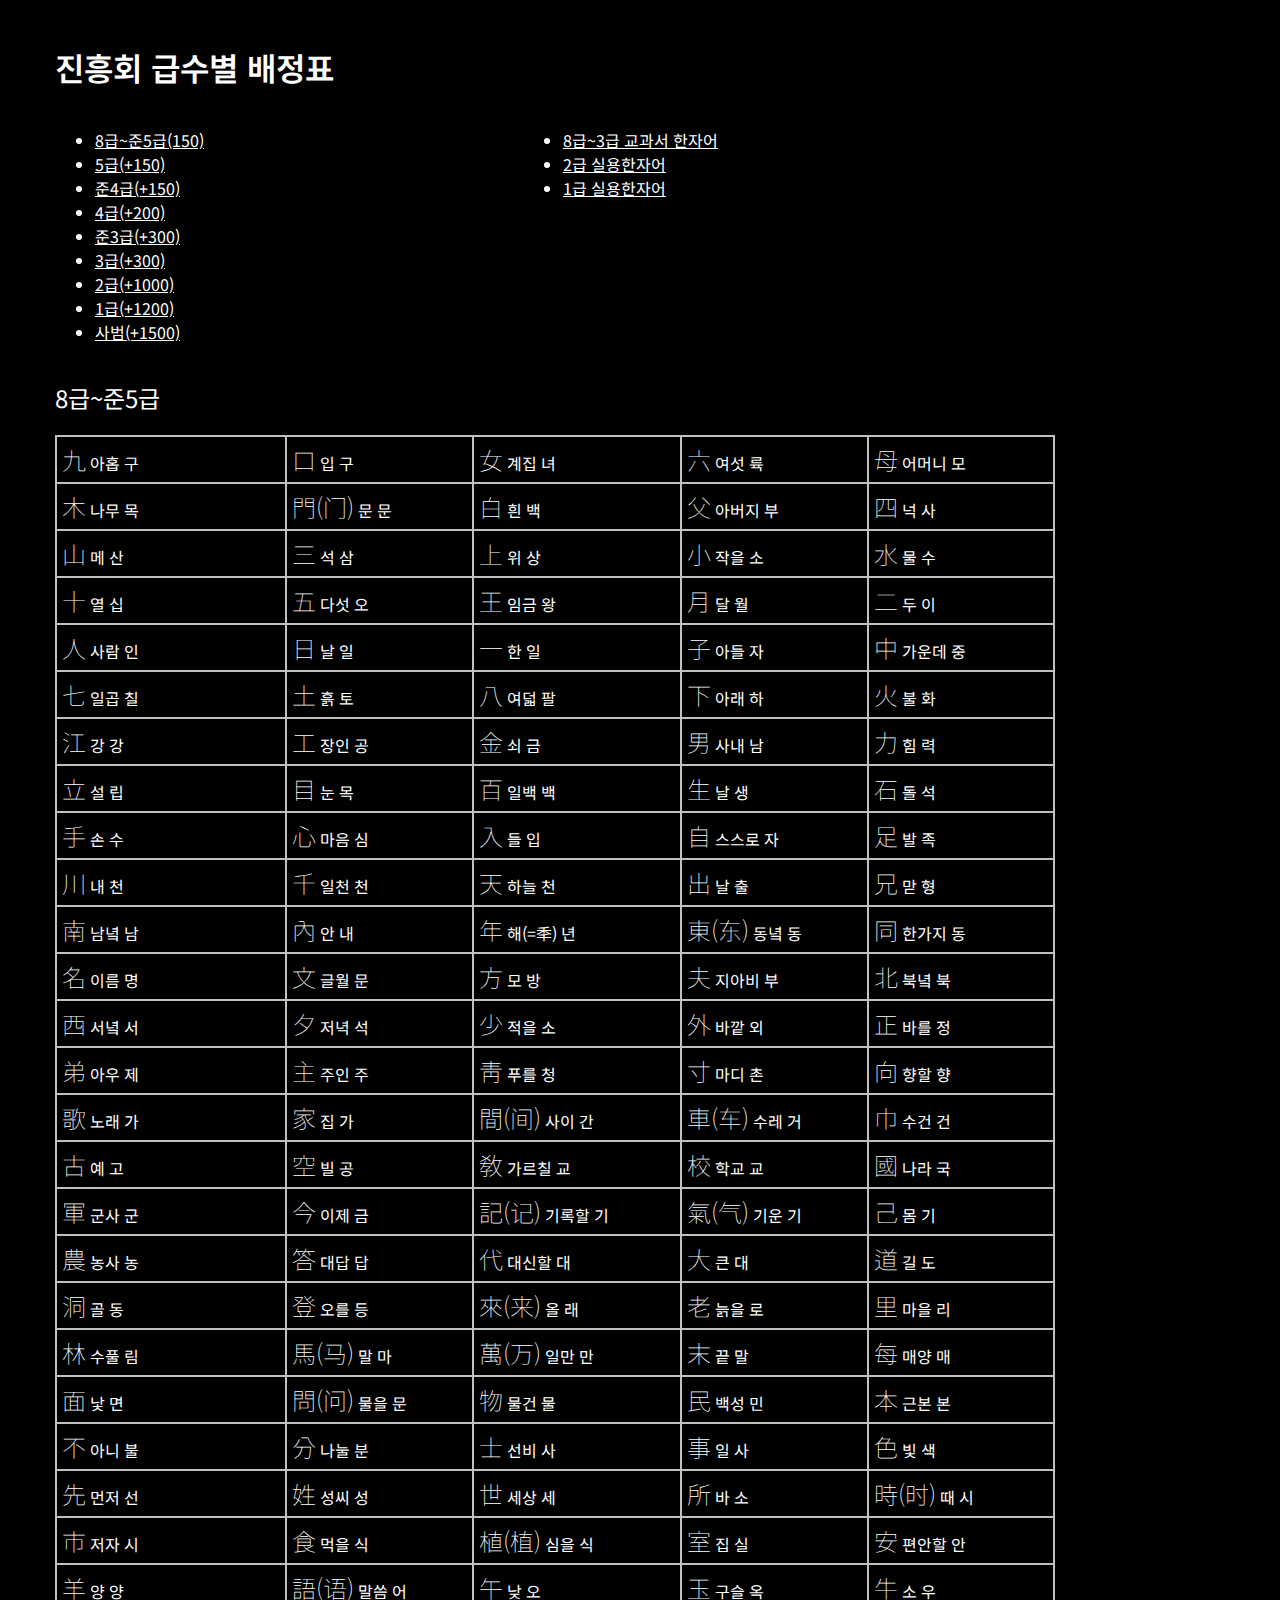
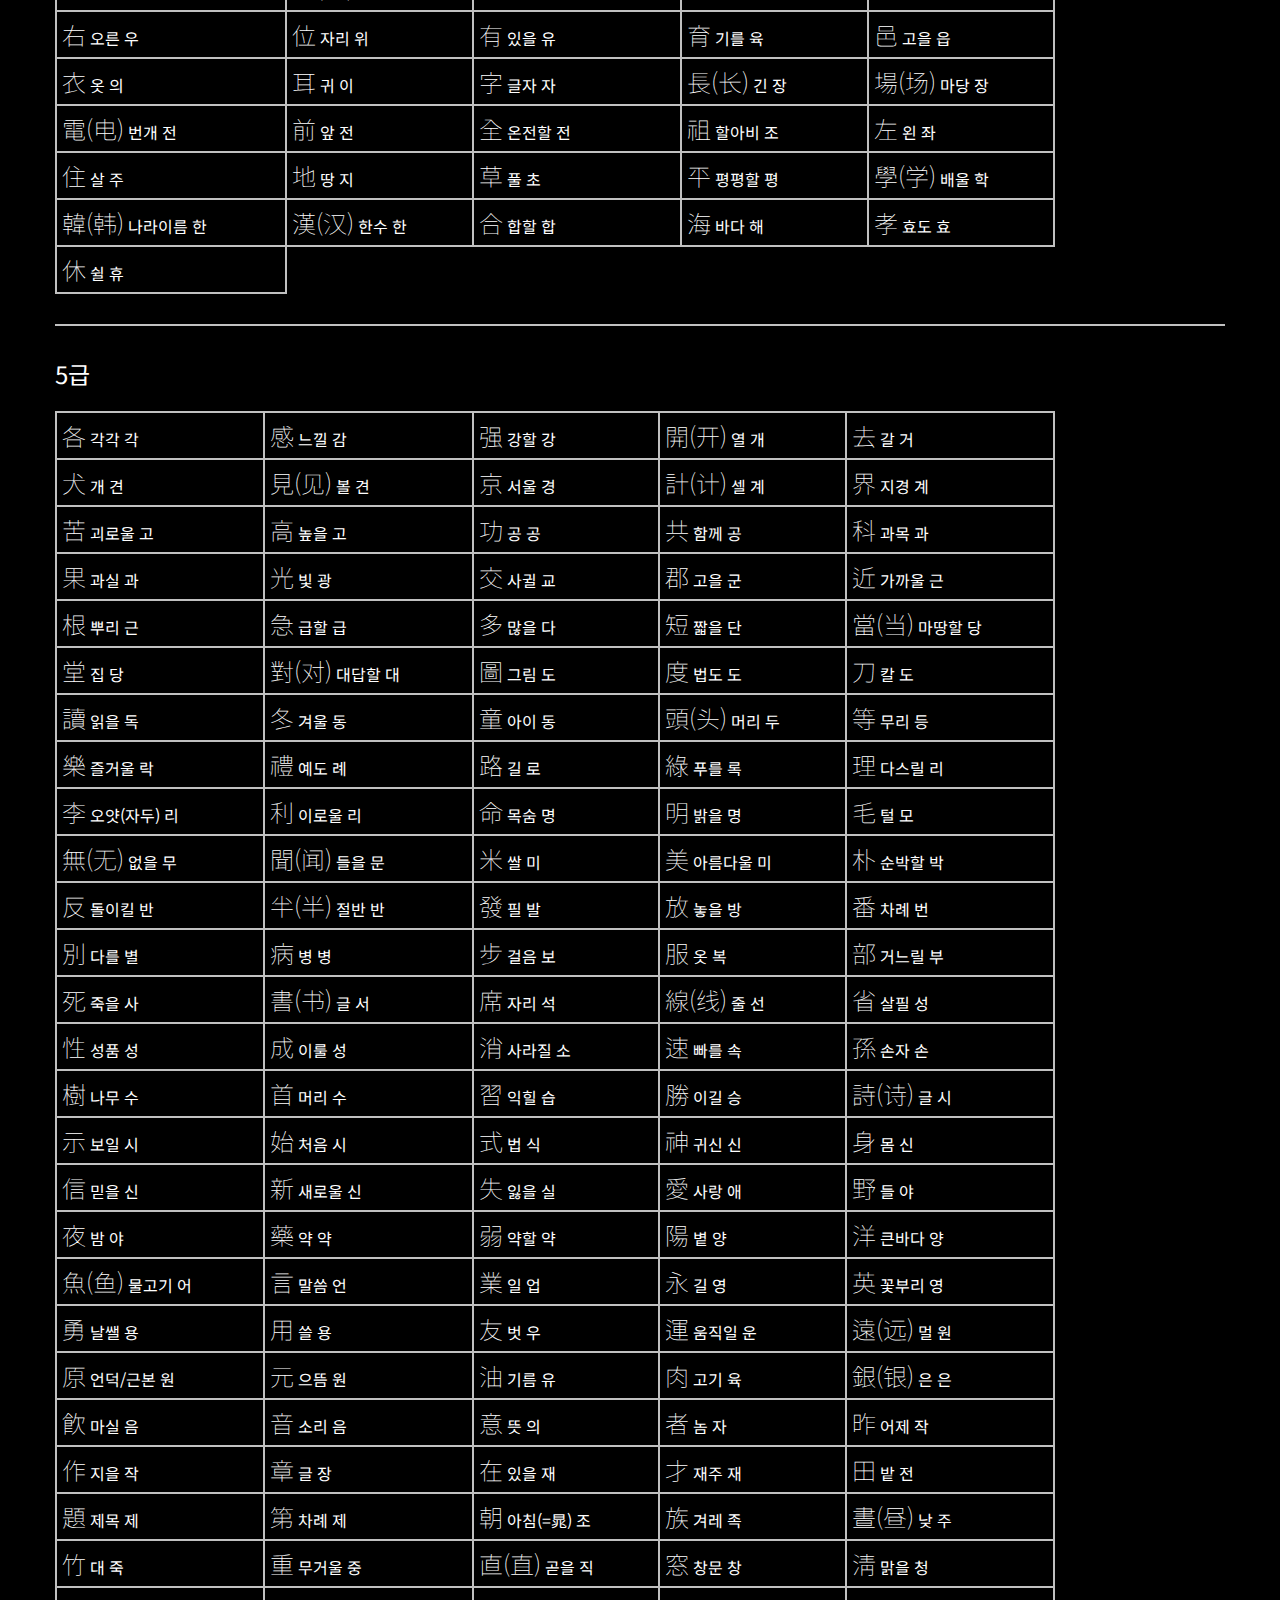
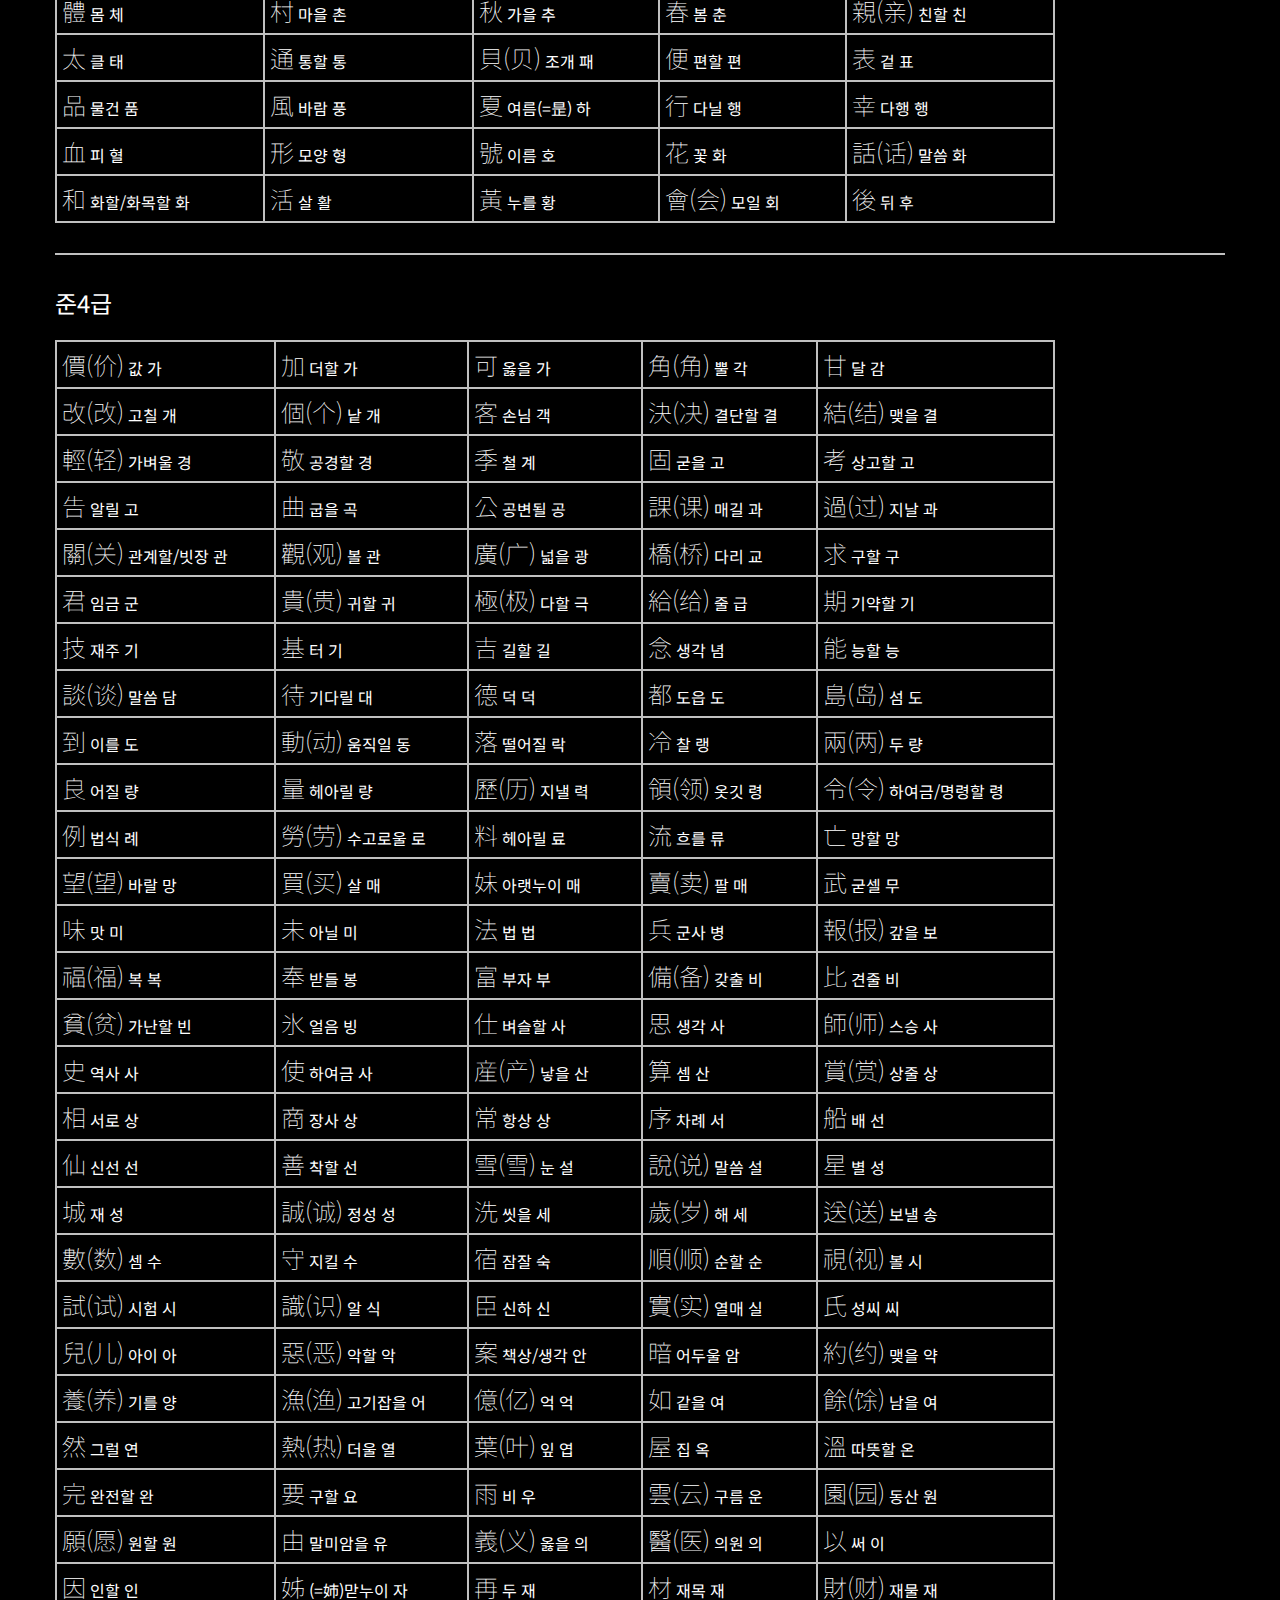
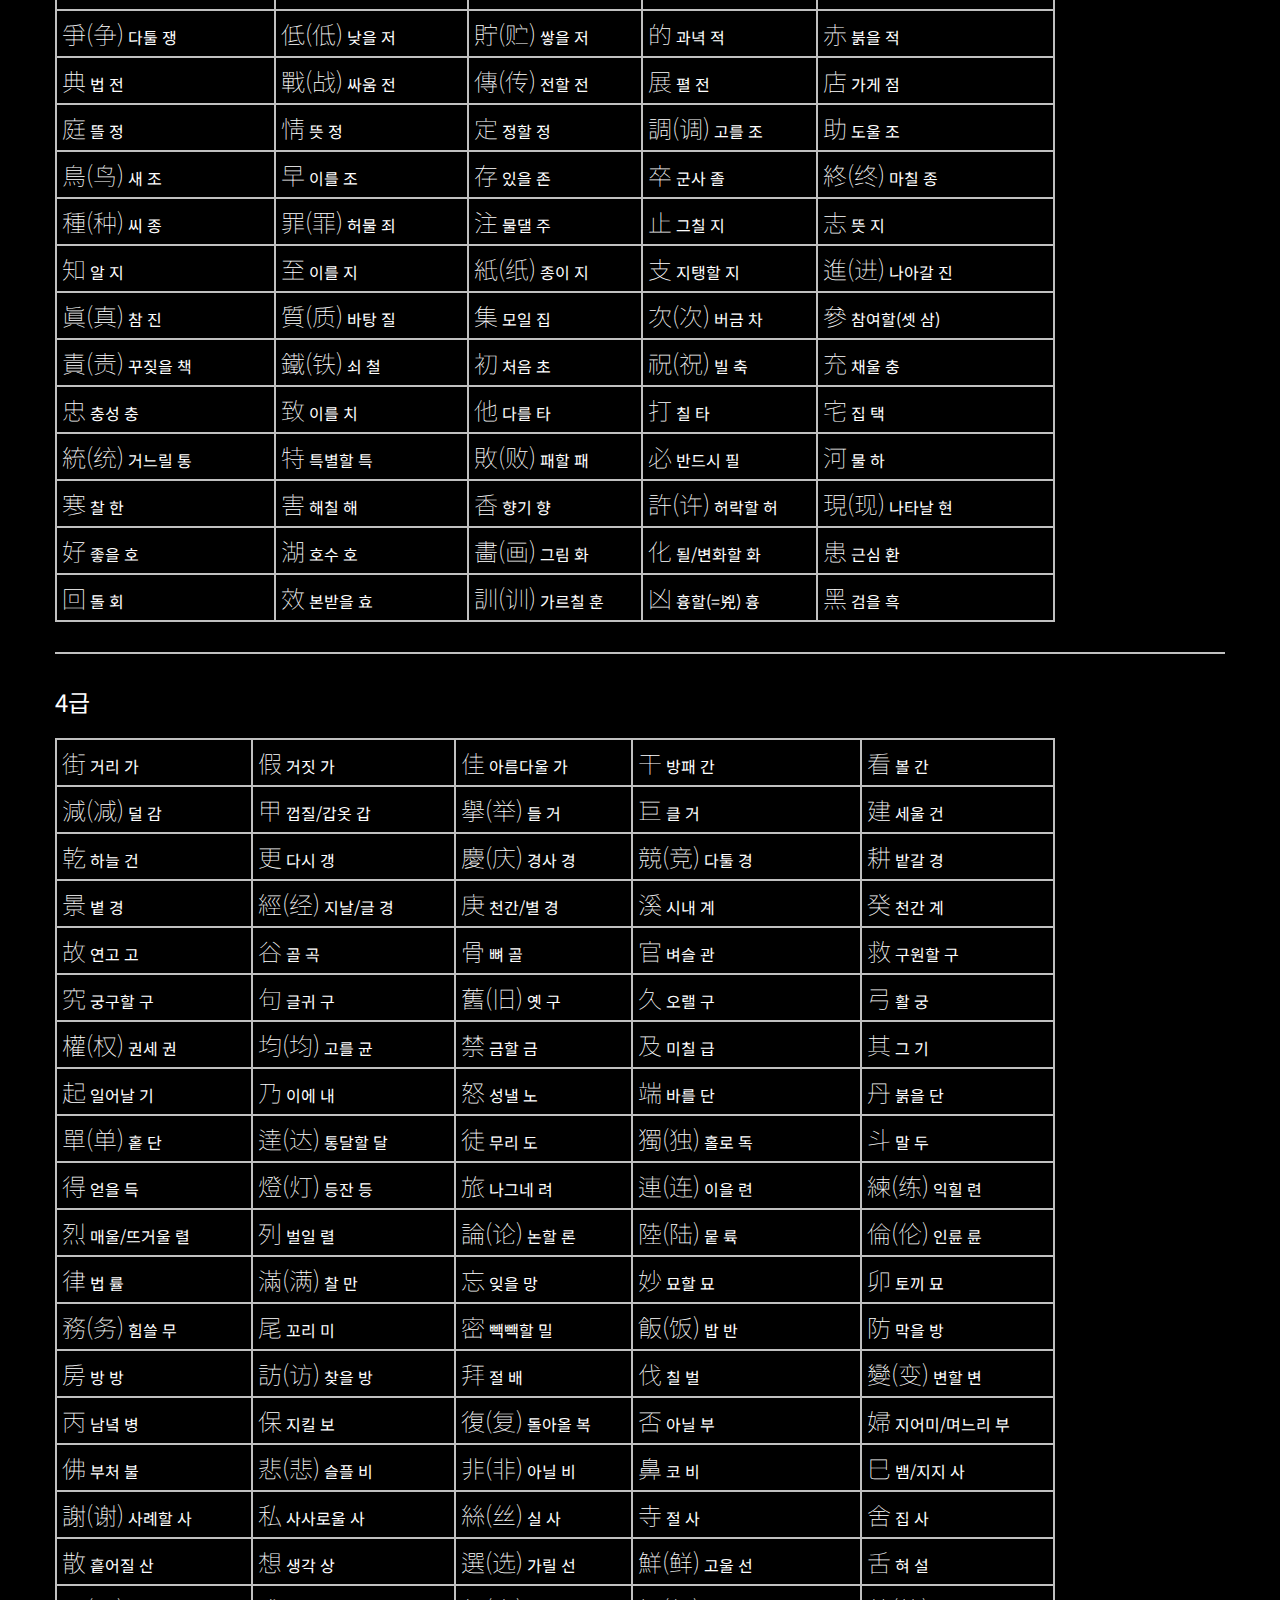
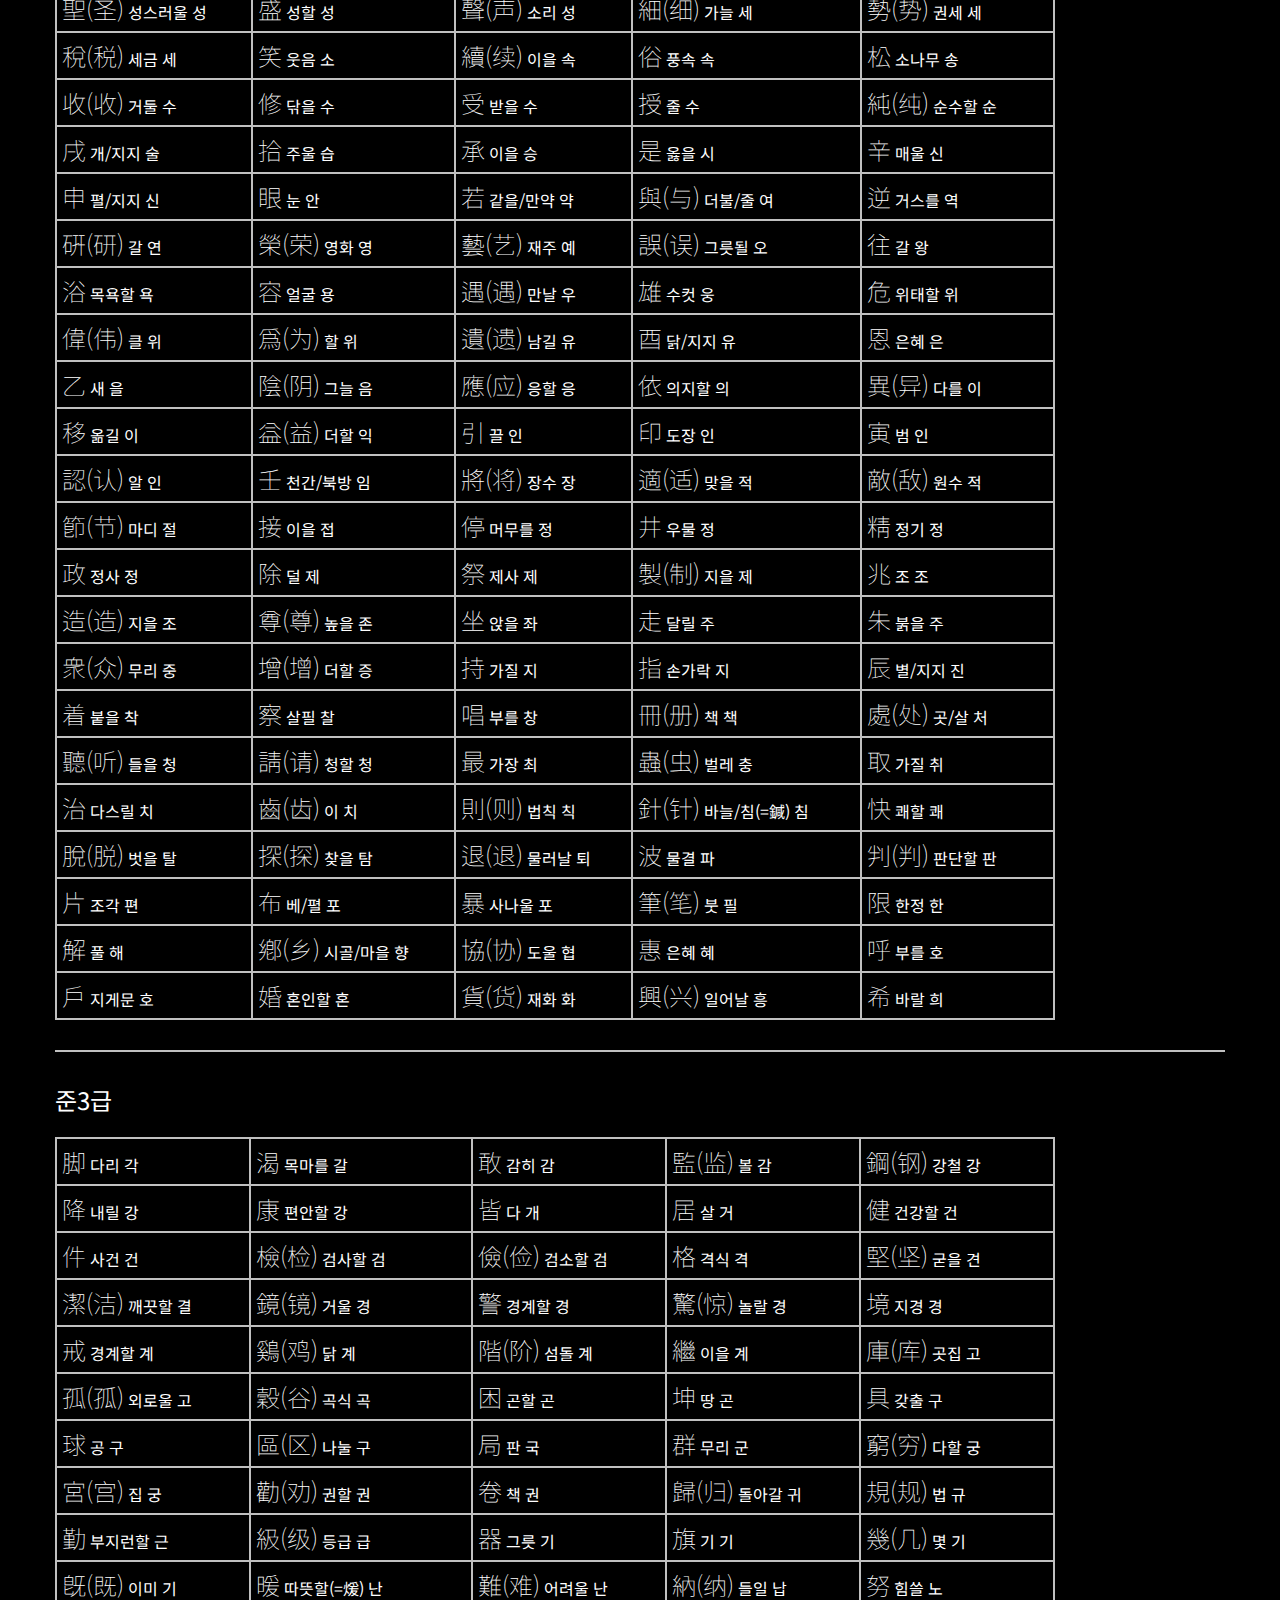
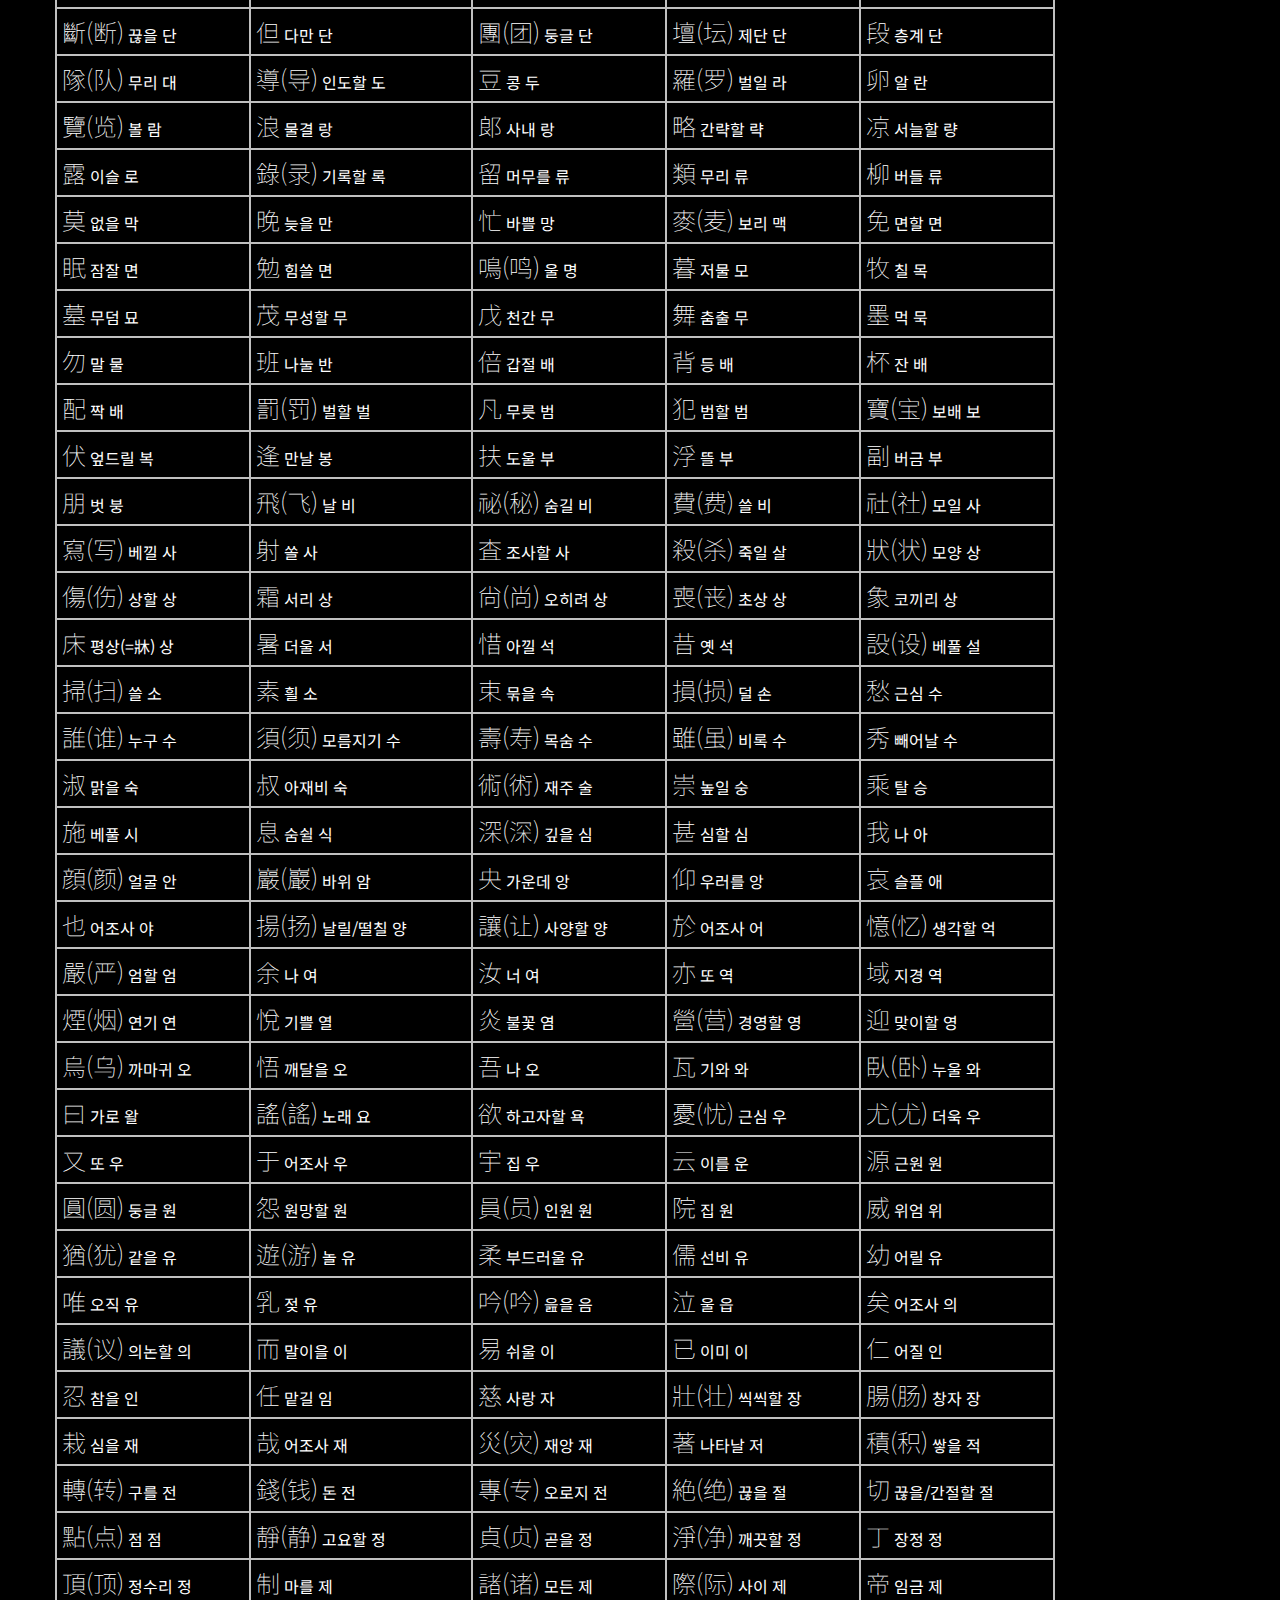
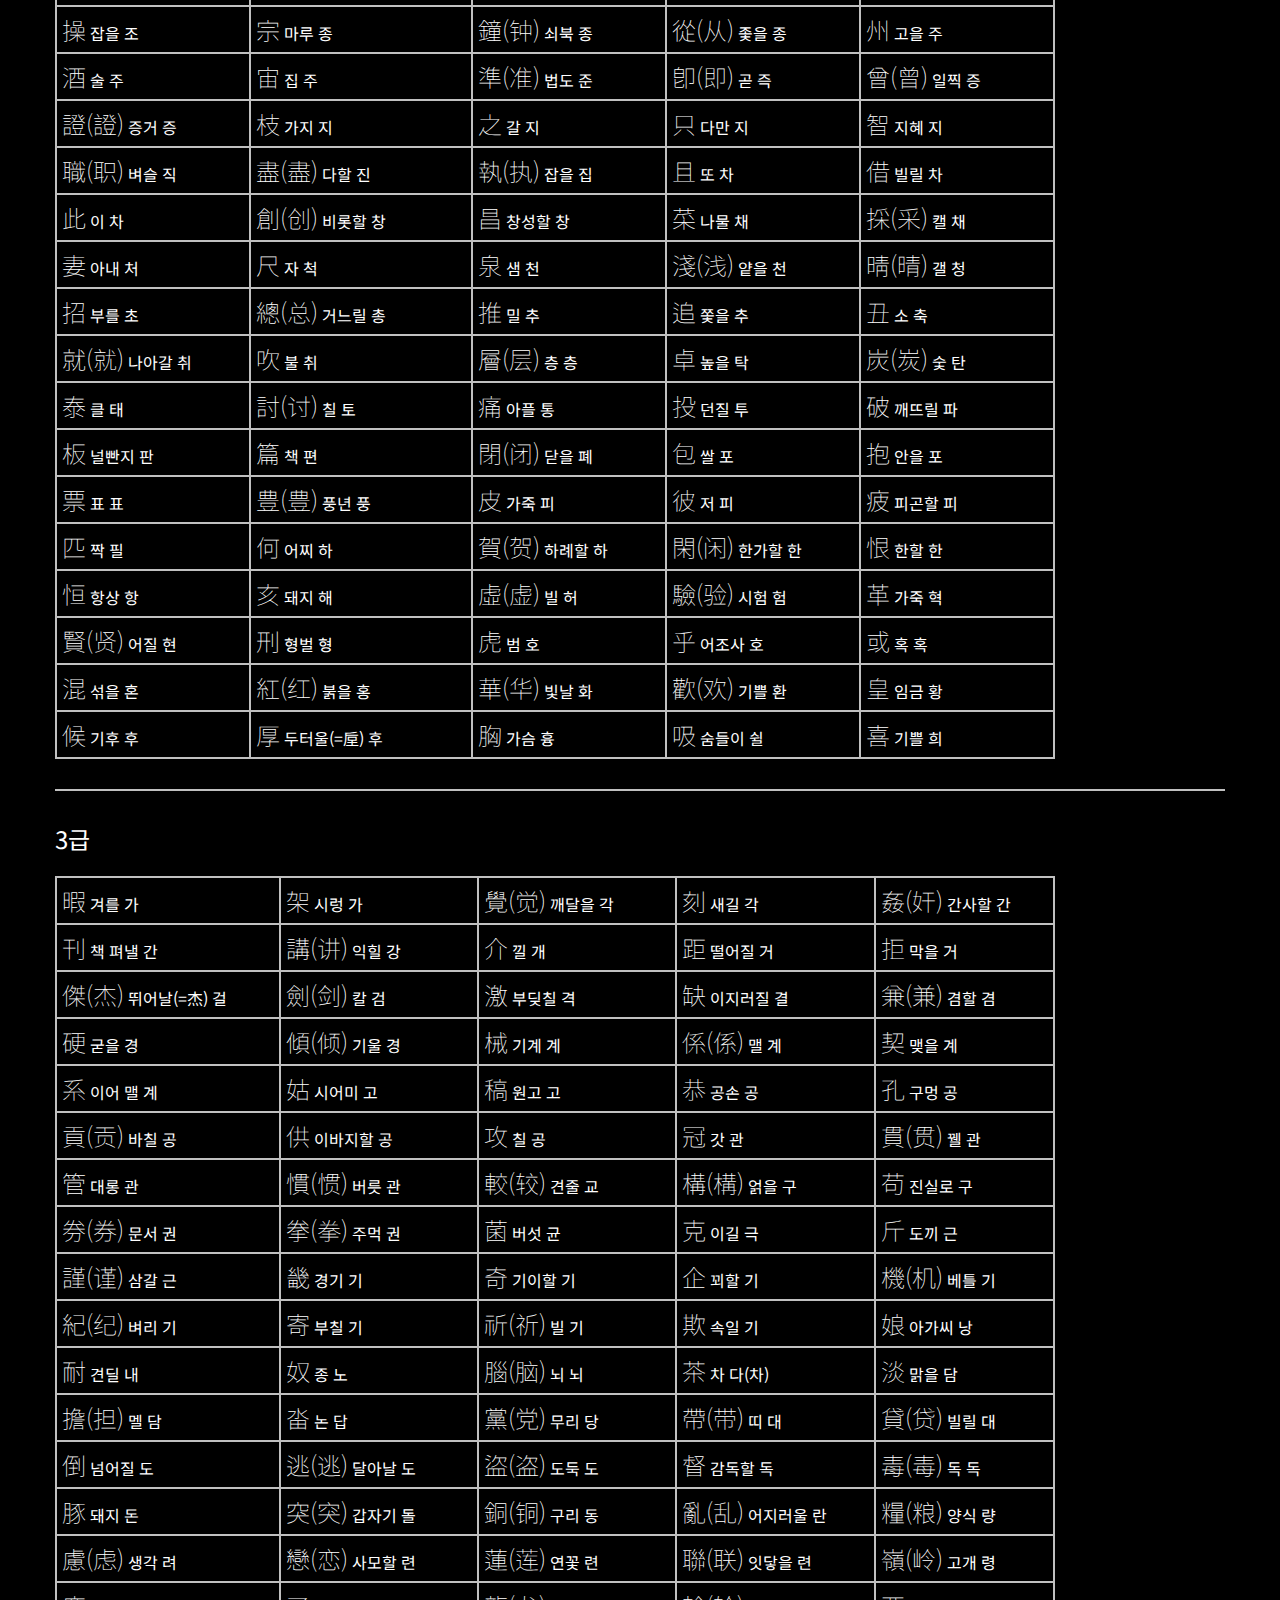
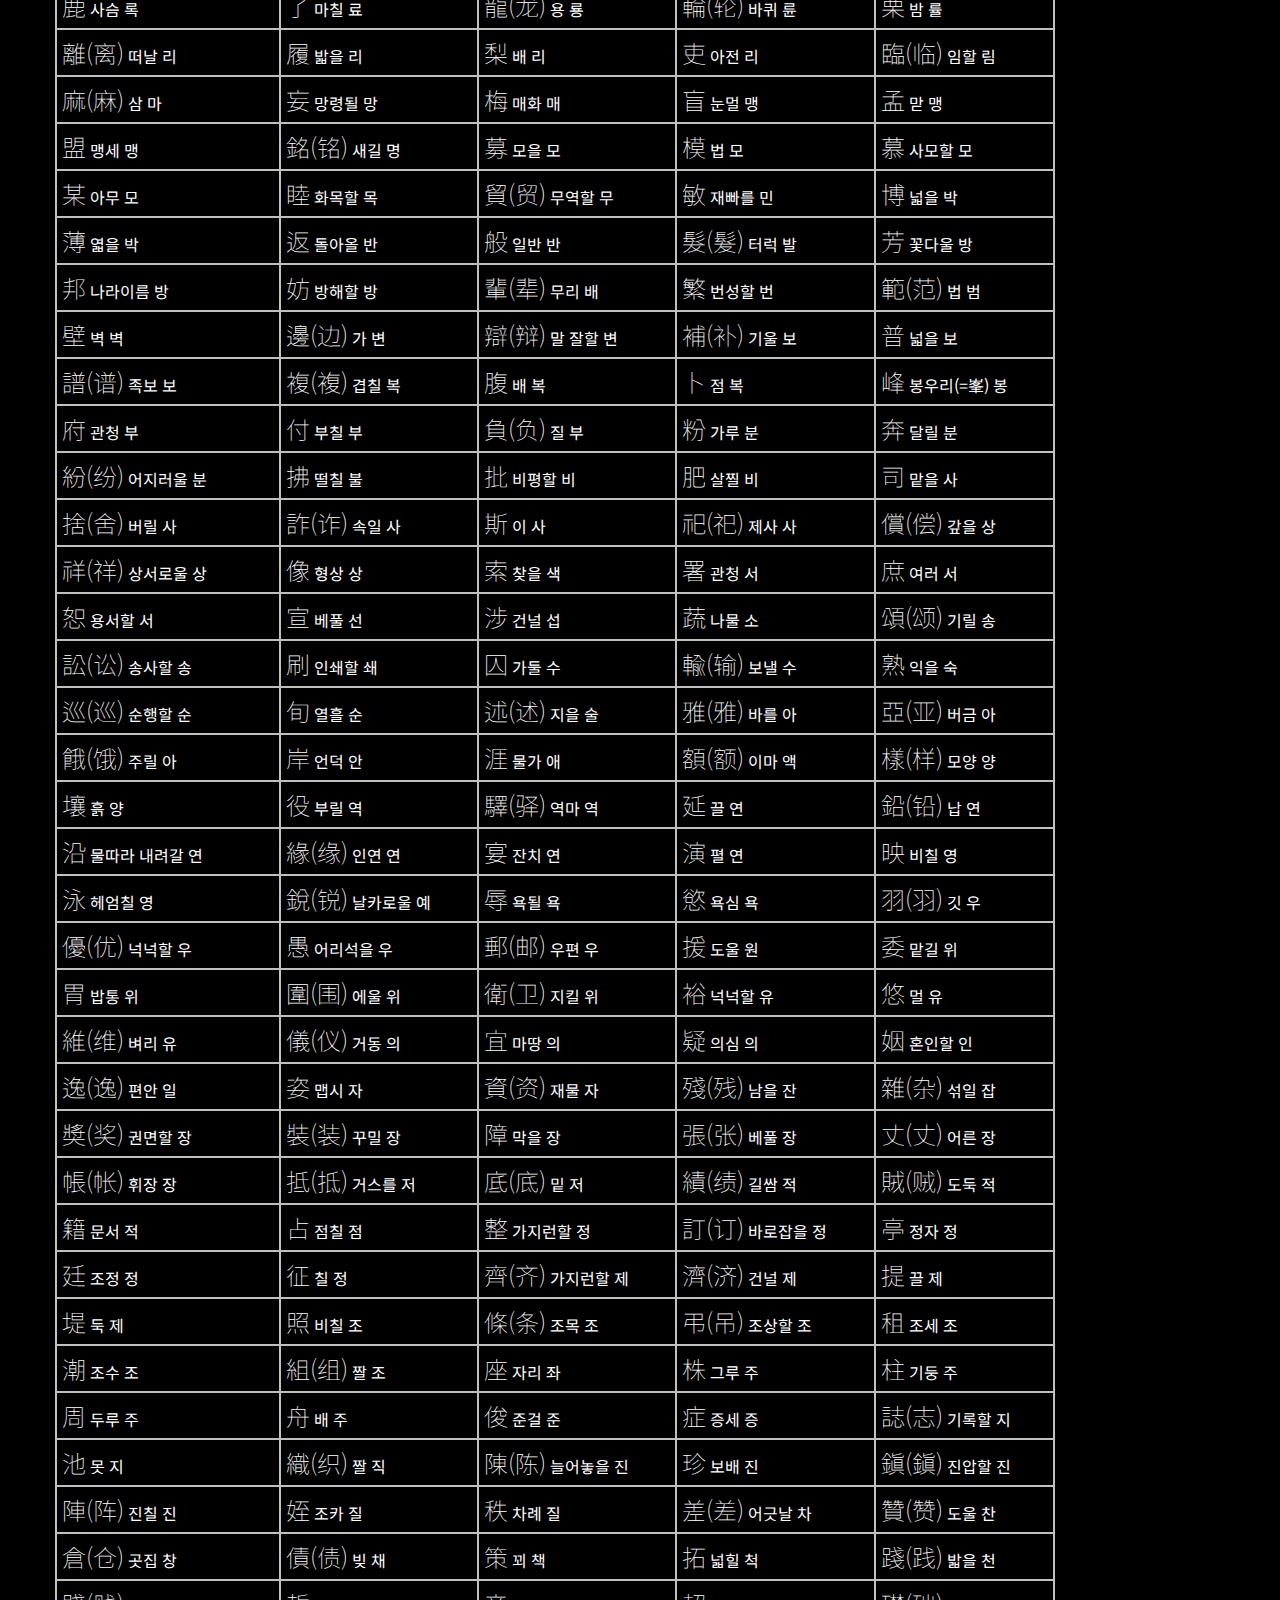
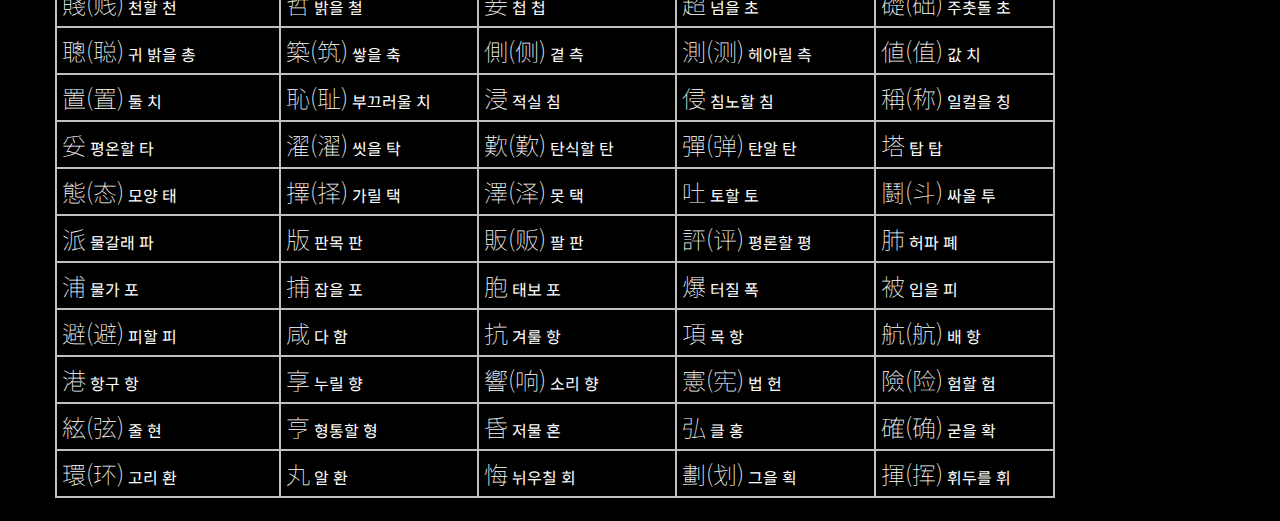
<file: hanja/kaphe/index.html>
<!DOCTYPE html>
<html lang="ko">
  <head>
    <meta http-equiv="Content-Type" content="text/html;charset=UTF-8" />
    <link rel="preconnect" href="https://fonts.googleapis.com" />
    <link rel="preconnect" href="https://fonts.gstatic.com" crossorigin />
    <link href="https://fonts.googleapis.com/css2?family=Noto+Sans+JP:wght@100..900&family=Noto+Sans+KR:wght@100..900&family=Noto+Sans+SC:wght@100..900&family=Noto+Sans+TC:wght@100..900&display=swap" rel="stylesheet" />
    <link rel="stylesheet" href="../main.css" />
    <link rel="stylesheet" href="./main.css" />
    <title>진흥회 급수별 배정표</title>
  </head>
  <body>
    <div class="container">
      <h1 id="heading">진흥회 급수별 배정표</h1>
      <div id="lists">
        <div id="chars">
          <ul>
            <li><a href="#list1">8급~준5급(150)</a></li>
            <li><a href="#list2">5급(+150)</a></li>
            <li><a href="#list3">준4급(+150)</a></li>
            <li><a href="#list4">4급(+200)</a></li>
            <li><a href="#list5">준3급(+300)</a></li>
            <li><a href="#list6">3급(+300)</a></li>
            <li><a href="./2/">2급(+1000)</a></li>
            <li><a href="./1/">1급(+1200)</a></li>
            <li><a href="./s/">사범(+1500)</a></li>
          </ul>
        </div>
        <div id="words">
          <ul>
            <li><a href="./words/">8급~3급 교과서 한자어</a></li>
            <li><a href="./words/2/">2급 실용한자어</a></li>
            <li><a href="./words/1/">1급 실용한자어</a></li>
          </ul>
        </div>
      </div>
      <div id="hanja">
        <h2 id="list1">8급~준5급</h2>
        <table>
          <tr><td><span class="hanja">九</span> 아홉 구</td><td><span class="hanja">口</span> 입 구</td><td><span class="hanja">女</span> 계집 녀</td><td><span class="hanja">六</span> 여섯 륙</td><td><span class="hanja">母</span> 어머니 모</td></tr><tr><td><span class="hanja">木</span> 나무 목</td><td><span class="hanja">門(<span class="zh">门</span>)</span> 문 문</td><td><span class="hanja">白</span> 흰 백</td><td><span class="hanja">父</span> 아버지 부</td><td><span class="hanja">四</span> 넉 사</td></tr><tr><td><span class="hanja">山</span> 메 산</td><td><span class="hanja">三</span> 석 삼</td><td><span class="hanja">上</span> 위 상</td><td><span class="hanja">小</span> 작을 소</td><td><span class="hanja">水</span> 물 수</td></tr><tr><td><span class="hanja">十</span> 열 십</td><td><span class="hanja">五</span> 다섯 오</td><td><span class="hanja">王</span> 임금 왕</td><td><span class="hanja">月</span> 달 월</td><td><span class="hanja">二</span> 두 이</td></tr><tr><td><span class="hanja">人</span> 사람 인</td><td><span class="hanja">日</span> 날 일</td><td><span class="hanja">一</span> 한 일</td><td><span class="hanja">子</span> 아들 자</td><td><span class="hanja">中</span> 가운데 중</td></tr><tr><td><span class="hanja">七</span> 일곱 칠</td><td><span class="hanja">土</span> 흙 토</td><td><span class="hanja">八</span> 여덟 팔</td><td><span class="hanja">下</span> 아래 하</td><td><span class="hanja">火</span> 불 화</td></tr><tr><td><span class="hanja">江</span> 강 강</td><td><span class="hanja">工</span> 장인 공</td><td><span class="hanja">金</span> 쇠 금</td><td><span class="hanja">男</span> 사내 남</td><td><span class="hanja">力</span> 힘 력</td></tr><tr><td><span class="hanja">立</span> 설 립</td><td><span class="hanja">目</span> 눈 목</td><td><span class="hanja">百</span> 일백 백</td><td><span class="hanja">生</span> 날 생</td><td><span class="hanja">石</span> 돌 석</td></tr><tr><td><span class="hanja">手</span> 손 수</td><td><span class="hanja">心</span> 마음 심</td><td><span class="hanja">入</span> 들 입</td><td><span class="hanja">自</span> 스스로 자</td><td><span class="hanja">足</span> 발 족</td></tr><tr><td><span class="hanja">川</span> 내 천</td><td><span class="hanja">千</span> 일천 천</td><td><span class="hanja">天</span> 하늘 천</td><td><span class="hanja">出</span> 날 출</td><td><span class="hanja">兄</span> 맏 형</td></tr><tr><td><span class="hanja">南</span> 남녘 남</td><td><span class="hanja">內</span> 안 내</td><td><span class="hanja">年</span> 해(=秊) 년</td><td><span class="hanja">東(<span class="zh">东</span>)</span> 동녘 동</td><td><span class="hanja">同</span> 한가지 동</td></tr><tr><td><span class="hanja">名</span> 이름 명</td><td><span class="hanja">文</span> 글월 문</td><td><span class="hanja">方</span> 모 방</td><td><span class="hanja">夫</span> 지아비 부</td><td><span class="hanja">北</span> 북녘 북</td></tr><tr><td><span class="hanja">西</span> 서녘 서</td><td><span class="hanja">夕</span> 저녁 석</td><td><span class="hanja">少</span> 적을 소</td><td><span class="hanja">外</span> 바깥 외</td><td><span class="hanja">正</span> 바를 정</td></tr><tr><td><span class="hanja">弟</span> 아우 제</td><td><span class="hanja">主</span> 주인 주</td><td><span class="hanja">靑</span> 푸를 청</td><td><span class="hanja">寸</span> 마디 촌</td><td><span class="hanja">向</span> 향할 향</td></tr><tr><td><span class="hanja">歌</span> 노래 가</td><td><span class="hanja">家</span> 집 가</td><td><span class="hanja">間(<span class="zh">间</span>)</span> 사이 간</td><td><span class="hanja">車(<span class="zh">车</span>)</span> 수레 거</td><td><span class="hanja">巾</span> 수건 건</td></tr><tr><td><span class="hanja">古</span> 예 고</td><td><span class="hanja">空</span> 빌 공</td><td><span class="hanja">敎</span> 가르칠 교</td><td><span class="hanja">校</span> 학교 교</td><td><span class="hanja">國</span> 나라 국</td></tr><tr><td><span class="hanja">軍</span> 군사 군</td><td><span class="hanja">今</span> 이제 금</td><td><span class="hanja">記(<span class="zh">记</span>)</span> 기록할 기</td><td><span class="hanja">氣(<span class="zh">气</span>)</span> 기운 기</td><td><span class="hanja">己</span> 몸 기</td></tr><tr><td><span class="hanja">農</span> 농사 농</td><td><span class="hanja">答</span> 대답 답</td><td><span class="hanja">代</span> 대신할 대</td><td><span class="hanja">大</span> 큰 대</td><td><span class="hanja">道</span> 길 도</td></tr><tr><td><span class="hanja">洞</span> 골 동</td><td><span class="hanja">登</span> 오를 등</td><td><span class="hanja">來(<span class="zh">来</span>)</span> 올 래</td><td><span class="hanja">老</span> 늙을 로</td><td><span class="hanja">里</span> 마을 리</td></tr><tr><td><span class="hanja">林</span> 수풀 림</td><td><span class="hanja">馬(<span class="zh">马</span>)</span> 말 마</td><td><span class="hanja">萬(<span class="zh">万</span>)</span> 일만 만</td><td><span class="hanja">末</span> 끝 말</td><td><span class="hanja">每</span> 매양 매</td></tr><tr><td><span class="hanja">面</span> 낯 면</td><td><span class="hanja">問(<span class="zh">问</span>)</span> 물을 문</td><td><span class="hanja">物</span> 물건 물</td><td><span class="hanja">民</span> 백성 민</td><td><span class="hanja">本</span> 근본 본</td></tr><tr><td><span class="hanja">不</span> 아니 불</td><td><span class="hanja">分</span> 나눌 분</td><td><span class="hanja">士</span> 선비 사</td><td><span class="hanja">事</span> 일 사</td><td><span class="hanja">色</span> 빛 색</td></tr><tr><td><span class="hanja">先</span> 먼저 선</td><td><span class="hanja">姓</span> 성씨 성</td><td><span class="hanja">世</span> 세상 세</td><td><span class="hanja">所</span> 바 소</td><td><span class="hanja">時(<span class="zh">时</span>)</span> 때 시</td></tr><tr><td><span class="hanja">市</span> 저자 시</td><td><span class="hanja">食</span> 먹을 식</td><td><span class="hanja">植(<span class="zh">植</span>)</span> 심을 식</td><td><span class="hanja">室</span> 집 실</td><td><span class="hanja">安</span> 편안할 안</td></tr><tr><td><span class="hanja">羊</span> 양 양</td><td><span class="hanja">語(<span class="zh">语</span>)</span> 말씀 어</td><td><span class="hanja">午</span> 낮 오</td><td><span class="hanja">玉</span> 구슬 옥</td><td><span class="hanja">牛</span> 소 우</td></tr><tr><td><span class="hanja">右</span> 오른 우</td><td><span class="hanja">位</span> 자리 위</td><td><span class="hanja">有</span> 있을 유</td><td><span class="hanja">育</span> 기를 육</td><td><span class="hanja">邑</span> 고을 읍</td></tr><tr><td><span class="hanja">衣</span> 옷 의</td><td><span class="hanja">耳</span> 귀 이</td><td><span class="hanja">字</span> 글자 자</td><td><span class="hanja">長(<span class="zh">长</span>)</span> 긴 장</td><td><span class="hanja">場(<span class="zh">场</span>)</span> 마당 장</td></tr><tr><td><span class="hanja">電(<span class="zh">电</span>)</span> 번개 전</td><td><span class="hanja">前</span> 앞 전</td><td><span class="hanja">全</span> 온전할 전</td><td><span class="hanja">祖</span> 할아비 조</td><td><span class="hanja">左</span> 왼 좌</td></tr><tr><td><span class="hanja">住</span> 살 주</td><td><span class="hanja">地</span> 땅 지</td><td><span class="hanja">草</span> 풀 초</td><td><span class="hanja">平</span> 평평할 평</td><td><span class="hanja">學(<span class="zh">学</span>)</span> 배울 학</td></tr><tr><td><span class="hanja">韓(<span class="zh">韩</span>)</span> 나라이름 한</td><td><span class="hanja">漢(<span class="zh">汉</span>)</span> 한수 한</td><td><span class="hanja">合</span> 합할 합</td><td><span class="hanja">海</span> 바다 해</td><td><span class="hanja">孝</span> 효도 효</td></tr><tr><td><span class="hanja">休</span> 쉴 휴</td></tr>
        </table>
        <hr />
        <h2 id="list2">5급</h2>
        <table>
          <tr><td><span class="hanja">各</span> 각각 각</td><td><span class="hanja">感</span> 느낄 감</td><td><span class="hanja">强</span> 강할 강</td><td><span class="hanja">開(<span class="zh">开</span>)</span> 열 개</td><td><span class="hanja">去</span> 갈 거</td></tr><tr><td><span class="hanja">犬</span> 개 견</td><td><span class="hanja">見(<span class="zh">见</span>)</span> 볼 견</td><td><span class="hanja">京</span> 서울 경</td><td><span class="hanja">計(<span class="zh">计</span>)</span> 셀 계</td><td><span class="hanja">界</span> 지경 계</td></tr><tr><td><span class="hanja">苦</span> 괴로울 고</td><td><span class="hanja">高</span> 높을 고</td><td><span class="hanja">功</span> 공 공</td><td><span class="hanja">共</span> 함께 공</td><td><span class="hanja">科</span> 과목 과</td></tr><tr><td><span class="hanja">果</span> 과실 과</td><td><span class="hanja">光</span> 빛 광</td><td><span class="hanja">交</span> 사귈 교</td><td><span class="hanja">郡</span> 고을 군</td><td><span class="hanja">近</span> 가까울 근</td></tr><tr><td><span class="hanja">根</span> 뿌리 근</td><td><span class="hanja">急</span> 급할 급</td><td><span class="hanja">多</span> 많을 다</td><td><span class="hanja">短</span> 짧을 단</td><td><span class="hanja">當(<span class="zh">当</span>)</span> 마땅할 당</td></tr><tr><td><span class="hanja">堂</span> 집 당</td><td><span class="hanja">對(<span class="zh">对</span>)</span> 대답할 대</td><td><span class="hanja">圖</span> 그림 도</td><td><span class="hanja">度</span> 법도 도</td><td><span class="hanja">刀</span> 칼 도</td></tr><tr><td><span class="hanja">讀</span> 읽을 독</td><td><span class="hanja">冬</span> 겨울 동</td><td><span class="hanja">童</span> 아이 동</td><td><span class="hanja">頭(<span class="zh">头</span>)</span> 머리 두</td><td><span class="hanja">等</span> 무리 등</td></tr><tr><td><span class="hanja">樂</span> 즐거울 락</td><td><span class="hanja">禮</span> 예도 례</td><td><span class="hanja">路</span> 길 로</td><td><span class="hanja">綠</span> 푸를 록</td><td><span class="hanja">理</span> 다스릴 리</td></tr><tr><td><span class="hanja">李</span> 오얏(자두) 리</td><td><span class="hanja">利</span> 이로울 리</td><td><span class="hanja">命</span> 목숨 명</td><td><span class="hanja">明</span> 밝을 명</td><td><span class="hanja">毛</span> 털 모</td></tr><tr><td><span class="hanja">無(<span class="zh">无</span>)</span> 없을 무</td><td><span class="hanja">聞(<span class="zh">闻</span>)</span> 들을 문</td><td><span class="hanja">米</span> 쌀 미</td><td><span class="hanja">美</span> 아름다울 미</td><td><span class="hanja">朴</span> 순박할 박</td></tr><tr><td><span class="hanja">反</span> 돌이킬 반</td><td><span class="hanja">半(<span class="zh">半</span>)</span> 절반 반</td><td><span class="hanja">發</span> 필 발</td><td><span class="hanja">放</span> 놓을 방</td><td><span class="hanja">番</span> 차례 번</td></tr><tr><td><span class="hanja">別</span> 다를 별</td><td><span class="hanja">病</span> 병 병</td><td><span class="hanja">步</span> 걸음 보</td><td><span class="hanja">服</span> 옷 복</td><td><span class="hanja">部</span> 거느릴 부</td></tr><tr><td><span class="hanja">死</span> 죽을 사</td><td><span class="hanja">書(<span class="zh">书</span>)</span> 글 서</td><td><span class="hanja">席</span> 자리 석</td><td><span class="hanja">線(<span class="zh">线</span>)</span> 줄 선</td><td><span class="hanja">省</span> 살필 성</td></tr><tr><td><span class="hanja">性</span> 성품 성</td><td><span class="hanja">成</span> 이룰 성</td><td><span class="hanja">消</span> 사라질 소</td><td><span class="hanja">速</span> 빠를 속</td><td><span class="hanja">孫</span> 손자 손</td></tr><tr><td><span class="hanja">樹</span> 나무 수</td><td><span class="hanja">首</span> 머리 수</td><td><span class="hanja">習</span> 익힐 습</td><td><span class="hanja">勝</span> 이길 승</td><td><span class="hanja">詩(<span class="zh">诗</span>)</span> 글 시</td></tr><tr><td><span class="hanja">示</span> 보일 시</td><td><span class="hanja">始</span> 처음 시</td><td><span class="hanja">式</span> 법 식</td><td><span class="hanja">神</span> 귀신 신</td><td><span class="hanja">身</span> 몸 신</td></tr><tr><td><span class="hanja">信</span> 믿을 신</td><td><span class="hanja">新</span> 새로울 신</td><td><span class="hanja">失</span> 잃을 실</td><td><span class="hanja">愛</span> 사랑 애</td><td><span class="hanja">野</span> 들 야</td></tr><tr><td><span class="hanja">夜</span> 밤 야</td><td><span class="hanja">藥</span> 약 약</td><td><span class="hanja">弱</span> 약할 약</td><td><span class="hanja">陽</span> 볕 양</td><td><span class="hanja">洋</span> 큰바다 양</td></tr><tr><td><span class="hanja">魚(<span class="zh">鱼</span>)</span> 물고기 어</td><td><span class="hanja">言</span> 말씀 언</td><td><span class="hanja">業</span> 일 업</td><td><span class="hanja">永</span> 길 영</td><td><span class="hanja">英</span> 꽃부리 영</td></tr><tr><td><span class="hanja">勇</span> 날쌜 용</td><td><span class="hanja">用</span> 쓸 용</td><td><span class="hanja">友</span> 벗 우</td><td><span class="hanja">運</span> 움직일 운</td><td><span class="hanja">遠(<span class="zh">远</span>)</span> 멀 원</td></tr><tr><td><span class="hanja">原</span> 언덕/근본 원</td><td><span class="hanja">元</span> 으뜸 원</td><td><span class="hanja">油</span> 기름 유</td><td><span class="hanja">肉</span> 고기 육</td><td><span class="hanja">銀(<span class="zh">银</span>)</span> 은 은</td></tr><tr><td><span class="hanja">飮</span> 마실 음</td><td><span class="hanja">音</span> 소리 음</td><td><span class="hanja">意</span> 뜻 의</td><td><span class="hanja">者</span> 놈 자</td><td><span class="hanja">昨</span> 어제 작</td></tr><tr><td><span class="hanja">作</span> 지을 작</td><td><span class="hanja">章</span> 글 장</td><td><span class="hanja">在</span> 있을 재</td><td><span class="hanja">才</span> 재주 재</td><td><span class="hanja">田</span> 밭 전</td></tr><tr><td><span class="hanja">題</span> 제목 제</td><td><span class="hanja">第</span> 차례 제</td><td><span class="hanja">朝</span> 아침(=晁) 조</td><td><span class="hanja">族</span> 겨레 족</td><td><span class="hanja">晝(<span class="zh">昼</span>)</span> 낮 주</td></tr><tr><td><span class="hanja">竹</span> 대 죽</td><td><span class="hanja">重</span> 무거울 중</td><td><span class="hanja">直(<span class="zh">直</span>)</span> 곧을 직</td><td><span class="hanja">窓</span> 창문 창</td><td><span class="hanja">淸</span> 맑을 청</td></tr><tr><td><span class="hanja">體</span> 몸 체</td><td><span class="hanja">村</span> 마을 촌</td><td><span class="hanja">秋</span> 가을 추</td><td><span class="hanja">春</span> 봄 춘</td><td><span class="hanja">親(<span class="zh">亲</span>)</span> 친할 친</td></tr><tr><td><span class="hanja">太</span> 클 태</td><td><span class="hanja">通</span> 통할 통</td><td><span class="hanja">貝(<span class="zh">贝</span>)</span> 조개 패</td><td><span class="hanja">便</span> 편할 편</td><td><span class="hanja">表</span> 겉 표</td></tr><tr><td><span class="hanja">品</span> 물건 품</td><td><span class="hanja">風</span> 바람 풍</td><td><span class="hanja">夏</span> 여름(=昰) 하</td><td><span class="hanja">行</span> 다닐 행</td><td><span class="hanja">幸</span> 다행 행</td></tr><tr><td><span class="hanja">血</span> 피 혈</td><td><span class="hanja">形</span> 모양 형</td><td><span class="hanja">號</span> 이름 호</td><td><span class="hanja">花</span> 꽃 화</td><td><span class="hanja">話(<span class="zh">话</span>)</span> 말씀 화</td></tr><tr><td><span class="hanja">和</span> 화할/화목할 화</td><td><span class="hanja">活</span> 살 활</td><td><span class="hanja">黃</span> 누를 황</td><td><span class="hanja">會(<span class="zh">会</span>)</span> 모일 회</td><td><span class="hanja">後</span> 뒤 후</td></tr>
        </table>
        <hr />
        <h2 id="list3">준4급</h2>
        <table>
          <tr><td><span class="hanja">價(<span class="zh">价</span>)</span> 값 가</td><td><span class="hanja">加</span> 더할 가</td><td><span class="hanja">可</span> 옳을 가</td><td><span class="hanja">角(<span class="zh">角</span>)</span> 뿔 각</td><td><span class="hanja">甘</span> 달 감</td></tr><tr><td><span class="hanja">改(<span class="zh">改</span>)</span> 고칠 개</td><td><span class="hanja">個(<span class="zh">个</span>)</span> 낱 개</td><td><span class="hanja">客</span> 손님 객</td><td><span class="hanja">決(<span class="zh">决</span>)</span> 결단할 결</td><td><span class="hanja">結(<span class="zh">结</span>)</span> 맺을 결</td></tr><tr><td><span class="hanja">輕(<span class="zh">轻</span>)</span> 가벼울 경</td><td><span class="hanja">敬</span> 공경할 경</td><td><span class="hanja">季</span> 철 계</td><td><span class="hanja">固</span> 굳을 고</td><td><span class="hanja">考</span> 상고할 고</td></tr><tr><td><span class="hanja">告</span> 알릴 고</td><td><span class="hanja">曲</span> 굽을 곡</td><td><span class="hanja">公</span> 공변될 공</td><td><span class="hanja">課(<span class="zh">课</span>)</span> 매길 과</td><td><span class="hanja">過(<span class="zh">过</span>)</span> 지날 과</td></tr><tr><td><span class="hanja">關(<span class="zh">关</span>)</span> 관계할/빗장 관</td><td><span class="hanja">觀(<span class="zh">观</span>)</span> 볼 관</td><td><span class="hanja">廣(<span class="zh">广</span>)</span> 넓을 광</td><td><span class="hanja">橋(<span class="zh">桥</span>)</span> 다리 교</td><td><span class="hanja">求</span> 구할 구</td></tr><tr><td><span class="hanja">君</span> 임금 군</td><td><span class="hanja">貴(<span class="zh">贵</span>)</span> 귀할 귀</td><td><span class="hanja">極(<span class="zh">极</span>)</span> 다할 극</td><td><span class="hanja">給(<span class="zh">给</span>)</span> 줄 급</td><td><span class="hanja">期</span> 기약할 기</td></tr><tr><td><span class="hanja">技</span> 재주 기</td><td><span class="hanja">基</span> 터 기</td><td><span class="hanja">吉</span> 길할 길</td><td><span class="hanja">念</span> 생각 념</td><td><span class="hanja">能</span> 능할 능</td></tr><tr><td><span class="hanja">談(<span class="zh">谈</span>)</span> 말씀 담</td><td><span class="hanja">待</span> 기다릴 대</td><td><span class="hanja">德</span> 덕 덕</td><td><span class="hanja">都</span> 도읍 도</td><td><span class="hanja">島(<span class="zh">岛</span>)</span> 섬 도</td></tr><tr><td><span class="hanja">到</span> 이를 도</td><td><span class="hanja">動(<span class="zh">动</span>)</span> 움직일 동</td><td><span class="hanja">落</span> 떨어질 락</td><td><span class="hanja">冷</span> 찰 랭</td><td><span class="hanja">兩(<span class="zh">两</span>)</span> 두 량</td></tr><tr><td><span class="hanja">良</span> 어질 량</td><td><span class="hanja">量</span> 헤아릴 량</td><td><span class="hanja">歷(<span class="zh">历</span>)</span> 지낼 력</td><td><span class="hanja">領(<span class="zh">领</span>)</span> 옷깃 령</td><td><span class="hanja">令(<span class="zh">令</span>)</span> 하여금/명령할 령</td></tr><tr><td><span class="hanja">例</span> 법식 례</td><td><span class="hanja">勞(<span class="zh">劳</span>)</span> 수고로울 로</td><td><span class="hanja">料</span> 헤아릴 료</td><td><span class="hanja">流</span> 흐를 류</td><td><span class="hanja">亡</span> 망할 망</td></tr><tr><td><span class="hanja">望(<span class="zh">望</span>)</span> 바랄 망</td><td><span class="hanja">買(<span class="zh">买</span>)</span> 살 매</td><td><span class="hanja">妹</span> 아랫누이 매</td><td><span class="hanja">賣(<span class="zh">卖</span>)</span> 팔 매</td><td><span class="hanja">武</span> 굳셀 무</td></tr><tr><td><span class="hanja">味</span> 맛 미</td><td><span class="hanja">未</span> 아닐 미</td><td><span class="hanja">法</span> 법 법</td><td><span class="hanja">兵</span> 군사 병</td><td><span class="hanja">報(<span class="zh">报</span>)</span> 갚을 보</td></tr><tr><td><span class="hanja">福(<span class="zh">福</span>)</span> 복 복</td><td><span class="hanja">奉</span> 받들 봉</td><td><span class="hanja">富</span> 부자 부</td><td><span class="hanja">備(<span class="zh">备</span>)</span> 갖출 비</td><td><span class="hanja">比</span> 견줄 비</td></tr><tr><td><span class="hanja">貧(<span class="zh">贫</span>)</span> 가난할 빈</td><td><span class="hanja">氷</span> 얼음 빙</td><td><span class="hanja">仕</span> 벼슬할 사</td><td><span class="hanja">思</span> 생각 사</td><td><span class="hanja">師(<span class="zh">师</span>)</span> 스승 사</td></tr><tr><td><span class="hanja">史</span> 역사 사</td><td><span class="hanja">使</span> 하여금 사</td><td><span class="hanja">産(<span class="zh">产</span>)</span> 낳을 산</td><td><span class="hanja">算</span> 셈 산</td><td><span class="hanja">賞(<span class="zh">赏</span>)</span> 상줄 상</td></tr><tr><td><span class="hanja">相</span> 서로 상</td><td><span class="hanja">商</span> 장사 상</td><td><span class="hanja">常</span> 항상 상</td><td><span class="hanja">序</span> 차례 서</td><td><span class="hanja">船</span> 배 선</td></tr><tr><td><span class="hanja">仙</span> 신선 선</td><td><span class="hanja">善</span> 착할 선</td><td><span class="hanja">雪(<span class="zh">雪</span>)</span> 눈 설</td><td><span class="hanja">說(<span class="zh">说</span>)</span> 말씀 설</td><td><span class="hanja">星</span> 별 성</td></tr><tr><td><span class="hanja">城</span> 재 성</td><td><span class="hanja">誠(<span class="zh">诚</span>)</span> 정성 성</td><td><span class="hanja">洗</span> 씻을 세</td><td><span class="hanja">歲(<span class="zh">岁</span>)</span> 해 세</td><td><span class="hanja">送(<span class="zh">送</span>)</span> 보낼 송</td></tr><tr><td><span class="hanja">數(<span class="zh">数</span>)</span> 셈 수</td><td><span class="hanja">守</span> 지킬 수</td><td><span class="hanja">宿</span> 잠잘 숙</td><td><span class="hanja">順(<span class="zh">顺</span>)</span> 순할 순</td><td><span class="hanja">視(<span class="zh">视</span>)</span> 볼 시</td></tr><tr><td><span class="hanja">試(<span class="zh">试</span>)</span> 시험 시</td><td><span class="hanja">識(<span class="zh">识</span>)</span> 알 식</td><td><span class="hanja">臣</span> 신하 신</td><td><span class="hanja">實(<span class="zh">实</span>)</span> 열매 실</td><td><span class="hanja">氏</span> 성씨 씨</td></tr><tr><td><span class="hanja">兒(<span class="zh">儿</span>)</span> 아이 아</td><td><span class="hanja">惡(<span class="zh">恶</span>)</span> 악할 악</td><td><span class="hanja">案</span> 책상/생각 안</td><td><span class="hanja">暗</span> 어두울 암</td><td><span class="hanja">約(<span class="zh">约</span>)</span> 맺을 약</td></tr><tr><td><span class="hanja">養(<span class="zh">养</span>)</span> 기를 양</td><td><span class="hanja">漁(<span class="zh">渔</span>)</span> 고기잡을 어</td><td><span class="hanja">億(<span class="zh">亿</span>)</span> 억 억</td><td><span class="hanja">如</span> 같을 여</td><td><span class="hanja">餘(<span class="zh">馀</span>)</span> 남을 여</td></tr><tr><td><span class="hanja">然</span> 그럴 연</td><td><span class="hanja">熱(<span class="zh">热</span>)</span> 더울 열</td><td><span class="hanja">葉(<span class="zh">叶</span>)</span> 잎 엽</td><td><span class="hanja">屋</span> 집 옥</td><td><span class="hanja">溫</span> 따뜻할 온</td></tr><tr><td><span class="hanja">完</span> 완전할 완</td><td><span class="hanja">要</span> 구할 요</td><td><span class="hanja">雨</span> 비 우</td><td><span class="hanja">雲(<span class="zh">云</span>)</span> 구름 운</td><td><span class="hanja">園(<span class="zh">园</span>)</span> 동산 원</td></tr><tr><td><span class="hanja">願(<span class="zh">愿</span>)</span> 원할 원</td><td><span class="hanja">由</span> 말미암을 유</td><td><span class="hanja">義(<span class="zh">义</span>)</span> 옳을 의</td><td><span class="hanja">醫(<span class="zh">医</span>)</span> 의원 의</td><td><span class="hanja">以</span> 써 이</td></tr><tr><td><span class="hanja">因</span> 인할 인</td><td><span class="hanja">姊</span> (=姉)맏누이 자</td><td><span class="hanja">再</span> 두 재</td><td><span class="hanja">材</span> 재목 재</td><td><span class="hanja">財(<span class="zh">财</span>)</span> 재물 재</td></tr><tr><td><span class="hanja">爭(<span class="zh">争</span>)</span> 다툴 쟁</td><td><span class="hanja">低(<span class="zh">低</span>)</span> 낮을 저</td><td><span class="hanja">貯(<span class="zh">贮</span>)</span> 쌓을 저</td><td><span class="hanja">的</span> 과녁 적</td><td><span class="hanja">赤</span> 붉을 적</td></tr><tr><td><span class="hanja">典</span> 법 전</td><td><span class="hanja">戰(<span class="zh">战</span>)</span> 싸움 전</td><td><span class="hanja">傳(<span class="zh">传</span>)</span> 전할 전</td><td><span class="hanja">展</span> 펼 전</td><td><span class="hanja">店</span> 가게 점</td></tr><tr><td><span class="hanja">庭</span> 뜰 정</td><td><span class="hanja">情</span> 뜻 정</td><td><span class="hanja">定</span> 정할 정</td><td><span class="hanja">調(<span class="zh">调</span>)</span> 고를 조</td><td><span class="hanja">助</span> 도울 조</td></tr><tr><td><span class="hanja">鳥(<span class="zh">鸟</span>)</span> 새 조</td><td><span class="hanja">早</span> 이를 조</td><td><span class="hanja">存</span> 있을 존</td><td><span class="hanja">卒</span> 군사 졸</td><td><span class="hanja">終(<span class="zh">终</span>)</span> 마칠 종</td></tr><tr><td><span class="hanja">種(<span class="zh">种</span>)</span> 씨 종</td><td><span class="hanja">罪(<span class="zh">罪</span>)</span> 허물 죄</td><td><span class="hanja">注</span> 물댈 주</td><td><span class="hanja">止</span> 그칠 지</td><td><span class="hanja">志</span> 뜻 지</td></tr><tr><td><span class="hanja">知</span> 알 지</td><td><span class="hanja">至</span> 이를 지</td><td><span class="hanja">紙(<span class="zh">纸</span>)</span> 종이 지</td><td><span class="hanja">支</span> 지탱할 지</td><td><span class="hanja">進(<span class="zh">进</span>)</span> 나아갈 진</td></tr><tr><td><span class="hanja">眞(<span class="zh">真</span>)</span> 참 진</td><td><span class="hanja">質(<span class="zh">质</span>)</span> 바탕 질</td><td><span class="hanja">集</span> 모일 집</td><td><span class="hanja">次(<span class="zh">次</span>)</span> 버금 차</td><td><span class="hanja">參</span> 참여할(셋 삼)</td></tr><tr><td><span class="hanja">責(<span class="zh">责</span>)</span> 꾸짖을 책</td><td><span class="hanja">鐵(<span class="zh">铁</span>)</span> 쇠 철</td><td><span class="hanja">初</span> 처음 초</td><td><span class="hanja">祝(<span class="zh">祝</span>)</span> 빌 축</td><td><span class="hanja">充</span> 채울 충</td></tr><tr><td><span class="hanja">忠</span> 충성 충</td><td><span class="hanja">致</span> 이를 치</td><td><span class="hanja">他</span> 다를 타</td><td><span class="hanja">打</span> 칠 타</td><td><span class="hanja">宅</span> 집 택</td></tr><tr><td><span class="hanja">統(<span class="zh">统</span>)</span> 거느릴 통</td><td><span class="hanja">特</span> 특별할 특</td><td><span class="hanja">敗(<span class="zh">败</span>)</span> 패할 패</td><td><span class="hanja">必</span> 반드시 필</td><td><span class="hanja">河</span> 물 하</td></tr><tr><td><span class="hanja">寒</span> 찰 한</td><td><span class="hanja">害</span> 해칠 해</td><td><span class="hanja">香</span> 향기 향</td><td><span class="hanja">許(<span class="zh">许</span>)</span> 허락할 허</td><td><span class="hanja">現(<span class="zh">现</span>)</span> 나타날 현</td></tr><tr><td><span class="hanja">好</span> 좋을 호</td><td><span class="hanja">湖</span> 호수 호</td><td><span class="hanja">畵(<span class="zh">画</span>)</span> 그림 화</td><td><span class="hanja">化</span> 될/변화할 화</td><td><span class="hanja">患</span> 근심 환</td></tr><tr><td><span class="hanja">回</span> 돌 회</td><td><span class="hanja">效</span> 본받을 효</td><td><span class="hanja">訓(<span class="zh">训</span>)</span> 가르칠 훈</td><td><span class="hanja">凶</span> 흉할(=兇) 흉</td><td><span class="hanja">黑</span> 검을 흑</td></tr>
        </table>
        <hr />
        <h2 id="list4">4급</h2>
        <table>
          <tr><td><span class="hanja">街</span> 거리 가</td><td><span class="hanja">假</span> 거짓 가</td><td><span class="hanja">佳</span> 아름다울 가</td><td><span class="hanja">干</span> 방패 간</td><td><span class="hanja">看</span> 볼 간</td></tr><tr><td><span class="hanja">減(<span class="zh">减</span>)</span> 덜 감</td><td><span class="hanja">甲</span> 껍질/갑옷 갑</td><td><span class="hanja">擧(<span class="zh">举</span>)</span> 들 거</td><td><span class="hanja">巨</span> 클 거</td><td><span class="hanja">建</span> 세울 건</td></tr><tr><td><span class="hanja">乾</span> 하늘 건</td><td><span class="hanja">更</span> 다시 갱</td><td><span class="hanja">慶(<span class="zh">庆</span>)</span> 경사 경</td><td><span class="hanja">競(<span class="zh">竞</span>)</span> 다툴 경</td><td><span class="hanja">耕</span> 밭갈 경</td></tr><tr><td><span class="hanja">景</span> 볕 경</td><td><span class="hanja">經(<span class="zh">经</span>)</span> 지날/글 경</td><td><span class="hanja">庚</span> 천간/별 경</td><td><span class="hanja">溪</span> 시내 계</td><td><span class="hanja">癸</span> 천간 계</td></tr><tr><td><span class="hanja">故</span> 연고 고</td><td><span class="hanja">谷</span> 골 곡</td><td><span class="hanja">骨</span> 뼈 골</td><td><span class="hanja">官</span> 벼슬 관</td><td><span class="hanja">救</span> 구원할 구</td></tr><tr><td><span class="hanja">究</span> 궁구할 구</td><td><span class="hanja">句</span> 글귀 구</td><td><span class="hanja">舊(<span class="zh">旧</span>)</span> 옛 구</td><td><span class="hanja">久</span> 오랠 구</td><td><span class="hanja">弓</span> 활 궁</td></tr><tr><td><span class="hanja">權(<span class="zh">权</span>)</span> 권세 권</td><td><span class="hanja">均(<span class="zh">均</span>)</span> 고를 균</td><td><span class="hanja">禁</span> 금할 금</td><td><span class="hanja">及</span> 미칠 급</td><td><span class="hanja">其</span> 그 기</td></tr><tr><td><span class="hanja">起</span> 일어날 기</td><td><span class="hanja">乃</span> 이에 내</td><td><span class="hanja">怒</span> 성낼 노</td><td><span class="hanja">端</span> 바를 단</td><td><span class="hanja">丹</span> 붉을 단</td></tr><tr><td><span class="hanja">單(<span class="zh">单</span>)</span> 홑 단</td><td><span class="hanja">達(<span class="zh">达</span>)</span> 통달할 달</td><td><span class="hanja">徒</span> 무리 도</td><td><span class="hanja">獨(<span class="zh">独</span>)</span> 홀로 독</td><td><span class="hanja">斗</span> 말 두</td></tr><tr><td><span class="hanja">得</span> 얻을 득</td><td><span class="hanja">燈(<span class="zh">灯</span>)</span> 등잔 등</td><td><span class="hanja">旅</span> 나그네 려</td><td><span class="hanja">連(<span class="zh">连</span>)</span> 이을 련</td><td><span class="hanja">練(<span class="zh">练</span>)</span> 익힐 련</td></tr><tr><td><span class="hanja">烈</span> 매울/뜨거울 렬</td><td><span class="hanja">列</span> 벌일 렬</td><td><span class="hanja">論(<span class="zh">论</span>)</span> 논할 론</td><td><span class="hanja">陸(<span class="zh">陆</span>)</span> 뭍 륙</td><td><span class="hanja">倫(<span class="zh">伦</span>)</span> 인륜 륜</td></tr><tr><td><span class="hanja">律</span> 법 률</td><td><span class="hanja">滿(<span class="zh">满</span>)</span> 찰 만</td><td><span class="hanja">忘</span> 잊을 망</td><td><span class="hanja">妙</span> 묘할 묘</td><td><span class="hanja">卯</span> 토끼 묘</td></tr><tr><td><span class="hanja">務(<span class="zh">务</span>)</span> 힘쓸 무</td><td><span class="hanja">尾</span> 꼬리 미</td><td><span class="hanja">密</span> 빽빽할 밀</td><td><span class="hanja">飯(<span class="zh">饭</span>)</span> 밥 반</td><td><span class="hanja">防</span> 막을 방</td></tr><tr><td><span class="hanja">房</span> 방 방</td><td><span class="hanja">訪(<span class="zh">访</span>)</span> 찾을 방</td><td><span class="hanja">拜</span> 절 배</td><td><span class="hanja">伐</span> 칠 벌</td><td><span class="hanja">變(<span class="zh">变</span>)</span> 변할 변</td></tr><tr><td><span class="hanja">丙</span> 남녘 병</td><td><span class="hanja">保</span> 지킬 보</td><td><span class="hanja">復(<span class="zh">复</span>)</span> 돌아올 복</td><td><span class="hanja">否</span> 아닐 부</td><td><span class="hanja">婦</span> 지어미/며느리 부</td></tr><tr><td><span class="hanja">佛</span> 부처 불</td><td><span class="hanja">悲(<span class="zh">悲</span>)</span> 슬플 비</td><td><span class="hanja">非(<span class="zh">非</span>)</span> 아닐 비</td><td><span class="hanja">鼻</span> 코 비</td><td><span class="hanja">巳</span> 뱀/지지 사</td></tr><tr><td><span class="hanja">謝(<span class="zh">谢</span>)</span> 사례할 사</td><td><span class="hanja">私</span> 사사로울 사</td><td><span class="hanja">絲(<span class="zh">丝</span>)</span> 실 사</td><td><span class="hanja">寺</span> 절 사</td><td><span class="hanja">舍</span> 집 사</td></tr><tr><td><span class="hanja">散</span> 흩어질 산</td><td><span class="hanja">想</span> 생각 상</td><td><span class="hanja">選(<span class="zh">选</span>)</span> 가릴 선</td><td><span class="hanja">鮮(<span class="zh">鲜</span>)</span> 고울 선</td><td><span class="hanja">舌</span> 혀 설</td></tr><tr><td><span class="hanja">聖(<span class="zh">圣</span>)</span> 성스러울 성</td><td><span class="hanja">盛</span> 성할 성</td><td><span class="hanja">聲(<span class="zh">声</span>)</span> 소리 성</td><td><span class="hanja">細(<span class="zh">细</span>)</span> 가늘 세</td><td><span class="hanja">勢(<span class="zh">势</span>)</span> 권세 세</td></tr><tr><td><span class="hanja">稅(<span class="zh">税</span>)</span> 세금 세</td><td><span class="hanja">笑</span> 웃음 소</td><td><span class="hanja">續(<span class="zh">续</span>)</span> 이을 속</td><td><span class="hanja">俗</span> 풍속 속</td><td><span class="hanja">松</span> 소나무 송</td></tr><tr><td><span class="hanja">收(<span class="zh">收</span>)</span> 거둘 수</td><td><span class="hanja">修</span> 닦을 수</td><td><span class="hanja">受</span> 받을 수</td><td><span class="hanja">授</span> 줄 수</td><td><span class="hanja">純(<span class="zh">纯</span>)</span> 순수할 순</td></tr><tr><td><span class="hanja">戌</span> 개/지지 술</td><td><span class="hanja">拾</span> 주울 습</td><td><span class="hanja">承</span> 이을 승</td><td><span class="hanja">是</span> 옳을 시</td><td><span class="hanja">辛</span> 매울 신</td></tr><tr><td><span class="hanja">申</span> 펼/지지 신</td><td><span class="hanja">眼</span> 눈 안</td><td><span class="hanja">若</span> 같을/만약 약</td><td><span class="hanja">與(<span class="zh">与</span>)</span> 더불/줄 여</td><td><span class="hanja">逆</span> 거스를 역</td></tr><tr><td><span class="hanja">硏(<span class="zh">研</span>)</span> 갈 연</td><td><span class="hanja">榮(<span class="zh">荣</span>)</span> 영화 영</td><td><span class="hanja">藝(<span class="zh">艺</span>)</span> 재주 예</td><td><span class="hanja">誤(<span class="zh">误</span>)</span> 그릇될 오</td><td><span class="hanja">往</span> 갈 왕</td></tr><tr><td><span class="hanja">浴</span> 목욕할 욕</td><td><span class="hanja">容</span> 얼굴 용</td><td><span class="hanja">遇(<span class="zh">遇</span>)</span> 만날 우</td><td><span class="hanja">雄</span> 수컷 웅</td><td><span class="hanja">危</span> 위태할 위</td></tr><tr><td><span class="hanja">偉(<span class="zh">伟</span>)</span> 클 위</td><td><span class="hanja">爲(<span class="zh">为</span>)</span> 할 위</td><td><span class="hanja">遺(<span class="zh">遗</span>)</span> 남길 유</td><td><span class="hanja">酉</span> 닭/지지 유</td><td><span class="hanja">恩</span> 은혜 은</td></tr><tr><td><span class="hanja">乙</span> 새 을</td><td><span class="hanja">陰(<span class="zh">阴</span>)</span> 그늘 음</td><td><span class="hanja">應(<span class="zh">应</span>)</span> 응할 응</td><td><span class="hanja">依</span> 의지할 의</td><td><span class="hanja">異(<span class="zh">异</span>)</span> 다를 이</td></tr><tr><td><span class="hanja">移</span> 옮길 이</td><td><span class="hanja">益(<span class="zh">益</span>)</span> 더할 익</td><td><span class="hanja">引</span> 끌 인</td><td><span class="hanja">印</span> 도장 인</td><td><span class="hanja">寅</span> 범 인</td></tr><tr><td><span class="hanja">認(<span class="zh">认</span>)</span> 알 인</td><td><span class="hanja">壬</span> 천간/북방 임</td><td><span class="hanja">將(<span class="zh">将</span>)</span> 장수 장</td><td><span class="hanja">適(<span class="zh">适</span>)</span> 맞을 적</td><td><span class="hanja">敵(<span class="zh">敌</span>)</span> 원수 적</td></tr><tr><td><span class="hanja">節(<span class="zh">节</span>)</span> 마디 절</td><td><span class="hanja">接</span> 이을 접</td><td><span class="hanja">停</span> 머무를 정</td><td><span class="hanja">井</span> 우물 정</td><td><span class="hanja">精</span> 정기 정</td></tr><tr><td><span class="hanja">政</span> 정사 정</td><td><span class="hanja">除</span> 덜 제</td><td><span class="hanja">祭</span> 제사 제</td><td><span class="hanja">製(<span class="zh">制</span>)</span> 지을 제</td><td><span class="hanja">兆</span> 조 조</td></tr><tr><td><span class="hanja">造(<span class="zh">造</span>)</span> 지을 조</td><td><span class="hanja">尊(<span class="zh">尊</span>)</span> 높을 존</td><td><span class="hanja">坐</span> 앉을 좌</td><td><span class="hanja">走</span> 달릴 주</td><td><span class="hanja">朱</span> 붉을 주</td></tr><tr><td><span class="hanja">衆(<span class="zh">众</span>)</span> 무리 중</td><td><span class="hanja">增(<span class="zh">增</span>)</span> 더할 증</td><td><span class="hanja">持</span> 가질 지</td><td><span class="hanja">指</span> 손가락 지</td><td><span class="hanja">辰</span> 별/지지 진</td></tr><tr><td><span class="hanja">着</span> 붙을 착</td><td><span class="hanja">察</span> 살필 찰</td><td><span class="hanja">唱</span> 부를 창</td><td><span class="hanja">冊(<span class="zh">册</span>)</span> 책 책</td><td><span class="hanja">處(<span class="zh">处</span>)</span> 곳/살 처</td></tr><tr><td><span class="hanja">聽(<span class="zh">听</span>)</span> 들을 청</td><td><span class="hanja">請(<span class="zh">请</span>)</span> 청할 청</td><td><span class="hanja">最</span> 가장 최</td><td><span class="hanja">蟲(<span class="zh">虫</span>)</span> 벌레 충</td><td><span class="hanja">取</span> 가질 취</td></tr><tr><td><span class="hanja">治</span> 다스릴 치</td><td><span class="hanja">齒(<span class="zh">齿</span>)</span> 이 치</td><td><span class="hanja">則(<span class="zh">则</span>)</span> 법칙 칙</td><td><span class="hanja">針(<span class="zh">针</span>)</span> 바늘/침(=鍼) 침</td><td><span class="hanja">快</span> 쾌할 쾌</td></tr><tr><td><span class="hanja">脫(<span class="zh">脱</span>)</span> 벗을 탈</td><td><span class="hanja">探(<span class="zh">探</span>)</span> 찾을 탐</td><td><span class="hanja">退(<span class="zh">退</span>)</span> 물러날 퇴</td><td><span class="hanja">波</span> 물결 파</td><td><span class="hanja">判(<span class="zh">判</span>)</span> 판단할 판</td></tr><tr><td><span class="hanja">片</span> 조각 편</td><td><span class="hanja">布</span> 베/펼 포</td><td><span class="hanja">暴</span> 사나울 포</td><td><span class="hanja">筆(<span class="zh">笔</span>)</span> 붓 필</td><td><span class="hanja">限</span> 한정 한</td></tr><tr><td><span class="hanja">解</span> 풀 해</td><td><span class="hanja">鄕(<span class="zh">乡</span>)</span> 시골/마을 향</td><td><span class="hanja">協(<span class="zh">协</span>)</span> 도울 협</td><td><span class="hanja">惠</span> 은혜 혜</td><td><span class="hanja">呼</span> 부를 호</td></tr><tr><td><span class="hanja">戶</span> 지게문 호</td><td><span class="hanja">婚</span> 혼인할 혼</td><td><span class="hanja">貨(<span class="zh">货</span>)</span> 재화 화</td><td><span class="hanja">興(<span class="zh">兴</span>)</span> 일어날 흥</td><td><span class="hanja">希</span> 바랄 희</td></tr>
        </table>
        <hr />
        <h2 id="list5">준3급</h2>
        <table>
          <tr><td><span class="hanja">脚</span> 다리 각</td><td><span class="hanja">渴</span> 목마를 갈</td><td><span class="hanja">敢</span> 감히 감</td><td><span class="hanja">監(<span class="zh">监</span>)</span> 볼 감</td><td><span class="hanja">鋼(<span class="zh">钢</span>)</span> 강철 강</td></tr><tr><td><span class="hanja">降</span> 내릴 강</td><td><span class="hanja">康</span> 편안할 강</td><td><span class="hanja">皆</span> 다 개</td><td><span class="hanja">居</span> 살 거</td><td><span class="hanja">健</span> 건강할 건</td></tr><tr><td><span class="hanja">件</span> 사건 건</td><td><span class="hanja">檢(<span class="zh">检</span>)</span> 검사할 검</td><td><span class="hanja">儉(<span class="zh">俭</span>)</span> 검소할 검</td><td><span class="hanja">格</span> 격식 격</td><td><span class="hanja">堅(<span class="zh">坚</span>)</span> 굳을 견</td></tr><tr><td><span class="hanja">潔(<span class="zh">洁</span>)</span> 깨끗할 결</td><td><span class="hanja">鏡(<span class="zh">镜</span>)</span> 거울 경</td><td><span class="hanja">警</span> 경계할 경</td><td><span class="hanja">驚(<span class="zh">惊</span>)</span> 놀랄 경</td><td><span class="hanja">境</span> 지경 경</td></tr><tr><td><span class="hanja">戒</span> 경계할 계</td><td><span class="hanja">鷄(<span class="zh">鸡</span>)</span> 닭 계</td><td><span class="hanja">階(<span class="zh">阶</span>)</span> 섬돌 계</td><td><span class="hanja">繼</span> 이을 계</td><td><span class="hanja">庫(<span class="zh">库</span>)</span> 곳집 고</td></tr><tr><td><span class="hanja">孤(<span class="zh">孤</span>)</span> 외로울 고</td><td><span class="hanja">穀(<span class="zh">谷</span>)</span> 곡식 곡</td><td><span class="hanja">困</span> 곤할 곤</td><td><span class="hanja">坤</span> 땅 곤</td><td><span class="hanja">具</span> 갖출 구</td></tr><tr><td><span class="hanja">球</span> 공 구</td><td><span class="hanja">區(<span class="zh">区</span>)</span> 나눌 구</td><td><span class="hanja">局</span> 판 국</td><td><span class="hanja">群</span> 무리 군</td><td><span class="hanja">窮(<span class="zh">穷</span>)</span> 다할 궁</td></tr><tr><td><span class="hanja">宮(<span class="zh">宫</span>)</span> 집 궁</td><td><span class="hanja">勸(<span class="zh">劝</span>)</span> 권할 권</td><td><span class="hanja">卷</span> 책 권</td><td><span class="hanja">歸(<span class="zh">归</span>)</span> 돌아갈 귀</td><td><span class="hanja">規(<span class="zh">规</span>)</span> 법 규</td></tr><tr><td><span class="hanja">勤</span> 부지런할 근</td><td><span class="hanja">級(<span class="zh">级</span>)</span> 등급 급</td><td><span class="hanja">器</span> 그릇 기</td><td><span class="hanja">旗</span> 기 기</td><td><span class="hanja">幾(<span class="zh">几</span>)</span> 몇 기</td></tr><tr><td><span class="hanja">旣(<span class="zh">既</span>)</span> 이미 기</td><td><span class="hanja">暖</span> 따뜻할(=煖) 난</td><td><span class="hanja">難(<span class="zh">难</span>)</span> 어려울 난</td><td><span class="hanja">納(<span class="zh">纳</span>)</span> 들일 납</td><td><span class="hanja">努</span> 힘쓸 노</td></tr><tr><td><span class="hanja">斷(<span class="zh">断</span>)</span> 끊을 단</td><td><span class="hanja">但</span> 다만 단</td><td><span class="hanja">團(<span class="zh">团</span>)</span> 둥글 단</td><td><span class="hanja">壇(<span class="zh">坛</span>)</span> 제단 단</td><td><span class="hanja">段</span> 층계 단</td></tr><tr><td><span class="hanja">隊(<span class="zh">队</span>)</span> 무리 대</td><td><span class="hanja">導(<span class="zh">导</span>)</span> 인도할 도</td><td><span class="hanja">豆</span> 콩 두</td><td><span class="hanja">羅(<span class="zh">罗</span>)</span> 벌일 라</td><td><span class="hanja">卵</span> 알 란</td></tr><tr><td><span class="hanja">覽(<span class="zh">览</span>)</span> 볼 람</td><td><span class="hanja">浪</span> 물결 랑</td><td><span class="hanja">郞</span> 사내 랑</td><td><span class="hanja">略</span> 간략할 략</td><td><span class="hanja">凉</span> 서늘할 량</td></tr><tr><td><span class="hanja">露</span> 이슬 로</td><td><span class="hanja">錄(<span class="zh">录</span>)</span> 기록할 록</td><td><span class="hanja">留</span> 머무를 류</td><td><span class="hanja">類</span> 무리 류</td><td><span class="hanja">柳</span> 버들 류</td></tr><tr><td><span class="hanja">莫</span> 없을 막</td><td><span class="hanja">晩</span> 늦을 만</td><td><span class="hanja">忙</span> 바쁠 망</td><td><span class="hanja">麥(<span class="zh">麦</span>)</span> 보리 맥</td><td><span class="hanja">免</span> 면할 면</td></tr><tr><td><span class="hanja">眠</span> 잠잘 면</td><td><span class="hanja">勉</span> 힘쓸 면</td><td><span class="hanja">鳴(<span class="zh">鸣</span>)</span> 울 명</td><td><span class="hanja">暮</span> 저물 모</td><td><span class="hanja">牧</span> 칠 목</td></tr><tr><td><span class="hanja">墓</span> 무덤 묘</td><td><span class="hanja">茂</span> 무성할 무</td><td><span class="hanja">戊</span> 천간 무</td><td><span class="hanja">舞</span> 춤출 무</td><td><span class="hanja">墨</span> 먹 묵</td></tr><tr><td><span class="hanja">勿</span> 말 물</td><td><span class="hanja">班</span> 나눌 반</td><td><span class="hanja">倍</span> 갑절 배</td><td><span class="hanja">背</span> 등 배</td><td><span class="hanja">杯</span> 잔 배</td></tr><tr><td><span class="hanja">配</span> 짝 배</td><td><span class="hanja">罰(<span class="zh">罚</span>)</span> 벌할 벌</td><td><span class="hanja">凡</span> 무릇 범</td><td><span class="hanja">犯</span> 범할 범</td><td><span class="hanja">寶(<span class="zh">宝</span>)</span> 보배 보</td></tr><tr><td><span class="hanja">伏</span> 엎드릴 복</td><td><span class="hanja">逢</span> 만날 봉</td><td><span class="hanja">扶</span> 도울 부</td><td><span class="hanja">浮</span> 뜰 부</td><td><span class="hanja">副</span> 버금 부</td></tr><tr><td><span class="hanja">朋</span> 벗 붕</td><td><span class="hanja">飛(<span class="zh">飞</span>)</span> 날 비</td><td><span class="hanja">祕(<span class="zh">秘</span>)</span> 숨길 비</td><td><span class="hanja">費(<span class="zh">费</span>)</span> 쓸 비</td><td><span class="hanja">社(<span class="zh">社</span>)</span> 모일 사</td></tr><tr><td><span class="hanja">寫(<span class="zh">写</span>)</span> 베낄 사</td><td><span class="hanja">射</span> 쏠 사</td><td><span class="hanja">査</span> 조사할 사</td><td><span class="hanja">殺(<span class="zh">杀</span>)</span> 죽일 살</td><td><span class="hanja">狀(<span class="zh">状</span>)</span> 모양 상</td></tr><tr><td><span class="hanja">傷(<span class="zh">伤</span>)</span> 상할 상</td><td><span class="hanja">霜</span> 서리 상</td><td><span class="hanja">尙(<span class="zh">尚</span>)</span> 오히려 상</td><td><span class="hanja">喪(<span class="zh">丧</span>)</span> 초상 상</td><td><span class="hanja">象</span> 코끼리 상</td></tr><tr><td><span class="hanja">床</span> 평상(=牀) 상</td><td><span class="hanja">暑</span> 더울 서</td><td><span class="hanja">惜</span> 아낄 석</td><td><span class="hanja">昔</span> 옛 석</td><td><span class="hanja">設(<span class="zh">设</span>)</span> 베풀 설</td></tr><tr><td><span class="hanja">掃(<span class="zh">扫</span>)</span> 쓸 소</td><td><span class="hanja">素</span> 흴 소</td><td><span class="hanja">束</span> 묶을 속</td><td><span class="hanja">損(<span class="zh">损</span>)</span> 덜 손</td><td><span class="hanja">愁</span> 근심 수</td></tr><tr><td><span class="hanja">誰(<span class="zh">谁</span>)</span> 누구 수</td><td><span class="hanja">須(<span class="zh">须</span>)</span> 모름지기 수</td><td><span class="hanja">壽(<span class="zh">寿</span>)</span> 목숨 수</td><td><span class="hanja">雖(<span class="zh">虽</span>)</span> 비록 수</td><td><span class="hanja">秀</span> 빼어날 수</td></tr><tr><td><span class="hanja">淑</span> 맑을 숙</td><td><span class="hanja">叔</span> 아재비 숙</td><td><span class="hanja">術(<span class="zh">術</span>)</span> 재주 술</td><td><span class="hanja">崇</span> 높일 숭</td><td><span class="hanja">乘</span> 탈 승</td></tr><tr><td><span class="hanja">施</span> 베풀 시</td><td><span class="hanja">息</span> 숨쉴 식</td><td><span class="hanja">深(<span class="zh">深</span>)</span> 깊을 심</td><td><span class="hanja">甚</span> 심할 심</td><td><span class="hanja">我</span> 나 아</td></tr><tr><td><span class="hanja">顔(<span class="zh">颜</span>)</span> 얼굴 안</td><td><span class="hanja">巖(<span class="zh">巖</span>)</span> 바위 암</td><td><span class="hanja">央</span> 가운데 앙</td><td><span class="hanja">仰</span> 우러를 앙</td><td><span class="hanja">哀</span> 슬플 애</td></tr><tr><td><span class="hanja">也</span> 어조사 야</td><td><span class="hanja">揚(<span class="zh">扬</span>)</span> 날릴/떨칠 양</td><td><span class="hanja">讓(<span class="zh">让</span>)</span> 사양할 양</td><td><span class="hanja">於</span> 어조사 어</td><td><span class="hanja">憶(<span class="zh">忆</span>)</span> 생각할 억</td></tr><tr><td><span class="hanja">嚴(<span class="zh">严</span>)</span> 엄할 엄</td><td><span class="hanja">余</span> 나 여</td><td><span class="hanja">汝</span> 너 여</td><td><span class="hanja">亦</span> 또 역</td><td><span class="hanja">域</span> 지경 역</td></tr><tr><td><span class="hanja">煙(<span class="zh">烟</span>)</span> 연기 연</td><td><span class="hanja">悅</span> 기쁠 열</td><td><span class="hanja">炎</span> 불꽃 염</td><td><span class="hanja">營(<span class="zh">营</span>)</span> 경영할 영</td><td><span class="hanja">迎</span> 맞이할 영</td></tr><tr><td><span class="hanja">烏(<span class="zh">乌</span>)</span> 까마귀 오</td><td><span class="hanja">悟</span> 깨달을 오</td><td><span class="hanja">吾</span> 나 오</td><td><span class="hanja">瓦</span> 기와 와</td><td><span class="hanja">臥(<span class="zh">卧</span>)</span> 누울 와</td></tr><tr><td><span class="hanja">曰</span> 가로 왈</td><td><span class="hanja">謠(<span class="zh">謠</span>)</span> 노래 요</td><td><span class="hanja">欲</span> 하고자할 욕</td><td><span class="hanja">憂(<span class="zh">忧</span>)</span> 근심 우</td><td><span class="hanja">尤(<span class="zh">尤</span>)</span> 더욱 우</td></tr><tr><td><span class="hanja">又</span> 또 우</td><td><span class="hanja">于</span> 어조사 우</td><td><span class="hanja">宇</span> 집 우</td><td><span class="hanja">云</span> 이를 운</td><td><span class="hanja">源</span> 근원 원</td></tr><tr><td><span class="hanja">圓(<span class="zh">圆</span>)</span> 둥글 원</td><td><span class="hanja">怨</span> 원망할 원</td><td><span class="hanja">員(<span class="zh">员</span>)</span> 인원 원</td><td><span class="hanja">院</span> 집 원</td><td><span class="hanja">威</span> 위엄 위</td></tr><tr><td><span class="hanja">猶(<span class="zh">犹</span>)</span> 같을 유</td><td><span class="hanja">遊(<span class="zh">游</span>)</span> 놀 유</td><td><span class="hanja">柔</span> 부드러울 유</td><td><span class="hanja">儒</span> 선비 유</td><td><span class="hanja">幼</span> 어릴 유</td></tr><tr><td><span class="hanja">唯</span> 오직 유</td><td><span class="hanja">乳</span> 젖 유</td><td><span class="hanja">吟(<span class="zh">吟</span>)</span> 읊을 음</td><td><span class="hanja">泣</span> 울 읍</td><td><span class="hanja">矣</span> 어조사 의</td></tr><tr><td><span class="hanja">議(<span class="zh">议</span>)</span> 의논할 의</td><td><span class="hanja">而</span> 말이을 이</td><td><span class="hanja">易</span> 쉬울 이</td><td><span class="hanja">已</span> 이미 이</td><td><span class="hanja">仁</span> 어질 인</td></tr><tr><td><span class="hanja">忍</span> 참을 인</td><td><span class="hanja">任</span> 맡길 임</td><td><span class="hanja">慈</span> 사랑 자</td><td><span class="hanja">壯(<span class="zh">壮</span>)</span> 씩씩할 장</td><td><span class="hanja">腸(<span class="zh">肠</span>)</span> 창자 장</td></tr><tr><td><span class="hanja">栽</span> 심을 재</td><td><span class="hanja">哉</span> 어조사 재</td><td><span class="hanja">災(<span class="zh">灾</span>)</span> 재앙 재</td><td><span class="hanja">著</span> 나타날 저</td><td><span class="hanja">積(<span class="zh">积</span>)</span> 쌓을 적</td></tr><tr><td><span class="hanja">轉(<span class="zh">转</span>)</span> 구를 전</td><td><span class="hanja">錢(<span class="zh">钱</span>)</span> 돈 전</td><td><span class="hanja">專(<span class="zh">专</span>)</span> 오로지 전</td><td><span class="hanja">絶(<span class="zh">绝</span>)</span> 끊을 절</td><td><span class="hanja">切</span> 끊을/간절할 절</td></tr><tr><td><span class="hanja">點(<span class="zh">点</span>)</span> 점 점</td><td><span class="hanja">靜(<span class="zh">静</span>)</span> 고요할 정</td><td><span class="hanja">貞(<span class="zh">贞</span>)</span> 곧을 정</td><td><span class="hanja">淨(<span class="zh">净</span>)</span> 깨끗할 정</td><td><span class="hanja">丁</span> 장정 정</td></tr><tr><td><span class="hanja">頂(<span class="zh">顶</span>)</span> 정수리 정</td><td><span class="hanja">制</span> 마를 제</td><td><span class="hanja">諸(<span class="zh">诸</span>)</span> 모든 제</td><td><span class="hanja">際(<span class="zh">际</span>)</span> 사이 제</td><td><span class="hanja">帝</span> 임금 제</td></tr><tr><td><span class="hanja">操</span> 잡을 조</td><td><span class="hanja">宗</span> 마루 종</td><td><span class="hanja">鐘(<span class="zh">钟</span>)</span> 쇠북 종</td><td><span class="hanja">從(<span class="zh">从</span>)</span> 좇을 종</td><td><span class="hanja">州</span> 고을 주</td></tr><tr><td><span class="hanja">酒</span> 술 주</td><td><span class="hanja">宙</span> 집 주</td><td><span class="hanja">準(<span class="zh">准</span>)</span> 법도 준</td><td><span class="hanja">卽(<span class="zh">即</span>)</span> 곧 즉</td><td><span class="hanja">曾(<span class="zh">曾</span>)</span> 일찍 증</td></tr><tr><td><span class="hanja">證(<span class="zh">證</span>)</span> 증거 증</td><td><span class="hanja">枝</span> 가지 지</td><td><span class="hanja">之</span> 갈 지</td><td><span class="hanja">只</span> 다만 지</td><td><span class="hanja">智</span> 지혜 지</td></tr><tr><td><span class="hanja">職(<span class="zh">职</span>)</span> 벼슬 직</td><td><span class="hanja">盡(<span class="zh">盡</span>)</span> 다할 진</td><td><span class="hanja">執(<span class="zh">执</span>)</span> 잡을 집</td><td><span class="hanja">且</span> 또 차</td><td><span class="hanja">借</span> 빌릴 차</td></tr><tr><td><span class="hanja">此</span> 이 차</td><td><span class="hanja">創(<span class="zh">创</span>)</span> 비롯할 창</td><td><span class="hanja">昌</span> 창성할 창</td><td><span class="hanja">菜</span> 나물 채</td><td><span class="hanja">採(<span class="zh">采</span>)</span> 캘 채</td></tr><tr><td><span class="hanja">妻</span> 아내 처</td><td><span class="hanja">尺</span> 자 척</td><td><span class="hanja">泉</span> 샘 천</td><td><span class="hanja">淺(<span class="zh">浅</span>)</span> 얕을 천</td><td><span class="hanja">晴(<span class="zh">晴</span>)</span> 갤 청</td></tr><tr><td><span class="hanja">招</span> 부를 초</td><td><span class="hanja">總(<span class="zh">总</span>)</span> 거느릴 총</td><td><span class="hanja">推</span> 밀 추</td><td><span class="hanja">追</span> 쫓을 추</td><td><span class="hanja">丑</span> 소 축</td></tr><tr><td><span class="hanja">就(<span class="zh">就</span>)</span> 나아갈 취</td><td><span class="hanja">吹</span> 불 취</td><td><span class="hanja">層(<span class="zh">层</span>)</span> 층 층</td><td><span class="hanja">卓</span> 높을 탁</td><td><span class="hanja">炭(<span class="zh">炭</span>)</span> 숯 탄</td></tr><tr><td><span class="hanja">泰</span> 클 태</td><td><span class="hanja">討(<span class="zh">讨</span>)</span> 칠 토</td><td><span class="hanja">痛</span> 아플 통</td><td><span class="hanja">投</span> 던질 투</td><td><span class="hanja">破</span> 깨뜨릴 파</td></tr><tr><td><span class="hanja">板</span> 널빤지 판</td><td><span class="hanja">篇</span> 책 편</td><td><span class="hanja">閉(<span class="zh">闭</span>)</span> 닫을 폐</td><td><span class="hanja">包</span> 쌀 포</td><td><span class="hanja">抱</span> 안을 포</td></tr><tr><td><span class="hanja">票</span> 표 표</td><td><span class="hanja">豊(<span class="zh">豊</span>)</span> 풍년 풍</td><td><span class="hanja">皮</span> 가죽 피</td><td><span class="hanja">彼</span> 저 피</td><td><span class="hanja">疲</span> 피곤할 피</td></tr><tr><td><span class="hanja">匹</span> 짝 필</td><td><span class="hanja">何</span> 어찌 하</td><td><span class="hanja">賀(<span class="zh">贺</span>)</span> 하례할 하</td><td><span class="hanja">閑(<span class="zh">闲</span>)</span> 한가할 한</td><td><span class="hanja">恨</span> 한할 한</td></tr><tr><td><span class="hanja">恒</span> 항상 항</td><td><span class="hanja">亥</span> 돼지 해</td><td><span class="hanja">虛(<span class="zh">虚</span>)</span> 빌 허</td><td><span class="hanja">驗(<span class="zh">验</span>)</span> 시험 험</td><td><span class="hanja">革</span> 가죽 혁</td></tr><tr><td><span class="hanja">賢(<span class="zh">贤</span>)</span> 어질 현</td><td><span class="hanja">刑</span> 형벌 형</td><td><span class="hanja">虎</span> 범 호</td><td><span class="hanja">乎</span> 어조사 호</td><td><span class="hanja">或</span> 혹 혹</td></tr><tr><td><span class="hanja">混</span> 섞을 혼</td><td><span class="hanja">紅(<span class="zh">红</span>)</span> 붉을 홍</td><td><span class="hanja">華(<span class="zh">华</span>)</span> 빛날 화</td><td><span class="hanja">歡(<span class="zh">欢</span>)</span> 기쁠 환</td><td><span class="hanja">皇</span> 임금 황</td></tr><tr><td><span class="hanja">候</span> 기후 후</td><td><span class="hanja">厚</span> 두터울(=垕) 후</td><td><span class="hanja">胸</span> 가슴 흉</td><td><span class="hanja">吸</span> 숨들이 쉴</td><td><span class="hanja">喜</span> 기쁠 희</td></tr>
        </table>
        <hr />
        <h2 id="list6">3급</h2>
        <table>
          <tr><td><span class="hanja">暇</span> 겨를 가</td><td><span class="hanja">架</span> 시렁 가</td><td><span class="hanja">覺(<span class="zh">觉</span>)</span> 깨달을 각</td><td><span class="hanja">刻</span> 새길 각</td><td><span class="hanja">姦(<span class="zh">奸</span>)</span> 간사할 간</td></tr><tr><td><span class="hanja">刊</span> 책 펴낼 간</td><td><span class="hanja">講(<span class="zh">讲</span>)</span> 익힐 강</td><td><span class="hanja">介</span> 낄 개</td><td><span class="hanja">距</span> 떨어질 거</td><td><span class="hanja">拒</span> 막을 거</td></tr><tr><td><span class="hanja">傑(<span class="zh">杰</span>)</span> 뛰어날(=杰) 걸</td><td><span class="hanja">劍(<span class="zh">剑</span>)</span> 칼 검</td><td><span class="hanja">激</span> 부딪칠 격</td><td><span class="hanja">缺</span> 이지러질 결</td><td><span class="hanja">兼(<span class="zh">兼</span>)</span> 겸할 겸</td></tr><tr><td><span class="hanja">硬</span> 굳을 경</td><td><span class="hanja">傾(<span class="zh">倾</span>)</span> 기울 경</td><td><span class="hanja">械</span> 기계 계</td><td><span class="hanja">係(<span class="zh">係</span>)</span> 맬 계</td><td><span class="hanja">契</span> 맺을 계</td></tr><tr><td><span class="hanja">系</span> 이어 맬 계</td><td><span class="hanja">姑</span> 시어미 고</td><td><span class="hanja">稿</span> 원고 고</td><td><span class="hanja">恭</span> 공손 공</td><td><span class="hanja">孔</span> 구멍 공</td></tr><tr><td><span class="hanja">貢(<span class="zh">贡</span>)</span> 바칠 공</td><td><span class="hanja">供</span> 이바지할 공</td><td><span class="hanja">攻</span> 칠 공</td><td><span class="hanja">冠</span> 갓 관</td><td><span class="hanja">貫(<span class="zh">贯</span>)</span> 꿸 관</td></tr><tr><td><span class="hanja">管</span> 대롱 관</td><td><span class="hanja">慣(<span class="zh">惯</span>)</span> 버릇 관</td><td><span class="hanja">較(<span class="zh">较</span>)</span> 견줄 교</td><td><span class="hanja">構(<span class="zh">構</span>)</span> 얽을 구</td><td><span class="hanja">苟</span> 진실로 구</td></tr><tr><td><span class="hanja">券(<span class="zh">券</span>)</span> 문서 권</td><td><span class="hanja">拳(<span class="zh">拳</span>)</span> 주먹 권</td><td><span class="hanja">菌</span> 버섯 균</td><td><span class="hanja">克</span> 이길 극</td><td><span class="hanja">斤</span> 도끼 근</td></tr><tr><td><span class="hanja">謹(<span class="zh">谨</span>)</span> 삼갈 근</td><td><span class="hanja">畿</span> 경기 기</td><td><span class="hanja">奇</span> 기이할 기</td><td><span class="hanja">企</span> 꾀할 기</td><td><span class="hanja">機(<span class="zh">机</span>)</span> 베틀 기</td></tr><tr><td><span class="hanja">紀(<span class="zh">纪</span>)</span> 벼리 기</td><td><span class="hanja">寄</span> 부칠 기</td><td><span class="hanja">祈(<span class="zh">祈</span>)</span> 빌 기</td><td><span class="hanja">欺</span> 속일 기</td><td><span class="hanja">娘</span> 아가씨 낭</td></tr><tr><td><span class="hanja">耐</span> 견딜 내</td><td><span class="hanja">奴</span> 종 노</td><td><span class="hanja">腦(<span class="zh">脑</span>)</span> 뇌 뇌</td><td><span class="hanja">茶</span> 차 다(차)</td><td><span class="hanja">淡</span> 맑을 담</td></tr><tr><td><span class="hanja">擔(<span class="zh">担</span>)</span> 멜 담</td><td><span class="hanja">畓</span> 논 답</td><td><span class="hanja">黨(<span class="zh">党</span>)</span> 무리 당</td><td><span class="hanja">帶(<span class="zh">带</span>)</span> 띠 대</td><td><span class="hanja">貸(<span class="zh">贷</span>)</span> 빌릴 대</td></tr><tr><td><span class="hanja">倒</span> 넘어질 도</td><td><span class="hanja">逃(<span class="zh">逃</span>)</span> 달아날 도</td><td><span class="hanja">盜(<span class="zh">盗</span>)</span> 도둑 도</td><td><span class="hanja">督</span> 감독할 독</td><td><span class="hanja">毒(<span class="zh">毒</span>)</span> 독 독</td></tr><tr><td><span class="hanja">豚</span> 돼지 돈</td><td><span class="hanja">突(<span class="zh">突</span>)</span> 갑자기 돌</td><td><span class="hanja">銅(<span class="zh">铜</span>)</span> 구리 동</td><td><span class="hanja">亂(<span class="zh">乱</span>)</span> 어지러울 란</td><td><span class="hanja">糧(<span class="zh">粮</span>)</span> 양식 량</td></tr><tr><td><span class="hanja">慮(<span class="zh">虑</span>)</span> 생각 려</td><td><span class="hanja">戀(<span class="zh">恋</span>)</span> 사모할 련</td><td><span class="hanja">蓮(<span class="zh">莲</span>)</span> 연꽃 련</td><td><span class="hanja">聯(<span class="zh">联</span>)</span> 잇닿을 련</td><td><span class="hanja">嶺(<span class="zh">岭</span>)</span> 고개 령</td></tr><tr><td><span class="hanja">鹿</span> 사슴 록</td><td><span class="hanja">了</span> 마칠 료</td><td><span class="hanja">龍(<span class="zh">龙</span>)</span> 용 룡</td><td><span class="hanja">輪(<span class="zh">轮</span>)</span> 바퀴 륜</td><td><span class="hanja">栗</span> 밤 률</td></tr><tr><td><span class="hanja">離(<span class="zh">离</span>)</span> 떠날 리</td><td><span class="hanja">履</span> 밟을 리</td><td><span class="hanja">梨</span> 배 리</td><td><span class="hanja">吏</span> 아전 리</td><td><span class="hanja">臨(<span class="zh">临</span>)</span> 임할 림</td></tr><tr><td><span class="hanja">麻(<span class="zh">麻</span>)</span> 삼 마</td><td><span class="hanja">妄</span> 망령될 망</td><td><span class="hanja">梅</span> 매화 매</td><td><span class="hanja">盲</span> 눈멀 맹</td><td><span class="hanja">孟</span> 맏 맹</td></tr><tr><td><span class="hanja">盟</span> 맹세 맹</td><td><span class="hanja">銘(<span class="zh">铭</span>)</span> 새길 명</td><td><span class="hanja">募</span> 모을 모</td><td><span class="hanja">模</span> 법 모</td><td><span class="hanja">慕</span> 사모할 모</td></tr><tr><td><span class="hanja">某</span> 아무 모</td><td><span class="hanja">睦</span> 화목할 목</td><td><span class="hanja">貿(<span class="zh">贸</span>)</span> 무역할 무</td><td><span class="hanja">敏</span> 재빠를 민</td><td><span class="hanja">博</span> 넓을 박</td></tr><tr><td><span class="hanja">薄</span> 엷을 박</td><td><span class="hanja">返</span> 돌아올 반</td><td><span class="hanja">般</span> 일반 반</td><td><span class="hanja">髮(<span class="zh">髮</span>)</span> 터럭 발</td><td><span class="hanja">芳</span> 꽃다울 방</td></tr><tr><td><span class="hanja">邦</span> 나라이름 방</td><td><span class="hanja">妨</span> 방해할 방</td><td><span class="hanja">輩(<span class="zh">辈</span>)</span> 무리 배</td><td><span class="hanja">繁</span> 번성할 번</td><td><span class="hanja">範(<span class="zh">范</span>)</span> 법 범</td></tr><tr><td><span class="hanja">壁</span> 벽 벽</td><td><span class="hanja">邊(<span class="zh">边</span>)</span> 가 변</td><td><span class="hanja">辯(<span class="zh">辩</span>)</span> 말 잘할 변</td><td><span class="hanja">補(<span class="zh">补</span>)</span> 기울 보</td><td><span class="hanja">普</span> 넓을 보</td></tr><tr><td><span class="hanja">譜(<span class="zh">谱</span>)</span> 족보 보</td><td><span class="hanja">複(<span class="zh">複</span>)</span> 겹칠 복</td><td><span class="hanja">腹</span> 배 복</td><td><span class="hanja">卜</span> 점 복</td><td><span class="hanja">峰</span> 봉우리(=峯) 봉</td></tr><tr><td><span class="hanja">府</span> 관청 부</td><td><span class="hanja">付</span> 부칠 부</td><td><span class="hanja">負(<span class="zh">负</span>)</span> 질 부</td><td><span class="hanja">粉</span> 가루 분</td><td><span class="hanja">奔</span> 달릴 분</td></tr><tr><td><span class="hanja">紛(<span class="zh">纷</span>)</span> 어지러울 분</td><td><span class="hanja">拂</span> 떨칠 불</td><td><span class="hanja">批</span> 비평할 비</td><td><span class="hanja">肥</span> 살찔 비</td><td><span class="hanja">司</span> 맡을 사</td></tr><tr><td><span class="hanja">捨(<span class="zh">舍</span>)</span> 버릴 사</td><td><span class="hanja">詐(<span class="zh">诈</span>)</span> 속일 사</td><td><span class="hanja">斯</span> 이 사</td><td><span class="hanja">祀(<span class="zh">祀</span>)</span> 제사 사</td><td><span class="hanja">償(<span class="zh">偿</span>)</span> 갚을 상</td></tr><tr><td><span class="hanja">祥(<span class="zh">祥</span>)</span> 상서로울 상</td><td><span class="hanja">像</span> 형상 상</td><td><span class="hanja">索</span> 찾을 색</td><td><span class="hanja">署</span> 관청 서</td><td><span class="hanja">庶</span> 여러 서</td></tr><tr><td><span class="hanja">恕</span> 용서할 서</td><td><span class="hanja">宣</span> 베풀 선</td><td><span class="hanja">涉</span> 건널 섭</td><td><span class="hanja">蔬</span> 나물 소</td><td><span class="hanja">頌(<span class="zh">颂</span>)</span> 기릴 송</td></tr><tr><td><span class="hanja">訟(<span class="zh">讼</span>)</span> 송사할 송</td><td><span class="hanja">刷</span> 인쇄할 쇄</td><td><span class="hanja">囚</span> 가둘 수</td><td><span class="hanja">輸(<span class="zh">输</span>)</span> 보낼 수</td><td><span class="hanja">熟</span> 익을 숙</td></tr><tr><td><span class="hanja">巡(<span class="zh">巡</span>)</span> 순행할 순</td><td><span class="hanja">旬</span> 열흘 순</td><td><span class="hanja">述(<span class="zh">述</span>)</span> 지을 술</td><td><span class="hanja">雅(<span class="zh">雅</span>)</span> 바를 아</td><td><span class="hanja">亞(<span class="zh">亚</span>)</span> 버금 아</td></tr><tr><td><span class="hanja">餓(<span class="zh">饿</span>)</span> 주릴 아</td><td><span class="hanja">岸</span> 언덕 안</td><td><span class="hanja">涯</span> 물가 애</td><td><span class="hanja">額(<span class="zh">额</span>)</span> 이마 액</td><td><span class="hanja">樣(<span class="zh">样</span>)</span> 모양 양</td></tr><tr><td><span class="hanja">壤</span> 흙 양</td><td><span class="hanja">役</span> 부릴 역</td><td><span class="hanja">驛(<span class="zh">驿</span>)</span> 역마 역</td><td><span class="hanja">延</span> 끌 연</td><td><span class="hanja">鉛(<span class="zh">铅</span>)</span> 납 연</td></tr><tr><td><span class="hanja">沿</span> 물따라 내려갈 연</td><td><span class="hanja">緣(<span class="zh">缘</span>)</span> 인연 연</td><td><span class="hanja">宴</span> 잔치 연</td><td><span class="hanja">演</span> 펼 연</td><td><span class="hanja">映</span> 비칠 영</td></tr><tr><td><span class="hanja">泳</span> 헤엄칠 영</td><td><span class="hanja">銳(<span class="zh">锐</span>)</span> 날카로울 예</td><td><span class="hanja">辱</span> 욕될 욕</td><td><span class="hanja">慾</span> 욕심 욕</td><td><span class="hanja">羽(<span class="zh">羽</span>)</span> 깃 우</td></tr><tr><td><span class="hanja">優(<span class="zh">优</span>)</span> 넉넉할 우</td><td><span class="hanja">愚</span> 어리석을 우</td><td><span class="hanja">郵(<span class="zh">邮</span>)</span> 우편 우</td><td><span class="hanja">援</span> 도울 원</td><td><span class="hanja">委</span> 맡길 위</td></tr><tr><td><span class="hanja">胃</span> 밥통 위</td><td><span class="hanja">圍(<span class="zh">围</span>)</span> 에울 위</td><td><span class="hanja">衛(<span class="zh">卫</span>)</span> 지킬 위</td><td><span class="hanja">裕</span> 넉넉할 유</td><td><span class="hanja">悠</span> 멀 유</td></tr><tr><td><span class="hanja">維(<span class="zh">维</span>)</span> 벼리 유</td><td><span class="hanja">儀(<span class="zh">仪</span>)</span> 거동 의</td><td><span class="hanja">宜</span> 마땅 의</td><td><span class="hanja">疑</span> 의심 의</td><td><span class="hanja">姻</span> 혼인할 인</td></tr><tr><td><span class="hanja">逸(<span class="zh">逸</span>)</span> 편안 일</td><td><span class="hanja">姿</span> 맵시 자</td><td><span class="hanja">資(<span class="zh">资</span>)</span> 재물 자</td><td><span class="hanja">殘(<span class="zh">残</span>)</span> 남을 잔</td><td><span class="hanja">雜(<span class="zh">杂</span>)</span> 섞일 잡</td></tr><tr><td><span class="hanja">奬(<span class="zh">奖</span>)</span> 권면할 장</td><td><span class="hanja">裝(<span class="zh">装</span>)</span> 꾸밀 장</td><td><span class="hanja">障</span> 막을 장</td><td><span class="hanja">張(<span class="zh">张</span>)</span> 베풀 장</td><td><span class="hanja">丈(<span class="zh">丈</span>)</span> 어른 장</td></tr><tr><td><span class="hanja">帳(<span class="zh">帐</span>)</span> 휘장 장</td><td><span class="hanja">抵(<span class="zh">抵</span>)</span> 거스를 저</td><td><span class="hanja">底(<span class="zh">底</span>)</span> 밑 저</td><td><span class="hanja">績(<span class="zh">绩</span>)</span> 길쌈 적</td><td><span class="hanja">賊(<span class="zh">贼</span>)</span> 도둑 적</td></tr><tr><td><span class="hanja">籍</span> 문서 적</td><td><span class="hanja">占</span> 점칠 점</td><td><span class="hanja">整</span> 가지런할 정</td><td><span class="hanja">訂(<span class="zh">订</span>)</span> 바로잡을 정</td><td><span class="hanja">亭</span> 정자 정</td></tr><tr><td><span class="hanja">廷</span> 조정 정</td><td><span class="hanja">征</span> 칠 정</td><td><span class="hanja">齊(<span class="zh">齐</span>)</span> 가지런할 제</td><td><span class="hanja">濟(<span class="zh">济</span>)</span> 건널 제</td><td><span class="hanja">提</span> 끌 제</td></tr><tr><td><span class="hanja">堤</span> 둑 제</td><td><span class="hanja">照</span> 비칠 조</td><td><span class="hanja">條(<span class="zh">条</span>)</span> 조목 조</td><td><span class="hanja">弔(<span class="zh">吊</span>)</span> 조상할 조</td><td><span class="hanja">租</span> 조세 조</td></tr><tr><td><span class="hanja">潮</span> 조수 조</td><td><span class="hanja">組(<span class="zh">组</span>)</span> 짤 조</td><td><span class="hanja">座</span> 자리 좌</td><td><span class="hanja">株</span> 그루 주</td><td><span class="hanja">柱</span> 기둥 주</td></tr><tr><td><span class="hanja">周</span> 두루 주</td><td><span class="hanja">舟</span> 배 주</td><td><span class="hanja">俊</span> 준걸 준</td><td><span class="hanja">症</span> 증세 증</td><td><span class="hanja">誌(<span class="zh">志</span>)</span> 기록할 지</td></tr><tr><td><span class="hanja">池</span> 못 지</td><td><span class="hanja">織(<span class="zh">织</span>)</span> 짤 직</td><td><span class="hanja">陳(<span class="zh">陈</span>)</span> 늘어놓을 진</td><td><span class="hanja">珍</span> 보배 진</td><td><span class="hanja">鎭(<span class="zh">鎭</span>)</span> 진압할 진</td></tr><tr><td><span class="hanja">陣(<span class="zh">阵</span>)</span> 진칠 진</td><td><span class="hanja">姪</span> 조카 질</td><td><span class="hanja">秩</span> 차례 질</td><td><span class="hanja">差(<span class="zh">差</span>)</span> 어긋날 차</td><td><span class="hanja">贊(<span class="zh">赞</span>)</span> 도울 찬</td></tr><tr><td><span class="hanja">倉(<span class="zh">仓</span>)</span> 곳집 창</td><td><span class="hanja">債(<span class="zh">债</span>)</span> 빚 채</td><td><span class="hanja">策</span> 꾀 책</td><td><span class="hanja">拓</span> 넓힐 척</td><td><span class="hanja">踐(<span class="zh">践</span>)</span> 밟을 천</td></tr><tr><td><span class="hanja">賤(<span class="zh">贱</span>)</span> 천할 천</td><td><span class="hanja">哲</span> 밝을 철</td><td><span class="hanja">妾</span> 첩 첩</td><td><span class="hanja">超</span> 넘을 초</td><td><span class="hanja">礎(<span class="zh">础</span>)</span> 주춧돌 초</td></tr><tr><td><span class="hanja">聰(<span class="zh">聪</span>)</span> 귀 밝을 총</td><td><span class="hanja">築(<span class="zh">筑</span>)</span> 쌓을 축</td><td><span class="hanja">側(<span class="zh">侧</span>)</span> 곁 측</td><td><span class="hanja">測(<span class="zh">测</span>)</span> 헤아릴 측</td><td><span class="hanja">値(<span class="zh">值</span>)</span> 값 치</td></tr><tr><td><span class="hanja">置(<span class="zh">置</span>)</span> 둘 치</td><td><span class="hanja">恥(<span class="zh">耻</span>)</span> 부끄러울 치</td><td><span class="hanja">浸</span> 적실 침</td><td><span class="hanja">侵</span> 침노할 침</td><td><span class="hanja">稱(<span class="zh">称</span>)</span> 일컬을 칭</td></tr><tr><td><span class="hanja">妥</span> 평온할 타</td><td><span class="hanja">濯(<span class="zh">濯</span>)</span> 씻을 탁</td><td><span class="hanja">歎(<span class="zh">歎</span>)</span> 탄식할 탄</td><td><span class="hanja">彈(<span class="zh">弹</span>)</span> 탄알 탄</td><td><span class="hanja">塔</span> 탑 탑</td></tr><tr><td><span class="hanja">態(<span class="zh">态</span>)</span> 모양 태</td><td><span class="hanja">擇(<span class="zh">择</span>)</span> 가릴 택</td><td><span class="hanja">澤(<span class="zh">泽</span>)</span> 못 택</td><td><span class="hanja">吐</span> 토할 토</td><td><span class="hanja">鬪(<span class="zh">斗</span>)</span> 싸울 투</td></tr><tr><td><span class="hanja">派</span> 물갈래 파</td><td><span class="hanja">版</span> 판목 판</td><td><span class="hanja">販(<span class="zh">贩</span>)</span> 팔 판</td><td><span class="hanja">評(<span class="zh">评</span>)</span> 평론할 평</td><td><span class="hanja">肺</span> 허파 폐</td></tr><tr><td><span class="hanja">浦</span> 물가 포</td><td><span class="hanja">捕</span> 잡을 포</td><td><span class="hanja">胞</span> 태보 포</td><td><span class="hanja">爆</span> 터질 폭</td><td><span class="hanja">被</span> 입을 피</td></tr><tr><td><span class="hanja">避(<span class="zh">避</span>)</span> 피할 피</td><td><span class="hanja">咸</span> 다 함</td><td><span class="hanja">抗</span> 겨룰 항</td><td><span class="hanja">項</span> 목 항</td><td><span class="hanja">航(<span class="zh">航</span>)</span> 배 항</td></tr><tr><td><span class="hanja">港</span> 항구 항</td><td><span class="hanja">享</span> 누릴 향</td><td><span class="hanja">響(<span class="zh">响</span>)</span> 소리 향</td><td><span class="hanja">憲(<span class="zh">宪</span>)</span> 법 헌</td><td><span class="hanja">險(<span class="zh">险</span>)</span> 험할 험</td></tr><tr><td><span class="hanja">絃(<span class="zh">弦</span>)</span> 줄 현</td><td><span class="hanja">亨</span> 형통할 형</td><td><span class="hanja">昏</span> 저물 혼</td><td><span class="hanja">弘</span> 클 홍</td><td><span class="hanja">確(<span class="zh">确</span>)</span> 굳을 확</td></tr><tr><td><span class="hanja">環(<span class="zh">环</span>)</span> 고리 환</td><td><span class="hanja">丸</span> 알 환</td><td><span class="hanja">悔</span> 뉘우칠 회</td><td><span class="hanja">劃(<span class="zh">划</span>)</span> 그을 획</td><td><span class="hanja">揮(<span class="zh">挥</span>)</span> 휘두를 휘</td></tr>
        </table>
      </div>
    </div>
    <script src="../js/main.js"></script>
  </body>
</html>
</file>
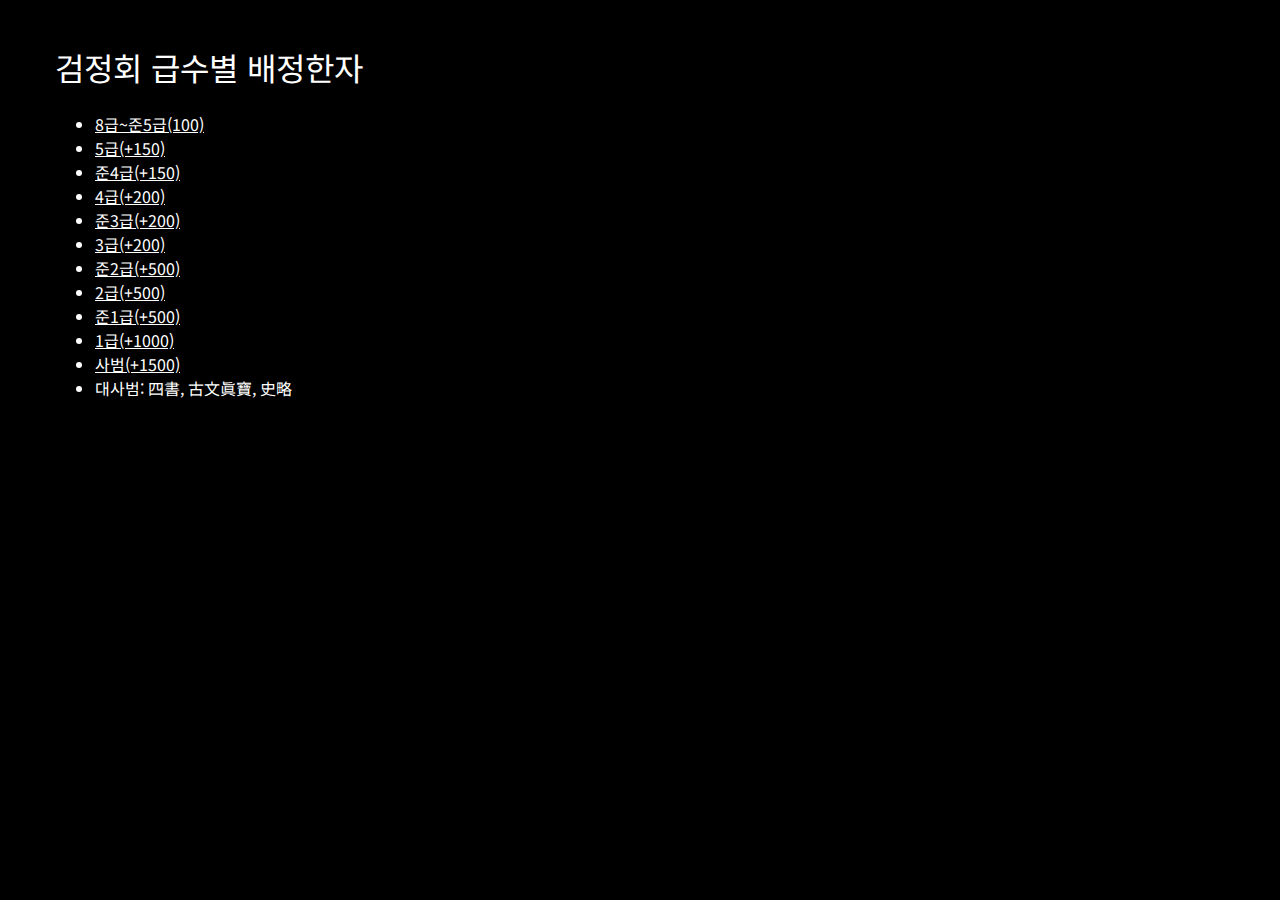
<file: hanja/kta/index.html>
<!DOCTYPE html>
<html lang="ko">
  <head>
    <meta http-equiv="Content-Type" content="text/html;charset=UTF-8" />
    <link rel="preconnect" href="https://fonts.googleapis.com" />
    <link rel="preconnect" href="https://fonts.gstatic.com" crossorigin />
    <link href="https://fonts.googleapis.com/css2?family=Noto+Sans+JP:wght@100..900&family=Noto+Sans+KR:wght@100..900&family=Noto+Sans+SC:wght@100..900&family=Noto+Sans+TC:wght@100..900&display=swap" rel="stylesheet" />
    <link rel="stylesheet" href="../main.css" />
    <title>검정회 급수별 배정한자</title>
  </head>
  <body>
    <div class="container">
      <h1>검정회 급수별 배정한자</h1>
      <ul>
        <li><a href="#list1">8급~준5급(100)</a></li>
        <li><a href="#list2">5급(+150)</a></li>
        <li><a href="#list3">준4급(+150)</a></li>
        <li><a href="#list4">4급(+200)</a></li>
        <li><a href="#list5">준3급(+200)</a></li>
        <li><a href="#list6">3급(+200)</a></li>
        <li><a href="#list7">준2급(+500)</a></li>
        <li><a href="#list8">2급(+500)</a></li>
        <li><a href="#list9">준1급(+500)</a></li>
        <li><a href="./1/">1급(+1000)</a></li>
        <li><a href="./s/">사범(+1500)</a></li>
        <li>대사범: 四書, 古文眞寶, 史略</li>
      </ul>
      <div id="list1">

      </div>
    </div>
  </body>
</html>
</file>
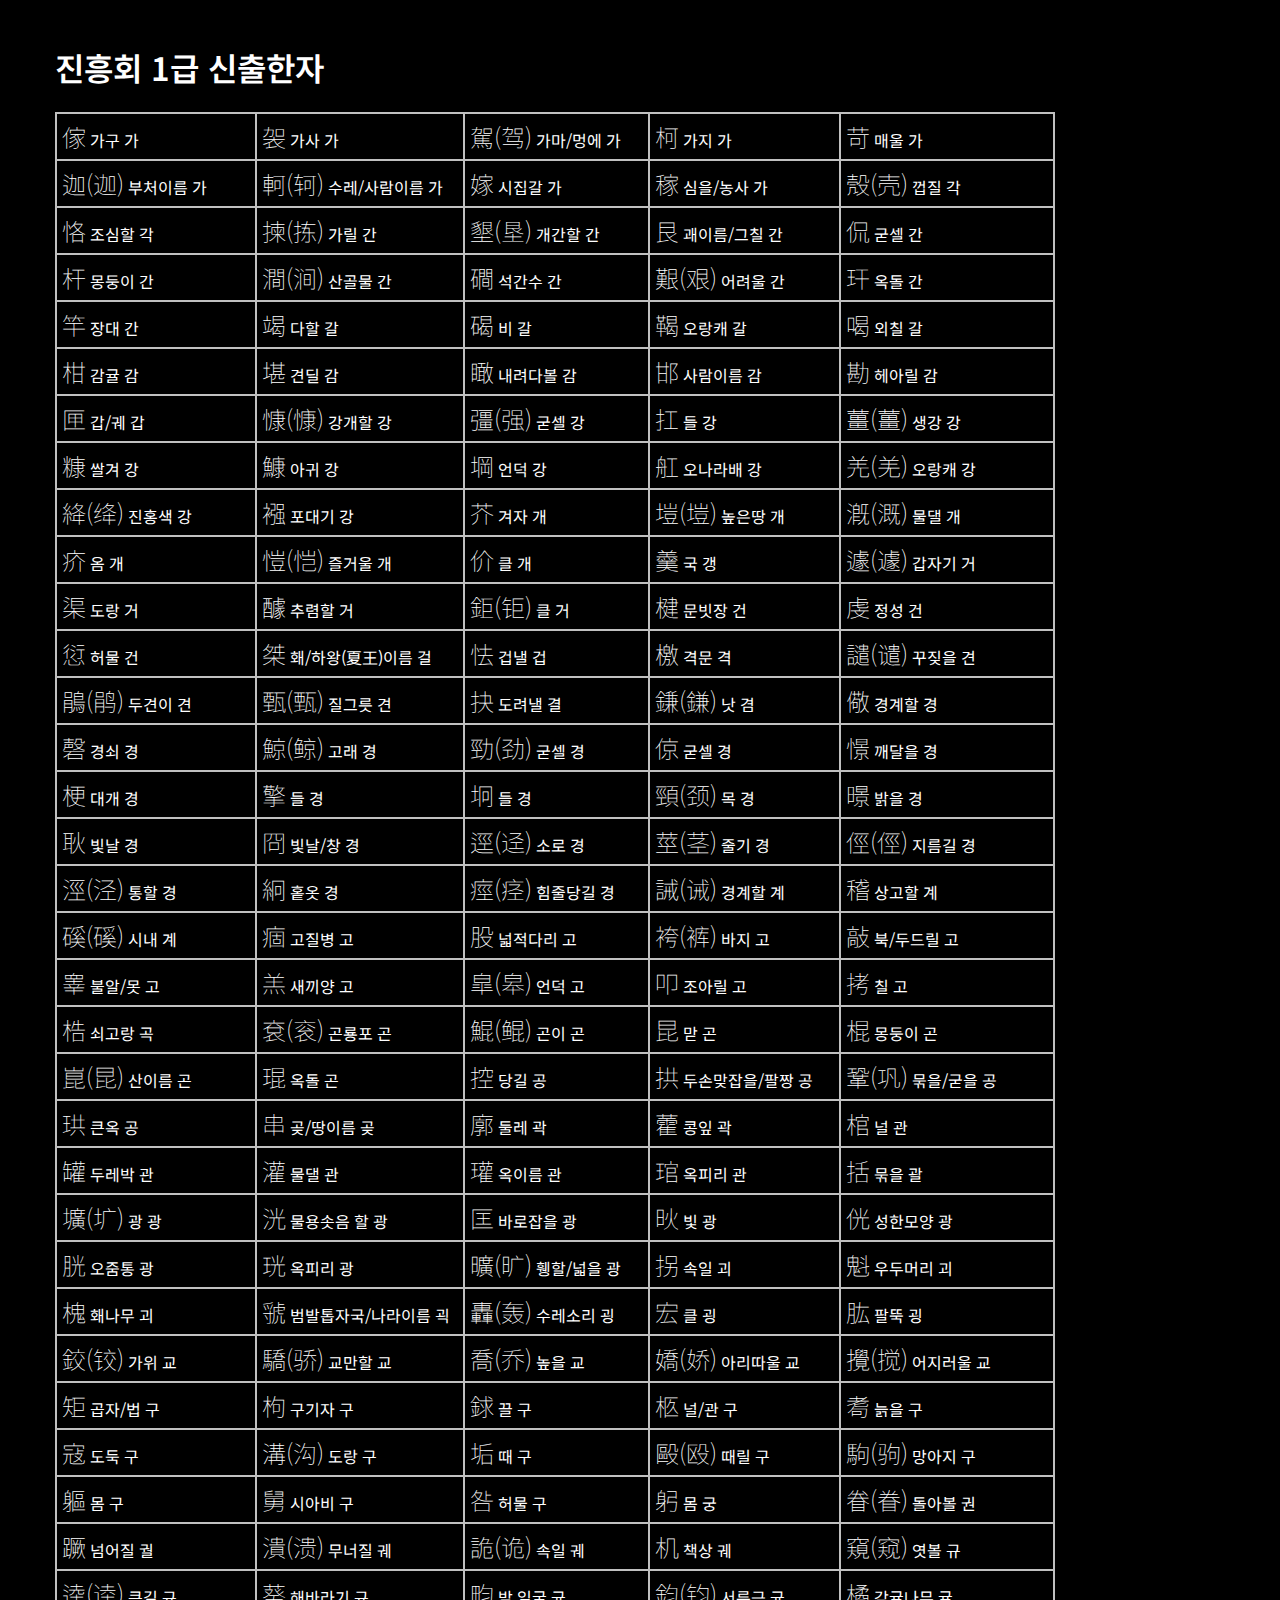
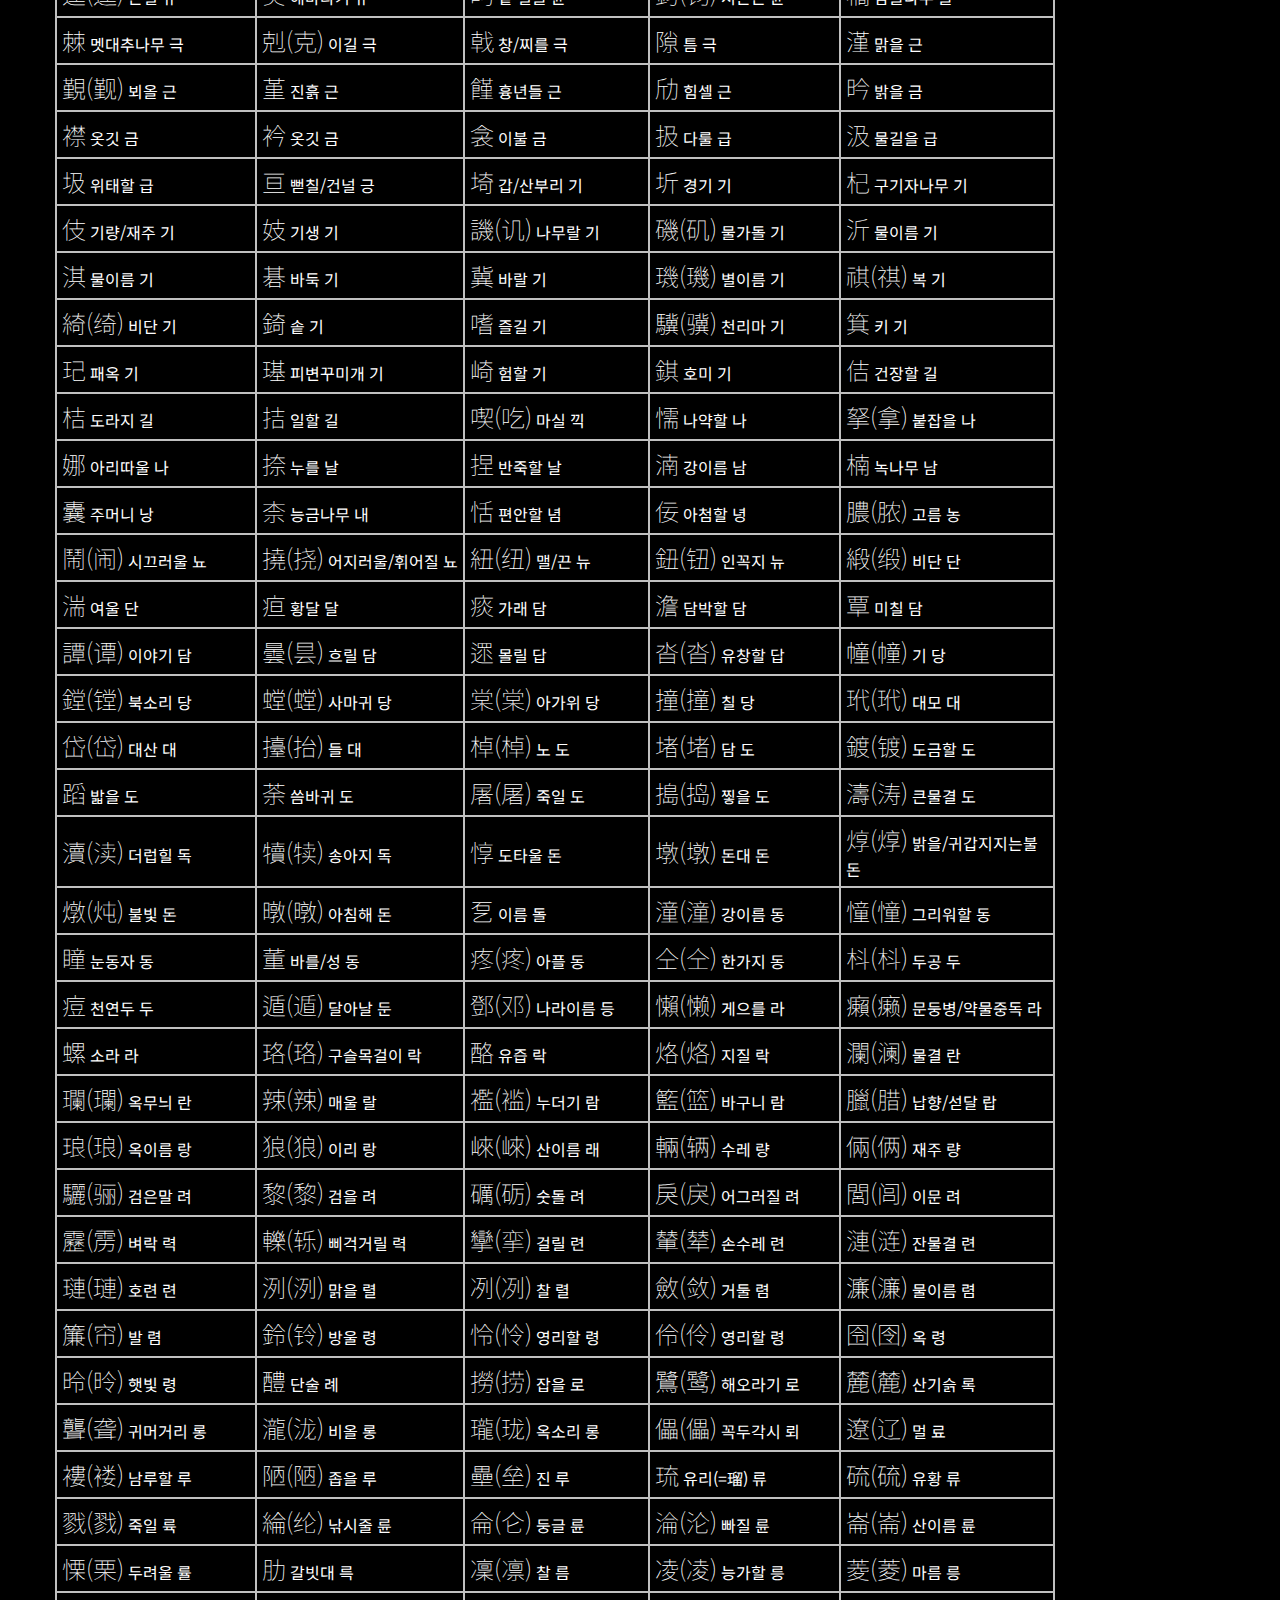
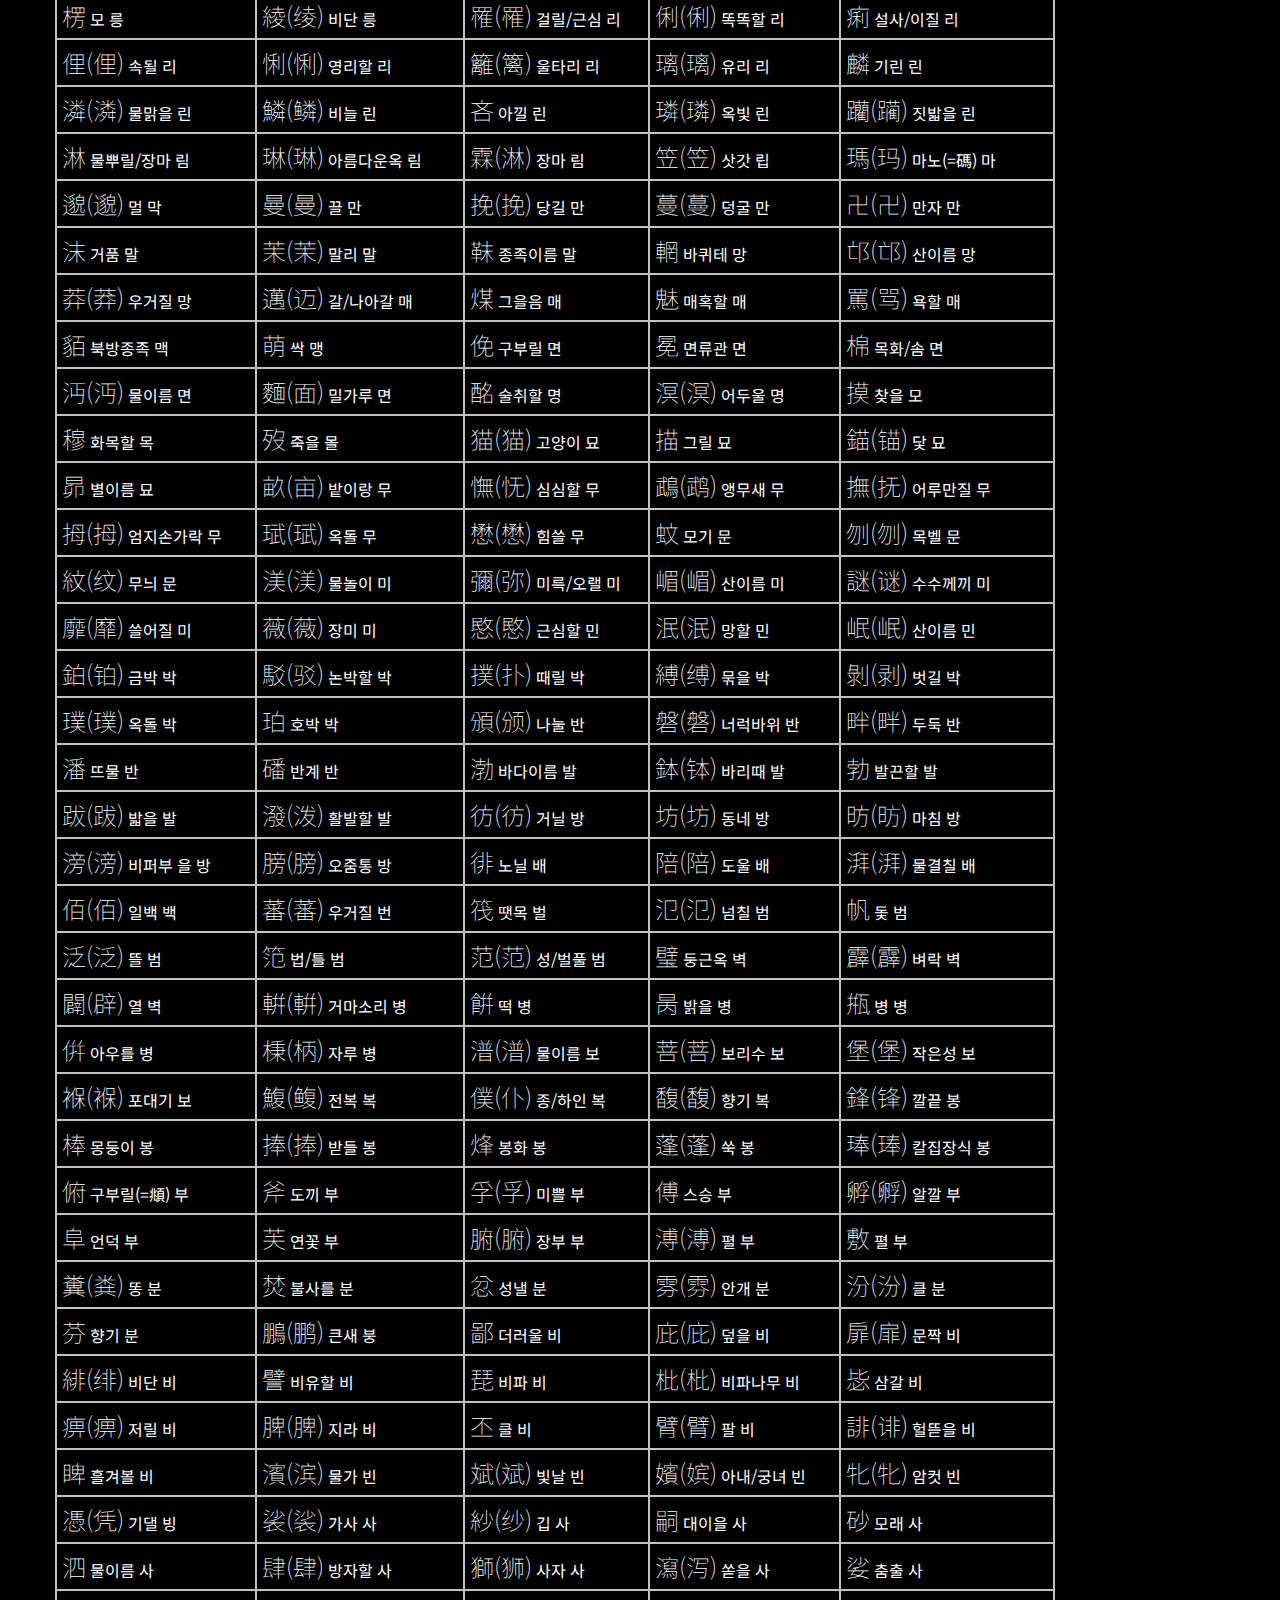
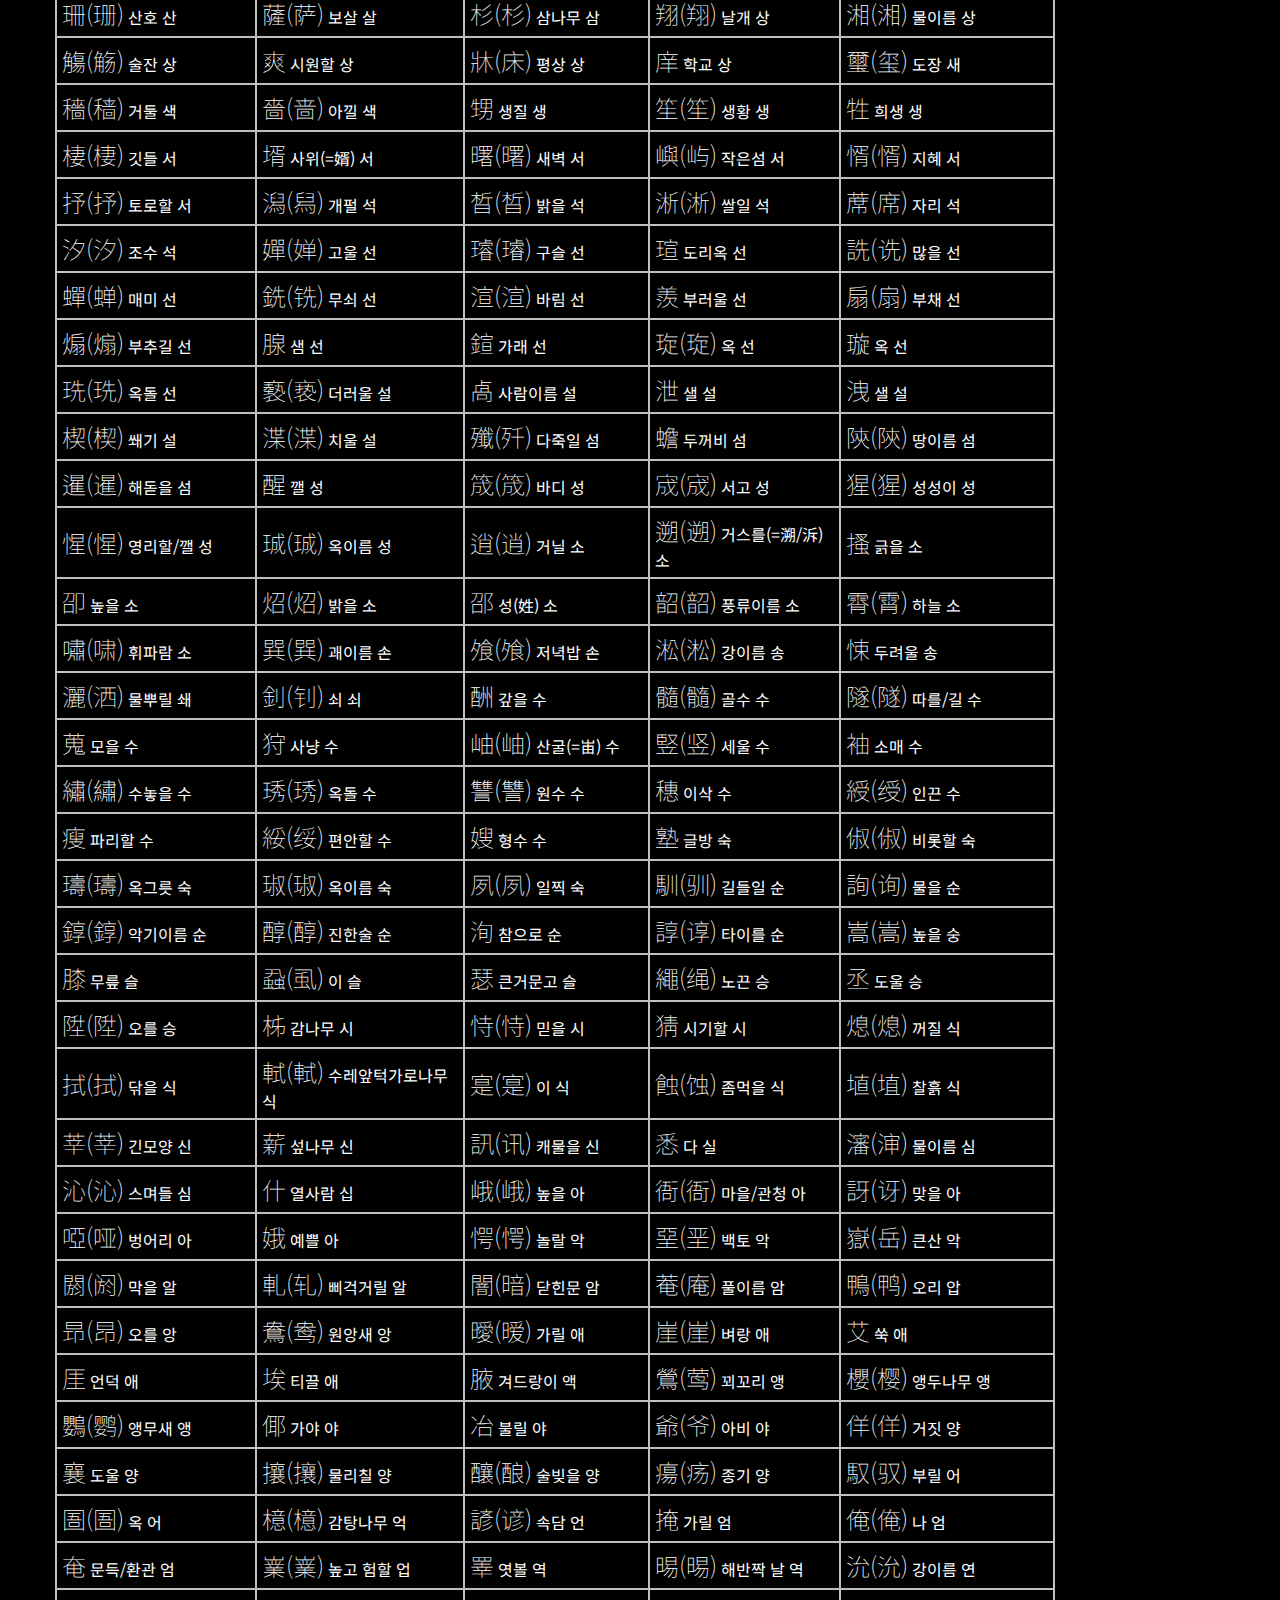
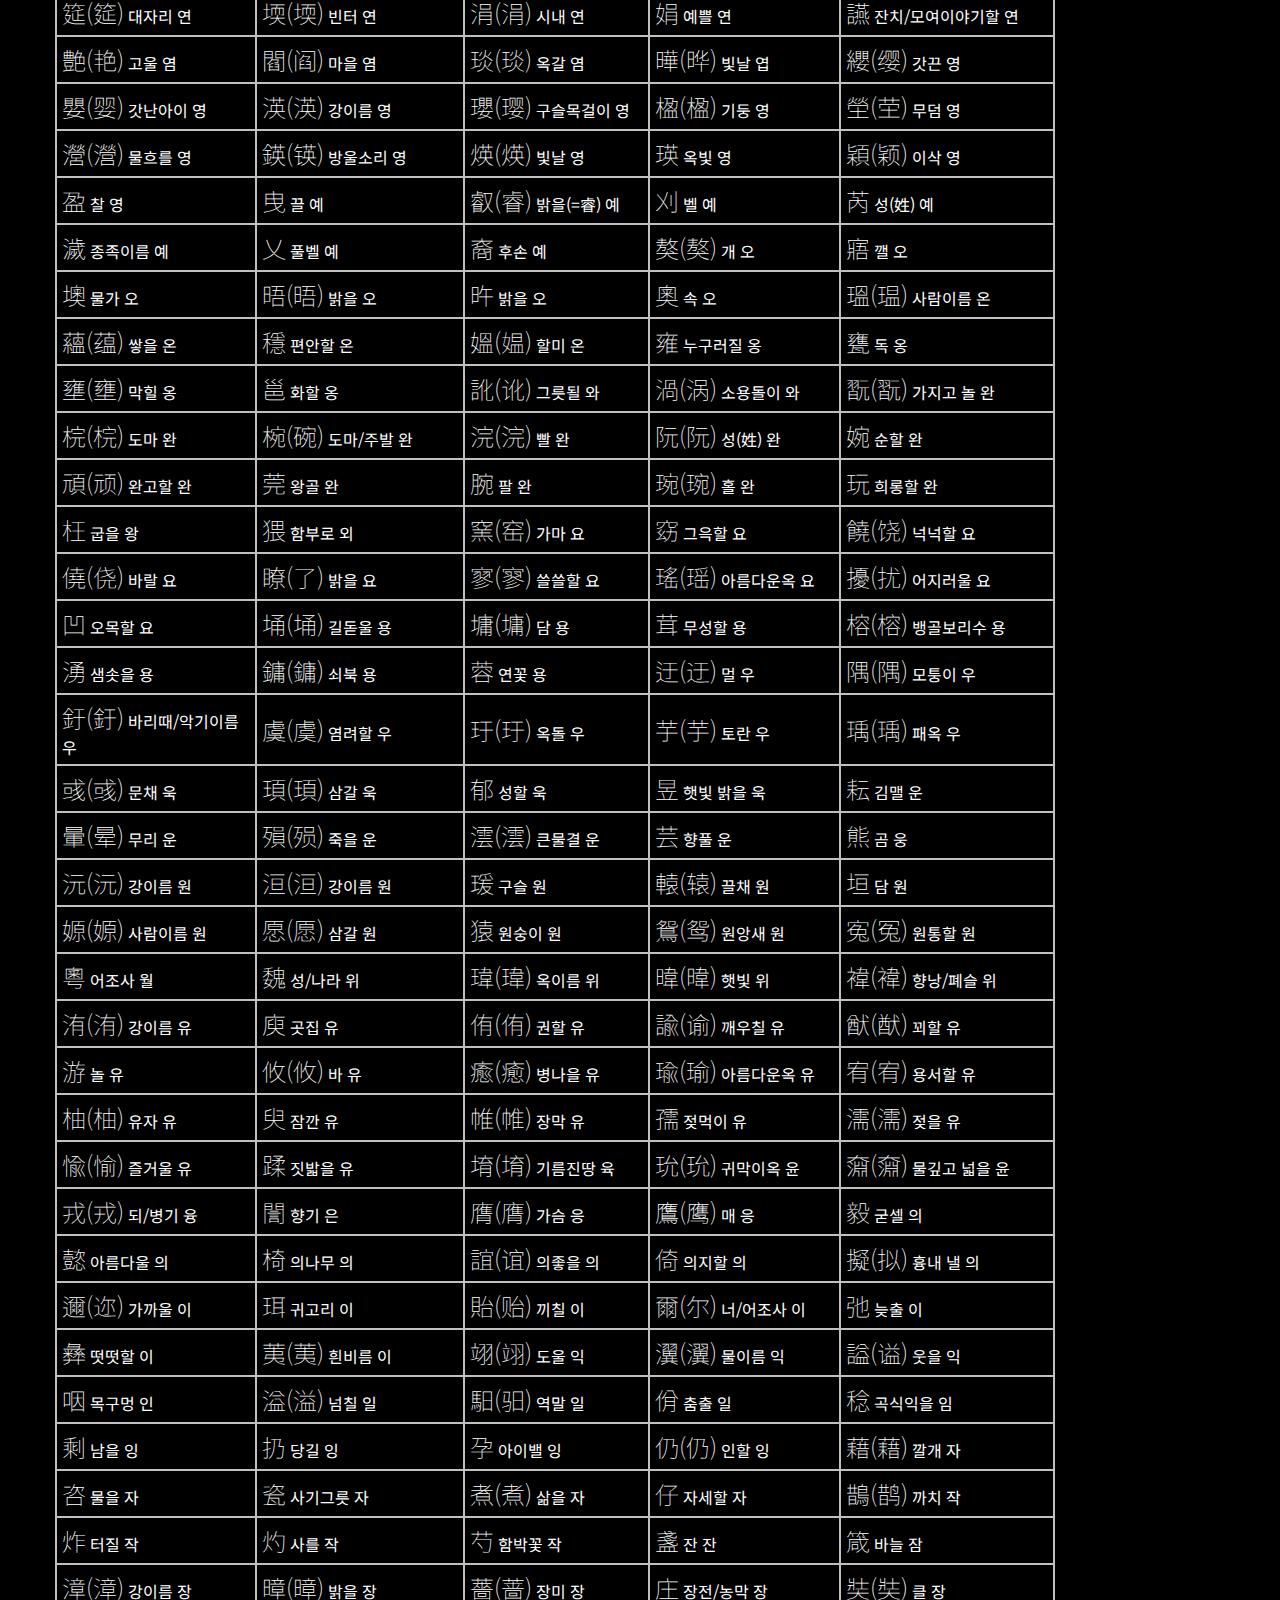
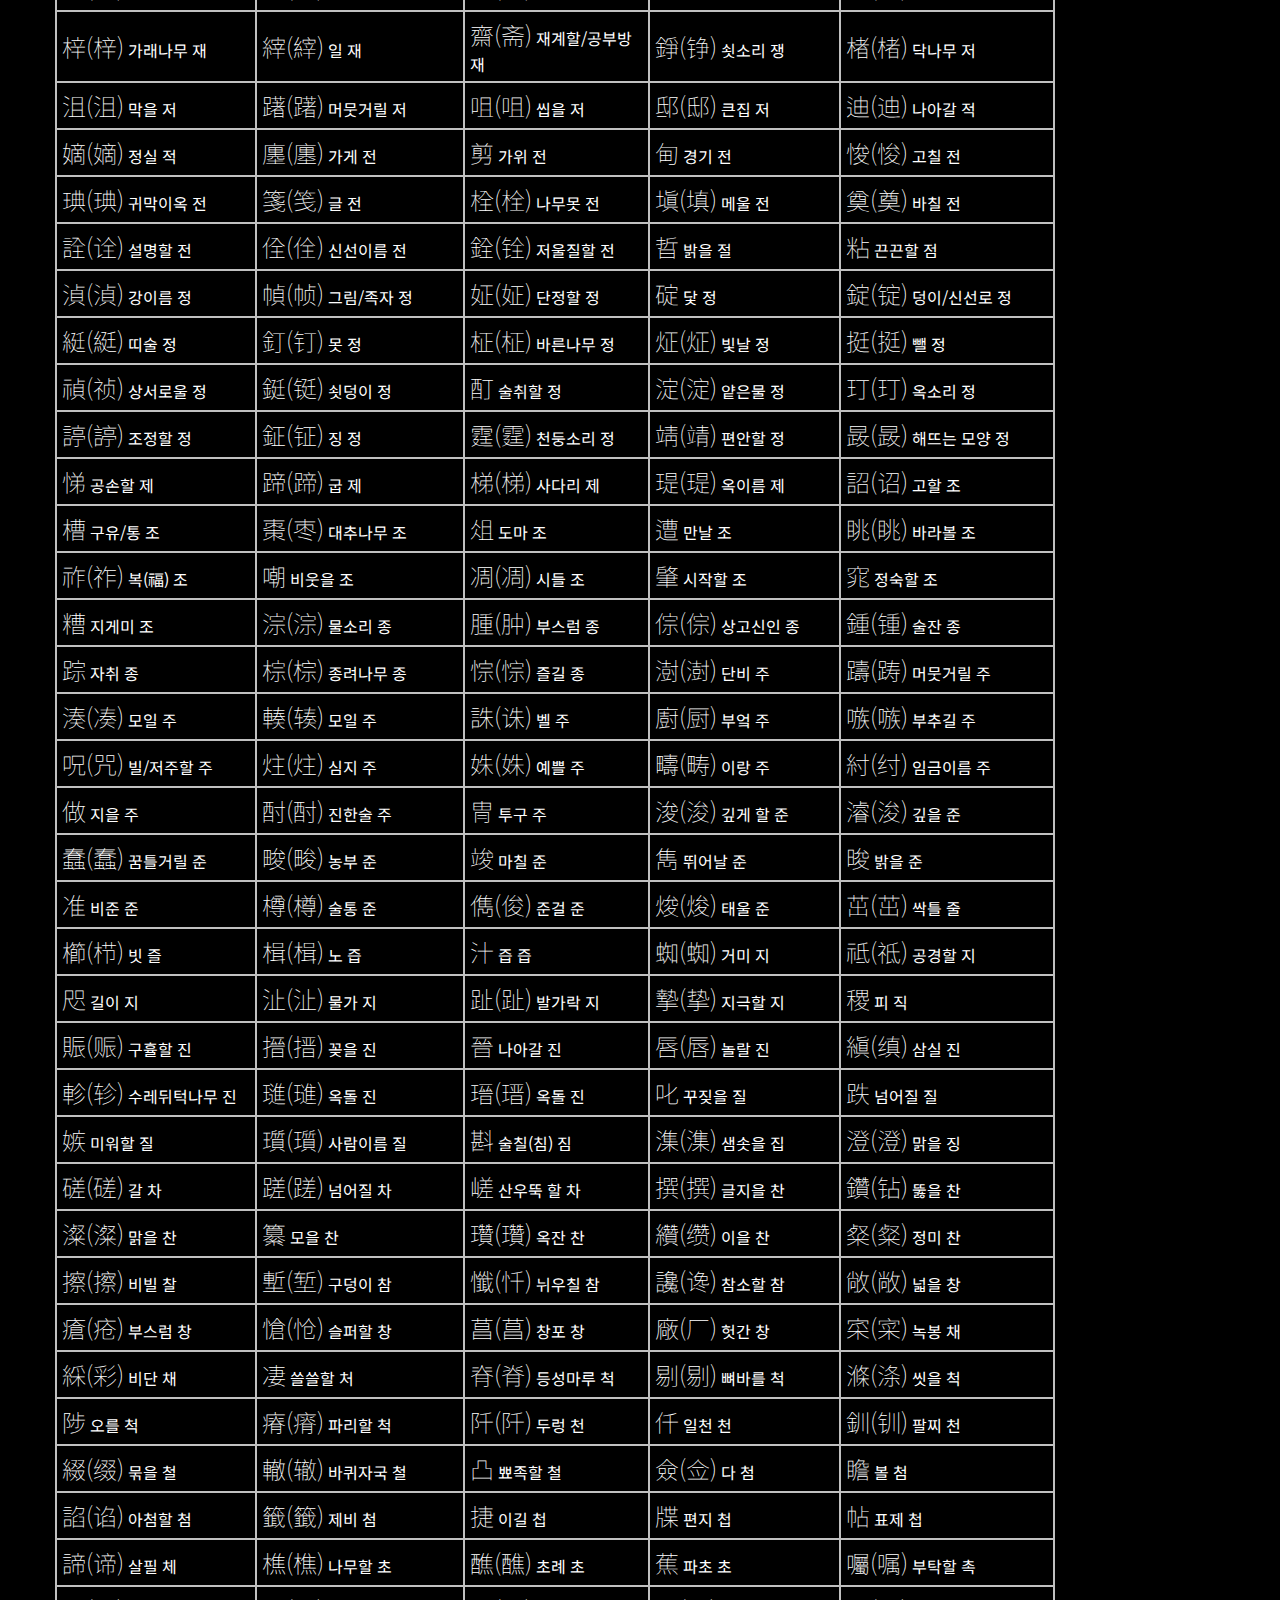
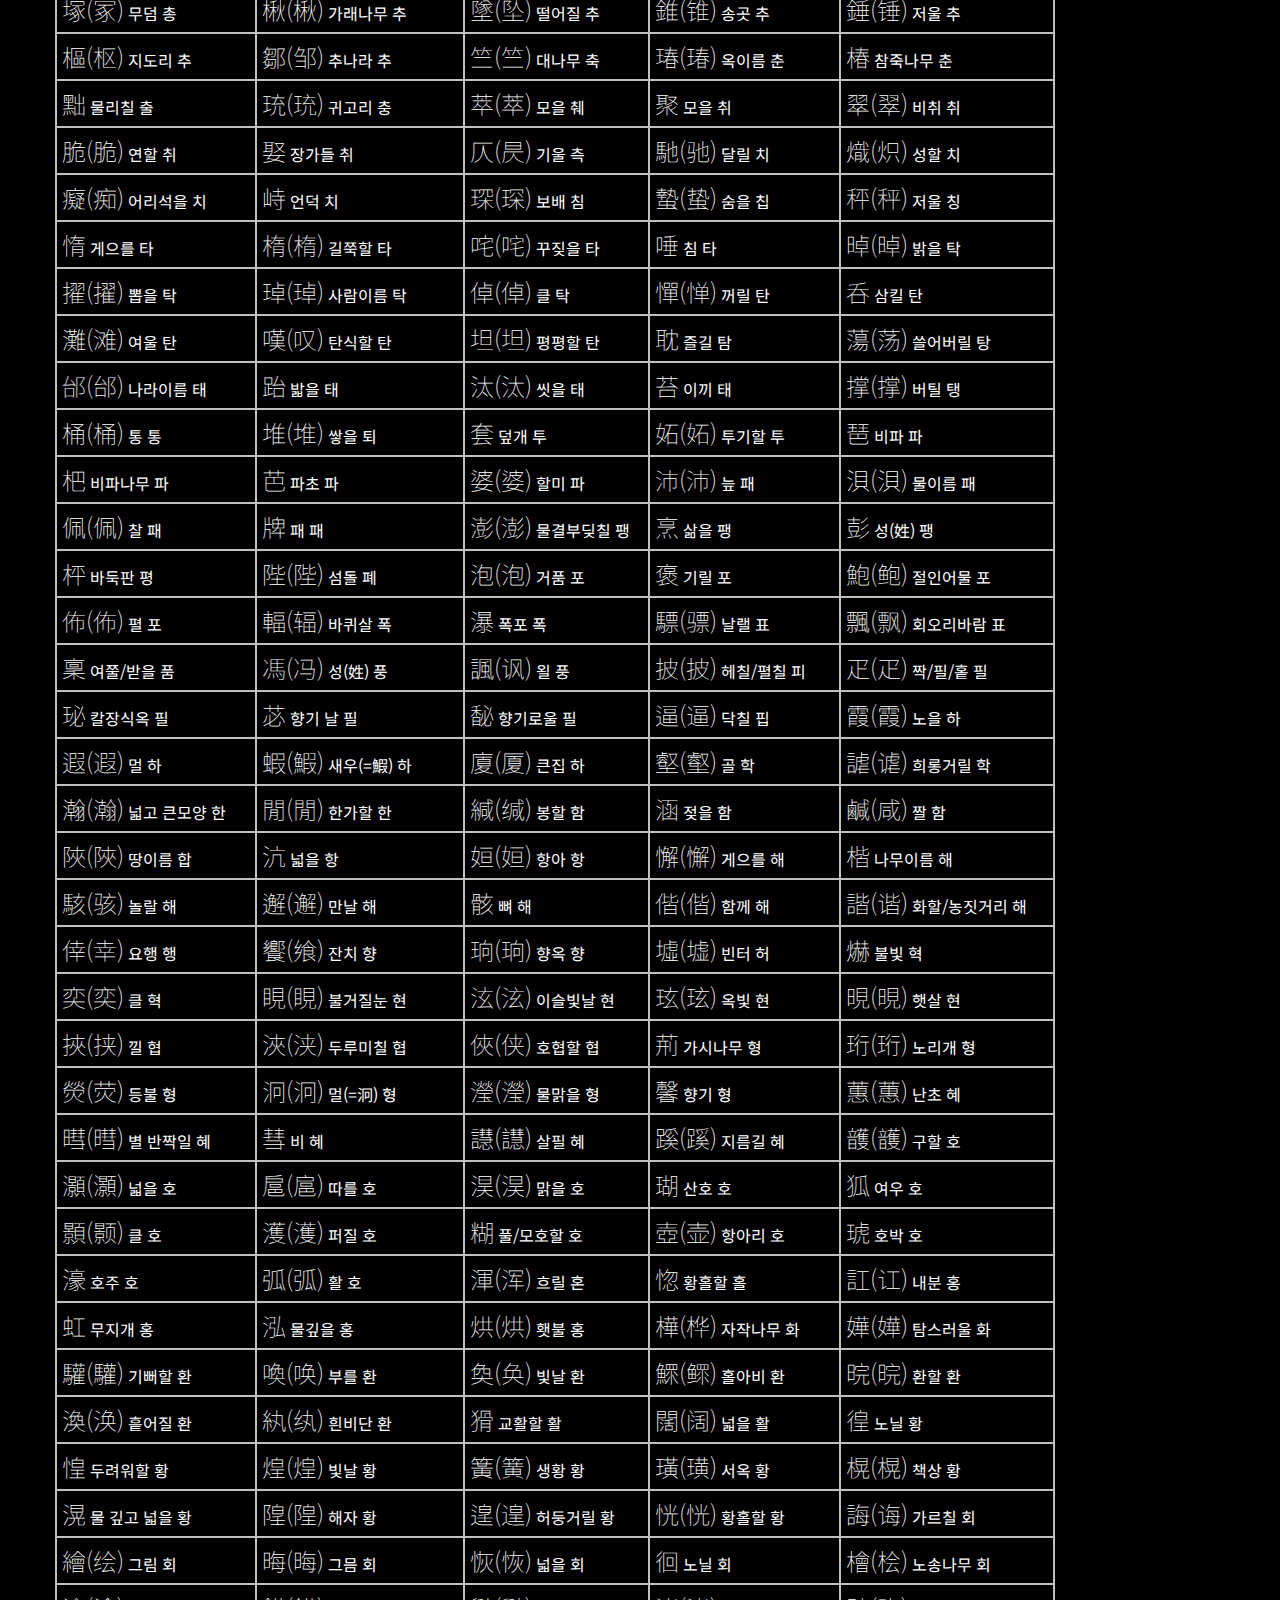
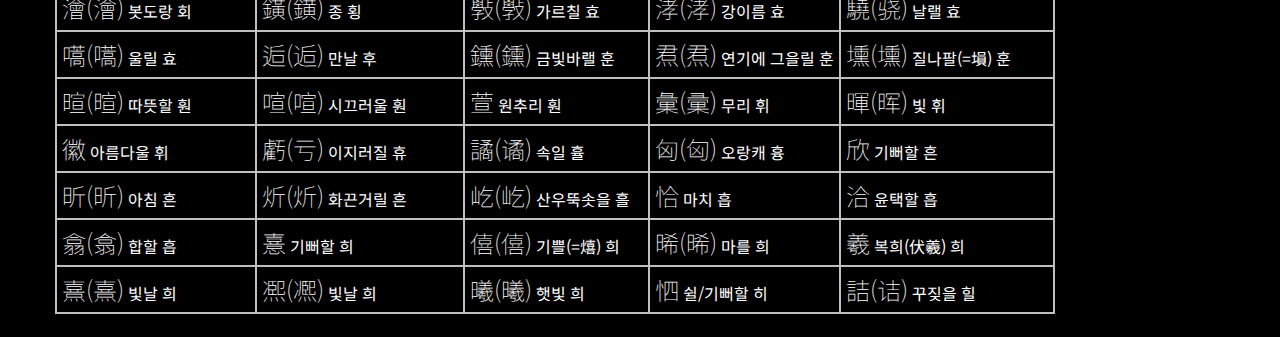
<file: hanja/kaphe/1/index.html>
<!DOCTYPE html>
<html lang="ko">
  <head>
    <meta http-equiv="Content-Type" content="text/html;charset=UTF-8" />
    <link rel="preconnect" href="https://fonts.googleapis.com" />
    <link rel="preconnect" href="https://fonts.gstatic.com" crossorigin />
    <link href="https://fonts.googleapis.com/css2?family=Noto+Sans+JP:wght@100..900&family=Noto+Sans+KR:wght@100..900&family=Noto+Sans+SC:wght@100..900&family=Noto+Sans+TC:wght@100..900&display=swap" rel="stylesheet" />
    <link rel="stylesheet" href="../../main.css" />
    <link rel="stylesheet" href="../main.css" />
    <title>진흥회 급수별 배정표</title>
  </head>
  <body>
    <div class="container">
      <h1 id="heading">진흥회 1급 신출한자</h1>
      <div id="hanja">
        <table>
          <tr><td><span class="hanja">傢</span> 가구 가</td><td><span class="hanja">袈</span> 가사 가</td><td><span class="hanja">駕(<span class="zh">驾</span>)</span> 가마/멍에 가</td><td><span class="hanja">柯</span> 가지 가</td><td><span class="hanja">苛</span> 매울 가</td></tr><tr><td><span class="hanja">迦(<span class="zh">迦</span>)</span> 부처이름 가</td><td><span class="hanja">軻(<span class="zh">轲</span>)</span> 수레/사람이름 가</td><td><span class="hanja">嫁</span> 시집갈 가</td><td><span class="hanja">稼</span> 심을/농사 가</td><td><span class="hanja">殼(<span class="zh">壳</span>)</span> 껍질 각</td></tr><tr><td><span class="hanja">恪</span> 조심할 각</td><td><span class="hanja">揀(<span class="zh">拣</span>)</span> 가릴 간</td><td><span class="hanja">墾(<span class="zh">垦</span>)</span> 개간할 간</td><td><span class="hanja">艮</span> 괘이름/그칠 간</td><td><span class="hanja">侃</span> 굳셀 간</td></tr><tr><td><span class="hanja">杆</span> 몽둥이 간</td><td><span class="hanja">澗(<span class="zh">涧</span>)</span> 산골물 간</td><td><span class="hanja">磵</span> 석간수 간</td><td><span class="hanja">艱(<span class="zh">艰</span>)</span> 어려울 간</td><td><span class="hanja">玕</span> 옥돌 간</td></tr><tr><td><span class="hanja">竿</span> 장대 간</td><td><span class="hanja">竭</span> 다할 갈</td><td><span class="hanja">碣</span> 비 갈</td><td><span class="hanja">鞨</span> 오랑캐 갈</td><td><span class="hanja">喝</span> 외칠 갈</td></tr><tr><td><span class="hanja">柑</span> 감귤 감</td><td><span class="hanja">堪</span> 견딜 감</td><td><span class="hanja">瞰</span> 내려다볼 감</td><td><span class="hanja">邯</span> 사람이름 감</td><td><span class="hanja">勘</span> 헤아릴 감</td></tr><tr><td><span class="hanja">匣</span> 갑/궤 갑</td><td><span class="hanja">慷(<span class="zh">慷</span>)</span> 강개할 강</td><td><span class="hanja">彊(<span class="zh">强</span>)</span> 굳셀 강</td><td><span class="hanja">扛</span> 들 강</td><td><span class="hanja">薑(<span class="zh">薑</span>)</span> 생강 강</td></tr><tr><td><span class="hanja">糠</span> 쌀겨 강</td><td><span class="hanja">鱇</span> 아귀 강</td><td><span class="hanja">堈</span> 언덕 강</td><td><span class="hanja">舡</span> 오나라배 강</td><td><span class="hanja">羌(<span class="zh">羌</span>)</span> 오랑캐 강</td></tr><tr><td><span class="hanja">絳(<span class="zh">绛</span>)</span> 진홍색 강</td><td><span class="hanja">襁</span> 포대기 강</td><td><span class="hanja">芥</span> 겨자 개</td><td><span class="hanja">塏(<span class="zh">塏</span>)</span> 높은땅 개</td><td><span class="hanja">漑(<span class="zh">溉</span>)</span> 물댈 개</td></tr><tr><td><span class="hanja">疥</span> 옴 개</td><td><span class="hanja">愷(<span class="zh">恺</span>)</span> 즐거울 개</td><td><span class="hanja">价</span> 클 개</td><td><span class="hanja">羹</span> 국 갱</td><td><span class="hanja">遽(<span class="zh">遽</span>)</span> 갑자기 거</td></tr><tr><td><span class="hanja">渠</span> 도랑 거</td><td><span class="hanja">醵</span> 추렴할 거</td><td><span class="hanja">鉅(<span class="zh">钜</span>)</span> 클 거</td><td><span class="hanja">楗</span> 문빗장 건</td><td><span class="hanja">虔</span> 정성 건</td></tr><tr><td><span class="hanja">愆</span> 허물 건</td><td><span class="hanja">桀</span> 홰/하왕(夏王)이름 걸</td><td><span class="hanja">怯</span> 겁낼 겁</td><td><span class="hanja">檄</span> 격문 격</td><td><span class="hanja">譴(<span class="zh">谴</span>)</span> 꾸짖을 견</td></tr><tr><td><span class="hanja">鵑(<span class="zh">鹃</span>)</span> 두견이 견</td><td><span class="hanja">甄(<span class="zh">甄</span>)</span> 질그릇 견</td><td><span class="hanja">抉</span> 도려낼 결</td><td><span class="hanja">鎌(<span class="zh">鎌</span>)</span> 낫 겸</td><td><span class="hanja">儆</span> 경계할 경</td></tr><tr><td><span class="hanja">磬</span> 경쇠 경</td><td><span class="hanja">鯨(<span class="zh">鲸</span>)</span> 고래 경</td><td><span class="hanja">勁(<span class="zh">劲</span>)</span> 굳셀 경</td><td><span class="hanja">倞</span> 굳셀 경</td><td><span class="hanja">憬</span> 깨달을 경</td></tr><tr><td><span class="hanja">梗</span> 대개 경</td><td><span class="hanja">擎</span> 들 경</td><td><span class="hanja">坰</span> 들 경</td><td><span class="hanja">頸(<span class="zh">颈</span>)</span> 목 경</td><td><span class="hanja">暻</span> 밝을 경</td></tr><tr><td><span class="hanja">耿</span> 빛날 경</td><td><span class="hanja">冏</span> 빛날/창 경</td><td><span class="hanja">逕(<span class="zh">迳</span>)</span> 소로 경</td><td><span class="hanja">莖(<span class="zh">茎</span>)</span> 줄기 경</td><td><span class="hanja">俓(<span class="zh">俓</span>)</span> 지름길 경</td></tr><tr><td><span class="hanja">涇(<span class="zh">泾</span>)</span> 통할 경</td><td><span class="hanja">絅</span> 홑옷 경</td><td><span class="hanja">痙(<span class="zh">痉</span>)</span> 힘줄당길 경</td><td><span class="hanja">誡(<span class="zh">诫</span>)</span> 경계할 계</td><td><span class="hanja">稽</span> 상고할 계</td></tr><tr><td><span class="hanja">磎(<span class="zh">磎</span>)</span> 시내 계</td><td><span class="hanja">痼</span> 고질병 고</td><td><span class="hanja">股</span> 넓적다리 고</td><td><span class="hanja">袴(<span class="zh">裤</span>)</span> 바지 고</td><td><span class="hanja">敲</span> 북/두드릴 고</td></tr><tr><td><span class="hanja">睾</span> 불알/못 고</td><td><span class="hanja">羔</span> 새끼양 고</td><td><span class="hanja">皐(<span class="zh">皋</span>)</span> 언덕 고</td><td><span class="hanja">叩</span> 조아릴 고</td><td><span class="hanja">拷</span> 칠 고</td></tr><tr><td><span class="hanja">梏</span> 쇠고랑 곡</td><td><span class="hanja">袞(<span class="zh">衮</span>)</span> 곤룡포 곤</td><td><span class="hanja">鯤(<span class="zh">鲲</span>)</span> 곤이 곤</td><td><span class="hanja">昆</span> 맏 곤</td><td><span class="hanja">棍</span> 몽둥이 곤</td></tr><tr><td><span class="hanja">崑(<span class="zh">昆</span>)</span> 산이름 곤</td><td><span class="hanja">琨</span> 옥돌 곤</td><td><span class="hanja">控</span> 당길 공</td><td><span class="hanja">拱</span> 두손맞잡을/팔짱 공</td><td><span class="hanja">鞏(<span class="zh">巩</span>)</span> 묶을/굳을 공</td></tr><tr><td><span class="hanja">珙</span> 큰옥 공</td><td><span class="hanja">串</span> 곶/땅이름 곶</td><td><span class="hanja">廓</span> 둘레 곽</td><td><span class="hanja">藿</span> 콩잎 곽</td><td><span class="hanja">棺</span> 널 관</td></tr><tr><td><span class="hanja">罐</span> 두레박 관</td><td><span class="hanja">灌</span> 물댈 관</td><td><span class="hanja">瓘</span> 옥이름 관</td><td><span class="hanja">琯</span> 옥피리 관</td><td><span class="hanja">括</span> 묶을 괄</td></tr><tr><td><span class="hanja">壙(<span class="zh">圹</span>)</span> 광 광</td><td><span class="hanja">洸</span> 물용솟음 할 광</td><td><span class="hanja">匡</span> 바로잡을 광</td><td><span class="hanja">炚</span> 빛 광</td><td><span class="hanja">侊</span> 성한모양 광</td></tr><tr><td><span class="hanja">胱</span> 오줌통 광</td><td><span class="hanja">珖</span> 옥피리 광</td><td><span class="hanja">曠(<span class="zh">旷</span>)</span> 휑할/넓을 광</td><td><span class="hanja">拐</span> 속일 괴</td><td><span class="hanja">魁</span> 우두머리 괴</td></tr><tr><td><span class="hanja">槐</span> 홰나무 괴</td><td><span class="hanja">虢</span> 범발톱자국/나라이름 괵</td><td><span class="hanja">轟(<span class="zh">轰</span>)</span> 수레소리 굉</td><td><span class="hanja">宏</span> 클 굉</td><td><span class="hanja">肱</span> 팔뚝 굉</td></tr><tr><td><span class="hanja">鉸(<span class="zh">铰</span>)</span> 가위 교</td><td><span class="hanja">驕(<span class="zh">骄</span>)</span> 교만할 교</td><td><span class="hanja">喬(<span class="zh">乔</span>)</span> 높을 교</td><td><span class="hanja">嬌(<span class="zh">娇</span>)</span> 아리따울 교</td><td><span class="hanja">攪(<span class="zh">搅</span>)</span> 어지러울 교</td></tr><tr><td><span class="hanja">矩</span> 곱자/법 구</td><td><span class="hanja">枸</span> 구기자 구</td><td><span class="hanja">銶</span> 끌 구</td><td><span class="hanja">柩</span> 널/관 구</td><td><span class="hanja">耈</span> 늙을 구</td></tr><tr><td><span class="hanja">寇</span> 도둑 구</td><td><span class="hanja">溝(<span class="zh">沟</span>)</span> 도랑 구</td><td><span class="hanja">垢</span> 때 구</td><td><span class="hanja">毆(<span class="zh">殴</span>)</span> 때릴 구</td><td><span class="hanja">駒(<span class="zh">驹</span>)</span> 망아지 구</td></tr><tr><td><span class="hanja">軀</span> 몸 구</td><td><span class="hanja">舅</span> 시아비 구</td><td><span class="hanja">咎</span> 허물 구</td><td><span class="hanja">躬</span> 몸 궁</td><td><span class="hanja">眷(<span class="zh">眷</span>)</span> 돌아볼 권</td></tr><tr><td><span class="hanja">蹶</span> 넘어질 궐</td><td><span class="hanja">潰(<span class="zh">溃</span>)</span> 무너질 궤</td><td><span class="hanja">詭(<span class="zh">诡</span>)</span> 속일 궤</td><td><span class="hanja">机</span> 책상 궤</td><td><span class="hanja">窺(<span class="zh">窥</span>)</span> 엿볼 규</td></tr><tr><td><span class="hanja">逵(<span class="zh">逵</span>)</span> 큰길 규</td><td><span class="hanja">葵</span> 해바라기 규</td><td><span class="hanja">畇</span> 밭 일굴 균</td><td><span class="hanja">鈞(<span class="zh">钧</span>)</span> 서른근 균</td><td><span class="hanja">橘</span> 감귤나무 귤</td></tr><tr><td><span class="hanja">棘</span> 멧대추나무 극</td><td><span class="hanja">剋(<span class="zh">克</span>)</span> 이길 극</td><td><span class="hanja">戟</span> 창/찌를 극</td><td><span class="hanja">隙</span> 틈 극</td><td><span class="hanja">漌</span> 맑을 근</td></tr><tr><td><span class="hanja">覲(<span class="zh">觐</span>)</span> 뵈올 근</td><td><span class="hanja">堇</span> 진흙 근</td><td><span class="hanja">饉</span> 흉년들 근</td><td><span class="hanja">劤</span> 힘셀 근</td><td><span class="hanja">昑</span> 밝을 금</td></tr><tr><td><span class="hanja">襟</span> 옷깃 금</td><td><span class="hanja">衿</span> 옷깃 금</td><td><span class="hanja">衾</span> 이불 금</td><td><span class="hanja">扱</span> 다룰 급</td><td><span class="hanja">汲</span> 물길을 급</td></tr><tr><td><span class="hanja">圾</span> 위태할 급</td><td><span class="hanja">亘</span> 뻗칠/건널 긍</td><td><span class="hanja">埼</span> 갑/산부리 기</td><td><span class="hanja">圻</span> 경기 기</td><td><span class="hanja">杞</span> 구기자나무 기</td></tr><tr><td><span class="hanja">伎</span> 기량/재주 기</td><td><span class="hanja">妓</span> 기생 기</td><td><span class="hanja">譏(<span class="zh">讥</span>)</span> 나무랄 기</td><td><span class="hanja">磯(<span class="zh">矶</span>)</span> 물가돌 기</td><td><span class="hanja">沂</span> 물이름 기</td></tr><tr><td><span class="hanja">淇</span> 물이름 기</td><td><span class="hanja">碁</span> 바둑 기</td><td><span class="hanja">冀</span> 바랄 기</td><td><span class="hanja">璣(<span class="zh">璣</span>)</span> 별이름 기</td><td><span class="hanja">祺(<span class="zh">祺</span>)</span> 복 기</td></tr><tr><td><span class="hanja">綺(<span class="zh">绮</span>)</span> 비단 기</td><td><span class="hanja">錡</span> 솥 기</td><td><span class="hanja">嗜</span> 즐길 기</td><td><span class="hanja">驥(<span class="zh">骥</span>)</span> 천리마 기</td><td><span class="hanja">箕</span> 키 기</td></tr><tr><td><span class="hanja">玘</span> 패옥 기</td><td><span class="hanja">璂</span> 피변꾸미개 기</td><td><span class="hanja">崎</span> 험할 기</td><td><span class="hanja">錤</span> 호미 기</td><td><span class="hanja">佶</span> 건장할 길</td></tr><tr><td><span class="hanja">桔</span> 도라지 길</td><td><span class="hanja">拮</span> 일할 길</td><td><span class="hanja">喫(<span class="zh">吃</span>)</span> 마실 끽</td><td><span class="hanja">懦</span> 나약할 나</td><td><span class="hanja">拏(<span class="zh">拿</span>)</span> 붙잡을 나</td></tr><tr><td><span class="hanja">娜</span> 아리따울 나</td><td><span class="hanja">捺</span> 누를 날</td><td><span class="hanja">捏</span> 반죽할 날</td><td><span class="hanja">湳</span> 강이름 남</td><td><span class="hanja">楠</span> 녹나무 남</td></tr><tr><td><span class="hanja">囊</span> 주머니 낭</td><td><span class="hanja">柰</span> 능금나무 내</td><td><span class="hanja">恬</span> 편안할 념</td><td><span class="hanja">佞</span> 아첨할 녕</td><td><span class="hanja">膿(<span class="zh">脓</span>)</span> 고름 농</td></tr><tr><td><span class="hanja">鬧(<span class="zh">闹</span>)</span> 시끄러울 뇨</td><td><span class="hanja">撓(<span class="zh">挠</span>)</span> 어지러울/휘어질 뇨</td><td><span class="hanja">紐(<span class="zh">纽</span>)</span> 맬/끈 뉴</td><td><span class="hanja">鈕(<span class="zh">钮</span>)</span> 인꼭지 뉴</td><td><span class="hanja">緞(<span class="zh">缎</span>)</span> 비단 단</td></tr><tr><td><span class="hanja">湍</span> 여울 단</td><td><span class="hanja">疸</span> 황달 달</td><td><span class="hanja">痰</span> 가래 담</td><td><span class="hanja">澹</span> 담박할 담</td><td><span class="hanja">覃</span> 미칠 담</td></tr><tr><td><span class="hanja">譚(<span class="zh">谭</span>)</span> 이야기 담</td><td><span class="hanja">曇(<span class="zh">昙</span>)</span> 흐릴 담</td><td><span class="hanja">遝</span> 몰릴 답</td><td><span class="hanja">沓(<span class="zh">沓</span>)</span> 유창할 답</td><td><span class="hanja">幢(<span class="zh">幢</span>)</span> 기 당</td></tr><tr><td><span class="hanja">鏜(<span class="zh">镗</span>)</span> 북소리 당</td><td><span class="hanja">螳(<span class="zh">螳</span>)</span> 사마귀 당</td><td><span class="hanja">棠(<span class="zh">棠</span>)</span> 아가위 당</td><td><span class="hanja">撞(<span class="zh">撞</span>)</span> 칠 당</td><td><span class="hanja">玳(<span class="zh">玳</span>)</span> 대모 대</td></tr><tr><td><span class="hanja">岱(<span class="zh">岱</span>)</span> 대산 대</td><td><span class="hanja">擡(<span class="zh">抬</span>)</span> 들 대</td><td><span class="hanja">棹(<span class="zh">棹</span>)</span> 노 도</td><td><span class="hanja">堵(<span class="zh">堵</span>)</span> 담 도</td><td><span class="hanja">鍍(<span class="zh">镀</span>)</span> 도금할 도</td></tr><tr><td><span class="hanja">蹈</span> 밟을 도</td><td><span class="hanja">荼</span> 씀바귀 도</td><td><span class="hanja">屠(<span class="zh">屠</span>)</span> 죽일 도</td><td><span class="hanja">搗(<span class="zh">捣</span>)</span> 찧을 도</td><td><span class="hanja">濤(<span class="zh">涛</span>)</span> 큰물결 도</td></tr><tr><td><span class="hanja">瀆(<span class="zh">渎</span>)</span> 더럽힐 독</td><td><span class="hanja">犢(<span class="zh">犊</span>)</span> 송아지 독</td><td><span class="hanja">惇</span> 도타울 돈</td><td><span class="hanja">墩(<span class="zh">墩</span>)</span> 돈대 돈</td><td><span class="hanja">焞(<span class="zh">焞</span>)</span> 밝을/귀갑지지는불 돈</td></tr><tr><td><span class="hanja">燉(<span class="zh">炖</span>)</span> 불빛 돈</td><td><span class="hanja">暾(<span class="zh">暾</span>)</span> 아침해 돈</td><td><span class="hanja">乭</span> 이름 돌</td><td><span class="hanja">潼(<span class="zh">潼</span>)</span> 강이름 동</td><td><span class="hanja">憧(<span class="zh">憧</span>)</span> 그리워할 동</td></tr><tr><td><span class="hanja">瞳</span> 눈동자 동</td><td><span class="hanja">董</span> 바를/성 동</td><td><span class="hanja">疼(<span class="zh">疼</span>)</span> 아플 동</td><td><span class="hanja">仝(<span class="zh">仝</span>)</span> 한가지 동</td><td><span class="hanja">枓(<span class="zh">枓</span>)</span> 두공 두</td></tr><tr><td><span class="hanja">痘</span> 천연두 두</td><td><span class="hanja">遁(<span class="zh">遁</span>)</span> 달아날 둔</td><td><span class="hanja">鄧(<span class="zh">邓</span>)</span> 나라이름 등</td><td><span class="hanja">懶(<span class="zh">懒</span>)</span> 게으를 라</td><td><span class="hanja">癩(<span class="zh">癞</span>)</span> 문둥병/약물중독 라</td></tr><tr><td><span class="hanja">螺</span> 소라 라</td><td><span class="hanja">珞(<span class="zh">珞</span>)</span> 구슬목걸이 락</td><td><span class="hanja">酪</span> 유즙 락</td><td><span class="hanja">烙(<span class="zh">烙</span>)</span> 지질 락</td><td><span class="hanja">瀾(<span class="zh">澜</span>)</span> 물결 란</td></tr><tr><td><span class="hanja">瓓(<span class="zh">瓓</span>)</span> 옥무늬 란</td><td><span class="hanja">辣(<span class="zh">辣</span>)</span> 매울 랄</td><td><span class="hanja">襤(<span class="zh">褴</span>)</span> 누더기 람</td><td><span class="hanja">籃(<span class="zh">篮</span>)</span> 바구니 람</td><td><span class="hanja">臘(<span class="zh">腊</span>)</span> 납향/섣달 랍</td></tr><tr><td><span class="hanja">琅(<span class="zh">琅</span>)</span> 옥이름 랑</td><td><span class="hanja">狼(<span class="zh">狼</span>)</span> 이리 랑</td><td><span class="hanja">崍(<span class="zh">崍</span>)</span> 산이름 래</td><td><span class="hanja">輛(<span class="zh">辆</span>)</span> 수레 량</td><td><span class="hanja">倆(<span class="zh">俩</span>)</span> 재주 량</td></tr><tr><td><span class="hanja">驪(<span class="zh">骊</span>)</span> 검은말 려</td><td><span class="hanja">黎(<span class="zh">黎</span>)</span> 검을 려</td><td><span class="hanja">礪(<span class="zh">砺</span>)</span> 숫돌 려</td><td><span class="hanja">戾(<span class="zh">戾</span>)</span> 어그러질 려</td><td><span class="hanja">閭(<span class="zh">闾</span>)</span> 이문 려</td></tr><tr><td><span class="hanja">靂(<span class="zh">雳</span>)</span> 벼락 력</td><td><span class="hanja">轢(<span class="zh">轹</span>)</span> 삐걱거릴 력</td><td><span class="hanja">攣(<span class="zh">挛</span>)</span> 걸릴 련</td><td><span class="hanja">輦(<span class="zh">辇</span>)</span> 손수레 련</td><td><span class="hanja">漣(<span class="zh">涟</span>)</span> 잔물결 련</td></tr><tr><td><span class="hanja">璉(<span class="zh">璉</span>)</span> 호련 련</td><td><span class="hanja">洌(<span class="zh">洌</span>)</span> 맑을 렬</td><td><span class="hanja">冽(<span class="zh">冽</span>)</span> 찰 렬</td><td><span class="hanja">斂(<span class="zh">敛</span>)</span> 거둘 렴</td><td><span class="hanja">濂(<span class="zh">濂</span>)</span> 물이름 렴</td></tr><tr><td><span class="hanja">簾(<span class="zh">帘</span>)</span> 발 렴</td><td><span class="hanja">鈴(<span class="zh">铃</span>)</span> 방울 령</td><td><span class="hanja">怜(<span class="zh">怜</span>)</span> 영리할 령</td><td><span class="hanja">伶(<span class="zh">伶</span>)</span> 영리할 령</td><td><span class="hanja">囹(<span class="zh">囹</span>)</span> 옥 령</td></tr><tr><td><span class="hanja">昤(<span class="zh">昤</span>)</span> 햇빛 령</td><td><span class="hanja">醴</span> 단술 례</td><td><span class="hanja">撈(<span class="zh">捞</span>)</span> 잡을 로</td><td><span class="hanja">鷺(<span class="zh">鹭</span>)</span> 해오라기 로</td><td><span class="hanja">麓(<span class="zh">麓</span>)</span> 산기슭 록</td></tr><tr><td><span class="hanja">聾(<span class="zh">聋</span>)</span> 귀머거리 롱</td><td><span class="hanja">瀧(<span class="zh">泷</span>)</span> 비올 롱</td><td><span class="hanja">瓏(<span class="zh">珑</span>)</span> 옥소리 롱</td><td><span class="hanja">儡(<span class="zh">儡</span>)</span> 꼭두각시 뢰</td><td><span class="hanja">遼(<span class="zh">辽</span>)</span> 멀 료</td></tr><tr><td><span class="hanja">褸(<span class="zh">褛</span>)</span> 남루할 루</td><td><span class="hanja">陋(<span class="zh">陋</span>)</span> 좁을 루</td><td><span class="hanja">壘(<span class="zh">垒</span>)</span> 진 루</td><td><span class="hanja">琉</span> 유리(=瑠) 류</td><td><span class="hanja">硫(<span class="zh">硫</span>)</span> 유황 류</td></tr><tr><td><span class="hanja">戮(<span class="zh">戮</span>)</span> 죽일 륙</td><td><span class="hanja">綸(<span class="zh">纶</span>)</span> 낚시줄 륜</td><td><span class="hanja">侖(<span class="zh">仑</span>)</span> 둥글 륜</td><td><span class="hanja">淪(<span class="zh">沦</span>)</span> 빠질 륜</td><td><span class="hanja">崙(<span class="zh">崙</span>)</span> 산이름 륜</td></tr><tr><td><span class="hanja">慄(<span class="zh">栗</span>)</span> 두려울 률</td><td><span class="hanja">肋</span> 갈빗대 륵</td><td><span class="hanja">凜(<span class="zh">凛</span>)</span> 찰 름</td><td><span class="hanja">凌(<span class="zh">凌</span>)</span> 능가할 릉</td><td><span class="hanja">菱(<span class="zh">菱</span>)</span> 마름 릉</td></tr><tr><td><span class="hanja">楞</span> 모 릉</td><td><span class="hanja">綾(<span class="zh">绫</span>)</span> 비단 릉</td><td><span class="hanja">罹(<span class="zh">罹</span>)</span> 걸릴/근심 리</td><td><span class="hanja">俐(<span class="zh">俐</span>)</span> 똑똑할 리</td><td><span class="hanja">痢</span> 설사/이질 리</td></tr><tr><td><span class="hanja">俚(<span class="zh">俚</span>)</span> 속될 리</td><td><span class="hanja">悧(<span class="zh">悧</span>)</span> 영리할 리</td><td><span class="hanja">籬(<span class="zh">篱</span>)</span> 울타리 리</td><td><span class="hanja">璃(<span class="zh">璃</span>)</span> 유리 리</td><td><span class="hanja">麟</span> 기린 린</td></tr><tr><td><span class="hanja">潾(<span class="zh">潾</span>)</span> 물맑을 린</td><td><span class="hanja">鱗(<span class="zh">鳞</span>)</span> 비늘 린</td><td><span class="hanja">吝</span> 아낄 린</td><td><span class="hanja">璘(<span class="zh">璘</span>)</span> 옥빛 린</td><td><span class="hanja">躪(<span class="zh">躏</span>)</span> 짓밟을 린</td></tr><tr><td><span class="hanja">淋</span> 물뿌릴/장마 림</td><td><span class="hanja">琳(<span class="zh">琳</span>)</span> 아름다운옥 림</td><td><span class="hanja">霖(<span class="zh">淋</span>)</span> 장마 림</td><td><span class="hanja">笠(<span class="zh">笠</span>)</span> 삿갓 립</td><td><span class="hanja">瑪(<span class="zh">玛</span>)</span> 마노(=碼) 마</td></tr><tr><td><span class="hanja">邈(<span class="zh">邈</span>)</span> 멀 막</td><td><span class="hanja">曼(<span class="zh">曼</span>)</span> 끌 만</td><td><span class="hanja">挽(<span class="zh">挽</span>)</span> 당길 만</td><td><span class="hanja">蔓(<span class="zh">蔓</span>)</span> 덩굴 만</td><td><span class="hanja">卍(<span class="zh">卍</span>)</span> 만자 만</td></tr><tr><td><span class="hanja">沫</span> 거품 말</td><td><span class="hanja">茉(<span class="zh">茉</span>)</span> 말리 말</td><td><span class="hanja">靺</span> 종족이름 말</td><td><span class="hanja">輞</span> 바퀴테 망</td><td><span class="hanja">邙(<span class="zh">邙</span>)</span> 산이름 망</td></tr><tr><td><span class="hanja">莽(<span class="zh">莽</span>)</span> 우거질 망</td><td><span class="hanja">邁(<span class="zh">迈</span>)</span> 갈/나아갈 매</td><td><span class="hanja">煤</span> 그을음 매</td><td><span class="hanja">魅</span> 매혹할 매</td><td><span class="hanja">罵(<span class="zh">骂</span>)</span> 욕할 매</td></tr><tr><td><span class="hanja">貊</span> 북방종족 맥</td><td><span class="hanja">萌</span> 싹 맹</td><td><span class="hanja">俛</span> 구부릴 면</td><td><span class="hanja">冕</span> 면류관 면</td><td><span class="hanja">棉</span> 목화/솜 면</td></tr><tr><td><span class="hanja">沔(<span class="zh">沔</span>)</span> 물이름 면</td><td><span class="hanja">麵(<span class="zh">面</span>)</span> 밀가루 면</td><td><span class="hanja">酩</span> 술취할 명</td><td><span class="hanja">溟(<span class="zh">溟</span>)</span> 어두울 명</td><td><span class="hanja">摸</span> 찾을 모</td></tr><tr><td><span class="hanja">穆</span> 화목할 목</td><td><span class="hanja">歿</span> 죽을 몰</td><td><span class="hanja">猫(<span class="zh">猫</span>)</span> 고양이 묘</td><td><span class="hanja">描</span> 그릴 묘</td><td><span class="hanja">錨(<span class="zh">锚</span>)</span> 닻 묘</td></tr><tr><td><span class="hanja">昴</span> 별이름 묘</td><td><span class="hanja">畝(<span class="zh">亩</span>)</span> 밭이랑 무</td><td><span class="hanja">憮(<span class="zh">怃</span>)</span> 심심할 무</td><td><span class="hanja">鵡(<span class="zh">鹉</span>)</span> 앵무새 무</td><td><span class="hanja">撫(<span class="zh">抚</span>)</span> 어루만질 무</td></tr><tr><td><span class="hanja">拇(<span class="zh">拇</span>)</span> 엄지손가락 무</td><td><span class="hanja">珷(<span class="zh">珷</span>)</span> 옥돌 무</td><td><span class="hanja">懋(<span class="zh">懋</span>)</span> 힘쓸 무</td><td><span class="hanja">蚊</span> 모기 문</td><td><span class="hanja">刎(<span class="zh">刎</span>)</span> 목벨 문</td></tr><tr><td><span class="hanja">紋(<span class="zh">纹</span>)</span> 무늬 문</td><td><span class="hanja">渼(<span class="zh">渼</span>)</span> 물놀이 미</td><td><span class="hanja">彌(<span class="zh">弥</span>)</span> 미륵/오랠 미</td><td><span class="hanja">嵋(<span class="zh">嵋</span>)</span> 산이름 미</td><td><span class="hanja">謎(<span class="zh">谜</span>)</span> 수수께끼 미</td></tr><tr><td><span class="hanja">靡(<span class="zh">靡</span>)</span> 쓸어질 미</td><td><span class="hanja">薇(<span class="zh">薇</span>)</span> 장미 미</td><td><span class="hanja">愍(<span class="zh">愍</span>)</span> 근심할 민</td><td><span class="hanja">泯(<span class="zh">泯</span>)</span> 망할 민</td><td><span class="hanja">岷(<span class="zh">岷</span>)</span> 산이름 민</td></tr><tr><td><span class="hanja">鉑(<span class="zh">铂</span>)</span> 금박 박</td><td><span class="hanja">駁(<span class="zh">驳</span>)</span> 논박할 박</td><td><span class="hanja">撲(<span class="zh">扑</span>)</span> 때릴 박</td><td><span class="hanja">縛(<span class="zh">缚</span>)</span> 묶을 박</td><td><span class="hanja">剝(<span class="zh">剥</span>)</span> 벗길 박</td></tr><tr><td><span class="hanja">璞(<span class="zh">璞</span>)</span> 옥돌 박</td><td><span class="hanja">珀</span> 호박 박</td><td><span class="hanja">頒(<span class="zh">颁</span>)</span> 나눌 반</td><td><span class="hanja">磐(<span class="zh">磐</span>)</span> 너럭바위 반</td><td><span class="hanja">畔(<span class="zh">畔</span>)</span> 두둑 반</td></tr><tr><td><span class="hanja">潘</span> 뜨물 반</td><td><span class="hanja">磻</span> 반계 반</td><td><span class="hanja">渤</span> 바다이름 발</td><td><span class="hanja">鉢(<span class="zh">钵</span>)</span> 바리때 발</td><td><span class="hanja">勃</span> 발끈할 발</td></tr><tr><td><span class="hanja">跋(<span class="zh">跋</span>)</span> 밟을 발</td><td><span class="hanja">潑(<span class="zh">泼</span>)</span> 활발할 발</td><td><span class="hanja">彷(<span class="zh">彷</span>)</span> 거닐 방</td><td><span class="hanja">坊(<span class="zh">坊</span>)</span> 동네 방</td><td><span class="hanja">昉(<span class="zh">昉</span>)</span> 마침 방</td></tr><tr><td><span class="hanja">滂(<span class="zh">滂</span>)</span> 비퍼부 을 방</td><td><span class="hanja">膀(<span class="zh">膀</span>)</span> 오줌통 방</td><td><span class="hanja">徘</span> 노닐 배</td><td><span class="hanja">陪(<span class="zh">陪</span>)</span> 도울 배</td><td><span class="hanja">湃(<span class="zh">湃</span>)</span> 물결칠 배</td></tr><tr><td><span class="hanja">佰(<span class="zh">佰</span>)</span> 일백 백</td><td><span class="hanja">蕃(<span class="zh">蕃</span>)</span> 우거질 번</td><td><span class="hanja">筏</span> 땟목 벌</td><td><span class="hanja">氾(<span class="zh">氾</span>)</span> 넘칠 범</td><td><span class="hanja">帆</span> 돛 범</td></tr><tr><td><span class="hanja">泛(<span class="zh">泛</span>)</span> 뜰 범</td><td><span class="hanja">笵</span> 법/틀 범</td><td><span class="hanja">范(<span class="zh">范</span>)</span> 성/벌풀 범</td><td><span class="hanja">璧</span> 둥근옥 벽</td><td><span class="hanja">霹(<span class="zh">霹</span>)</span> 벼락 벽</td></tr><tr><td><span class="hanja">闢(<span class="zh">辟</span>)</span> 열 벽</td><td><span class="hanja">輧(<span class="zh">輧</span>)</span> 거마소리 병</td><td><span class="hanja">餠</span> 떡 병</td><td><span class="hanja">昺</span> 밝을 병</td><td><span class="hanja">甁</span> 병 병</td></tr><tr><td><span class="hanja">倂</span> 아우를 병</td><td><span class="hanja">棅(<span class="zh">柄</span>)</span> 자루 병</td><td><span class="hanja">潽(<span class="zh">潽</span>)</span> 물이름 보</td><td><span class="hanja">菩(<span class="zh">菩</span>)</span> 보리수 보</td><td><span class="hanja">堡(<span class="zh">堡</span>)</span> 작은성 보</td></tr><tr><td><span class="hanja">褓(<span class="zh">褓</span>)</span> 포대기 보</td><td><span class="hanja">鰒(<span class="zh">鳆</span>)</span> 전복 복</td><td><span class="hanja">僕(<span class="zh">仆</span>)</span> 종/하인 복</td><td><span class="hanja">馥(<span class="zh">馥</span>)</span> 향기 복</td><td><span class="hanja">鋒(<span class="zh">锋</span>)</span> 깔끝 봉</td></tr><tr><td><span class="hanja">棒</span> 몽둥이 봉</td><td><span class="hanja">捧(<span class="zh">捧</span>)</span> 받들 봉</td><td><span class="hanja">烽</span> 봉화 봉</td><td><span class="hanja">蓬(<span class="zh">蓬</span>)</span> 쑥 봉</td><td><span class="hanja">琫(<span class="zh">琫</span>)</span> 칼집장식 봉</td></tr><tr><td><span class="hanja">俯</span> 구부릴(=頫) 부</td><td><span class="hanja">斧</span> 도끼 부</td><td><span class="hanja">孚(<span class="zh">孚</span>)</span> 미쁠 부</td><td><span class="hanja">傅</span> 스승 부</td><td><span class="hanja">孵(<span class="zh">孵</span>)</span> 알깔 부</td></tr><tr><td><span class="hanja">阜</span> 언덕 부</td><td><span class="hanja">芙</span> 연꽃 부</td><td><span class="hanja">腑(<span class="zh">腑</span>)</span> 장부 부</td><td><span class="hanja">溥(<span class="zh">溥</span>)</span> 펼 부</td><td><span class="hanja">敷</span> 펼 부</td></tr><tr><td><span class="hanja">糞(<span class="zh">粪</span>)</span> 똥 분</td><td><span class="hanja">焚</span> 불사를 분</td><td><span class="hanja">忿</span> 성낼 분</td><td><span class="hanja">雰(<span class="zh">雰</span>)</span> 안개 분</td><td><span class="hanja">汾(<span class="zh">汾</span>)</span> 클 분</td></tr><tr><td><span class="hanja">芬</span> 향기 분</td><td><span class="hanja">鵬(<span class="zh">鹏</span>)</span> 큰새 붕</td><td><span class="hanja">鄙</span> 더러울 비</td><td><span class="hanja">庇(<span class="zh">庇</span>)</span> 덮을 비</td><td><span class="hanja">扉(<span class="zh">扉</span>)</span> 문짝 비</td></tr><tr><td><span class="hanja">緋(<span class="zh">绯</span>)</span> 비단 비</td><td><span class="hanja">譬</span> 비유할 비</td><td><span class="hanja">琵</span> 비파 비</td><td><span class="hanja">枇(<span class="zh">枇</span>)</span> 비파나무 비</td><td><span class="hanja">毖</span> 삼갈 비</td></tr><tr><td><span class="hanja">痹(<span class="zh">痹</span>)</span> 저릴 비</td><td><span class="hanja">脾(<span class="zh">脾</span>)</span> 지라 비</td><td><span class="hanja">丕</span> 클 비</td><td><span class="hanja">臂(<span class="zh">臂</span>)</span> 팔 비</td><td><span class="hanja">誹(<span class="zh">诽</span>)</span> 헐뜯을 비</td></tr><tr><td><span class="hanja">睥</span> 흘겨볼 비</td><td><span class="hanja">濱(<span class="zh">滨</span>)</span> 물가 빈</td><td><span class="hanja">斌(<span class="zh">斌</span>)</span> 빛날 빈</td><td><span class="hanja">嬪(<span class="zh">嫔</span>)</span> 아내/궁녀 빈</td><td><span class="hanja">牝(<span class="zh">牝</span>)</span> 암컷 빈</td></tr><tr><td><span class="hanja">憑(<span class="zh">凭</span>)</span> 기댈 빙</td><td><span class="hanja">裟(<span class="zh">裟</span>)</span> 가사 사</td><td><span class="hanja">紗(<span class="zh">纱</span>)</span> 깁 사</td><td><span class="hanja">嗣</span> 대이을 사</td><td><span class="hanja">砂</span> 모래 사</td></tr><tr><td><span class="hanja">泗</span> 물이름 사</td><td><span class="hanja">肆(<span class="zh">肆</span>)</span> 방자할 사</td><td><span class="hanja">獅(<span class="zh">狮</span>)</span> 사자 사</td><td><span class="hanja">瀉(<span class="zh">泻</span>)</span> 쏟을 사</td><td><span class="hanja">娑</span> 춤출 사</td></tr><tr><td><span class="hanja">珊(<span class="zh">珊</span>)</span> 산호 산</td><td><span class="hanja">薩(<span class="zh">萨</span>)</span> 보살 살</td><td><span class="hanja">杉(<span class="zh">杉</span>)</span> 삼나무 삼</td><td><span class="hanja">翔(<span class="zh">翔</span>)</span> 날개 상</td><td><span class="hanja">湘(<span class="zh">湘</span>)</span> 물이름 상</td></tr><tr><td><span class="hanja">觴(<span class="zh">觞</span>)</span> 술잔 상</td><td><span class="hanja">爽</span> 시원할 상</td><td><span class="hanja">牀(<span class="zh">床</span>)</span> 평상 상</td><td><span class="hanja">庠</span> 학교 상</td><td><span class="hanja">璽(<span class="zh">玺</span>)</span> 도장 새</td></tr><tr><td><span class="hanja">穡(<span class="zh">穑</span>)</span> 거둘 색</td><td><span class="hanja">嗇(<span class="zh">啬</span>)</span> 아낄 색</td><td><span class="hanja">甥</span> 생질 생</td><td><span class="hanja">笙(<span class="zh">笙</span>)</span> 생황 생</td><td><span class="hanja">牲</span> 희생 생</td></tr><tr><td><span class="hanja">棲(<span class="zh">棲</span>)</span> 깃들 서</td><td><span class="hanja">壻</span> 사위(=婿) 서</td><td><span class="hanja">曙(<span class="zh">曙</span>)</span> 새벽 서</td><td><span class="hanja">嶼(<span class="zh">屿</span>)</span> 작은섬 서</td><td><span class="hanja">㥠(<span class="zh">㥠</span>)</span> 지혜 서</td></tr><tr><td><span class="hanja">抒(<span class="zh">抒</span>)</span> 토로할 서</td><td><span class="hanja">潟(<span class="zh">舄</span>)</span> 개펄 석</td><td><span class="hanja">晳(<span class="zh">晳</span>)</span> 밝을 석</td><td><span class="hanja">淅(<span class="zh">淅</span>)</span> 쌀일 석</td><td><span class="hanja">蓆(<span class="zh">席</span>)</span> 자리 석</td></tr><tr><td><span class="hanja">汐(<span class="zh">汐</span>)</span> 조수 석</td><td><span class="hanja">嬋(<span class="zh">婵</span>)</span> 고울 선</td><td><span class="hanja">璿(<span class="zh">璿</span>)</span> 구슬 선</td><td><span class="hanja">瑄</span> 도리옥 선</td><td><span class="hanja">詵(<span class="zh">诜</span>)</span> 많을 선</td></tr><tr><td><span class="hanja">蟬(<span class="zh">蝉</span>)</span> 매미 선</td><td><span class="hanja">銑(<span class="zh">铣</span>)</span> 무쇠 선</td><td><span class="hanja">渲(<span class="zh">渲</span>)</span> 바림 선</td><td><span class="hanja">羨</span> 부러울 선</td><td><span class="hanja">扇(<span class="zh">扇</span>)</span> 부채 선</td></tr><tr><td><span class="hanja">煽(<span class="zh">煽</span>)</span> 부추길 선</td><td><span class="hanja">腺</span> 샘 선</td><td><span class="hanja">鍹</span> 가래 선</td><td><span class="hanja">琁(<span class="zh">琁</span>)</span> 옥 선</td><td><span class="hanja">璇</span> 옥 선</td></tr><tr><td><span class="hanja">珗(<span class="zh">珗</span>)</span> 옥돌 선</td><td><span class="hanja">褻(<span class="zh">亵</span>)</span> 더러울 설</td><td><span class="hanja">卨</span> 사람이름 설</td><td><span class="hanja">泄</span> 샐 설</td><td><span class="hanja">洩</span> 샐 설</td></tr><tr><td><span class="hanja">楔(<span class="zh">楔</span>)</span> 쐐기 설</td><td><span class="hanja">渫(<span class="zh">渫</span>)</span> 치울 설</td><td><span class="hanja">殲(<span class="zh">歼</span>)</span> 다죽일 섬</td><td><span class="hanja">蟾</span> 두꺼비 섬</td><td><span class="hanja">陝(<span class="zh">陝</span>)</span> 땅이름 섬</td></tr><tr><td><span class="hanja">暹(<span class="zh">暹</span>)</span> 해돋을 섬</td><td><span class="hanja">醒</span> 깰 성</td><td><span class="hanja">筬(<span class="zh">筬</span>)</span> 바디 성</td><td><span class="hanja">宬(<span class="zh">宬</span>)</span> 서고 성</td><td><span class="hanja">猩(<span class="zh">猩</span>)</span> 성성이 성</td></tr><tr><td><span class="hanja">惺(<span class="zh">惺</span>)</span> 영리할/깰 성</td><td><span class="hanja">珹(<span class="zh">珹</span>)</span> 옥이름 성</td><td><span class="hanja">逍(<span class="zh">逍</span>)</span> 거닐 소</td><td><span class="hanja">遡(<span class="zh">遡</span>)</span> 거스를(=溯/泝) 소</td><td><span class="hanja">搔</span> 긁을 소</td></tr><tr><td><span class="hanja">卲</span> 높을 소</td><td><span class="hanja">炤(<span class="zh">炤</span>)</span> 밝을 소</td><td><span class="hanja">邵</span> 성(姓) 소</td><td><span class="hanja">韶(<span class="zh">韶</span>)</span> 풍류이름 소</td><td><span class="hanja">霄(<span class="zh">霄</span>)</span> 하늘 소</td></tr><tr><td><span class="hanja">嘯(<span class="zh">啸</span>)</span> 휘파람 소</td><td><span class="hanja">巽(<span class="zh">巽</span>)</span> 괘이름 손</td><td><span class="hanja">飧(<span class="zh">飧</span>)</span> 저녁밥 손</td><td><span class="hanja">淞(<span class="zh">淞</span>)</span> 강이름 송</td><td><span class="hanja">悚</span> 두려울 송</td></tr><tr><td><span class="hanja">灑(<span class="zh">洒</span>)</span> 물뿌릴 쇄</td><td><span class="hanja">釗(<span class="zh">钊</span>)</span> 쇠 쇠</td><td><span class="hanja">酬</span> 갚을 수</td><td><span class="hanja">髓(<span class="zh">髓</span>)</span> 골수 수</td><td><span class="hanja">隧(<span class="zh">隧</span>)</span> 따를/길 수</td></tr><tr><td><span class="hanja">蒐</span> 모을 수</td><td><span class="hanja">狩</span> 사냥 수</td><td><span class="hanja">岫(<span class="zh">岫</span>)</span> 산굴(=峀) 수</td><td><span class="hanja">竪(<span class="zh">竖</span>)</span> 세울 수</td><td><span class="hanja">袖</span> 소매 수</td></tr><tr><td><span class="hanja">繡(<span class="zh">繡</span>)</span> 수놓을 수</td><td><span class="hanja">琇(<span class="zh">琇</span>)</span> 옥돌 수</td><td><span class="hanja">讐(<span class="zh">讐</span>)</span> 원수 수</td><td><span class="hanja">穗</span> 이삭 수</td><td><span class="hanja">綬(<span class="zh">绶</span>)</span> 인끈 수</td></tr><tr><td><span class="hanja">瘦</span> 파리할 수</td><td><span class="hanja">綏(<span class="zh">绥</span>)</span> 편안할 수</td><td><span class="hanja">嫂</span> 형수 수</td><td><span class="hanja">塾</span> 글방 숙</td><td><span class="hanja">俶(<span class="zh">俶</span>)</span> 비롯할 숙</td></tr><tr><td><span class="hanja">璹(<span class="zh">璹</span>)</span> 옥그릇 숙</td><td><span class="hanja">琡(<span class="zh">琡</span>)</span> 옥이름 숙</td><td><span class="hanja">夙(<span class="zh">夙</span>)</span> 일찍 숙</td><td><span class="hanja">馴(<span class="zh">驯</span>)</span> 길들일 순</td><td><span class="hanja">詢(<span class="zh">询</span>)</span> 물을 순</td></tr><tr><td><span class="hanja">錞(<span class="zh">錞</span>)</span> 악기이름 순</td><td><span class="hanja">醇(<span class="zh">醇</span>)</span> 진한술 순</td><td><span class="hanja">洵</span> 참으로 순</td><td><span class="hanja">諄(<span class="zh">谆</span>)</span> 타이를 순</td><td><span class="hanja">嵩(<span class="zh">嵩</span>)</span> 높을 숭</td></tr><tr><td><span class="hanja">膝</span> 무릎 슬</td><td><span class="hanja">蝨(<span class="zh">虱</span>)</span> 이 슬</td><td><span class="hanja">瑟</span> 큰거문고 슬</td><td><span class="hanja">繩(<span class="zh">绳</span>)</span> 노끈 승</td><td><span class="hanja">丞</span> 도울 승</td></tr><tr><td><span class="hanja">陞(<span class="zh">陞</span>)</span> 오를 승</td><td><span class="hanja">柹</span> 감나무 시</td><td><span class="hanja">恃(<span class="zh">恃</span>)</span> 믿을 시</td><td><span class="hanja">猜</span> 시기할 시</td><td><span class="hanja">熄(<span class="zh">熄</span>)</span> 꺼질 식</td></tr><tr><td><span class="hanja">拭(<span class="zh">拭</span>)</span> 닦을 식</td><td><span class="hanja">軾(<span class="zh">軾</span>)</span> 수레앞턱가로나무 식</td><td><span class="hanja">寔(<span class="zh">寔</span>)</span> 이 식</td><td><span class="hanja">蝕(<span class="zh">蚀</span>)</span> 좀먹을 식</td><td><span class="hanja">埴(<span class="zh">埴</span>)</span> 찰흙 식</td></tr><tr><td><span class="hanja">莘(<span class="zh">莘</span>)</span> 긴모양 신</td><td><span class="hanja">薪</span> 섶나무 신</td><td><span class="hanja">訊(<span class="zh">讯</span>)</span> 캐물을 신</td><td><span class="hanja">悉</span> 다 실</td><td><span class="hanja">瀋(<span class="zh">渖</span>)</span> 물이름 심</td></tr><tr><td><span class="hanja">沁(<span class="zh">沁</span>)</span> 스며들 심</td><td><span class="hanja">什</span> 열사람 십</td><td><span class="hanja">峨(<span class="zh">峨</span>)</span> 높을 아</td><td><span class="hanja">衙(<span class="zh">衙</span>)</span> 마을/관청 아</td><td><span class="hanja">訝(<span class="zh">讶</span>)</span> 맞을 아</td></tr><tr><td><span class="hanja">啞(<span class="zh">哑</span>)</span> 벙어리 아</td><td><span class="hanja">娥</span> 예쁠 아</td><td><span class="hanja">愕(<span class="zh">愕</span>)</span> 놀랄 악</td><td><span class="hanja">堊(<span class="zh">垩</span>)</span> 백토 악</td><td><span class="hanja">嶽(<span class="zh">岳</span>)</span> 큰산 악</td></tr><tr><td><span class="hanja">閼(<span class="zh">阏</span>)</span> 막을 알</td><td><span class="hanja">軋(<span class="zh">轧</span>)</span> 삐걱거릴 알</td><td><span class="hanja">闇(<span class="zh">暗</span>)</span> 닫힌문 암</td><td><span class="hanja">菴(<span class="zh">庵</span>)</span> 풀이름 암</td><td><span class="hanja">鴨(<span class="zh">鸭</span>)</span> 오리 압</td></tr><tr><td><span class="hanja">昻(<span class="zh">昂</span>)</span> 오를 앙</td><td><span class="hanja">鴦(<span class="zh">鸯</span>)</span> 원앙새 앙</td><td><span class="hanja">曖(<span class="zh">暧</span>)</span> 가릴 애</td><td><span class="hanja">崖(<span class="zh">崖</span>)</span> 벼랑 애</td><td><span class="hanja">艾</span> 쑥 애</td></tr><tr><td><span class="hanja">厓</span> 언덕 애</td><td><span class="hanja">埃</span> 티끌 애</td><td><span class="hanja">腋</span> 겨드랑이 액</td><td><span class="hanja">鶯(<span class="zh">莺</span>)</span> 꾀꼬리 앵</td><td><span class="hanja">櫻(<span class="zh">樱</span>)</span> 앵두나무 앵</td></tr><tr><td><span class="hanja">鸚(<span class="zh">鹦</span>)</span> 앵무새 앵</td><td><span class="hanja">倻</span> 가야 야</td><td><span class="hanja">冶</span> 불릴 야</td><td><span class="hanja">爺(<span class="zh">爷</span>)</span> 아비 야</td><td><span class="hanja">佯(<span class="zh">佯</span>)</span> 거짓 양</td></tr><tr><td><span class="hanja">襄</span> 도울 양</td><td><span class="hanja">攘(<span class="zh">攘</span>)</span> 물리칠 양</td><td><span class="hanja">釀(<span class="zh">酿</span>)</span> 술빚을 양</td><td><span class="hanja">瘍(<span class="zh">疡</span>)</span> 종기 양</td><td><span class="hanja">馭(<span class="zh">驭</span>)</span> 부릴 어</td></tr><tr><td><span class="hanja">圄(<span class="zh">圄</span>)</span> 옥 어</td><td><span class="hanja">檍(<span class="zh">檍</span>)</span> 감탕나무 억</td><td><span class="hanja">諺(<span class="zh">谚</span>)</span> 속담 언</td><td><span class="hanja">掩</span> 가릴 엄</td><td><span class="hanja">俺(<span class="zh">俺</span>)</span> 나 엄</td></tr><tr><td><span class="hanja">奄</span> 문득/환관 엄</td><td><span class="hanja">嶪(<span class="zh">嶪</span>)</span> 높고 험할 업</td><td><span class="hanja">睪</span> 엿볼 역</td><td><span class="hanja">晹(<span class="zh">晹</span>)</span> 해반짝 날 역</td><td><span class="hanja">沇(<span class="zh">沇</span>)</span> 강이름 연</td></tr><tr><td><span class="hanja">筵(<span class="zh">筵</span>)</span> 대자리 연</td><td><span class="hanja">堧(<span class="zh">堧</span>)</span> 빈터 연</td><td><span class="hanja">涓(<span class="zh">涓</span>)</span> 시내 연</td><td><span class="hanja">娟</span> 예쁠 연</td><td><span class="hanja">讌</span> 잔치/모여이야기할 연</td></tr><tr><td><span class="hanja">艶(<span class="zh">艳</span>)</span> 고울 염</td><td><span class="hanja">閻(<span class="zh">阎</span>)</span> 마을 염</td><td><span class="hanja">琰(<span class="zh">琰</span>)</span> 옥갈 염</td><td><span class="hanja">曄(<span class="zh">晔</span>)</span> 빛날 엽</td><td><span class="hanja">纓(<span class="zh">缨</span>)</span> 갓끈 영</td></tr><tr><td><span class="hanja">嬰(<span class="zh">婴</span>)</span> 갓난아이 영</td><td><span class="hanja">渶(<span class="zh">渶</span>)</span> 강이름 영</td><td><span class="hanja">瓔(<span class="zh">璎</span>)</span> 구슬목걸이 영</td><td><span class="hanja">楹(<span class="zh">楹</span>)</span> 기둥 영</td><td><span class="hanja">塋(<span class="zh">茔</span>)</span> 무덤 영</td></tr><tr><td><span class="hanja">瀯(<span class="zh">瀯</span>)</span> 물흐를 영</td><td><span class="hanja">鍈(<span class="zh">锳</span>)</span> 방울소리 영</td><td><span class="hanja">煐(<span class="zh">煐</span>)</span> 빛날 영</td><td><span class="hanja">瑛</span> 옥빛 영</td><td><span class="hanja">穎(<span class="zh">颖</span>)</span> 이삭 영</td></tr><tr><td><span class="hanja">盈</span> 찰 영</td><td><span class="hanja">曳</span> 끌 예</td><td><span class="hanja">叡(<span class="zh">睿</span>)</span> 밝을(=睿) 예</td><td><span class="hanja">刈</span> 벨 예</td><td><span class="hanja">芮</span> 성(姓) 예</td></tr><tr><td><span class="hanja">濊</span> 종족이름 예</td><td><span class="hanja">乂</span> 풀벨 예</td><td><span class="hanja">裔</span> 후손 예</td><td><span class="hanja">獒(<span class="zh">獒</span>)</span> 개 오</td><td><span class="hanja">寤</span> 깰 오</td></tr><tr><td><span class="hanja">墺</span> 물가 오</td><td><span class="hanja">晤(<span class="zh">晤</span>)</span> 밝을 오</td><td><span class="hanja">旿</span> 밝을 오</td><td><span class="hanja">奧</span> 속 오</td><td><span class="hanja">瑥(<span class="zh">瑥</span>)</span> 사람이름 온</td></tr><tr><td><span class="hanja">蘊(<span class="zh">蕴</span>)</span> 쌓을 온</td><td><span class="hanja">穩</span> 편안할 온</td><td><span class="hanja">媼(<span class="zh">媪</span>)</span> 할미 온</td><td><span class="hanja">雍</span> 누구러질 옹</td><td><span class="hanja">甕</span> 독 옹</td></tr><tr><td><span class="hanja">壅(<span class="zh">壅</span>)</span> 막힐 옹</td><td><span class="hanja">邕</span> 화할 옹</td><td><span class="hanja">訛(<span class="zh">讹</span>)</span> 그릇될 와</td><td><span class="hanja">渦(<span class="zh">涡</span>)</span> 소용돌이 와</td><td><span class="hanja">翫(<span class="zh">翫</span>)</span> 가지고 놀 완</td></tr><tr><td><span class="hanja">梡(<span class="zh">梡</span>)</span> 도마 완</td><td><span class="hanja">椀(<span class="zh">碗</span>)</span> 도마/주발 완</td><td><span class="hanja">浣(<span class="zh">浣</span>)</span> 빨 완</td><td><span class="hanja">阮(<span class="zh">阮</span>)</span> 성(姓) 완</td><td><span class="hanja">婉</span> 순할 완</td></tr><tr><td><span class="hanja">頑(<span class="zh">顽</span>)</span> 완고할 완</td><td><span class="hanja">莞</span> 왕골 완</td><td><span class="hanja">腕</span> 팔 완</td><td><span class="hanja">琬(<span class="zh">琬</span>)</span> 홀 완</td><td><span class="hanja">玩</span> 희롱할 완</td></tr><tr><td><span class="hanja">枉</span> 굽을 왕</td><td><span class="hanja">猥</span> 함부로 외</td><td><span class="hanja">窯(<span class="zh">窑</span>)</span> 가마 요</td><td><span class="hanja">窈</span> 그윽할 요</td><td><span class="hanja">饒(<span class="zh">饶</span>)</span> 넉넉할 요</td></tr><tr><td><span class="hanja">僥(<span class="zh">侥</span>)</span> 바랄 요</td><td><span class="hanja">瞭(<span class="zh">了</span>)</span> 밝을 요</td><td><span class="hanja">寥(<span class="zh">寥</span>)</span> 쓸쓸할 요</td><td><span class="hanja">瑤(<span class="zh">瑶</span>)</span> 아름다운옥 요</td><td><span class="hanja">擾(<span class="zh">扰</span>)</span> 어지러울 요</td></tr><tr><td><span class="hanja">凹</span> 오목할 요</td><td><span class="hanja">埇(<span class="zh">埇</span>)</span> 길돋울 용</td><td><span class="hanja">墉(<span class="zh">墉</span>)</span> 담 용</td><td><span class="hanja">茸</span> 무성할 용</td><td><span class="hanja">榕(<span class="zh">榕</span>)</span> 뱅골보리수 용</td></tr><tr><td><span class="hanja">湧</span> 샘솟을 용</td><td><span class="hanja">鏞(<span class="zh">鏞</span>)</span> 쇠북 용</td><td><span class="hanja">蓉</span> 연꽃 용</td><td><span class="hanja">迂(<span class="zh">迂</span>)</span> 멀 우</td><td><span class="hanja">隅(<span class="zh">隅</span>)</span> 모퉁이 우</td></tr><tr><td><span class="hanja">釪(<span class="zh">釪</span>)</span> 바리때/악기이름 우</td><td><span class="hanja">虞(<span class="zh">虞</span>)</span> 염려할 우</td><td><span class="hanja">玗(<span class="zh">玗</span>)</span> 옥돌 우</td><td><span class="hanja">芋(<span class="zh">芋</span>)</span> 토란 우</td><td><span class="hanja">瑀(<span class="zh">瑀</span>)</span> 패옥 우</td></tr><tr><td><span class="hanja">彧(<span class="zh">彧</span>)</span> 문채 욱</td><td><span class="hanja">頊(<span class="zh">頊</span>)</span> 삼갈 욱</td><td><span class="hanja">郁</span> 성할 욱</td><td><span class="hanja">昱</span> 햇빛 밝을 욱</td><td><span class="hanja">耘</span> 김맬 운</td></tr><tr><td><span class="hanja">暈(<span class="zh">晕</span>)</span> 무리 운</td><td><span class="hanja">殞(<span class="zh">殒</span>)</span> 죽을 운</td><td><span class="hanja">澐(<span class="zh">澐</span>)</span> 큰물결 운</td><td><span class="hanja">芸</span> 향풀 운</td><td><span class="hanja">熊</span> 곰 웅</td></tr><tr><td><span class="hanja">沅(<span class="zh">沅</span>)</span> 강이름 원</td><td><span class="hanja">洹(<span class="zh">洹</span>)</span> 강이름 원</td><td><span class="hanja">瑗</span> 구슬 원</td><td><span class="hanja">轅(<span class="zh">辕</span>)</span> 끌채 원</td><td><span class="hanja">垣</span> 담 원</td></tr><tr><td><span class="hanja">嫄(<span class="zh">嫄</span>)</span> 사람이름 원</td><td><span class="hanja">愿(<span class="zh">愿</span>)</span> 삼갈 원</td><td><span class="hanja">猿</span> 원숭이 원</td><td><span class="hanja">鴛(<span class="zh">鸳</span>)</span> 원앙새 원</td><td><span class="hanja">寃(<span class="zh">冤</span>)</span> 원통할 원</td></tr><tr><td><span class="hanja">粵</span> 어조사 월</td><td><span class="hanja">魏</span> 성/나라 위</td><td><span class="hanja">瑋(<span class="zh">瑋</span>)</span> 옥이름 위</td><td><span class="hanja">暐(<span class="zh">暐</span>)</span> 햇빛 위</td><td><span class="hanja">褘(<span class="zh">褘</span>)</span> 향낭/폐슬 위</td></tr><tr><td><span class="hanja">洧(<span class="zh">洧</span>)</span> 강이름 유</td><td><span class="hanja">庾</span> 곳집 유</td><td><span class="hanja">侑(<span class="zh">侑</span>)</span> 권할 유</td><td><span class="hanja">諭(<span class="zh">谕</span>)</span> 깨우칠 유</td><td><span class="hanja">猷(<span class="zh">猷</span>)</span> 꾀할 유</td></tr><tr><td><span class="hanja">游</span> 놀 유</td><td><span class="hanja">攸(<span class="zh">攸</span>)</span> 바 유</td><td><span class="hanja">癒(<span class="zh">癒</span>)</span> 병나을 유</td><td><span class="hanja">瑜(<span class="zh">瑜</span>)</span> 아름다운옥 유</td><td><span class="hanja">宥(<span class="zh">宥</span>)</span> 용서할 유</td></tr><tr><td><span class="hanja">柚(<span class="zh">柚</span>)</span> 유자 유</td><td><span class="hanja">臾</span> 잠깐 유</td><td><span class="hanja">帷(<span class="zh">帷</span>)</span> 장막 유</td><td><span class="hanja">孺</span> 젖먹이 유</td><td><span class="hanja">濡(<span class="zh">濡</span>)</span> 젖을 유</td></tr><tr><td><span class="hanja">愉(<span class="zh">愉</span>)</span> 즐거울 유</td><td><span class="hanja">蹂</span> 짓밟을 유</td><td><span class="hanja">堉(<span class="zh">堉</span>)</span> 기름진땅 육</td><td><span class="hanja">玧(<span class="zh">玧</span>)</span> 귀막이옥 윤</td><td><span class="hanja">奫(<span class="zh">奫</span>)</span> 물깊고 넓을 윤</td></tr><tr><td><span class="hanja">戎(<span class="zh">戎</span>)</span> 되/병기 융</td><td><span class="hanja">誾</span> 향기 은</td><td><span class="hanja">膺(<span class="zh">膺</span>)</span> 가슴 응</td><td><span class="hanja">鷹(<span class="zh">鹰</span>)</span> 매 응</td><td><span class="hanja">毅</span> 굳셀 의</td></tr><tr><td><span class="hanja">懿</span> 아름다울 의</td><td><span class="hanja">椅</span> 의나무 의</td><td><span class="hanja">誼(<span class="zh">谊</span>)</span> 의좋을 의</td><td><span class="hanja">倚</span> 의지할 의</td><td><span class="hanja">擬(<span class="zh">拟</span>)</span> 흉내 낼 의</td></tr><tr><td><span class="hanja">邇(<span class="zh">迩</span>)</span> 가까울 이</td><td><span class="hanja">珥</span> 귀고리 이</td><td><span class="hanja">貽(<span class="zh">贻</span>)</span> 끼칠 이</td><td><span class="hanja">爾(<span class="zh">尔</span>)</span> 너/어조사 이</td><td><span class="hanja">弛</span> 늦출 이</td></tr><tr><td><span class="hanja">彝</span> 떳떳할 이</td><td><span class="hanja">荑(<span class="zh">荑</span>)</span> 흰비름 이</td><td><span class="hanja">翊(<span class="zh">翊</span>)</span> 도울 익</td><td><span class="hanja">瀷(<span class="zh">瀷</span>)</span> 물이름 익</td><td><span class="hanja">謚(<span class="zh">谥</span>)</span> 웃을 익</td></tr><tr><td><span class="hanja">咽</span> 목구멍 인</td><td><span class="hanja">溢(<span class="zh">溢</span>)</span> 넘칠 일</td><td><span class="hanja">馹(<span class="zh">驲</span>)</span> 역말 일</td><td><span class="hanja">佾</span> 춤출 일</td><td><span class="hanja">稔</span> 곡식익을 임</td></tr><tr><td><span class="hanja">剩</span> 남을 잉</td><td><span class="hanja">扔</span> 당길 잉</td><td><span class="hanja">孕</span> 아이밸 잉</td><td><span class="hanja">仍(<span class="zh">仍</span>)</span> 인할 잉</td><td><span class="hanja">藉(<span class="zh">藉</span>)</span> 깔개 자</td></tr><tr><td><span class="hanja">咨</span> 물을 자</td><td><span class="hanja">瓷</span> 사기그릇 자</td><td><span class="hanja">煮(<span class="zh">煮</span>)</span> 삶을 자</td><td><span class="hanja">仔</span> 자세할 자</td><td><span class="hanja">鵲(<span class="zh">鹊</span>)</span> 까치 작</td></tr><tr><td><span class="hanja">炸</span> 터질 작</td><td><span class="hanja">灼</span> 사를 작</td><td><span class="hanja">芍</span> 함박꽃 작</td><td><span class="hanja">盞</span> 잔 잔</td><td><span class="hanja">箴</span> 바늘 잠</td></tr><tr><td><span class="hanja">漳(<span class="zh">漳</span>)</span> 강이름 장</td><td><span class="hanja">暲(<span class="zh">暲</span>)</span> 밝을 장</td><td><span class="hanja">薔(<span class="zh">蔷</span>)</span> 장미 장</td><td><span class="hanja">庄</span> 장전/농막 장</td><td><span class="hanja">奘(<span class="zh">奘</span>)</span> 클 장</td></tr><tr><td><span class="hanja">梓(<span class="zh">梓</span>)</span> 가래나무 재</td><td><span class="hanja">縡(<span class="zh">縡</span>)</span> 일 재</td><td><span class="hanja">齋(<span class="zh">斋</span>)</span> 재계할/공부방 재</td><td><span class="hanja">錚(<span class="zh">铮</span>)</span> 쇳소리 쟁</td><td><span class="hanja">楮(<span class="zh">楮</span>)</span> 닥나무 저</td></tr><tr><td><span class="hanja">沮(<span class="zh">沮</span>)</span> 막을 저</td><td><span class="hanja">躇(<span class="zh">躇</span>)</span> 머뭇거릴 저</td><td><span class="hanja">咀(<span class="zh">咀</span>)</span> 씹을 저</td><td><span class="hanja">邸(<span class="zh">邸</span>)</span> 큰집 저</td><td><span class="hanja">迪(<span class="zh">迪</span>)</span> 나아갈 적</td></tr><tr><td><span class="hanja">嫡(<span class="zh">嫡</span>)</span> 정실 적</td><td><span class="hanja">廛(<span class="zh">廛</span>)</span> 가게 전</td><td><span class="hanja">剪</span> 가위 전</td><td><span class="hanja">甸</span> 경기 전</td><td><span class="hanja">悛(<span class="zh">悛</span>)</span> 고칠 전</td></tr><tr><td><span class="hanja">琠(<span class="zh">琠</span>)</span> 귀막이옥 전</td><td><span class="hanja">箋(<span class="zh">笺</span>)</span> 글 전</td><td><span class="hanja">栓(<span class="zh">栓</span>)</span> 나무못 전</td><td><span class="hanja">塡(<span class="zh">填</span>)</span> 메울 전</td><td><span class="hanja">奠(<span class="zh">奠</span>)</span> 바칠 전</td></tr><tr><td><span class="hanja">詮(<span class="zh">诠</span>)</span> 설명할 전</td><td><span class="hanja">佺(<span class="zh">佺</span>)</span> 신선이름 전</td><td><span class="hanja">銓(<span class="zh">铨</span>)</span> 저울질할 전</td><td><span class="hanja">晢</span> 밝을 절</td><td><span class="hanja">粘</span> 끈끈할 점</td></tr><tr><td><span class="hanja">湞(<span class="zh">湞</span>)</span> 강이름 정</td><td><span class="hanja">幀(<span class="zh">帧</span>)</span> 그림/족자 정</td><td><span class="hanja">姃(<span class="zh">姃</span>)</span> 단정할 정</td><td><span class="hanja">碇</span> 닻 정</td><td><span class="hanja">錠(<span class="zh">锭</span>)</span> 덩이/신선로 정</td></tr><tr><td><span class="hanja">綎(<span class="zh">綎</span>)</span> 띠술 정</td><td><span class="hanja">釘(<span class="zh">钉</span>)</span> 못 정</td><td><span class="hanja">柾(<span class="zh">柾</span>)</span> 바른나무 정</td><td><span class="hanja">炡(<span class="zh">炡</span>)</span> 빛날 정</td><td><span class="hanja">挺(<span class="zh">挺</span>)</span> 뺄 정</td></tr><tr><td><span class="hanja">禎(<span class="zh">祯</span>)</span> 상서로울 정</td><td><span class="hanja">鋌(<span class="zh">铤</span>)</span> 쇳덩이 정</td><td><span class="hanja">酊</span> 술취할 정</td><td><span class="hanja">淀(<span class="zh">淀</span>)</span> 얕은물 정</td><td><span class="hanja">玎(<span class="zh">玎</span>)</span> 옥소리 정</td></tr><tr><td><span class="hanja">諪(<span class="zh">諪</span>)</span> 조정할 정</td><td><span class="hanja">鉦(<span class="zh">钲</span>)</span> 징 정</td><td><span class="hanja">霆(<span class="zh">霆</span>)</span> 천둥소리 정</td><td><span class="hanja">靖(<span class="zh">靖</span>)</span> 편안할 정</td><td><span class="hanja">晸(<span class="zh">晸</span>)</span> 해뜨는 모양 정</td></tr><tr><td><span class="hanja">悌</span> 공손할 제</td><td><span class="hanja">蹄(<span class="zh">蹄</span>)</span> 굽 제</td><td><span class="hanja">梯(<span class="zh">梯</span>)</span> 사다리 제</td><td><span class="hanja">瑅(<span class="zh">瑅</span>)</span> 옥이름 제</td><td><span class="hanja">詔(<span class="zh">诏</span>)</span> 고할 조</td></tr><tr><td><span class="hanja">槽</span> 구유/통 조</td><td><span class="hanja">棗(<span class="zh">枣</span>)</span> 대추나무 조</td><td><span class="hanja">俎</span> 도마 조</td><td><span class="hanja">遭</span> 만날 조</td><td><span class="hanja">眺(<span class="zh">眺</span>)</span> 바라볼 조</td></tr><tr><td><span class="hanja">祚(<span class="zh">祚</span>)</span> 복(福) 조</td><td><span class="hanja">嘲</span> 비웃을 조</td><td><span class="hanja">凋(<span class="zh">凋</span>)</span> 시들 조</td><td><span class="hanja">肇</span> 시작할 조</td><td><span class="hanja">窕</span> 정숙할 조</td></tr><tr><td><span class="hanja">糟</span> 지게미 조</td><td><span class="hanja">淙(<span class="zh">淙</span>)</span> 물소리 종</td><td><span class="hanja">腫(<span class="zh">肿</span>)</span> 부스럼 종</td><td><span class="hanja">倧(<span class="zh">倧</span>)</span> 상고신인 종</td><td><span class="hanja">鍾(<span class="zh">锺</span>)</span> 술잔 종</td></tr><tr><td><span class="hanja">踪</span> 자취 종</td><td><span class="hanja">棕(<span class="zh">棕</span>)</span> 종려나무 종</td><td><span class="hanja">悰(<span class="zh">悰</span>)</span> 즐길 종</td><td><span class="hanja">澍(<span class="zh">澍</span>)</span> 단비 주</td><td><span class="hanja">躊(<span class="zh">踌</span>)</span> 머뭇거릴 주</td></tr><tr><td><span class="hanja">湊(<span class="zh">凑</span>)</span> 모일 주</td><td><span class="hanja">輳(<span class="zh">辏</span>)</span> 모일 주</td><td><span class="hanja">誅(<span class="zh">诛</span>)</span> 벨 주</td><td><span class="hanja">廚(<span class="zh">厨</span>)</span> 부엌 주</td><td><span class="hanja">嗾(<span class="zh">嗾</span>)</span> 부추길 주</td></tr><tr><td><span class="hanja">呪(<span class="zh">咒</span>)</span> 빌/저주할 주</td><td><span class="hanja">炷(<span class="zh">炷</span>)</span> 심지 주</td><td><span class="hanja">姝(<span class="zh">姝</span>)</span> 예쁠 주</td><td><span class="hanja">疇(<span class="zh">畴</span>)</span> 이랑 주</td><td><span class="hanja">紂(<span class="zh">纣</span>)</span> 임금이름 주</td></tr><tr><td><span class="hanja">做</span> 지을 주</td><td><span class="hanja">酎(<span class="zh">酎</span>)</span> 진한술 주</td><td><span class="hanja">冑</span> 투구 주</td><td><span class="hanja">浚(<span class="zh">浚</span>)</span> 깊게 할 준</td><td><span class="hanja">濬(<span class="zh">浚</span>)</span> 깊을 준</td></tr><tr><td><span class="hanja">蠢(<span class="zh">蠢</span>)</span> 꿈틀거릴 준</td><td><span class="hanja">畯(<span class="zh">畯</span>)</span> 농부 준</td><td><span class="hanja">竣</span> 마칠 준</td><td><span class="hanja">雋</span> 뛰어날  준</td><td><span class="hanja">晙</span> 밝을 준</td></tr><tr><td><span class="hanja">准</span> 비준 준</td><td><span class="hanja">樽(<span class="zh">樽</span>)</span> 술통 준</td><td><span class="hanja">儁(<span class="zh">俊</span>)</span> 준걸 준</td><td><span class="hanja">焌(<span class="zh">焌</span>)</span> 태울 준</td><td><span class="hanja">茁(<span class="zh">茁</span>)</span> 싹틀 줄</td></tr><tr><td><span class="hanja">櫛(<span class="zh">栉</span>)</span> 빗 즐</td><td><span class="hanja">楫(<span class="zh">楫</span>)</span> 노 즙</td><td><span class="hanja">汁</span> 즙 즙</td><td><span class="hanja">蜘(<span class="zh">蜘</span>)</span> 거미 지</td><td><span class="hanja">祗(<span class="zh">祗</span>)</span> 공경할 지</td></tr><tr><td><span class="hanja">咫</span> 길이 지</td><td><span class="hanja">沚(<span class="zh">沚</span>)</span> 물가 지</td><td><span class="hanja">趾(<span class="zh">趾</span>)</span> 발가락 지</td><td><span class="hanja">摯(<span class="zh">挚</span>)</span> 지극할 지</td><td><span class="hanja">稷</span> 피 직</td></tr><tr><td><span class="hanja">賑(<span class="zh">赈</span>)</span> 구휼할 진</td><td><span class="hanja">搢(<span class="zh">搢</span>)</span> 꽂을 진</td><td><span class="hanja">晉</span> 나아갈 진</td><td><span class="hanja">唇(<span class="zh">唇</span>)</span> 놀랄 진</td><td><span class="hanja">縝(<span class="zh">缜</span>)</span> 삼실 진</td></tr><tr><td><span class="hanja">軫(<span class="zh">轸</span>)</span> 수레뒤턱나무 진</td><td><span class="hanja">璡(<span class="zh">璡</span>)</span> 옥돌 진</td><td><span class="hanja">瑨(<span class="zh">瑨</span>)</span> 옥돌 진</td><td><span class="hanja">叱</span> 꾸짖을 질</td><td><span class="hanja">跌</span> 넘어질 질</td></tr><tr><td><span class="hanja">嫉</span> 미워할 질</td><td><span class="hanja">瓆(<span class="zh">瓆</span>)</span> 사람이름 질</td><td><span class="hanja">斟</span> 술칠(침) 짐</td><td><span class="hanja">潗(<span class="zh">潗</span>)</span> 샘솟을 집</td><td><span class="hanja">澄(<span class="zh">澄</span>)</span> 맑을 징</td></tr><tr><td><span class="hanja">磋(<span class="zh">磋</span>)</span> 갈 차</td><td><span class="hanja">蹉(<span class="zh">蹉</span>)</span> 넘어질 차</td><td><span class="hanja">嵯</span> 산우뚝 할 차</td><td><span class="hanja">撰(<span class="zh">撰</span>)</span> 글지을 찬</td><td><span class="hanja">鑽(<span class="zh">钻</span>)</span> 뚫을 찬</td></tr><tr><td><span class="hanja">澯(<span class="zh">澯</span>)</span> 맑을 찬</td><td><span class="hanja">纂</span> 모을 찬</td><td><span class="hanja">瓚(<span class="zh">瓚</span>)</span> 옥잔 찬</td><td><span class="hanja">纘(<span class="zh">缵</span>)</span> 이을 찬</td><td><span class="hanja">粲(<span class="zh">粲</span>)</span> 정미 찬</td></tr><tr><td><span class="hanja">擦(<span class="zh">擦</span>)</span> 비빌 찰</td><td><span class="hanja">塹(<span class="zh">堑</span>)</span> 구덩이 참</td><td><span class="hanja">懺(<span class="zh">忏</span>)</span> 뉘우칠 참</td><td><span class="hanja">讒(<span class="zh">谗</span>)</span> 참소할 참</td><td><span class="hanja">敞(<span class="zh">敞</span>)</span> 넓을 창</td></tr><tr><td><span class="hanja">瘡(<span class="zh">疮</span>)</span> 부스럼 창</td><td><span class="hanja">愴(<span class="zh">怆</span>)</span> 슬퍼할 창</td><td><span class="hanja">菖(<span class="zh">菖</span>)</span> 창포 창</td><td><span class="hanja">廠(<span class="zh">厂</span>)</span> 헛간 창</td><td><span class="hanja">寀(<span class="zh">寀</span>)</span> 녹봉 채</td></tr><tr><td><span class="hanja">綵(<span class="zh">彩</span>)</span> 비단 채</td><td><span class="hanja">凄</span> 쓸쓸할 처</td><td><span class="hanja">脊(<span class="zh">脊</span>)</span> 등성마루 척</td><td><span class="hanja">剔(<span class="zh">剔</span>)</span> 뼈바를 척</td><td><span class="hanja">滌(<span class="zh">涤</span>)</span> 씻을 척</td></tr><tr><td><span class="hanja">陟</span> 오를 척</td><td><span class="hanja">瘠(<span class="zh">瘠</span>)</span> 파리할 척</td><td><span class="hanja">阡(<span class="zh">阡</span>)</span> 두렁 천</td><td><span class="hanja">仟</span> 일천 천</td><td><span class="hanja">釧(<span class="zh">钏</span>)</span> 팔찌 천</td></tr><tr><td><span class="hanja">綴(<span class="zh">缀</span>)</span> 묶을 철</td><td><span class="hanja">轍(<span class="zh">辙</span>)</span> 바퀴자국 철</td><td><span class="hanja">凸</span> 뾰족할 철</td><td><span class="hanja">僉(<span class="zh">佥</span>)</span> 다 첨</td><td><span class="hanja">瞻</span> 볼 첨</td></tr><tr><td><span class="hanja">諂(<span class="zh">谄</span>)</span> 아첨할 첨</td><td><span class="hanja">籤(<span class="zh">籤</span>)</span> 제비 첨</td><td><span class="hanja">捷</span> 이길 첩</td><td><span class="hanja">牒</span> 편지 첩</td><td><span class="hanja">帖</span> 표제 첩</td></tr><tr><td><span class="hanja">諦(<span class="zh">谛</span>)</span> 살필 체</td><td><span class="hanja">樵(<span class="zh">樵</span>)</span> 나무할 초</td><td><span class="hanja">醮(<span class="zh">醮</span>)</span> 초례 초</td><td><span class="hanja">蕉</span> 파초 초</td><td><span class="hanja">囑(<span class="zh">嘱</span>)</span> 부탁할 촉</td></tr><tr><td><span class="hanja">塚(<span class="zh">冢</span>)</span> 무덤 총</td><td><span class="hanja">楸(<span class="zh">楸</span>)</span> 가래나무 추</td><td><span class="hanja">墜(<span class="zh">坠</span>)</span> 떨어질 추</td><td><span class="hanja">錐(<span class="zh">锥</span>)</span> 송곳 추</td><td><span class="hanja">錘(<span class="zh">锤</span>)</span> 저울 추</td></tr><tr><td><span class="hanja">樞(<span class="zh">枢</span>)</span> 지도리 추</td><td><span class="hanja">鄒(<span class="zh">邹</span>)</span> 추나라 추</td><td><span class="hanja">竺(<span class="zh">竺</span>)</span> 대나무 축</td><td><span class="hanja">瑃(<span class="zh">瑃</span>)</span> 옥이름 춘</td><td><span class="hanja">椿</span> 참죽나무 춘</td></tr><tr><td><span class="hanja">黜</span> 물리칠 출</td><td><span class="hanja">珫(<span class="zh">珫</span>)</span> 귀고리 충</td><td><span class="hanja">萃(<span class="zh">萃</span>)</span> 모을 췌</td><td><span class="hanja">聚</span> 모을 취</td><td><span class="hanja">翠(<span class="zh">翠</span>)</span> 비취 취</td></tr><tr><td><span class="hanja">脆(<span class="zh">脆</span>)</span> 연할 취</td><td><span class="hanja">娶</span> 장가들 취</td><td><span class="hanja">仄(<span class="zh">昃</span>)</span> 기울 측</td><td><span class="hanja">馳(<span class="zh">驰</span>)</span> 달릴 치</td><td><span class="hanja">熾(<span class="zh">炽</span>)</span> 성할 치</td></tr><tr><td><span class="hanja">癡(<span class="zh">痴</span>)</span> 어리석을 치</td><td><span class="hanja">峙</span> 언덕 치</td><td><span class="hanja">琛(<span class="zh">琛</span>)</span> 보배 침</td><td><span class="hanja">蟄(<span class="zh">蛰</span>)</span> 숨을 칩</td><td><span class="hanja">秤(<span class="zh">秤</span>)</span> 저울 칭</td></tr><tr><td><span class="hanja">惰</span> 게으를 타</td><td><span class="hanja">楕(<span class="zh">楕</span>)</span> 길쭉할 타</td><td><span class="hanja">咤(<span class="zh">咤</span>)</span> 꾸짖을 타</td><td><span class="hanja">唾</span> 침 타</td><td><span class="hanja">晫(<span class="zh">晫</span>)</span> 밝을 탁</td></tr><tr><td><span class="hanja">擢(<span class="zh">擢</span>)</span> 뽑을 탁</td><td><span class="hanja">琸(<span class="zh">琸</span>)</span> 사람이름 탁</td><td><span class="hanja">倬(<span class="zh">倬</span>)</span> 클 탁</td><td><span class="hanja">憚(<span class="zh">惮</span>)</span> 꺼릴 탄</td><td><span class="hanja">呑</span> 삼킬 탄</td></tr><tr><td><span class="hanja">灘(<span class="zh">滩</span>)</span> 여울 탄</td><td><span class="hanja">嘆(<span class="zh">叹</span>)</span> 탄식할 탄</td><td><span class="hanja">坦(<span class="zh">坦</span>)</span> 평평할 탄</td><td><span class="hanja">耽</span> 즐길 탐</td><td><span class="hanja">蕩(<span class="zh">荡</span>)</span> 쓸어버릴 탕</td></tr><tr><td><span class="hanja">邰(<span class="zh">邰</span>)</span> 나라이름 태</td><td><span class="hanja">跆</span> 밟을 태</td><td><span class="hanja">汰(<span class="zh">汰</span>)</span> 씻을 태</td><td><span class="hanja">苔</span> 이끼 태</td><td><span class="hanja">撑(<span class="zh">撑</span>)</span> 버틸 탱</td></tr><tr><td><span class="hanja">桶(<span class="zh">桶</span>)</span> 통 통</td><td><span class="hanja">堆(<span class="zh">堆</span>)</span> 쌓을 퇴</td><td><span class="hanja">套</span> 덮개 투</td><td><span class="hanja">妬(<span class="zh">妬</span>)</span> 투기할 투</td><td><span class="hanja">琶</span> 비파 파</td></tr><tr><td><span class="hanja">杷</span> 비파나무 파</td><td><span class="hanja">芭</span> 파초 파</td><td><span class="hanja">婆(<span class="zh">婆</span>)</span> 할미 파</td><td><span class="hanja">沛(<span class="zh">沛</span>)</span> 늪 패</td><td><span class="hanja">浿(<span class="zh">浿</span>)</span> 물이름 패</td></tr><tr><td><span class="hanja">佩(<span class="zh">佩</span>)</span> 찰 패</td><td><span class="hanja">牌</span> 패 패</td><td><span class="hanja">澎(<span class="zh">澎</span>)</span> 물결부딪칠 팽</td><td><span class="hanja">烹</span> 삶을 팽</td><td><span class="hanja">彭</span> 성(姓) 팽</td></tr><tr><td><span class="hanja">枰</span> 바둑판 평</td><td><span class="hanja">陛(<span class="zh">陛</span>)</span> 섬돌 폐</td><td><span class="hanja">泡(<span class="zh">泡</span>)</span> 거품 포</td><td><span class="hanja">褒</span> 기릴 포</td><td><span class="hanja">鮑(<span class="zh">鲍</span>)</span> 절인어물 포</td></tr><tr><td><span class="hanja">佈(<span class="zh">佈</span>)</span> 펼 포</td><td><span class="hanja">輻(<span class="zh">辐</span>)</span> 바퀴살 폭</td><td><span class="hanja">瀑</span> 폭포 폭</td><td><span class="hanja">驃(<span class="zh">骠</span>)</span> 날랠 표</td><td><span class="hanja">飄(<span class="zh">飘</span>)</span> 회오리바람 표</td></tr><tr><td><span class="hanja">稟</span> 여쭐/받을 품</td><td><span class="hanja">馮(<span class="zh">冯</span>)</span> 성(姓) 풍</td><td><span class="hanja">諷(<span class="zh">讽</span>)</span> 욀 풍</td><td><span class="hanja">披(<span class="zh">披</span>)</span> 헤칠/펼칠 피</td><td><span class="hanja">疋(<span class="zh">疋</span>)</span> 짝/필/홑 필</td></tr><tr><td><span class="hanja">珌</span> 칼장식옥 필</td><td><span class="hanja">苾</span> 향기 날 필</td><td><span class="hanja">馝</span> 향기로울 필</td><td><span class="hanja">逼(<span class="zh">逼</span>)</span> 닥칠 핍</td><td><span class="hanja">霞(<span class="zh">霞</span>)</span> 노을 하</td></tr><tr><td><span class="hanja">遐(<span class="zh">遐</span>)</span> 멀 하</td><td><span class="hanja">蝦(<span class="zh">鰕</span>)</span> 새우(=鰕) 하</td><td><span class="hanja">廈(<span class="zh">厦</span>)</span> 큰집 하</td><td><span class="hanja">壑(<span class="zh">壑</span>)</span> 골 학</td><td><span class="hanja">謔(<span class="zh">谑</span>)</span> 희롱거릴 학</td></tr><tr><td><span class="hanja">瀚(<span class="zh">瀚</span>)</span> 넓고 큰모양 한</td><td><span class="hanja">閒(<span class="zh">閒</span>)</span> 한가할 한</td><td><span class="hanja">緘(<span class="zh">缄</span>)</span> 봉할 함</td><td><span class="hanja">涵</span> 젖을 함</td><td><span class="hanja">鹹(<span class="zh">咸</span>)</span> 짤 함</td></tr><tr><td><span class="hanja">陜(<span class="zh">陜</span>)</span> 땅이름 합</td><td><span class="hanja">沆</span> 넓을 항</td><td><span class="hanja">姮(<span class="zh">姮</span>)</span> 항아 항</td><td><span class="hanja">懈(<span class="zh">懈</span>)</span> 게으를 해</td><td><span class="hanja">楷</span> 나무이름 해</td></tr><tr><td><span class="hanja">駭(<span class="zh">骇</span>)</span> 놀랄 해</td><td><span class="hanja">邂(<span class="zh">邂</span>)</span> 만날 해</td><td><span class="hanja">骸</span> 뼈 해</td><td><span class="hanja">偕(<span class="zh">偕</span>)</span> 함께 해</td><td><span class="hanja">諧(<span class="zh">谐</span>)</span> 화할/농짓거리 해</td></tr><tr><td><span class="hanja">倖(<span class="zh">幸</span>)</span> 요행 행</td><td><span class="hanja">饗(<span class="zh">飨</span>)</span> 잔치 향</td><td><span class="hanja">珦(<span class="zh">珦</span>)</span> 향옥 향</td><td><span class="hanja">墟(<span class="zh">墟</span>)</span> 빈터 허</td><td><span class="hanja">爀</span> 불빛 혁</td></tr><tr><td><span class="hanja">奕(<span class="zh">奕</span>)</span> 클 혁</td><td><span class="hanja">睍(<span class="zh">睍</span>)</span> 불거질눈 현</td><td><span class="hanja">泫(<span class="zh">泫</span>)</span> 이슬빛날 현</td><td><span class="hanja">玹(<span class="zh">玹</span>)</span> 옥빛 현</td><td><span class="hanja">晛(<span class="zh">晛</span>)</span> 햇살 현</td></tr><tr><td><span class="hanja">挾(<span class="zh">挟</span>)</span> 낄 협</td><td><span class="hanja">浹(<span class="zh">浃</span>)</span> 두루미칠 협</td><td><span class="hanja">俠(<span class="zh">侠</span>)</span> 호협할 협</td><td><span class="hanja">荊</span> 가시나무 형</td><td><span class="hanja">珩(<span class="zh">珩</span>)</span> 노리개 형</td></tr><tr><td><span class="hanja">熒(<span class="zh">荧</span>)</span> 등불 형</td><td><span class="hanja">泂(<span class="zh">泂</span>)</span> 멀(=泂) 형</td><td><span class="hanja">瀅(<span class="zh">瀅</span>)</span> 물맑을 형</td><td><span class="hanja">馨</span> 향기 형</td><td><span class="hanja">蕙(<span class="zh">蕙</span>)</span> 난초 혜</td></tr><tr><td><span class="hanja">暳(<span class="zh">暳</span>)</span> 별 반짝일 혜</td><td><span class="hanja">彗</span> 비 혜</td><td><span class="hanja">譿(<span class="zh">譿</span>)</span> 살필 혜</td><td><span class="hanja">蹊(<span class="zh">蹊</span>)</span> 지름길 혜</td><td><span class="hanja">頀(<span class="zh">頀</span>)</span> 구할 호</td></tr><tr><td><span class="hanja">灝(<span class="zh">灝</span>)</span> 넓을 호</td><td><span class="hanja">扈(<span class="zh">扈</span>)</span> 따를 호</td><td><span class="hanja">淏(<span class="zh">淏</span>)</span> 맑을 호</td><td><span class="hanja">瑚</span> 산호 호</td><td><span class="hanja">狐</span> 여우 호</td></tr><tr><td><span class="hanja">顥(<span class="zh">颢</span>)</span> 클 호</td><td><span class="hanja">濩(<span class="zh">濩</span>)</span> 퍼질 호</td><td><span class="hanja">糊</span> 풀/모호할 호</td><td><span class="hanja">壺(<span class="zh">壶</span>)</span> 항아리 호</td><td><span class="hanja">琥</span> 호박 호</td></tr><tr><td><span class="hanja">濠</span> 호주 호</td><td><span class="hanja">弧(<span class="zh">弧</span>)</span> 활 호</td><td><span class="hanja">渾(<span class="zh">浑</span>)</span> 흐릴 혼</td><td><span class="hanja">惚</span> 황홀할 홀</td><td><span class="hanja">訌(<span class="zh">讧</span>)</span> 내분 홍</td></tr><tr><td><span class="hanja">虹</span> 무지개 홍</td><td><span class="hanja">泓</span> 물깊을 홍</td><td><span class="hanja">烘(<span class="zh">烘</span>)</span> 횃불 홍</td><td><span class="hanja">樺(<span class="zh">桦</span>)</span> 자작나무 화</td><td><span class="hanja">嬅(<span class="zh">嬅</span>)</span> 탐스러울 화</td></tr><tr><td><span class="hanja">驩(<span class="zh">驩</span>)</span> 기뻐할 환</td><td><span class="hanja">喚(<span class="zh">唤</span>)</span> 부를 환</td><td><span class="hanja">奐(<span class="zh">奂</span>)</span> 빛날 환</td><td><span class="hanja">鰥(<span class="zh">鳏</span>)</span> 홀아비 환</td><td><span class="hanja">晥(<span class="zh">晥</span>)</span> 환할 환</td></tr><tr><td><span class="hanja">渙(<span class="zh">涣</span>)</span> 흩어질 환</td><td><span class="hanja">紈(<span class="zh">纨</span>)</span> 흰비단 환</td><td><span class="hanja">猾</span> 교활할 활</td><td><span class="hanja">闊(<span class="zh">阔</span>)</span> 넓을 활</td><td><span class="hanja">徨</span> 노닐 황</td></tr><tr><td><span class="hanja">惶</span> 두려워할 황</td><td><span class="hanja">煌(<span class="zh">煌</span>)</span> 빛날 황</td><td><span class="hanja">簧(<span class="zh">簧</span>)</span> 생황 황</td><td><span class="hanja">璜(<span class="zh">璜</span>)</span> 서옥 황</td><td><span class="hanja">榥(<span class="zh">榥</span>)</span> 책상 황</td></tr><tr><td><span class="hanja">滉</span> 물 깊고 넓을 황</td><td><span class="hanja">隍(<span class="zh">隍</span>)</span> 해자 황</td><td><span class="hanja">遑(<span class="zh">遑</span>)</span> 허둥거릴 황</td><td><span class="hanja">恍(<span class="zh">恍</span>)</span> 황홀할 황</td><td><span class="hanja">誨(<span class="zh">诲</span>)</span> 가르칠 회</td></tr><tr><td><span class="hanja">繪(<span class="zh">绘</span>)</span> 그림 회</td><td><span class="hanja">晦(<span class="zh">晦</span>)</span> 그믐 회</td><td><span class="hanja">恢(<span class="zh">恢</span>)</span> 넓을 회</td><td><span class="hanja">徊</span> 노닐 회</td><td><span class="hanja">檜(<span class="zh">桧</span>)</span> 노송나무 회</td></tr><tr><td><span class="hanja">澮(<span class="zh">澮</span>)</span> 봇도랑 회</td><td><span class="hanja">鐄(<span class="zh">鐄</span>)</span> 종 횡</td><td><span class="hanja">斅(<span class="zh">斅</span>)</span> 가르칠 효</td><td><span class="hanja">涍(<span class="zh">涍</span>)</span> 강이름 효</td><td><span class="hanja">驍(<span class="zh">骁</span>)</span> 날랠 효</td></tr><tr><td><span class="hanja">嚆(<span class="zh">嚆</span>)</span> 울릴 효</td><td><span class="hanja">逅(<span class="zh">逅</span>)</span> 만날 후</td><td><span class="hanja">鑂(<span class="zh">鑂</span>)</span> 금빛바랠 훈</td><td><span class="hanja">焄(<span class="zh">焄</span>)</span> 연기에 그을릴 훈</td><td><span class="hanja">壎(<span class="zh">壎</span>)</span> 질나팔(=塤) 훈</td></tr><tr><td><span class="hanja">暄(<span class="zh">暄</span>)</span> 따뜻할 훤</td><td><span class="hanja">喧(<span class="zh">喧</span>)</span> 시끄러울 훤</td><td><span class="hanja">萱</span> 원추리 훤</td><td><span class="hanja">彙(<span class="zh">彚</span>)</span> 무리 휘</td><td><span class="hanja">暉(<span class="zh">晖</span>)</span> 빛 휘</td></tr><tr><td><span class="hanja">徽</span> 아름다울 휘</td><td><span class="hanja">虧(<span class="zh">亏</span>)</span> 이지러질 휴</td><td><span class="hanja">譎(<span class="zh">谲</span>)</span> 속일 휼</td><td><span class="hanja">匈(<span class="zh">匈</span>)</span> 오랑캐 흉</td><td><span class="hanja">欣</span> 기뻐할 흔</td></tr><tr><td><span class="hanja">昕(<span class="zh">昕</span>)</span> 아침 흔</td><td><span class="hanja">炘(<span class="zh">炘</span>)</span> 화끈거릴 흔</td><td><span class="hanja">屹(<span class="zh">屹</span>)</span> 산우뚝솟을 흘</td><td><span class="hanja">恰</span> 마치 흡</td><td><span class="hanja">洽</span> 윤택할 흡</td></tr><tr><td><span class="hanja">翕(<span class="zh">翕</span>)</span> 합할 흡</td><td><span class="hanja">憙</span> 기뻐할 희</td><td><span class="hanja">僖(<span class="zh">僖</span>)</span> 기쁠(=熺) 희</td><td><span class="hanja">晞(<span class="zh">晞</span>)</span> 마를 희</td><td><span class="hanja">羲</span> 복희(伏羲) 희</td></tr><tr><td><span class="hanja">熹(<span class="zh">熹</span>)</span> 빛날 희</td><td><span class="hanja">凞(<span class="zh">凞</span>)</span> 빛날 희</td><td><span class="hanja">曦(<span class="zh">曦</span>)</span> 햇빛 희</td><td><span class="hanja">怬</span> 쉴/기뻐할 히</td><td><span class="hanja">詰(<span class="zh">诘</span>)</span> 꾸짖을 힐</td></tr>
        </table>
      </div>
    </div>
    <script src="../../js/main.js"></script>
  </body>
</html>
</file>
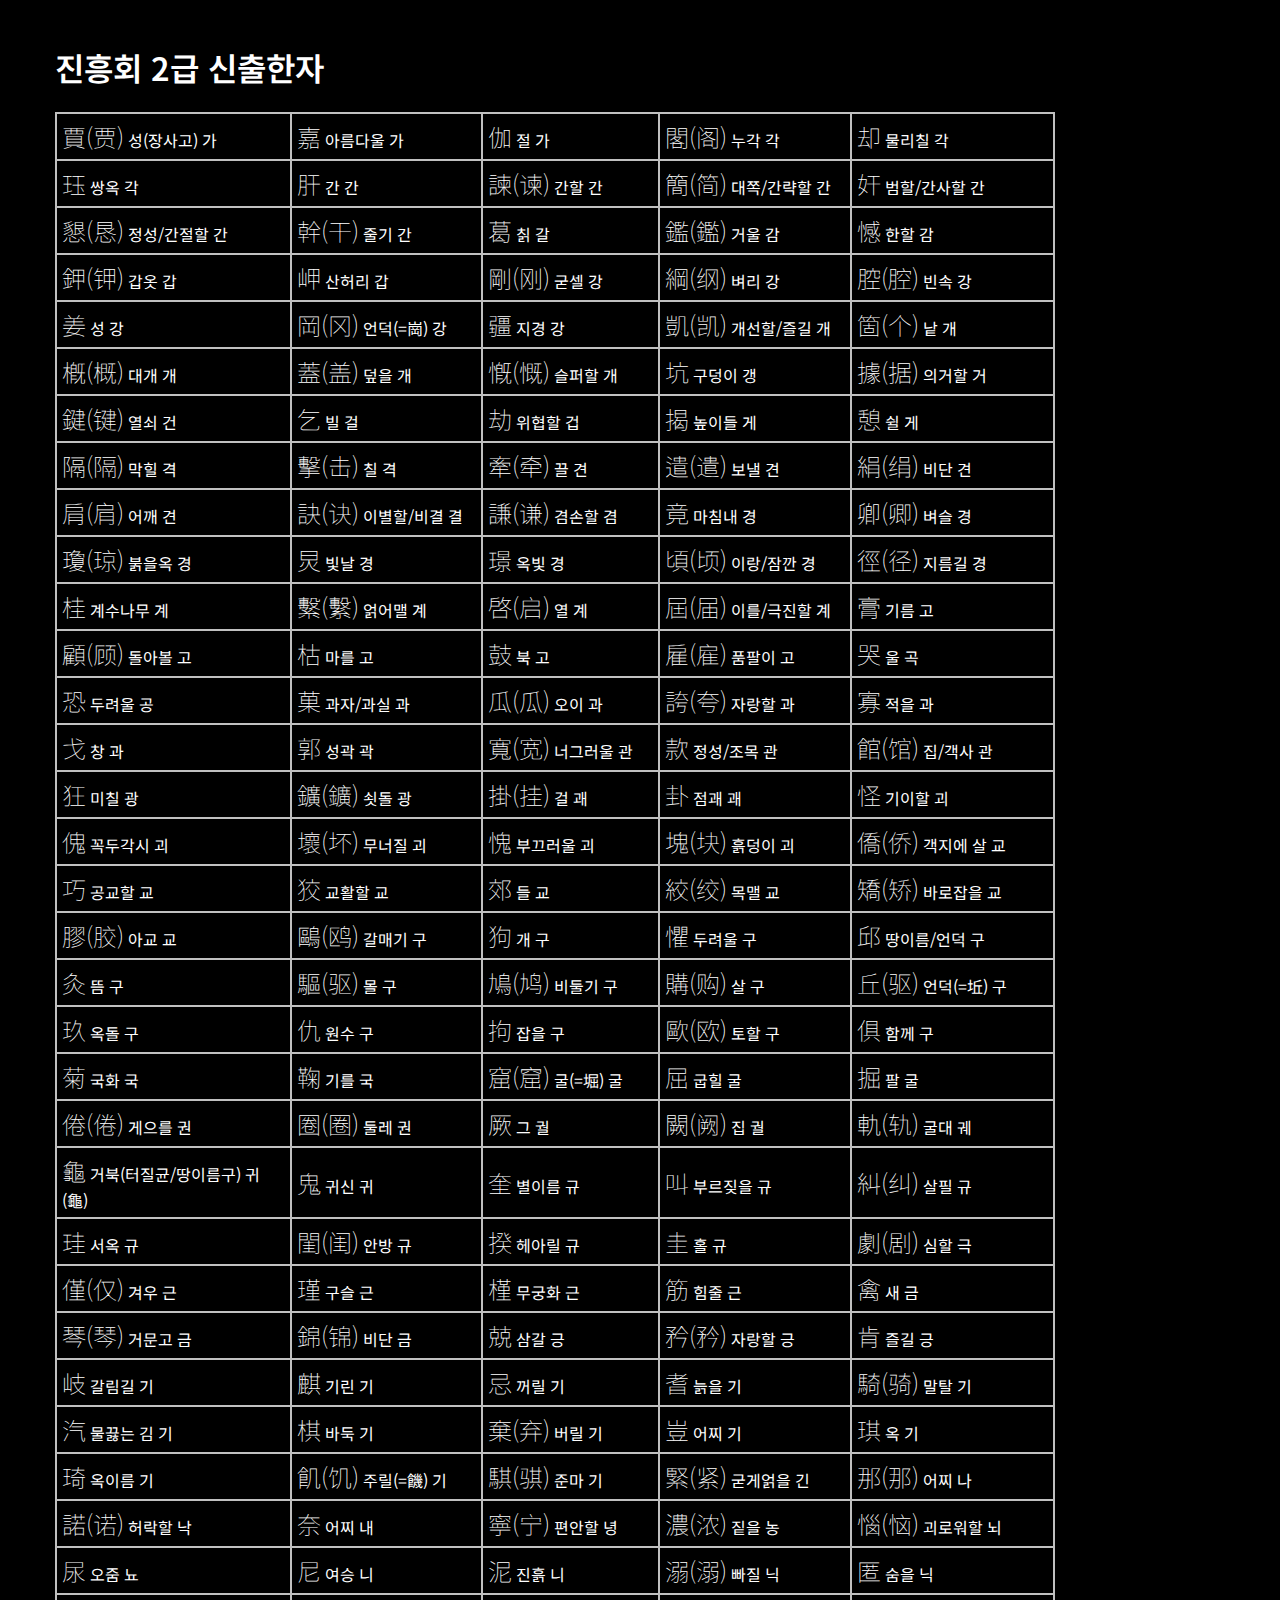
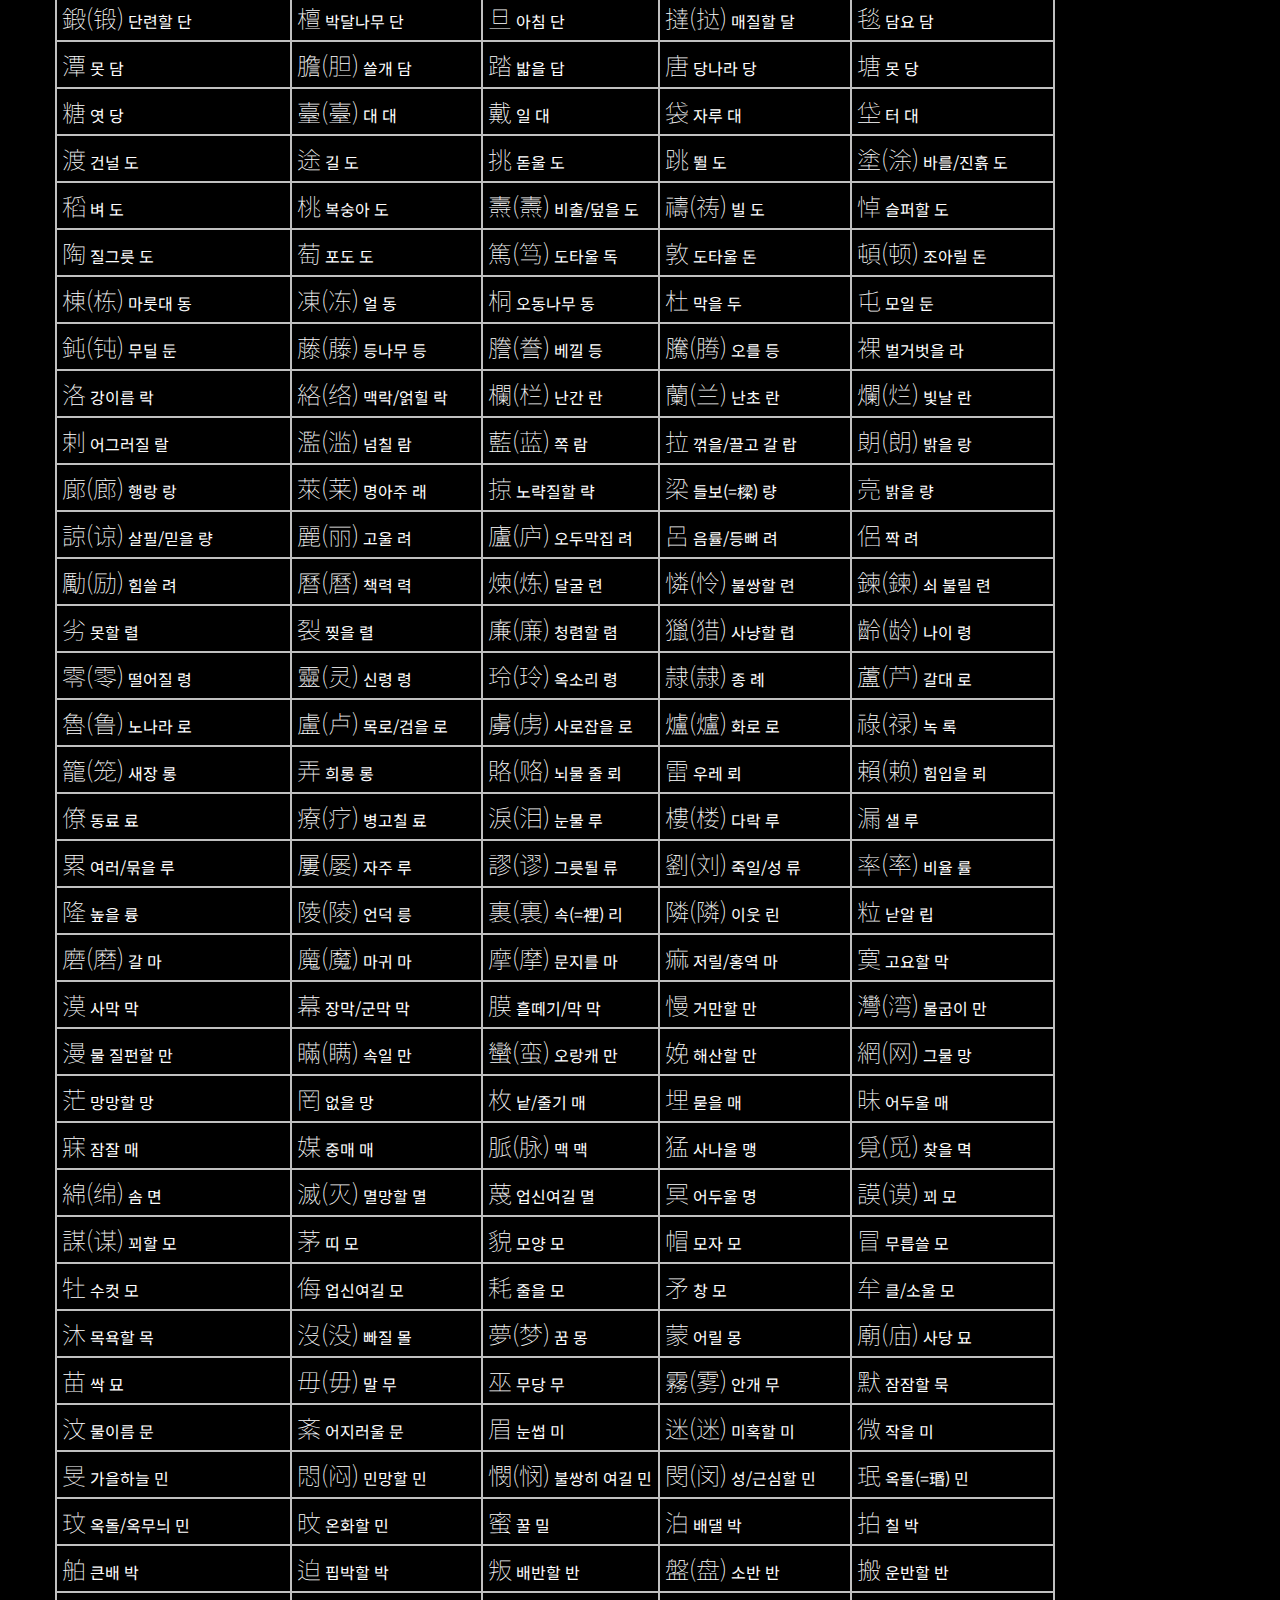
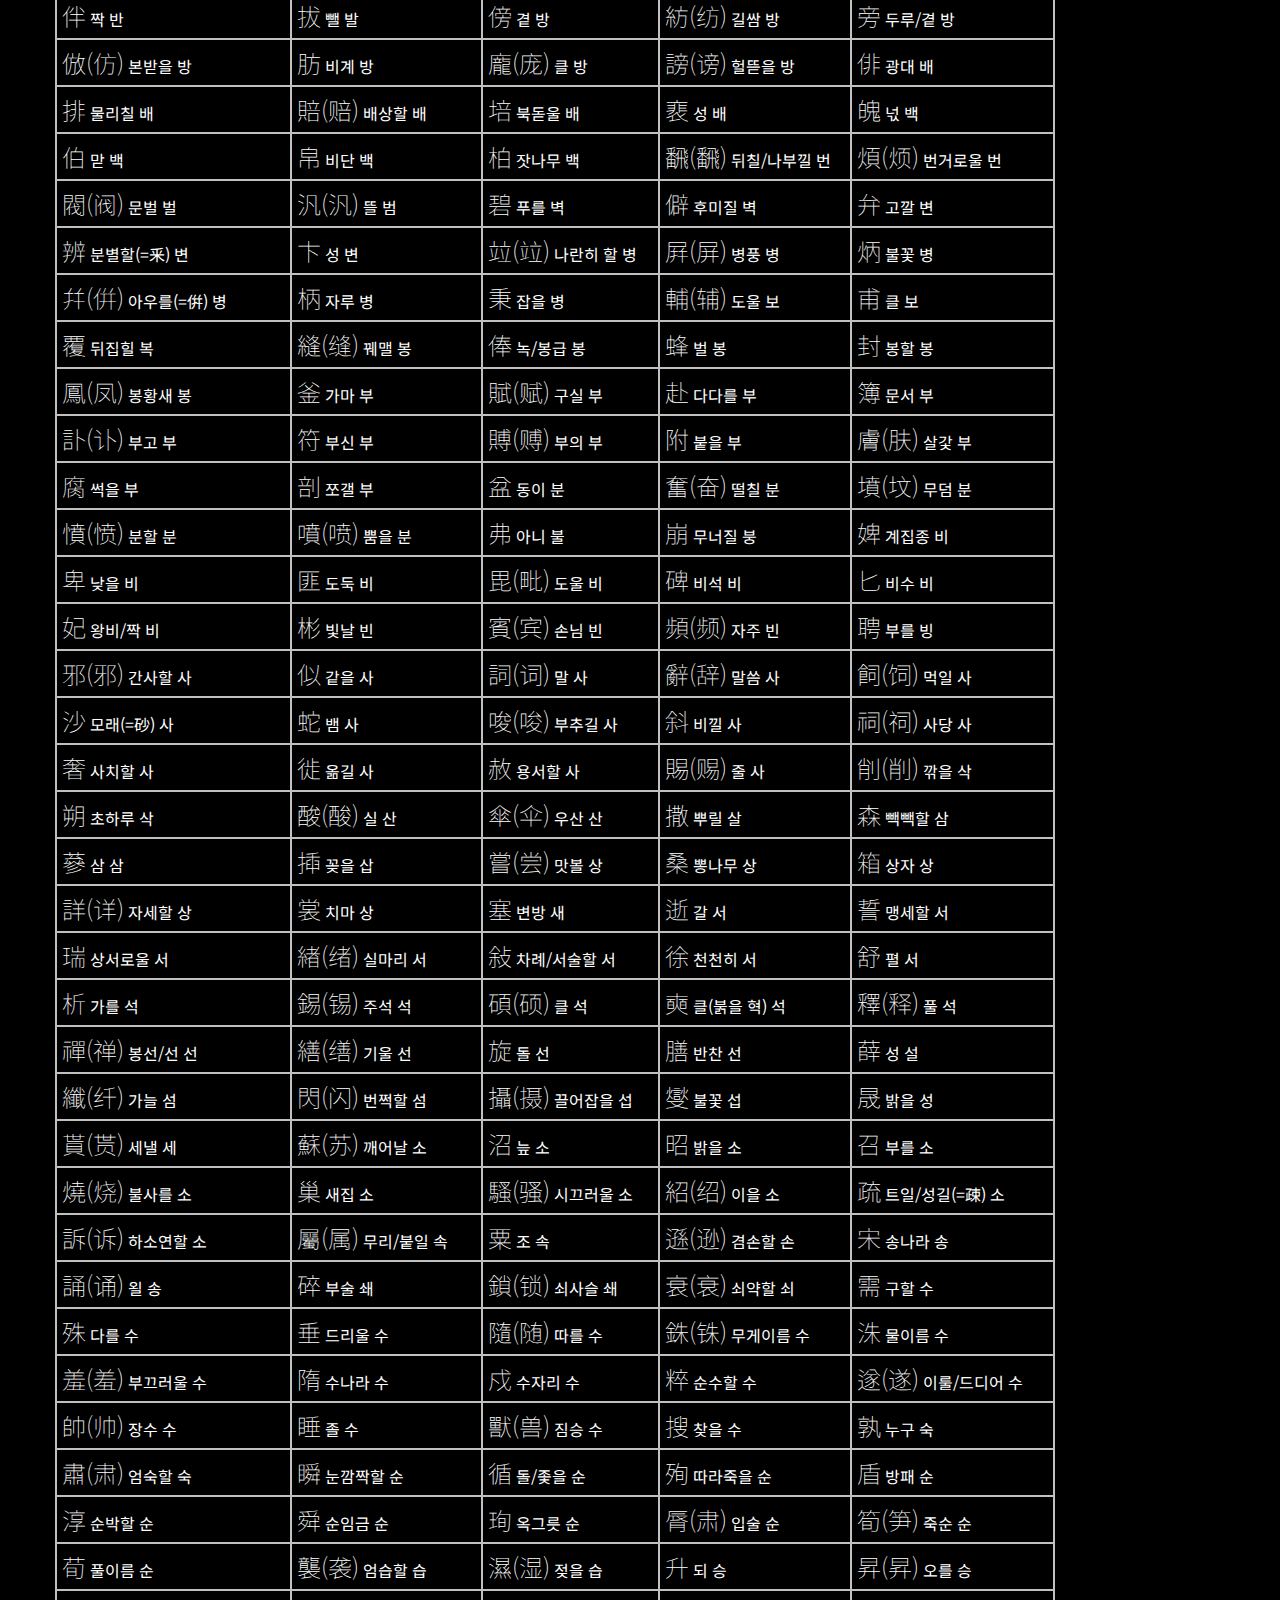
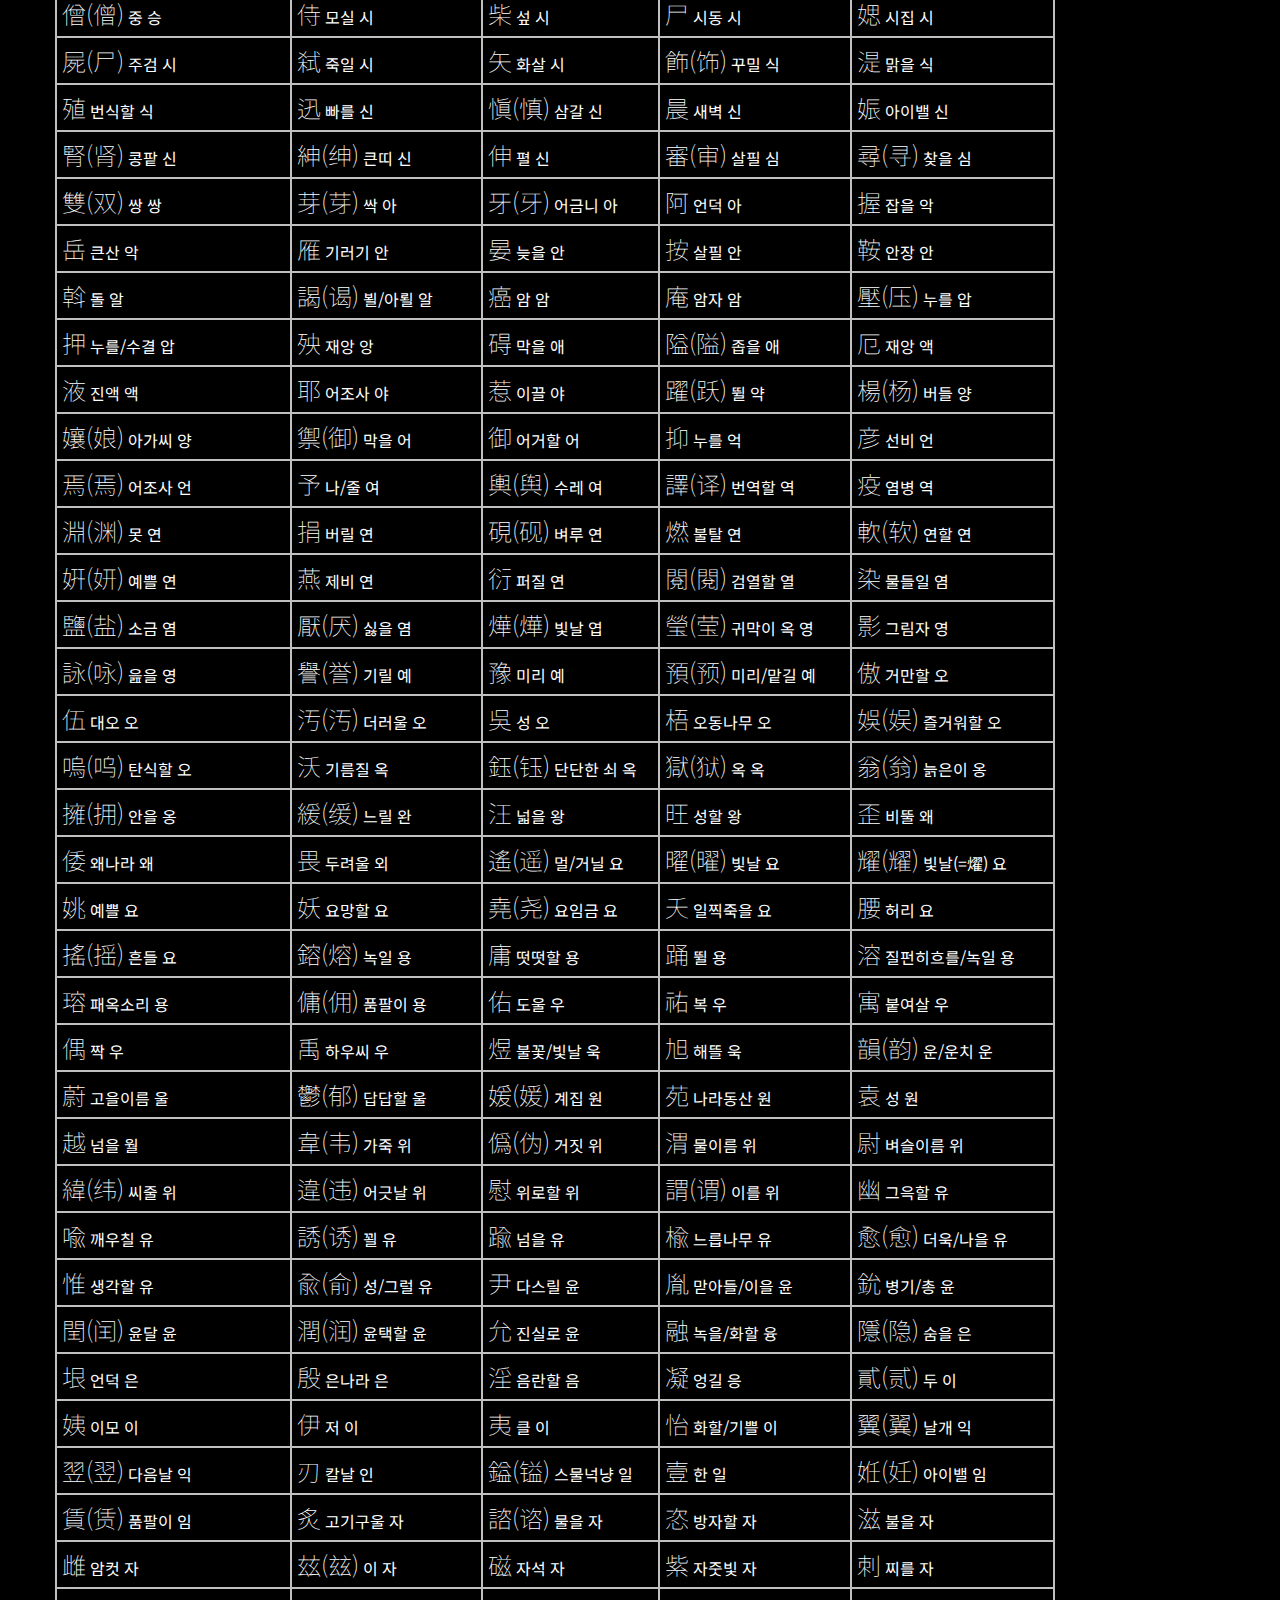
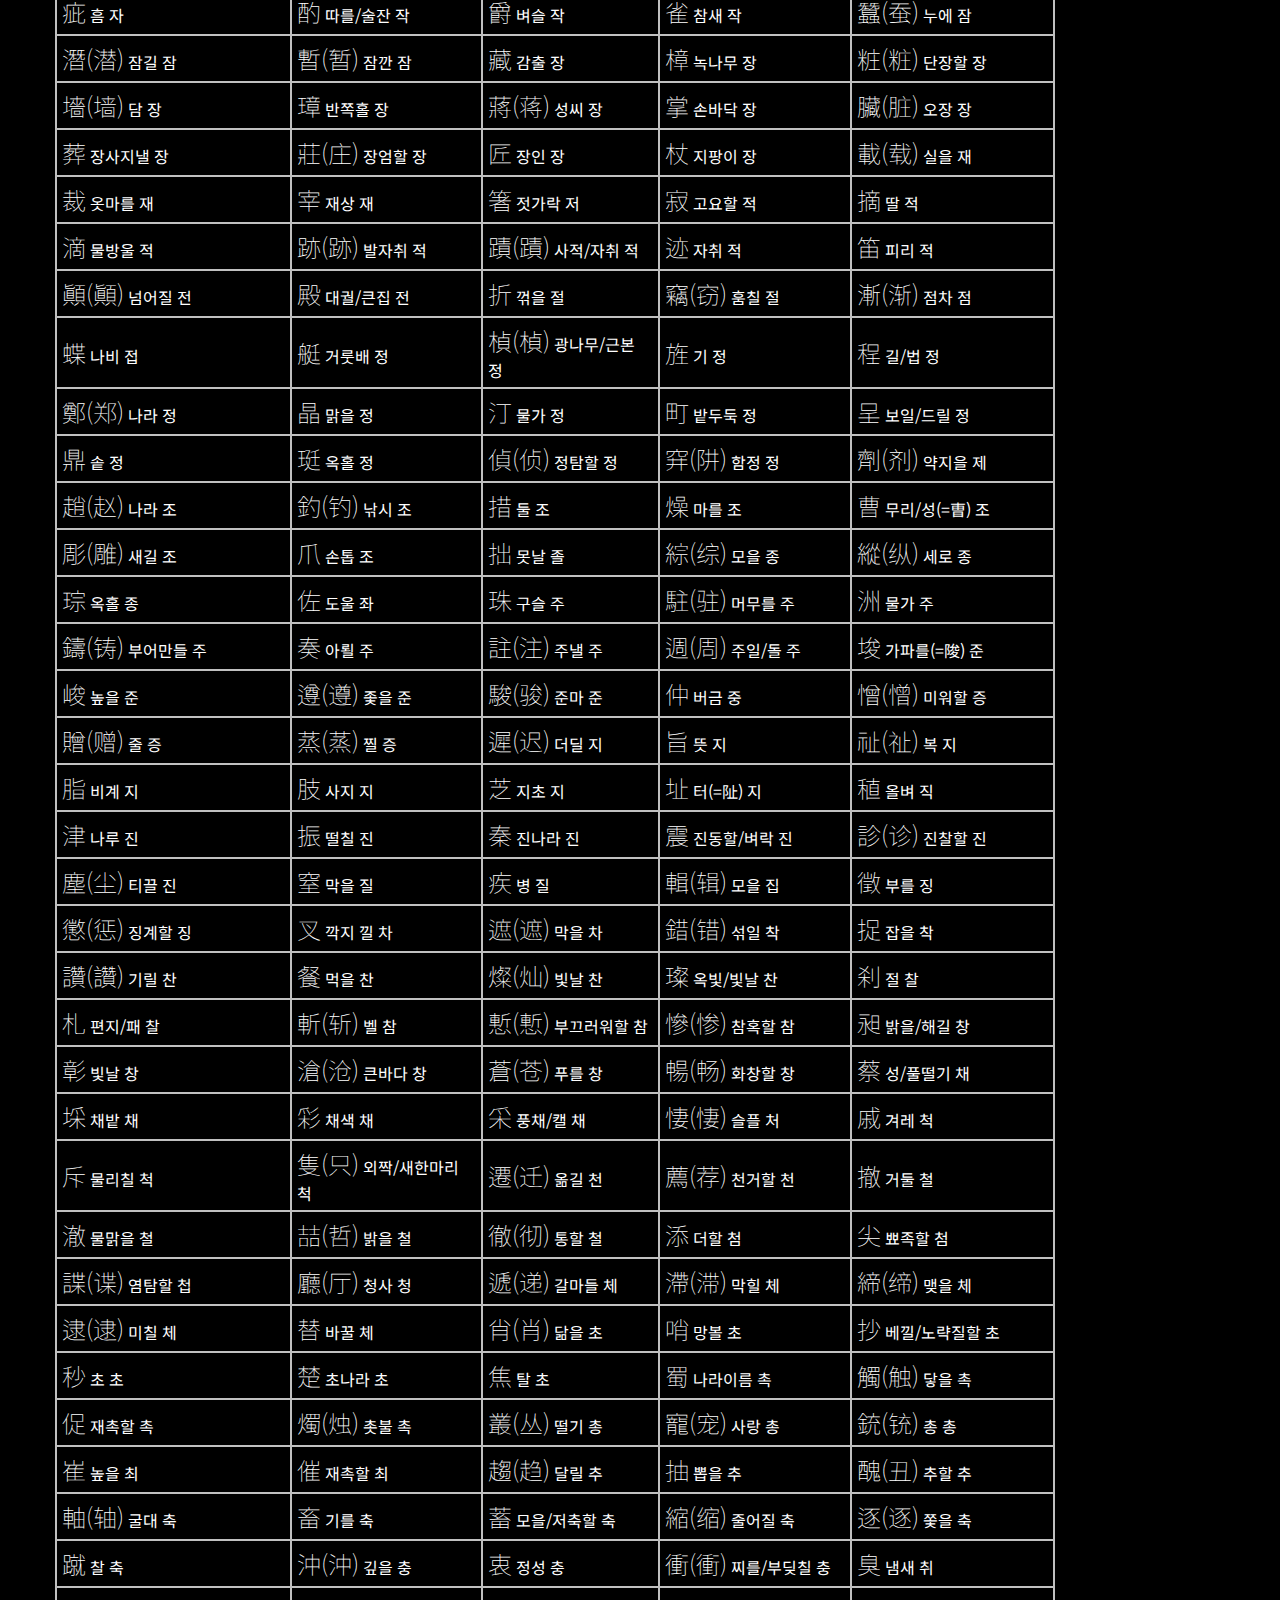
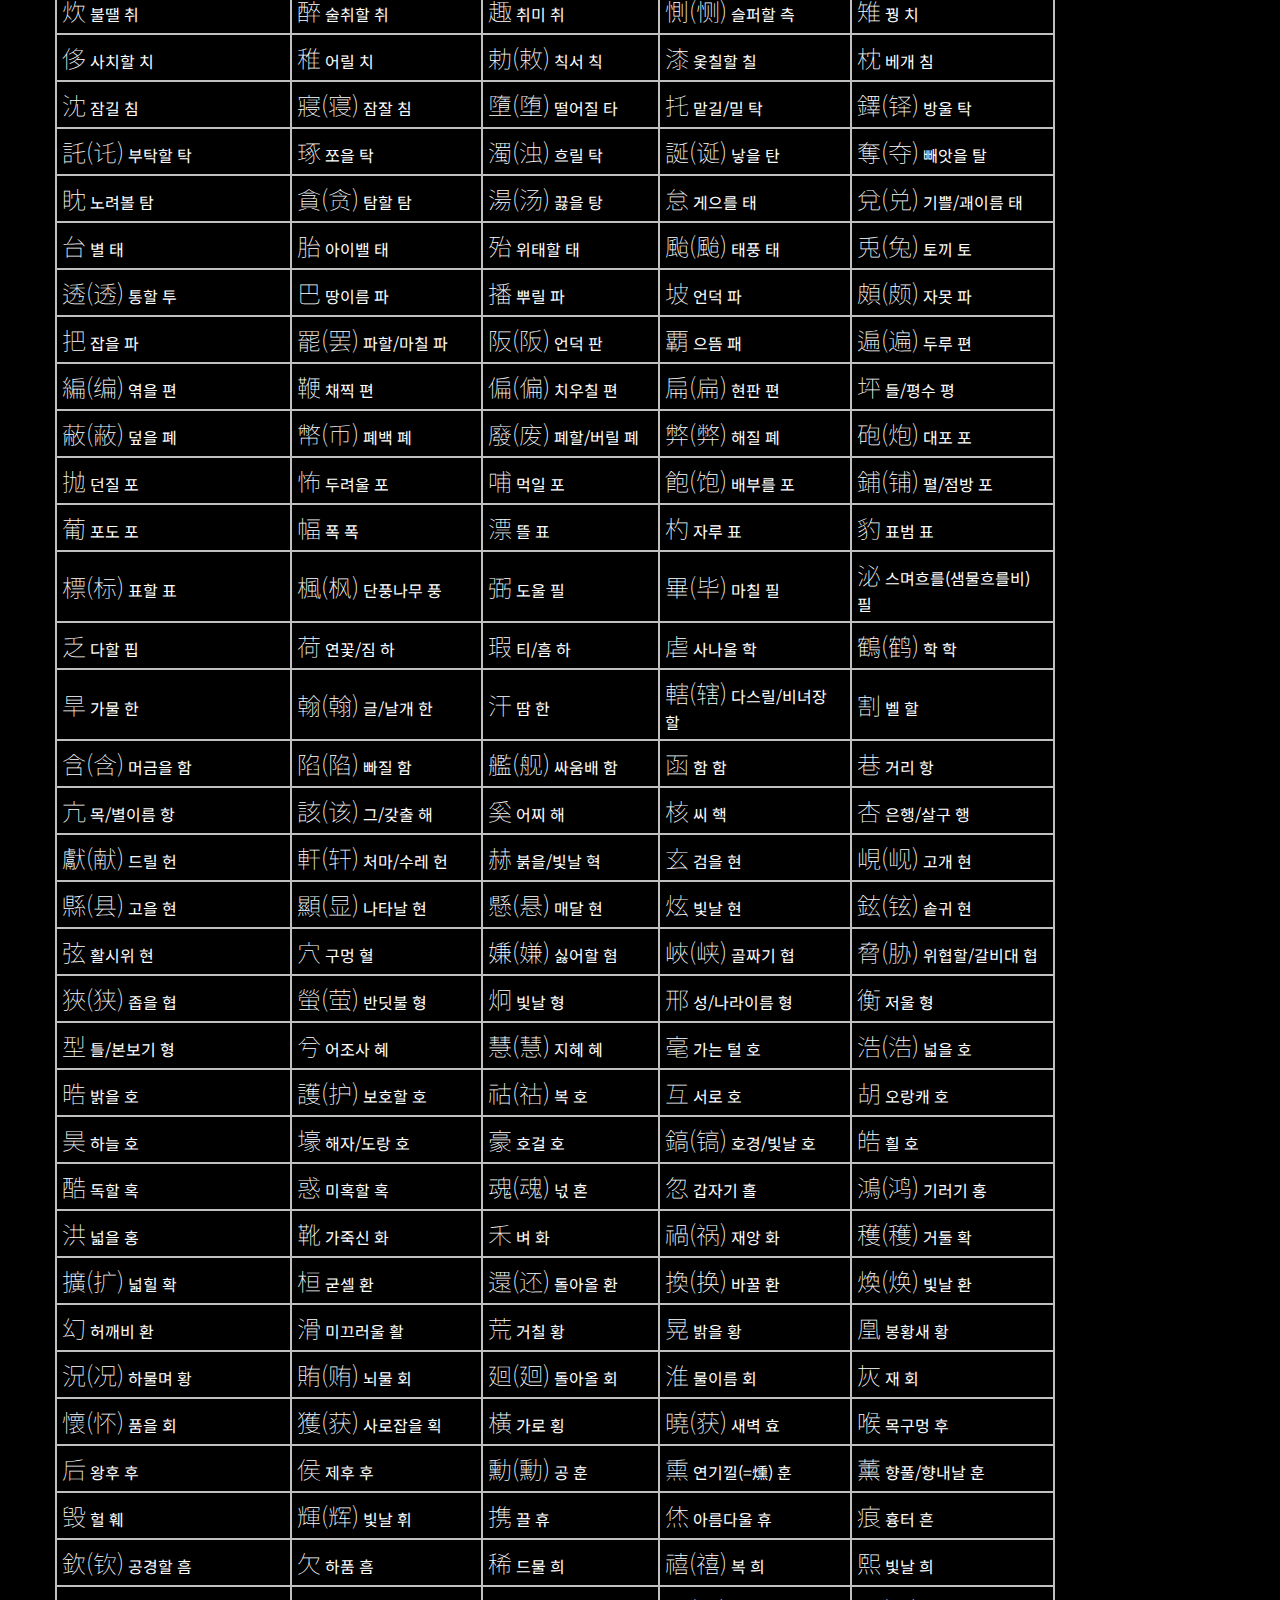
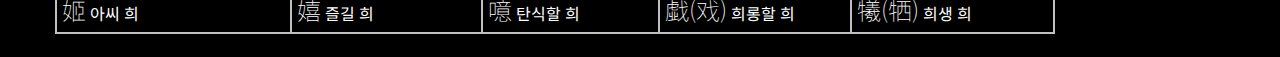
<file: hanja/kaphe/2/index.html>
<!DOCTYPE html>
<html lang="ko">
  <head>
    <meta http-equiv="Content-Type" content="text/html;charset=UTF-8" />
    <link rel="preconnect" href="https://fonts.googleapis.com" />
    <link rel="preconnect" href="https://fonts.gstatic.com" crossorigin />
    <link href="https://fonts.googleapis.com/css2?family=Noto+Sans+JP:wght@100..900&family=Noto+Sans+KR:wght@100..900&family=Noto+Sans+SC:wght@100..900&family=Noto+Sans+TC:wght@100..900&display=swap" rel="stylesheet" />
    <link rel="stylesheet" href="../../main.css" />
    <link rel="stylesheet" href="../main.css" />
    <title>진흥회 급수별 배정표</title>
  </head>
  <body>
    <div class="container">
      <h1 id="heading">진흥회 2급 신출한자</h1>
      <div id="hanja">
        <table>
          <tr><td><span class="hanja">賈(<span class="zh">贾</span>)</span> 성(장사고) 가</td><td><span class="hanja">嘉</span> 아름다울 가</td><td><span class="hanja">伽</span> 절 가</td><td><span class="hanja">閣(<span class="zh">阁</span>)</span> 누각 각</td><td><span class="hanja">却</span> 물리칠 각</td></tr><tr><td><span class="hanja">珏</span> 쌍옥 각</td><td><span class="hanja">肝</span> 간 간</td><td><span class="hanja">諫(<span class="zh">谏</span>)</span> 간할 간</td><td><span class="hanja">簡(<span class="zh">简</span>)</span> 대쪽/간략할 간</td><td><span class="hanja">奸</span> 범할/간사할 간</td></tr><tr><td><span class="hanja">懇(<span class="zh">恳</span>)</span> 정성/간절할 간</td><td><span class="hanja">幹(<span class="zh">干</span>)</span> 줄기 간</td><td><span class="hanja">葛</span> 칡 갈</td><td><span class="hanja">鑑(<span class="zh">鑑</span>)</span> 거울 감</td><td><span class="hanja">憾</span> 한할 감</td></tr><tr><td><span class="hanja">鉀(<span class="zh">钾</span>)</span> 갑옷 갑</td><td><span class="hanja">岬</span> 산허리 갑</td><td><span class="hanja">剛(<span class="zh">刚</span>)</span> 굳셀 강</td><td><span class="hanja">綱(<span class="zh">纲</span>)</span> 벼리 강</td><td><span class="hanja">腔(<span class="zh">腔</span>)</span> 빈속 강</td></tr><tr><td><span class="hanja">姜</span> 성 강</td><td><span class="hanja">岡(<span class="zh">冈</span>)</span> 언덕(=崗) 강</td><td><span class="hanja">疆</span> 지경 강</td><td><span class="hanja">凱(<span class="zh">凯</span>)</span> 개선할/즐길 개</td><td><span class="hanja">箇(<span class="zh">个</span>)</span> 낱 개</td></tr><tr><td><span class="hanja">槪(<span class="zh">概</span>)</span> 대개 개</td><td><span class="hanja">蓋(<span class="zh">盖</span>)</span> 덮을 개</td><td><span class="hanja">慨(<span class="zh">慨</span>)</span> 슬퍼할 개</td><td><span class="hanja">坑</span> 구덩이 갱</td><td><span class="hanja">據(<span class="zh">据</span>)</span> 의거할 거</td></tr><tr><td><span class="hanja">鍵(<span class="zh">键</span>)</span> 열쇠 건</td><td><span class="hanja">乞</span> 빌 걸</td><td><span class="hanja">劫</span> 위협할 겁</td><td><span class="hanja">揭</span> 높이들 게</td><td><span class="hanja">憩</span> 쉴 게</td></tr><tr><td><span class="hanja">隔(<span class="zh">隔</span>)</span> 막힐 격</td><td><span class="hanja">擊(<span class="zh">击</span>)</span> 칠 격</td><td><span class="hanja">牽(<span class="zh">牵</span>)</span> 끌 견</td><td><span class="hanja">遣(<span class="zh">遣</span>)</span> 보낼 견</td><td><span class="hanja">絹(<span class="zh">绢</span>)</span> 비단 견</td></tr><tr><td><span class="hanja">肩(<span class="zh">肩</span>)</span> 어깨 견</td><td><span class="hanja">訣(<span class="zh">诀</span>)</span> 이별할/비결 결</td><td><span class="hanja">謙(<span class="zh">谦</span>)</span> 겸손할 겸</td><td><span class="hanja">竟</span> 마침내 경</td><td><span class="hanja">卿(<span class="zh">卿</span>)</span> 벼슬 경</td></tr><tr><td><span class="hanja">瓊(<span class="zh">琼</span>)</span> 붉을옥 경</td><td><span class="hanja">炅</span> 빛날 경</td><td><span class="hanja">璟</span> 옥빛 경</td><td><span class="hanja">頃(<span class="zh">顷</span>)</span> 이랑/잠깐 경</td><td><span class="hanja">徑(<span class="zh">径</span>)</span> 지름길 경</td></tr><tr><td><span class="hanja">桂</span> 계수나무 계</td><td><span class="hanja">繫(<span class="zh">繫</span>)</span> 얽어맬 계</td><td><span class="hanja">啓(<span class="zh">启</span>)</span> 열 계</td><td><span class="hanja">屆(<span class="zh">届</span>)</span> 이를/극진할 계</td><td><span class="hanja">膏</span> 기름 고</td></tr><tr><td><span class="hanja">顧(<span class="zh">顾</span>)</span> 돌아볼 고</td><td><span class="hanja">枯</span> 마를 고</td><td><span class="hanja">鼓</span> 북 고</td><td><span class="hanja">雇(<span class="zh">雇</span>)</span> 품팔이 고</td><td><span class="hanja">哭</span> 울 곡</td></tr><tr><td><span class="hanja">恐</span> 두려울 공</td><td><span class="hanja">菓</span> 과자/과실 과</td><td><span class="hanja">瓜(<span class="zh">瓜</span>)</span> 오이 과</td><td><span class="hanja">誇(<span class="zh">夸</span>)</span> 자랑할 과</td><td><span class="hanja">寡</span> 적을 과</td></tr><tr><td><span class="hanja">戈</span> 창 과</td><td><span class="hanja">郭</span> 성곽 곽</td><td><span class="hanja">寬(<span class="zh">宽</span>)</span> 너그러울 관</td><td><span class="hanja">款</span> 정성/조목 관</td><td><span class="hanja">館(<span class="zh">馆</span>)</span> 집/객사 관</td></tr><tr><td><span class="hanja">狂</span> 미칠 광</td><td><span class="hanja">鑛(<span class="zh">鑛</span>)</span> 쇳돌 광</td><td><span class="hanja">掛(<span class="zh">挂</span>)</span> 걸 괘</td><td><span class="hanja">卦</span> 점괘 괘</td><td><span class="hanja">怪</span> 기이할 괴</td></tr><tr><td><span class="hanja">傀</span> 꼭두각시 괴</td><td><span class="hanja">壞(<span class="zh">坏</span>)</span> 무너질 괴</td><td><span class="hanja">愧</span> 부끄러울 괴</td><td><span class="hanja">塊(<span class="zh">块</span>)</span> 흙덩이 괴</td><td><span class="hanja">僑(<span class="zh">侨</span>)</span> 객지에 살 교</td></tr><tr><td><span class="hanja">巧</span> 공교할 교</td><td><span class="hanja">狡</span> 교활할 교</td><td><span class="hanja">郊</span> 들 교</td><td><span class="hanja">絞(<span class="zh">绞</span>)</span> 목맬 교</td><td><span class="hanja">矯(<span class="zh">矫</span>)</span> 바로잡을 교</td></tr><tr><td><span class="hanja">膠(<span class="zh">胶</span>)</span> 아교 교</td><td><span class="hanja">鷗(<span class="zh">鸥</span>)</span> 갈매기 구</td><td><span class="hanja">狗</span> 개 구</td><td><span class="hanja">懼</span> 두려울 구</td><td><span class="hanja">邱</span> 땅이름/언덕 구</td></tr><tr><td><span class="hanja">灸</span> 뜸 구</td><td><span class="hanja">驅(<span class="zh">驱</span>)</span> 몰 구</td><td><span class="hanja">鳩(<span class="zh">鸠</span>)</span> 비둘기 구</td><td><span class="hanja">購(<span class="zh">购</span>)</span> 살 구</td><td><span class="hanja">丘(<span class="zh">驱</span>)</span> 언덕(=坵) 구</td></tr><tr><td><span class="hanja">玖</span> 옥돌 구</td><td><span class="hanja">仇</span> 원수 구</td><td><span class="hanja">拘</span> 잡을 구</td><td><span class="hanja">歐(<span class="zh">欧</span>)</span> 토할 구</td><td><span class="hanja">俱</span> 함께 구</td></tr><tr><td><span class="hanja">菊</span> 국화 국</td><td><span class="hanja">鞠</span> 기를 국</td><td><span class="hanja">窟(<span class="zh">窟</span>)</span> 굴(=堀) 굴</td><td><span class="hanja">屈</span> 굽힐 굴</td><td><span class="hanja">掘</span> 팔 굴</td></tr><tr><td><span class="hanja">倦(<span class="zh">倦</span>)</span> 게으를 권</td><td><span class="hanja">圈(<span class="zh">圈</span>)</span> 둘레 권</td><td><span class="hanja">厥</span> 그 궐</td><td><span class="hanja">闕(<span class="zh">阙</span>)</span> 집 궐</td><td><span class="hanja">軌(<span class="zh">轨</span>)</span> 굴대 궤</td></tr><tr><td><span class="hanja">龜</span> 거북(터질균/땅이름구) 귀(龜)</td><td><span class="hanja">鬼</span> 귀신 귀</td><td><span class="hanja">奎</span> 별이름 규</td><td><span class="hanja">叫</span> 부르짖을 규</td><td><span class="hanja">糾(<span class="zh">纠</span>)</span> 살필 규</td></tr><tr><td><span class="hanja">珪</span> 서옥 규</td><td><span class="hanja">閨(<span class="zh">闺</span>)</span> 안방 규</td><td><span class="hanja">揆</span> 헤아릴 규</td><td><span class="hanja">圭</span> 홀 규</td><td><span class="hanja">劇(<span class="zh">剧</span>)</span> 심할 극</td></tr><tr><td><span class="hanja">僅(<span class="zh">仅</span>)</span> 겨우 근</td><td><span class="hanja">瑾</span> 구슬 근</td><td><span class="hanja">槿</span> 무궁화 근</td><td><span class="hanja">筋</span> 힘줄 근</td><td><span class="hanja">禽</span> 새 금</td></tr><tr><td><span class="hanja">琴(<span class="zh">琴</span>)</span> 거문고 금</td><td><span class="hanja">錦(<span class="zh">锦</span>)</span> 비단 금</td><td><span class="hanja">兢</span> 삼갈 긍</td><td><span class="hanja">矜(<span class="zh">矜</span>)</span> 자랑할 긍</td><td><span class="hanja">肯</span> 즐길 긍</td></tr><tr><td><span class="hanja">岐</span> 갈림길 기</td><td><span class="hanja">麒</span> 기린 기</td><td><span class="hanja">忌</span> 꺼릴 기</td><td><span class="hanja">耆</span> 늙을 기</td><td><span class="hanja">騎(<span class="zh">骑</span>)</span> 말탈 기</td></tr><tr><td><span class="hanja">汽</span> 물끓는 김 기</td><td><span class="hanja">棋</span> 바둑 기</td><td><span class="hanja">棄(<span class="zh">弃</span>)</span> 버릴 기</td><td><span class="hanja">豈</span> 어찌 기</td><td><span class="hanja">琪</span> 옥 기</td></tr><tr><td><span class="hanja">琦</span> 옥이름 기</td><td><span class="hanja">飢(<span class="zh">饥</span>)</span> 주릴(=饑) 기</td><td><span class="hanja">騏(<span class="zh">骐</span>)</span> 준마 기</td><td><span class="hanja">緊(<span class="zh">紧</span>)</span> 굳게얽을 긴</td><td><span class="hanja">那(<span class="zh">那</span>)</span> 어찌 나</td></tr><tr><td><span class="hanja">諾(<span class="zh">诺</span>)</span> 허락할 낙</td><td><span class="hanja">奈</span> 어찌 내</td><td><span class="hanja">寧(<span class="zh">宁</span>)</span> 편안할 녕</td><td><span class="hanja">濃(<span class="zh">浓</span>)</span> 짙을 농</td><td><span class="hanja">惱(<span class="zh">恼</span>)</span> 괴로워할 뇌</td></tr><tr><td><span class="hanja">尿</span> 오줌 뇨</td><td><span class="hanja">尼</span> 여승 니</td><td><span class="hanja">泥</span> 진흙 니</td><td><span class="hanja">溺(<span class="zh">溺</span>)</span> 빠질 닉</td><td><span class="hanja">匿</span> 숨을 닉</td></tr><tr><td><span class="hanja">鍛(<span class="zh">锻</span>)</span> 단련할 단</td><td><span class="hanja">檀</span> 박달나무 단</td><td><span class="hanja">旦</span> 아침 단</td><td><span class="hanja">撻(<span class="zh">挞</span>)</span> 매질할 달</td><td><span class="hanja">毯</span> 담요 담</td></tr><tr><td><span class="hanja">潭</span> 못 담</td><td><span class="hanja">膽(<span class="zh">胆</span>)</span> 쓸개 담</td><td><span class="hanja">踏</span> 밟을 답</td><td><span class="hanja">唐</span> 당나라 당</td><td><span class="hanja">塘</span> 못 당</td></tr><tr><td><span class="hanja">糖</span> 엿 당</td><td><span class="hanja">臺(<span class="zh">臺</span>)</span> 대 대</td><td><span class="hanja">戴</span> 일 대</td><td><span class="hanja">袋</span> 자루 대</td><td><span class="hanja">垈</span> 터 대</td></tr><tr><td><span class="hanja">渡</span> 건널 도</td><td><span class="hanja">途</span> 길 도</td><td><span class="hanja">挑</span> 돋울 도</td><td><span class="hanja">跳</span> 뛸 도</td><td><span class="hanja">塗(<span class="zh">涂</span>)</span> 바를/진흙 도</td></tr><tr><td><span class="hanja">稻</span> 벼 도</td><td><span class="hanja">桃</span> 복숭아 도</td><td><span class="hanja">燾(<span class="zh">燾</span>)</span> 비출/덮을 도</td><td><span class="hanja">禱(<span class="zh">祷</span>)</span> 빌 도</td><td><span class="hanja">悼</span> 슬퍼할 도</td></tr><tr><td><span class="hanja">陶</span> 질그릇 도</td><td><span class="hanja">萄</span> 포도 도</td><td><span class="hanja">篤(<span class="zh">笃</span>)</span> 도타울 독</td><td><span class="hanja">敦</span> 도타울 돈</td><td><span class="hanja">頓(<span class="zh">顿</span>)</span> 조아릴 돈</td></tr><tr><td><span class="hanja">棟(<span class="zh">栋</span>)</span> 마룻대 동</td><td><span class="hanja">凍(<span class="zh">冻</span>)</span> 얼 동</td><td><span class="hanja">桐</span> 오동나무 동</td><td><span class="hanja">杜</span> 막을 두</td><td><span class="hanja">屯</span> 모일 둔</td></tr><tr><td><span class="hanja">鈍(<span class="zh">钝</span>)</span> 무딜 둔</td><td><span class="hanja">藤(<span class="zh">藤</span>)</span> 등나무 등</td><td><span class="hanja">謄(<span class="zh">誊</span>)</span> 베낄 등</td><td><span class="hanja">騰(<span class="zh">腾</span>)</span> 오를 등</td><td><span class="hanja">裸</span> 벌거벗을 라</td></tr><tr><td><span class="hanja">洛</span> 강이름 락</td><td><span class="hanja">絡(<span class="zh">络</span>)</span> 맥락/얽힐 락</td><td><span class="hanja">欄(<span class="zh">栏</span>)</span> 난간 란</td><td><span class="hanja">蘭(<span class="zh">兰</span>)</span> 난초 란</td><td><span class="hanja">爛(<span class="zh">烂</span>)</span> 빛날 란</td></tr><tr><td><span class="hanja">剌</span> 어그러질 랄</td><td><span class="hanja">濫(<span class="zh">滥</span>)</span> 넘칠 람</td><td><span class="hanja">藍(<span class="zh">蓝</span>)</span> 쪽 람</td><td><span class="hanja">拉</span> 꺾을/끌고 갈 랍</td><td><span class="hanja">朗(<span class="zh">朗</span>)</span> 밝을 랑</td></tr><tr><td><span class="hanja">廊(<span class="zh">廊</span>)</span> 행랑 랑</td><td><span class="hanja">萊(<span class="zh">莱</span>)</span> 명아주 래</td><td><span class="hanja">掠</span> 노략질할 략</td><td><span class="hanja">梁</span> 들보(=樑) 량</td><td><span class="hanja">亮</span> 밝을 량</td></tr><tr><td><span class="hanja">諒(<span class="zh">谅</span>)</span> 살필/믿을 량</td><td><span class="hanja">麗(<span class="zh">丽</span>)</span> 고울 려</td><td><span class="hanja">廬(<span class="zh">庐</span>)</span> 오두막집 려</td><td><span class="hanja">呂</span> 음률/등뼈 려</td><td><span class="hanja">侶</span> 짝 려</td></tr><tr><td><span class="hanja">勵(<span class="zh">励</span>)</span> 힘쓸 려</td><td><span class="hanja">曆(<span class="zh">曆</span>)</span> 책력 력</td><td><span class="hanja">煉(<span class="zh">炼</span>)</span> 달굴 련</td><td><span class="hanja">憐(<span class="zh">怜</span>)</span> 불쌍할 련</td><td><span class="hanja">鍊(<span class="zh">鍊</span>)</span> 쇠 불릴 련</td></tr><tr><td><span class="hanja">劣</span> 못할 렬</td><td><span class="hanja">裂</span> 찢을 렬</td><td><span class="hanja">廉(<span class="zh">廉</span>)</span> 청렴할 렴</td><td><span class="hanja">獵(<span class="zh">猎</span>)</span> 사냥할 렵</td><td><span class="hanja">齡(<span class="zh">龄</span>)</span> 나이 령</td></tr><tr><td><span class="hanja">零(<span class="zh">零</span>)</span> 떨어질 령</td><td><span class="hanja">靈(<span class="zh">灵</span>)</span> 신령 령</td><td><span class="hanja">玲(<span class="zh">玲</span>)</span> 옥소리 령</td><td><span class="hanja">隷(<span class="zh">隷</span>)</span> 종 례</td><td><span class="hanja">蘆(<span class="zh">芦</span>)</span> 갈대 로</td></tr><tr><td><span class="hanja">魯(<span class="zh">鲁</span>)</span> 노나라 로</td><td><span class="hanja">盧(<span class="zh">卢</span>)</span> 목로/검을 로</td><td><span class="hanja">虜(<span class="zh">虏</span>)</span> 사로잡을 로</td><td><span class="hanja">爐(<span class="zh">爐</span>)</span> 화로 로</td><td><span class="hanja">祿(<span class="zh">禄</span>)</span> 녹 록</td></tr><tr><td><span class="hanja">籠(<span class="zh">笼</span>)</span> 새장 롱</td><td><span class="hanja">弄</span> 희롱 롱</td><td><span class="hanja">賂(<span class="zh">赂</span>)</span> 뇌물 줄 뢰</td><td><span class="hanja">雷</span> 우레 뢰</td><td><span class="hanja">賴(<span class="zh">赖</span>)</span> 힘입을 뢰</td></tr><tr><td><span class="hanja">僚</span> 동료 료</td><td><span class="hanja">療(<span class="zh">疗</span>)</span> 병고칠 료</td><td><span class="hanja">淚(<span class="zh">泪</span>)</span> 눈물 루</td><td><span class="hanja">樓(<span class="zh">楼</span>)</span> 다락 루</td><td><span class="hanja">漏</span> 샐 루</td></tr><tr><td><span class="hanja">累</span> 여러/묶을 루</td><td><span class="hanja">屢(<span class="zh">屡</span>)</span> 자주 루</td><td><span class="hanja">謬(<span class="zh">谬</span>)</span> 그릇될 류</td><td><span class="hanja">劉(<span class="zh">刘</span>)</span> 죽일/성 류</td><td><span class="hanja">率(<span class="zh">率</span>)</span> 비율 률</td></tr><tr><td><span class="hanja">隆</span> 높을 륭</td><td><span class="hanja">陵(<span class="zh">陵</span>)</span> 언덕 릉</td><td><span class="hanja">裏(<span class="zh">裏</span>)</span> 속(=裡) 리</td><td><span class="hanja">隣(<span class="zh">隣</span>)</span> 이웃 린</td><td><span class="hanja">粒</span> 낟알 립</td></tr><tr><td><span class="hanja">磨(<span class="zh">磨</span>)</span> 갈 마</td><td><span class="hanja">魔(<span class="zh">魔</span>)</span> 마귀 마</td><td><span class="hanja">摩(<span class="zh">摩</span>)</span> 문지를 마</td><td><span class="hanja">痲</span> 저릴/홍역 마</td><td><span class="hanja">寞</span> 고요할 막</td></tr><tr><td><span class="hanja">漠</span> 사막 막</td><td><span class="hanja">幕</span> 장막/군막 막</td><td><span class="hanja">膜</span> 흘떼기/막 막</td><td><span class="hanja">慢</span> 거만할 만</td><td><span class="hanja">灣(<span class="zh">湾</span>)</span> 물굽이 만</td></tr><tr><td><span class="hanja">漫</span> 물 질펀할 만</td><td><span class="hanja">瞞(<span class="zh">瞒</span>)</span> 속일 만</td><td><span class="hanja">蠻(<span class="zh">蛮</span>)</span> 오랑캐 만</td><td><span class="hanja">娩</span> 해산할 만</td><td><span class="hanja">網(<span class="zh">网</span>)</span> 그물 망</td></tr><tr><td><span class="hanja">茫</span> 망망할 망</td><td><span class="hanja">罔</span> 없을 망</td><td><span class="hanja">枚</span> 낱/줄기 매</td><td><span class="hanja">埋</span> 묻을 매</td><td><span class="hanja">昧</span> 어두울 매</td></tr><tr><td><span class="hanja">寐</span> 잠잘 매</td><td><span class="hanja">媒</span> 중매 매</td><td><span class="hanja">脈(<span class="zh">脉</span>)</span> 맥 맥</td><td><span class="hanja">猛</span> 사나울 맹</td><td><span class="hanja">覓(<span class="zh">觅</span>)</span> 찾을 멱</td></tr><tr><td><span class="hanja">綿(<span class="zh">绵</span>)</span> 솜 면</td><td><span class="hanja">滅(<span class="zh">灭</span>)</span> 멸망할 멸</td><td><span class="hanja">蔑</span> 업신여길 멸</td><td><span class="hanja">冥</span> 어두울 명</td><td><span class="hanja">謨(<span class="zh">谟</span>)</span> 꾀 모</td></tr><tr><td><span class="hanja">謀(<span class="zh">谋</span>)</span> 꾀할 모</td><td><span class="hanja">茅</span> 띠 모</td><td><span class="hanja">貌</span> 모양 모</td><td><span class="hanja">帽</span> 모자 모</td><td><span class="hanja">冒</span> 무릅쓸 모</td></tr><tr><td><span class="hanja">牡</span> 수컷 모</td><td><span class="hanja">侮</span> 업신여길 모</td><td><span class="hanja">耗</span> 줄을 모</td><td><span class="hanja">矛</span> 창 모</td><td><span class="hanja">牟</span> 클/소울 모</td></tr><tr><td><span class="hanja">沐</span> 목욕할 목</td><td><span class="hanja">沒(<span class="zh">没</span>)</span> 빠질 몰</td><td><span class="hanja">夢(<span class="zh">梦</span>)</span> 꿈 몽</td><td><span class="hanja">蒙</span> 어릴 몽</td><td><span class="hanja">廟(<span class="zh">庙</span>)</span> 사당 묘</td></tr><tr><td><span class="hanja">苗</span> 싹 묘</td><td><span class="hanja">毋(<span class="zh">毋</span>)</span> 말 무</td><td><span class="hanja">巫</span> 무당 무</td><td><span class="hanja">霧(<span class="zh">雾</span>)</span> 안개 무</td><td><span class="hanja">默</span> 잠잠할 묵</td></tr><tr><td><span class="hanja">汶</span> 물이름 문</td><td><span class="hanja">紊</span> 어지러울 문</td><td><span class="hanja">眉</span> 눈썹 미</td><td><span class="hanja">迷(<span class="zh">迷</span>)</span> 미혹할 미</td><td><span class="hanja">微</span> 작을 미</td></tr><tr><td><span class="hanja">旻</span> 가을하늘 민</td><td><span class="hanja">悶(<span class="zh">闷</span>)</span> 민망할 민</td><td><span class="hanja">憫(<span class="zh">悯</span>)</span> 불쌍히 여길 민</td><td><span class="hanja">閔(<span class="zh">闵</span>)</span> 성/근심할 민</td><td><span class="hanja">珉</span> 옥돌(=瑉) 민</td></tr><tr><td><span class="hanja">玟</span> 옥돌/옥무늬 민</td><td><span class="hanja">旼</span> 온화할 민</td><td><span class="hanja">蜜</span> 꿀 밀</td><td><span class="hanja">泊</span> 배댈 박</td><td><span class="hanja">拍</span> 칠 박</td></tr><tr><td><span class="hanja">舶</span> 큰배 박</td><td><span class="hanja">迫</span> 핍박할 박</td><td><span class="hanja">叛</span> 배반할 반</td><td><span class="hanja">盤(<span class="zh">盘</span>)</span> 소반 반</td><td><span class="hanja">搬</span> 운반할 반</td></tr><tr><td><span class="hanja">伴</span> 짝 반</td><td><span class="hanja">拔</span> 뺄 발</td><td><span class="hanja">傍</span> 곁 방</td><td><span class="hanja">紡(<span class="zh">纺</span>)</span> 길쌈 방</td><td><span class="hanja">旁</span> 두루/곁 방</td></tr><tr><td><span class="hanja">倣(<span class="zh">仿</span>)</span> 본받을 방</td><td><span class="hanja">肪</span> 비계 방</td><td><span class="hanja">龐(<span class="zh">庞</span>)</span> 클 방</td><td><span class="hanja">謗(<span class="zh">谤</span>)</span> 헐뜯을 방</td><td><span class="hanja">俳</span> 광대 배</td></tr><tr><td><span class="hanja">排</span> 물리칠 배</td><td><span class="hanja">賠(<span class="zh">赔</span>)</span> 배상할 배</td><td><span class="hanja">培</span> 북돋울 배</td><td><span class="hanja">裵</span> 성 배</td><td><span class="hanja">魄</span> 넋 백</td></tr><tr><td><span class="hanja">伯</span> 맏 백</td><td><span class="hanja">帛</span> 비단 백</td><td><span class="hanja">柏</span> 잣나무 백</td><td><span class="hanja">飜(<span class="zh">飜</span>)</span> 뒤칠/나부낄 번</td><td><span class="hanja">煩(<span class="zh">烦</span>)</span> 번거로울 번</td></tr><tr><td><span class="hanja">閥(<span class="zh">阀</span>)</span> 문벌 벌</td><td><span class="hanja">汎(<span class="zh">汎</span>)</span> 뜰 범</td><td><span class="hanja">碧</span> 푸를 벽</td><td><span class="hanja">僻</span> 후미질 벽</td><td><span class="hanja">弁</span> 고깔 변</td></tr><tr><td><span class="hanja">辨</span> 분별할(=釆) 변</td><td><span class="hanja">卞</span> 성 변</td><td><span class="hanja">竝(<span class="zh">竝</span>)</span> 나란히 할 병</td><td><span class="hanja">屛(<span class="zh">屏</span>)</span> 병풍 병</td><td><span class="hanja">炳</span> 불꽃 병</td></tr><tr><td><span class="hanja">幷(<span class="zh">倂</span>)</span> 아우를(=倂) 병</td><td><span class="hanja">柄</span> 자루 병</td><td><span class="hanja">秉</span> 잡을 병</td><td><span class="hanja">輔(<span class="zh">辅</span>)</span> 도울 보</td><td><span class="hanja">甫</span> 클 보</td></tr><tr><td><span class="hanja">覆</span> 뒤집힐 복</td><td><span class="hanja">縫(<span class="zh">缝</span>)</span> 꿰맬 봉</td><td><span class="hanja">俸</span> 녹/봉급 봉</td><td><span class="hanja">蜂</span> 벌 봉</td><td><span class="hanja">封</span> 봉할 봉</td></tr><tr><td><span class="hanja">鳳(<span class="zh">凤</span>)</span> 봉황새 봉</td><td><span class="hanja">釜</span> 가마 부</td><td><span class="hanja">賦(<span class="zh">赋</span>)</span> 구실 부</td><td><span class="hanja">赴</span> 다다를 부</td><td><span class="hanja">簿</span> 문서 부</td></tr><tr><td><span class="hanja">訃(<span class="zh">讣</span>)</span> 부고 부</td><td><span class="hanja">符</span> 부신 부</td><td><span class="hanja">賻(<span class="zh">赙</span>)</span> 부의 부</td><td><span class="hanja">附</span> 붙을 부</td><td><span class="hanja">膚(<span class="zh">肤</span>)</span> 살갗 부</td></tr><tr><td><span class="hanja">腐</span> 썩을 부</td><td><span class="hanja">剖</span> 쪼갤 부</td><td><span class="hanja">盆</span> 동이 분</td><td><span class="hanja">奮(<span class="zh">奋</span>)</span> 떨칠 분</td><td><span class="hanja">墳(<span class="zh">坟</span>)</span> 무덤 분</td></tr><tr><td><span class="hanja">憤(<span class="zh">愤</span>)</span> 분할 분</td><td><span class="hanja">噴(<span class="zh">喷</span>)</span> 뿜을 분</td><td><span class="hanja">弗</span> 아니 불</td><td><span class="hanja">崩</span> 무너질 붕</td><td><span class="hanja">婢</span> 계집종 비</td></tr><tr><td><span class="hanja">卑</span> 낮을 비</td><td><span class="hanja">匪</span> 도둑 비</td><td><span class="hanja">毘(<span class="zh">毗</span>)</span> 도울 비</td><td><span class="hanja">碑</span> 비석 비</td><td><span class="hanja">匕</span> 비수 비</td></tr><tr><td><span class="hanja">妃</span> 왕비/짝 비</td><td><span class="hanja">彬</span> 빛날 빈</td><td><span class="hanja">賓(<span class="zh">宾</span>)</span> 손님 빈</td><td><span class="hanja">頻(<span class="zh">频</span>)</span> 자주 빈</td><td><span class="hanja">聘</span> 부를 빙</td></tr><tr><td><span class="hanja">邪(<span class="zh">邪</span>)</span> 간사할 사</td><td><span class="hanja">似</span> 같을 사</td><td><span class="hanja">詞(<span class="zh">词</span>)</span> 말 사</td><td><span class="hanja">辭(<span class="zh">辞</span>)</span> 말씀 사</td><td><span class="hanja">飼(<span class="zh">饲</span>)</span> 먹일 사</td></tr><tr><td><span class="hanja">沙</span> 모래(=砂) 사</td><td><span class="hanja">蛇</span> 뱀 사</td><td><span class="hanja">唆(<span class="zh">唆</span>)</span> 부추길 사</td><td><span class="hanja">斜</span> 비낄 사</td><td><span class="hanja">祠(<span class="zh">祠</span>)</span> 사당 사</td></tr><tr><td><span class="hanja">奢</span> 사치할 사</td><td><span class="hanja">徙</span> 옮길 사</td><td><span class="hanja">赦</span> 용서할 사</td><td><span class="hanja">賜(<span class="zh">赐</span>)</span> 줄 사</td><td><span class="hanja">削(<span class="zh">削</span>)</span> 깎을 삭</td></tr><tr><td><span class="hanja">朔</span> 초하루 삭</td><td><span class="hanja">酸(<span class="zh">酸</span>)</span> 실 산</td><td><span class="hanja">傘(<span class="zh">伞</span>)</span> 우산 산</td><td><span class="hanja">撒</span> 뿌릴 살</td><td><span class="hanja">森</span> 빽빽할 삼</td></tr><tr><td><span class="hanja">蔘</span> 삼 삼</td><td><span class="hanja">揷</span> 꽂을 삽</td><td><span class="hanja">嘗(<span class="zh">尝</span>)</span> 맛볼 상</td><td><span class="hanja">桑</span> 뽕나무 상</td><td><span class="hanja">箱</span> 상자 상</td></tr><tr><td><span class="hanja">詳(<span class="zh">详</span>)</span> 자세할 상</td><td><span class="hanja">裳</span> 치마 상</td><td><span class="hanja">塞</span> 변방 새</td><td><span class="hanja">逝</span> 갈 서</td><td><span class="hanja">誓</span> 맹세할 서</td></tr><tr><td><span class="hanja">瑞</span> 상서로울 서</td><td><span class="hanja">緖(<span class="zh">绪</span>)</span> 실마리 서</td><td><span class="hanja">敍</span> 차례/서술할 서</td><td><span class="hanja">徐</span> 천천히 서</td><td><span class="hanja">舒</span> 펼 서</td></tr><tr><td><span class="hanja">析</span> 가를 석</td><td><span class="hanja">錫(<span class="zh">锡</span>)</span> 주석 석</td><td><span class="hanja">碩(<span class="zh">硕</span>)</span> 클 석</td><td><span class="hanja">奭</span> 클(붉을 혁) 석</td><td><span class="hanja">釋(<span class="zh">释</span>)</span> 풀 석</td></tr><tr><td><span class="hanja">禪(<span class="zh">禅</span>)</span> 봉선/선 선</td><td><span class="hanja">繕(<span class="zh">缮</span>)</span> 기울 선</td><td><span class="hanja">旋</span> 돌 선</td><td><span class="hanja">膳</span> 반찬 선</td><td><span class="hanja">薛</span> 성 설</td></tr><tr><td><span class="hanja">纖(<span class="zh">纤</span>)</span> 가늘 섬</td><td><span class="hanja">閃(<span class="zh">闪</span>)</span> 번쩍할 섬</td><td><span class="hanja">攝(<span class="zh">摄</span>)</span> 끌어잡을 섭</td><td><span class="hanja">燮</span> 불꽃 섭</td><td><span class="hanja">晟</span> 밝을 성</td></tr><tr><td><span class="hanja">貰(<span class="zh">贳</span>)</span> 세낼 세</td><td><span class="hanja">蘇(<span class="zh">苏</span>)</span> 깨어날 소</td><td><span class="hanja">沼</span> 늪 소</td><td><span class="hanja">昭</span> 밝을 소</td><td><span class="hanja">召</span> 부를 소</td></tr><tr><td><span class="hanja">燒(<span class="zh">烧</span>)</span> 불사를 소</td><td><span class="hanja">巢</span> 새집 소</td><td><span class="hanja">騷(<span class="zh">骚</span>)</span> 시끄러울 소</td><td><span class="hanja">紹(<span class="zh">绍</span>)</span> 이을 소</td><td><span class="hanja">疏</span> 트일/성길(=疎) 소</td></tr><tr><td><span class="hanja">訴(<span class="zh">诉</span>)</span> 하소연할 소</td><td><span class="hanja">屬(<span class="zh">属</span>)</span> 무리/붙일 속</td><td><span class="hanja">粟</span> 조 속</td><td><span class="hanja">遜(<span class="zh">逊</span>)</span> 겸손할 손</td><td><span class="hanja">宋</span> 송나라 송</td></tr><tr><td><span class="hanja">誦(<span class="zh">诵</span>)</span> 욀 송</td><td><span class="hanja">碎</span> 부술 쇄</td><td><span class="hanja">鎖(<span class="zh">锁</span>)</span> 쇠사슬 쇄</td><td><span class="hanja">衰(<span class="zh">衰</span>)</span> 쇠약할 쇠</td><td><span class="hanja">需</span> 구할 수</td></tr><tr><td><span class="hanja">殊</span> 다를 수</td><td><span class="hanja">垂</span> 드리울 수</td><td><span class="hanja">隨(<span class="zh">随</span>)</span> 따를 수</td><td><span class="hanja">銖(<span class="zh">铢</span>)</span> 무게이름 수</td><td><span class="hanja">洙</span> 물이름 수</td></tr><tr><td><span class="hanja">羞(<span class="zh">羞</span>)</span> 부끄러울 수</td><td><span class="hanja">隋</span> 수나라 수</td><td><span class="hanja">戍</span> 수자리 수</td><td><span class="hanja">粹</span> 순수할 수</td><td><span class="hanja">遂(<span class="zh">遂</span>)</span> 이룰/드디어 수</td></tr><tr><td><span class="hanja">帥(<span class="zh">帅</span>)</span> 장수 수</td><td><span class="hanja">睡</span> 졸 수</td><td><span class="hanja">獸(<span class="zh">兽</span>)</span> 짐승 수</td><td><span class="hanja">搜</span> 찾을 수</td><td><span class="hanja">孰</span> 누구 숙</td></tr><tr><td><span class="hanja">肅(<span class="zh">肃</span>)</span> 엄숙할 숙</td><td><span class="hanja">瞬</span> 눈깜짝할 순</td><td><span class="hanja">循</span> 돌/좇을 순</td><td><span class="hanja">殉</span> 따라죽을 순</td><td><span class="hanja">盾</span> 방패 순</td></tr><tr><td><span class="hanja">淳</span> 순박할 순</td><td><span class="hanja">舜</span> 순임금 순</td><td><span class="hanja">珣</span> 옥그릇 순</td><td><span class="hanja">脣(<span class="zh">肃</span>)</span> 입술 순</td><td><span class="hanja">筍(<span class="zh">笋</span>)</span> 죽순 순</td></tr><tr><td><span class="hanja">荀</span> 풀이름 순</td><td><span class="hanja">襲(<span class="zh">袭</span>)</span> 엄습할 습</td><td><span class="hanja">濕(<span class="zh">湿</span>)</span> 젖을 습</td><td><span class="hanja">升</span> 되 승</td><td><span class="hanja">昇(<span class="zh">昇</span>)</span> 오를 승</td></tr><tr><td><span class="hanja">僧(<span class="zh">僧</span>)</span> 중 승</td><td><span class="hanja">侍</span> 모실 시</td><td><span class="hanja">柴</span> 섶 시</td><td><span class="hanja">尸</span> 시동 시</td><td><span class="hanja">媤</span> 시집 시</td></tr><tr><td><span class="hanja">屍(<span class="zh">尸</span>)</span> 주검 시</td><td><span class="hanja">弑</span> 죽일 시</td><td><span class="hanja">矢</span> 화살 시</td><td><span class="hanja">飾(<span class="zh">饰</span>)</span> 꾸밀 식</td><td><span class="hanja">湜</span> 맑을 식</td></tr><tr><td><span class="hanja">殖</span> 번식할 식</td><td><span class="hanja">迅</span> 빠를 신</td><td><span class="hanja">愼(<span class="zh">慎</span>)</span> 삼갈 신</td><td><span class="hanja">晨</span> 새벽 신</td><td><span class="hanja">娠</span> 아이밸 신</td></tr><tr><td><span class="hanja">腎(<span class="zh">肾</span>)</span> 콩팥 신</td><td><span class="hanja">紳(<span class="zh">绅</span>)</span> 큰띠 신</td><td><span class="hanja">伸</span> 펼 신</td><td><span class="hanja">審(<span class="zh">审</span>)</span> 살필 심</td><td><span class="hanja">尋(<span class="zh">寻</span>)</span> 찾을 심</td></tr><tr><td><span class="hanja">雙(<span class="zh">双</span>)</span> 쌍 쌍</td><td><span class="hanja">芽(<span class="zh">芽</span>)</span> 싹 아</td><td><span class="hanja">牙(<span class="zh">牙</span>)</span> 어금니 아</td><td><span class="hanja">阿</span> 언덕 아</td><td><span class="hanja">握</span> 잡을 악</td></tr><tr><td><span class="hanja">岳</span> 큰산 악</td><td><span class="hanja">雁</span> 기러기 안</td><td><span class="hanja">晏</span> 늦을 안</td><td><span class="hanja">按</span> 살필 안</td><td><span class="hanja">鞍</span> 안장 안</td></tr><tr><td><span class="hanja">斡</span> 돌 알</td><td><span class="hanja">謁(<span class="zh">谒</span>)</span> 뵐/아뢸 알</td><td><span class="hanja">癌</span> 암 암</td><td><span class="hanja">庵</span> 암자 암</td><td><span class="hanja">壓(<span class="zh">压</span>)</span> 누를 압</td></tr><tr><td><span class="hanja">押</span> 누를/수결 압</td><td><span class="hanja">殃</span> 재앙 앙</td><td><span class="hanja">碍</span> 막을 애</td><td><span class="hanja">隘(<span class="zh">隘</span>)</span> 좁을 애</td><td><span class="hanja">厄</span> 재앙 액</td></tr><tr><td><span class="hanja">液</span> 진액 액</td><td><span class="hanja">耶</span> 어조사 야</td><td><span class="hanja">惹</span> 이끌 야</td><td><span class="hanja">躍(<span class="zh">跃</span>)</span> 뛸 약</td><td><span class="hanja">楊(<span class="zh">杨</span>)</span> 버들 양</td></tr><tr><td><span class="hanja">孃(<span class="zh">娘</span>)</span> 아가씨 양</td><td><span class="hanja">禦(<span class="zh">御</span>)</span> 막을 어</td><td><span class="hanja">御</span> 어거할 어</td><td><span class="hanja">抑</span> 누를 억</td><td><span class="hanja">彦</span> 선비 언</td></tr><tr><td><span class="hanja">焉(<span class="zh">焉</span>)</span> 어조사 언</td><td><span class="hanja">予</span> 나/줄 여</td><td><span class="hanja">輿(<span class="zh">舆</span>)</span> 수레 여</td><td><span class="hanja">譯(<span class="zh">译</span>)</span> 번역할 역</td><td><span class="hanja">疫</span> 염병 역</td></tr><tr><td><span class="hanja">淵(<span class="zh">渊</span>)</span> 못 연</td><td><span class="hanja">捐</span> 버릴 연</td><td><span class="hanja">硯(<span class="zh">砚</span>)</span> 벼루 연</td><td><span class="hanja">燃</span> 불탈 연</td><td><span class="hanja">軟(<span class="zh">软</span>)</span> 연할 연</td></tr><tr><td><span class="hanja">姸(<span class="zh">妍</span>)</span> 예쁠 연</td><td><span class="hanja">燕</span> 제비 연</td><td><span class="hanja">衍</span> 퍼질 연</td><td><span class="hanja">閱(<span class="zh">閱</span>)</span> 검열할 열</td><td><span class="hanja">染</span> 물들일 염</td></tr><tr><td><span class="hanja">鹽(<span class="zh">盐</span>)</span> 소금 염</td><td><span class="hanja">厭(<span class="zh">厌</span>)</span> 싫을 염</td><td><span class="hanja">燁(<span class="zh">燁</span>)</span> 빛날 엽</td><td><span class="hanja">瑩(<span class="zh">莹</span>)</span> 귀막이 옥 영</td><td><span class="hanja">影</span> 그림자 영</td></tr><tr><td><span class="hanja">詠(<span class="zh">咏</span>)</span> 읊을 영</td><td><span class="hanja">譽(<span class="zh">誉</span>)</span> 기릴 예</td><td><span class="hanja">豫</span> 미리 예</td><td><span class="hanja">預(<span class="zh">预</span>)</span> 미리/맡길 예</td><td><span class="hanja">傲</span> 거만할 오</td></tr><tr><td><span class="hanja">伍</span> 대오 오</td><td><span class="hanja">汚(<span class="zh">汚</span>)</span> 더러울 오</td><td><span class="hanja">吳</span> 성 오</td><td><span class="hanja">梧</span> 오동나무 오</td><td><span class="hanja">娛(<span class="zh">娱</span>)</span> 즐거워할 오</td></tr><tr><td><span class="hanja">嗚(<span class="zh">呜</span>)</span> 탄식할 오</td><td><span class="hanja">沃</span> 기름질 옥</td><td><span class="hanja">鈺(<span class="zh">钰</span>)</span> 단단한 쇠 옥</td><td><span class="hanja">獄(<span class="zh">狱</span>)</span> 옥 옥</td><td><span class="hanja">翁(<span class="zh">翁</span>)</span> 늙은이 옹</td></tr><tr><td><span class="hanja">擁(<span class="zh">拥</span>)</span> 안을 옹</td><td><span class="hanja">緩(<span class="zh">缓</span>)</span> 느릴 완</td><td><span class="hanja">汪</span> 넓을 왕</td><td><span class="hanja">旺</span> 성할 왕</td><td><span class="hanja">歪</span> 비뚤 왜</td></tr><tr><td><span class="hanja">倭</span> 왜나라 왜</td><td><span class="hanja">畏</span> 두려울 외</td><td><span class="hanja">遙(<span class="zh">遥</span>)</span> 멀/거닐 요</td><td><span class="hanja">曜(<span class="zh">曜</span>)</span> 빛날 요</td><td><span class="hanja">耀(<span class="zh">耀</span>)</span> 빛날(=燿) 요</td></tr><tr><td><span class="hanja">姚</span> 예쁠 요</td><td><span class="hanja">妖</span> 요망할 요</td><td><span class="hanja">堯(<span class="zh">尧</span>)</span> 요임금 요</td><td><span class="hanja">夭</span> 일찍죽을 요</td><td><span class="hanja">腰</span> 허리 요</td></tr><tr><td><span class="hanja">搖(<span class="zh">摇</span>)</span> 흔들 요</td><td><span class="hanja">鎔(<span class="zh">熔</span>)</span> 녹일 용</td><td><span class="hanja">庸</span> 떳떳할 용</td><td><span class="hanja">踊</span> 뛸 용</td><td><span class="hanja">溶</span> 질펀히흐를/녹일 용</td></tr><tr><td><span class="hanja">瑢</span> 패옥소리 용</td><td><span class="hanja">傭(<span class="zh">佣</span>)</span> 품팔이 용</td><td><span class="hanja">佑</span> 도울 우</td><td><span class="hanja">祐</span> 복 우</td><td><span class="hanja">寓</span> 붙여살 우</td></tr><tr><td><span class="hanja">偶</span> 짝 우</td><td><span class="hanja">禹</span> 하우씨 우</td><td><span class="hanja">煜</span> 불꽃/빛날 욱</td><td><span class="hanja">旭</span> 해뜰 욱</td><td><span class="hanja">韻(<span class="zh">韵</span>)</span> 운/운치 운</td></tr><tr><td><span class="hanja">蔚</span> 고을이름 울</td><td><span class="hanja">鬱(<span class="zh">郁</span>)</span> 답답할 울</td><td><span class="hanja">媛(<span class="zh">媛</span>)</span> 계집 원</td><td><span class="hanja">苑</span> 나라동산 원</td><td><span class="hanja">袁</span> 성 원</td></tr><tr><td><span class="hanja">越</span> 넘을 월</td><td><span class="hanja">韋(<span class="zh">韦</span>)</span> 가죽 위</td><td><span class="hanja">僞(<span class="zh">伪</span>)</span> 거짓 위</td><td><span class="hanja">渭</span> 물이름 위</td><td><span class="hanja">尉</span> 벼슬이름 위</td></tr><tr><td><span class="hanja">緯(<span class="zh">纬</span>)</span> 씨줄 위</td><td><span class="hanja">違(<span class="zh">违</span>)</span> 어긋날 위</td><td><span class="hanja">慰</span> 위로할 위</td><td><span class="hanja">謂(<span class="zh">谓</span>)</span> 이를 위</td><td><span class="hanja">幽</span> 그윽할 유</td></tr><tr><td><span class="hanja">喩</span> 깨우칠 유</td><td><span class="hanja">誘(<span class="zh">诱</span>)</span> 꾈 유</td><td><span class="hanja">踰</span> 넘을 유</td><td><span class="hanja">楡</span> 느릅나무 유</td><td><span class="hanja">愈(<span class="zh">愈</span>)</span> 더욱/나을 유</td></tr><tr><td><span class="hanja">惟</span> 생각할 유</td><td><span class="hanja">兪(<span class="zh">俞</span>)</span> 성/그럴 유</td><td><span class="hanja">尹</span> 다스릴 윤</td><td><span class="hanja">胤</span> 맏아들/이을 윤</td><td><span class="hanja">鈗</span> 병기/총 윤</td></tr><tr><td><span class="hanja">閏(<span class="zh">闰</span>)</span> 윤달 윤</td><td><span class="hanja">潤(<span class="zh">润</span>)</span> 윤택할 윤</td><td><span class="hanja">允</span> 진실로 윤</td><td><span class="hanja">融</span> 녹을/화할 융</td><td><span class="hanja">隱(<span class="zh">隐</span>)</span> 숨을 은</td></tr><tr><td><span class="hanja">垠</span> 언덕 은</td><td><span class="hanja">殷</span> 은나라 은</td><td><span class="hanja">淫</span> 음란할 음</td><td><span class="hanja">凝</span> 엉길 응</td><td><span class="hanja">貳(<span class="zh">贰</span>)</span> 두 이</td></tr><tr><td><span class="hanja">姨</span> 이모 이</td><td><span class="hanja">伊</span> 저 이</td><td><span class="hanja">夷</span> 클 이</td><td><span class="hanja">怡</span> 화할/기쁠 이</td><td><span class="hanja">翼(<span class="zh">翼</span>)</span> 날개 익</td></tr><tr><td><span class="hanja">翌(<span class="zh">翌</span>)</span> 다음날 익</td><td><span class="hanja">刃</span> 칼날 인</td><td><span class="hanja">鎰(<span class="zh">镒</span>)</span> 스물넉냥 일</td><td><span class="hanja">壹</span> 한 일</td><td><span class="hanja">姙(<span class="zh">妊</span>)</span> 아이밸 임</td></tr><tr><td><span class="hanja">賃(<span class="zh">赁</span>)</span> 품팔이 임</td><td><span class="hanja">炙</span> 고기구울 자</td><td><span class="hanja">諮(<span class="zh">谘</span>)</span> 물을 자</td><td><span class="hanja">恣</span> 방자할 자</td><td><span class="hanja">滋</span> 불을 자</td></tr><tr><td><span class="hanja">雌</span> 암컷 자</td><td><span class="hanja">玆(<span class="zh">玆</span>)</span> 이 자</td><td><span class="hanja">磁</span> 자석 자</td><td><span class="hanja">紫</span> 자줏빛 자</td><td><span class="hanja">刺</span> 찌를 자</td></tr><tr><td><span class="hanja">疵</span> 흠 자</td><td><span class="hanja">酌</span> 따를/술잔 작</td><td><span class="hanja">爵</span> 벼슬 작</td><td><span class="hanja">雀</span> 참새 작</td><td><span class="hanja">蠶(<span class="zh">蚕</span>)</span> 누에 잠</td></tr><tr><td><span class="hanja">潛(<span class="zh">潜</span>)</span> 잠길 잠</td><td><span class="hanja">暫(<span class="zh">暂</span>)</span> 잠깐 잠</td><td><span class="hanja">藏</span> 감출 장</td><td><span class="hanja">樟</span> 녹나무 장</td><td><span class="hanja">粧(<span class="zh">粧</span>)</span> 단장할 장</td></tr><tr><td><span class="hanja">墻(<span class="zh">墙</span>)</span> 담 장</td><td><span class="hanja">璋</span> 반쪽홀 장</td><td><span class="hanja">蔣(<span class="zh">蒋</span>)</span> 성씨 장</td><td><span class="hanja">掌</span> 손바닥 장</td><td><span class="hanja">臟(<span class="zh">脏</span>)</span> 오장 장</td></tr><tr><td><span class="hanja">葬</span> 장사지낼 장</td><td><span class="hanja">莊(<span class="zh">庄</span>)</span> 장엄할 장</td><td><span class="hanja">匠</span> 장인 장</td><td><span class="hanja">杖</span> 지팡이 장</td><td><span class="hanja">載(<span class="zh">载</span>)</span> 실을 재</td></tr><tr><td><span class="hanja">裁</span> 옷마를 재</td><td><span class="hanja">宰</span> 재상 재</td><td><span class="hanja">箸</span> 젓가락 저</td><td><span class="hanja">寂</span> 고요할 적</td><td><span class="hanja">摘</span> 딸 적</td></tr><tr><td><span class="hanja">滴</span> 물방울 적</td><td><span class="hanja">跡(<span class="zh">跡</span>)</span> 발자취 적</td><td><span class="hanja">蹟(<span class="zh">蹟</span>)</span> 사적/자취 적</td><td><span class="hanja">迹</span> 자취 적</td><td><span class="hanja">笛</span> 피리 적</td></tr><tr><td><span class="hanja">顚(<span class="zh">顚</span>)</span> 넘어질 전</td><td><span class="hanja">殿</span> 대궐/큰집 전</td><td><span class="hanja">折</span> 꺾을 절</td><td><span class="hanja">竊(<span class="zh">窃</span>)</span> 훔칠 절</td><td><span class="hanja">漸(<span class="zh">渐</span>)</span> 점차 점</td></tr><tr><td><span class="hanja">蝶</span> 나비 접</td><td><span class="hanja">艇</span> 거룻배 정</td><td><span class="hanja">楨(<span class="zh">楨</span>)</span> 광나무/근본 정</td><td><span class="hanja">旌</span> 기 정</td><td><span class="hanja">程</span> 길/법 정</td></tr><tr><td><span class="hanja">鄭(<span class="zh">郑</span>)</span> 나라 정</td><td><span class="hanja">晶</span> 맑을 정</td><td><span class="hanja">汀</span> 물가 정</td><td><span class="hanja">町</span> 밭두둑 정</td><td><span class="hanja">呈</span> 보일/드릴 정</td></tr><tr><td><span class="hanja">鼎</span> 솥 정</td><td><span class="hanja">珽</span> 옥홀 정</td><td><span class="hanja">偵(<span class="zh">侦</span>)</span> 정탐할 정</td><td><span class="hanja">穽(<span class="zh">阱</span>)</span> 함정 정</td><td><span class="hanja">劑(<span class="zh">剂</span>)</span> 약지을 제</td></tr><tr><td><span class="hanja">趙(<span class="zh">赵</span>)</span> 나라 조</td><td><span class="hanja">釣(<span class="zh">钓</span>)</span> 낚시 조</td><td><span class="hanja">措</span> 둘 조</td><td><span class="hanja">燥</span> 마를 조</td><td><span class="hanja">曹</span> 무리/성(=曺) 조</td></tr><tr><td><span class="hanja">彫(<span class="zh">雕</span>)</span> 새길 조</td><td><span class="hanja">爪</span> 손톱 조</td><td><span class="hanja">拙</span> 못날 졸</td><td><span class="hanja">綜(<span class="zh">综</span>)</span> 모을 종</td><td><span class="hanja">縱(<span class="zh">纵</span>)</span> 세로 종</td></tr><tr><td><span class="hanja">琮</span> 옥홀 종</td><td><span class="hanja">佐</span> 도울 좌</td><td><span class="hanja">珠</span> 구슬 주</td><td><span class="hanja">駐(<span class="zh">驻</span>)</span> 머무를 주</td><td><span class="hanja">洲</span> 물가 주</td></tr><tr><td><span class="hanja">鑄(<span class="zh">铸</span>)</span> 부어만들 주</td><td><span class="hanja">奏</span> 아뢸 주</td><td><span class="hanja">註(<span class="zh">注</span>)</span> 주낼 주</td><td><span class="hanja">週(<span class="zh">周</span>)</span> 주일/돌 주</td><td><span class="hanja">埈</span> 가파를(=陖) 준</td></tr><tr><td><span class="hanja">峻</span> 높을 준</td><td><span class="hanja">遵(<span class="zh">遵</span>)</span> 좇을 준</td><td><span class="hanja">駿(<span class="zh">骏</span>)</span> 준마 준</td><td><span class="hanja">仲</span> 버금 중</td><td><span class="hanja">憎(<span class="zh">憎</span>)</span> 미워할 증</td></tr><tr><td><span class="hanja">贈(<span class="zh">赠</span>)</span> 줄 증</td><td><span class="hanja">蒸(<span class="zh">蒸</span>)</span> 찔 증</td><td><span class="hanja">遲(<span class="zh">迟</span>)</span> 더딜 지</td><td><span class="hanja">旨</span> 뜻 지</td><td><span class="hanja">祉(<span class="zh">祉</span>)</span> 복 지</td></tr><tr><td><span class="hanja">脂</span> 비계 지</td><td><span class="hanja">肢</span> 사지 지</td><td><span class="hanja">芝</span> 지초 지</td><td><span class="hanja">址</span> 터(=阯) 지</td><td><span class="hanja">稙</span> 올벼 직</td></tr><tr><td><span class="hanja">津</span> 나루 진</td><td><span class="hanja">振</span> 떨칠 진</td><td><span class="hanja">秦</span> 진나라 진</td><td><span class="hanja">震</span> 진동할/벼락 진</td><td><span class="hanja">診(<span class="zh">诊</span>)</span> 진찰할 진</td></tr><tr><td><span class="hanja">塵(<span class="zh">尘</span>)</span> 티끌 진</td><td><span class="hanja">窒</span> 막을 질</td><td><span class="hanja">疾</span> 병 질</td><td><span class="hanja">輯(<span class="zh">辑</span>)</span> 모을 집</td><td><span class="hanja">徵</span> 부를 징</td></tr><tr><td><span class="hanja">懲(<span class="zh">惩</span>)</span> 징계할 징</td><td><span class="hanja">叉</span> 깍지 낄 차</td><td><span class="hanja">遮(<span class="zh">遮</span>)</span> 막을 차</td><td><span class="hanja">錯(<span class="zh">错</span>)</span> 섞일 착</td><td><span class="hanja">捉</span> 잡을 착</td></tr><tr><td><span class="hanja">讚(<span class="zh">讚</span>)</span> 기릴 찬</td><td><span class="hanja">餐</span> 먹을 찬</td><td><span class="hanja">燦(<span class="zh">灿</span>)</span> 빛날 찬</td><td><span class="hanja">璨</span> 옥빛/빛날 찬</td><td><span class="hanja">刹</span> 절 찰</td></tr><tr><td><span class="hanja">札</span> 편지/패 찰</td><td><span class="hanja">斬(<span class="zh">斩</span>)</span> 벨 참</td><td><span class="hanja">慙(<span class="zh">慙</span>)</span> 부끄러워할 참</td><td><span class="hanja">慘(<span class="zh">惨</span>)</span> 참혹할 참</td><td><span class="hanja">昶</span> 밝을/해길 창</td></tr><tr><td><span class="hanja">彰</span> 빛날 창</td><td><span class="hanja">滄(<span class="zh">沧</span>)</span> 큰바다 창</td><td><span class="hanja">蒼(<span class="zh">苍</span>)</span> 푸를 창</td><td><span class="hanja">暢(<span class="zh">畅</span>)</span> 화창할 창</td><td><span class="hanja">蔡</span> 성/풀떨기 채</td></tr><tr><td><span class="hanja">埰</span> 채밭 채</td><td><span class="hanja">彩</span> 채색 채</td><td><span class="hanja">采</span> 풍채/캘 채</td><td><span class="hanja">悽(<span class="zh">悽</span>)</span> 슬플 처</td><td><span class="hanja">戚</span> 겨레 척</td></tr><tr><td><span class="hanja">斥</span> 물리칠 척</td><td><span class="hanja">隻(<span class="zh">只</span>)</span> 외짝/새한마리 척</td><td><span class="hanja">遷(<span class="zh">迁</span>)</span> 옮길 천</td><td><span class="hanja">薦(<span class="zh">荐</span>)</span> 천거할 천</td><td><span class="hanja">撤</span> 거둘 철</td></tr><tr><td><span class="hanja">澈</span> 물맑을 철</td><td><span class="hanja">喆(<span class="zh">哲</span>)</span> 밝을 철</td><td><span class="hanja">徹(<span class="zh">彻</span>)</span> 통할 철</td><td><span class="hanja">添</span> 더할 첨</td><td><span class="hanja">尖</span> 뾰족할 첨</td></tr><tr><td><span class="hanja">諜(<span class="zh">谍</span>)</span> 염탐할 첩</td><td><span class="hanja">廳(<span class="zh">厅</span>)</span> 청사 청</td><td><span class="hanja">遞(<span class="zh">递</span>)</span> 갈마들 체</td><td><span class="hanja">滯(<span class="zh">滞</span>)</span> 막힐 체</td><td><span class="hanja">締(<span class="zh">缔</span>)</span> 맺을 체</td></tr><tr><td><span class="hanja">逮(<span class="zh">逮</span>)</span> 미칠 체</td><td><span class="hanja">替</span> 바꿀 체</td><td><span class="hanja">肖(<span class="zh">肖</span>)</span> 닮을 초</td><td><span class="hanja">哨</span> 망볼 초</td><td><span class="hanja">抄</span> 베낄/노략질할 초</td></tr><tr><td><span class="hanja">秒</span> 초 초</td><td><span class="hanja">楚</span> 초나라 초</td><td><span class="hanja">焦</span> 탈 초</td><td><span class="hanja">蜀</span> 나라이름 촉</td><td><span class="hanja">觸(<span class="zh">触</span>)</span> 닿을 촉</td></tr><tr><td><span class="hanja">促</span> 재촉할 촉</td><td><span class="hanja">燭(<span class="zh">烛</span>)</span> 촛불 촉</td><td><span class="hanja">叢(<span class="zh">丛</span>)</span> 떨기 총</td><td><span class="hanja">寵(<span class="zh">宠</span>)</span> 사랑 총</td><td><span class="hanja">銃(<span class="zh">铳</span>)</span> 총 총</td></tr><tr><td><span class="hanja">崔</span> 높을 최</td><td><span class="hanja">催</span> 재촉할 최</td><td><span class="hanja">趨(<span class="zh">趋</span>)</span> 달릴 추</td><td><span class="hanja">抽</span> 뽑을 추</td><td><span class="hanja">醜(<span class="zh">丑</span>)</span> 추할 추</td></tr><tr><td><span class="hanja">軸(<span class="zh">轴</span>)</span> 굴대 축</td><td><span class="hanja">畜</span> 기를 축</td><td><span class="hanja">蓄</span> 모을/저축할 축</td><td><span class="hanja">縮(<span class="zh">缩</span>)</span> 줄어질 축</td><td><span class="hanja">逐(<span class="zh">逐</span>)</span> 쫓을 축</td></tr><tr><td><span class="hanja">蹴</span> 찰 축</td><td><span class="hanja">沖(<span class="zh">沖</span>)</span> 깊을 충</td><td><span class="hanja">衷</span> 정성 충</td><td><span class="hanja">衝(<span class="zh">衝</span>)</span> 찌를/부딪칠 충</td><td><span class="hanja">臭</span> 냄새 취</td></tr><tr><td><span class="hanja">炊</span> 불땔 취</td><td><span class="hanja">醉</span> 술취할 취</td><td><span class="hanja">趣</span> 취미 취</td><td><span class="hanja">惻(<span class="zh">恻</span>)</span> 슬퍼할 측</td><td><span class="hanja">雉</span> 꿩 치</td></tr><tr><td><span class="hanja">侈</span> 사치할 치</td><td><span class="hanja">稚</span> 어릴 치</td><td><span class="hanja">勅(<span class="zh">敕</span>)</span> 칙서 칙</td><td><span class="hanja">漆</span> 옻칠할 칠</td><td><span class="hanja">枕</span> 베개 침</td></tr><tr><td><span class="hanja">沈</span> 잠길 침</td><td><span class="hanja">寢(<span class="zh">寝</span>)</span> 잠잘 침</td><td><span class="hanja">墮(<span class="zh">堕</span>)</span> 떨어질 타</td><td><span class="hanja">托</span> 맡길/밀 탁</td><td><span class="hanja">鐸(<span class="zh">铎</span>)</span> 방울 탁</td></tr><tr><td><span class="hanja">託(<span class="zh">讬</span>)</span> 부탁할 탁</td><td><span class="hanja">琢</span> 쪼을 탁</td><td><span class="hanja">濁(<span class="zh">浊</span>)</span> 흐릴 탁</td><td><span class="hanja">誕(<span class="zh">诞</span>)</span> 낳을 탄</td><td><span class="hanja">奪(<span class="zh">夺</span>)</span> 빼앗을 탈</td></tr><tr><td><span class="hanja">眈</span> 노려볼 탐</td><td><span class="hanja">貪(<span class="zh">贪</span>)</span> 탐할 탐</td><td><span class="hanja">湯(<span class="zh">汤</span>)</span> 끓을 탕</td><td><span class="hanja">怠</span> 게으를 태</td><td><span class="hanja">兌(<span class="zh">兑</span>)</span> 기쁠/괘이름 태</td></tr><tr><td><span class="hanja">台</span> 별 태</td><td><span class="hanja">胎</span> 아이밸 태</td><td><span class="hanja">殆</span> 위태할 태</td><td><span class="hanja">颱(<span class="zh">颱</span>)</span> 태풍 태</td><td><span class="hanja">兎(<span class="zh">兔</span>)</span> 토끼 토</td></tr><tr><td><span class="hanja">透(<span class="zh">透</span>)</span> 통할 투</td><td><span class="hanja">巴</span> 땅이름 파</td><td><span class="hanja">播</span> 뿌릴 파</td><td><span class="hanja">坡</span> 언덕 파</td><td><span class="hanja">頗(<span class="zh">颇</span>)</span> 자못 파</td></tr><tr><td><span class="hanja">把</span> 잡을 파</td><td><span class="hanja">罷(<span class="zh">罢</span>)</span> 파할/마칠 파</td><td><span class="hanja">阪(<span class="zh">阪</span>)</span> 언덕 판</td><td><span class="hanja">覇</span> 으뜸 패</td><td><span class="hanja">遍(<span class="zh">遍</span>)</span> 두루 편</td></tr><tr><td><span class="hanja">編(<span class="zh">编</span>)</span> 엮을 편</td><td><span class="hanja">鞭</span> 채찍 편</td><td><span class="hanja">偏(<span class="zh">偏</span>)</span> 치우칠 편</td><td><span class="hanja">扁(<span class="zh">扁</span>)</span> 현판 편</td><td><span class="hanja">坪</span> 들/평수 평</td></tr><tr><td><span class="hanja">蔽(<span class="zh">蔽</span>)</span> 덮을 폐</td><td><span class="hanja">幣(<span class="zh">币</span>)</span> 폐백 폐</td><td><span class="hanja">廢(<span class="zh">废</span>)</span> 폐할/버릴 폐</td><td><span class="hanja">弊(<span class="zh">弊</span>)</span> 해질 폐</td><td><span class="hanja">砲(<span class="zh">炮</span>)</span> 대포 포</td></tr><tr><td><span class="hanja">抛</span> 던질 포</td><td><span class="hanja">怖</span> 두려울 포</td><td><span class="hanja">哺</span> 먹일 포</td><td><span class="hanja">飽(<span class="zh">饱</span>)</span> 배부를 포</td><td><span class="hanja">鋪(<span class="zh">铺</span>)</span> 펼/점방 포</td></tr><tr><td><span class="hanja">葡</span> 포도 포</td><td><span class="hanja">幅</span> 폭 폭</td><td><span class="hanja">漂</span> 뜰 표</td><td><span class="hanja">杓</span> 자루 표</td><td><span class="hanja">豹</span> 표범 표</td></tr><tr><td><span class="hanja">標(<span class="zh">标</span>)</span> 표할 표</td><td><span class="hanja">楓(<span class="zh">枫</span>)</span> 단풍나무 풍</td><td><span class="hanja">弼</span> 도울 필</td><td><span class="hanja">畢(<span class="zh">毕</span>)</span> 마칠 필</td><td><span class="hanja">泌</span> 스며흐를(샘물흐를비) 필</td></tr><tr><td><span class="hanja">乏</span> 다할 핍</td><td><span class="hanja">荷</span> 연꽃/짐 하</td><td><span class="hanja">瑕</span> 티/흠 하</td><td><span class="hanja">虐</span> 사나울 학</td><td><span class="hanja">鶴(<span class="zh">鹤</span>)</span> 학 학</td></tr><tr><td><span class="hanja">旱</span> 가물 한</td><td><span class="hanja">翰(<span class="zh">翰</span>)</span> 글/날개 한</td><td><span class="hanja">汗</span> 땀 한</td><td><span class="hanja">轄(<span class="zh">辖</span>)</span> 다스릴/비녀장 할</td><td><span class="hanja">割</span> 벨 할</td></tr><tr><td><span class="hanja">含(<span class="zh">含</span>)</span> 머금을 함</td><td><span class="hanja">陷(<span class="zh">陷</span>)</span> 빠질 함</td><td><span class="hanja">艦(<span class="zh">舰</span>)</span> 싸움배 함</td><td><span class="hanja">函</span> 함 함</td><td><span class="hanja">巷</span> 거리 항</td></tr><tr><td><span class="hanja">亢</span> 목/별이름 항</td><td><span class="hanja">該(<span class="zh">该</span>)</span> 그/갖출 해</td><td><span class="hanja">奚</span> 어찌 해</td><td><span class="hanja">核</span> 씨 핵</td><td><span class="hanja">杏</span> 은행/살구 행</td></tr><tr><td><span class="hanja">獻(<span class="zh">献</span>)</span> 드릴 헌</td><td><span class="hanja">軒(<span class="zh">轩</span>)</span> 처마/수레 헌</td><td><span class="hanja">赫</span> 붉을/빛날 혁</td><td><span class="hanja">玄</span> 검을 현</td><td><span class="hanja">峴(<span class="zh">岘</span>)</span> 고개 현</td></tr><tr><td><span class="hanja">縣(<span class="zh">县</span>)</span> 고을 현</td><td><span class="hanja">顯(<span class="zh">显</span>)</span> 나타날 현</td><td><span class="hanja">懸(<span class="zh">悬</span>)</span> 매달 현</td><td><span class="hanja">炫</span> 빛날 현</td><td><span class="hanja">鉉(<span class="zh">铉</span>)</span> 솥귀 현</td></tr><tr><td><span class="hanja">弦</span> 활시위 현</td><td><span class="hanja">穴</span> 구멍 혈</td><td><span class="hanja">嫌(<span class="zh">嫌</span>)</span> 싫어할 혐</td><td><span class="hanja">峽(<span class="zh">峡</span>)</span> 골짜기 협</td><td><span class="hanja">脅(<span class="zh">胁</span>)</span> 위협할/갈비대 협</td></tr><tr><td><span class="hanja">狹(<span class="zh">狭</span>)</span> 좁을 협</td><td><span class="hanja">螢(<span class="zh">萤</span>)</span> 반딧불 형</td><td><span class="hanja">炯</span> 빛날 형</td><td><span class="hanja">邢</span> 성/나라이름 형</td><td><span class="hanja">衡</span> 저울 형</td></tr><tr><td><span class="hanja">型</span> 틀/본보기 형</td><td><span class="hanja">兮</span> 어조사 혜</td><td><span class="hanja">慧(<span class="zh">慧</span>)</span> 지혜 혜</td><td><span class="hanja">毫</span> 가는 털 호</td><td><span class="hanja">浩(<span class="zh">浩</span>)</span> 넓을 호</td></tr><tr><td><span class="hanja">晧</span> 밝을 호</td><td><span class="hanja">護(<span class="zh">护</span>)</span> 보호할 호</td><td><span class="hanja">祜(<span class="zh">祜</span>)</span> 복 호</td><td><span class="hanja">互</span> 서로 호</td><td><span class="hanja">胡</span> 오랑캐 호</td></tr><tr><td><span class="hanja">昊</span> 하늘 호</td><td><span class="hanja">壕</span> 해자/도랑 호</td><td><span class="hanja">豪</span> 호걸 호</td><td><span class="hanja">鎬(<span class="zh">镐</span>)</span> 호경/빛날 호</td><td><span class="hanja">皓</span> 흴 호</td></tr><tr><td><span class="hanja">酷</span> 독할 혹</td><td><span class="hanja">惑</span> 미혹할 혹</td><td><span class="hanja">魂(<span class="zh">魂</span>)</span> 넋 혼</td><td><span class="hanja">忽</span> 갑자기 홀</td><td><span class="hanja">鴻(<span class="zh">鸿</span>)</span> 기러기 홍</td></tr><tr><td><span class="hanja">洪</span> 넓을 홍</td><td><span class="hanja">靴</span> 가죽신 화</td><td><span class="hanja">禾</span> 벼 화</td><td><span class="hanja">禍(<span class="zh">祸</span>)</span> 재앙 화</td><td><span class="hanja">穫(<span class="zh">穫</span>)</span> 거둘 확</td></tr><tr><td><span class="hanja">擴(<span class="zh">扩</span>)</span> 넓힐 확</td><td><span class="hanja">桓</span> 굳셀 환</td><td><span class="hanja">還(<span class="zh">还</span>)</span> 돌아올 환</td><td><span class="hanja">換(<span class="zh">换</span>)</span> 바꿀 환</td><td><span class="hanja">煥(<span class="zh">焕</span>)</span> 빛날 환</td></tr><tr><td><span class="hanja">幻</span> 허깨비 환</td><td><span class="hanja">滑</span> 미끄러울 활</td><td><span class="hanja">荒</span> 거칠 황</td><td><span class="hanja">晃</span> 밝을 황</td><td><span class="hanja">凰</span> 봉황새 황</td></tr><tr><td><span class="hanja">況(<span class="zh">况</span>)</span> 하물며 황</td><td><span class="hanja">賄(<span class="zh">贿</span>)</span> 뇌물 회</td><td><span class="hanja">廻(<span class="zh">廻</span>)</span> 돌아올 회</td><td><span class="hanja">淮</span> 물이름 회</td><td><span class="hanja">灰</span> 재 회</td></tr><tr><td><span class="hanja">懷(<span class="zh">怀</span>)</span> 품을 회</td><td><span class="hanja">獲(<span class="zh">获</span>)</span> 사로잡을 획</td><td><span class="hanja">橫</span> 가로 횡</td><td><span class="hanja">曉(<span class="zh">获</span>)</span> 새벽 효</td><td><span class="hanja">喉</span> 목구멍 후</td></tr><tr><td><span class="hanja">后</span> 왕후 후</td><td><span class="hanja">侯</span> 제후 후</td><td><span class="hanja">勳(<span class="zh">勳</span>)</span> 공 훈</td><td><span class="hanja">熏</span> 연기낄(=燻) 훈</td><td><span class="hanja">薰</span> 향풀/향내날 훈</td></tr><tr><td><span class="hanja">毁</span> 헐 훼</td><td><span class="hanja">輝(<span class="zh">辉</span>)</span> 빛날 휘</td><td><span class="hanja">携</span> 끌 휴</td><td><span class="hanja">烋</span> 아름다울 휴</td><td><span class="hanja">痕</span> 흉터 흔</td></tr><tr><td><span class="hanja">欽(<span class="zh">钦</span>)</span> 공경할 흠</td><td><span class="hanja">欠</span> 하품 흠</td><td><span class="hanja">稀</span> 드물 희</td><td><span class="hanja">禧(<span class="zh">禧</span>)</span> 복 희</td><td><span class="hanja">熙</span> 빛날 희</td></tr><tr><td><span class="hanja">姬</span> 아씨 희</td><td><span class="hanja">嬉</span> 즐길 희</td><td><span class="hanja">噫</span> 탄식할 희</td><td><span class="hanja">戱(<span class="zh">戏</span>)</span> 희롱할 희</td><td><span class="hanja">犧(<span class="zh">牺</span>)</span> 희생 희</td></tr>
        </table>
      </div>
    </div>
    <script src="../../js/main.js"></script>
  </body>
</html>
</file>
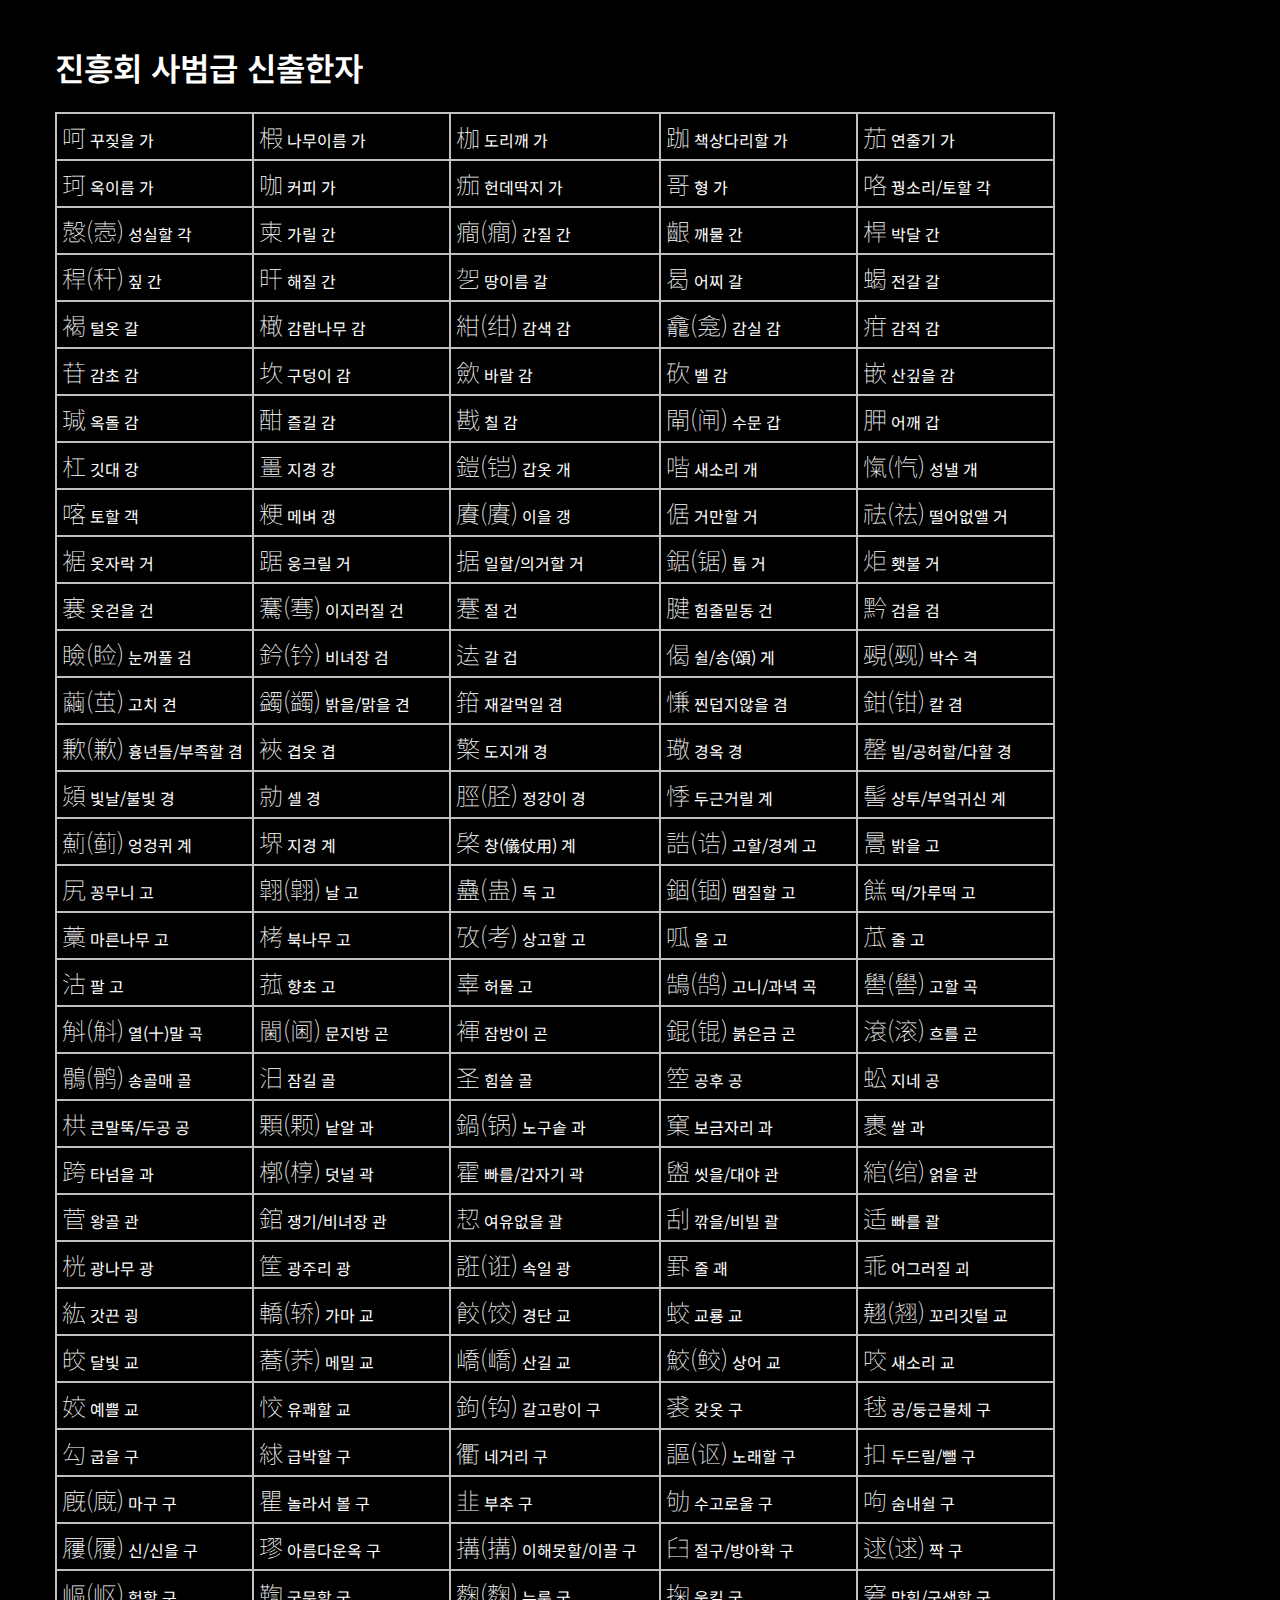
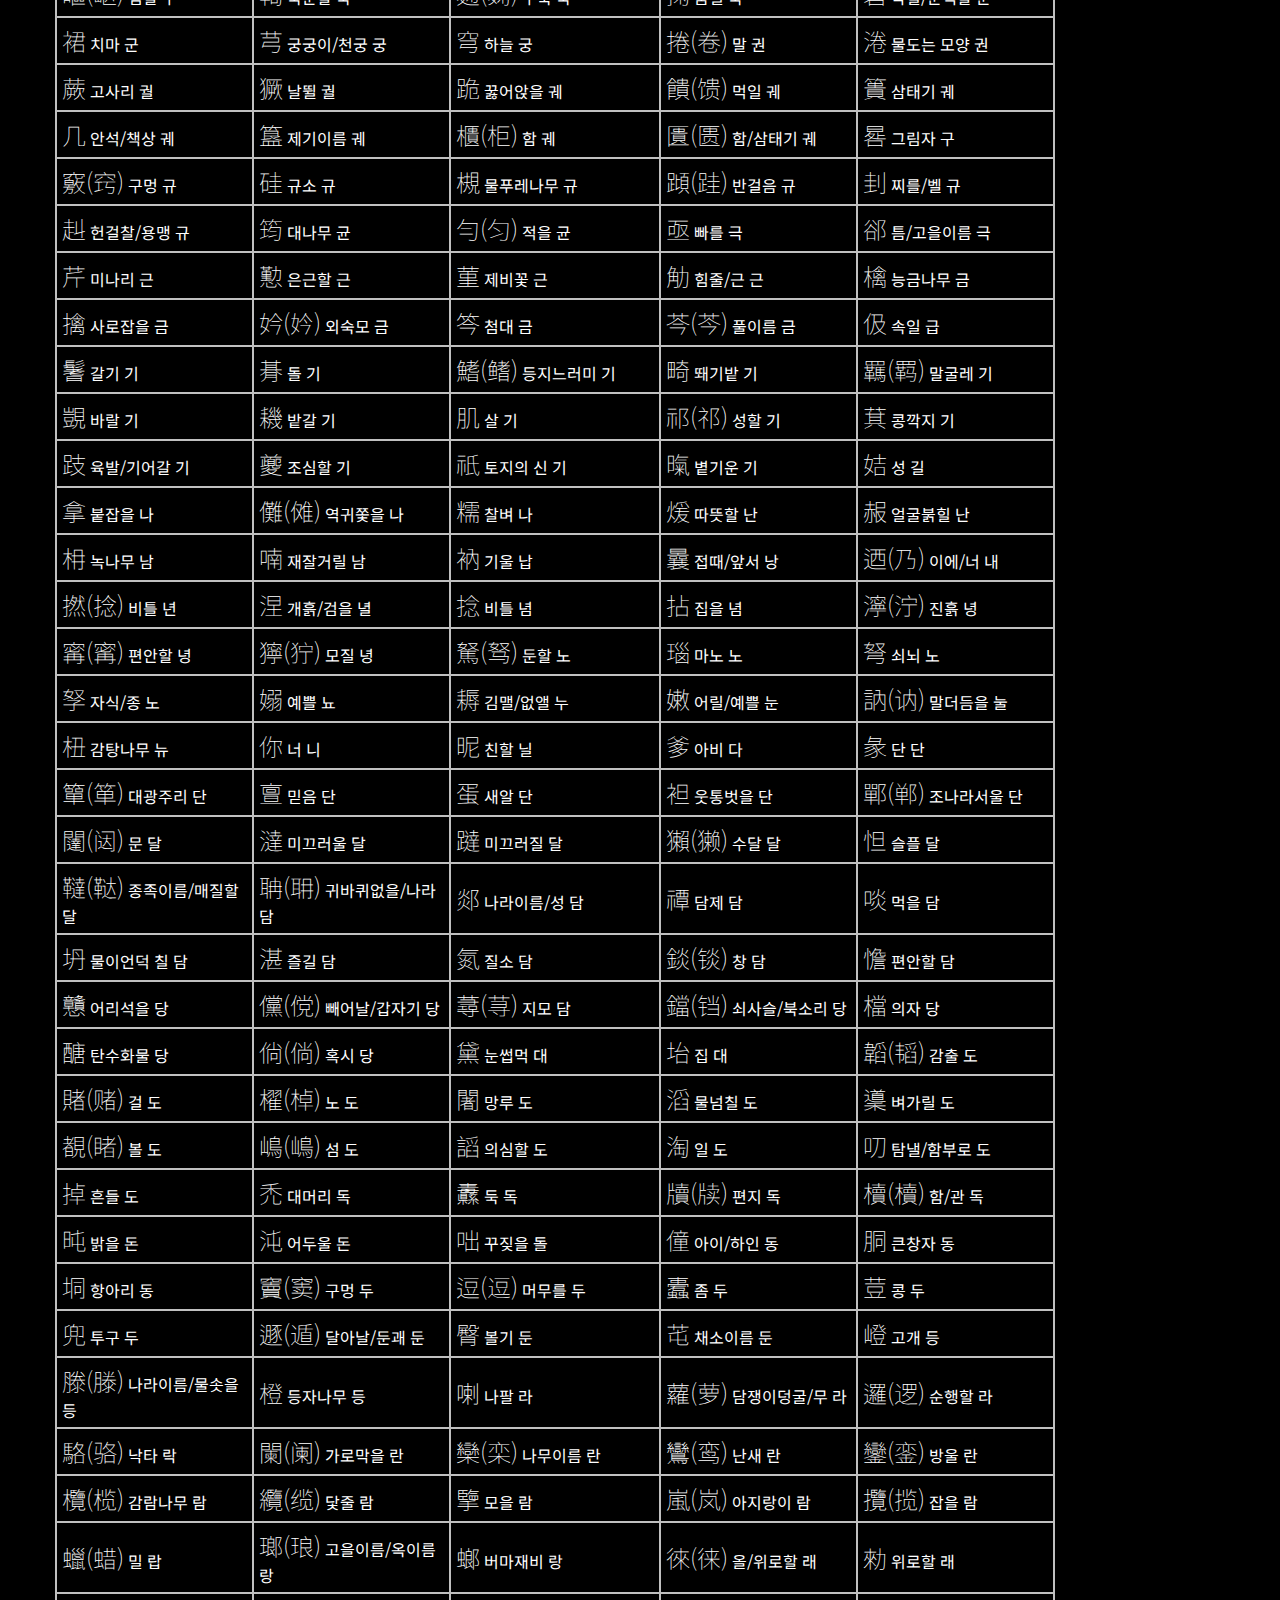
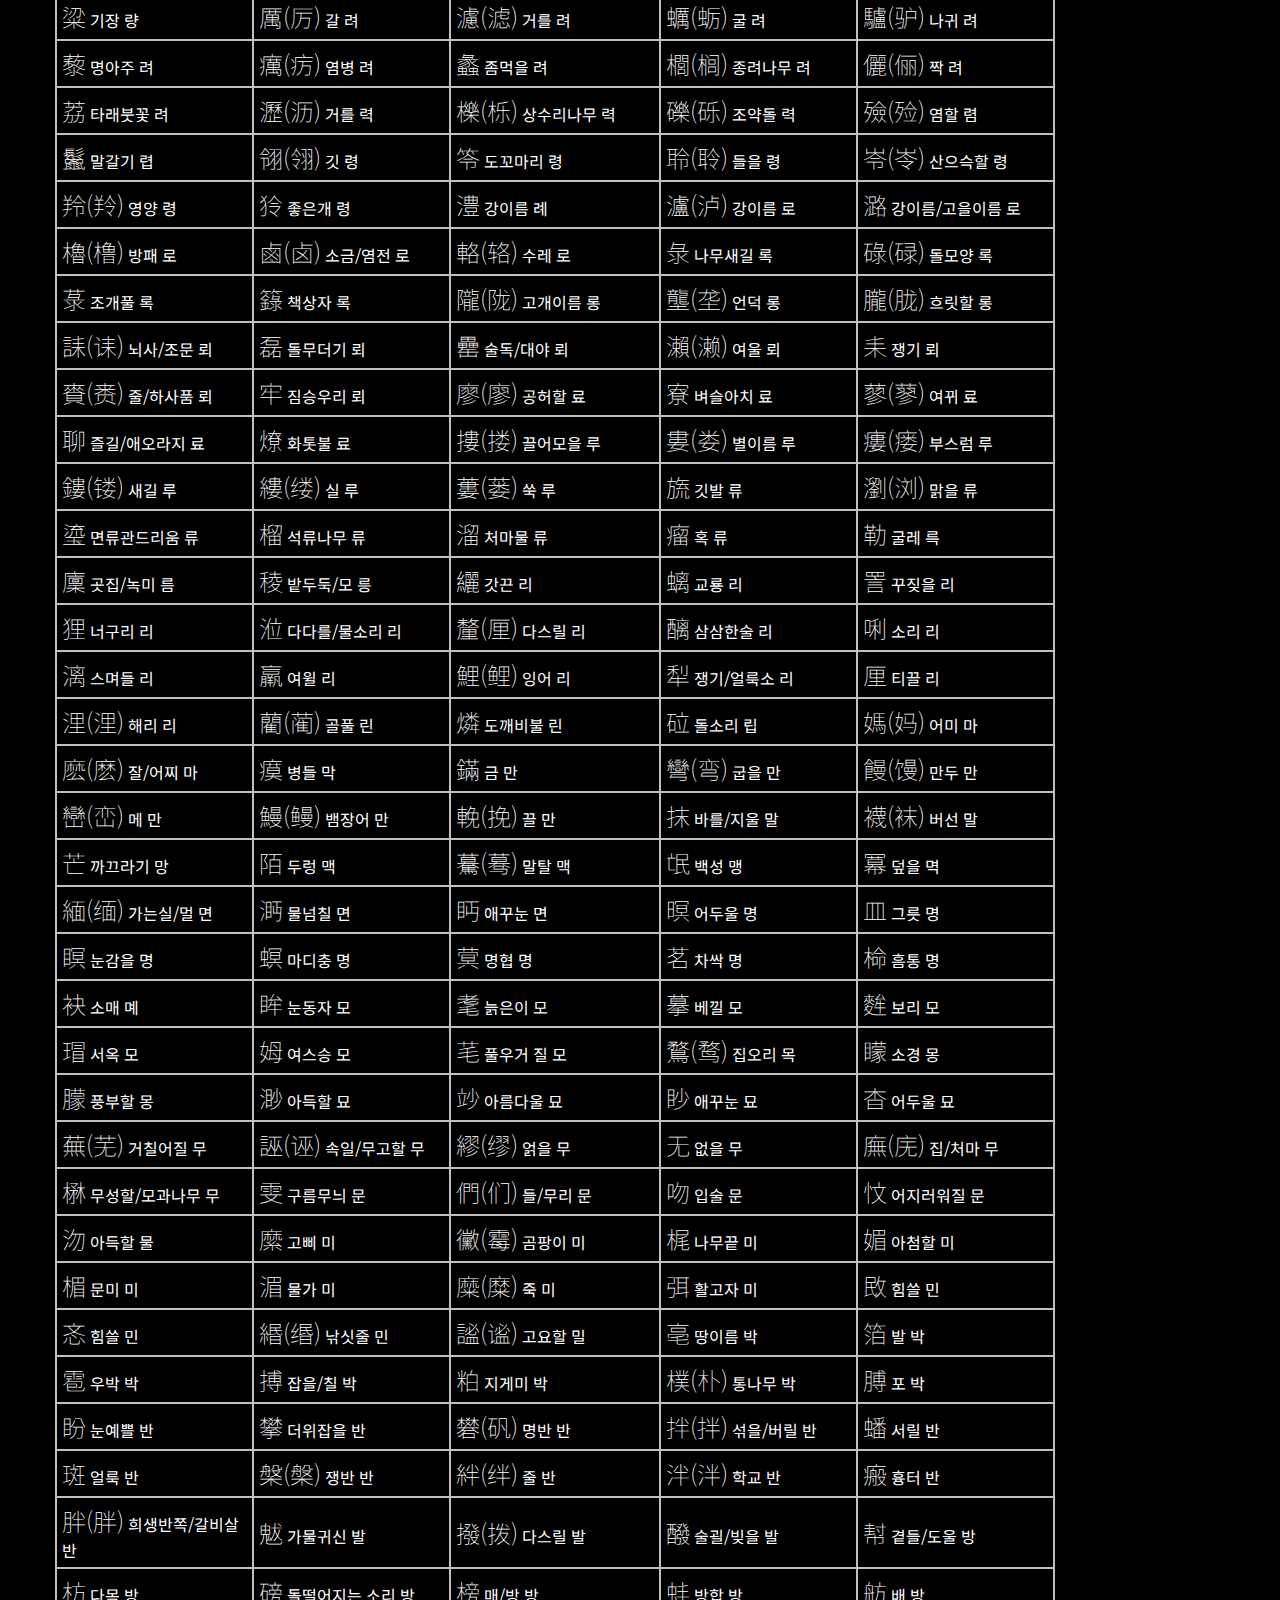
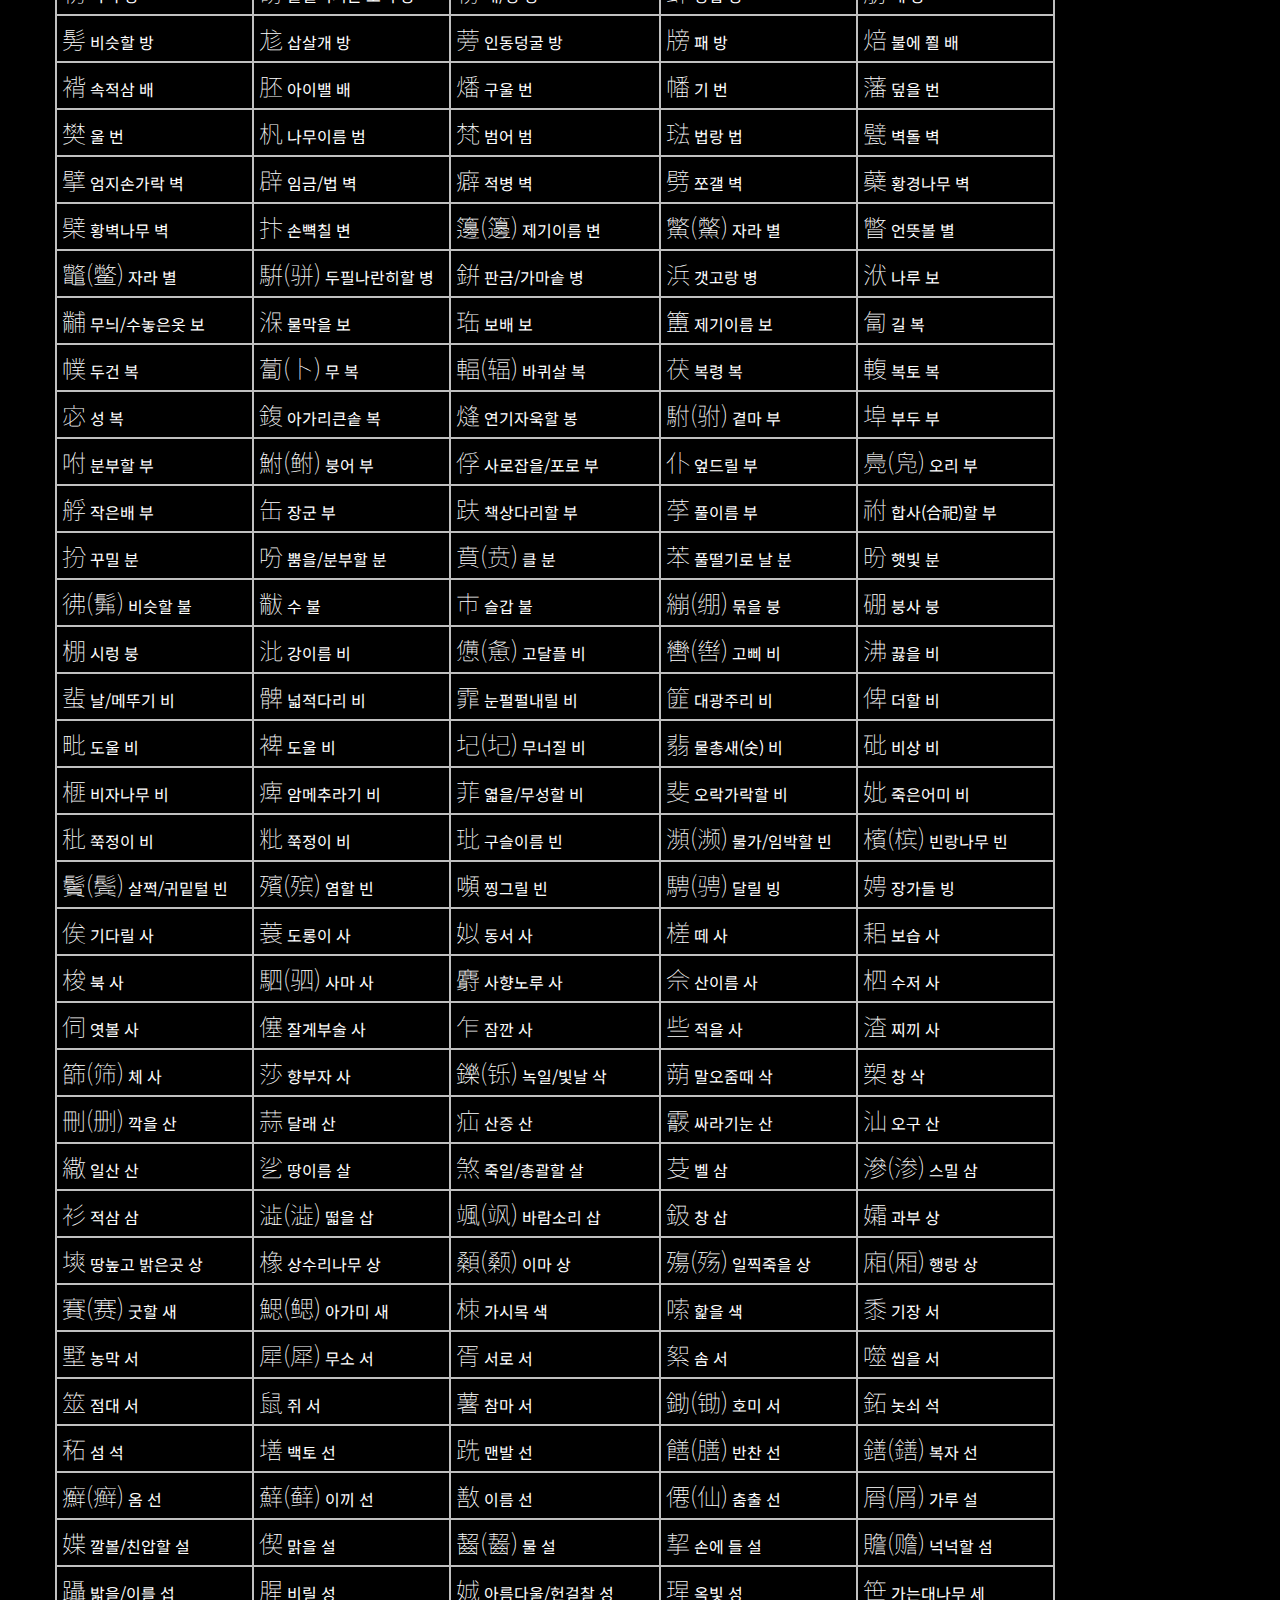
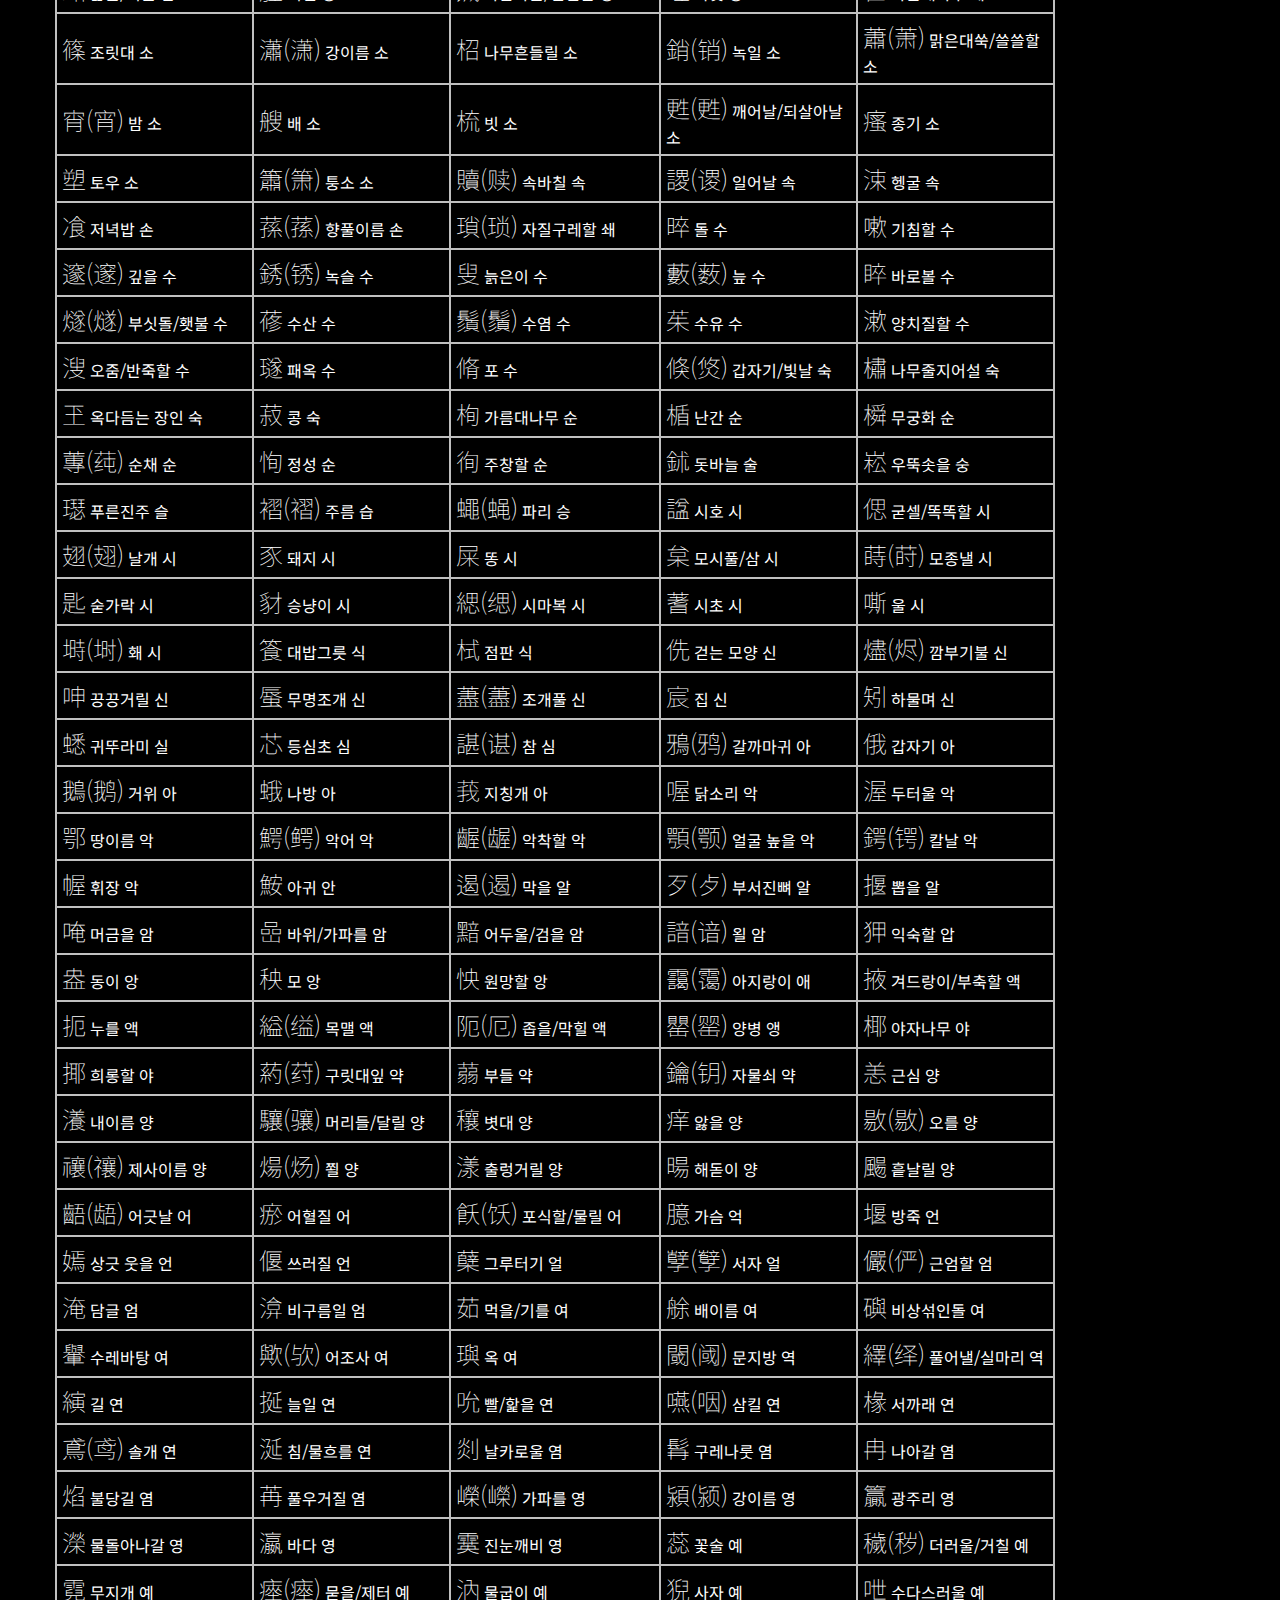
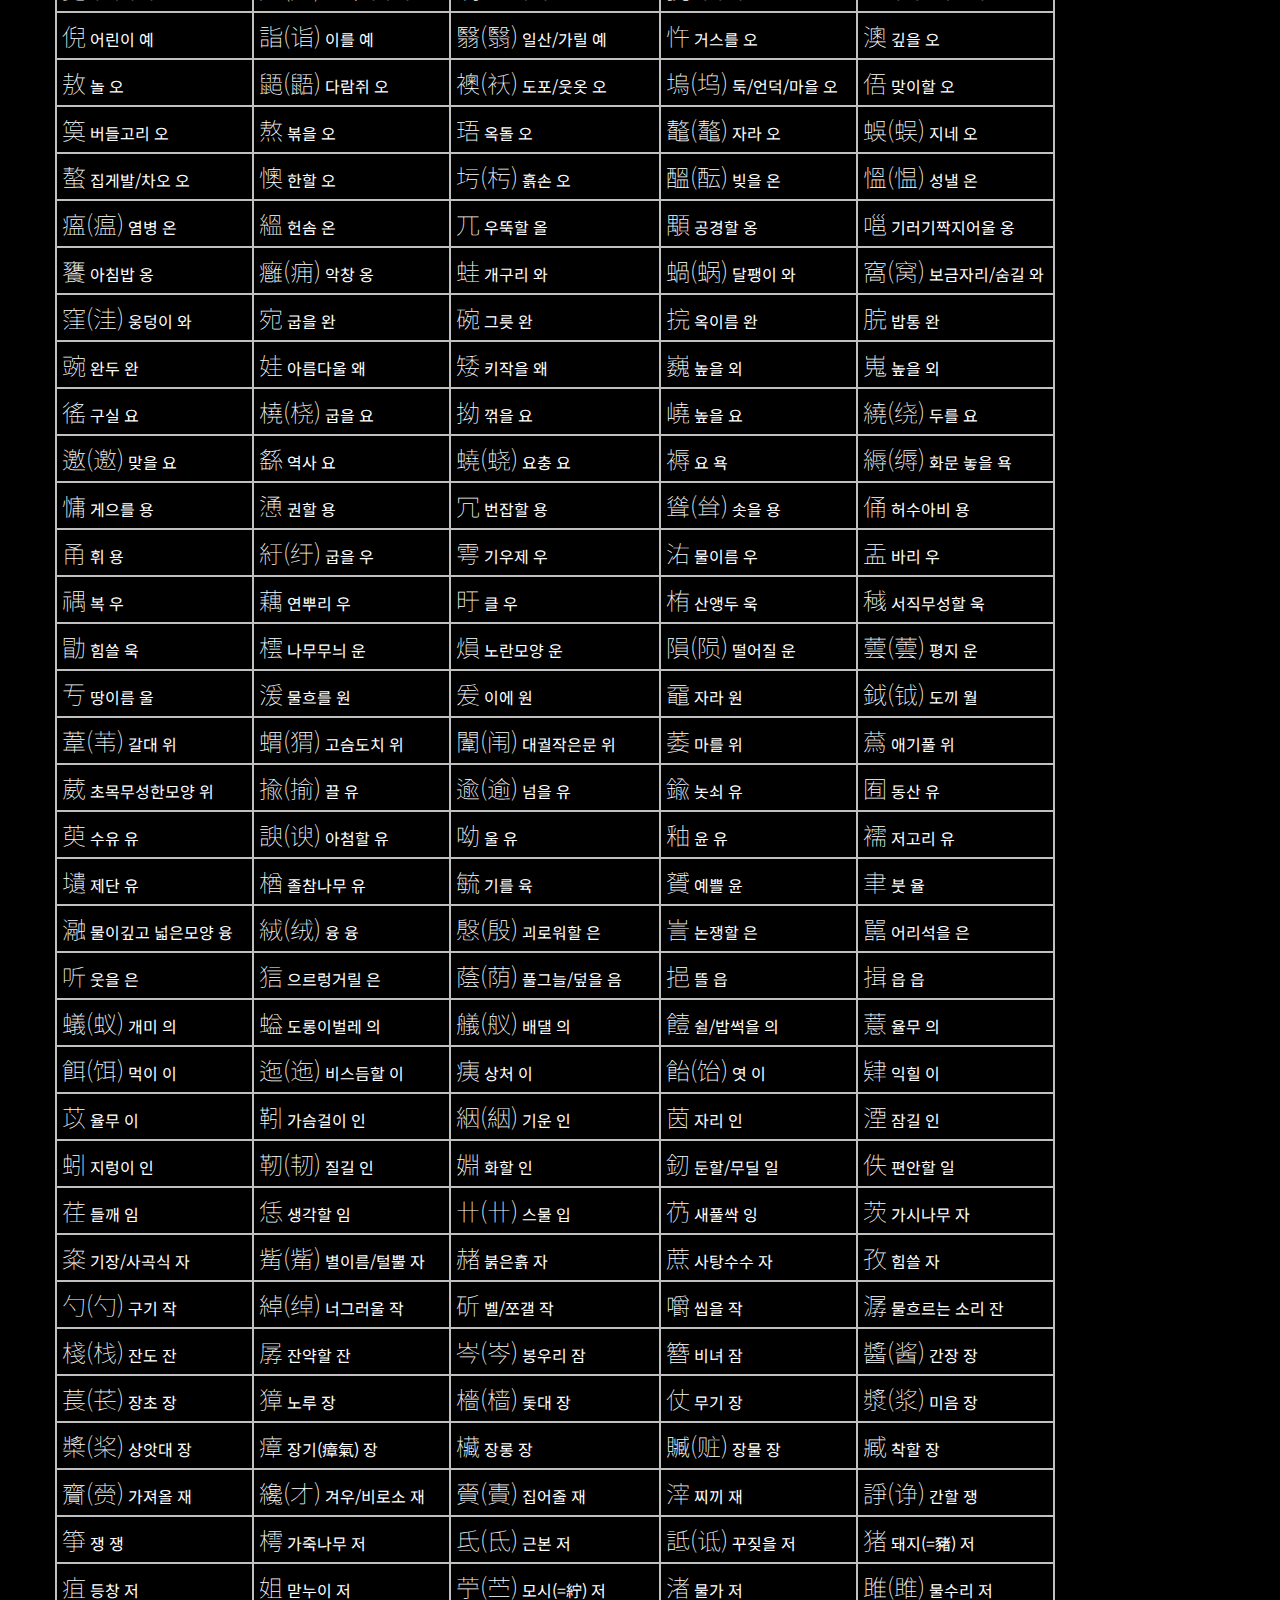
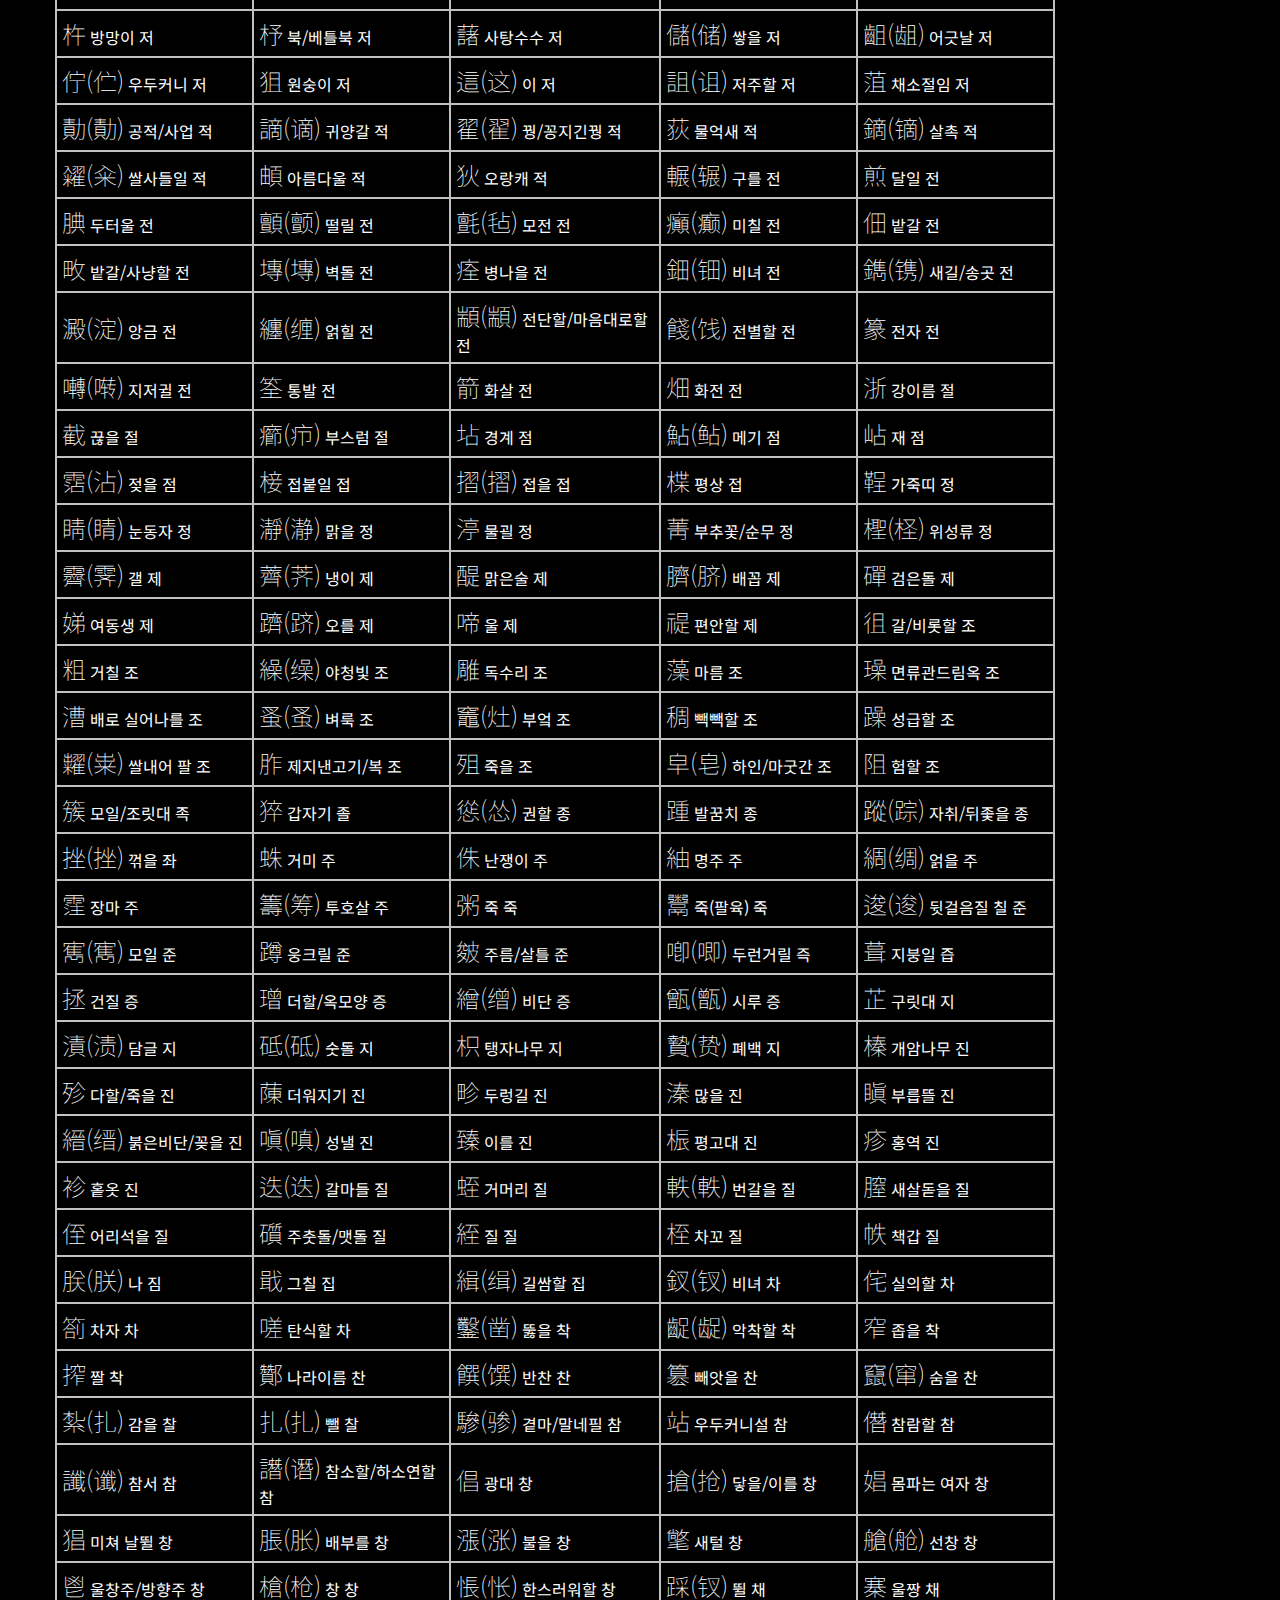
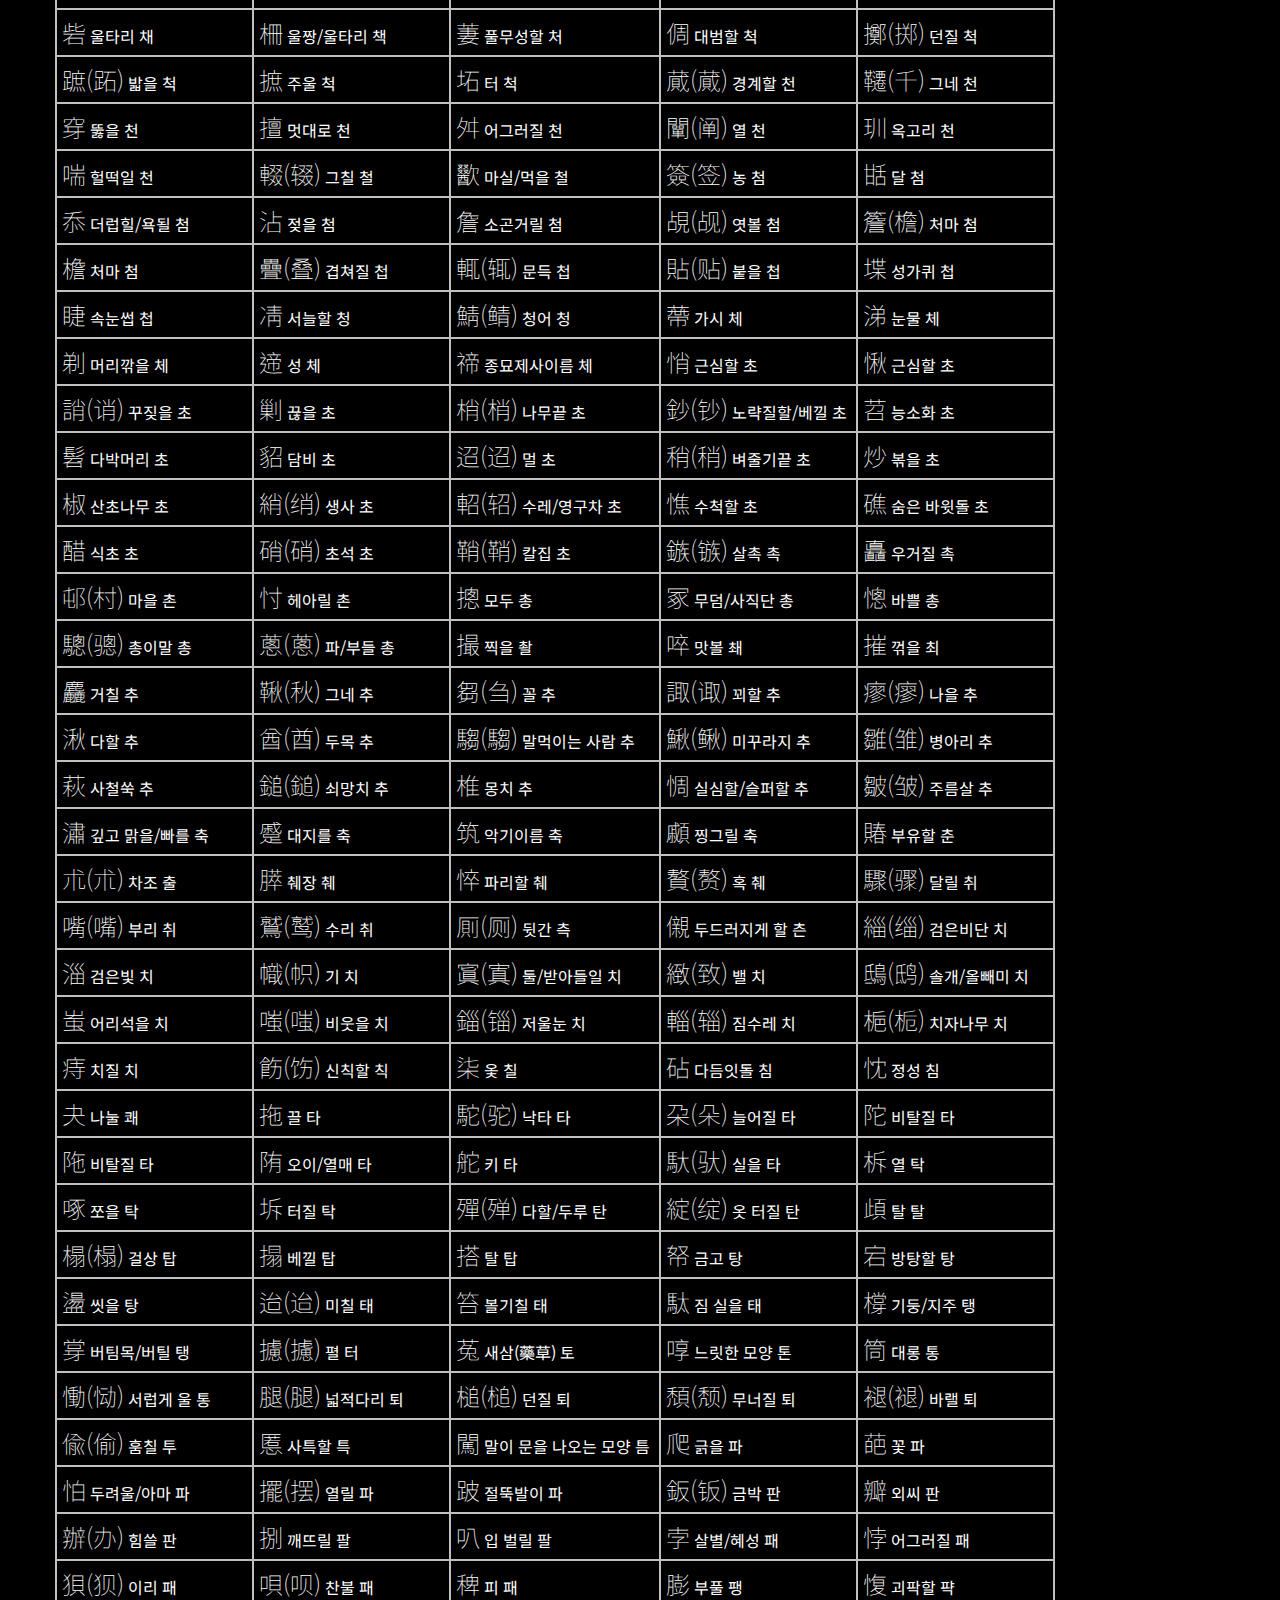
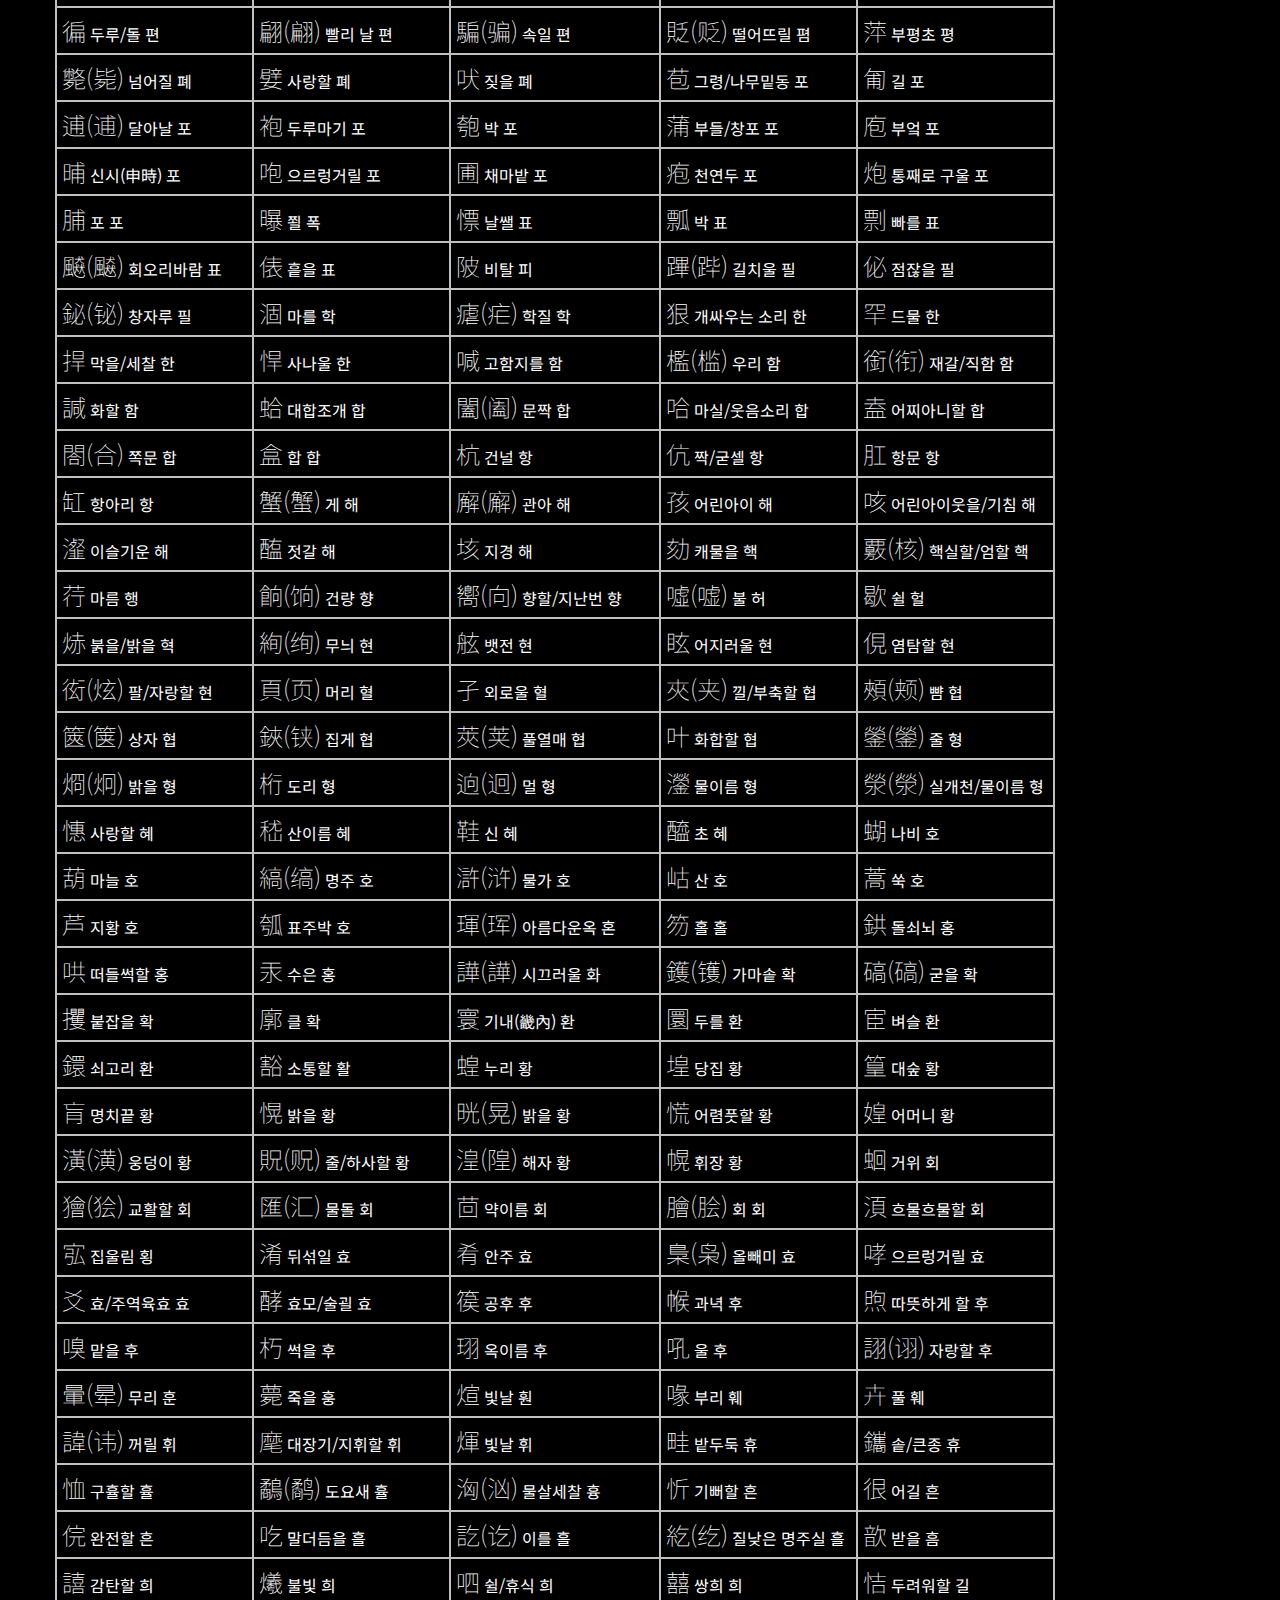
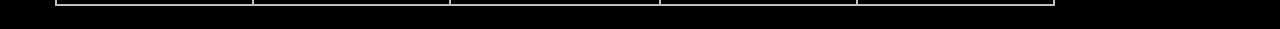
<file: hanja/kaphe/s/index.html>
<!DOCTYPE html>
<html lang="ko">
  <head>
    <meta http-equiv="Content-Type" content="text/html;charset=UTF-8" />
    <link rel="preconnect" href="https://fonts.googleapis.com" />
    <link rel="preconnect" href="https://fonts.gstatic.com" crossorigin />
    <link href="https://fonts.googleapis.com/css2?family=Noto+Sans+JP:wght@100..900&family=Noto+Sans+KR:wght@100..900&family=Noto+Sans+SC:wght@100..900&family=Noto+Sans+TC:wght@100..900&display=swap" rel="stylesheet" />
    <link rel="stylesheet" href="../../main.css" />
    <link rel="stylesheet" href="../main.css" />
    <title>진흥회 급수별 배정표</title>
  </head>
  <body>
    <div class="container">
      <h1 id="heading">진흥회 사범급 신출한자</h1>
      <div id="hanja">
        <table>
          <tr><td><span class="hanja">呵</span> 꾸짖을 가</td><td><span class="hanja">椵</span> 나무이름 가</td><td><span class="hanja">枷</span> 도리깨 가</td><td><span class="hanja">跏</span> 책상다리할 가</td><td><span class="hanja">茄</span> 연줄기 가</td></tr><tr><td><span class="hanja">珂</span> 옥이름 가</td><td><span class="hanja">咖</span> 커피 가</td><td><span class="hanja">痂</span> 헌데딱지 가</td><td><span class="hanja">哥</span> 형 가</td><td><span class="hanja">咯</span> 꿩소리/토할 각</td></tr><tr><td><span class="hanja">慤(<span class="zh">悫</span>)</span> 성실할 각</td><td><span class="hanja">柬</span> 가릴 간</td><td><span class="hanja">癎(<span class="zh">癎</span>)</span> 간질 간</td><td><span class="hanja">齦</span> 깨물 간</td><td><span class="hanja">桿</span> 박달 간</td></tr><tr><td><span class="hanja">稈(<span class="zh">秆</span>)</span> 짚 간</td><td><span class="hanja">旰</span> 해질 간</td><td><span class="hanja">乫</span> 땅이름 갈</td><td><span class="hanja">曷</span> 어찌 갈</td><td><span class="hanja">蝎</span> 전갈 갈</td></tr><tr><td><span class="hanja">褐</span> 털옷 갈</td><td><span class="hanja">橄</span> 감람나무 감</td><td><span class="hanja">紺(<span class="zh">绀</span>)</span> 감색 감</td><td><span class="hanja">龕(<span class="zh">龛</span>)</span> 감실 감</td><td><span class="hanja">疳</span> 감적 감</td></tr><tr><td><span class="hanja">苷</span> 감초 감</td><td><span class="hanja">坎</span> 구덩이 감</td><td><span class="hanja">歛</span> 바랄 감</td><td><span class="hanja">砍</span> 벨 감</td><td><span class="hanja">嵌</span> 산깊을 감</td></tr><tr><td><span class="hanja">瑊</span> 옥돌 감</td><td><span class="hanja">酣</span> 즐길 감</td><td><span class="hanja">戡</span> 칠 감</td><td><span class="hanja">閘(<span class="zh">闸</span>)</span> 수문 갑</td><td><span class="hanja">胛</span> 어깨 갑</td></tr><tr><td><span class="hanja">杠</span> 깃대 강</td><td><span class="hanja">畺</span> 지경 강</td><td><span class="hanja">鎧(<span class="zh">铠</span>)</span> 갑옷 개</td><td><span class="hanja">喈</span> 새소리 개</td><td><span class="hanja">愾(<span class="zh">忾</span>)</span> 성낼 개</td></tr><tr><td><span class="hanja">喀</span> 토할 객</td><td><span class="hanja">粳</span> 메벼 갱</td><td><span class="hanja">賡(<span class="zh">賡</span>)</span> 이을 갱</td><td><span class="hanja">倨</span> 거만할 거</td><td><span class="hanja">祛(<span class="zh">祛</span>)</span> 떨어없앨 거</td></tr><tr><td><span class="hanja">裾</span> 옷자락 거</td><td><span class="hanja">踞</span> 웅크릴 거</td><td><span class="hanja">据</span> 일할/의거할 거</td><td><span class="hanja">鋸(<span class="zh">锯</span>)</span> 톱 거</td><td><span class="hanja">炬</span> 횃불 거</td></tr><tr><td><span class="hanja">褰</span> 옷걷을 건</td><td><span class="hanja">騫(<span class="zh">骞</span>)</span> 이지러질 건</td><td><span class="hanja">蹇</span> 절 건</td><td><span class="hanja">腱</span> 힘줄밑동 건</td><td><span class="hanja">黔</span> 검을 검</td></tr><tr><td><span class="hanja">瞼(<span class="zh">睑</span>)</span> 눈꺼풀 검</td><td><span class="hanja">鈐(<span class="zh">钤</span>)</span> 비녀장 검</td><td><span class="hanja">迲</span> 갈 겁</td><td><span class="hanja">偈</span> 쉴/송(頌) 게</td><td><span class="hanja">覡(<span class="zh">觋</span>)</span> 박수 격</td></tr><tr><td><span class="hanja">繭(<span class="zh">茧</span>)</span> 고치 견</td><td><span class="hanja">蠲(<span class="zh">蠲</span>)</span> 밝을/맑을 견</td><td><span class="hanja">箝</span> 재갈먹일 겸</td><td><span class="hanja">慊</span> 찐덥지않을 겸</td><td><span class="hanja">鉗(<span class="zh">钳</span>)</span> 칼 겸</td></tr><tr><td><span class="hanja">歉(<span class="zh">歉</span>)</span> 흉년들/부족할 겸</td><td><span class="hanja">裌</span> 겹옷 겹</td><td><span class="hanja">檠</span> 도지개 경</td><td><span class="hanja">璥</span> 경옥 경</td><td><span class="hanja">罄</span> 빌/공허할/다할 경</td></tr><tr><td><span class="hanja">熲</span> 빛날/불빛 경</td><td><span class="hanja">勍</span> 셀 경</td><td><span class="hanja">脛(<span class="zh">胫</span>)</span> 정강이 경</td><td><span class="hanja">悸</span> 두근거릴 계</td><td><span class="hanja">髻</span> 상투/부엌귀신 계</td></tr><tr><td><span class="hanja">薊(<span class="zh">蓟</span>)</span> 엉겅퀴 계</td><td><span class="hanja">堺</span> 지경 계</td><td><span class="hanja">棨</span> 창(儀仗用) 계</td><td><span class="hanja">誥(<span class="zh">诰</span>)</span> 고할/경계 고</td><td><span class="hanja">暠</span> 밝을 고</td></tr><tr><td><span class="hanja">尻</span> 꽁무니 고</td><td><span class="hanja">翶(<span class="zh">翶</span>)</span> 날 고</td><td><span class="hanja">蠱(<span class="zh">蛊</span>)</span> 독 고</td><td><span class="hanja">錮(<span class="zh">锢</span>)</span> 땜질할 고</td><td><span class="hanja">餻</span> 떡/가루떡 고</td></tr><tr><td><span class="hanja">藁</span> 마른나무 고</td><td><span class="hanja">栲</span> 북나무 고</td><td><span class="hanja">攷(<span class="zh">考</span>)</span> 상고할 고</td><td><span class="hanja">呱</span> 울 고</td><td><span class="hanja">苽</span> 줄 고</td></tr><tr><td><span class="hanja">沽</span> 팔 고</td><td><span class="hanja">菰</span> 향초 고</td><td><span class="hanja">辜</span> 허물 고</td><td><span class="hanja">鵠(<span class="zh">鹄</span>)</span> 고니/과녁 곡</td><td><span class="hanja">嚳(<span class="zh">嚳</span>)</span> 고할 곡</td></tr><tr><td><span class="hanja">斛(<span class="zh">斛</span>)</span> 열(十)말 곡</td><td><span class="hanja">閫(<span class="zh">阃</span>)</span> 문지방 곤</td><td><span class="hanja">褌</span> 잠방이 곤</td><td><span class="hanja">錕(<span class="zh">锟</span>)</span> 붉은금 곤</td><td><span class="hanja">滾(<span class="zh">滚</span>)</span> 흐를 곤</td></tr><tr><td><span class="hanja">鶻(<span class="zh">鹘</span>)</span> 송골매 골</td><td><span class="hanja">汨</span> 잠길 골</td><td><span class="hanja">圣</span> 힘쓸 골</td><td><span class="hanja">箜</span> 공후 공</td><td><span class="hanja">蚣</span> 지네 공</td></tr><tr><td><span class="hanja">栱</span> 큰말뚝/두공 공</td><td><span class="hanja">顆(<span class="zh">颗</span>)</span> 낱알 과</td><td><span class="hanja">鍋(<span class="zh">锅</span>)</span> 노구솥 과</td><td><span class="hanja">窠</span> 보금자리 과</td><td><span class="hanja">裹</span> 쌀 과</td></tr><tr><td><span class="hanja">跨</span> 타넘을 과</td><td><span class="hanja">槨(<span class="zh">椁</span>)</span> 덧널 곽</td><td><span class="hanja">霍</span> 빠를/갑자기 곽</td><td><span class="hanja">盥</span> 씻을/대야 관</td><td><span class="hanja">綰(<span class="zh">绾</span>)</span> 얽을 관</td></tr><tr><td><span class="hanja">菅</span> 왕골 관</td><td><span class="hanja">錧</span> 쟁기/비녀장 관</td><td><span class="hanja">恝</span> 여유없을 괄</td><td><span class="hanja">刮</span> 깎을/비빌 괄</td><td><span class="hanja">适</span> 빠를 괄</td></tr><tr><td><span class="hanja">桄</span> 광나무 광</td><td><span class="hanja">筐</span> 광주리 광</td><td><span class="hanja">誑(<span class="zh">诳</span>)</span> 속일 광</td><td><span class="hanja">罫</span> 줄 괘</td><td><span class="hanja">乖</span> 어그러질 괴</td></tr><tr><td><span class="hanja">紘</span> 갓끈 굉</td><td><span class="hanja">轎(<span class="zh">轿</span>)</span> 가마 교</td><td><span class="hanja">餃(<span class="zh">饺</span>)</span> 경단 교</td><td><span class="hanja">蛟</span> 교룡 교</td><td><span class="hanja">翹(<span class="zh">翘</span>)</span> 꼬리깃털 교</td></tr><tr><td><span class="hanja">皎</span> 달빛 교</td><td><span class="hanja">蕎(<span class="zh">荞</span>)</span> 메밀 교</td><td><span class="hanja">嶠(<span class="zh">嶠</span>)</span> 산길 교</td><td><span class="hanja">鮫(<span class="zh">鲛</span>)</span> 상어 교</td><td><span class="hanja">咬</span> 새소리 교</td></tr><tr><td><span class="hanja">姣</span> 예쁠 교</td><td><span class="hanja">恔</span> 유쾌할 교</td><td><span class="hanja">鉤(<span class="zh">钩</span>)</span> 갈고랑이 구</td><td><span class="hanja">裘</span> 갖옷 구</td><td><span class="hanja">毬</span> 공/둥근물체 구</td></tr><tr><td><span class="hanja">勾</span> 굽을 구</td><td><span class="hanja">絿</span> 급박할 구</td><td><span class="hanja">衢</span> 네거리 구</td><td><span class="hanja">謳(<span class="zh">讴</span>)</span> 노래할 구</td><td><span class="hanja">扣</span> 두드릴/뺄 구</td></tr><tr><td><span class="hanja">廐(<span class="zh">廐</span>)</span> 마구 구</td><td><span class="hanja">瞿</span> 놀라서 볼 구</td><td><span class="hanja">韭</span> 부추 구</td><td><span class="hanja">劬</span> 수고로울 구</td><td><span class="hanja">呴</span> 숨내쉴 구</td></tr><tr><td><span class="hanja">屨(<span class="zh">屨</span>)</span> 신/신을 구</td><td><span class="hanja">璆</span> 아름다운옥 구</td><td><span class="hanja">搆(<span class="zh">搆</span>)</span> 이해못할/이끌 구</td><td><span class="hanja">臼</span> 절구/방아확 구</td><td><span class="hanja">逑(<span class="zh">逑</span>)</span> 짝 구</td></tr><tr><td><span class="hanja">嶇(<span class="zh">岖</span>)</span> 험할 구</td><td><span class="hanja">鞫</span> 국문할 국</td><td><span class="hanja">麴(<span class="zh">麴</span>)</span> 누룩 국</td><td><span class="hanja">掬</span> 움킬 국</td><td><span class="hanja">窘</span> 막힐/군색할 군</td></tr><tr><td><span class="hanja">裙</span> 치마 군</td><td><span class="hanja">芎</span> 궁궁이/천궁 궁</td><td><span class="hanja">穹</span> 하늘 궁</td><td><span class="hanja">捲(<span class="zh">卷</span>)</span> 말 권</td><td><span class="hanja">淃</span> 물도는 모양 권</td></tr><tr><td><span class="hanja">蕨</span> 고사리 궐</td><td><span class="hanja">獗</span> 날뛸 궐</td><td><span class="hanja">跪</span> 꿇어앉을 궤</td><td><span class="hanja">饋(<span class="zh">馈</span>)</span> 먹일 궤</td><td><span class="hanja">簣</span> 삼태기 궤</td></tr><tr><td><span class="hanja">几</span> 안석/책상 궤</td><td><span class="hanja">簋</span> 제기이름 궤</td><td><span class="hanja">櫃(<span class="zh">柜</span>)</span> 함 궤</td><td><span class="hanja">匱(<span class="zh">匮</span>)</span> 함/삼태기 궤</td><td><span class="hanja">晷</span> 그림자 구</td></tr><tr><td><span class="hanja">竅(<span class="zh">窍</span>)</span> 구멍 규</td><td><span class="hanja">硅</span> 규소 규</td><td><span class="hanja">槻</span> 물푸레나무 규</td><td><span class="hanja">蹞(<span class="zh">跬</span>)</span> 반걸음 규</td><td><span class="hanja">刲</span> 찌를/벨 규</td></tr><tr><td><span class="hanja">赳</span> 헌걸찰/용맹 규</td><td><span class="hanja">筠</span> 대나무 균</td><td><span class="hanja">勻(<span class="zh">匀</span>)</span> 적을 균</td><td><span class="hanja">亟</span> 빠를 극</td><td><span class="hanja">郤</span> 틈/고을이름 극</td></tr><tr><td><span class="hanja">芹</span> 미나리 근</td><td><span class="hanja">懃</span> 은근할 근</td><td><span class="hanja">菫</span> 제비꽃 근</td><td><span class="hanja">觔</span> 힘줄/근 근</td><td><span class="hanja">檎</span> 능금나무 금</td></tr><tr><td><span class="hanja">擒</span> 사로잡을 금</td><td><span class="hanja">妗(<span class="zh">妗</span>)</span> 외숙모 금</td><td><span class="hanja">笒</span> 첨대 금</td><td><span class="hanja">芩(<span class="zh">芩</span>)</span> 풀이름 금</td><td><span class="hanja">伋</span> 속일 급</td></tr><tr><td><span class="hanja">鬐</span> 갈기 기</td><td><span class="hanja">朞</span> 돌 기</td><td><span class="hanja">鰭(<span class="zh">鳍</span>)</span> 등지느러미 기</td><td><span class="hanja">畸</span> 뙈기밭 기</td><td><span class="hanja">羈(<span class="zh">羁</span>)</span> 말굴레 기</td></tr><tr><td><span class="hanja">覬</span> 바랄 기</td><td><span class="hanja">耭</span> 밭갈 기</td><td><span class="hanja">肌</span> 살 기</td><td><span class="hanja">祁(<span class="zh">祁</span>)</span> 성할 기</td><td><span class="hanja">萁</span> 콩깍지 기</td></tr><tr><td><span class="hanja">跂</span> 육발/기어갈 기</td><td><span class="hanja">夔</span> 조심할 기</td><td><span class="hanja">祇</span> 토지의 신 기</td><td><span class="hanja">暣</span> 볕기운 기</td><td><span class="hanja">姞</span> 성 길</td></tr><tr><td><span class="hanja">拿</span> 붙잡을 나</td><td><span class="hanja">儺(<span class="zh">傩</span>)</span> 역귀쫓을 나</td><td><span class="hanja">糯</span> 찰벼 나</td><td><span class="hanja">煖</span> 따뜻할 난</td><td><span class="hanja">赧</span> 얼굴붉힐 난</td></tr><tr><td><span class="hanja">枏</span> 녹나무 남</td><td><span class="hanja">喃</span> 재잘거릴 남</td><td><span class="hanja">衲</span> 기울 납</td><td><span class="hanja">曩</span> 접때/앞서 낭</td><td><span class="hanja">迺(<span class="zh">乃</span>)</span> 이에/너 내</td></tr><tr><td><span class="hanja">撚(<span class="zh">捻</span>)</span> 비틀 년</td><td><span class="hanja">涅</span> 개흙/검을 녈</td><td><span class="hanja">捻</span> 비틀 념</td><td><span class="hanja">拈</span> 집을 념</td><td><span class="hanja">濘(<span class="zh">泞</span>)</span> 진흙 녕</td></tr><tr><td><span class="hanja">寗(<span class="zh">寗</span>)</span> 편안할 녕</td><td><span class="hanja">獰(<span class="zh">狞</span>)</span> 모질 녕</td><td><span class="hanja">駑(<span class="zh">驽</span>)</span> 둔할 노</td><td><span class="hanja">瑙</span> 마노 노</td><td><span class="hanja">弩</span> 쇠뇌 노</td></tr><tr><td><span class="hanja">孥</span> 자식/종 노</td><td><span class="hanja">嫋</span> 예쁠 뇨</td><td><span class="hanja">耨</span> 김맬/없앨 누</td><td><span class="hanja">嫩</span> 어릴/예쁠 눈</td><td><span class="hanja">訥(<span class="zh">讷</span>)</span> 말더듬을 눌</td></tr><tr><td><span class="hanja">杻</span> 감탕나무 뉴</td><td><span class="hanja">你</span> 너 니</td><td><span class="hanja">昵</span> 친할 닐</td><td><span class="hanja">爹</span> 아비 다</td><td><span class="hanja">彖</span> 단 단</td></tr><tr><td><span class="hanja">簞(<span class="zh">箪</span>)</span> 대광주리 단</td><td><span class="hanja">亶</span> 믿음 단</td><td><span class="hanja">蛋</span> 새알 단</td><td><span class="hanja">袒</span> 웃통벗을 단</td><td><span class="hanja">鄲(<span class="zh">郸</span>)</span> 조나라서울 단</td></tr><tr><td><span class="hanja">闥(<span class="zh">闼</span>)</span> 문 달</td><td><span class="hanja">澾</span> 미끄러울 달</td><td><span class="hanja">躂</span> 미끄러질 달</td><td><span class="hanja">獺(<span class="zh">獭</span>)</span> 수달 달</td><td><span class="hanja">怛</span> 슬플 달</td></tr><tr><td><span class="hanja">韃(<span class="zh">鞑</span>)</span> 종족이름/매질할 달</td><td><span class="hanja">聃(<span class="zh">耼</span>)</span> 귀바퀴없을/나라 담</td><td><span class="hanja">郯</span> 나라이름/성 담</td><td><span class="hanja">禫</span> 담제 담</td><td><span class="hanja">啖</span> 먹을 담</td></tr><tr><td><span class="hanja">坍</span> 물이언덕 칠 담</td><td><span class="hanja">湛</span> 즐길 담</td><td><span class="hanja">氮</span> 질소 담</td><td><span class="hanja">錟(<span class="zh">锬</span>)</span> 창 담</td><td><span class="hanja">憺</span> 편안할 담</td></tr><tr><td><span class="hanja">戇</span> 어리석을 당</td><td><span class="hanja">儻(<span class="zh">傥</span>)</span> 빼어날/갑자기 당</td><td><span class="hanja">蕁(<span class="zh">荨</span>)</span> 지모 담</td><td><span class="hanja">鐺(<span class="zh">铛</span>)</span> 쇠사슬/북소리 당</td><td><span class="hanja">檔</span> 의자 당</td></tr><tr><td><span class="hanja">醣</span> 탄수화물 당</td><td><span class="hanja">倘(<span class="zh">倘</span>)</span> 혹시 당</td><td><span class="hanja">黛</span> 눈썹먹 대</td><td><span class="hanja">坮</span> 집 대</td><td><span class="hanja">韜(<span class="zh">韬</span>)</span> 감출 도</td></tr><tr><td><span class="hanja">賭(<span class="zh">赌</span>)</span> 걸 도</td><td><span class="hanja">櫂(<span class="zh">棹</span>)</span> 노 도</td><td><span class="hanja">闍</span> 망루 도</td><td><span class="hanja">滔</span> 물넘칠 도</td><td><span class="hanja">䆃</span> 벼가릴 도</td></tr><tr><td><span class="hanja">覩(<span class="zh">睹</span>)</span> 볼 도</td><td><span class="hanja">嶋(<span class="zh">嶋</span>)</span> 섬 도</td><td><span class="hanja">謟</span> 의심할 도</td><td><span class="hanja">淘</span> 일 도</td><td><span class="hanja">叨</span> 탐낼/함부로 도</td></tr><tr><td><span class="hanja">掉</span> 흔들 도</td><td><span class="hanja">禿</span> 대머리 독</td><td><span class="hanja">纛</span> 둑 독</td><td><span class="hanja">牘(<span class="zh">牍</span>)</span> 편지 독</td><td><span class="hanja">櫝(<span class="zh">櫝</span>)</span> 함/관 독</td></tr><tr><td><span class="hanja">旽</span> 밝을 돈</td><td><span class="hanja">沌</span> 어두울 돈</td><td><span class="hanja">咄</span> 꾸짖을 돌</td><td><span class="hanja">僮</span> 아이/하인 동</td><td><span class="hanja">胴</span> 큰창자 동</td></tr><tr><td><span class="hanja">垌</span> 항아리 동</td><td><span class="hanja">竇(<span class="zh">窦</span>)</span> 구멍 두</td><td><span class="hanja">逗(<span class="zh">逗</span>)</span> 머무를 두</td><td><span class="hanja">蠹</span> 좀 두</td><td><span class="hanja">荳</span> 콩 두</td></tr><tr><td><span class="hanja">兜</span> 투구 두</td><td><span class="hanja">遯(<span class="zh">遁</span>)</span> 달아날/둔괘 둔</td><td><span class="hanja">臀</span> 볼기 둔</td><td><span class="hanja">芚</span> 채소이름 둔</td><td><span class="hanja">嶝</span> 고개 등</td></tr><tr><td><span class="hanja">滕(<span class="zh">滕</span>)</span> 나라이름/물솟을 등</td><td><span class="hanja">橙</span> 등자나무 등</td><td><span class="hanja">喇</span> 나팔 라</td><td><span class="hanja">蘿(<span class="zh">萝</span>)</span> 담쟁이덩굴/무 라</td><td><span class="hanja">邏(<span class="zh">逻</span>)</span> 순행할 라</td></tr><tr><td><span class="hanja">駱(<span class="zh">骆</span>)</span> 낙타 락</td><td><span class="hanja">闌(<span class="zh">阑</span>)</span> 가로막을 란</td><td><span class="hanja">欒(<span class="zh">栾</span>)</span> 나무이름 란</td><td><span class="hanja">鸞(<span class="zh">鸾</span>)</span> 난새 란</td><td><span class="hanja">鑾(<span class="zh">銮</span>)</span> 방울 란</td></tr><tr><td><span class="hanja">欖(<span class="zh">榄</span>)</span> 감람나무 람</td><td><span class="hanja">纜(<span class="zh">缆</span>)</span> 닻줄 람</td><td><span class="hanja">擥</span> 모을 람</td><td><span class="hanja">嵐(<span class="zh">岚</span>)</span> 아지랑이 람</td><td><span class="hanja">攬(<span class="zh">揽</span>)</span> 잡을 람</td></tr><tr><td><span class="hanja">蠟(<span class="zh">蜡</span>)</span> 밀 랍</td><td><span class="hanja">瑯(<span class="zh">琅</span>)</span> 고을이름/옥이름 랑</td><td><span class="hanja">螂</span> 버마재비 랑</td><td><span class="hanja">徠(<span class="zh">徕</span>)</span> 올/위로할 래</td><td><span class="hanja">勑</span> 위로할 래</td></tr><tr><td><span class="hanja">粱</span> 기장 량</td><td><span class="hanja">厲(<span class="zh">厉</span>)</span> 갈 려</td><td><span class="hanja">濾(<span class="zh">滤</span>)</span> 거를 려</td><td><span class="hanja">蠣(<span class="zh">蛎</span>)</span> 굴 려</td><td><span class="hanja">驢(<span class="zh">驴</span>)</span> 나귀 려</td></tr><tr><td><span class="hanja">藜</span> 명아주 려</td><td><span class="hanja">癘(<span class="zh">疠</span>)</span> 염병 려</td><td><span class="hanja">蠡</span> 좀먹을 려</td><td><span class="hanja">櫚(<span class="zh">榈</span>)</span> 종려나무 려</td><td><span class="hanja">儷(<span class="zh">俪</span>)</span> 짝 려</td></tr><tr><td><span class="hanja">荔</span> 타래붓꽃 려</td><td><span class="hanja">瀝(<span class="zh">沥</span>)</span> 거를 력</td><td><span class="hanja">櫟(<span class="zh">栎</span>)</span> 상수리나무 력</td><td><span class="hanja">礫(<span class="zh">砾</span>)</span> 조약돌 력</td><td><span class="hanja">殮(<span class="zh">殓</span>)</span> 염할 렴</td></tr><tr><td><span class="hanja">鬣</span> 말갈기 렵</td><td><span class="hanja">翎(<span class="zh">翎</span>)</span> 깃 령</td><td><span class="hanja">笭</span> 도꼬마리 령</td><td><span class="hanja">聆(<span class="zh">聆</span>)</span> 들을 령</td><td><span class="hanja">岺(<span class="zh">岺</span>)</span> 산으슥할 령</td></tr><tr><td><span class="hanja">羚(<span class="zh">羚</span>)</span> 영양 령</td><td><span class="hanja">狑</span> 좋은개 령</td><td><span class="hanja">澧</span> 강이름 례</td><td><span class="hanja">瀘(<span class="zh">泸</span>)</span> 강이름 로</td><td><span class="hanja">潞</span> 강이름/고을이름 로</td></tr><tr><td><span class="hanja">櫓(<span class="zh">橹</span>)</span> 방패 로</td><td><span class="hanja">鹵(<span class="zh">卤</span>)</span> 소금/염전 로</td><td><span class="hanja">輅(<span class="zh">辂</span>)</span> 수레 로</td><td><span class="hanja">彔</span> 나무새길 록</td><td><span class="hanja">碌(<span class="zh">碌</span>)</span> 돌모양 록</td></tr><tr><td><span class="hanja">菉</span> 조개풀 록</td><td><span class="hanja">籙</span> 책상자 록</td><td><span class="hanja">隴(<span class="zh">陇</span>)</span> 고개이름 롱</td><td><span class="hanja">壟(<span class="zh">垄</span>)</span> 언덕 롱</td><td><span class="hanja">朧(<span class="zh">胧</span>)</span> 흐릿할 롱</td></tr><tr><td><span class="hanja">誄(<span class="zh">诔</span>)</span> 뇌사/조문 뢰</td><td><span class="hanja">磊</span> 돌무더기 뢰</td><td><span class="hanja">罍</span> 술독/대야 뢰</td><td><span class="hanja">瀨(<span class="zh">濑</span>)</span> 여울 뢰</td><td><span class="hanja">耒</span> 쟁기 뢰</td></tr><tr><td><span class="hanja">賚(<span class="zh">赉</span>)</span> 줄/하사품 뢰</td><td><span class="hanja">牢</span> 짐승우리 뢰</td><td><span class="hanja">廖(<span class="zh">廖</span>)</span> 공허할 료</td><td><span class="hanja">寮</span> 벼슬아치 료</td><td><span class="hanja">蓼(<span class="zh">蓼</span>)</span> 여뀌 료</td></tr><tr><td><span class="hanja">聊</span> 즐길/애오라지 료</td><td><span class="hanja">燎</span> 화톳불 료</td><td><span class="hanja">摟(<span class="zh">搂</span>)</span> 끌어모을 루</td><td><span class="hanja">婁(<span class="zh">娄</span>)</span> 별이름 루</td><td><span class="hanja">瘻(<span class="zh">瘘</span>)</span> 부스럼 루</td></tr><tr><td><span class="hanja">鏤(<span class="zh">镂</span>)</span> 새길 루</td><td><span class="hanja">縷(<span class="zh">缕</span>)</span> 실 루</td><td><span class="hanja">蔞(<span class="zh">蒌</span>)</span> 쑥 루</td><td><span class="hanja">旒</span> 깃발 류</td><td><span class="hanja">瀏(<span class="zh">浏</span>)</span> 맑을 류</td></tr><tr><td><span class="hanja">瑬</span> 면류관드리움 류</td><td><span class="hanja">榴</span> 석류나무 류</td><td><span class="hanja">溜</span> 처마물 류</td><td><span class="hanja">瘤</span> 혹 류</td><td><span class="hanja">勒</span> 굴레 륵</td></tr><tr><td><span class="hanja">廩</span> 곳집/녹미 름</td><td><span class="hanja">稜</span> 밭두둑/모 릉</td><td><span class="hanja">纚</span> 갓끈 리</td><td><span class="hanja">螭</span> 교룡 리</td><td><span class="hanja">詈</span> 꾸짖을 리</td></tr><tr><td><span class="hanja">狸</span> 너구리 리</td><td><span class="hanja">涖</span> 다다를/물소리 리</td><td><span class="hanja">釐(<span class="zh">厘</span>)</span> 다스릴 리</td><td><span class="hanja">醨</span> 삼삼한술 리</td><td><span class="hanja">唎</span> 소리 리</td></tr><tr><td><span class="hanja">漓</span> 스며들 리</td><td><span class="hanja">羸</span> 여윌 리</td><td><span class="hanja">鯉(<span class="zh">鲤</span>)</span> 잉어 리</td><td><span class="hanja">犁</span> 쟁기/얼룩소 리</td><td><span class="hanja">厘</span> 티끌 리</td></tr><tr><td><span class="hanja">浬(<span class="zh">浬</span>)</span> 해리 리</td><td><span class="hanja">藺(<span class="zh">蔺</span>)</span> 골풀 린</td><td><span class="hanja">燐</span> 도깨비불 린</td><td><span class="hanja">砬</span> 돌소리 립</td><td><span class="hanja">媽(<span class="zh">妈</span>)</span> 어미 마</td></tr><tr><td><span class="hanja">麽(<span class="zh">麽</span>)</span> 잘/어찌 마</td><td><span class="hanja">瘼</span> 병들 막</td><td><span class="hanja">鏋</span> 금 만</td><td><span class="hanja">彎(<span class="zh">弯</span>)</span> 굽을 만</td><td><span class="hanja">饅(<span class="zh">馒</span>)</span> 만두 만</td></tr><tr><td><span class="hanja">巒(<span class="zh">峦</span>)</span> 메 만</td><td><span class="hanja">鰻(<span class="zh">鳗</span>)</span> 뱀장어 만</td><td><span class="hanja">輓(<span class="zh">挽</span>)</span> 끌 만</td><td><span class="hanja">抹</span> 바를/지울 말</td><td><span class="hanja">襪(<span class="zh">袜</span>)</span> 버선 말</td></tr><tr><td><span class="hanja">芒</span> 까끄라기 망</td><td><span class="hanja">陌</span> 두렁 맥</td><td><span class="hanja">驀(<span class="zh">蓦</span>)</span> 말탈 맥</td><td><span class="hanja">氓</span> 백성 맹</td><td><span class="hanja">冪</span> 덮을 멱</td></tr><tr><td><span class="hanja">緬(<span class="zh">缅</span>)</span> 가는실/멀 면</td><td><span class="hanja">㴐</span> 물넘칠 면</td><td><span class="hanja">眄</span> 애꾸눈 면</td><td><span class="hanja">暝</span> 어두울 명</td><td><span class="hanja">皿</span> 그릇 명</td></tr><tr><td><span class="hanja">瞑</span> 눈감을 명</td><td><span class="hanja">螟</span> 마디충 명</td><td><span class="hanja">蓂</span> 명협 명</td><td><span class="hanja">茗</span> 차싹 명</td><td><span class="hanja">椧</span> 흠통 명</td></tr><tr><td><span class="hanja">袂</span> 소매 몌</td><td><span class="hanja">眸</span> 눈동자 모</td><td><span class="hanja">耄</span> 늙은이 모</td><td><span class="hanja">摹</span> 베낄 모</td><td><span class="hanja">麰</span> 보리 모</td></tr><tr><td><span class="hanja">瑁</span> 서옥 모</td><td><span class="hanja">姆</span> 여스승 모</td><td><span class="hanja">芼</span> 풀우거 질 모</td><td><span class="hanja">鶩(<span class="zh">鹜</span>)</span> 집오리 목</td><td><span class="hanja">矇</span> 소경 몽</td></tr><tr><td><span class="hanja">朦</span> 풍부할 몽</td><td><span class="hanja">渺</span> 아득할 묘</td><td><span class="hanja">竗</span> 아름다울 묘</td><td><span class="hanja">眇</span> 애꾸눈 묘</td><td><span class="hanja">杳</span> 어두울 묘</td></tr><tr><td><span class="hanja">蕪(<span class="zh">芜</span>)</span> 거칠어질 무</td><td><span class="hanja">誣(<span class="zh">诬</span>)</span> 속일/무고할 무</td><td><span class="hanja">繆(<span class="zh">缪</span>)</span> 얽을 무</td><td><span class="hanja">无</span> 없을 무</td><td><span class="hanja">廡(<span class="zh">庑</span>)</span> 집/처마 무</td></tr><tr><td><span class="hanja">楙</span> 무성할/모과나무 무</td><td><span class="hanja">雯</span> 구름무늬 문</td><td><span class="hanja">們(<span class="zh">们</span>)</span> 들/무리 문</td><td><span class="hanja">吻</span> 입술 문</td><td><span class="hanja">忟</span> 어지러워질 문</td></tr><tr><td><span class="hanja">沕</span> 아득할 물</td><td><span class="hanja">縻</span> 고삐 미</td><td><span class="hanja">黴(<span class="zh">霉</span>)</span> 곰팡이 미</td><td><span class="hanja">梶</span> 나무끝 미</td><td><span class="hanja">媚</span> 아첨할 미</td></tr><tr><td><span class="hanja">楣</span> 문미 미</td><td><span class="hanja">湄</span> 물가 미</td><td><span class="hanja">糜(<span class="zh">糜</span>)</span> 죽 미</td><td><span class="hanja">弭</span> 활고자 미</td><td><span class="hanja">敃</span> 힘쓸 민</td></tr><tr><td><span class="hanja">忞</span> 힘쓸 민</td><td><span class="hanja">緡(<span class="zh">缗</span>)</span> 낚싯줄 민</td><td><span class="hanja">謐(<span class="zh">谧</span>)</span> 고요할 밀</td><td><span class="hanja">亳</span> 땅이름 박</td><td><span class="hanja">箔</span> 발 박</td></tr><tr><td><span class="hanja">雹</span> 우박 박</td><td><span class="hanja">搏</span> 잡을/칠 박</td><td><span class="hanja">粕</span> 지게미 박</td><td><span class="hanja">樸(<span class="zh">朴</span>)</span> 통나무 박</td><td><span class="hanja">膊</span> 포 박</td></tr><tr><td><span class="hanja">盼</span> 눈예쁠 반</td><td><span class="hanja">攀</span> 더위잡을 반</td><td><span class="hanja">礬(<span class="zh">矾</span>)</span> 명반 반</td><td><span class="hanja">拌(<span class="zh">拌</span>)</span> 섞을/버릴 반</td><td><span class="hanja">蟠</span> 서릴 반</td></tr><tr><td><span class="hanja">斑</span> 얼룩 반</td><td><span class="hanja">槃(<span class="zh">槃</span>)</span> 쟁반 반</td><td><span class="hanja">絆(<span class="zh">绊</span>)</span> 줄 반</td><td><span class="hanja">泮(<span class="zh">泮</span>)</span> 학교 반</td><td><span class="hanja">瘢</span> 흉터 반</td></tr><tr><td><span class="hanja">胖(<span class="zh">胖</span>)</span> 희생반쪽/갈비살 반</td><td><span class="hanja">魃</span> 가물귀신 발</td><td><span class="hanja">撥(<span class="zh">拨</span>)</span> 다스릴 발</td><td><span class="hanja">醱</span> 술괼/빚을 발</td><td><span class="hanja">幇</span> 곁들/도울 방</td></tr><tr><td><span class="hanja">枋</span> 다목 방</td><td><span class="hanja">磅</span> 돌떨어지는 소리 방</td><td><span class="hanja">榜</span> 매/방 방</td><td><span class="hanja">蚌</span> 방합 방</td><td><span class="hanja">舫</span> 배 방</td></tr><tr><td><span class="hanja">髣</span> 비슷할 방</td><td><span class="hanja">尨</span> 삽살개 방</td><td><span class="hanja">蒡</span> 인동덩굴 방</td><td><span class="hanja">牓</span> 패 방</td><td><span class="hanja">焙</span> 불에 쬘 배</td></tr><tr><td><span class="hanja">褙</span> 속적삼 배</td><td><span class="hanja">胚</span> 아이밸 배</td><td><span class="hanja">燔</span> 구울 번</td><td><span class="hanja">幡</span> 기 번</td><td><span class="hanja">藩</span> 덮을 번</td></tr><tr><td><span class="hanja">樊</span> 울 번</td><td><span class="hanja">杋</span> 나무이름 범</td><td><span class="hanja">梵</span> 범어 범</td><td><span class="hanja">琺</span> 법랑 법</td><td><span class="hanja">甓</span> 벽돌 벽</td></tr><tr><td><span class="hanja">擘</span> 엄지손가락 벽</td><td><span class="hanja">辟</span> 임금/법 벽</td><td><span class="hanja">癖</span> 적병 벽</td><td><span class="hanja">劈</span> 쪼갤 벽</td><td><span class="hanja">蘗</span> 황경나무 벽</td></tr><tr><td><span class="hanja">檗</span> 황벽나무 벽</td><td><span class="hanja">抃</span> 손뼉칠 변</td><td><span class="hanja">籩(<span class="zh">籩</span>)</span> 제기이름 변</td><td><span class="hanja">鱉(<span class="zh">鱉</span>)</span> 자라 별</td><td><span class="hanja">瞥</span> 언뜻볼 별</td></tr><tr><td><span class="hanja">鼈(<span class="zh">鳖</span>)</span> 자라 별</td><td><span class="hanja">騈(<span class="zh">骈</span>)</span> 두필나란히할 병</td><td><span class="hanja">鉼</span> 판금/가마솥 병</td><td><span class="hanja">浜</span> 갯고랑 병</td><td><span class="hanja">洑</span> 나루 보</td></tr><tr><td><span class="hanja">黼</span> 무늬/수놓은옷 보</td><td><span class="hanja">湺</span> 물막을 보</td><td><span class="hanja">珤</span> 보배 보</td><td><span class="hanja">簠</span> 제기이름 보</td><td><span class="hanja">匐</span> 길 복</td></tr><tr><td><span class="hanja">幞</span> 두건 복</td><td><span class="hanja">蔔(<span class="zh">卜</span>)</span> 무 복</td><td><span class="hanja">輻(<span class="zh">辐</span>)</span> 바퀴살 복</td><td><span class="hanja">茯</span> 복령 복</td><td><span class="hanja">輹</span> 복토 복</td></tr><tr><td><span class="hanja">宓</span> 성 복</td><td><span class="hanja">鍑</span> 아가리큰솥 복</td><td><span class="hanja">熢</span> 연기자욱할 봉</td><td><span class="hanja">駙(<span class="zh">驸</span>)</span> 곁마 부</td><td><span class="hanja">埠</span> 부두 부</td></tr><tr><td><span class="hanja">咐</span> 분부할 부</td><td><span class="hanja">鮒(<span class="zh">鲋</span>)</span> 붕어 부</td><td><span class="hanja">俘</span> 사로잡을/포로 부</td><td><span class="hanja">仆</span> 엎드릴 부</td><td><span class="hanja">鳧(<span class="zh">凫</span>)</span> 오리 부</td></tr><tr><td><span class="hanja">艀</span> 작은배 부</td><td><span class="hanja">缶</span> 장군 부</td><td><span class="hanja">趺</span> 책상다리할 부</td><td><span class="hanja">莩</span> 풀이름 부</td><td><span class="hanja">祔</span> 합사(合祀)할 부</td></tr><tr><td><span class="hanja">扮</span> 꾸밀 분</td><td><span class="hanja">吩</span> 뿜을/분부할 분</td><td><span class="hanja">賁(<span class="zh">贲</span>)</span> 클 분</td><td><span class="hanja">苯</span> 풀떨기로 날 분</td><td><span class="hanja">昐</span> 햇빛 분</td></tr><tr><td><span class="hanja">彿(<span class="zh">髴</span>)</span> 비슷할 불</td><td><span class="hanja">黻</span> 수 불</td><td><span class="hanja">巿</span> 슬갑 불</td><td><span class="hanja">繃(<span class="zh">绷</span>)</span> 묶을 붕</td><td><span class="hanja">硼</span> 붕사 붕</td></tr><tr><td><span class="hanja">棚</span> 시렁 붕</td><td><span class="hanja">沘</span> 강이름 비</td><td><span class="hanja">憊(<span class="zh">惫</span>)</span> 고달플 비</td><td><span class="hanja">轡(<span class="zh">辔</span>)</span> 고삐 비</td><td><span class="hanja">沸</span> 끓을 비</td></tr><tr><td><span class="hanja">蜚</span> 날/메뚜기 비</td><td><span class="hanja">髀</span> 넓적다리 비</td><td><span class="hanja">霏</span> 눈펄펄내릴 비</td><td><span class="hanja">篚</span> 대광주리 비</td><td><span class="hanja">俾</span> 더할 비</td></tr><tr><td><span class="hanja">毗</span> 도울 비</td><td><span class="hanja">裨</span> 도울 비</td><td><span class="hanja">圮(<span class="zh">圮</span>)</span> 무너질 비</td><td><span class="hanja">翡</span> 물총새(숫) 비</td><td><span class="hanja">砒</span> 비상 비</td></tr><tr><td><span class="hanja">榧</span> 비자나무 비</td><td><span class="hanja">痺</span> 암메추라기 비</td><td><span class="hanja">菲</span> 엷을/무성할 비</td><td><span class="hanja">斐</span> 오락가락할 비</td><td><span class="hanja">妣</span> 죽은어미 비</td></tr><tr><td><span class="hanja">秕</span> 쭉정이 비</td><td><span class="hanja">粃</span> 쭉정이 비</td><td><span class="hanja">玭</span> 구슬이름 빈</td><td><span class="hanja">瀕(<span class="zh">濒</span>)</span> 물가/임박할 빈</td><td><span class="hanja">檳(<span class="zh">槟</span>)</span> 빈랑나무 빈</td></tr><tr><td><span class="hanja">鬢(<span class="zh">鬓</span>)</span> 살쩍/귀밑털 빈</td><td><span class="hanja">殯(<span class="zh">殡</span>)</span> 염할 빈</td><td><span class="hanja">嚬</span> 찡그릴 빈</td><td><span class="hanja">騁(<span class="zh">骋</span>)</span> 달릴 빙</td><td><span class="hanja">娉</span> 장가들 빙</td></tr><tr><td><span class="hanja">俟</span> 기다릴 사</td><td><span class="hanja">蓑</span> 도롱이 사</td><td><span class="hanja">姒</span> 동서 사</td><td><span class="hanja">槎</span> 떼 사</td><td><span class="hanja">耜</span> 보습 사</td></tr><tr><td><span class="hanja">梭</span> 북 사</td><td><span class="hanja">駟(<span class="zh">驷</span>)</span> 사마 사</td><td><span class="hanja">麝</span> 사향노루 사</td><td><span class="hanja">佘</span> 산이름 사</td><td><span class="hanja">柶</span> 수저 사</td></tr><tr><td><span class="hanja">伺</span> 엿볼 사</td><td><span class="hanja">僿</span> 잘게부술 사</td><td><span class="hanja">乍</span> 잠깐 사</td><td><span class="hanja">些</span> 적을 사</td><td><span class="hanja">渣</span> 찌끼 사</td></tr><tr><td><span class="hanja">篩(<span class="zh">筛</span>)</span> 체 사</td><td><span class="hanja">莎</span> 향부자 사</td><td><span class="hanja">鑠(<span class="zh">铄</span>)</span> 녹일/빛날 삭</td><td><span class="hanja">蒴</span> 말오줌때 삭</td><td><span class="hanja">槊</span> 창 삭</td></tr><tr><td><span class="hanja">刪(<span class="zh">删</span>)</span> 깍을 산</td><td><span class="hanja">蒜</span> 달래 산</td><td><span class="hanja">疝</span> 산증 산</td><td><span class="hanja">霰</span> 싸라기눈 산</td><td><span class="hanja">汕</span> 오구 산</td></tr><tr><td><span class="hanja">繖</span> 일산 산</td><td><span class="hanja">乷</span> 땅이름 살</td><td><span class="hanja">煞</span> 죽일/총괄할 살</td><td><span class="hanja">芟</span> 벨 삼</td><td><span class="hanja">滲(<span class="zh">渗</span>)</span> 스밀 삼</td></tr><tr><td><span class="hanja">衫</span> 적삼 삼</td><td><span class="hanja">澁(<span class="zh">澁</span>)</span> 떫을 삽</td><td><span class="hanja">颯(<span class="zh">飒</span>)</span> 바람소리 삽</td><td><span class="hanja">鈒</span> 창 삽</td><td><span class="hanja">孀</span> 과부 상</td></tr><tr><td><span class="hanja">塽</span> 땅높고 밝은곳 상</td><td><span class="hanja">橡</span> 상수리나무 상</td><td><span class="hanja">顙(<span class="zh">颡</span>)</span> 이마 상</td><td><span class="hanja">殤(<span class="zh">殇</span>)</span> 일찍죽을 상</td><td><span class="hanja">廂(<span class="zh">厢</span>)</span> 행랑 상</td></tr><tr><td><span class="hanja">賽(<span class="zh">赛</span>)</span> 굿할 새</td><td><span class="hanja">鰓(<span class="zh">鳃</span>)</span> 아가미 새</td><td><span class="hanja">栜</span> 가시목 색</td><td><span class="hanja">嗦</span> 핥을 색</td><td><span class="hanja">黍</span> 기장 서</td></tr><tr><td><span class="hanja">墅</span> 농막 서</td><td><span class="hanja">犀(<span class="zh">犀</span>)</span> 무소 서</td><td><span class="hanja">胥</span> 서로 서</td><td><span class="hanja">絮</span> 솜 서</td><td><span class="hanja">噬</span> 씹을 서</td></tr><tr><td><span class="hanja">筮</span> 점대 서</td><td><span class="hanja">鼠</span> 쥐 서</td><td><span class="hanja">薯</span> 참마 서</td><td><span class="hanja">鋤(<span class="zh">锄</span>)</span> 호미 서</td><td><span class="hanja">鉐</span> 놋쇠 석</td></tr><tr><td><span class="hanja">䄷</span> 섬 석</td><td><span class="hanja">墡</span> 백토 선</td><td><span class="hanja">跣</span> 맨발 선</td><td><span class="hanja">饍(<span class="zh">膳</span>)</span> 반찬 선</td><td><span class="hanja">鐥(<span class="zh">鐥</span>)</span> 복자 선</td></tr><tr><td><span class="hanja">癬(<span class="zh">癣</span>)</span> 옴 선</td><td><span class="hanja">蘚(<span class="zh">藓</span>)</span> 이끼 선</td><td><span class="hanja">敾</span> 이름 선</td><td><span class="hanja">僊(<span class="zh">仙</span>)</span> 춤출 선</td><td><span class="hanja">屑(<span class="zh">屑</span>)</span> 가루 설</td></tr><tr><td><span class="hanja">媟</span> 깔볼/친압할 설</td><td><span class="hanja">偰</span> 맑을 설</td><td><span class="hanja">齧(<span class="zh">齧</span>)</span> 물 설</td><td><span class="hanja">挈</span> 손에 들 설</td><td><span class="hanja">贍(<span class="zh">赡</span>)</span> 넉넉할 섬</td></tr><tr><td><span class="hanja">躡</span> 밟을/이를 섭</td><td><span class="hanja">腥</span> 비릴 성</td><td><span class="hanja">娍</span> 아름다울/헌걸찰 성</td><td><span class="hanja">瑆</span> 옥빛 성</td><td><span class="hanja">笹</span> 가는대나무 세</td></tr><tr><td><span class="hanja">篠</span> 조릿대 소</td><td><span class="hanja">瀟(<span class="zh">潇</span>)</span> 강이름 소</td><td><span class="hanja">柖</span> 나무흔들릴 소</td><td><span class="hanja">銷(<span class="zh">销</span>)</span> 녹일 소</td><td><span class="hanja">蕭(<span class="zh">萧</span>)</span> 맑은대쑥/쓸쓸할 소</td></tr><tr><td><span class="hanja">宵(<span class="zh">宵</span>)</span> 밤 소</td><td><span class="hanja">艘</span> 배 소</td><td><span class="hanja">梳</span> 빗 소</td><td><span class="hanja">甦(<span class="zh">甦</span>)</span> 깨어날/되살아날 소</td><td><span class="hanja">瘙</span> 종기 소</td></tr><tr><td><span class="hanja">塑</span> 토우 소</td><td><span class="hanja">簫(<span class="zh">箫</span>)</span> 퉁소 소</td><td><span class="hanja">贖(<span class="zh">赎</span>)</span> 속바칠 속</td><td><span class="hanja">謖(<span class="zh">谡</span>)</span> 일어날 속</td><td><span class="hanja">涑</span> 헹굴 속</td></tr><tr><td><span class="hanja">飡</span> 저녁밥 손</td><td><span class="hanja">蓀(<span class="zh">蓀</span>)</span> 향풀이름 손</td><td><span class="hanja">瑣(<span class="zh">琐</span>)</span> 자질구레할 쇄</td><td><span class="hanja">晬</span> 돌 수</td><td><span class="hanja">嗽</span> 기침할 수</td></tr><tr><td><span class="hanja">邃(<span class="zh">邃</span>)</span> 깊을 수</td><td><span class="hanja">銹(<span class="zh">锈</span>)</span> 녹슬 수</td><td><span class="hanja">叟</span> 늙은이 수</td><td><span class="hanja">藪(<span class="zh">薮</span>)</span> 늪 수</td><td><span class="hanja">睟</span> 바로볼 수</td></tr><tr><td><span class="hanja">燧(<span class="zh">燧</span>)</span> 부싯돌/횃불 수</td><td><span class="hanja">蓚</span> 수산 수</td><td><span class="hanja">鬚(<span class="zh">鬚</span>)</span> 수염 수</td><td><span class="hanja">茱</span> 수유 수</td><td><span class="hanja">漱</span> 양치질할 수</td></tr><tr><td><span class="hanja">溲</span> 오줌/반죽할 수</td><td><span class="hanja">璲</span> 패옥 수</td><td><span class="hanja">脩</span> 포 수</td><td><span class="hanja">倏(<span class="zh">焂</span>)</span> 갑자기/빛날 숙</td><td><span class="hanja">橚</span> 나무줄지어설 숙</td></tr><tr><td><span class="hanja">玊</span> 옥다듬는 장인 숙</td><td><span class="hanja">菽</span> 콩 숙</td><td><span class="hanja">栒</span> 가름대나무 순</td><td><span class="hanja">楯</span> 난간 순</td><td><span class="hanja">橓</span> 무궁화 순</td></tr><tr><td><span class="hanja">蓴(<span class="zh">莼</span>)</span> 순채 순</td><td><span class="hanja">恂</span> 정성 순</td><td><span class="hanja">徇</span> 주창할 순</td><td><span class="hanja">鉥</span> 돗바늘 술</td><td><span class="hanja">崧</span> 우뚝솟을 숭</td></tr><tr><td><span class="hanja">璱</span> 푸른진주 슬</td><td><span class="hanja">褶(<span class="zh">褶</span>)</span> 주름 습</td><td><span class="hanja">蠅(<span class="zh">蝇</span>)</span> 파리 승</td><td><span class="hanja">諡</span> 시호 시</td><td><span class="hanja">偲</span> 굳셀/똑똑할 시</td></tr><tr><td><span class="hanja">翅(<span class="zh">翅</span>)</span> 날개 시</td><td><span class="hanja">豕</span> 돼지 시</td><td><span class="hanja">屎</span> 똥 시</td><td><span class="hanja">枲</span> 모시풀/삼 시</td><td><span class="hanja">蒔(<span class="zh">莳</span>)</span> 모종낼 시</td></tr><tr><td><span class="hanja">匙</span> 숟가락 시</td><td><span class="hanja">豺</span> 승냥이 시</td><td><span class="hanja">緦(<span class="zh">缌</span>)</span> 시마복 시</td><td><span class="hanja">蓍</span> 시초 시</td><td><span class="hanja">嘶</span> 울 시</td></tr><tr><td><span class="hanja">塒(<span class="zh">埘</span>)</span> 홰 시</td><td><span class="hanja">篒</span> 대밥그릇 식</td><td><span class="hanja">栻</span> 점판 식</td><td><span class="hanja">侁</span> 걷는 모양 신</td><td><span class="hanja">燼(<span class="zh">烬</span>)</span> 깜부기불 신</td></tr><tr><td><span class="hanja">呻</span> 끙끙거릴 신</td><td><span class="hanja">蜃</span> 무명조개 신</td><td><span class="hanja">藎(<span class="zh">藎</span>)</span> 조개풀 신</td><td><span class="hanja">宸</span> 집 신</td><td><span class="hanja">矧</span> 하물며 신</td></tr><tr><td><span class="hanja">蟋</span> 귀뚜라미 실</td><td><span class="hanja">芯</span> 등심초 심</td><td><span class="hanja">諶(<span class="zh">谌</span>)</span> 참 심</td><td><span class="hanja">鴉(<span class="zh">鸦</span>)</span> 갈까마귀 아</td><td><span class="hanja">俄</span> 갑자기 아</td></tr><tr><td><span class="hanja">鵝(<span class="zh">鹅</span>)</span> 거위 아</td><td><span class="hanja">蛾</span> 나방 아</td><td><span class="hanja">莪</span> 지칭개 아</td><td><span class="hanja">喔</span> 닭소리 악</td><td><span class="hanja">渥</span> 두터울 악</td></tr><tr><td><span class="hanja">鄂</span> 땅이름 악</td><td><span class="hanja">鰐(<span class="zh">鳄</span>)</span> 악어 악</td><td><span class="hanja">齷(<span class="zh">龌</span>)</span> 악착할 악</td><td><span class="hanja">顎(<span class="zh">颚</span>)</span> 얼굴 높을 악</td><td><span class="hanja">鍔(<span class="zh">锷</span>)</span> 칼날 악</td></tr><tr><td><span class="hanja">幄</span> 휘장 악</td><td><span class="hanja">鮟</span> 아귀 안</td><td><span class="hanja">遏(<span class="zh">遏</span>)</span> 막을 알</td><td><span class="hanja">歹(<span class="zh">歺</span>)</span> 부서진뼈 알</td><td><span class="hanja">揠</span> 뽑을 알</td></tr><tr><td><span class="hanja">唵</span> 머금을 암</td><td><span class="hanja">嵒</span> 바위/가파를 암</td><td><span class="hanja">黯</span> 어두울/검을 암</td><td><span class="hanja">諳(<span class="zh">谙</span>)</span> 욀 암</td><td><span class="hanja">狎</span> 익숙할 압</td></tr><tr><td><span class="hanja">盎</span> 동이 앙</td><td><span class="hanja">秧</span> 모 앙</td><td><span class="hanja">怏</span> 원망할 앙</td><td><span class="hanja">靄(<span class="zh">霭</span>)</span> 아지랑이 애</td><td><span class="hanja">掖</span> 겨드랑이/부축할 액</td></tr><tr><td><span class="hanja">扼</span> 누를 액</td><td><span class="hanja">縊(<span class="zh">缢</span>)</span> 목맬 액</td><td><span class="hanja">阨(<span class="zh">厄</span>)</span> 좁을/막힐 액</td><td><span class="hanja">罌(<span class="zh">罂</span>)</span> 양병 앵</td><td><span class="hanja">椰</span> 야자나무 야</td></tr><tr><td><span class="hanja">揶</span> 희롱할 야</td><td><span class="hanja">葯(<span class="zh">荮</span>)</span> 구릿대잎 약</td><td><span class="hanja">蒻</span> 부들 약</td><td><span class="hanja">鑰(<span class="zh">钥</span>)</span> 자물쇠 약</td><td><span class="hanja">恙</span> 근심 양</td></tr><tr><td><span class="hanja">瀁</span> 내이름 양</td><td><span class="hanja">驤(<span class="zh">骧</span>)</span> 머리들/달릴 양</td><td><span class="hanja">穰</span> 볏대 양</td><td><span class="hanja">痒</span> 앓을 양</td><td><span class="hanja">敭(<span class="zh">敭</span>)</span> 오를 양</td></tr><tr><td><span class="hanja">禳(<span class="zh">禳</span>)</span> 제사이름 양</td><td><span class="hanja">煬(<span class="zh">炀</span>)</span> 쬘 양</td><td><span class="hanja">漾</span> 출렁거릴 양</td><td><span class="hanja">暘</span> 해돋이 양</td><td><span class="hanja">颺</span> 흩날릴 양</td></tr><tr><td><span class="hanja">齬(<span class="zh">龉</span>)</span> 어긋날 어</td><td><span class="hanja">瘀</span> 어혈질 어</td><td><span class="hanja">飫(<span class="zh">饫</span>)</span> 포식할/물릴 어</td><td><span class="hanja">臆</span> 가슴 억</td><td><span class="hanja">堰</span> 방죽 언</td></tr><tr><td><span class="hanja">嫣</span> 상긋 웃을 언</td><td><span class="hanja">偃</span> 쓰러질 언</td><td><span class="hanja">蘖</span> 그루터기 얼</td><td><span class="hanja">孼(<span class="zh">孼</span>)</span> 서자 얼</td><td><span class="hanja">儼(<span class="zh">俨</span>)</span> 근엄할 엄</td></tr><tr><td><span class="hanja">淹</span> 담글 엄</td><td><span class="hanja">渰</span> 비구름일 엄</td><td><span class="hanja">茹</span> 먹을/기를 여</td><td><span class="hanja">艅</span> 배이름 여</td><td><span class="hanja">礖</span> 비상섞인돌 여</td></tr><tr><td><span class="hanja">轝</span> 수레바탕 여</td><td><span class="hanja">歟(<span class="zh">欤</span>)</span> 어조사 여</td><td><span class="hanja">璵</span> 옥 여</td><td><span class="hanja">閾(<span class="zh">阈</span>)</span> 문지방 역</td><td><span class="hanja">繹(<span class="zh">绎</span>)</span> 풀어낼/실마리 역</td></tr><tr><td><span class="hanja">縯</span> 길 연</td><td><span class="hanja">挻</span> 늘일 연</td><td><span class="hanja">吮</span> 빨/핥을 연</td><td><span class="hanja">嚥(<span class="zh">咽</span>)</span> 삼킬 연</td><td><span class="hanja">椽</span> 서까래 연</td></tr><tr><td><span class="hanja">鳶(<span class="zh">鸢</span>)</span> 솔개 연</td><td><span class="hanja">涎</span> 침/물흐를 연</td><td><span class="hanja">剡</span> 날카로울 염</td><td><span class="hanja">髥</span> 구레나룻 염</td><td><span class="hanja">冉</span> 나아갈 염</td></tr><tr><td><span class="hanja">焰</span> 불당길 염</td><td><span class="hanja">苒</span> 풀우거질 염</td><td><span class="hanja">嶸(<span class="zh">嶸</span>)</span> 가파를 영</td><td><span class="hanja">潁(<span class="zh">颍</span>)</span> 강이름 영</td><td><span class="hanja">籯</span> 광주리 영</td></tr><tr><td><span class="hanja">濚</span> 물돌아나갈 영</td><td><span class="hanja">瀛</span> 바다 영</td><td><span class="hanja">霙</span> 진눈깨비 영</td><td><span class="hanja">蕊</span> 꽃술 예</td><td><span class="hanja">穢(<span class="zh">秽</span>)</span> 더러울/거칠 예</td></tr><tr><td><span class="hanja">霓</span> 무지개 예</td><td><span class="hanja">瘞(<span class="zh">瘞</span>)</span> 묻을/제터 예</td><td><span class="hanja">汭</span> 물굽이 예</td><td><span class="hanja">猊</span> 사자 예</td><td><span class="hanja">呭</span> 수다스러울 예</td></tr><tr><td><span class="hanja">倪</span> 어린이 예</td><td><span class="hanja">詣(<span class="zh">诣</span>)</span> 이를 예</td><td><span class="hanja">翳(<span class="zh">翳</span>)</span> 일산/가릴 예</td><td><span class="hanja">忤</span> 거스를 오</td><td><span class="hanja">澳</span> 깊을 오</td></tr><tr><td><span class="hanja">敖</span> 놀 오</td><td><span class="hanja">鼯(<span class="zh">鼯</span>)</span> 다람쥐 오</td><td><span class="hanja">襖(<span class="zh">袄</span>)</span> 도포/웃옷 오</td><td><span class="hanja">塢(<span class="zh">坞</span>)</span> 둑/언덕/마을 오</td><td><span class="hanja">俉</span> 맞이할 오</td></tr><tr><td><span class="hanja">筽</span> 버들고리 오</td><td><span class="hanja">熬</span> 볶을 오</td><td><span class="hanja">珸</span> 옥돌 오</td><td><span class="hanja">鼇(<span class="zh">鼇</span>)</span> 자라 오</td><td><span class="hanja">蜈(<span class="zh">蜈</span>)</span> 지네 오</td></tr><tr><td><span class="hanja">螯</span> 집게발/차오 오</td><td><span class="hanja">懊</span> 한할 오</td><td><span class="hanja">圬(<span class="zh">杇</span>)</span> 흙손 오</td><td><span class="hanja">醞(<span class="zh">酝</span>)</span> 빚을 온</td><td><span class="hanja">慍(<span class="zh">愠</span>)</span> 성낼 온</td></tr><tr><td><span class="hanja">瘟(<span class="zh">瘟</span>)</span> 염병 온</td><td><span class="hanja">縕</span> 헌솜 온</td><td><span class="hanja">兀</span> 우뚝할 올</td><td><span class="hanja">顒</span> 공경할 옹</td><td><span class="hanja">嗈</span> 기러기짝지어울 옹</td></tr><tr><td><span class="hanja">饔</span> 아침밥 옹</td><td><span class="hanja">癰(<span class="zh">痈</span>)</span> 악창 옹</td><td><span class="hanja">蛙</span> 개구리 와</td><td><span class="hanja">蝸(<span class="zh">蜗</span>)</span> 달팽이 와</td><td><span class="hanja">窩(<span class="zh">窝</span>)</span> 보금자리/숨길 와</td></tr><tr><td><span class="hanja">窪(<span class="zh">洼</span>)</span> 웅덩이 와</td><td><span class="hanja">宛</span> 굽을 완</td><td><span class="hanja">碗</span> 그릇 완</td><td><span class="hanja">捖</span> 옥이름 완</td><td><span class="hanja">脘</span> 밥통 완</td></tr><tr><td><span class="hanja">豌</span> 완두 완</td><td><span class="hanja">娃</span> 아름다울 왜</td><td><span class="hanja">矮</span> 키작을 왜</td><td><span class="hanja">巍</span> 높을 외</td><td><span class="hanja">嵬</span> 높을 외</td></tr><tr><td><span class="hanja">徭</span> 구실 요</td><td><span class="hanja">橈(<span class="zh">桡</span>)</span> 굽을 요</td><td><span class="hanja">拗</span> 꺾을 요</td><td><span class="hanja">嶢</span> 높을 요</td><td><span class="hanja">繞(<span class="zh">绕</span>)</span> 두를 요</td></tr><tr><td><span class="hanja">邀(<span class="zh">邀</span>)</span> 맞을 요</td><td><span class="hanja">繇</span> 역사 요</td><td><span class="hanja">蟯(<span class="zh">蛲</span>)</span> 요충 요</td><td><span class="hanja">褥</span> 요 욕</td><td><span class="hanja">縟(<span class="zh">缛</span>)</span> 화문 놓을 욕</td></tr><tr><td><span class="hanja">慵</span> 게으를 용</td><td><span class="hanja">慂</span> 권할 용</td><td><span class="hanja">冗</span> 번잡할 용</td><td><span class="hanja">聳(<span class="zh">耸</span>)</span> 솟을 용</td><td><span class="hanja">俑</span> 허수아비 용</td></tr><tr><td><span class="hanja">甬</span> 휘 용</td><td><span class="hanja">紆(<span class="zh">纡</span>)</span> 굽을 우</td><td><span class="hanja">雩</span> 기우제 우</td><td><span class="hanja">㳓</span> 물이름 우</td><td><span class="hanja">盂</span> 바리 우</td></tr><tr><td><span class="hanja">禑</span> 복 우</td><td><span class="hanja">藕</span> 연뿌리 우</td><td><span class="hanja">旴</span> 클 우</td><td><span class="hanja">栯</span> 산앵두 욱</td><td><span class="hanja">稶</span> 서직무성할 욱</td></tr><tr><td><span class="hanja">勖</span> 힘쓸 욱</td><td><span class="hanja">橒</span> 나무무늬 운</td><td><span class="hanja">熉</span> 노란모양 운</td><td><span class="hanja">隕(<span class="zh">陨</span>)</span> 떨어질 운</td><td><span class="hanja">蕓(<span class="zh">蕓</span>)</span> 평지 운</td></tr><tr><td><span class="hanja">亐</span> 땅이름 울</td><td><span class="hanja">湲</span> 물흐를 원</td><td><span class="hanja">爰</span> 이에 원</td><td><span class="hanja">黿</span> 자라 원</td><td><span class="hanja">鉞(<span class="zh">钺</span>)</span> 도끼 월</td></tr><tr><td><span class="hanja">葦(<span class="zh">苇</span>)</span> 갈대 위</td><td><span class="hanja">蝟(<span class="zh">猬</span>)</span> 고슴도치 위</td><td><span class="hanja">闈(<span class="zh">闱</span>)</span> 대궐작은문 위</td><td><span class="hanja">萎</span> 마를 위</td><td><span class="hanja">蔿</span> 애기풀 위</td></tr><tr><td><span class="hanja">葳</span> 초목무성한모양 위</td><td><span class="hanja">揄(<span class="zh">揄</span>)</span> 끌 유</td><td><span class="hanja">逾(<span class="zh">逾</span>)</span> 넘을 유</td><td><span class="hanja">鍮</span> 놋쇠 유</td><td><span class="hanja">囿</span> 동산 유</td></tr><tr><td><span class="hanja">萸</span> 수유 유</td><td><span class="hanja">諛(<span class="zh">谀</span>)</span> 아첨할 유</td><td><span class="hanja">呦</span> 울 유</td><td><span class="hanja">釉</span> 윤 유</td><td><span class="hanja">襦</span> 저고리 유</td></tr><tr><td><span class="hanja">壝</span> 제단 유</td><td><span class="hanja">楢</span> 졸참나무 유</td><td><span class="hanja">毓</span> 기를 육</td><td><span class="hanja">贇</span> 예쁠 윤</td><td><span class="hanja">聿</span> 붓 율</td></tr><tr><td><span class="hanja">瀜</span> 물이깊고 넓은모양 융</td><td><span class="hanja">絨(<span class="zh">绒</span>)</span> 융 융</td><td><span class="hanja">慇(<span class="zh">殷</span>)</span> 괴로워할 은</td><td><span class="hanja">訔</span> 논쟁할 은</td><td><span class="hanja">嚚</span> 어리석을 은</td></tr><tr><td><span class="hanja">听</span> 웃을 은</td><td><span class="hanja">狺</span> 으르렁거릴 은</td><td><span class="hanja">蔭(<span class="zh">荫</span>)</span> 풀그늘/덮을 음</td><td><span class="hanja">挹</span> 뜰 읍</td><td><span class="hanja">揖</span> 읍 읍</td></tr><tr><td><span class="hanja">蟻(<span class="zh">蚁</span>)</span> 개미 의</td><td><span class="hanja">螠</span> 도롱이벌레 의</td><td><span class="hanja">艤(<span class="zh">舣</span>)</span> 배댈 의</td><td><span class="hanja">饐</span> 쉴/밥썩을 의</td><td><span class="hanja">薏</span> 율무 의</td></tr><tr><td><span class="hanja">餌(<span class="zh">饵</span>)</span> 먹이 이</td><td><span class="hanja">迤(<span class="zh">迤</span>)</span> 비스듬할 이</td><td><span class="hanja">痍</span> 상처 이</td><td><span class="hanja">飴(<span class="zh">饴</span>)</span> 엿 이</td><td><span class="hanja">肄</span> 익힐 이</td></tr><tr><td><span class="hanja">苡</span> 율무 이</td><td><span class="hanja">靷</span> 가슴걸이 인</td><td><span class="hanja">絪(<span class="zh">絪</span>)</span> 기운 인</td><td><span class="hanja">茵</span> 자리 인</td><td><span class="hanja">湮</span> 잠길 인</td></tr><tr><td><span class="hanja">蚓</span> 지렁이 인</td><td><span class="hanja">靭(<span class="zh">韧</span>)</span> 질길 인</td><td><span class="hanja">婣</span> 화할 인</td><td><span class="hanja">釰</span> 둔할/무딜 일</td><td><span class="hanja">佚</span> 편안할 일</td></tr><tr><td><span class="hanja">荏</span> 들깨 임</td><td><span class="hanja">恁</span> 생각할 임</td><td><span class="hanja">卄(<span class="zh">卄</span>)</span> 스물 입</td><td><span class="hanja">芿</span> 새풀싹 잉</td><td><span class="hanja">茨</span> 가시나무 자</td></tr><tr><td><span class="hanja">粢</span> 기장/사곡식 자</td><td><span class="hanja">觜(<span class="zh">觜</span>)</span> 별이름/털뿔 자</td><td><span class="hanja">赭</span> 붉은흙 자</td><td><span class="hanja">蔗</span> 사탕수수 자</td><td><span class="hanja">孜</span> 힘쓸 자</td></tr><tr><td><span class="hanja">勺(<span class="zh">勺</span>)</span> 구기 작</td><td><span class="hanja">綽(<span class="zh">绰</span>)</span> 너그러울 작</td><td><span class="hanja">斫</span> 벨/쪼갤 작</td><td><span class="hanja">嚼</span> 씹을 작</td><td><span class="hanja">潺</span> 물흐르는 소리 잔</td></tr><tr><td><span class="hanja">棧(<span class="zh">栈</span>)</span> 잔도 잔</td><td><span class="hanja">孱</span> 잔약할 잔</td><td><span class="hanja">岑(<span class="zh">岑</span>)</span> 봉우리 잠</td><td><span class="hanja">簪</span> 비녀 잠</td><td><span class="hanja">醬(<span class="zh">酱</span>)</span> 간장 장</td></tr><tr><td><span class="hanja">萇(<span class="zh">苌</span>)</span> 장초 장</td><td><span class="hanja">獐</span> 노루 장</td><td><span class="hanja">檣(<span class="zh">樯</span>)</span> 돛대 장</td><td><span class="hanja">仗</span> 무기 장</td><td><span class="hanja">漿(<span class="zh">浆</span>)</span> 미음 장</td></tr><tr><td><span class="hanja">槳(<span class="zh">桨</span>)</span> 상앗대 장</td><td><span class="hanja">瘴</span> 장기(瘴氣) 장</td><td><span class="hanja">欌</span> 장롱 장</td><td><span class="hanja">贓(<span class="zh">赃</span>)</span> 장물 장</td><td><span class="hanja">臧</span> 착할 장</td></tr><tr><td><span class="hanja">齎(<span class="zh">赍</span>)</span> 가져올 재</td><td><span class="hanja">纔(<span class="zh">才</span>)</span> 겨우/비로소 재</td><td><span class="hanja">賫(<span class="zh">䝴</span>)</span> 집어줄 재</td><td><span class="hanja">滓</span> 찌끼 재</td><td><span class="hanja">諍(<span class="zh">诤</span>)</span> 간할 쟁</td></tr><tr><td><span class="hanja">箏</span> 쟁 쟁</td><td><span class="hanja">樗</span> 가죽나무 저</td><td><span class="hanja">氐(<span class="zh">氐</span>)</span> 근본 저</td><td><span class="hanja">詆(<span class="zh">诋</span>)</span> 꾸짖을 저</td><td><span class="hanja">猪</span> 돼지(=豬) 저</td></tr><tr><td><span class="hanja">疽</span> 등창 저</td><td><span class="hanja">姐</span> 맏누이 저</td><td><span class="hanja">苧(<span class="zh">苎</span>)</span> 모시(=紵) 저</td><td><span class="hanja">渚</span> 물가 저</td><td><span class="hanja">雎(<span class="zh">雎</span>)</span> 물수리 저</td></tr><tr><td><span class="hanja">杵</span> 방망이 저</td><td><span class="hanja">杼</span> 북/베틀북 저</td><td><span class="hanja">藷</span> 사탕수수 저</td><td><span class="hanja">儲(<span class="zh">储</span>)</span> 쌓을 저</td><td><span class="hanja">齟(<span class="zh">龃</span>)</span> 어긋날 저</td></tr><tr><td><span class="hanja">佇(<span class="zh">伫</span>)</span> 우두커니 저</td><td><span class="hanja">狙</span> 원숭이 저</td><td><span class="hanja">這(<span class="zh">这</span>)</span> 이 저</td><td><span class="hanja">詛(<span class="zh">诅</span>)</span> 저주할 저</td><td><span class="hanja">菹</span> 채소절임 저</td></tr><tr><td><span class="hanja">勣(<span class="zh">勣</span>)</span> 공적/사업 적</td><td><span class="hanja">謫(<span class="zh">谪</span>)</span> 귀양갈 적</td><td><span class="hanja">翟(<span class="zh">翟</span>)</span> 꿩/꽁지긴꿩 적</td><td><span class="hanja">荻</span> 물억새 적</td><td><span class="hanja">鏑(<span class="zh">镝</span>)</span> 살촉 적</td></tr><tr><td><span class="hanja">糴(<span class="zh">籴</span>)</span> 쌀사들일 적</td><td><span class="hanja">頔</span> 아름다울 적</td><td><span class="hanja">狄</span> 오랑캐 적</td><td><span class="hanja">輾(<span class="zh">辗</span>)</span> 구를 전</td><td><span class="hanja">煎</span> 달일 전</td></tr><tr><td><span class="hanja">腆</span> 두터울 전</td><td><span class="hanja">顫(<span class="zh">颤</span>)</span> 떨릴 전</td><td><span class="hanja">氈(<span class="zh">毡</span>)</span> 모전 전</td><td><span class="hanja">癲(<span class="zh">癫</span>)</span> 미칠 전</td><td><span class="hanja">佃</span> 밭갈 전</td></tr><tr><td><span class="hanja">畋</span> 밭갈/사냥할 전</td><td><span class="hanja">塼(<span class="zh">塼</span>)</span> 벽돌 전</td><td><span class="hanja">痊</span> 병나을 전</td><td><span class="hanja">鈿(<span class="zh">钿</span>)</span> 비녀 전</td><td><span class="hanja">鐫(<span class="zh">镌</span>)</span> 새길/송곳 전</td></tr><tr><td><span class="hanja">澱(<span class="zh">淀</span>)</span> 앙금 전</td><td><span class="hanja">纏(<span class="zh">缠</span>)</span> 얽힐 전</td><td><span class="hanja">顓(<span class="zh">顓</span>)</span> 전단할/마음대로할 전</td><td><span class="hanja">餞(<span class="zh">饯</span>)</span> 전별할 전</td><td><span class="hanja">篆</span> 전자 전</td></tr><tr><td><span class="hanja">囀(<span class="zh">啭</span>)</span> 지저귈 전</td><td><span class="hanja">筌</span> 통발 전</td><td><span class="hanja">箭</span> 화살 전</td><td><span class="hanja">畑</span> 화전 전</td><td><span class="hanja">浙</span> 강이름 절</td></tr><tr><td><span class="hanja">截</span> 끊을 절</td><td><span class="hanja">癤(<span class="zh">疖</span>)</span> 부스럼 절</td><td><span class="hanja">坫</span> 경계 점</td><td><span class="hanja">鮎(<span class="zh">鲇</span>)</span> 메기 점</td><td><span class="hanja">岾</span> 재 점</td></tr><tr><td><span class="hanja">霑(<span class="zh">沾</span>)</span> 젖을 점</td><td><span class="hanja">椄</span> 접붙일 접</td><td><span class="hanja">摺(<span class="zh">摺</span>)</span> 접을 접</td><td><span class="hanja">楪</span> 평상 접</td><td><span class="hanja">鞓</span> 가죽띠 정</td></tr><tr><td><span class="hanja">睛(<span class="zh">睛</span>)</span> 눈동자 정</td><td><span class="hanja">瀞(<span class="zh">瀞</span>)</span> 맑을 정</td><td><span class="hanja">渟</span> 물괼 정</td><td><span class="hanja">菁</span> 부추꽃/순무 정</td><td><span class="hanja">檉(<span class="zh">柽</span>)</span> 위성류 정</td></tr><tr><td><span class="hanja">霽(<span class="zh">霁</span>)</span> 갤 제</td><td><span class="hanja">薺(<span class="zh">荠</span>)</span> 냉이 제</td><td><span class="hanja">醍</span> 맑은술 제</td><td><span class="hanja">臍(<span class="zh">脐</span>)</span> 배꼽 제</td><td><span class="hanja">磾</span> 검은돌 제</td></tr><tr><td><span class="hanja">娣</span> 여동생 제</td><td><span class="hanja">躋(<span class="zh">跻</span>)</span> 오를 제</td><td><span class="hanja">啼</span> 울 제</td><td><span class="hanja">禔</span> 편안할 제</td><td><span class="hanja">徂</span> 갈/비롯할 조</td></tr><tr><td><span class="hanja">粗</span> 거칠 조</td><td><span class="hanja">繰(<span class="zh">缲</span>)</span> 야청빛 조</td><td><span class="hanja">雕</span> 독수리 조</td><td><span class="hanja">藻</span> 마름 조</td><td><span class="hanja">璪</span> 면류관드림옥 조</td></tr><tr><td><span class="hanja">漕</span> 배로 실어나를 조</td><td><span class="hanja">蚤(<span class="zh">蚤</span>)</span> 벼룩 조</td><td><span class="hanja">竈(<span class="zh">灶</span>)</span> 부엌 조</td><td><span class="hanja">稠</span> 빽빽할 조</td><td><span class="hanja">躁</span> 성급할 조</td></tr><tr><td><span class="hanja">糶(<span class="zh">粜</span>)</span> 쌀내어 팔 조</td><td><span class="hanja">胙</span> 제지낸고기/복 조</td><td><span class="hanja">殂</span> 죽을 조</td><td><span class="hanja">皁(<span class="zh">皂</span>)</span> 하인/마굿간 조</td><td><span class="hanja">阻</span> 험할 조</td></tr><tr><td><span class="hanja">簇</span> 모일/조릿대 족</td><td><span class="hanja">猝</span> 갑자기 졸</td><td><span class="hanja">慫(<span class="zh">怂</span>)</span> 권할 종</td><td><span class="hanja">踵</span> 발꿈치 종</td><td><span class="hanja">蹤(<span class="zh">踪</span>)</span> 자취/뒤좇을 종</td></tr><tr><td><span class="hanja">挫(<span class="zh">挫</span>)</span> 꺾을 좌</td><td><span class="hanja">蛛</span> 거미 주</td><td><span class="hanja">侏</span> 난쟁이 주</td><td><span class="hanja">紬</span> 명주 주</td><td><span class="hanja">綢(<span class="zh">绸</span>)</span> 얽을 주</td></tr><tr><td><span class="hanja">霔</span> 장마 주</td><td><span class="hanja">籌(<span class="zh">筹</span>)</span> 투호살 주</td><td><span class="hanja">粥</span> 죽 죽</td><td><span class="hanja">鬻</span> 죽(팔육) 죽</td><td><span class="hanja">逡(<span class="zh">逡</span>)</span> 뒷걸음질 칠 준</td></tr><tr><td><span class="hanja">寯(<span class="zh">寯</span>)</span> 모일 준</td><td><span class="hanja">蹲</span> 웅크릴 준</td><td><span class="hanja">皴</span> 주름/살틀 준</td><td><span class="hanja">喞(<span class="zh">唧</span>)</span> 두런거릴 즉</td><td><span class="hanja">葺</span> 지붕일 즙</td></tr><tr><td><span class="hanja">拯</span> 건질 증</td><td><span class="hanja">璔</span> 더할/옥모양 증</td><td><span class="hanja">繒(<span class="zh">缯</span>)</span> 비단 증</td><td><span class="hanja">甑(<span class="zh">甑</span>)</span> 시루 증</td><td><span class="hanja">芷</span> 구릿대 지</td></tr><tr><td><span class="hanja">漬(<span class="zh">渍</span>)</span> 담글 지</td><td><span class="hanja">砥(<span class="zh">砥</span>)</span> 숫돌 지</td><td><span class="hanja">枳</span> 탱자나무 지</td><td><span class="hanja">贄(<span class="zh">贽</span>)</span> 폐백 지</td><td><span class="hanja">榛</span> 개암나무 진</td></tr><tr><td><span class="hanja">殄</span> 다할/죽을 진</td><td><span class="hanja">蔯</span> 더워지기 진</td><td><span class="hanja">畛</span> 두렁길 진</td><td><span class="hanja">溱</span> 많을 진</td><td><span class="hanja">瞋</span> 부릅뜰 진</td></tr><tr><td><span class="hanja">縉(<span class="zh">缙</span>)</span> 붉은비단/꽂을 진</td><td><span class="hanja">嗔(<span class="zh">嗔</span>)</span> 성낼 진</td><td><span class="hanja">臻</span> 이를 진</td><td><span class="hanja">桭</span> 평고대 진</td><td><span class="hanja">疹</span> 홍역 진</td></tr><tr><td><span class="hanja">袗</span> 홑옷 진</td><td><span class="hanja">迭(<span class="zh">迭</span>)</span> 갈마들 질</td><td><span class="hanja">蛭</span> 거머리 질</td><td><span class="hanja">軼(<span class="zh">軼</span>)</span> 번갈을 질</td><td><span class="hanja">膣</span> 새살돋을 질</td></tr><tr><td><span class="hanja">侄</span> 어리석을 질</td><td><span class="hanja">礩</span> 주춧돌/맷돌 질</td><td><span class="hanja">絰</span> 질 질</td><td><span class="hanja">桎</span> 차꼬 질</td><td><span class="hanja">帙</span> 책갑 질</td></tr><tr><td><span class="hanja">朕(<span class="zh">朕</span>)</span> 나 짐</td><td><span class="hanja">戢</span> 그칠 집</td><td><span class="hanja">緝(<span class="zh">缉</span>)</span> 길쌈할 집</td><td><span class="hanja">釵(<span class="zh">钗</span>)</span> 비녀 차</td><td><span class="hanja">侘</span> 실의할 차</td></tr><tr><td><span class="hanja">箚</span> 차자 차</td><td><span class="hanja">嗟</span> 탄식할 차</td><td><span class="hanja">鑿(<span class="zh">凿</span>)</span> 뚫을 착</td><td><span class="hanja">齪(<span class="zh">龊</span>)</span> 악착할 착</td><td><span class="hanja">窄</span> 좁을 착</td></tr><tr><td><span class="hanja">搾</span> 짤 착</td><td><span class="hanja">酇</span> 나라이름 찬</td><td><span class="hanja">饌(<span class="zh">馔</span>)</span> 반찬 찬</td><td><span class="hanja">簒</span> 빼앗을 찬</td><td><span class="hanja">竄(<span class="zh">窜</span>)</span> 숨을 찬</td></tr><tr><td><span class="hanja">紮(<span class="zh">扎</span>)</span> 감을 찰</td><td><span class="hanja">扎(<span class="zh">扎</span>)</span> 뺄 찰</td><td><span class="hanja">驂(<span class="zh">骖</span>)</span> 곁마/말네필 참</td><td><span class="hanja">站</span> 우두커니설 참</td><td><span class="hanja">僭</span> 참람할 참</td></tr><tr><td><span class="hanja">讖(<span class="zh">谶</span>)</span> 참서 참</td><td><span class="hanja">譖(<span class="zh">谮</span>)</span> 참소할/하소연할 참</td><td><span class="hanja">倡</span> 광대 창</td><td><span class="hanja">搶(<span class="zh">抢</span>)</span> 닿을/이를 창</td><td><span class="hanja">娼</span> 몸파는 여자 창</td></tr><tr><td><span class="hanja">猖</span> 미쳐 날뛸 창</td><td><span class="hanja">脹(<span class="zh">胀</span>)</span> 배부를 창</td><td><span class="hanja">漲(<span class="zh">涨</span>)</span> 불을 창</td><td><span class="hanja">氅</span> 새털 창</td><td><span class="hanja">艙(<span class="zh">舱</span>)</span> 선창 창</td></tr><tr><td><span class="hanja">鬯</span> 울창주/방향주 창</td><td><span class="hanja">槍(<span class="zh">枪</span>)</span> 창 창</td><td><span class="hanja">悵(<span class="zh">怅</span>)</span> 한스러워할 창</td><td><span class="hanja">踩(<span class="zh">钗</span>)</span> 뛸 채</td><td><span class="hanja">寨</span> 울짱 채</td></tr><tr><td><span class="hanja">砦</span> 울타리 채</td><td><span class="hanja">柵</span> 울짱/울타리 책</td><td><span class="hanja">萋</span> 풀무성할 처</td><td><span class="hanja">倜</span> 대범할 척</td><td><span class="hanja">擲(<span class="zh">掷</span>)</span> 던질 척</td></tr><tr><td><span class="hanja">蹠(<span class="zh">跖</span>)</span> 밟을 척</td><td><span class="hanja">摭</span> 주울 척</td><td><span class="hanja">坧</span> 터 척</td><td><span class="hanja">蕆(<span class="zh">蕆</span>)</span> 경계할 천</td><td><span class="hanja">韆(<span class="zh">千</span>)</span> 그네 천</td></tr><tr><td><span class="hanja">穿</span> 뚫을 천</td><td><span class="hanja">擅</span> 멋대로 천</td><td><span class="hanja">舛</span> 어그러질 천</td><td><span class="hanja">闡(<span class="zh">阐</span>)</span> 열 천</td><td><span class="hanja">玔</span> 옥고리 천</td></tr><tr><td><span class="hanja">喘</span> 헐떡일 천</td><td><span class="hanja">輟(<span class="zh">辍</span>)</span> 그칠 철</td><td><span class="hanja">歠</span> 마실/먹을 철</td><td><span class="hanja">簽(<span class="zh">签</span>)</span> 농 첨</td><td><span class="hanja">甛</span> 달 첨</td></tr><tr><td><span class="hanja">忝</span> 더럽힐/욕될 첨</td><td><span class="hanja">沾</span> 젖을  첨</td><td><span class="hanja">詹</span> 소곤거릴 첨</td><td><span class="hanja">覘(<span class="zh">觇</span>)</span> 엿볼 첨</td><td><span class="hanja">簷(<span class="zh">檐</span>)</span> 처마 첨</td></tr><tr><td><span class="hanja">檐</span> 처마 첨</td><td><span class="hanja">疊(<span class="zh">叠</span>)</span> 겹쳐질 첩</td><td><span class="hanja">輒(<span class="zh">辄</span>)</span> 문득 첩</td><td><span class="hanja">貼(<span class="zh">贴</span>)</span> 붙을 첩</td><td><span class="hanja">堞</span> 성가퀴 첩</td></tr><tr><td><span class="hanja">睫</span> 속눈썹 첩</td><td><span class="hanja">凊</span> 서늘할 청</td><td><span class="hanja">鯖(<span class="zh">鲭</span>)</span> 청어 청</td><td><span class="hanja">蔕</span> 가시 체</td><td><span class="hanja">涕</span> 눈물 체</td></tr><tr><td><span class="hanja">剃</span> 머리깎을 체</td><td><span class="hanja">遆</span> 성 체</td><td><span class="hanja">禘</span> 종묘제사이름 체</td><td><span class="hanja">悄</span> 근심할 초</td><td><span class="hanja">愀</span> 근심할 초</td></tr><tr><td><span class="hanja">誚(<span class="zh">诮</span>)</span> 꾸짖을 초</td><td><span class="hanja">剿</span> 끊을 초</td><td><span class="hanja">梢(<span class="zh">梢</span>)</span> 나무끝 초</td><td><span class="hanja">鈔(<span class="zh">钞</span>)</span> 노략질할/베낄 초</td><td><span class="hanja">苕</span> 능소화 초</td></tr><tr><td><span class="hanja">髫</span> 다박머리 초</td><td><span class="hanja">貂</span> 담비 초</td><td><span class="hanja">迢(<span class="zh">迢</span>)</span> 멀 초</td><td><span class="hanja">稍(<span class="zh">稍</span>)</span> 벼줄기끝 초</td><td><span class="hanja">炒</span> 볶을 초</td></tr><tr><td><span class="hanja">椒</span> 산초나무 초</td><td><span class="hanja">綃(<span class="zh">绡</span>)</span> 생사 초</td><td><span class="hanja">軺(<span class="zh">轺</span>)</span> 수레/영구차 초</td><td><span class="hanja">憔</span> 수척할 초</td><td><span class="hanja">礁</span> 숨은 바윗돌 초</td></tr><tr><td><span class="hanja">醋</span> 식초 초</td><td><span class="hanja">硝(<span class="zh">硝</span>)</span> 초석 초</td><td><span class="hanja">鞘(<span class="zh">鞘</span>)</span> 칼집 초</td><td><span class="hanja">鏃(<span class="zh">镞</span>)</span> 살촉 촉</td><td><span class="hanja">矗</span> 우거질 촉</td></tr><tr><td><span class="hanja">邨(<span class="zh">村</span>)</span> 마을 촌</td><td><span class="hanja">忖</span> 헤아릴 촌</td><td><span class="hanja">摠</span> 모두 총</td><td><span class="hanja">冢</span> 무덤/사직단 총</td><td><span class="hanja">憁</span> 바쁠 총</td></tr><tr><td><span class="hanja">驄(<span class="zh">骢</span>)</span> 총이말 총</td><td><span class="hanja">蔥(<span class="zh">蔥</span>)</span> 파/부들 총</td><td><span class="hanja">撮</span> 찍을 촬</td><td><span class="hanja">啐</span> 맛볼 쵀</td><td><span class="hanja">摧</span> 꺾을 최</td></tr><tr><td><span class="hanja">麤</span> 거칠 추</td><td><span class="hanja">鞦(<span class="zh">秋</span>)</span> 그네 추</td><td><span class="hanja">芻(<span class="zh">刍</span>)</span> 꼴 추</td><td><span class="hanja">諏(<span class="zh">诹</span>)</span> 꾀할 추</td><td><span class="hanja">瘳(<span class="zh">瘳</span>)</span> 나을 추</td></tr><tr><td><span class="hanja">湫</span> 다할 추</td><td><span class="hanja">酋(<span class="zh">酋</span>)</span> 두목 추</td><td><span class="hanja">騶(<span class="zh">騶</span>)</span> 말먹이는 사람 추</td><td><span class="hanja">鰍(<span class="zh">鳅</span>)</span> 미꾸라지 추</td><td><span class="hanja">雛(<span class="zh">雏</span>)</span> 병아리 추</td></tr><tr><td><span class="hanja">萩</span> 사철쑥 추</td><td><span class="hanja">鎚(<span class="zh">鎚</span>)</span> 쇠망치 추</td><td><span class="hanja">椎</span> 몽치 추</td><td><span class="hanja">惆</span> 실심할/슬퍼할 추</td><td><span class="hanja">皺(<span class="zh">皱</span>)</span> 주름살 추</td></tr><tr><td><span class="hanja">潚</span> 깊고 맑을/빠를 축</td><td><span class="hanja">蹙</span> 대지를 축</td><td><span class="hanja">筑</span> 악기이름 축</td><td><span class="hanja">顣</span> 찡그릴 축</td><td><span class="hanja">賰</span> 부유할 춘</td></tr><tr><td><span class="hanja">朮(<span class="zh">朮</span>)</span> 차조 출</td><td><span class="hanja">膵</span> 췌장 췌</td><td><span class="hanja">悴</span> 파리할 췌</td><td><span class="hanja">贅(<span class="zh">赘</span>)</span> 혹 췌</td><td><span class="hanja">驟(<span class="zh">骤</span>)</span> 달릴 취</td></tr><tr><td><span class="hanja">嘴(<span class="zh">嘴</span>)</span> 부리 취</td><td><span class="hanja">鷲(<span class="zh">鹫</span>)</span> 수리 취</td><td><span class="hanja">厠(<span class="zh">厕</span>)</span> 뒷간 측</td><td><span class="hanja">儭</span> 두드러지게 할 츤</td><td><span class="hanja">緇(<span class="zh">缁</span>)</span> 검은비단 치</td></tr><tr><td><span class="hanja">淄</span> 검은빛 치</td><td><span class="hanja">幟(<span class="zh">帜</span>)</span> 기 치</td><td><span class="hanja">寘(<span class="zh">寘</span>)</span> 둘/받아들일 치</td><td><span class="hanja">緻(<span class="zh">致</span>)</span> 밸 치</td><td><span class="hanja">鴟(<span class="zh">鸱</span>)</span> 솔개/올빼미 치</td></tr><tr><td><span class="hanja">蚩</span> 어리석을 치</td><td><span class="hanja">嗤(<span class="zh">嗤</span>)</span> 비웃을 치</td><td><span class="hanja">錙(<span class="zh">锱</span>)</span> 저울눈 치</td><td><span class="hanja">輜(<span class="zh">辎</span>)</span> 짐수레 치</td><td><span class="hanja">梔(<span class="zh">栀</span>)</span> 치자나무 치</td></tr><tr><td><span class="hanja">痔</span> 치질 치</td><td><span class="hanja">飭(<span class="zh">饬</span>)</span> 신칙할 칙</td><td><span class="hanja">柒</span> 옻 칠</td><td><span class="hanja">砧</span> 다듬잇돌 침</td><td><span class="hanja">忱</span> 정성 침</td></tr><tr><td><span class="hanja">夬</span> 나눌 쾌</td><td><span class="hanja">拖</span> 끌 타</td><td><span class="hanja">駝(<span class="zh">驼</span>)</span> 낙타 타</td><td><span class="hanja">朶(<span class="zh">朵</span>)</span> 늘어질 타</td><td><span class="hanja">陀</span> 비탈질 타</td></tr><tr><td><span class="hanja">陁</span> 비탈질 타</td><td><span class="hanja">陏</span> 오이/열매 타</td><td><span class="hanja">舵</span> 키 타</td><td><span class="hanja">馱(<span class="zh">驮</span>)</span> 실을 타</td><td><span class="hanja">柝</span> 열 탁</td></tr><tr><td><span class="hanja">啄</span> 쪼을 탁</td><td><span class="hanja">坼</span> 터질 탁</td><td><span class="hanja">殫(<span class="zh">殚</span>)</span> 다할/두루 탄</td><td><span class="hanja">綻(<span class="zh">绽</span>)</span> 옷 터질 탄</td><td><span class="hanja">頉</span> 탈 탈</td></tr><tr><td><span class="hanja">榻(<span class="zh">榻</span>)</span> 걸상 탑</td><td><span class="hanja">搨</span> 베낄 탑</td><td><span class="hanja">搭</span> 탈 탑</td><td><span class="hanja">帑</span> 금고 탕</td><td><span class="hanja">宕</span> 방탕할 탕</td></tr><tr><td><span class="hanja">盪</span> 씻을 탕</td><td><span class="hanja">迨(<span class="zh">迨</span>)</span> 미칠 태</td><td><span class="hanja">笞</span> 볼기칠 태</td><td><span class="hanja">駄</span> 짐 실을 태</td><td><span class="hanja">橕</span> 기둥/지주 탱</td></tr><tr><td><span class="hanja">牚</span> 버팀목/버틸 탱</td><td><span class="hanja">攄(<span class="zh">攄</span>)</span> 펼 터</td><td><span class="hanja">菟</span> 새삼(藥草) 토</td><td><span class="hanja">啍</span> 느릿한 모양 톤</td><td><span class="hanja">筒</span> 대롱 통</td></tr><tr><td><span class="hanja">慟(<span class="zh">恸</span>)</span> 서럽게 울 통</td><td><span class="hanja">腿(<span class="zh">腿</span>)</span> 넓적다리 퇴</td><td><span class="hanja">槌(<span class="zh">槌</span>)</span> 던질 퇴</td><td><span class="hanja">頹(<span class="zh">颓</span>)</span> 무너질 퇴</td><td><span class="hanja">褪(<span class="zh">褪</span>)</span> 바랠 퇴</td></tr><tr><td><span class="hanja">偸(<span class="zh">偷</span>)</span> 훔칠 투</td><td><span class="hanja">慝</span> 사특할 특</td><td><span class="hanja">闖</span> 말이 문을 나오는 모양 틈</td><td><span class="hanja">爬</span> 긁을 파</td><td><span class="hanja">葩</span> 꽃 파</td></tr><tr><td><span class="hanja">怕</span> 두려울/아마 파</td><td><span class="hanja">擺(<span class="zh">摆</span>)</span> 열릴 파</td><td><span class="hanja">跛</span> 절뚝발이 파</td><td><span class="hanja">鈑(<span class="zh">钣</span>)</span> 금박 판</td><td><span class="hanja">瓣</span> 외씨 판</td></tr><tr><td><span class="hanja">辦(<span class="zh">办</span>)</span> 힘쓸 판</td><td><span class="hanja">捌</span> 깨뜨릴 팔</td><td><span class="hanja">叭</span> 입 벌릴 팔</td><td><span class="hanja">孛</span> 살별/혜성 패</td><td><span class="hanja">悖</span> 어그러질 패</td></tr><tr><td><span class="hanja">狽(<span class="zh">狈</span>)</span> 이리 패</td><td><span class="hanja">唄(<span class="zh">呗</span>)</span> 찬불 패</td><td><span class="hanja">稗</span> 피 패</td><td><span class="hanja">膨</span> 부풀 팽</td><td><span class="hanja">愎</span> 괴팍할 퍅</td></tr><tr><td><span class="hanja">徧</span> 두루/돌 편</td><td><span class="hanja">翩(<span class="zh">翩</span>)</span> 빨리 날 편</td><td><span class="hanja">騙(<span class="zh">骗</span>)</span> 속일 편</td><td><span class="hanja">貶(<span class="zh">贬</span>)</span> 떨어뜨릴 폄</td><td><span class="hanja">萍</span> 부평초 평</td></tr><tr><td><span class="hanja">斃(<span class="zh">毙</span>)</span> 넘어질 폐</td><td><span class="hanja">嬖</span> 사랑할 폐</td><td><span class="hanja">吠</span> 짖을 폐</td><td><span class="hanja">苞</span> 그령/나무밑동 포</td><td><span class="hanja">匍</span> 길 포</td></tr><tr><td><span class="hanja">逋(<span class="zh">逋</span>)</span> 달아날 포</td><td><span class="hanja">袍</span> 두루마기 포</td><td><span class="hanja">匏</span> 박 포</td><td><span class="hanja">蒲</span> 부들/창포 포</td><td><span class="hanja">庖</span> 부엌 포</td></tr><tr><td><span class="hanja">晡</span> 신시(申時) 포</td><td><span class="hanja">咆</span> 으르렁거릴 포</td><td><span class="hanja">圃</span> 채마밭 포</td><td><span class="hanja">疱</span> 천연두 포</td><td><span class="hanja">炮</span> 통째로 구울 포</td></tr><tr><td><span class="hanja">脯</span> 포 포</td><td><span class="hanja">曝</span> 쬘 폭</td><td><span class="hanja">慓</span> 날쌜 표</td><td><span class="hanja">瓢</span> 박 표</td><td><span class="hanja">剽</span> 빠를 표</td></tr><tr><td><span class="hanja">飇(<span class="zh">飇</span>)</span> 회오리바람 표</td><td><span class="hanja">俵</span> 흩을 표</td><td><span class="hanja">陂</span> 비탈 피</td><td><span class="hanja">蹕(<span class="zh">跸</span>)</span> 길치울 필</td><td><span class="hanja">佖</span> 점잖을 필</td></tr><tr><td><span class="hanja">鉍(<span class="zh">铋</span>)</span> 창자루 필</td><td><span class="hanja">涸</span> 마를 학</td><td><span class="hanja">瘧(<span class="zh">疟</span>)</span> 학질 학</td><td><span class="hanja">狠</span> 개싸우는 소리 한</td><td><span class="hanja">罕</span> 드물 한</td></tr><tr><td><span class="hanja">捍</span> 막을/세찰 한</td><td><span class="hanja">悍</span> 사나울 한</td><td><span class="hanja">喊</span> 고함지를 함</td><td><span class="hanja">檻(<span class="zh">槛</span>)</span> 우리 함</td><td><span class="hanja">銜(<span class="zh">衔</span>)</span> 재갈/직함 함</td></tr><tr><td><span class="hanja">諴</span> 화할 함</td><td><span class="hanja">蛤</span> 대합조개 합</td><td><span class="hanja">闔(<span class="zh">阖</span>)</span> 문짝 합</td><td><span class="hanja">哈</span> 마실/웃음소리 합</td><td><span class="hanja">盍</span> 어찌아니할 합</td></tr><tr><td><span class="hanja">閤(<span class="zh">合</span>)</span> 쪽문 합</td><td><span class="hanja">盒</span> 합 합</td><td><span class="hanja">杭</span> 건널 항</td><td><span class="hanja">伉</span> 짝/굳셀 항</td><td><span class="hanja">肛</span> 항문 항</td></tr><tr><td><span class="hanja">缸</span> 항아리 항</td><td><span class="hanja">蟹(<span class="zh">蟹</span>)</span> 게 해</td><td><span class="hanja">廨(<span class="zh">廨</span>)</span> 관아 해</td><td><span class="hanja">孩</span> 어린아이 해</td><td><span class="hanja">咳</span> 어린아이웃을/기침 해</td></tr><tr><td><span class="hanja">瀣</span> 이슬기운 해</td><td><span class="hanja">醢</span> 젓갈 해</td><td><span class="hanja">垓</span> 지경 해</td><td><span class="hanja">劾</span> 캐물을 핵</td><td><span class="hanja">覈(<span class="zh">核</span>)</span> 핵실할/엄할 핵</td></tr><tr><td><span class="hanja">荇</span> 마름 행</td><td><span class="hanja">餉(<span class="zh">饷</span>)</span> 건량 향</td><td><span class="hanja">嚮(<span class="zh">向</span>)</span> 향할/지난번 향</td><td><span class="hanja">噓(<span class="zh">嘘</span>)</span> 불 허</td><td><span class="hanja">歇</span> 쉴 헐</td></tr><tr><td><span class="hanja">焃</span> 붉을/밝을 혁</td><td><span class="hanja">絢(<span class="zh">绚</span>)</span> 무늬 현</td><td><span class="hanja">舷</span> 뱃전 현</td><td><span class="hanja">眩</span> 어지러울 현</td><td><span class="hanja">俔</span> 염탐할 현</td></tr><tr><td><span class="hanja">衒(<span class="zh">炫</span>)</span> 팔/자랑할 현</td><td><span class="hanja">頁(<span class="zh">页</span>)</span> 머리 혈</td><td><span class="hanja">孑</span> 외로울 혈</td><td><span class="hanja">夾(<span class="zh">夹</span>)</span> 낄/부축할 협</td><td><span class="hanja">頰(<span class="zh">颊</span>)</span> 뺨 협</td></tr><tr><td><span class="hanja">篋(<span class="zh">箧</span>)</span> 상자 협</td><td><span class="hanja">鋏(<span class="zh">铗</span>)</span> 집게 협</td><td><span class="hanja">莢(<span class="zh">荚</span>)</span> 풀열매 협</td><td><span class="hanja">叶</span> 화합할 협</td><td><span class="hanja">鎣(<span class="zh">鎣</span>)</span> 줄 형</td></tr><tr><td><span class="hanja">烱(<span class="zh">炯</span>)</span> 밝을 형</td><td><span class="hanja">桁</span> 도리 형</td><td><span class="hanja">逈(<span class="zh">迥</span>)</span> 멀 형</td><td><span class="hanja">灐</span> 물이름 형</td><td><span class="hanja">滎(<span class="zh">滎</span>)</span> 실개천/물이름 형</td></tr><tr><td><span class="hanja">憓</span> 사랑할 혜</td><td><span class="hanja">嵇</span> 산이름 혜</td><td><span class="hanja">鞋</span> 신 혜</td><td><span class="hanja">醯</span> 초 혜</td><td><span class="hanja">蝴</span> 나비 호</td></tr><tr><td><span class="hanja">葫</span> 마늘 호</td><td><span class="hanja">縞(<span class="zh">缟</span>)</span> 명주 호</td><td><span class="hanja">滸(<span class="zh">浒</span>)</span> 물가 호</td><td><span class="hanja">岵</span> 산 호</td><td><span class="hanja">蒿</span> 쑥 호</td></tr><tr><td><span class="hanja">芦</span> 지황 호</td><td><span class="hanja">瓠</span> 표주박 호</td><td><span class="hanja">琿(<span class="zh">珲</span>)</span> 아름다운옥 혼</td><td><span class="hanja">笏</span> 홀 홀</td><td><span class="hanja">鉷</span> 돌쇠뇌 홍</td></tr><tr><td><span class="hanja">哄</span> 떠들썩할 홍</td><td><span class="hanja">汞</span> 수은 홍</td><td><span class="hanja">譁(<span class="zh">譁</span>)</span> 시끄러울 화</td><td><span class="hanja">鑊(<span class="zh">镬</span>)</span> 가마솥 확</td><td><span class="hanja">碻(<span class="zh">碻</span>)</span> 굳을 확</td></tr><tr><td><span class="hanja">攫</span> 붙잡을 확</td><td><span class="hanja">廓</span> 클 확</td><td><span class="hanja">寰</span> 기내(畿內) 환</td><td><span class="hanja">圜</span> 두를 환</td><td><span class="hanja">宦</span> 벼슬 환</td></tr><tr><td><span class="hanja">鐶</span> 쇠고리 환</td><td><span class="hanja">豁</span> 소통할 활</td><td><span class="hanja">蝗</span> 누리 황</td><td><span class="hanja">堭</span> 당집 황</td><td><span class="hanja">篁</span> 대숲 황</td></tr><tr><td><span class="hanja">肓</span> 명치끝 황</td><td><span class="hanja">愰</span> 밝을 황</td><td><span class="hanja">晄(<span class="zh">晃</span>)</span> 밝을 황</td><td><span class="hanja">慌</span> 어렴풋할 황</td><td><span class="hanja">媓</span> 어머니 황</td></tr><tr><td><span class="hanja">潢(<span class="zh">潢</span>)</span> 웅덩이 황</td><td><span class="hanja">貺(<span class="zh">贶</span>)</span> 줄/하사할 황</td><td><span class="hanja">湟(<span class="zh">隍</span>)</span> 해자 황</td><td><span class="hanja">幌</span> 휘장 황</td><td><span class="hanja">蛔</span> 거위 회</td></tr><tr><td><span class="hanja">獪(<span class="zh">狯</span>)</span> 교활할 회</td><td><span class="hanja">匯(<span class="zh">汇</span>)</span> 물돌 회</td><td><span class="hanja">茴</span> 약이름 회</td><td><span class="hanja">膾(<span class="zh">脍</span>)</span> 회 회</td><td><span class="hanja">湏</span> 흐물흐물할 회</td></tr><tr><td><span class="hanja">宖</span> 집울림 횡</td><td><span class="hanja">淆</span> 뒤섞일 효</td><td><span class="hanja">肴</span> 안주 효</td><td><span class="hanja">梟(<span class="zh">枭</span>)</span> 올빼미 효</td><td><span class="hanja">哮</span> 으르렁거릴 효</td></tr><tr><td><span class="hanja">爻</span> 효/주역육효 효</td><td><span class="hanja">酵</span> 효모/술괼 효</td><td><span class="hanja">篌</span> 공후 후</td><td><span class="hanja">帿</span> 과녁 후</td><td><span class="hanja">煦</span> 따뜻하게 할 후</td></tr><tr><td><span class="hanja">嗅</span> 맡을 후</td><td><span class="hanja">朽</span> 썩을 후</td><td><span class="hanja">珝</span> 옥이름 후</td><td><span class="hanja">吼</span> 울 후</td><td><span class="hanja">詡(<span class="zh">诩</span>)</span> 자랑할 후</td></tr><tr><td><span class="hanja">暈(<span class="zh">晕</span>)</span> 무리 훈</td><td><span class="hanja">薨</span> 죽을 훙</td><td><span class="hanja">煊</span> 빛날 훤</td><td><span class="hanja">喙</span> 부리 훼</td><td><span class="hanja">卉</span> 풀 훼</td></tr><tr><td><span class="hanja">諱(<span class="zh">讳</span>)</span> 꺼릴 휘</td><td><span class="hanja">麾</span> 대장기/지휘할 휘</td><td><span class="hanja">煇</span> 빛날 휘</td><td><span class="hanja">畦</span> 밭두둑 휴</td><td><span class="hanja">鑴</span> 솥/큰종 휴</td></tr><tr><td><span class="hanja">恤</span> 구휼할 휼</td><td><span class="hanja">鷸(<span class="zh">鹬</span>)</span> 도요새 휼</td><td><span class="hanja">洶(<span class="zh">汹</span>)</span> 물살세찰 흉</td><td><span class="hanja">忻</span> 기뻐할 흔</td><td><span class="hanja">很</span> 어길 흔</td></tr><tr><td><span class="hanja">俒</span> 완전할 흔</td><td><span class="hanja">吃</span> 말더듬을 흘</td><td><span class="hanja">訖(<span class="zh">讫</span>)</span> 이를 흘</td><td><span class="hanja">紇(<span class="zh">纥</span>)</span> 질낮은 명주실 흘</td><td><span class="hanja">歆</span> 받을 흠</td></tr><tr><td><span class="hanja">譆</span> 감탄할 희</td><td><span class="hanja">爔</span> 불빛 희</td><td><span class="hanja">呬</span> 쉴/휴식 희</td><td><span class="hanja">囍</span> 쌍희 희</td><td><span class="hanja">恄</span> 두려워할 길</td></tr>
        </table>
      </div>
    </div>
    <script src="../../js/main.js"></script>
  </body>
</html>
</file>
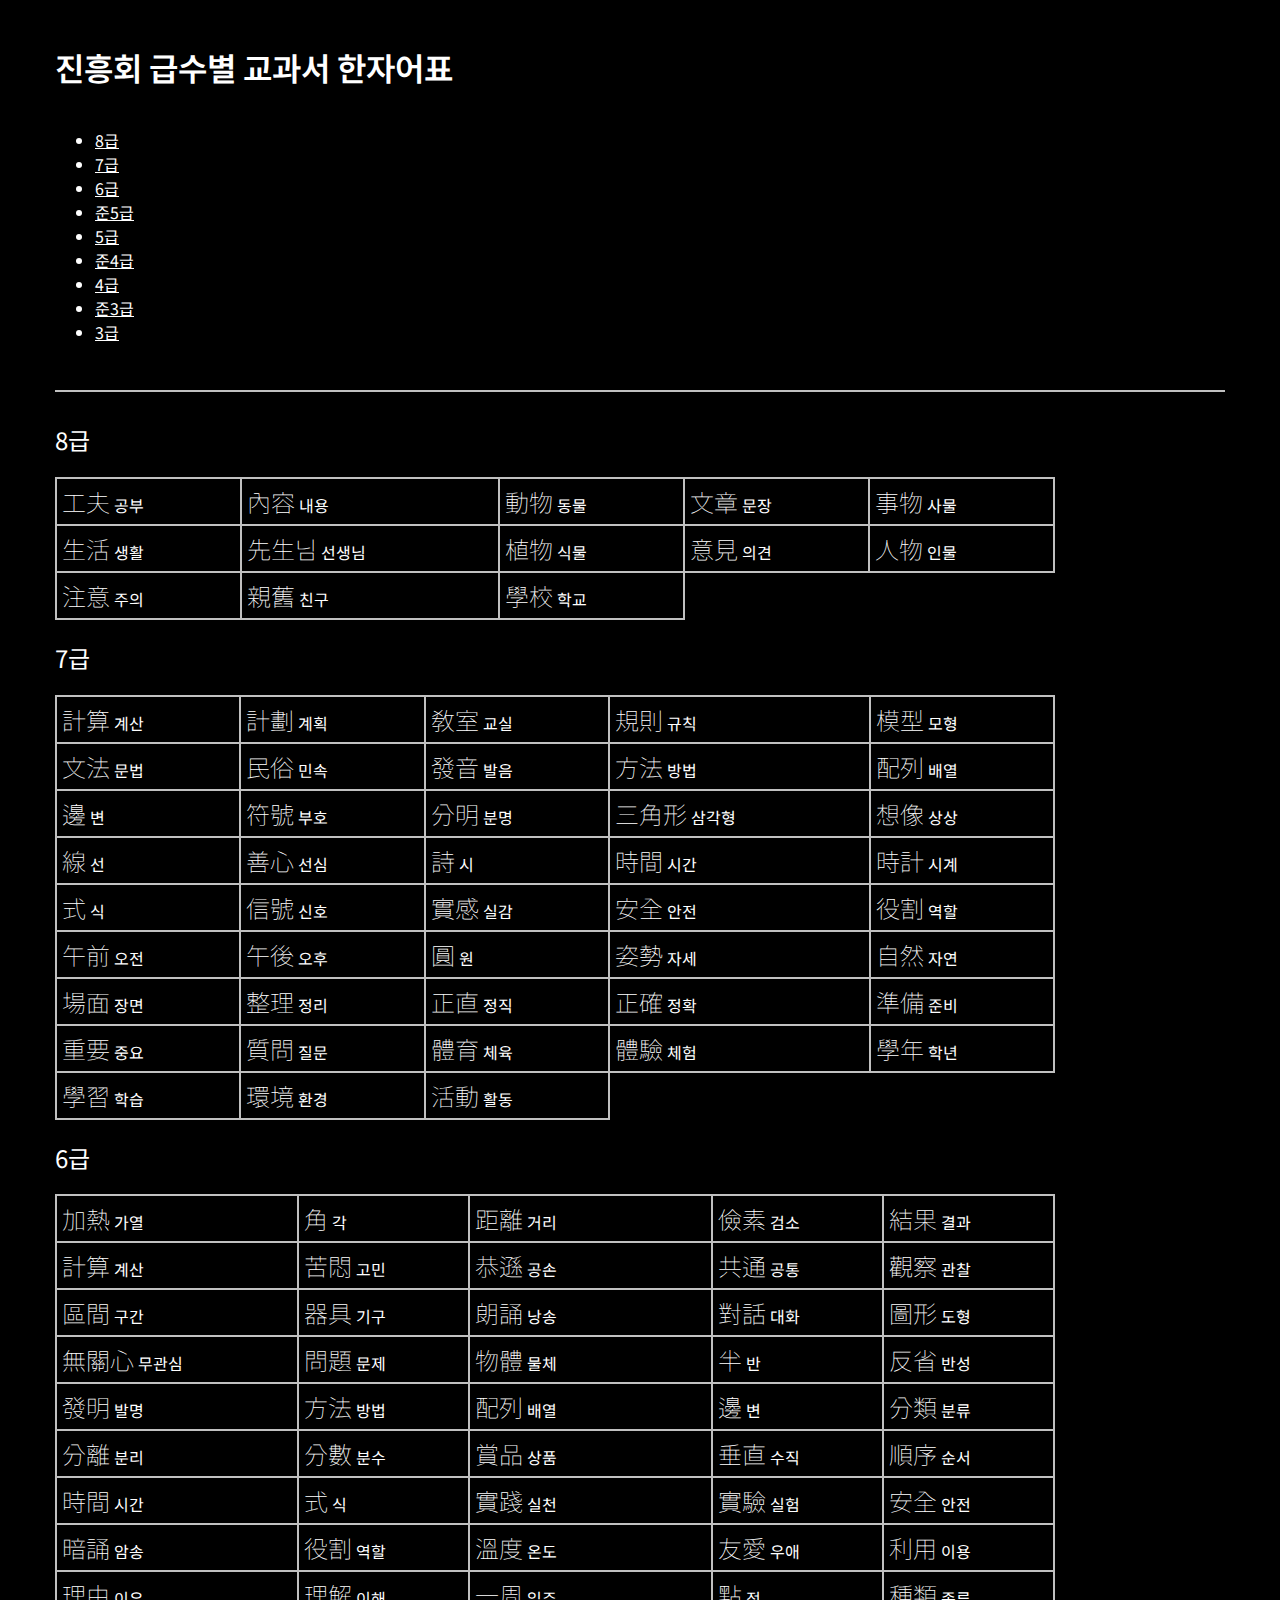
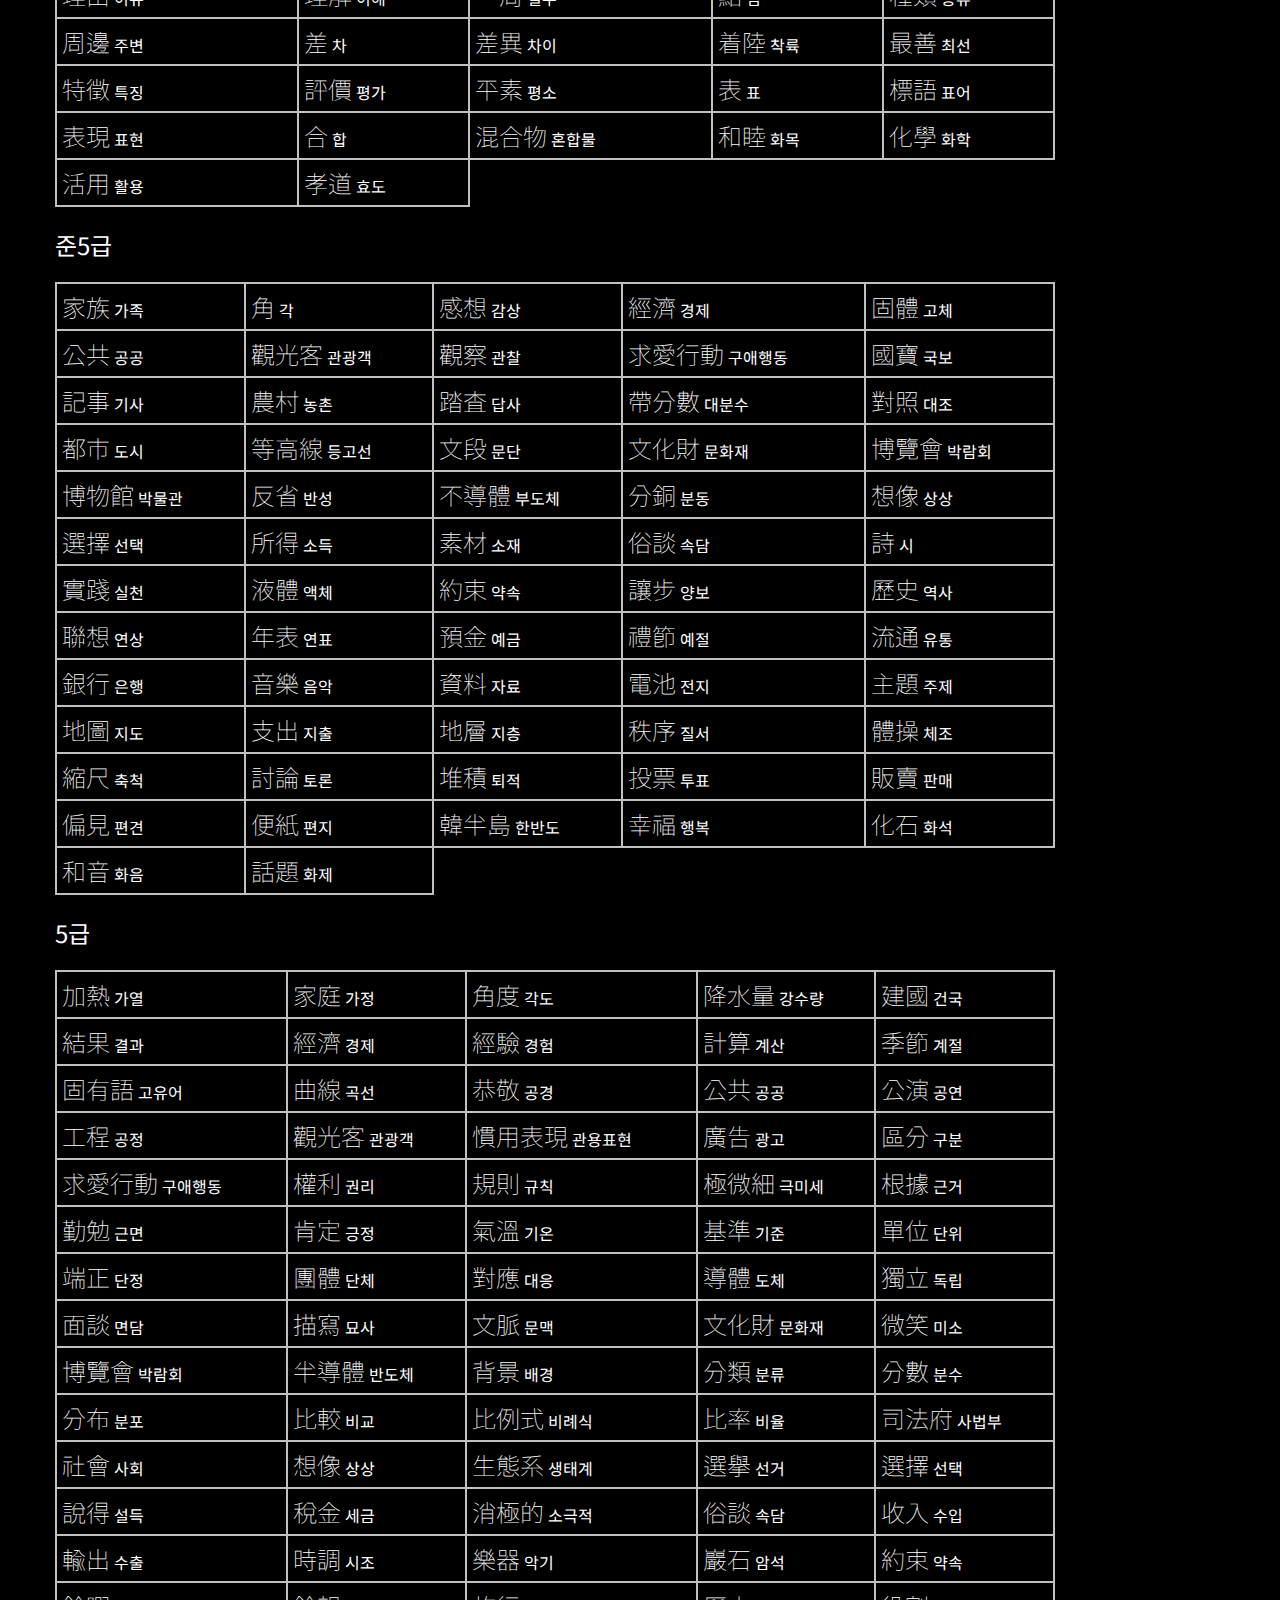
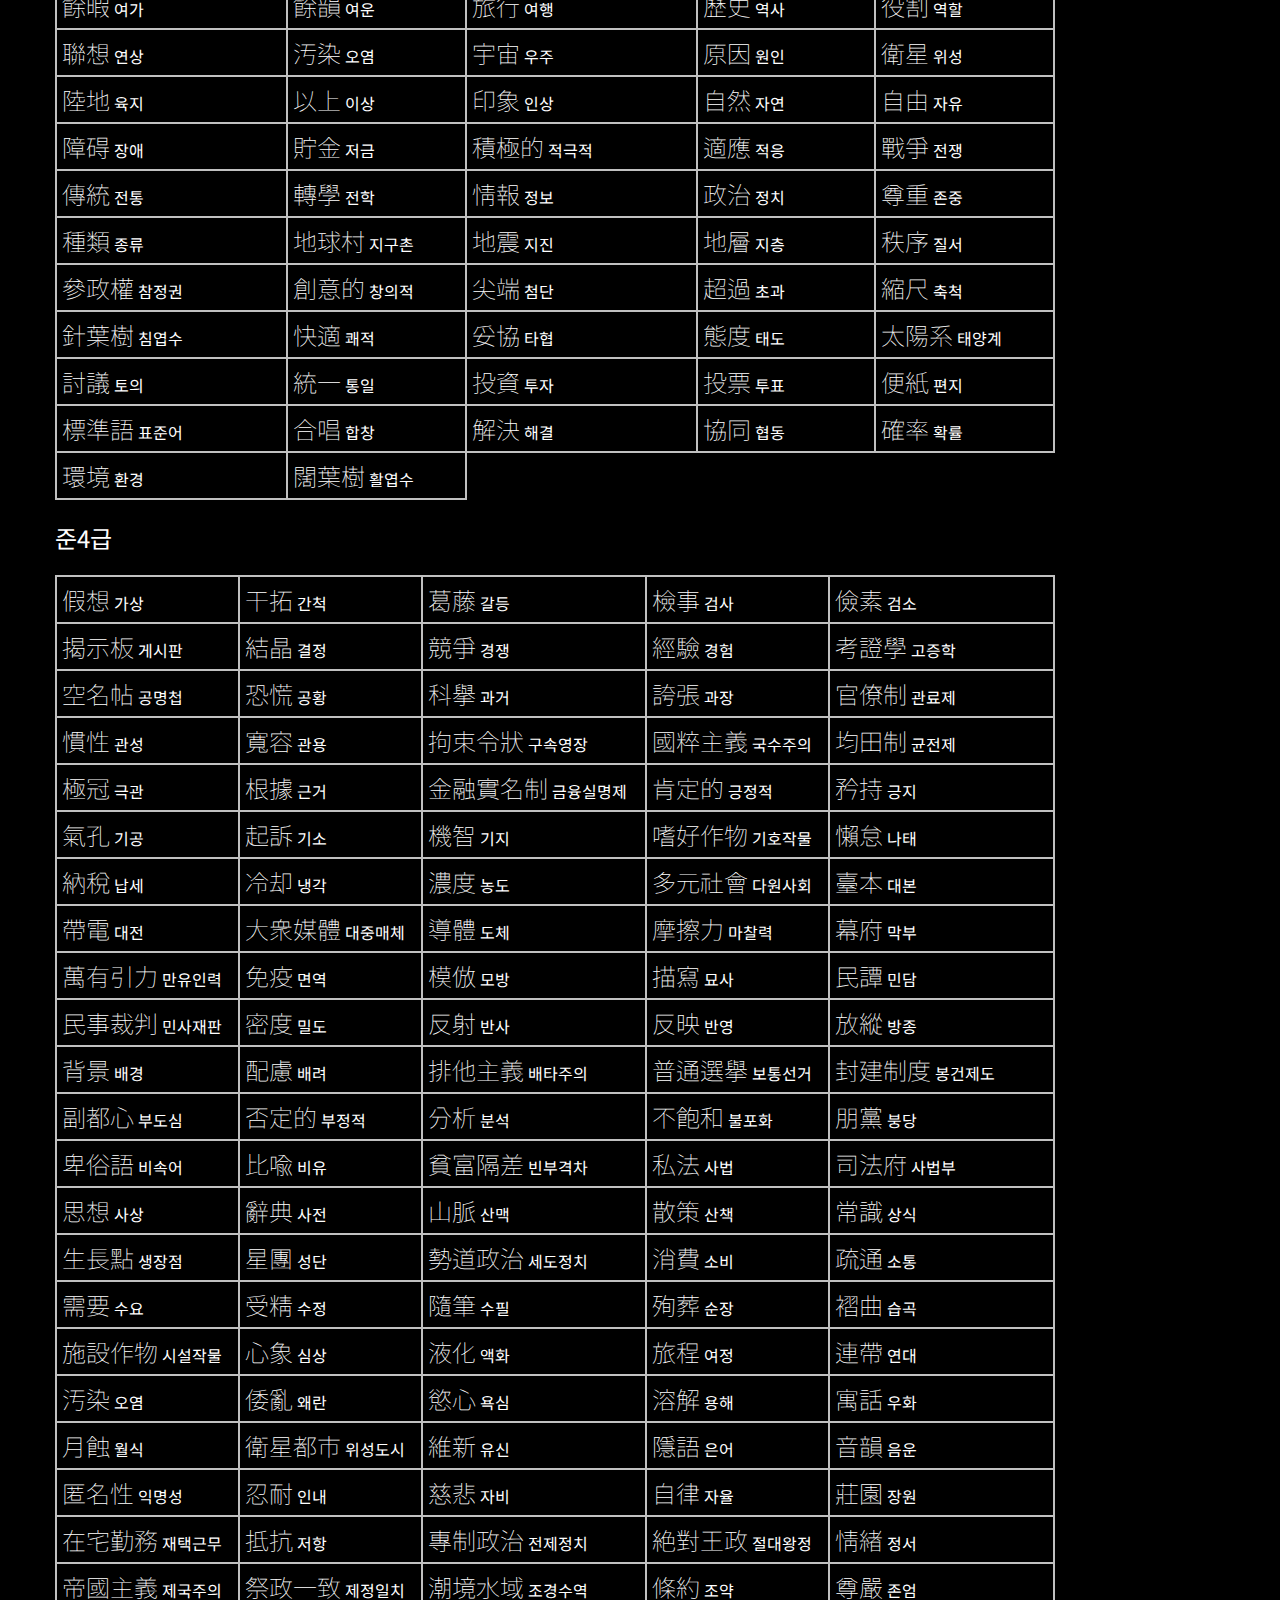
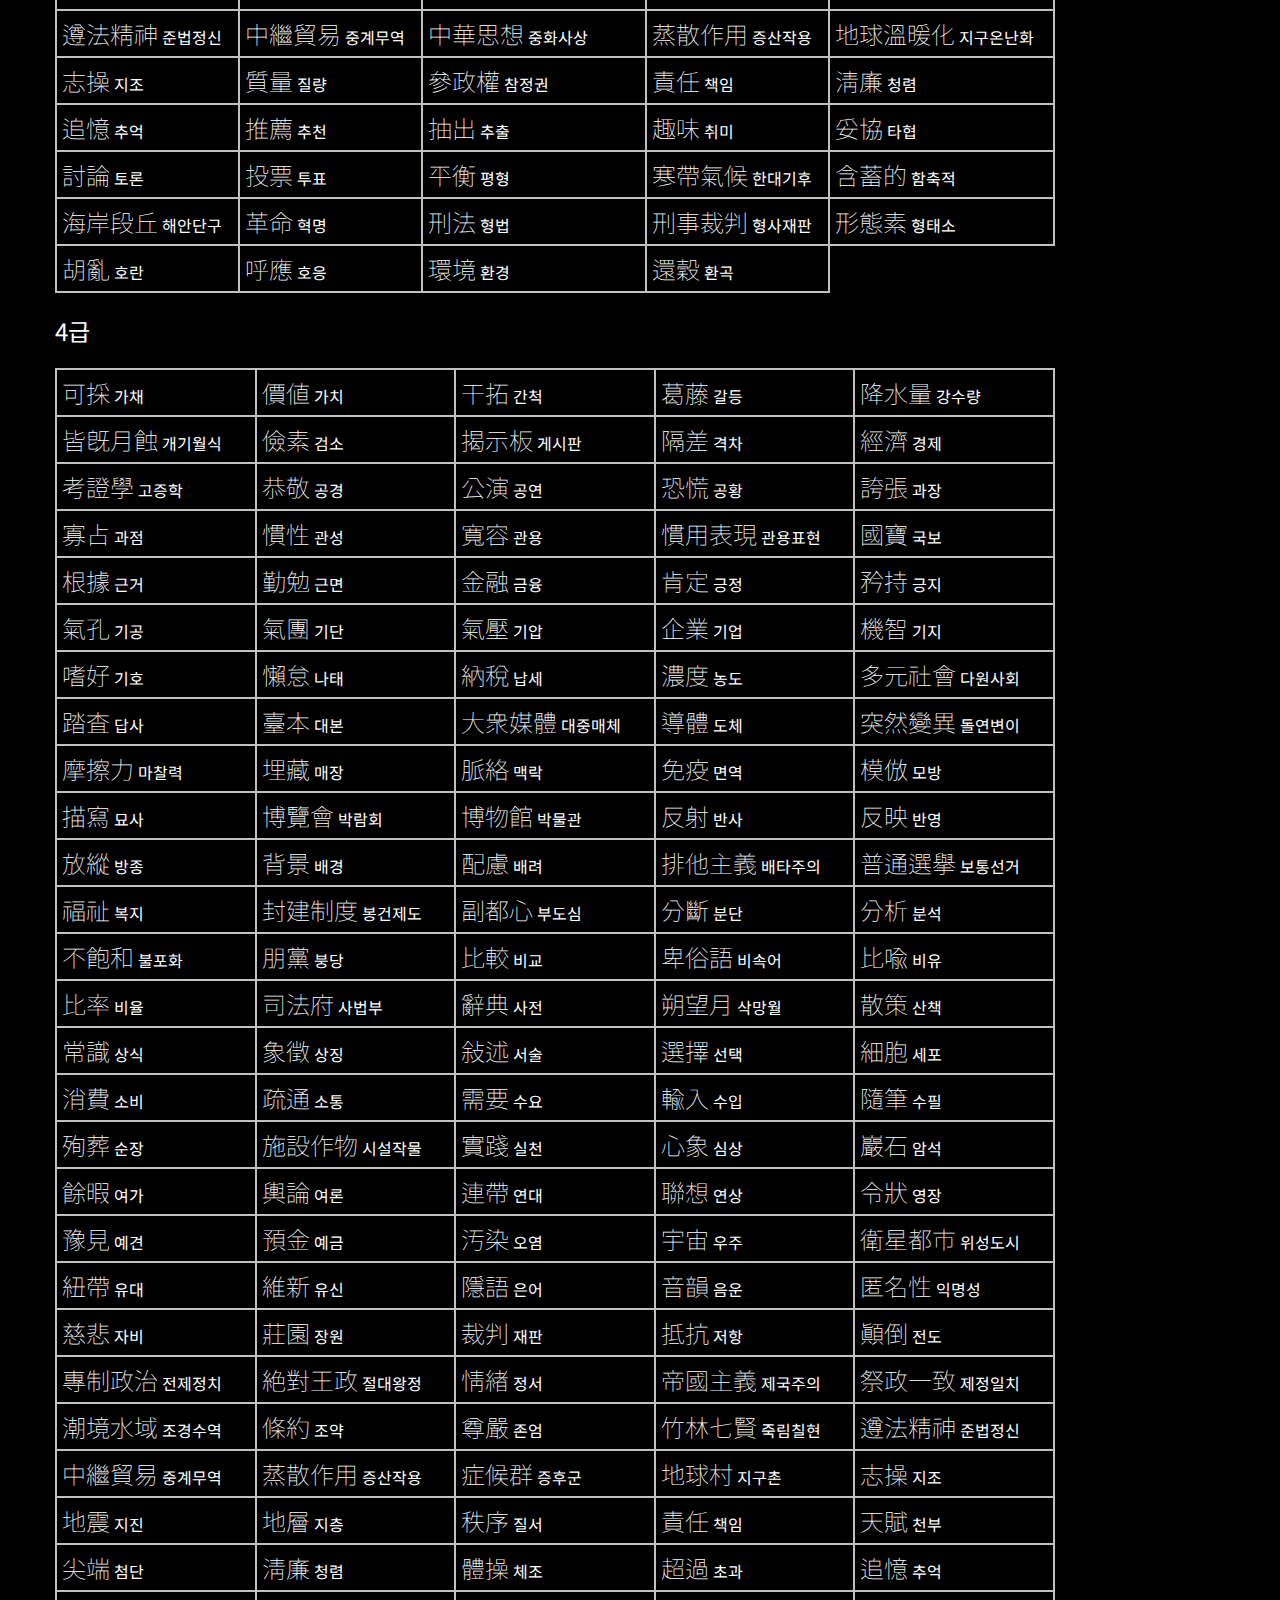
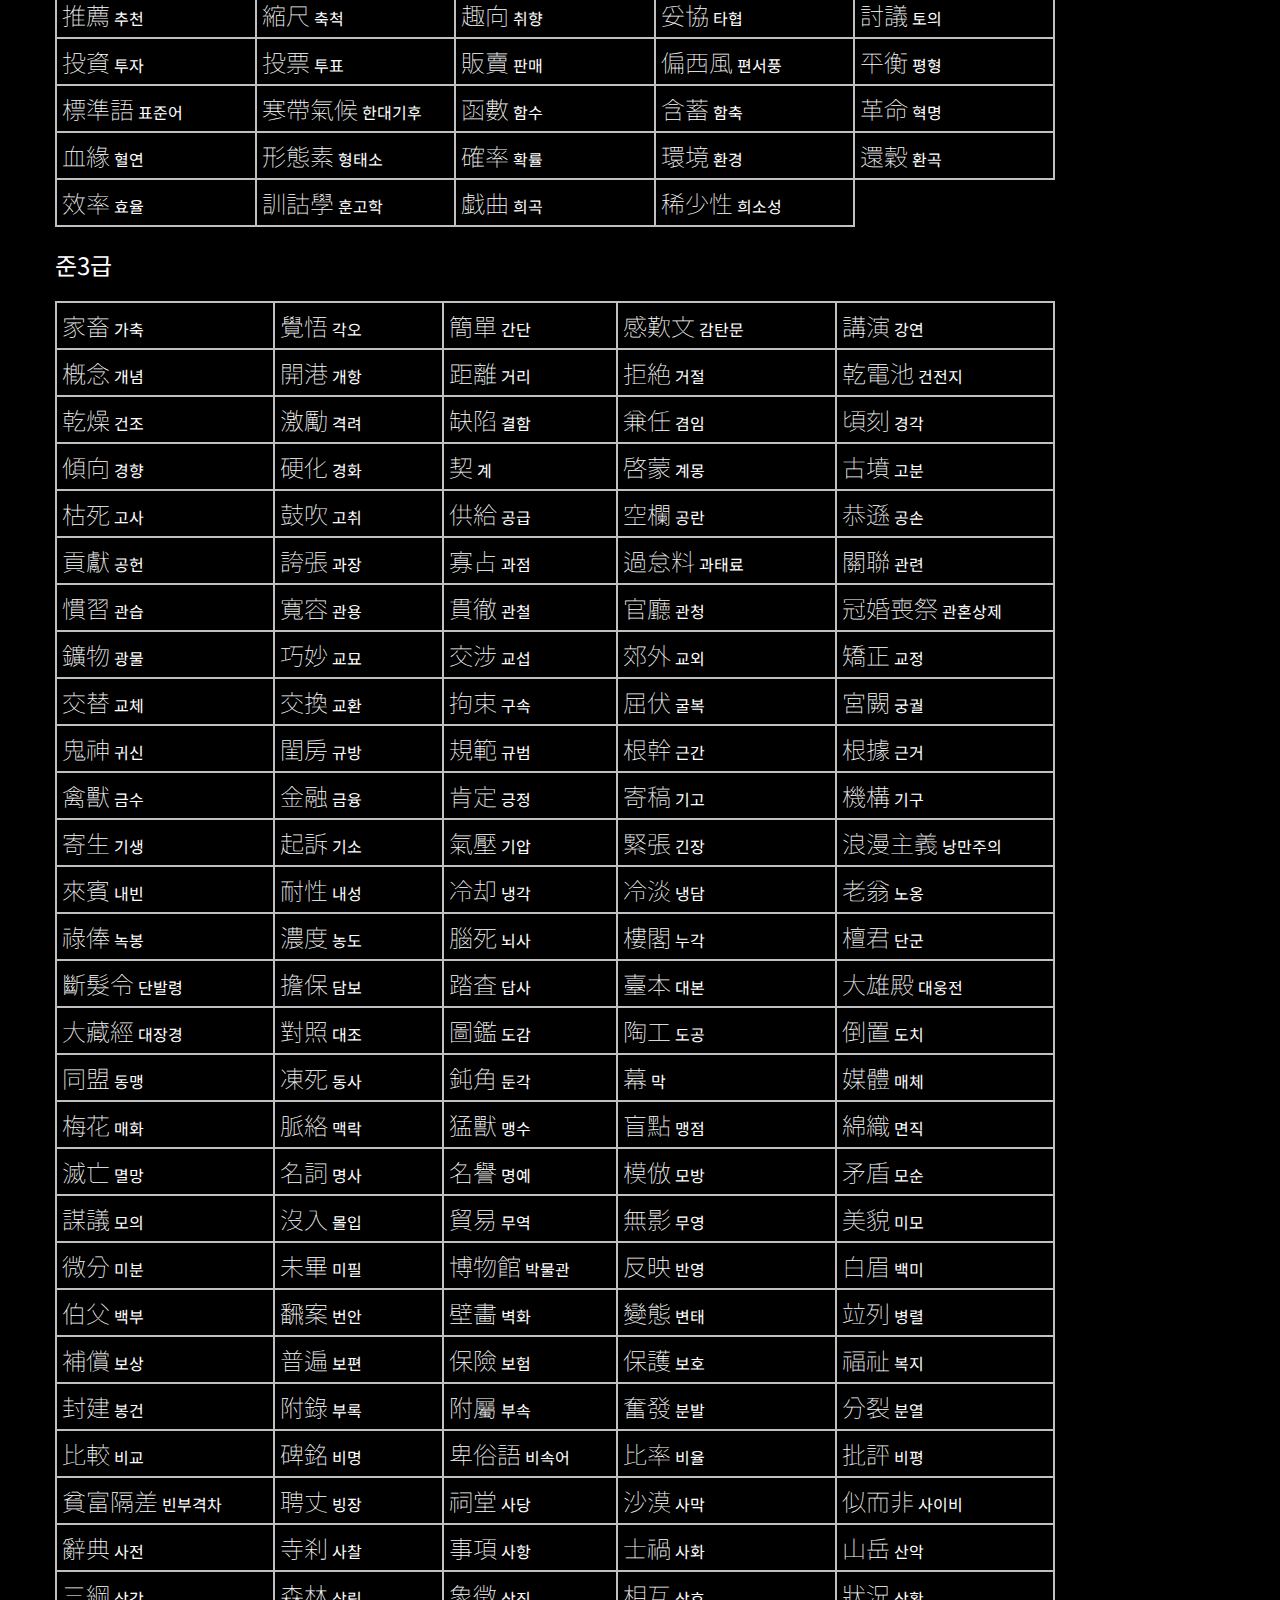
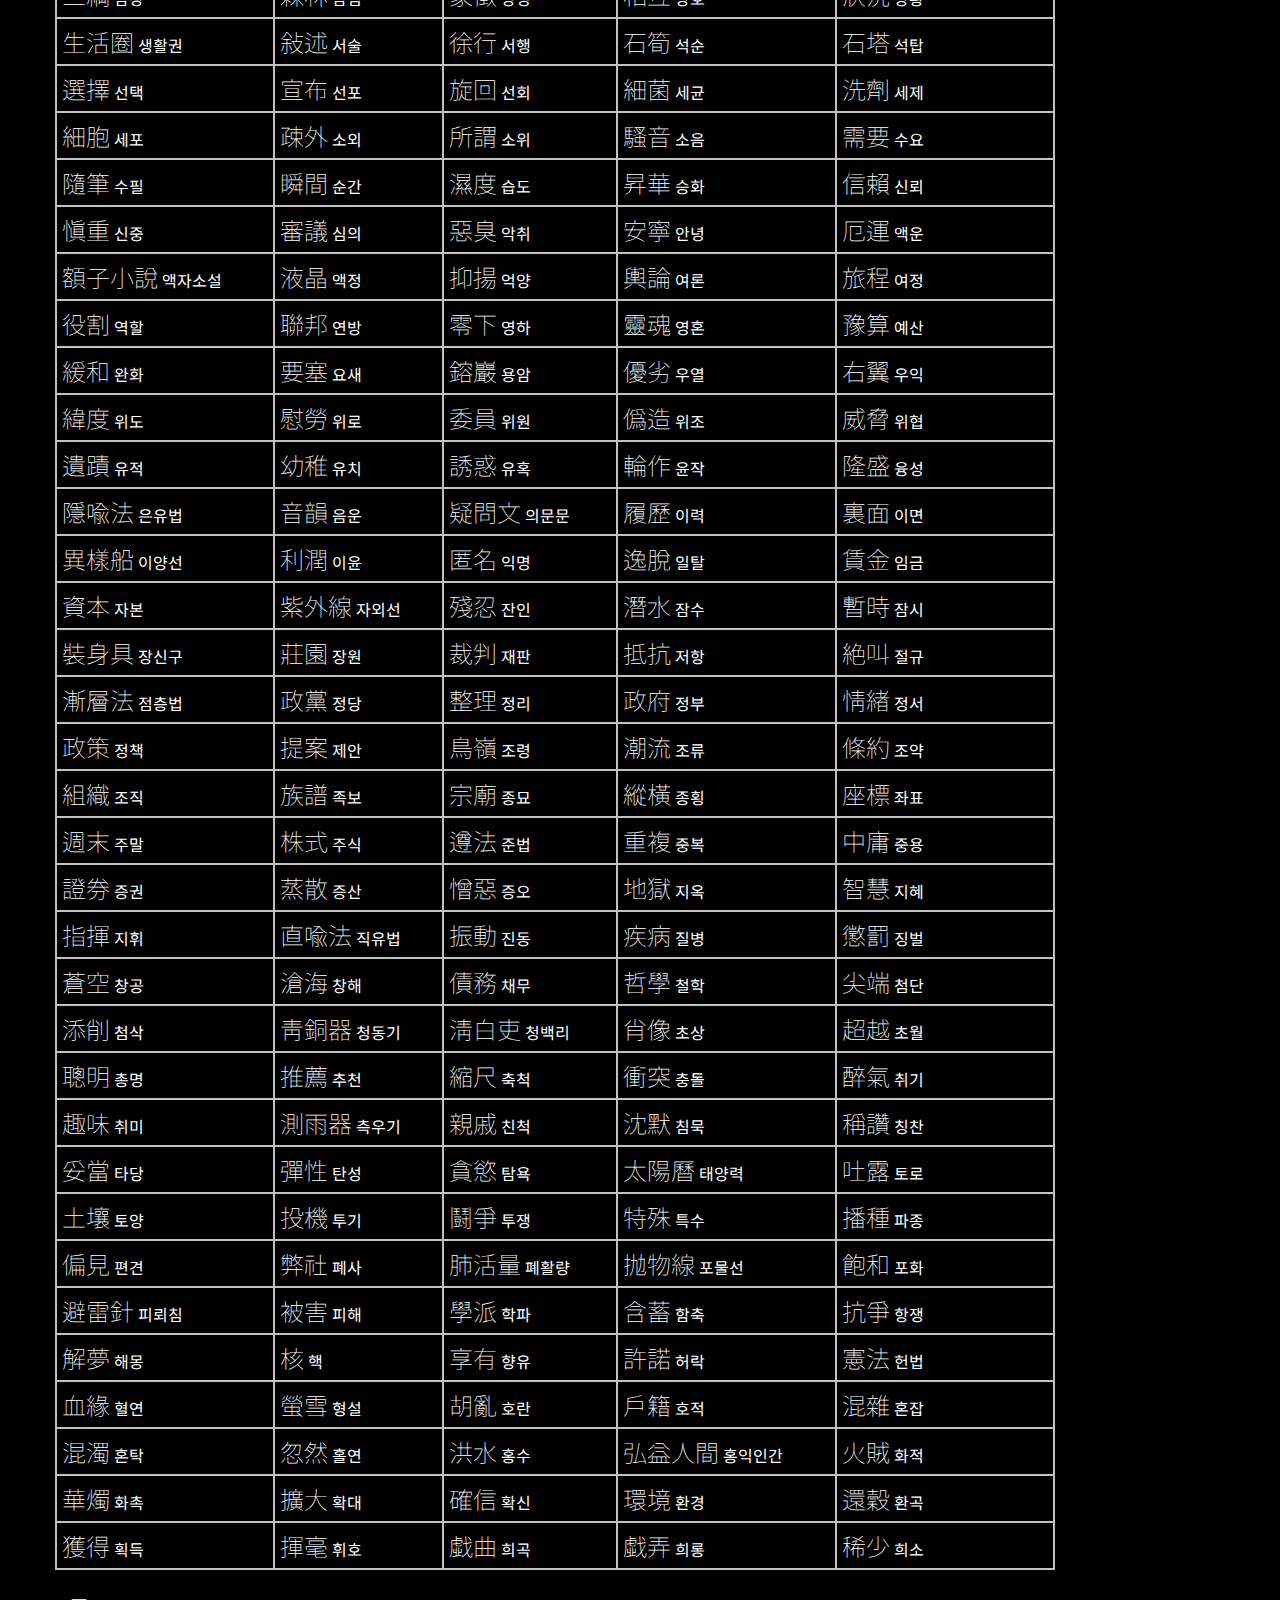
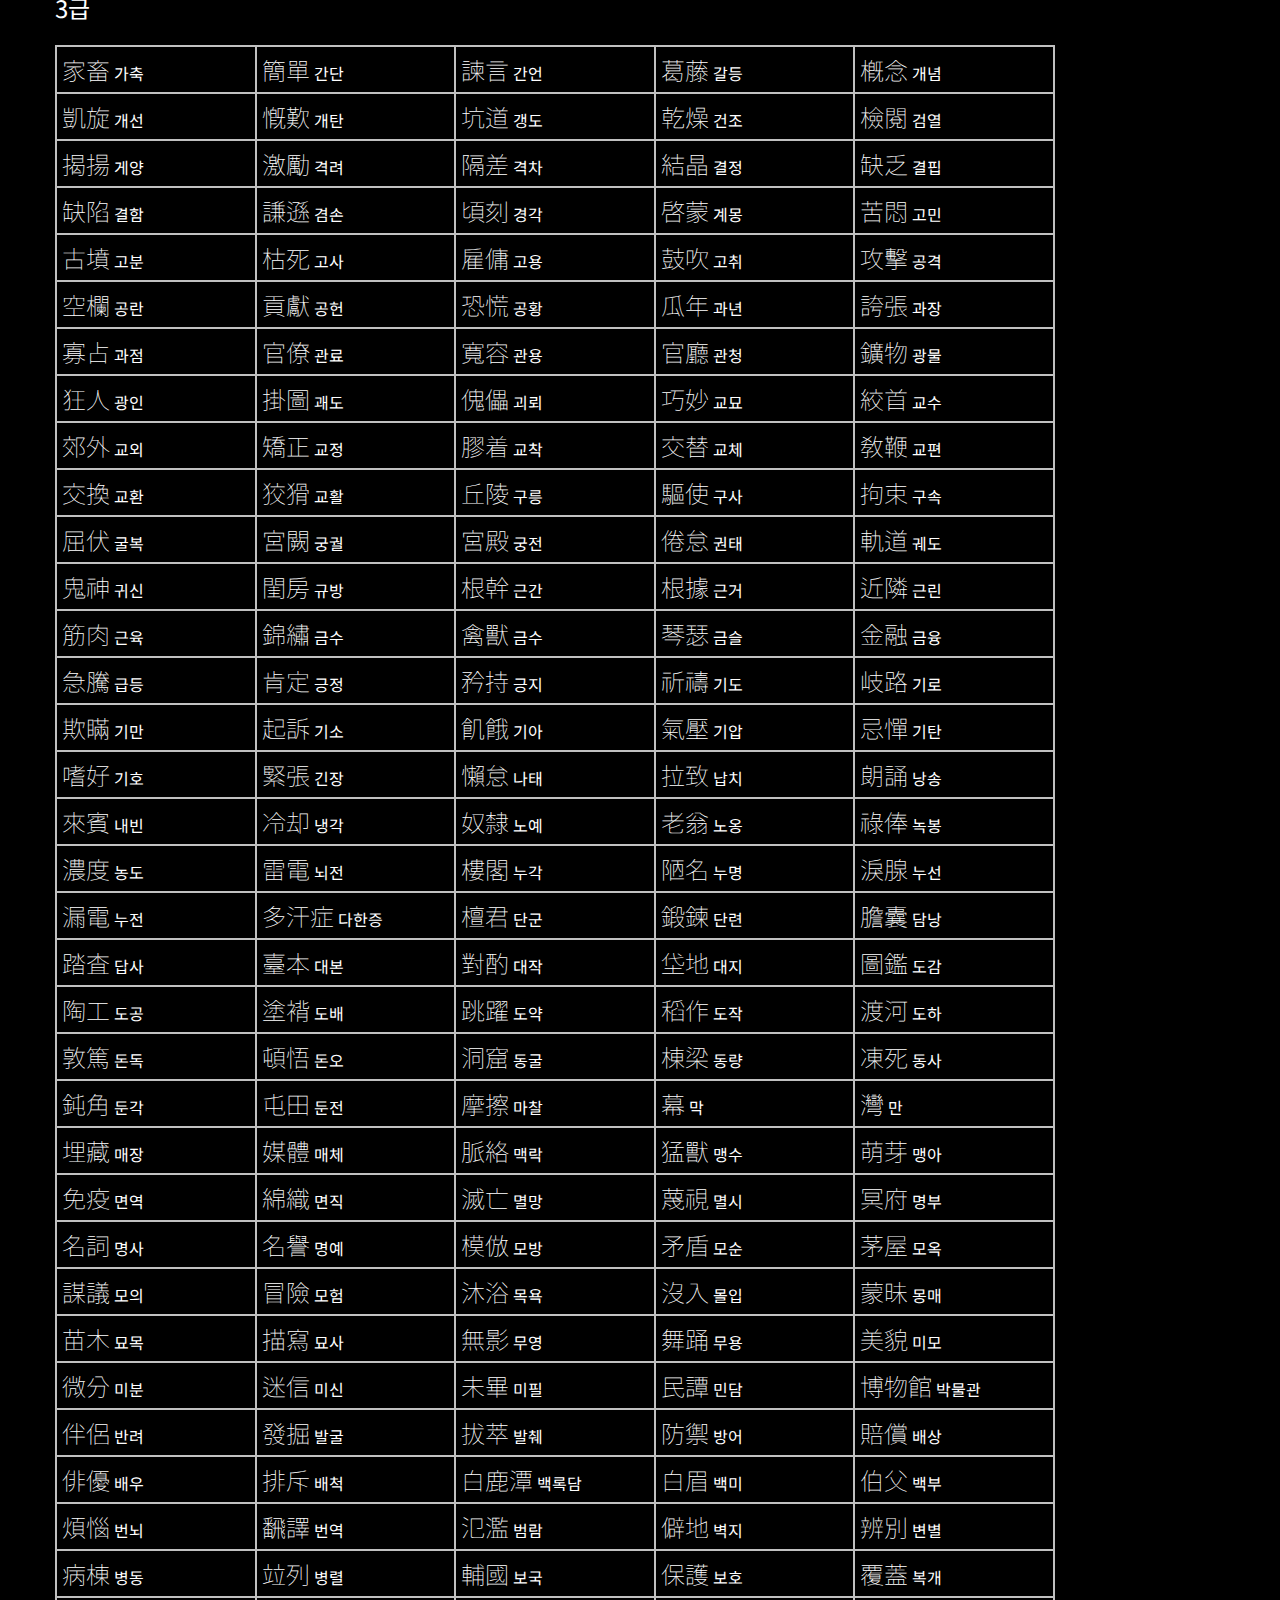
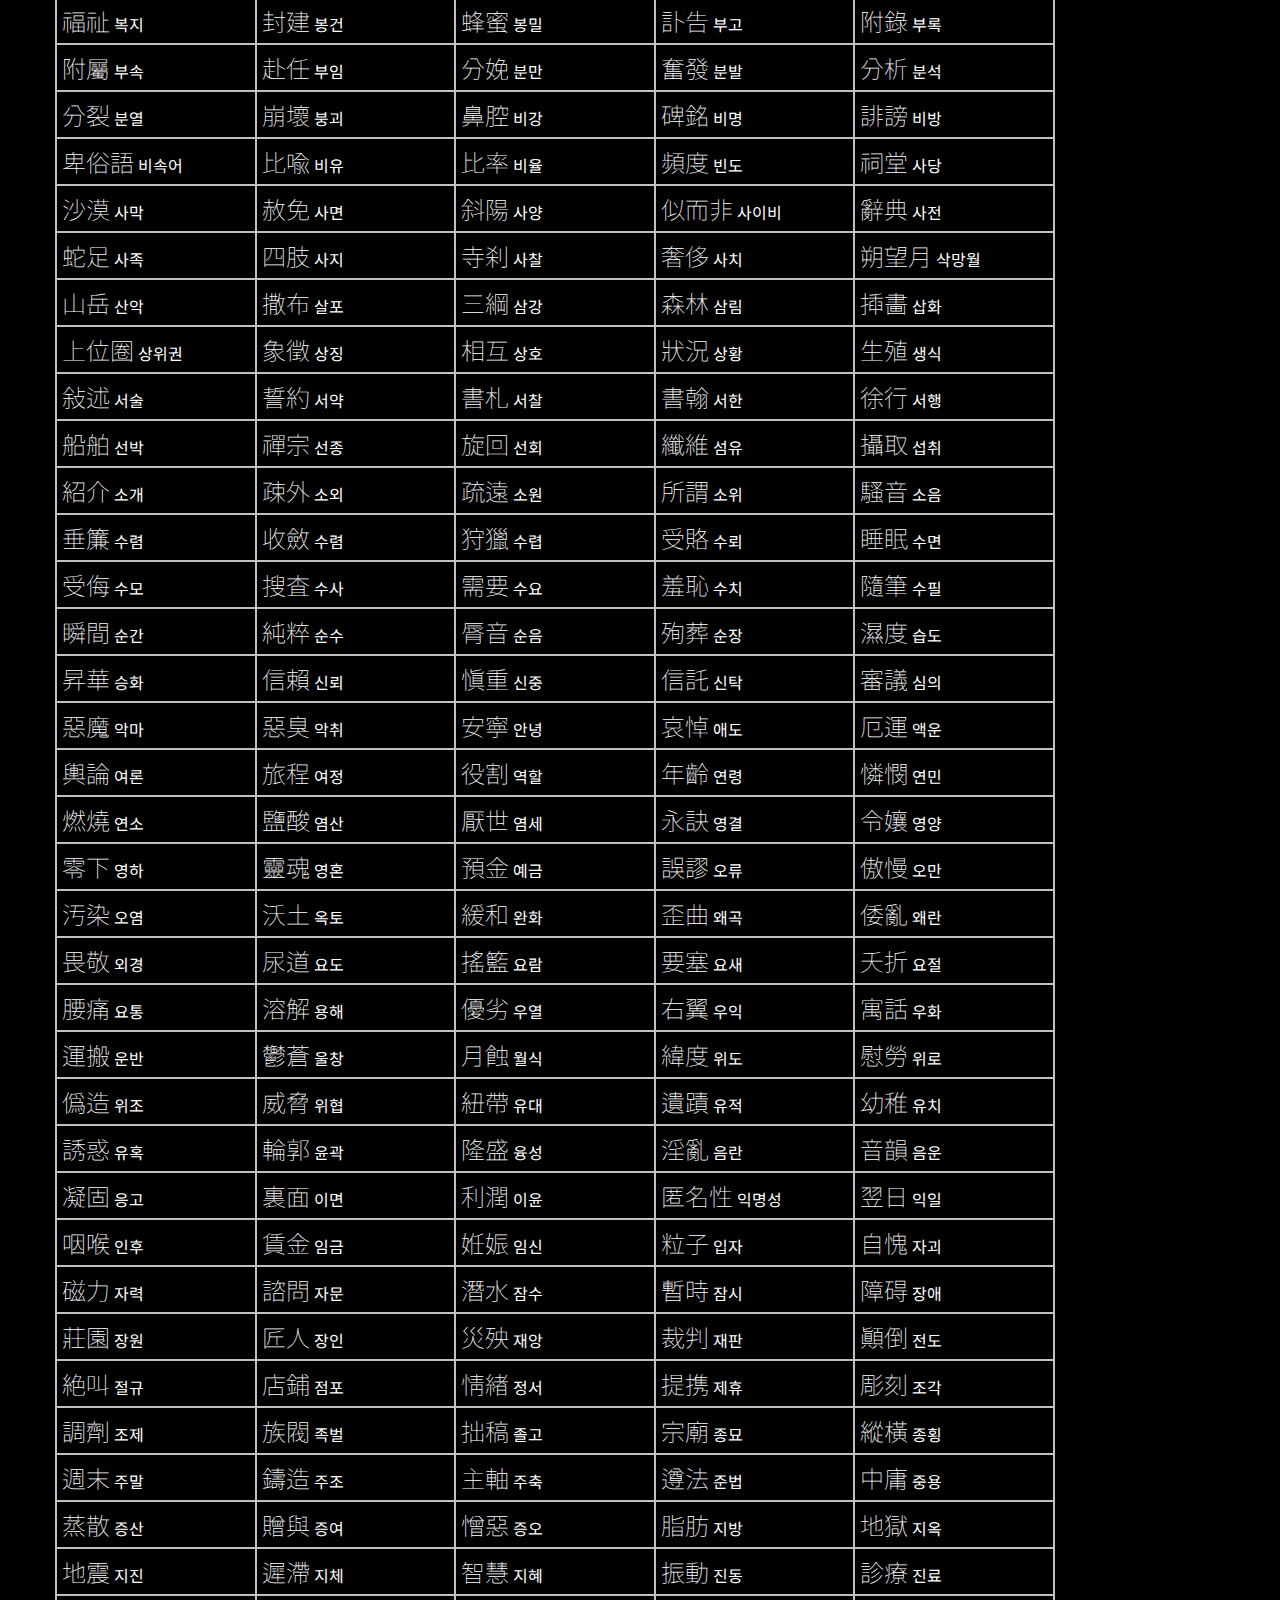
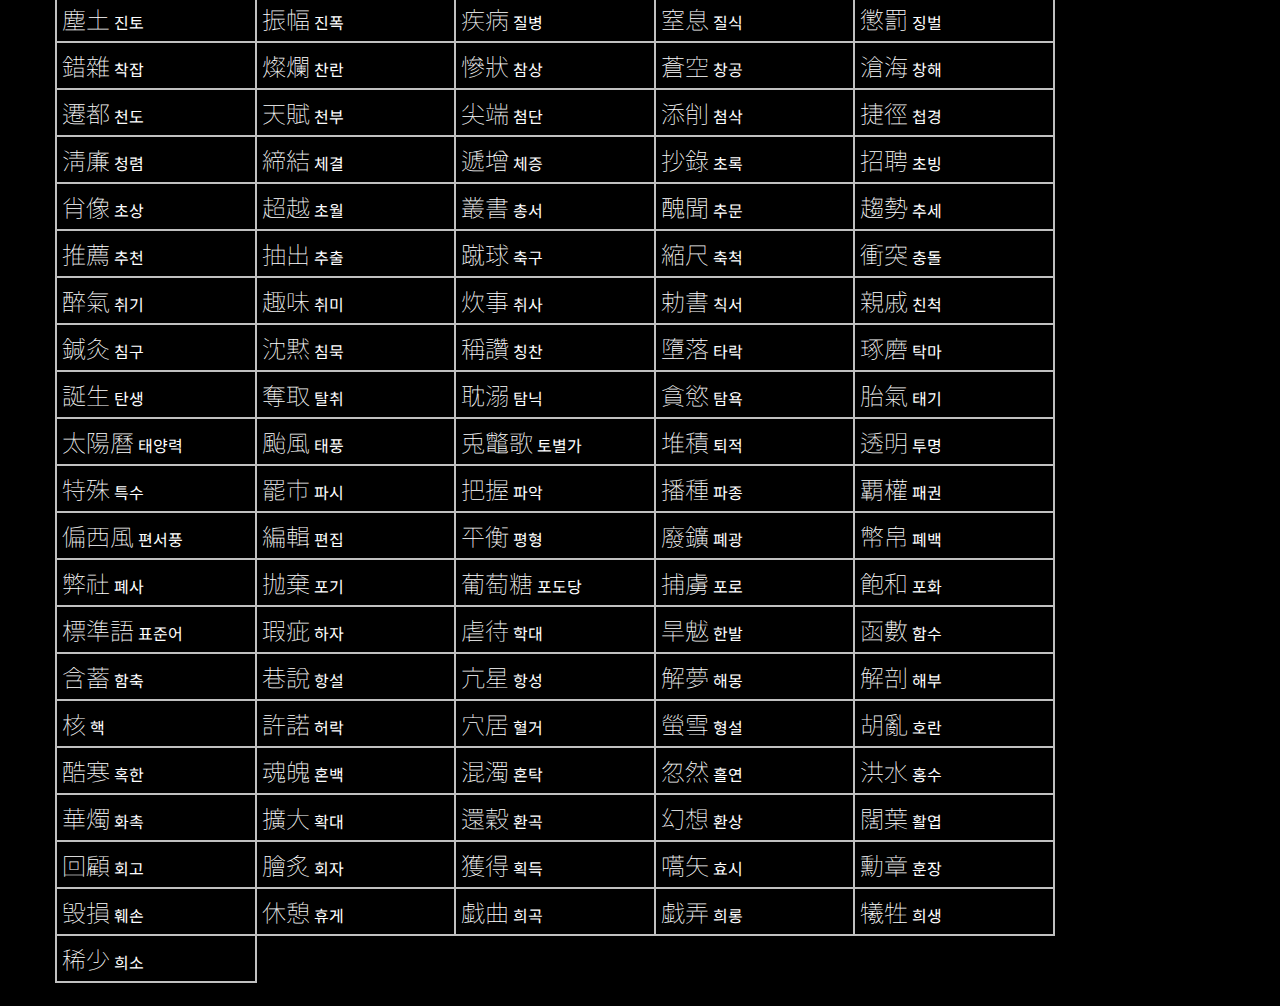
<file: hanja/kaphe/words/index.html>
<!DOCTYPE html>
<html lang="en">
<head>
  <meta charset="UTF-8" />
  <meta name="viewport" content="width=device-width, initial-scale=1.0" />
  <link rel="preconnect" href="https://fonts.googleapis.com" />
  <link rel="preconnect" href="https://fonts.gstatic.com" crossorigin />
  <link href="https://fonts.googleapis.com/css2?family=Noto+Sans+JP:wght@100..900&family=Noto+Sans+KR:wght@100..900&family=Noto+Sans+SC:wght@100..900&family=Noto+Sans+TC:wght@100..900&display=swap" rel="stylesheet" />
  <link rel="stylesheet" href="../../main.css" />
  <link rel="stylesheet" href="../main.css" />
  <title>진흥회 급수별 교과서 한자어표</title>
</head>
<body>
  <div class="container">
    <h1 id="heading">진흥회 급수별 교과서 한자어표</h1>
    <div id="lists">
      <div id="chars">
        <ul>
          <li><a href="#list1">8급</a></li>
          <li><a href="#list2">7급</a></li>
          <li><a href="#list3">6급</a></li>
          <li><a href="#list4">준5급</a></li>
          <li><a href="#list5">5급</a></li>
          <li><a href="#list6">준4급</a></li>
          <li><a href="#list7">4급</a></li>
          <li><a href="#list8">준3급</a></li>
          <li><a href="#list9">3급</a></li>
        </ul>
      </div>
    </div>
    <hr />
    <h2 id="list1">8급</h2>
    <table>
      <tr><td><span class="hanja">工夫</span> 공부</td><td><span class="hanja">內容</span> 내용</td><td><span class="hanja">動物</span> 동물</td><td><span class="hanja">文章</span> 문장</td><td><span class="hanja">事物</span> 사물</td></tr><tr><td><span class="hanja">生活</span> 생활</td><td><span class="hanja">先生님</span> 선생님</td><td><span class="hanja">植物</span> 식물</td><td><span class="hanja">意見</span> 의견</td><td><span class="hanja">人物</span> 인물</td></tr><tr><td><span class="hanja">注意</span> 주의</td><td><span class="hanja">親舊</span> 친구</td><td><span class="hanja">學校</span> 학교</td></tr>
    </table>
    <h2 id="list2">7급</h2>
    <table>
      <tr><td><span class="hanja">計算</span> 계산</td><td><span class="hanja">計劃</span> 계획</td><td><span class="hanja">敎室</span> 교실</td><td><span class="hanja">規則</span> 규칙</td><td><span class="hanja">模型</span> 모형</td></tr><tr><td><span class="hanja">文法</span> 문법</td><td><span class="hanja">民俗</span> 민속</td><td><span class="hanja">發音</span> 발음</td><td><span class="hanja">方法</span> 방법</td><td><span class="hanja">配列</span> 배열</td></tr><tr><td><span class="hanja">邊</span> 변</td><td><span class="hanja">符號</span> 부호</td><td><span class="hanja">分明</span> 분명</td><td><span class="hanja">三角形</span> 삼각형</td><td><span class="hanja">想像</span> 상상</td></tr><tr><td><span class="hanja">線</span> 선</td><td><span class="hanja">善心</span> 선심</td><td><span class="hanja">詩</span> 시</td><td><span class="hanja">時間</span> 시간</td><td><span class="hanja">時計</span> 시계</td></tr><tr><td><span class="hanja">式</span> 식</td><td><span class="hanja">信號</span> 신호</td><td><span class="hanja">實感</span> 실감</td><td><span class="hanja">安全</span> 안전</td><td><span class="hanja">役割</span> 역할</td></tr><tr><td><span class="hanja">午前</span> 오전</td><td><span class="hanja">午後</span> 오후</td><td><span class="hanja">圓</span> 원</td><td><span class="hanja">姿勢</span> 자세</td><td><span class="hanja">自然</span> 자연</td></tr><tr><td><span class="hanja">場面</span> 장면</td><td><span class="hanja">整理</span> 정리</td><td><span class="hanja">正直</span> 정직</td><td><span class="hanja">正確</span> 정확</td><td><span class="hanja">準備</span> 준비</td></tr><tr><td><span class="hanja">重要</span> 중요</td><td><span class="hanja">質問</span> 질문</td><td><span class="hanja">體育</span> 체육</td><td><span class="hanja">體驗</span> 체험</td><td><span class="hanja">學年</span> 학년</td></tr><tr><td><span class="hanja">學習</span> 학습</td><td><span class="hanja">環境</span> 환경</td><td><span class="hanja">活動</span> 활동</td></tr>
    </table>
    <h2 id="list3">6급</h2>
    <table>
      <tr><td><span class="hanja">加熱</span> 가열</td><td><span class="hanja">角</span> 각</td><td><span class="hanja">距離</span> 거리</td><td><span class="hanja">儉素</span> 검소</td><td><span class="hanja">結果</span> 결과</td></tr><tr><td><span class="hanja">計算</span> 계산</td><td><span class="hanja">苦悶</span> 고민</td><td><span class="hanja">恭遜</span> 공손</td><td><span class="hanja">共通</span> 공통</td><td><span class="hanja">觀察</span> 관찰</td></tr><tr><td><span class="hanja">區間</span> 구간</td><td><span class="hanja">器具</span> 기구</td><td><span class="hanja">朗誦</span> 낭송</td><td><span class="hanja">對話</span> 대화</td><td><span class="hanja">圖形</span> 도형</td></tr><tr><td><span class="hanja">無關心</span> 무관심</td><td><span class="hanja">問題</span> 문제</td><td><span class="hanja">物體</span> 물체</td><td><span class="hanja">半</span> 반</td><td><span class="hanja">反省</span> 반성</td></tr><tr><td><span class="hanja">發明</span> 발명</td><td><span class="hanja">方法</span> 방법</td><td><span class="hanja">配列</span> 배열</td><td><span class="hanja">邊</span> 변</td><td><span class="hanja">分類</span> 분류</td></tr><tr><td><span class="hanja">分離</span> 분리</td><td><span class="hanja">分數</span> 분수</td><td><span class="hanja">賞品</span> 상품</td><td><span class="hanja">垂直</span> 수직</td><td><span class="hanja">順序</span> 순서</td></tr><tr><td><span class="hanja">時間</span> 시간</td><td><span class="hanja">式</span> 식</td><td><span class="hanja">實踐</span> 실천</td><td><span class="hanja">實驗</span> 실험</td><td><span class="hanja">安全</span> 안전</td></tr><tr><td><span class="hanja">暗誦</span> 암송</td><td><span class="hanja">役割</span> 역할</td><td><span class="hanja">溫度</span> 온도</td><td><span class="hanja">友愛</span> 우애</td><td><span class="hanja">利用</span> 이용</td></tr><tr><td><span class="hanja">理由</span> 이유</td><td><span class="hanja">理解</span> 이해</td><td><span class="hanja">一周</span> 일주</td><td><span class="hanja">點</span> 점</td><td><span class="hanja">種類</span> 종류</td></tr><tr><td><span class="hanja">周邊</span> 주변</td><td><span class="hanja">差</span> 차</td><td><span class="hanja">差異</span> 차이</td><td><span class="hanja">着陸</span> 착륙</td><td><span class="hanja">最善</span> 최선</td></tr><tr><td><span class="hanja">特徵</span> 특징</td><td><span class="hanja">評價</span> 평가</td><td><span class="hanja">平素</span> 평소</td><td><span class="hanja">表</span> 표</td><td><span class="hanja">標語</span> 표어</td></tr><tr><td><span class="hanja">表現</span> 표현</td><td><span class="hanja">合</span> 합</td><td><span class="hanja">混合物</span> 혼합물</td><td><span class="hanja">和睦</span> 화목</td><td><span class="hanja">化學</span> 화학</td></tr><tr><td><span class="hanja">活用</span> 활용</td><td><span class="hanja">孝道</span> 효도</td></tr>
    </table>
    <h2 id="list4">준5급</h2>
    <table>
      <tr><td><span class="hanja">家族</span> 가족</td><td><span class="hanja">角</span> 각</td><td><span class="hanja">感想</span> 감상</td><td><span class="hanja">經濟</span> 경제</td><td><span class="hanja">固體</span> 고체</td></tr><tr><td><span class="hanja">公共</span> 공공</td><td><span class="hanja">觀光客</span> 관광객</td><td><span class="hanja">觀察</span> 관찰</td><td><span class="hanja">求愛行動</span> 구애행동</td><td><span class="hanja">國寶</span> 국보</td></tr><tr><td><span class="hanja">記事</span> 기사</td><td><span class="hanja">農村</span> 농촌</td><td><span class="hanja">踏査</span> 답사</td><td><span class="hanja">帶分數</span> 대분수</td><td><span class="hanja">對照</span> 대조</td></tr><tr><td><span class="hanja">都市</span> 도시</td><td><span class="hanja">等高線</span> 등고선</td><td><span class="hanja">文段</span> 문단</td><td><span class="hanja">文化財</span> 문화재</td><td><span class="hanja">博覽會</span> 박람회</td></tr><tr><td><span class="hanja">博物館</span> 박물관</td><td><span class="hanja">反省</span> 반성</td><td><span class="hanja">不導體</span> 부도체</td><td><span class="hanja">分銅</span> 분동</td><td><span class="hanja">想像</span> 상상</td></tr><tr><td><span class="hanja">選擇</span> 선택</td><td><span class="hanja">所得</span> 소득</td><td><span class="hanja">素材</span> 소재</td><td><span class="hanja">俗談</span> 속담</td><td><span class="hanja">詩</span> 시</td></tr><tr><td><span class="hanja">實踐</span> 실천</td><td><span class="hanja">液體</span> 액체</td><td><span class="hanja">約束</span> 약속</td><td><span class="hanja">讓步</span> 양보</td><td><span class="hanja">歷史</span> 역사</td></tr><tr><td><span class="hanja">聯想</span> 연상</td><td><span class="hanja">年表</span> 연표</td><td><span class="hanja">預金</span> 예금</td><td><span class="hanja">禮節</span> 예절</td><td><span class="hanja">流通</span> 유통</td></tr><tr><td><span class="hanja">銀行</span> 은행</td><td><span class="hanja">音樂</span> 음악</td><td><span class="hanja">資料</span> 자료</td><td><span class="hanja">電池</span> 전지</td><td><span class="hanja">主題</span> 주제</td></tr><tr><td><span class="hanja">地圖</span> 지도</td><td><span class="hanja">支出</span> 지출</td><td><span class="hanja">地層</span> 지층</td><td><span class="hanja">秩序</span> 질서</td><td><span class="hanja">體操</span> 체조</td></tr><tr><td><span class="hanja">縮尺</span> 축척</td><td><span class="hanja">討論</span> 토론</td><td><span class="hanja">堆積</span> 퇴적</td><td><span class="hanja">投票</span> 투표</td><td><span class="hanja">販賣</span> 판매</td></tr><tr><td><span class="hanja">偏見</span> 편견</td><td><span class="hanja">便紙</span> 편지</td><td><span class="hanja">韓半島</span> 한반도</td><td><span class="hanja">幸福</span> 행복</td><td><span class="hanja">化石</span> 화석</td></tr><tr><td><span class="hanja">和音</span> 화음</td><td><span class="hanja">話題</span> 화제</td></tr>
    </table>
    <h2 id="list5">5급</h2>
    <table>
      <tr><td><span class="hanja">加熱</span> 가열</td><td><span class="hanja">家庭</span> 가정</td><td><span class="hanja">角度</span> 각도</td><td><span class="hanja">降水量</span> 강수량</td><td><span class="hanja">建國</span> 건국</td></tr><tr><td><span class="hanja">結果</span> 결과</td><td><span class="hanja">經濟</span> 경제</td><td><span class="hanja">經驗</span> 경험</td><td><span class="hanja">計算</span> 계산</td><td><span class="hanja">季節</span> 계절</td></tr><tr><td><span class="hanja">固有語</span> 고유어</td><td><span class="hanja">曲線</span> 곡선</td><td><span class="hanja">恭敬</span> 공경</td><td><span class="hanja">公共</span> 공공</td><td><span class="hanja">公演</span> 공연</td></tr><tr><td><span class="hanja">工程</span> 공정</td><td><span class="hanja">觀光客</span> 관광객</td><td><span class="hanja">慣用表現</span> 관용표현</td><td><span class="hanja">廣告</span> 광고</td><td><span class="hanja">區分</span> 구분</td></tr><tr><td><span class="hanja">求愛行動</span> 구애행동</td><td><span class="hanja">權利</span> 권리</td><td><span class="hanja">規則</span> 규칙</td><td><span class="hanja">極微細</span> 극미세</td><td><span class="hanja">根據</span> 근거</td></tr><tr><td><span class="hanja">勤勉</span> 근면</td><td><span class="hanja">肯定</span> 긍정</td><td><span class="hanja">氣溫</span> 기온</td><td><span class="hanja">基準</span> 기준</td><td><span class="hanja">單位</span> 단위</td></tr><tr><td><span class="hanja">端正</span> 단정</td><td><span class="hanja">團體</span> 단체</td><td><span class="hanja">對應</span> 대응</td><td><span class="hanja">導體</span> 도체</td><td><span class="hanja">獨立</span> 독립</td></tr><tr><td><span class="hanja">面談</span> 면담</td><td><span class="hanja">描寫</span> 묘사</td><td><span class="hanja">文脈</span> 문맥</td><td><span class="hanja">文化財</span> 문화재</td><td><span class="hanja">微笑</span> 미소</td></tr><tr><td><span class="hanja">博覽會</span> 박람회</td><td><span class="hanja">半導體</span> 반도체</td><td><span class="hanja">背景</span> 배경</td><td><span class="hanja">分類</span> 분류</td><td><span class="hanja">分數</span> 분수</td></tr><tr><td><span class="hanja">分布</span> 분포</td><td><span class="hanja">比較</span> 비교</td><td><span class="hanja">比例式</span> 비례식</td><td><span class="hanja">比率</span> 비율</td><td><span class="hanja">司法府</span> 사법부</td></tr><tr><td><span class="hanja">社會</span> 사회</td><td><span class="hanja">想像</span> 상상</td><td><span class="hanja">生態系</span> 생태계</td><td><span class="hanja">選擧</span> 선거</td><td><span class="hanja">選擇</span> 선택</td></tr><tr><td><span class="hanja">說得</span> 설득</td><td><span class="hanja">稅金</span> 세금</td><td><span class="hanja">消極的</span> 소극적</td><td><span class="hanja">俗談</span> 속담</td><td><span class="hanja">收入</span> 수입</td></tr><tr><td><span class="hanja">輸出</span> 수출</td><td><span class="hanja">時調</span> 시조</td><td><span class="hanja">樂器</span> 악기</td><td><span class="hanja">巖石</span> 암석</td><td><span class="hanja">約束</span> 약속</td></tr><tr><td><span class="hanja">餘暇</span> 여가</td><td><span class="hanja">餘韻</span> 여운</td><td><span class="hanja">旅行</span> 여행</td><td><span class="hanja">歷史</span> 역사</td><td><span class="hanja">役割</span> 역할</td></tr><tr><td><span class="hanja">聯想</span> 연상</td><td><span class="hanja">汚染</span> 오염</td><td><span class="hanja">宇宙</span> 우주</td><td><span class="hanja">原因</span> 원인</td><td><span class="hanja">衛星</span> 위성</td></tr><tr><td><span class="hanja">陸地</span> 육지</td><td><span class="hanja">以上</span> 이상</td><td><span class="hanja">印象</span> 인상</td><td><span class="hanja">自然</span> 자연</td><td><span class="hanja">自由</span> 자유</td></tr><tr><td><span class="hanja">障碍</span> 장애</td><td><span class="hanja">貯金</span> 저금</td><td><span class="hanja">積極的</span> 적극적</td><td><span class="hanja">適應</span> 적응</td><td><span class="hanja">戰爭</span> 전쟁</td></tr><tr><td><span class="hanja">傳統</span> 전통</td><td><span class="hanja">轉學</span> 전학</td><td><span class="hanja">情報</span> 정보</td><td><span class="hanja">政治</span> 정치</td><td><span class="hanja">尊重</span> 존중</td></tr><tr><td><span class="hanja">種類</span> 종류</td><td><span class="hanja">地球村</span> 지구촌</td><td><span class="hanja">地震</span> 지진</td><td><span class="hanja">地層</span> 지층</td><td><span class="hanja">秩序</span> 질서</td></tr><tr><td><span class="hanja">參政權</span> 참정권</td><td><span class="hanja">創意的</span> 창의적</td><td><span class="hanja">尖端</span> 첨단</td><td><span class="hanja">超過</span> 초과</td><td><span class="hanja">縮尺</span> 축척</td></tr><tr><td><span class="hanja">針葉樹</span> 침엽수</td><td><span class="hanja">快適</span> 쾌적</td><td><span class="hanja">妥協</span> 타협</td><td><span class="hanja">態度</span> 태도</td><td><span class="hanja">太陽系</span> 태양계</td></tr><tr><td><span class="hanja">討議</span> 토의</td><td><span class="hanja">統一</span> 통일</td><td><span class="hanja">投資</span> 투자</td><td><span class="hanja">投票</span> 투표</td><td><span class="hanja">便紙</span> 편지</td></tr><tr><td><span class="hanja">標準語</span> 표준어</td><td><span class="hanja">合唱</span> 합창</td><td><span class="hanja">解決</span> 해결</td><td><span class="hanja">協同</span> 협동</td><td><span class="hanja">確率</span> 확률</td></tr><tr><td><span class="hanja">環境</span> 환경</td><td><span class="hanja">闊葉樹</span> 활엽수</td></tr>
    </table>
    <h2 id="list6">준4급</h2>
    <table>
      <tr><td><span class="hanja">假想</span> 가상</td><td><span class="hanja">干拓</span> 간척</td><td><span class="hanja">葛藤</span> 갈등</td><td><span class="hanja">檢事</span> 검사</td><td><span class="hanja">儉素</span> 검소</td></tr><tr><td><span class="hanja">揭示板</span> 게시판</td><td><span class="hanja">結晶</span> 결정</td><td><span class="hanja">競爭</span> 경쟁</td><td><span class="hanja">經驗</span> 경험</td><td><span class="hanja">考證學</span> 고증학</td></tr><tr><td><span class="hanja">空名帖</span> 공명첩</td><td><span class="hanja">恐慌</span> 공황</td><td><span class="hanja">科擧</span> 과거</td><td><span class="hanja">誇張</span> 과장</td><td><span class="hanja">官僚制</span> 관료제</td></tr><tr><td><span class="hanja">慣性</span> 관성</td><td><span class="hanja">寬容</span> 관용</td><td><span class="hanja">拘束令狀</span> 구속영장</td><td><span class="hanja">國粹主義</span> 국수주의</td><td><span class="hanja">均田制</span> 균전제</td></tr><tr><td><span class="hanja">極冠</span> 극관</td><td><span class="hanja">根據</span> 근거</td><td><span class="hanja">金融實名制</span> 금융실명제</td><td><span class="hanja">肯定的</span> 긍정적</td><td><span class="hanja">矜持</span> 긍지</td></tr><tr><td><span class="hanja">氣孔</span> 기공</td><td><span class="hanja">起訴</span> 기소</td><td><span class="hanja">機智</span> 기지</td><td><span class="hanja">嗜好作物</span> 기호작물</td><td><span class="hanja">懶怠</span> 나태</td></tr><tr><td><span class="hanja">納稅</span> 납세</td><td><span class="hanja">冷却</span> 냉각</td><td><span class="hanja">濃度</span> 농도</td><td><span class="hanja">多元社會</span> 다원사회</td><td><span class="hanja">臺本</span> 대본</td></tr><tr><td><span class="hanja">帶電</span> 대전</td><td><span class="hanja">大衆媒體</span> 대중매체</td><td><span class="hanja">導體</span> 도체</td><td><span class="hanja">摩擦力</span> 마찰력</td><td><span class="hanja">幕府</span> 막부</td></tr><tr><td><span class="hanja">萬有引力</span> 만유인력</td><td><span class="hanja">免疫</span> 면역</td><td><span class="hanja">模倣</span> 모방</td><td><span class="hanja">描寫</span> 묘사</td><td><span class="hanja">民譚</span> 민담</td></tr><tr><td><span class="hanja">民事裁判</span> 민사재판</td><td><span class="hanja">密度</span> 밀도</td><td><span class="hanja">反射</span> 반사</td><td><span class="hanja">反映</span> 반영</td><td><span class="hanja">放縱</span> 방종</td></tr><tr><td><span class="hanja">背景</span> 배경</td><td><span class="hanja">配慮</span> 배려</td><td><span class="hanja">排他主義</span> 배타주의</td><td><span class="hanja">普通選擧</span> 보통선거</td><td><span class="hanja">封建制度</span> 봉건제도</td></tr><tr><td><span class="hanja">副都心</span> 부도심</td><td><span class="hanja">否定的</span> 부정적</td><td><span class="hanja">分析</span> 분석</td><td><span class="hanja">不飽和</span> 불포화</td><td><span class="hanja">朋黨</span> 붕당</td></tr><tr><td><span class="hanja">卑俗語</span> 비속어</td><td><span class="hanja">比喩</span> 비유</td><td><span class="hanja">貧富隔差</span> 빈부격차</td><td><span class="hanja">私法</span> 사법</td><td><span class="hanja">司法府</span> 사법부</td></tr><tr><td><span class="hanja">思想</span> 사상</td><td><span class="hanja">辭典</span> 사전</td><td><span class="hanja">山脈</span> 산맥</td><td><span class="hanja">散策</span> 산책</td><td><span class="hanja">常識</span> 상식</td></tr><tr><td><span class="hanja">生長點</span> 생장점</td><td><span class="hanja">星團</span> 성단</td><td><span class="hanja">勢道政治</span> 세도정치</td><td><span class="hanja">消費</span> 소비</td><td><span class="hanja">疏通</span> 소통</td></tr><tr><td><span class="hanja">需要</span> 수요</td><td><span class="hanja">受精</span> 수정</td><td><span class="hanja">隨筆</span> 수필</td><td><span class="hanja">殉葬</span> 순장</td><td><span class="hanja">褶曲</span> 습곡</td></tr><tr><td><span class="hanja">施設作物</span> 시설작물</td><td><span class="hanja">心象</span> 심상</td><td><span class="hanja">液化</span> 액화</td><td><span class="hanja">旅程</span> 여정</td><td><span class="hanja">連帶</span> 연대</td></tr><tr><td><span class="hanja">汚染</span> 오염</td><td><span class="hanja">倭亂</span> 왜란</td><td><span class="hanja">慾心</span> 욕심</td><td><span class="hanja">溶解</span> 용해</td><td><span class="hanja">寓話</span> 우화</td></tr><tr><td><span class="hanja">月蝕</span> 월식</td><td><span class="hanja">衛星都市</span> 위성도시</td><td><span class="hanja">維新</span> 유신</td><td><span class="hanja">隱語</span> 은어</td><td><span class="hanja">音韻</span> 음운</td></tr><tr><td><span class="hanja">匿名性</span> 익명성</td><td><span class="hanja">忍耐</span> 인내</td><td><span class="hanja">慈悲</span> 자비</td><td><span class="hanja">自律</span> 자율</td><td><span class="hanja">莊園</span> 장원</td></tr><tr><td><span class="hanja">在宅勤務</span> 재택근무</td><td><span class="hanja">抵抗</span> 저항</td><td><span class="hanja">專制政治</span> 전제정치</td><td><span class="hanja">絶對王政</span> 절대왕정</td><td><span class="hanja">情緖</span> 정서</td></tr><tr><td><span class="hanja">帝國主義</span> 제국주의</td><td><span class="hanja">祭政一致</span> 제정일치</td><td><span class="hanja">潮境水域</span> 조경수역</td><td><span class="hanja">條約</span> 조약</td><td><span class="hanja">尊嚴</span> 존엄</td></tr><tr><td><span class="hanja">遵法精神</span> 준법정신</td><td><span class="hanja">中繼貿易</span> 중계무역</td><td><span class="hanja">中華思想</span> 중화사상</td><td><span class="hanja">蒸散作用</span> 증산작용</td><td><span class="hanja">地球溫暖化</span> 지구온난화</td></tr><tr><td><span class="hanja">志操</span> 지조</td><td><span class="hanja">質量</span> 질량</td><td><span class="hanja">參政權</span> 참정권</td><td><span class="hanja">責任</span> 책임</td><td><span class="hanja">淸廉</span> 청렴</td></tr><tr><td><span class="hanja">追憶</span> 추억</td><td><span class="hanja">推薦</span> 추천</td><td><span class="hanja">抽出</span> 추출</td><td><span class="hanja">趣味</span> 취미</td><td><span class="hanja">妥協</span> 타협</td></tr><tr><td><span class="hanja">討論</span> 토론</td><td><span class="hanja">投票</span> 투표</td><td><span class="hanja">平衡</span> 평형</td><td><span class="hanja">寒帶氣候</span> 한대기후</td><td><span class="hanja">含蓄的</span> 함축적</td></tr><tr><td><span class="hanja">海岸段丘</span> 해안단구</td><td><span class="hanja">革命</span> 혁명</td><td><span class="hanja">刑法</span> 형법</td><td><span class="hanja">刑事裁判</span> 형사재판</td><td><span class="hanja">形態素</span> 형태소</td></tr><tr><td><span class="hanja">胡亂</span> 호란</td><td><span class="hanja">呼應</span> 호응</td><td><span class="hanja">環境</span> 환경</td><td><span class="hanja">還穀</span> 환곡</td></tr>
    </table>
    <h2 id="list7">4급</h2>
    <table>
      <tr><td><span class="hanja">可採</span> 가채</td><td><span class="hanja">價値</span> 가치</td><td><span class="hanja">干拓</span> 간척</td><td><span class="hanja">葛藤</span> 갈등</td><td><span class="hanja">降水量</span> 강수량</td></tr><tr><td><span class="hanja">皆旣月蝕</span> 개기월식</td><td><span class="hanja">儉素</span> 검소</td><td><span class="hanja">揭示板</span> 게시판</td><td><span class="hanja">隔差</span> 격차</td><td><span class="hanja">經濟</span> 경제</td></tr><tr><td><span class="hanja">考證學</span> 고증학</td><td><span class="hanja">恭敬</span> 공경</td><td><span class="hanja">公演</span> 공연</td><td><span class="hanja">恐慌</span> 공황</td><td><span class="hanja">誇張</span> 과장</td></tr><tr><td><span class="hanja">寡占</span> 과점</td><td><span class="hanja">慣性</span> 관성</td><td><span class="hanja">寬容</span> 관용</td><td><span class="hanja">慣用表現</span> 관용표현</td><td><span class="hanja">國寶</span> 국보</td></tr><tr><td><span class="hanja">根據</span> 근거</td><td><span class="hanja">勤勉</span> 근면</td><td><span class="hanja">金融</span> 금융</td><td><span class="hanja">肯定</span> 긍정</td><td><span class="hanja">矜持</span> 긍지</td></tr><tr><td><span class="hanja">氣孔</span> 기공</td><td><span class="hanja">氣團</span> 기단</td><td><span class="hanja">氣壓</span> 기압</td><td><span class="hanja">企業</span> 기업</td><td><span class="hanja">機智</span> 기지</td></tr><tr><td><span class="hanja">嗜好</span> 기호</td><td><span class="hanja">懶怠</span> 나태</td><td><span class="hanja">納稅</span> 납세</td><td><span class="hanja">濃度</span> 농도</td><td><span class="hanja">多元社會</span> 다원사회</td></tr><tr><td><span class="hanja">踏査</span> 답사</td><td><span class="hanja">臺本</span> 대본</td><td><span class="hanja">大衆媒體</span> 대중매체</td><td><span class="hanja">導體</span> 도체</td><td><span class="hanja">突然變異</span> 돌연변이</td></tr><tr><td><span class="hanja">摩擦力</span> 마찰력</td><td><span class="hanja">埋藏</span> 매장</td><td><span class="hanja">脈絡</span> 맥락</td><td><span class="hanja">免疫</span> 면역</td><td><span class="hanja">模倣</span> 모방</td></tr><tr><td><span class="hanja">描寫</span> 묘사</td><td><span class="hanja">博覽會</span> 박람회</td><td><span class="hanja">博物館</span> 박물관</td><td><span class="hanja">反射</span> 반사</td><td><span class="hanja">反映</span> 반영</td></tr><tr><td><span class="hanja">放縱</span> 방종</td><td><span class="hanja">背景</span> 배경</td><td><span class="hanja">配慮</span> 배려</td><td><span class="hanja">排他主義</span> 배타주의</td><td><span class="hanja">普通選擧</span> 보통선거</td></tr><tr><td><span class="hanja">福祉</span> 복지</td><td><span class="hanja">封建制度</span> 봉건제도</td><td><span class="hanja">副都心</span> 부도심</td><td><span class="hanja">分斷</span> 분단</td><td><span class="hanja">分析</span> 분석</td></tr><tr><td><span class="hanja">不飽和</span> 불포화</td><td><span class="hanja">朋黨</span> 붕당</td><td><span class="hanja">比較</span> 비교</td><td><span class="hanja">卑俗語</span> 비속어</td><td><span class="hanja">比喩</span> 비유</td></tr><tr><td><span class="hanja">比率</span> 비율</td><td><span class="hanja">司法府</span> 사법부</td><td><span class="hanja">辭典</span> 사전</td><td><span class="hanja">朔望月</span> 삭망월</td><td><span class="hanja">散策</span> 산책</td></tr><tr><td><span class="hanja">常識</span> 상식</td><td><span class="hanja">象徵</span> 상징</td><td><span class="hanja">敍述</span> 서술</td><td><span class="hanja">選擇</span> 선택</td><td><span class="hanja">細胞</span> 세포</td></tr><tr><td><span class="hanja">消費</span> 소비</td><td><span class="hanja">疏通</span> 소통</td><td><span class="hanja">需要</span> 수요</td><td><span class="hanja">輸入</span> 수입</td><td><span class="hanja">隨筆</span> 수필</td></tr><tr><td><span class="hanja">殉葬</span> 순장</td><td><span class="hanja">施設作物</span> 시설작물</td><td><span class="hanja">實踐</span> 실천</td><td><span class="hanja">心象</span> 심상</td><td><span class="hanja">巖石</span> 암석</td></tr><tr><td><span class="hanja">餘暇</span> 여가</td><td><span class="hanja">輿論</span> 여론</td><td><span class="hanja">連帶</span> 연대</td><td><span class="hanja">聯想</span> 연상</td><td><span class="hanja">令狀</span> 영장</td></tr><tr><td><span class="hanja">豫見</span> 예견</td><td><span class="hanja">預金</span> 예금</td><td><span class="hanja">汚染</span> 오염</td><td><span class="hanja">宇宙</span> 우주</td><td><span class="hanja">衛星都市</span> 위성도시</td></tr><tr><td><span class="hanja">紐帶</span> 유대</td><td><span class="hanja">維新</span> 유신</td><td><span class="hanja">隱語</span> 은어</td><td><span class="hanja">音韻</span> 음운</td><td><span class="hanja">匿名性</span> 익명성</td></tr><tr><td><span class="hanja">慈悲</span> 자비</td><td><span class="hanja">莊園</span> 장원</td><td><span class="hanja">裁判</span> 재판</td><td><span class="hanja">抵抗</span> 저항</td><td><span class="hanja">顚倒</span> 전도</td></tr><tr><td><span class="hanja">專制政治</span> 전제정치</td><td><span class="hanja">絶對王政</span> 절대왕정</td><td><span class="hanja">情緖</span> 정서</td><td><span class="hanja">帝國主義</span> 제국주의</td><td><span class="hanja">祭政一致</span> 제정일치</td></tr><tr><td><span class="hanja">潮境水域</span> 조경수역</td><td><span class="hanja">條約</span> 조약</td><td><span class="hanja">尊嚴</span> 존엄</td><td><span class="hanja">竹林七賢</span> 죽림칠현</td><td><span class="hanja">遵法精神</span> 준법정신</td></tr><tr><td><span class="hanja">中繼貿易</span> 중계무역</td><td><span class="hanja">蒸散作用</span> 증산작용</td><td><span class="hanja">症候群</span> 증후군</td><td><span class="hanja">地球村</span> 지구촌</td><td><span class="hanja">志操</span> 지조</td></tr><tr><td><span class="hanja">地震</span> 지진</td><td><span class="hanja">地層</span> 지층</td><td><span class="hanja">秩序</span> 질서</td><td><span class="hanja">責任</span> 책임</td><td><span class="hanja">天賦</span> 천부</td></tr><tr><td><span class="hanja">尖端</span> 첨단</td><td><span class="hanja">淸廉</span> 청렴</td><td><span class="hanja">體操</span> 체조</td><td><span class="hanja">超過</span> 초과</td><td><span class="hanja">追憶</span> 추억</td></tr><tr><td><span class="hanja">推薦</span> 추천</td><td><span class="hanja">縮尺</span> 축척</td><td><span class="hanja">趣向</span> 취향</td><td><span class="hanja">妥協</span> 타협</td><td><span class="hanja">討議</span> 토의</td></tr><tr><td><span class="hanja">投資</span> 투자</td><td><span class="hanja">投票</span> 투표</td><td><span class="hanja">販賣</span> 판매</td><td><span class="hanja">偏西風</span> 편서풍</td><td><span class="hanja">平衡</span> 평형</td></tr><tr><td><span class="hanja">標準語</span> 표준어</td><td><span class="hanja">寒帶氣候</span> 한대기후</td><td><span class="hanja">函數</span> 함수</td><td><span class="hanja">含蓄</span> 함축</td><td><span class="hanja">革命</span> 혁명</td></tr><tr><td><span class="hanja">血緣</span> 혈연</td><td><span class="hanja">形態素</span> 형태소</td><td><span class="hanja">確率</span> 확률</td><td><span class="hanja">環境</span> 환경</td><td><span class="hanja">還穀</span> 환곡</td></tr><tr><td><span class="hanja">效率</span> 효율</td><td><span class="hanja">訓詁學</span> 훈고학</td><td><span class="hanja">戱曲</span> 희곡</td><td><span class="hanja">稀少性</span> 희소성</td></tr>
    </table>
    <h2 id="list8">준3급</h2>
    <table>
      <tr><td><span class="hanja">家畜</span> 가축 </td><td><span class="hanja">覺悟</span> 각오</td><td><span class="hanja">簡單</span> 간단 </td><td><span class="hanja">感歎文</span> 감탄문</td><td><span class="hanja">講演</span> 강연</td></tr><tr><td><span class="hanja">槪念</span> 개념 </td><td><span class="hanja">開港</span> 개항</td><td><span class="hanja">距離</span> 거리</td><td><span class="hanja">拒絶</span> 거절</td><td><span class="hanja">乾電池</span> 건전지</td></tr><tr><td><span class="hanja">乾燥</span> 건조 </td><td><span class="hanja">激勵</span> 격려 </td><td><span class="hanja">缺陷</span> 결함 </td><td><span class="hanja">兼任</span> 겸임</td><td><span class="hanja">頃刻</span> 경각 </td></tr><tr><td><span class="hanja">傾向</span> 경향</td><td><span class="hanja">硬化</span> 경화</td><td><span class="hanja">契</span> 계</td><td><span class="hanja">啓蒙</span> 계몽 </td><td><span class="hanja">古墳</span> 고분</td></tr><tr><td><span class="hanja">枯死</span> 고사 </td><td><span class="hanja">鼓吹</span> 고취 </td><td><span class="hanja">供給</span> 공급</td><td><span class="hanja">空欄</span> 공란 </td><td><span class="hanja">恭遜</span> 공손</td></tr><tr><td><span class="hanja">貢獻</span> 공헌 </td><td><span class="hanja">誇張</span> 과장 </td><td><span class="hanja">寡占</span> 과점 </td><td><span class="hanja">過怠料</span> 과태료</td><td><span class="hanja">關聯</span> 관련</td></tr><tr><td><span class="hanja">慣習</span> 관습</td><td><span class="hanja">寬容</span> 관용 </td><td><span class="hanja">貫徹</span> 관철</td><td><span class="hanja">官廳</span> 관청 </td><td><span class="hanja">冠婚喪祭</span> 관혼상제</td></tr><tr><td><span class="hanja">鑛物</span> 광물 </td><td><span class="hanja">巧妙</span> 교묘 </td><td><span class="hanja">交涉</span> 교섭</td><td><span class="hanja">郊外</span> 교외 </td><td><span class="hanja">矯正</span> 교정 </td></tr><tr><td><span class="hanja">交替</span> 교체 </td><td><span class="hanja">交換</span> 교환 </td><td><span class="hanja">拘束</span> 구속 </td><td><span class="hanja">屈伏</span> 굴복 </td><td><span class="hanja">宮闕</span> 궁궐</td></tr><tr><td><span class="hanja">鬼神</span> 귀신 </td><td><span class="hanja">閨房</span> 규방 </td><td><span class="hanja">規範</span> 규범</td><td><span class="hanja">根幹</span> 근간 </td><td><span class="hanja">根據</span> 근거 </td></tr><tr><td><span class="hanja">禽獸</span> 금수 </td><td><span class="hanja">金融</span> 금융</td><td><span class="hanja">肯定</span> 긍정 </td><td><span class="hanja">寄稿</span> 기고</td><td><span class="hanja">機構</span> 기구</td></tr><tr><td><span class="hanja">寄生</span> 기생</td><td><span class="hanja">起訴</span> 기소 </td><td><span class="hanja">氣壓</span> 기압 </td><td><span class="hanja">緊張</span> 긴장 </td><td><span class="hanja">浪漫主義</span> 낭만주의</td></tr><tr><td><span class="hanja">來賓</span> 내빈 </td><td><span class="hanja">耐性</span> 내성</td><td><span class="hanja">冷却</span> 냉각 </td><td><span class="hanja">冷淡</span> 냉담</td><td><span class="hanja">老翁</span> 노옹 </td></tr><tr><td><span class="hanja">祿俸</span> 녹봉</td><td><span class="hanja">濃度</span> 농도 </td><td><span class="hanja">腦死</span> 뇌사</td><td><span class="hanja">樓閣</span> 누각 </td><td><span class="hanja">檀君</span> 단군 </td></tr><tr><td><span class="hanja">斷髮令</span> 단발령</td><td><span class="hanja">擔保</span> 담보</td><td><span class="hanja">踏査</span> 답사 </td><td><span class="hanja">臺本</span> 대본 </td><td><span class="hanja">大雄殿</span> 대웅전</td></tr><tr><td><span class="hanja">大藏經</span> 대장경</td><td><span class="hanja">對照</span> 대조</td><td><span class="hanja">圖鑑</span> 도감 </td><td><span class="hanja">陶工</span> 도공 </td><td><span class="hanja">倒置</span> 도치</td></tr><tr><td><span class="hanja">同盟</span> 동맹</td><td><span class="hanja">凍死</span> 동사 </td><td><span class="hanja">鈍角</span> 둔각 </td><td><span class="hanja">幕</span> 막 </td><td><span class="hanja">媒體</span> 매체 </td></tr><tr><td><span class="hanja">梅花</span> 매화</td><td><span class="hanja">脈絡</span> 맥락 </td><td><span class="hanja">猛獸</span> 맹수 </td><td><span class="hanja">盲點</span> 맹점</td><td><span class="hanja">綿織</span> 면직 </td></tr><tr><td><span class="hanja">滅亡</span> 멸망 </td><td><span class="hanja">名詞</span> 명사 </td><td><span class="hanja">名譽</span> 명예 </td><td><span class="hanja">模倣</span> 모방</td><td><span class="hanja">矛盾</span> 모순 </td></tr><tr><td><span class="hanja">謀議</span> 모의 </td><td><span class="hanja">沒入</span> 몰입 </td><td><span class="hanja">貿易</span> 무역</td><td><span class="hanja">無影</span> 무영 </td><td><span class="hanja">美貌</span> 미모 </td></tr><tr><td><span class="hanja">微分</span> 미분 </td><td><span class="hanja">未畢</span> 미필 </td><td><span class="hanja">博物館</span> 박물관 </td><td><span class="hanja">反映</span> 반영</td><td><span class="hanja">白眉</span> 백미 </td></tr><tr><td><span class="hanja">伯父</span> 백부 </td><td><span class="hanja">飜案</span> 번안</td><td><span class="hanja">壁畵</span> 벽화</td><td><span class="hanja">變態</span> 변태</td><td><span class="hanja">竝列</span> 병렬 </td></tr><tr><td><span class="hanja">補償</span> 보상</td><td><span class="hanja">普遍</span> 보편</td><td><span class="hanja">保險</span> 보험</td><td><span class="hanja">保護</span> 보호 </td><td><span class="hanja">福祉</span> 복지</td></tr><tr><td><span class="hanja">封建</span> 봉건 </td><td><span class="hanja">附錄</span> 부록 </td><td><span class="hanja">附屬</span> 부속 </td><td><span class="hanja">奮發</span> 분발 </td><td><span class="hanja">分裂</span> 분열 </td></tr><tr><td><span class="hanja">比較</span> 비교</td><td><span class="hanja">碑銘</span> 비명 </td><td><span class="hanja">卑俗語</span> 비속어 </td><td><span class="hanja">比率</span> 비율 </td><td><span class="hanja">批評</span> 비평</td></tr><tr><td><span class="hanja">貧富隔差</span> 빈부격차</td><td><span class="hanja">聘丈</span> 빙장</td><td><span class="hanja">祠堂</span> 사당</td><td><span class="hanja">沙漠</span> 사막 </td><td><span class="hanja">似而非</span> 사이비 </td></tr><tr><td><span class="hanja">辭典</span> 사전 </td><td><span class="hanja">寺刹</span> 사찰</td><td><span class="hanja">事項</span> 사항</td><td><span class="hanja">士禍</span> 사화</td><td><span class="hanja">山岳</span> 산악 </td></tr><tr><td><span class="hanja">三綱</span> 삼강 </td><td><span class="hanja">森林</span> 삼림 </td><td><span class="hanja">象徵</span> 상징 </td><td><span class="hanja">相互</span> 상호 </td><td><span class="hanja">狀況</span> 상황 </td></tr><tr><td><span class="hanja">生活圈</span> 생활권</td><td><span class="hanja">敍述</span> 서술 </td><td><span class="hanja">徐行</span> 서행 </td><td><span class="hanja">石筍</span> 석순</td><td><span class="hanja">石塔</span> 석탑</td></tr><tr><td><span class="hanja">選擇</span> 선택</td><td><span class="hanja">宣布</span> 선포</td><td><span class="hanja">旋回</span> 선회 </td><td><span class="hanja">細菌</span> 세균</td><td><span class="hanja">洗劑</span> 세제</td></tr><tr><td><span class="hanja">細胞</span> 세포</td><td><span class="hanja">疎外</span> 소외 </td><td><span class="hanja">所謂</span> 소위 </td><td><span class="hanja">騷音</span> 소음</td><td><span class="hanja">需要</span> 수요 </td></tr><tr><td><span class="hanja">隨筆</span> 수필 </td><td><span class="hanja">瞬間</span> 순간 </td><td><span class="hanja">濕度</span> 습도</td><td><span class="hanja">昇華</span> 승화 </td><td><span class="hanja">信賴</span> 신뢰 </td></tr><tr><td><span class="hanja">愼重</span> 신중 </td><td><span class="hanja">審議</span> 심의 </td><td><span class="hanja">惡臭</span> 악취 </td><td><span class="hanja">安寧</span> 안녕 </td><td><span class="hanja">厄運</span> 액운 </td></tr><tr><td><span class="hanja">額子小說</span> 액자소설</td><td><span class="hanja">液晶</span> 액정</td><td><span class="hanja">抑揚</span> 억양</td><td><span class="hanja">輿論</span> 여론 </td><td><span class="hanja">旅程</span> 여정 </td></tr><tr><td><span class="hanja">役割</span> 역할 </td><td><span class="hanja">聯邦</span> 연방</td><td><span class="hanja">零下</span> 영하 </td><td><span class="hanja">靈魂</span> 영혼 </td><td><span class="hanja">豫算</span> 예산</td></tr><tr><td><span class="hanja">緩和</span> 완화 </td><td><span class="hanja">要塞</span> 요새 </td><td><span class="hanja">鎔巖</span> 용암</td><td><span class="hanja">優劣</span> 우열 </td><td><span class="hanja">右翼</span> 우익 </td></tr><tr><td><span class="hanja">緯度</span> 위도 </td><td><span class="hanja">慰勞</span> 위로 </td><td><span class="hanja">委員</span> 위원</td><td><span class="hanja">僞造</span> 위조 </td><td><span class="hanja">威脅</span> 위협 </td></tr><tr><td><span class="hanja">遺蹟</span> 유적 </td><td><span class="hanja">幼稚</span> 유치 </td><td><span class="hanja">誘惑</span> 유혹 </td><td><span class="hanja">輪作</span> 윤작</td><td><span class="hanja">隆盛</span> 융성 </td></tr><tr><td><span class="hanja">隱喩法</span> 은유법</td><td><span class="hanja">音韻</span> 음운 </td><td><span class="hanja">疑問文</span> 의문문</td><td><span class="hanja">履歷</span> 이력</td><td><span class="hanja">裏面</span> 이면 </td></tr><tr><td><span class="hanja">異樣船</span> 이양선</td><td><span class="hanja">利潤</span> 이윤 </td><td><span class="hanja">匿名</span> 익명</td><td><span class="hanja">逸脫</span> 일탈</td><td><span class="hanja">賃金</span> 임금 </td></tr><tr><td><span class="hanja">資本</span> 자본</td><td><span class="hanja">紫外線</span> 자외선</td><td><span class="hanja">殘忍</span> 잔인</td><td><span class="hanja">潛水</span> 잠수 </td><td><span class="hanja">暫時</span> 잠시 </td></tr><tr><td><span class="hanja">裝身具</span> 장신구</td><td><span class="hanja">莊園</span> 장원 </td><td><span class="hanja">裁判</span> 재판 </td><td><span class="hanja">抵抗</span> 저항</td><td><span class="hanja">絶叫</span> 절규 </td></tr><tr><td><span class="hanja">漸層法</span> 점층법</td><td><span class="hanja">政黨</span> 정당</td><td><span class="hanja">整理</span> 정리</td><td><span class="hanja">政府</span> 정부</td><td><span class="hanja">情緖</span> 정서 </td></tr><tr><td><span class="hanja">政策</span> 정책</td><td><span class="hanja">提案</span> 제안</td><td><span class="hanja">鳥嶺</span> 조령</td><td><span class="hanja">潮流</span> 조류</td><td><span class="hanja">條約</span> 조약</td></tr><tr><td><span class="hanja">組織</span> 조직</td><td><span class="hanja">族譜</span> 족보</td><td><span class="hanja">宗廟</span> 종묘</td><td><span class="hanja">縱橫</span> 종횡 </td><td><span class="hanja">座標</span> 좌표</td></tr><tr><td><span class="hanja">週末</span> 주말 </td><td><span class="hanja">株式</span> 주식</td><td><span class="hanja">遵法</span> 준법 </td><td><span class="hanja">重複</span> 중복</td><td><span class="hanja">中庸</span> 중용 </td></tr><tr><td><span class="hanja">證券</span> 증권</td><td><span class="hanja">蒸散</span> 증산 </td><td><span class="hanja">憎惡</span> 증오 </td><td><span class="hanja">地獄</span> 지옥 </td><td><span class="hanja">智慧</span> 지혜 </td></tr><tr><td><span class="hanja">指揮</span> 지휘</td><td><span class="hanja">直喩法</span> 직유법</td><td><span class="hanja">振動</span> 진동 </td><td><span class="hanja">疾病</span> 질병 </td><td><span class="hanja">懲罰</span> 징벌 </td></tr><tr><td><span class="hanja">蒼空</span> 창공 </td><td><span class="hanja">滄海</span> 창해 </td><td><span class="hanja">債務</span> 채무</td><td><span class="hanja">哲學</span> 철학</td><td><span class="hanja">尖端</span> 첨단 </td></tr><tr><td><span class="hanja">添削</span> 첨삭 </td><td><span class="hanja">靑銅器</span> 청동기</td><td><span class="hanja">淸白吏</span> 청백리</td><td><span class="hanja">肖像</span> 초상 </td><td><span class="hanja">超越</span> 초월 </td></tr><tr><td><span class="hanja">聰明</span> 총명</td><td><span class="hanja">推薦</span> 추천 </td><td><span class="hanja">縮尺</span> 축척 </td><td><span class="hanja">衝突</span> 충돌 </td><td><span class="hanja">醉氣</span> 취기 </td></tr><tr><td><span class="hanja">趣味</span> 취미 </td><td><span class="hanja">測雨器</span> 측우기</td><td><span class="hanja">親戚</span> 친척 </td><td><span class="hanja">沈默</span> 침묵 </td><td><span class="hanja">稱讚</span> 칭찬 </td></tr><tr><td><span class="hanja">妥當</span> 타당</td><td><span class="hanja">彈性</span> 탄성</td><td><span class="hanja">貪慾</span> 탐욕 </td><td><span class="hanja">太陽曆</span> 태양력 </td><td><span class="hanja">吐露</span> 토로</td></tr><tr><td><span class="hanja">土壤</span> 토양</td><td><span class="hanja">投機</span> 투기</td><td><span class="hanja">鬪爭</span> 투쟁</td><td><span class="hanja">特殊</span> 특수 </td><td><span class="hanja">播種</span> 파종 </td></tr><tr><td><span class="hanja">偏見</span> 편견</td><td><span class="hanja">弊社</span> 폐사 </td><td><span class="hanja">肺活量</span> 폐활량</td><td><span class="hanja">抛物線</span> 포물선</td><td><span class="hanja">飽和</span> 포화 </td></tr><tr><td><span class="hanja">避雷針</span> 피뢰침</td><td><span class="hanja">被害</span> 피해</td><td><span class="hanja">學派</span> 학파</td><td><span class="hanja">含蓄</span> 함축 </td><td><span class="hanja">抗爭</span> 항쟁</td></tr><tr><td><span class="hanja">解夢</span> 해몽 </td><td><span class="hanja">核</span> 핵 </td><td><span class="hanja">享有</span> 향유</td><td><span class="hanja">許諾</span> 허락 </td><td><span class="hanja">憲法</span> 헌법</td></tr><tr><td><span class="hanja">血緣</span> 혈연</td><td><span class="hanja">螢雪</span> 형설 </td><td><span class="hanja">胡亂</span> 호란 </td><td><span class="hanja">戶籍</span> 호적</td><td><span class="hanja">混雜</span> 혼잡</td></tr><tr><td><span class="hanja">混濁</span> 혼탁 </td><td><span class="hanja">忽然</span> 홀연 </td><td><span class="hanja">洪水</span> 홍수 </td><td><span class="hanja">弘益人間</span> 홍익인간</td><td><span class="hanja">火賊</span> 화적</td></tr><tr><td><span class="hanja">華燭</span> 화촉 </td><td><span class="hanja">擴大</span> 확대 </td><td><span class="hanja">確信</span> 확신</td><td><span class="hanja">環境</span> 환경</td><td><span class="hanja">還穀</span> 환곡 </td></tr><tr><td><span class="hanja">獲得</span> 획득 </td><td><span class="hanja">揮毫</span> 휘호</td><td><span class="hanja">戱曲</span> 희곡 </td><td><span class="hanja">戱弄</span> 희롱 </td><td><span class="hanja">稀少</span> 희소 </td></tr>
    </table>
    <h2 id="list9">3급</h2>
    <table>
      <tr><td><span class="hanja">家畜</span> 가축</td><td><span class="hanja">簡單</span> 간단</td><td><span class="hanja">諫言</span> 간언</td><td><span class="hanja">葛藤</span> 갈등</td><td><span class="hanja">槪念</span> 개념</td></tr><tr><td><span class="hanja">凱旋</span> 개선</td><td><span class="hanja">慨歎</span> 개탄</td><td><span class="hanja">坑道</span> 갱도</td><td><span class="hanja">乾燥</span> 건조</td><td><span class="hanja">檢閱</span> 검열</td></tr><tr><td><span class="hanja">揭揚</span> 게양</td><td><span class="hanja">激勵</span> 격려</td><td><span class="hanja">隔差</span> 격차</td><td><span class="hanja">結晶</span> 결정</td><td><span class="hanja">缺乏</span> 결핍</td></tr><tr><td><span class="hanja">缺陷</span> 결함</td><td><span class="hanja">謙遜</span> 겸손</td><td><span class="hanja">頃刻</span> 경각</td><td><span class="hanja">啓蒙</span> 계몽</td><td><span class="hanja">苦悶</span> 고민</td></tr><tr><td><span class="hanja">古墳</span> 고분</td><td><span class="hanja">枯死</span> 고사</td><td><span class="hanja">雇傭</span> 고용</td><td><span class="hanja">鼓吹</span> 고취</td><td><span class="hanja">攻擊</span> 공격</td></tr><tr><td><span class="hanja">空欄</span> 공란</td><td><span class="hanja">貢獻</span> 공헌</td><td><span class="hanja">恐慌</span> 공황</td><td><span class="hanja">瓜年</span> 과년</td><td><span class="hanja">誇張</span> 과장</td></tr><tr><td><span class="hanja">寡占</span> 과점</td><td><span class="hanja">官僚</span> 관료</td><td><span class="hanja">寬容</span> 관용</td><td><span class="hanja">官廳</span> 관청</td><td><span class="hanja">鑛物</span> 광물</td></tr><tr><td><span class="hanja">狂人</span> 광인</td><td><span class="hanja">掛圖</span> 괘도</td><td><span class="hanja">傀儡</span> 괴뢰</td><td><span class="hanja">巧妙</span> 교묘</td><td><span class="hanja">絞首</span> 교수</td></tr><tr><td><span class="hanja">郊外</span> 교외</td><td><span class="hanja">矯正</span> 교정</td><td><span class="hanja">膠着</span> 교착</td><td><span class="hanja">交替</span> 교체</td><td><span class="hanja">敎鞭</span> 교편</td></tr><tr><td><span class="hanja">交換</span> 교환</td><td><span class="hanja">狡猾</span> 교활</td><td><span class="hanja">丘陵</span> 구릉</td><td><span class="hanja">驅使</span> 구사</td><td><span class="hanja">拘束</span> 구속</td></tr><tr><td><span class="hanja">屈伏</span> 굴복</td><td><span class="hanja">宮闕</span> 궁궐</td><td><span class="hanja">宮殿</span> 궁전</td><td><span class="hanja">倦怠</span> 권태</td><td><span class="hanja">軌道</span> 궤도</td></tr><tr><td><span class="hanja">鬼神</span> 귀신</td><td><span class="hanja">閨房</span> 규방</td><td><span class="hanja">根幹</span> 근간</td><td><span class="hanja">根據</span> 근거</td><td><span class="hanja">近隣</span> 근린</td></tr><tr><td><span class="hanja">筋肉</span> 근육</td><td><span class="hanja">錦繡</span> 금수</td><td><span class="hanja">禽獸</span> 금수</td><td><span class="hanja">琴瑟</span> 금슬</td><td><span class="hanja">金融</span> 금융</td></tr><tr><td><span class="hanja">急騰</span> 급등</td><td><span class="hanja">肯定</span> 긍정</td><td><span class="hanja">矜持</span> 긍지</td><td><span class="hanja">祈禱</span> 기도</td><td><span class="hanja">岐路</span> 기로</td></tr><tr><td><span class="hanja">欺瞞</span> 기만</td><td><span class="hanja">起訴</span> 기소</td><td><span class="hanja">飢餓</span> 기아</td><td><span class="hanja">氣壓</span> 기압</td><td><span class="hanja">忌憚</span> 기탄</td></tr><tr><td><span class="hanja">嗜好</span> 기호</td><td><span class="hanja">緊張</span> 긴장</td><td><span class="hanja">懶怠</span> 나태</td><td><span class="hanja">拉致</span> 납치</td><td><span class="hanja">朗誦</span> 낭송</td></tr><tr><td><span class="hanja">來賓</span> 내빈</td><td><span class="hanja">冷却</span> 냉각</td><td><span class="hanja">奴隸</span> 노예</td><td><span class="hanja">老翁</span> 노옹</td><td><span class="hanja">祿俸</span> 녹봉</td></tr><tr><td><span class="hanja">濃度</span> 농도</td><td><span class="hanja">雷電</span> 뇌전</td><td><span class="hanja">樓閣</span> 누각</td><td><span class="hanja">陋名</span> 누명</td><td><span class="hanja">淚腺</span> 누선</td></tr><tr><td><span class="hanja">漏電</span> 누전</td><td><span class="hanja">多汗症</span> 다한증</td><td><span class="hanja">檀君</span> 단군</td><td><span class="hanja">鍛鍊</span> 단련</td><td><span class="hanja">膽囊</span> 담낭</td></tr><tr><td><span class="hanja">踏査</span> 답사</td><td><span class="hanja">臺本</span> 대본</td><td><span class="hanja">對酌</span> 대작</td><td><span class="hanja">垈地</span> 대지</td><td><span class="hanja">圖鑑</span> 도감</td></tr><tr><td><span class="hanja">陶工</span> 도공</td><td><span class="hanja">塗褙</span> 도배</td><td><span class="hanja">跳躍</span> 도약</td><td><span class="hanja">稻作</span> 도작</td><td><span class="hanja">渡河</span> 도하</td></tr><tr><td><span class="hanja">敦篤</span> 돈독</td><td><span class="hanja">頓悟</span> 돈오</td><td><span class="hanja">洞窟</span> 동굴</td><td><span class="hanja">棟梁</span> 동량</td><td><span class="hanja">凍死</span> 동사</td></tr><tr><td><span class="hanja">鈍角</span> 둔각</td><td><span class="hanja">屯田</span> 둔전</td><td><span class="hanja">摩擦</span> 마찰</td><td><span class="hanja">幕</span> 막</td><td><span class="hanja">灣</span> 만</td></tr><tr><td><span class="hanja">埋藏</span> 매장</td><td><span class="hanja">媒體</span> 매체</td><td><span class="hanja">脈絡</span> 맥락</td><td><span class="hanja">猛獸</span> 맹수</td><td><span class="hanja">萌芽</span> 맹아</td></tr><tr><td><span class="hanja">免疫</span> 면역</td><td><span class="hanja">綿織</span> 면직</td><td><span class="hanja">滅亡</span> 멸망</td><td><span class="hanja">蔑視</span> 멸시</td><td><span class="hanja">冥府</span> 명부</td></tr><tr><td><span class="hanja">名詞</span> 명사</td><td><span class="hanja">名譽</span> 명예</td><td><span class="hanja">模倣</span> 모방</td><td><span class="hanja">矛盾</span> 모순</td><td><span class="hanja">茅屋</span> 모옥</td></tr><tr><td><span class="hanja">謀議</span> 모의</td><td><span class="hanja">冒險</span> 모험</td><td><span class="hanja">沐浴</span> 목욕</td><td><span class="hanja">沒入</span> 몰입</td><td><span class="hanja">蒙昧</span> 몽매</td></tr><tr><td><span class="hanja">苗木</span> 묘목</td><td><span class="hanja">描寫</span> 묘사</td><td><span class="hanja">無影</span> 무영</td><td><span class="hanja">舞踊</span> 무용</td><td><span class="hanja">美貌</span> 미모</td></tr><tr><td><span class="hanja">微分</span> 미분</td><td><span class="hanja">迷信</span> 미신</td><td><span class="hanja">未畢</span> 미필</td><td><span class="hanja">民譚</span> 민담</td><td><span class="hanja">博物館</span> 박물관</td></tr><tr><td><span class="hanja">伴侶</span> 반려</td><td><span class="hanja">發掘</span> 발굴</td><td><span class="hanja">拔萃</span> 발췌</td><td><span class="hanja">防禦</span> 방어</td><td><span class="hanja">賠償</span> 배상</td></tr><tr><td><span class="hanja">俳優</span> 배우</td><td><span class="hanja">排斥</span> 배척</td><td><span class="hanja">白鹿潭</span> 백록담</td><td><span class="hanja">白眉</span> 백미</td><td><span class="hanja">伯父</span> 백부</td></tr><tr><td><span class="hanja">煩惱</span> 번뇌</td><td><span class="hanja">飜譯</span> 번역</td><td><span class="hanja">氾濫</span> 범람</td><td><span class="hanja">僻地</span> 벽지</td><td><span class="hanja">辨別</span> 변별</td></tr><tr><td><span class="hanja">病棟</span> 병동</td><td><span class="hanja">竝列</span> 병렬</td><td><span class="hanja">輔國</span> 보국</td><td><span class="hanja">保護</span> 보호</td><td><span class="hanja">覆蓋</span> 복개</td></tr><tr><td><span class="hanja">福祉</span> 복지</td><td><span class="hanja">封建</span> 봉건</td><td><span class="hanja">蜂蜜</span> 봉밀</td><td><span class="hanja">訃告</span> 부고</td><td><span class="hanja">附錄</span> 부록</td></tr><tr><td><span class="hanja">附屬</span> 부속</td><td><span class="hanja">赴任</span> 부임</td><td><span class="hanja">分娩</span> 분만</td><td><span class="hanja">奮發</span> 분발</td><td><span class="hanja">分析</span> 분석</td></tr><tr><td><span class="hanja">分裂</span> 분열</td><td><span class="hanja">崩壞</span> 붕괴</td><td><span class="hanja">鼻腔</span> 비강</td><td><span class="hanja">碑銘</span> 비명</td><td><span class="hanja">誹謗</span> 비방</td></tr><tr><td><span class="hanja">卑俗語</span> 비속어</td><td><span class="hanja">比喩</span> 비유</td><td><span class="hanja">比率</span> 비율</td><td><span class="hanja">頻度</span> 빈도</td><td><span class="hanja">祠堂</span> 사당</td></tr><tr><td><span class="hanja">沙漠</span> 사막</td><td><span class="hanja">赦免</span> 사면</td><td><span class="hanja">斜陽</span> 사양</td><td><span class="hanja">似而非</span> 사이비</td><td><span class="hanja">辭典</span> 사전</td></tr><tr><td><span class="hanja">蛇足</span> 사족</td><td><span class="hanja">四肢</span> 사지</td><td><span class="hanja">寺刹</span> 사찰</td><td><span class="hanja">奢侈</span> 사치</td><td><span class="hanja">朔望月</span> 삭망월</td></tr><tr><td><span class="hanja">山岳</span> 산악</td><td><span class="hanja">撒布</span> 살포</td><td><span class="hanja">三綱</span> 삼강</td><td><span class="hanja">森林</span> 삼림</td><td><span class="hanja">揷畵</span> 삽화</td></tr><tr><td><span class="hanja">上位圈</span> 상위권</td><td><span class="hanja">象徵</span> 상징</td><td><span class="hanja">相互</span> 상호</td><td><span class="hanja">狀況</span> 상황</td><td><span class="hanja">生殖</span> 생식</td></tr><tr><td><span class="hanja">敍述</span> 서술</td><td><span class="hanja">誓約</span> 서약</td><td><span class="hanja">書札</span> 서찰</td><td><span class="hanja">書翰</span> 서한</td><td><span class="hanja">徐行</span> 서행</td></tr><tr><td><span class="hanja">船舶</span> 선박</td><td><span class="hanja">禪宗</span> 선종</td><td><span class="hanja">旋回</span> 선회</td><td><span class="hanja">纖維</span> 섬유</td><td><span class="hanja">攝取</span> 섭취</td></tr><tr><td><span class="hanja">紹介</span> 소개</td><td><span class="hanja">疎外</span> 소외</td><td><span class="hanja">疏遠</span> 소원</td><td><span class="hanja">所謂</span> 소위</td><td><span class="hanja">騷音</span> 소음</td></tr><tr><td><span class="hanja">垂簾</span> 수렴</td><td><span class="hanja">收斂</span> 수렴</td><td><span class="hanja">狩獵</span> 수렵</td><td><span class="hanja">受賂</span> 수뢰</td><td><span class="hanja">睡眠</span> 수면</td></tr><tr><td><span class="hanja">受侮</span> 수모</td><td><span class="hanja">搜査</span> 수사</td><td><span class="hanja">需要</span> 수요</td><td><span class="hanja">羞恥</span> 수치</td><td><span class="hanja">隨筆</span> 수필</td></tr><tr><td><span class="hanja">瞬間</span> 순간</td><td><span class="hanja">純粹</span> 순수</td><td><span class="hanja">脣音</span> 순음</td><td><span class="hanja">殉葬</span> 순장</td><td><span class="hanja">濕度</span> 습도</td></tr><tr><td><span class="hanja">昇華</span> 승화</td><td><span class="hanja">信賴</span> 신뢰</td><td><span class="hanja">愼重</span> 신중</td><td><span class="hanja">信託</span> 신탁</td><td><span class="hanja">審議</span> 심의</td></tr><tr><td><span class="hanja">惡魔</span> 악마</td><td><span class="hanja">惡臭</span> 악취</td><td><span class="hanja">安寧</span> 안녕</td><td><span class="hanja">哀悼</span> 애도</td><td><span class="hanja">厄運</span> 액운</td></tr><tr><td><span class="hanja">輿論</span> 여론</td><td><span class="hanja">旅程</span> 여정</td><td><span class="hanja">役割</span> 역할</td><td><span class="hanja">年齡</span> 연령</td><td><span class="hanja">憐憫</span> 연민</td></tr><tr><td><span class="hanja">燃燒</span> 연소</td><td><span class="hanja">鹽酸</span> 염산</td><td><span class="hanja">厭世</span> 염세</td><td><span class="hanja">永訣</span> 영결</td><td><span class="hanja">令孃</span> 영양</td></tr><tr><td><span class="hanja">零下</span> 영하</td><td><span class="hanja">靈魂</span> 영혼</td><td><span class="hanja">預金</span> 예금</td><td><span class="hanja">誤謬</span> 오류</td><td><span class="hanja">傲慢</span> 오만</td></tr><tr><td><span class="hanja">汚染</span> 오염</td><td><span class="hanja">沃土</span> 옥토</td><td><span class="hanja">緩和</span> 완화</td><td><span class="hanja">歪曲</span> 왜곡</td><td><span class="hanja">倭亂</span> 왜란</td></tr><tr><td><span class="hanja">畏敬</span> 외경</td><td><span class="hanja">尿道</span> 요도</td><td><span class="hanja">搖籃</span> 요람</td><td><span class="hanja">要塞</span> 요새</td><td><span class="hanja">夭折</span> 요절</td></tr><tr><td><span class="hanja">腰痛</span> 요통</td><td><span class="hanja">溶解</span> 용해</td><td><span class="hanja">優劣</span> 우열</td><td><span class="hanja">右翼</span> 우익</td><td><span class="hanja">寓話</span> 우화</td></tr><tr><td><span class="hanja">運搬</span> 운반</td><td><span class="hanja">鬱蒼</span> 울창</td><td><span class="hanja">月蝕</span> 월식</td><td><span class="hanja">緯度</span> 위도</td><td><span class="hanja">慰勞</span> 위로</td></tr><tr><td><span class="hanja">僞造</span> 위조</td><td><span class="hanja">威脅</span> 위협</td><td><span class="hanja">紐帶</span> 유대</td><td><span class="hanja">遺蹟</span> 유적</td><td><span class="hanja">幼稚</span> 유치</td></tr><tr><td><span class="hanja">誘惑</span> 유혹</td><td><span class="hanja">輪郭</span> 윤곽</td><td><span class="hanja">隆盛</span> 융성</td><td><span class="hanja">淫亂</span> 음란</td><td><span class="hanja">音韻</span> 음운</td></tr><tr><td><span class="hanja">凝固</span> 응고</td><td><span class="hanja">裏面</span> 이면</td><td><span class="hanja">利潤</span> 이윤</td><td><span class="hanja">匿名性</span> 익명성</td><td><span class="hanja">翌日</span> 익일</td></tr><tr><td><span class="hanja">咽喉</span> 인후</td><td><span class="hanja">賃金</span> 임금</td><td><span class="hanja">姙娠</span> 임신</td><td><span class="hanja">粒子</span> 입자</td><td><span class="hanja">自愧</span> 자괴</td></tr><tr><td><span class="hanja">磁力</span> 자력</td><td><span class="hanja">諮問</span> 자문</td><td><span class="hanja">潛水</span> 잠수</td><td><span class="hanja">暫時</span> 잠시</td><td><span class="hanja">障碍</span> 장애</td></tr><tr><td><span class="hanja">莊園</span> 장원</td><td><span class="hanja">匠人</span> 장인</td><td><span class="hanja">災殃</span> 재앙</td><td><span class="hanja">裁判</span> 재판</td><td><span class="hanja">顚倒</span> 전도</td></tr><tr><td><span class="hanja">絶叫</span> 절규</td><td><span class="hanja">店鋪</span> 점포</td><td><span class="hanja">情緖</span> 정서</td><td><span class="hanja">提携</span> 제휴</td><td><span class="hanja">彫刻</span> 조각</td></tr><tr><td><span class="hanja">調劑</span> 조제</td><td><span class="hanja">族閥</span> 족벌</td><td><span class="hanja">拙稿</span> 졸고</td><td><span class="hanja">宗廟</span> 종묘</td><td><span class="hanja">縱橫</span> 종횡</td></tr><tr><td><span class="hanja">週末</span> 주말</td><td><span class="hanja">鑄造</span> 주조</td><td><span class="hanja">主軸</span> 주축</td><td><span class="hanja">遵法</span> 준법</td><td><span class="hanja">中庸</span> 중용</td></tr><tr><td><span class="hanja">蒸散</span> 증산</td><td><span class="hanja">贈與</span> 증여</td><td><span class="hanja">憎惡</span> 증오</td><td><span class="hanja">脂肪</span> 지방</td><td><span class="hanja">地獄</span> 지옥</td></tr><tr><td><span class="hanja">地震</span> 지진</td><td><span class="hanja">遲滯</span> 지체</td><td><span class="hanja">智慧</span> 지혜</td><td><span class="hanja">振動</span> 진동</td><td><span class="hanja">診療</span> 진료</td></tr><tr><td><span class="hanja">塵土</span> 진토</td><td><span class="hanja">振幅</span> 진폭</td><td><span class="hanja">疾病</span> 질병</td><td><span class="hanja">窒息</span> 질식</td><td><span class="hanja">懲罰</span> 징벌</td></tr><tr><td><span class="hanja">錯雜</span> 착잡</td><td><span class="hanja">燦爛</span> 찬란</td><td><span class="hanja">慘狀</span> 참상</td><td><span class="hanja">蒼空</span> 창공</td><td><span class="hanja">滄海</span> 창해</td></tr><tr><td><span class="hanja">遷都</span> 천도</td><td><span class="hanja">天賦</span> 천부</td><td><span class="hanja">尖端</span> 첨단</td><td><span class="hanja">添削</span> 첨삭</td><td><span class="hanja">捷徑</span> 첩경</td></tr><tr><td><span class="hanja">淸廉</span> 청렴</td><td><span class="hanja">締結</span> 체결</td><td><span class="hanja">遞增</span> 체증</td><td><span class="hanja">抄錄</span> 초록</td><td><span class="hanja">招聘</span> 초빙</td></tr><tr><td><span class="hanja">肖像</span> 초상</td><td><span class="hanja">超越</span> 초월</td><td><span class="hanja">叢書</span> 총서</td><td><span class="hanja">醜聞</span> 추문</td><td><span class="hanja">趨勢</span> 추세</td></tr><tr><td><span class="hanja">推薦</span> 추천</td><td><span class="hanja">抽出</span> 추출</td><td><span class="hanja">蹴球</span> 축구</td><td><span class="hanja">縮尺</span> 축척</td><td><span class="hanja">衝突</span> 충돌</td></tr><tr><td><span class="hanja">醉氣</span> 취기</td><td><span class="hanja">趣味</span> 취미</td><td><span class="hanja">炊事</span> 취사</td><td><span class="hanja">勅書</span> 칙서</td><td><span class="hanja">親戚</span> 친척</td></tr><tr><td><span class="hanja">鍼灸</span> 침구</td><td><span class="hanja">沈黙</span> 침묵</td><td><span class="hanja">稱讚</span> 칭찬</td><td><span class="hanja">墮落</span> 타락</td><td><span class="hanja">琢磨</span> 탁마</td></tr><tr><td><span class="hanja">誕生</span> 탄생</td><td><span class="hanja">奪取</span> 탈취</td><td><span class="hanja">耽溺</span> 탐닉</td><td><span class="hanja">貪慾</span> 탐욕</td><td><span class="hanja">胎氣</span> 태기</td></tr><tr><td><span class="hanja">太陽曆</span> 태양력</td><td><span class="hanja">颱風</span> 태풍</td><td><span class="hanja">兎鼈歌</span> 토별가</td><td><span class="hanja">堆積</span> 퇴적</td><td><span class="hanja">透明</span> 투명</td></tr><tr><td><span class="hanja">特殊</span> 특수</td><td><span class="hanja">罷市</span> 파시</td><td><span class="hanja">把握</span> 파악</td><td><span class="hanja">播種</span> 파종</td><td><span class="hanja">覇權</span> 패권</td></tr><tr><td><span class="hanja">偏西風</span> 편서풍</td><td><span class="hanja">編輯</span> 편집</td><td><span class="hanja">平衡</span> 평형</td><td><span class="hanja">廢鑛</span> 폐광</td><td><span class="hanja">幣帛</span> 폐백</td></tr><tr><td><span class="hanja">弊社</span> 폐사</td><td><span class="hanja">抛棄</span> 포기</td><td><span class="hanja">葡萄糖</span> 포도당</td><td><span class="hanja">捕虜</span> 포로</td><td><span class="hanja">飽和</span> 포화</td></tr><tr><td><span class="hanja">標準語</span> 표준어</td><td><span class="hanja">瑕疵</span> 하자</td><td><span class="hanja">虐待</span> 학대</td><td><span class="hanja">旱魃</span> 한발</td><td><span class="hanja">函數</span> 함수</td></tr><tr><td><span class="hanja">含蓄</span> 함축</td><td><span class="hanja">巷說</span> 항설</td><td><span class="hanja">亢星</span> 항성</td><td><span class="hanja">解夢</span> 해몽</td><td><span class="hanja">解剖</span> 해부</td></tr><tr><td><span class="hanja">核</span> 핵</td><td><span class="hanja">許諾</span> 허락</td><td><span class="hanja">穴居</span> 혈거</td><td><span class="hanja">螢雪</span> 형설</td><td><span class="hanja">胡亂</span> 호란</td></tr><tr><td><span class="hanja">酷寒</span> 혹한</td><td><span class="hanja">魂魄</span> 혼백</td><td><span class="hanja">混濁</span> 혼탁</td><td><span class="hanja">忽然</span> 홀연</td><td><span class="hanja">洪水</span> 홍수</td></tr><tr><td><span class="hanja">華燭</span> 화촉</td><td><span class="hanja">擴大</span> 확대</td><td><span class="hanja">還穀</span> 환곡</td><td><span class="hanja">幻想</span> 환상</td><td><span class="hanja">闊葉</span> 활엽</td></tr><tr><td><span class="hanja">回顧</span> 회고</td><td><span class="hanja">膾炙</span> 회자</td><td><span class="hanja">獲得</span> 획득</td><td><span class="hanja">嚆矢</span> 효시</td><td><span class="hanja">勳章</span> 훈장</td></tr><tr><td><span class="hanja">毁損</span> 훼손</td><td><span class="hanja">休憩</span> 휴게</td><td><span class="hanja">戱曲</span> 희곡</td><td><span class="hanja">戱弄</span> 희롱</td><td><span class="hanja">犧牲</span> 희생</td></tr><tr><td><span class="hanja">稀少</span> 희소</td></tr>
    </table>
  </div>
  <script src="../../js/main.js"></script>
</body>
</html>
</file>
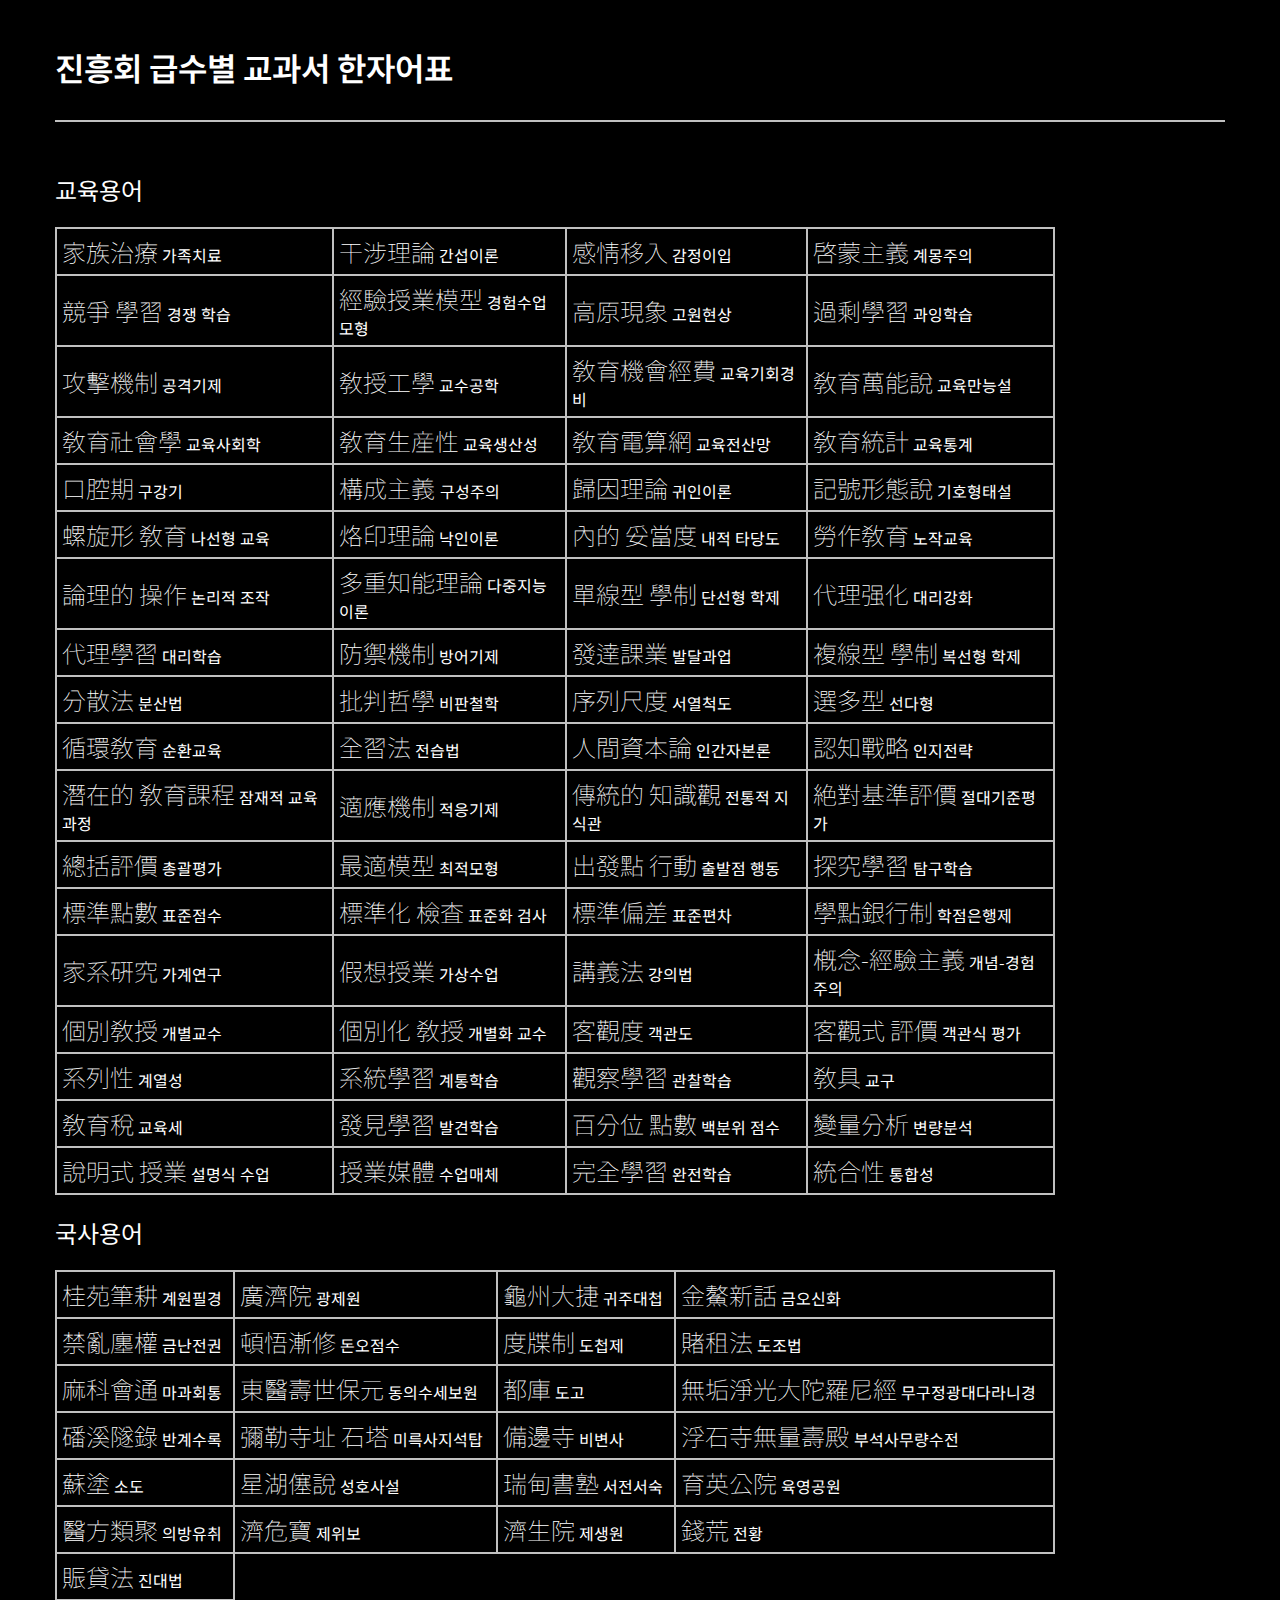
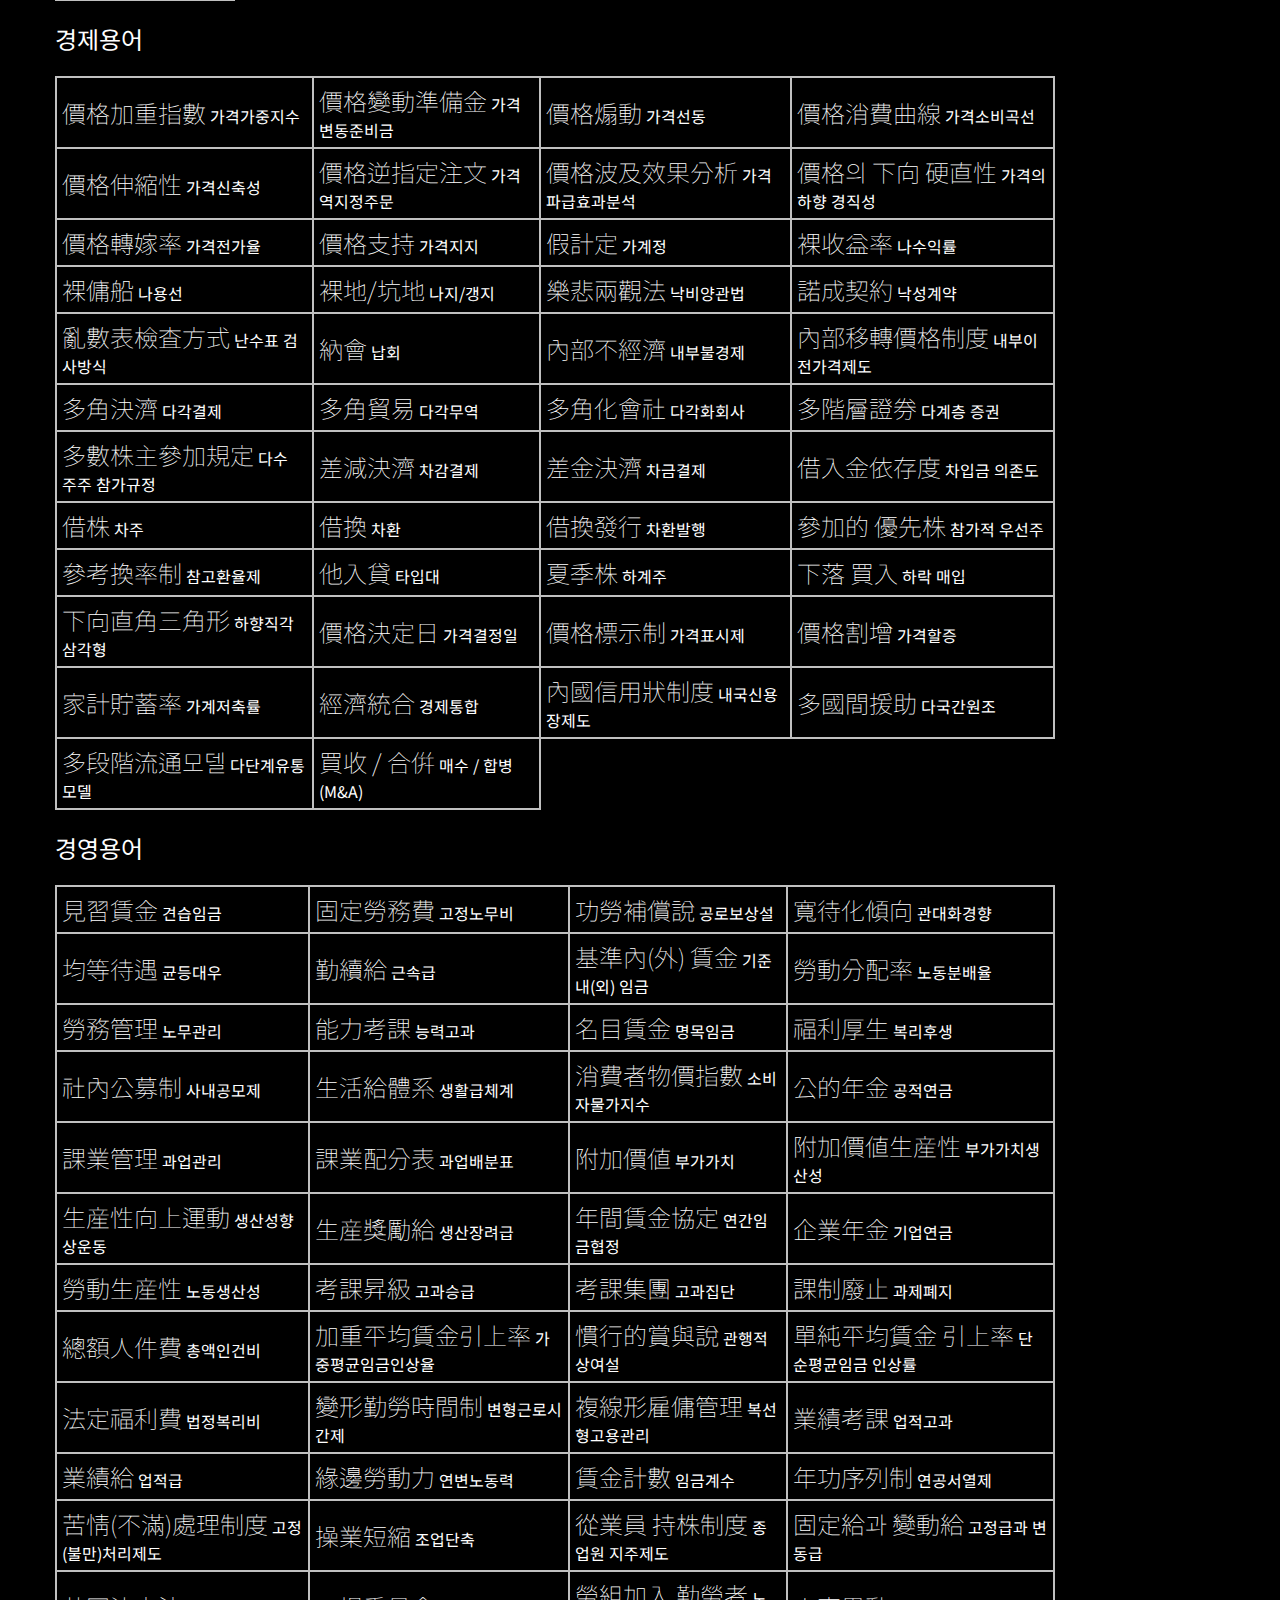
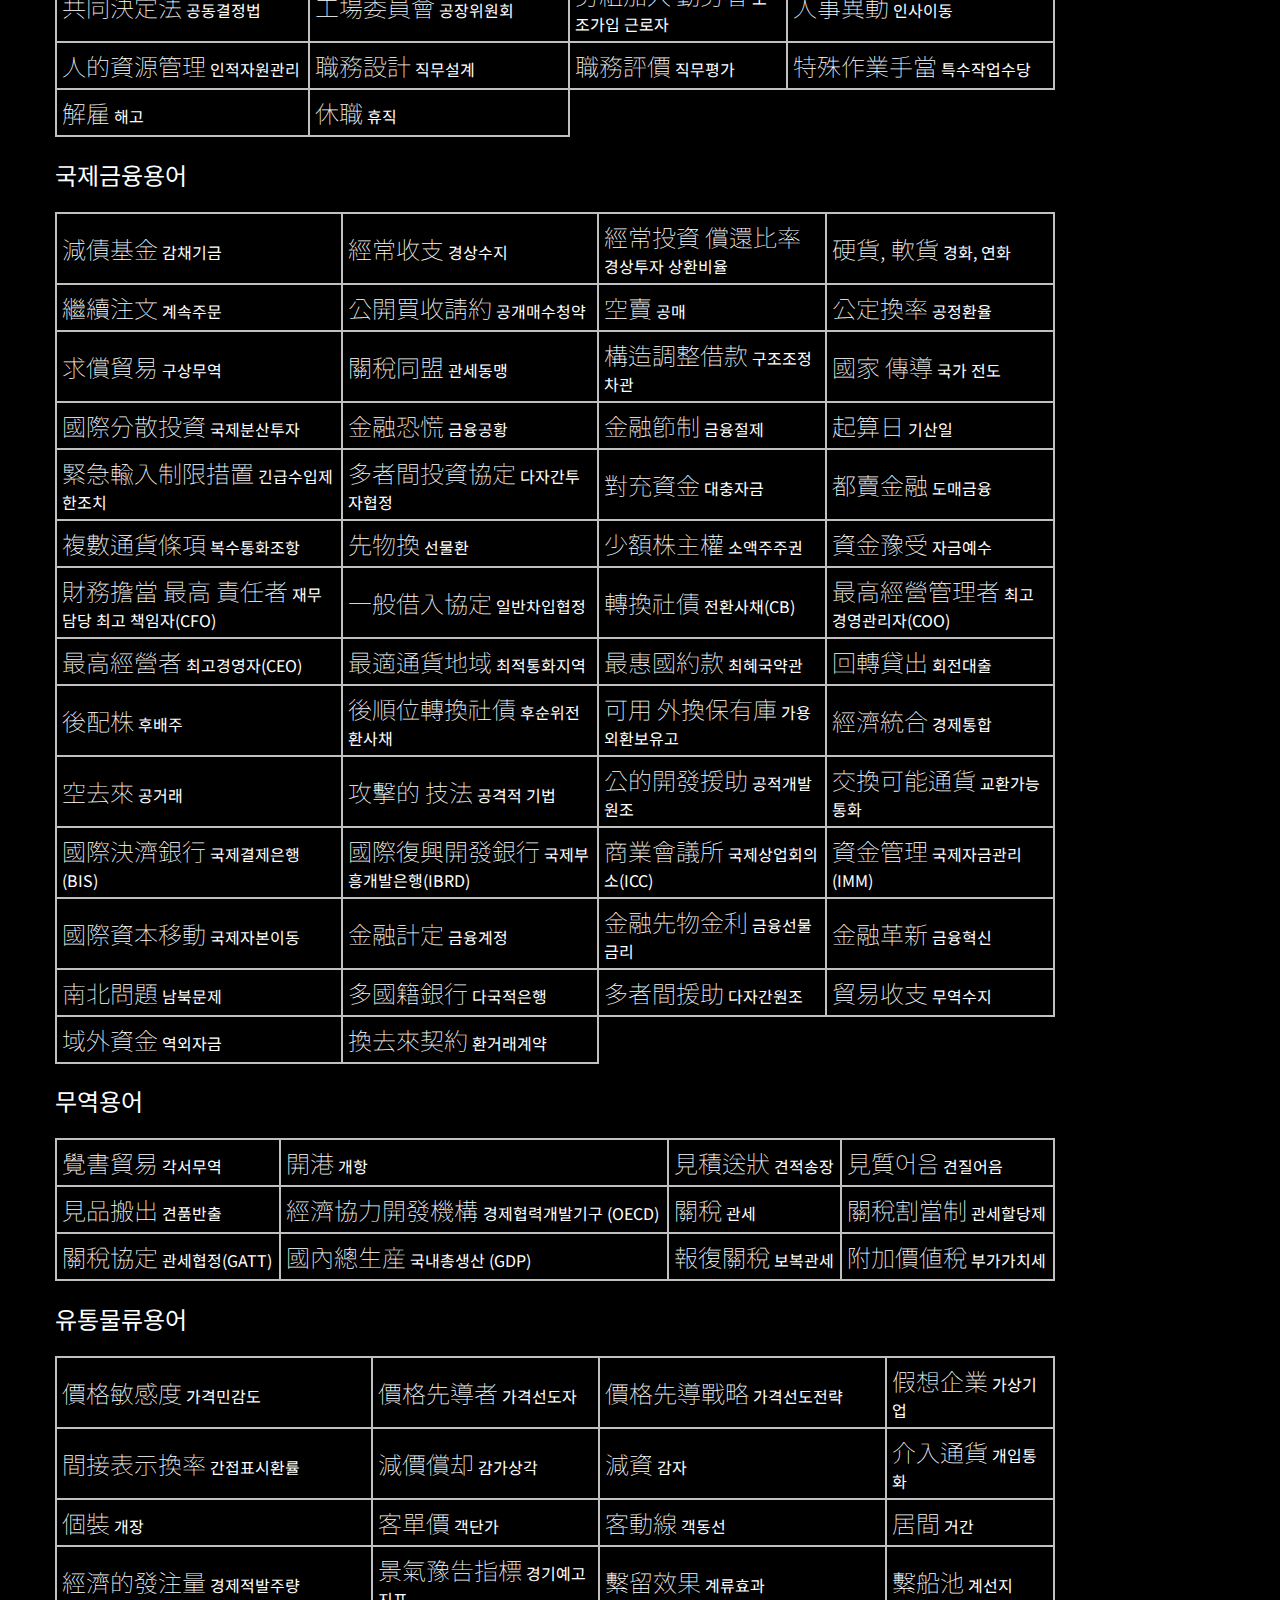
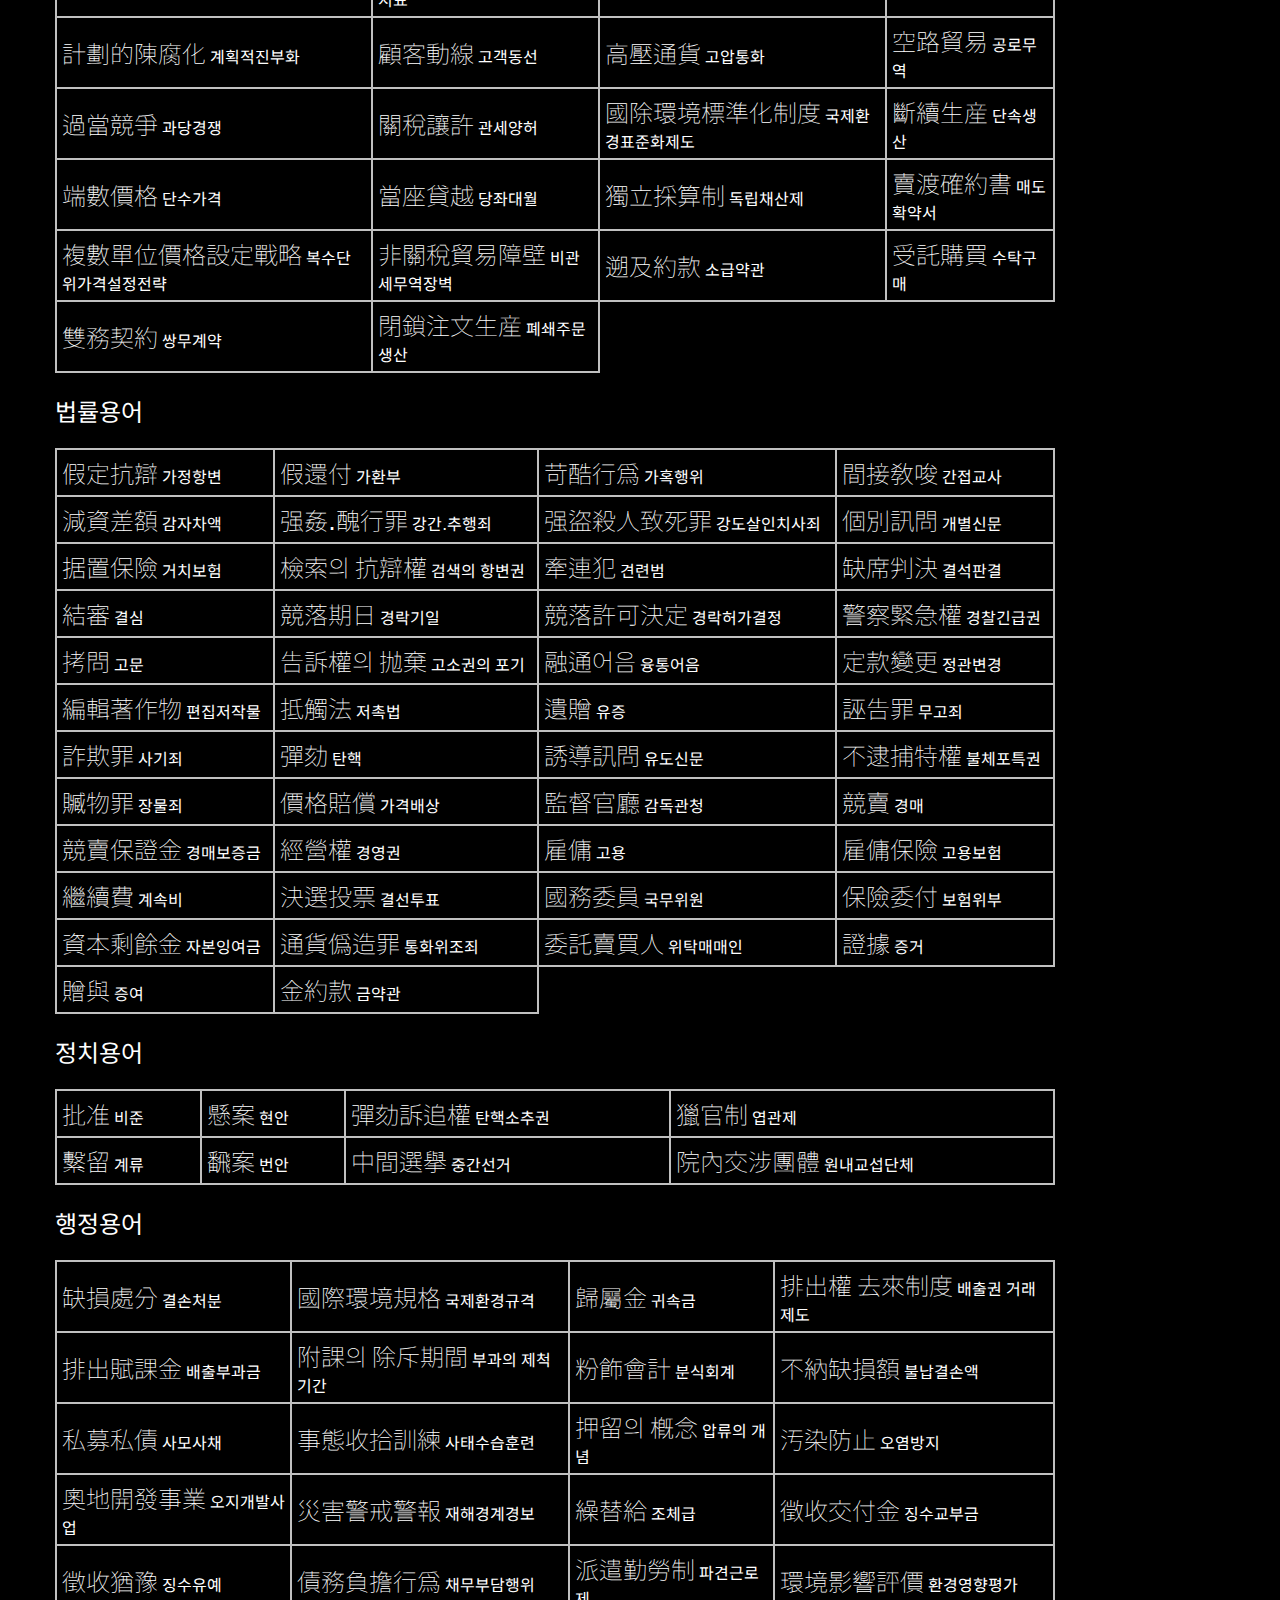
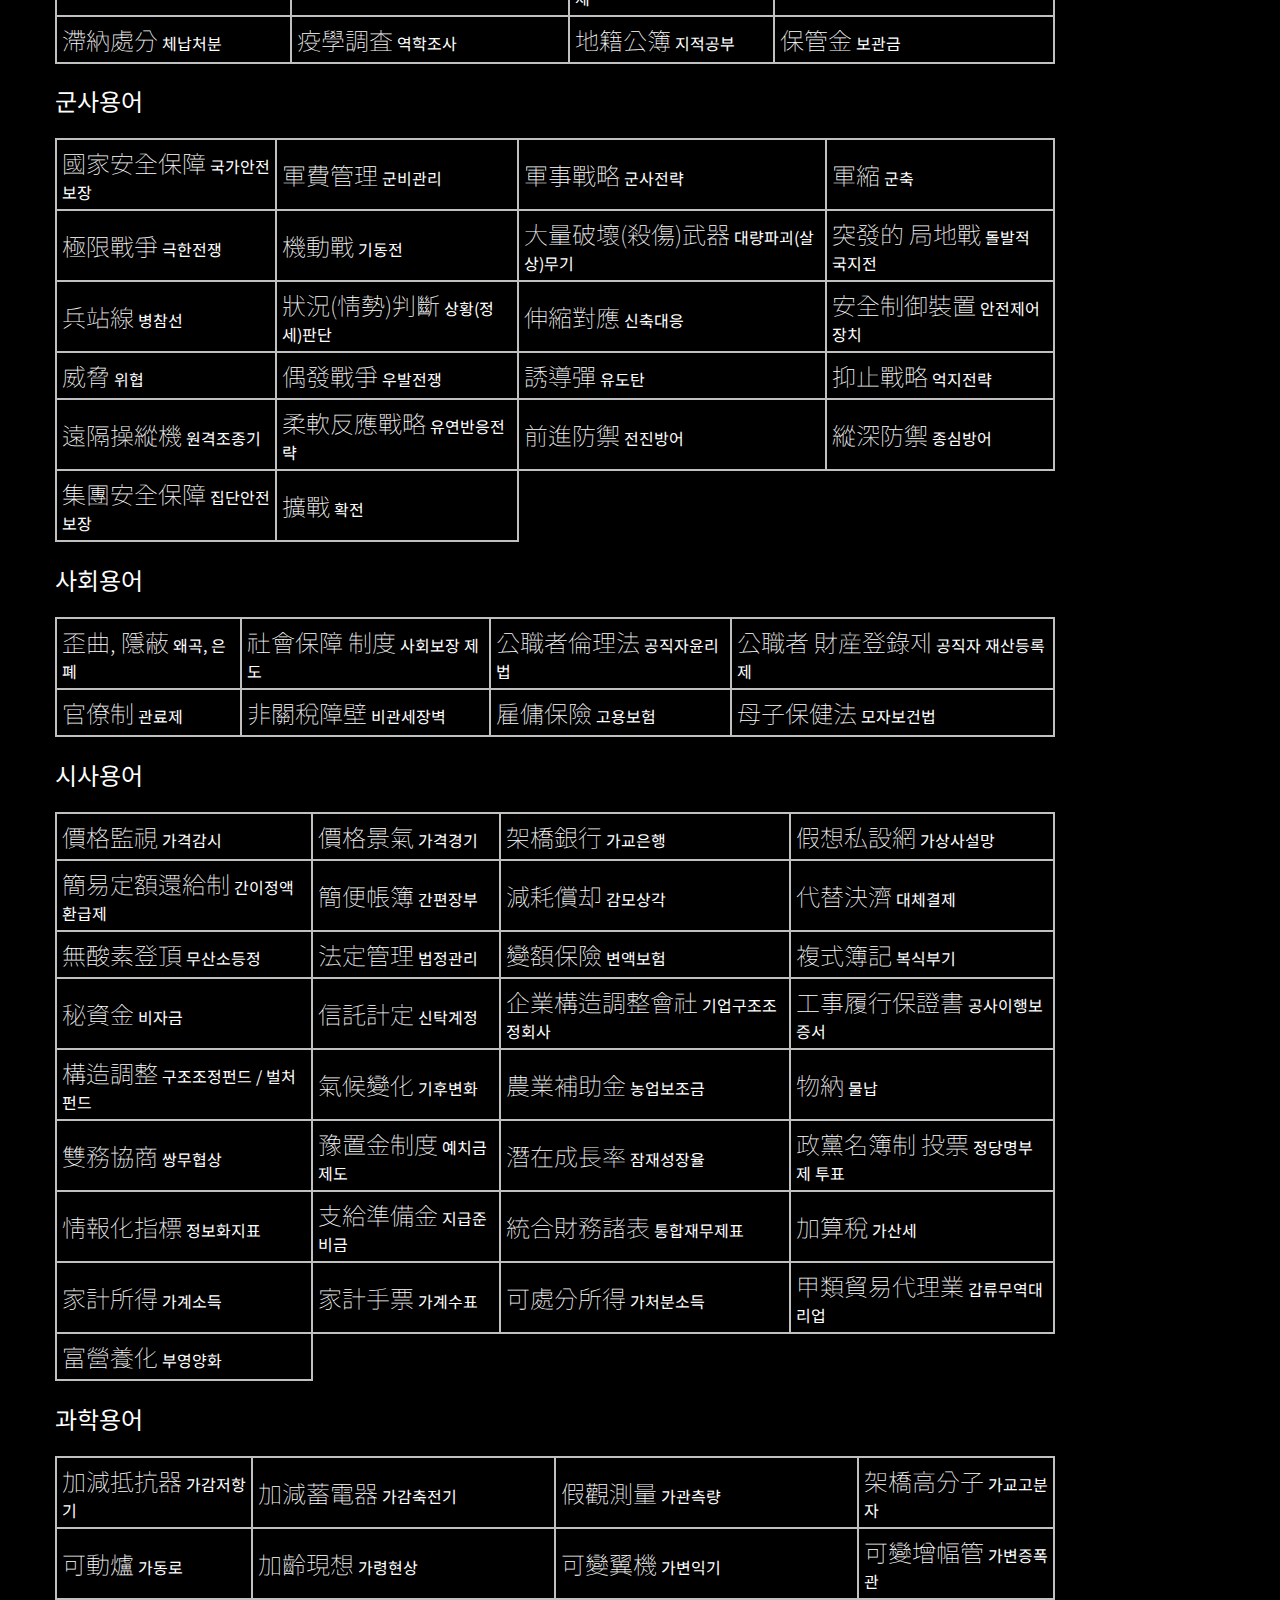
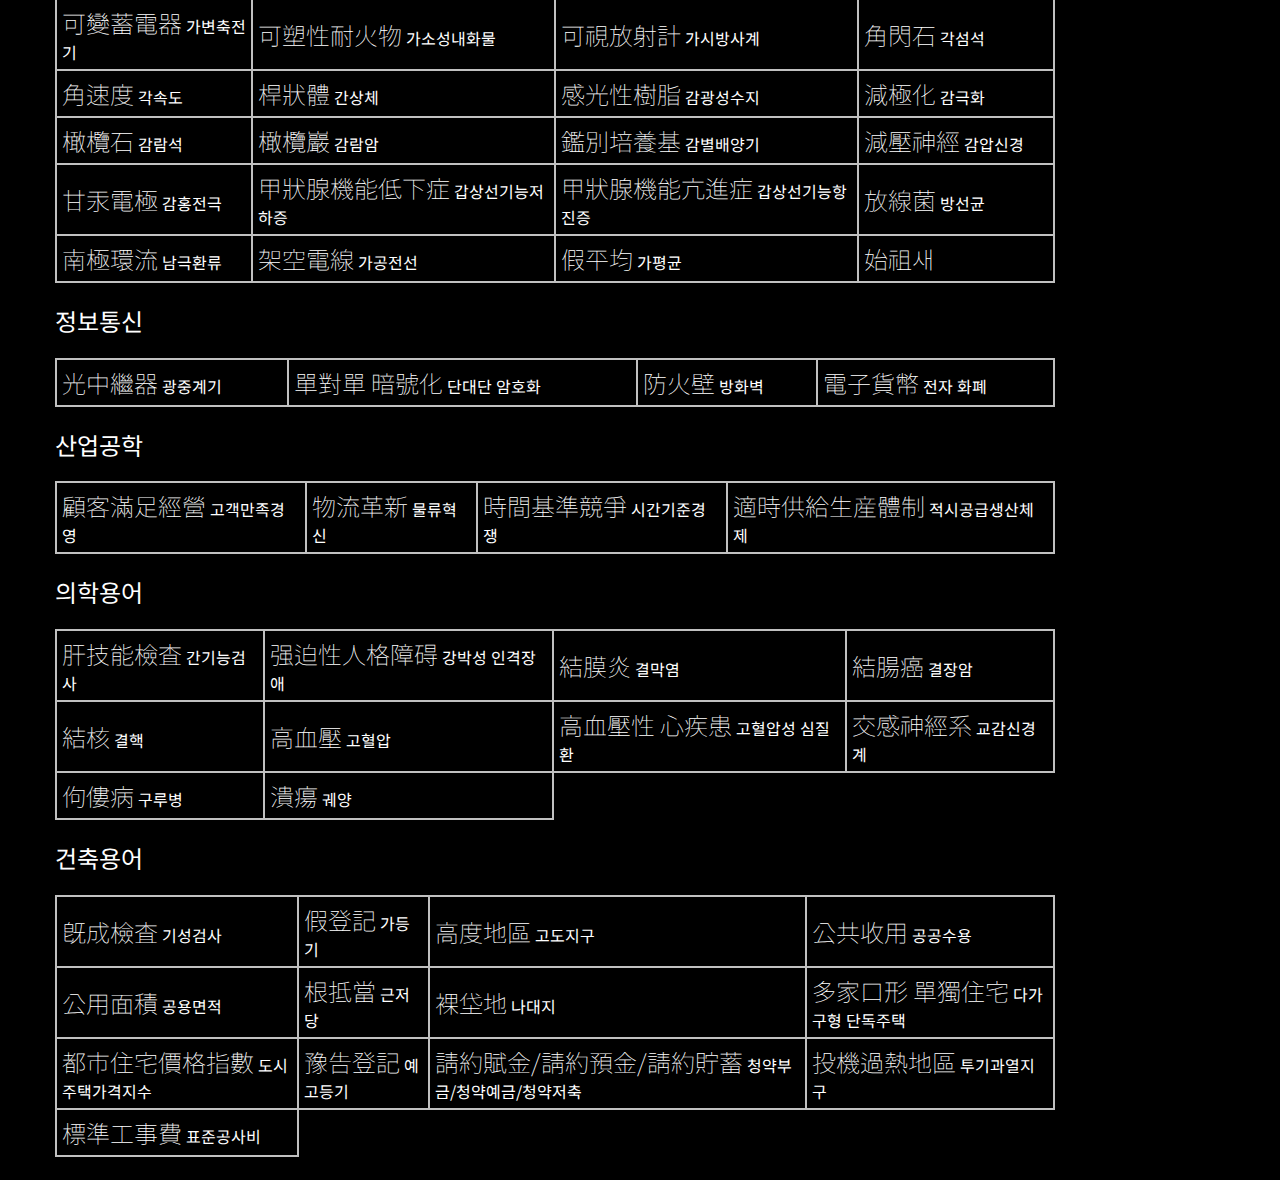
<file: hanja/kaphe/words/1/index.html>
<!DOCTYPE html>
<html lang="en">
<head>
  <meta charset="UTF-8" />
  <meta name="viewport" content="width=device-width, initial-scale=1.0" />
  <link rel="preconnect" href="https://fonts.googleapis.com" />
  <link rel="preconnect" href="https://fonts.gstatic.com" crossorigin />
  <link href="https://fonts.googleapis.com/css2?family=Noto+Sans+JP:wght@100..900&family=Noto+Sans+KR:wght@100..900&family=Noto+Sans+SC:wght@100..900&family=Noto+Sans+TC:wght@100..900&display=swap" rel="stylesheet" />
  <link rel="stylesheet" href="../../../main.css" />
  <link rel="stylesheet" href="../../main.css" />
  <title>진흥회 급수별 교과서 한자어표</title>
</head>
<body>
  <div class="container">
    <h1 id="heading">진흥회 급수별 교과서 한자어표</h1>
    <hr />
    <table></table><h2>교육용어</h2><table><tr><td><span class="hanja">家族治療</span> 가족치료</td><td><span class="hanja">干涉理論</span> 간섭이론</td><td><span class="hanja">感情移入</span> 감정이입</td><td><span class="hanja">啓蒙主義</span> 계몽주의</td></tr><tr><td><span class="hanja">競爭 學習</span> 경쟁 학습</td><td><span class="hanja">經驗授業模型</span> 경험수업모형</td><td><span class="hanja">高原現象</span> 고원현상</td><td><span class="hanja">過剩學習</span> 과잉학습</td></tr><tr><td><span class="hanja">攻擊機制</span> 공격기제</td><td><span class="hanja">敎授工學</span> 교수공학 </td><td><span class="hanja">敎育機會經費</span> 교육기회경비</td><td><span class="hanja">敎育萬能說</span> 교육만능설 </td></tr><tr><td><span class="hanja">敎育社會學</span> 교육사회학 </td><td><span class="hanja">敎育生産性</span> 교육생산성 </td><td><span class="hanja">敎育電算網</span> 교육전산망 </td><td><span class="hanja">敎育統計</span> 교육통계 </td></tr><tr><td><span class="hanja">口腔期</span> 구강기 </td><td><span class="hanja">構成主義 </span> 구성주의 </td><td><span class="hanja">歸因理論</span> 귀인이론</td><td><span class="hanja">記號形態說</span> 기호형태설</td></tr><tr><td><span class="hanja">螺旋形 敎育</span> 나선형 교육</td><td><span class="hanja">烙印理論</span> 낙인이론</td><td><span class="hanja">內的 妥當度</span> 내적 타당도</td><td><span class="hanja">勞作敎育</span> 노작교육</td></tr><tr><td><span class="hanja">論理的 操作</span> 논리적 조작</td><td><span class="hanja">多重知能理論</span> 다중지능이론 </td><td><span class="hanja">單線型 學制</span> 단선형 학제</td><td><span class="hanja">代理强化</span> 대리강화</td></tr><tr><td><span class="hanja">代理學習</span> 대리학습</td><td><span class="hanja">防禦機制</span> 방어기제</td><td><span class="hanja">發達課業</span> 발달과업</td><td><span class="hanja">複線型 學制</span> 복선형 학제</td></tr><tr><td><span class="hanja">分散法</span> 분산법</td><td><span class="hanja">批判哲學</span> 비판철학 </td><td><span class="hanja">序列尺度</span> 서열척도</td><td><span class="hanja">選多型</span> 선다형</td></tr><tr><td><span class="hanja">循環敎育</span> 순환교육</td><td><span class="hanja">全習法</span> 전습법</td><td><span class="hanja">人間資本論</span> 인간자본론 </td><td><span class="hanja">認知戰略</span> 인지전략</td></tr><tr><td><span class="hanja">潛在的 敎育課程</span> 잠재적 교육과정</td><td><span class="hanja">適應機制</span> 적응기제 </td><td><span class="hanja">傳統的 知識觀</span> 전통적 지식관 </td><td><span class="hanja">絶對基準評價</span> 절대기준평가</td></tr><tr><td><span class="hanja">總括評價</span> 총괄평가</td><td><span class="hanja">最適模型</span> 최적모형</td><td><span class="hanja">出發點 行動</span> 출발점 행동</td><td><span class="hanja">探究學習</span> 탐구학습</td></tr><tr><td><span class="hanja">標準點數</span> 표준점수</td><td><span class="hanja">標準化 檢査</span> 표준화 검사</td><td><span class="hanja">標準偏差</span> 표준편차</td><td><span class="hanja">學點銀行制</span> 학점은행제 </td></tr><tr><td><span class="hanja">家系硏究</span> 가계연구</td><td><span class="hanja">假想授業</span> 가상수업 </td><td><span class="hanja">講義法</span> 강의법</td><td><span class="hanja">槪念-經驗主義</span> 개념-경험주의 </td></tr><tr><td><span class="hanja">個別敎授</span> 개별교수</td><td><span class="hanja">個別化 敎授</span> 개별화 교수</td><td><span class="hanja">客觀度</span> 객관도</td><td><span class="hanja">客觀式 評價</span> 객관식 평가</td></tr><tr><td><span class="hanja">系列性</span> 계열성</td><td><span class="hanja">系統學習</span> 계통학습 </td><td><span class="hanja">觀察學習</span> 관찰학습</td><td><span class="hanja">敎具</span> 교구</td></tr><tr><td><span class="hanja">敎育稅</span> 교육세</td><td><span class="hanja">發見學習</span> 발견학습</td><td><span class="hanja">百分位 點數</span> 백분위 점수</td><td><span class="hanja">變量分析</span> 변량분석</td></tr><tr><td><span class="hanja">說明式 授業</span> 설명식 수업</td><td><span class="hanja">授業媒體</span> 수업매체</td><td><span class="hanja">完全學習</span> 완전학습</td><td><span class="hanja">統合性</span> 통합성</td></tr></table><h2>국사용어</h2><table><tr><td><span class="hanja">桂苑筆耕</span> 계원필경</td><td><span class="hanja">廣濟院</span> 광제원</td><td><span class="hanja">龜州大捷</span> 귀주대첩</td><td><span class="hanja">金鰲新話</span> 금오신화</td></tr><tr><td><span class="hanja">禁亂廛權</span> 금난전권</td><td><span class="hanja">頓悟漸修</span> 돈오점수</td><td><span class="hanja">度牒制</span> 도첩제</td><td><span class="hanja">賭租法</span> 도조법</td></tr><tr><td><span class="hanja">麻科會通</span> 마과회통</td><td><span class="hanja">東醫壽世保元</span> 동의수세보원</td><td><span class="hanja">都庫</span> 도고</td><td><span class="hanja">無垢淨光大陀羅尼經</span> 무구정광대다라니경</td></tr><tr><td><span class="hanja">磻溪隧錄</span> 반계수록</td><td><span class="hanja">彌勒寺址 石塔</span> 미륵사지석탑</td><td><span class="hanja">備邊寺</span> 비변사</td><td><span class="hanja">浮石寺無量壽殿 </span> 부석사무량수전</td></tr><tr><td><span class="hanja">蘇塗</span> 소도</td><td><span class="hanja">星湖僿說</span> 성호사설</td><td><span class="hanja">瑞甸書塾</span> 서전서숙</td><td><span class="hanja">育英公院</span> 육영공원</td></tr><tr><td><span class="hanja">醫方類聚</span> 의방유취</td><td><span class="hanja">濟危寶</span> 제위보</td><td><span class="hanja">濟生院</span> 제생원</td><td><span class="hanja">錢荒</span> 전황</td></tr><tr><td><span class="hanja">賑貸法</span> 진대법</td></tr></table><h2>경제용어</h2><table><tr><td><span class="hanja">價格加重指數</span> 가격가중지수</td><td><span class="hanja">價格變動準備金</span> 가격변동준비금</td><td><span class="hanja">價格煽動</span> 가격선동</td><td><span class="hanja">價格消費曲線</span> 가격소비곡선</td></tr><tr><td><span class="hanja">價格伸縮性</span> 가격신축성</td><td><span class="hanja">價格逆指定注文</span> 가격역지정주문</td><td><span class="hanja">價格波及效果分析</span> 가격파급효과분석</td><td><span class="hanja">價格의 下向 硬直性</span> 가격의 하향 경직성</td></tr><tr><td><span class="hanja">價格轉嫁率</span> 가격전가율</td><td><span class="hanja">價格支持</span> 가격지지</td><td><span class="hanja">假計定</span> 가계정</td><td><span class="hanja">裸收益率</span> 나수익률</td></tr><tr><td><span class="hanja">裸傭船</span> 나용선</td><td><span class="hanja">裸地/坑地</span> 나지/갱지</td><td><span class="hanja">樂悲兩觀法</span> 낙비양관법</td><td><span class="hanja">諾成契約</span> 낙성계약</td></tr><tr><td><span class="hanja">亂數表檢査方式</span> 난수표 검사방식</td><td><span class="hanja">納會</span> 납회</td><td><span class="hanja">內部不經濟</span> 내부불경제</td><td><span class="hanja">內部移轉價格制度</span> 내부이전가격제도</td></tr><tr><td><span class="hanja">多角決濟</span> 다각결제</td><td><span class="hanja">多角貿易</span> 다각무역</td><td><span class="hanja">多角化會社</span> 다각화회사</td><td><span class="hanja">多階層證券</span> 다계층 증권</td></tr><tr><td><span class="hanja">多數株主參加規定</span> 다수 주주 참가규정</td><td><span class="hanja">差減決濟</span> 차감결제</td><td><span class="hanja">差金決濟</span> 차금결제</td><td><span class="hanja">借入金依存度</span> 차입금 의존도</td></tr><tr><td><span class="hanja">借株</span> 차주</td><td><span class="hanja">借換</span> 차환</td><td><span class="hanja">借換發行</span> 차환발행</td><td><span class="hanja">參加的 優先株</span> 참가적 우선주</td></tr><tr><td><span class="hanja">參考換率制</span> 참고환율제</td><td><span class="hanja">他入貸</span> 타입대</td><td><span class="hanja">夏季株</span> 하계주</td><td><span class="hanja">下落 買入</span> 하락 매입</td></tr><tr><td><span class="hanja">下向直角三角形</span> 하향직각 삼각형</td><td><span class="hanja">價格決定日</span> 가격결정일</td><td><span class="hanja">價格標示制</span> 가격표시제</td><td><span class="hanja">價格割增</span> 가격할증</td></tr><tr><td><span class="hanja">家計貯蓄率</span> 가계저축률</td><td><span class="hanja">經濟統合</span> 경제통합</td><td><span class="hanja">內國信用狀制度</span> 내국신용장제도</td><td><span class="hanja">多國間援助</span> 다국간원조</td></tr><tr><td><span class="hanja">多段階流通모델</span> 다단계유통모델</td><td><span class="hanja">買收 / 合倂</span> 매수 / 합병 (M&A)</td></tr></table><h2>경영용어</h2><table><tr><td><span class="hanja">見習賃金</span> 견습임금 </td><td><span class="hanja">固定勞務費</span> 고정노무비 </td><td><span class="hanja">功勞補償說</span> 공로보상설 </td><td><span class="hanja">寬待化傾向</span> 관대화경향 </td></tr><tr><td><span class="hanja">均等待遇</span> 균등대우 </td><td><span class="hanja">勤續給</span> 근속급 </td><td><span class="hanja">基準內(外) 賃金</span> 기준내(외) 임금 </td><td><span class="hanja">勞動分配率</span> 노동분배율 </td></tr><tr><td><span class="hanja">勞務管理</span> 노무관리 </td><td><span class="hanja">能力考課</span> 능력고과 </td><td><span class="hanja">名目賃金</span> 명목임금 </td><td><span class="hanja">福利厚生</span> 복리후생 </td></tr><tr><td><span class="hanja">社內公募制</span> 사내공모제 </td><td><span class="hanja">生活給體系</span> 생활급체계 </td><td><span class="hanja">消費者物價指數</span> 소비자물가지수 </td><td><span class="hanja">公的年金</span> 공적연금 </td></tr><tr><td><span class="hanja">課業管理</span> 과업관리 </td><td><span class="hanja">課業配分表</span> 과업배분표 </td><td><span class="hanja">附加價値</span> 부가가치 </td><td><span class="hanja">附加價値生産性</span> 부가가치생산성 </td></tr><tr><td><span class="hanja">生産性向上運動</span> 생산성향상운동 </td><td><span class="hanja">生産獎勵給</span> 생산장려급 </td><td><span class="hanja">年間賃金協定</span> 연간임금협정 </td><td><span class="hanja">企業年金</span> 기업연금 </td></tr><tr><td><span class="hanja">勞動生産性</span> 노동생산성 </td><td><span class="hanja">考課昇級</span> 고과승급 </td><td><span class="hanja">考課集團</span> 고과집단 </td><td><span class="hanja">課制廢止</span> 과제폐지 </td></tr><tr><td><span class="hanja">總額人件費</span> 총액인건비 </td><td><span class="hanja">加重平均賃金引上率</span> 가중평균임금인상율  </td><td><span class="hanja">慣行的賞與說</span> 관행적상여설 </td><td><span class="hanja">單純平均賃金 引上率</span> 단순평균임금 인상률 </td></tr><tr><td><span class="hanja">法定福利費</span> 법정복리비 </td><td><span class="hanja">變形勤勞時間制</span> 변형근로시간제</td><td><span class="hanja">複線形雇傭管理</span> 복선형고용관리 </td><td><span class="hanja">業績考課</span> 업적고과 </td></tr><tr><td><span class="hanja">業績給</span> 업적급 </td><td><span class="hanja">緣邊勞動力</span> 연변노동력 </td><td><span class="hanja">賃金計數</span> 임금계수 </td><td><span class="hanja">年功序列制</span> 연공서열제 </td></tr><tr><td><span class="hanja">苦情(不滿)處理制度</span> 고정(불만)처리제도  </td><td><span class="hanja">操業短縮</span> 조업단축</td><td><span class="hanja">從業員 持株制度</span> 종업원 지주제도 </td><td><span class="hanja">固定給과 變動給</span> 고정급과 변동급 </td></tr><tr><td><span class="hanja">共同決定法</span> 공동결정법 </td><td><span class="hanja">工場委員會</span> 공장위원회 </td><td><span class="hanja">勞組加入 勤勞者</span> 노조가입 근로자</td><td><span class="hanja">人事異動</span> 인사이동 </td></tr><tr><td><span class="hanja">人的資源管理</span> 인적자원관리</td><td><span class="hanja">職務設計</span> 직무설계 </td><td><span class="hanja">職務評價</span> 직무평가 </td><td><span class="hanja">特殊作業手當</span> 특수작업수당 </td></tr><tr><td><span class="hanja">解雇</span> 해고 </td><td><span class="hanja">休職</span> 휴직 </td></tr></table><h2>국제금융용어</h2><table><tr><td><span class="hanja">減債基金</span> 감채기금</td><td><span class="hanja">經常收支</span> 경상수지</td><td><span class="hanja">經常投資 償還比率</span> 경상투자 상환비율</td><td><span class="hanja">硬貨, 軟貨</span> 경화, 연화</td></tr><tr><td><span class="hanja">繼續注文</span> 계속주문</td><td><span class="hanja">公開買收請約</span> 공개매수청약</td><td><span class="hanja">空賣</span> 공매</td><td><span class="hanja">公定換率</span> 공정환율</td></tr><tr><td><span class="hanja">求償貿易</span> 구상무역</td><td><span class="hanja">關稅同盟</span> 관세동맹</td><td><span class="hanja">構造調整借款</span> 구조조정차관</td><td><span class="hanja">國家 傳導</span> 국가 전도</td></tr><tr><td><span class="hanja">國際分散投資</span> 국제분산투자</td><td><span class="hanja">金融恐慌</span> 금융공황</td><td><span class="hanja">金融節制</span> 금융절제</td><td><span class="hanja">起算日</span> 기산일</td></tr><tr><td><span class="hanja">緊急輸入制限措置</span> 긴급수입제한조치</td><td><span class="hanja">多者間投資協定</span> 다자간투자협정</td><td><span class="hanja">對充資金</span> 대충자금</td><td><span class="hanja">都賣金融</span> 도매금융</td></tr><tr><td><span class="hanja">複數通貨條項</span> 복수통화조항</td><td><span class="hanja">先物換</span> 선물환</td><td><span class="hanja">少額株主權</span> 소액주주권 </td><td><span class="hanja">資金豫受</span> 자금예수</td></tr><tr><td><span class="hanja">財務擔當 最高 責任者</span> 재무담당 최고 책임자(CFO)</td><td><span class="hanja">一般借入協定</span> 일반차입협정</td><td><span class="hanja">轉換社債</span> 전환사채(CB)</td><td><span class="hanja">最高經營管理者</span> 최고경영관리자(COO)</td></tr><tr><td><span class="hanja">最高經營者</span> 최고경영자(CEO)</td><td><span class="hanja">最適通貨地域</span> 최적통화지역</td><td><span class="hanja">最惠國約款</span> 최혜국약관</td><td><span class="hanja">回轉貸出</span> 회전대출</td></tr><tr><td><span class="hanja">後配株</span> 후배주</td><td><span class="hanja">後順位轉換社債</span> 후순위전환사채</td><td><span class="hanja">可用 外換保有庫</span> 가용 외환보유고</td><td><span class="hanja">經濟統合</span> 경제통합</td></tr><tr><td><span class="hanja">空去來</span> 공거래</td><td><span class="hanja">攻擊的 技法</span> 공격적 기법</td><td><span class="hanja">公的開發援助</span> 공적개발원조</td><td><span class="hanja">交換可能通貨</span> 교환가능통화</td></tr><tr><td><span class="hanja">國際決濟銀行</span> 국제결제은행(BIS)</td><td><span class="hanja">國際復興開發銀行</span> 국제부흥개발은행(IBRD)</td><td><span class="hanja">商業會議所</span> 국제상업회의소(ICC)</td><td><span class="hanja">資金管理</span> 국제자금관리(IMM)</td></tr><tr><td><span class="hanja">國際資本移動</span> 국제자본이동</td><td><span class="hanja">金融計定</span> 금융계정</td><td><span class="hanja">金融先物金利</span> 금융선물금리</td><td><span class="hanja">金融革新</span> 금융혁신</td></tr><tr><td><span class="hanja">南北問題</span> 남북문제</td><td><span class="hanja">多國籍銀行</span> 다국적은행</td><td><span class="hanja">多者間援助</span> 다자간원조</td><td><span class="hanja">貿易收支</span> 무역수지</td></tr><tr><td><span class="hanja">域外資金</span> 역외자금</td><td><span class="hanja">換去來契約</span> 환거래계약</td></tr></table><h2>무역용어</h2><table><tr><td><span class="hanja">覺書貿易</span> 각서무역</td><td><span class="hanja">開港</span> 개항</td><td><span class="hanja">見積送狀</span> 견적송장</td><td><span class="hanja">見質어음</span> 견질어음  </td></tr><tr><td><span class="hanja">見品搬出</span> 견품반출</td><td><span class="hanja">經濟協力開發機構  </span> 경제협력개발기구 (OECD) </td><td><span class="hanja">關稅</span> 관세</td><td><span class="hanja">關稅割當制</span> 관세할당제 </td></tr><tr><td><span class="hanja">關稅協定</span> 관세협정(GATT) </td><td><span class="hanja">國內總生産</span> 국내총생산 (GDP) </td><td><span class="hanja">報復關稅</span> 보복관세</td><td><span class="hanja">附加價値稅</span> 부가가치세</td></tr></table><h2>유통물류용어</h2><table><tr><td><span class="hanja">價格敏感度</span> 가격민감도</td><td><span class="hanja">價格先導者</span> 가격선도자</td><td><span class="hanja">價格先導戰略</span> 가격선도전략</td><td><span class="hanja">假想企業</span> 가상기업</td></tr><tr><td><span class="hanja">間接表示換率</span> 간접표시환률</td><td><span class="hanja">減價償却</span> 감가상각</td><td><span class="hanja">減資</span> 감자</td><td><span class="hanja">介入通貨</span> 개입통화</td></tr><tr><td><span class="hanja">個裝</span> 개장</td><td><span class="hanja">客單價</span> 객단가</td><td><span class="hanja">客動線</span> 객동선</td><td><span class="hanja">居間</span> 거간</td></tr><tr><td><span class="hanja">經濟的發注量</span> 경제적발주량</td><td><span class="hanja">景氣豫告指標</span> 경기예고지표</td><td><span class="hanja">繫留效果</span> 계류효과</td><td><span class="hanja">繫船池</span> 계선지</td></tr><tr><td><span class="hanja">計劃的陳腐化</span> 계획적진부화</td><td><span class="hanja">顧客動線</span> 고객동선</td><td><span class="hanja">高壓通貨</span> 고압통화</td><td><span class="hanja">空路貿易</span> 공로무역</td></tr><tr><td><span class="hanja">過當競爭</span> 과당경쟁</td><td><span class="hanja">關稅讓許</span> 관세양허</td><td><span class="hanja">國除環境標準化制度</span> 국제환경표준화제도</td><td><span class="hanja">斷續生産</span> 단속생산</td></tr><tr><td><span class="hanja">端數價格</span> 단수가격</td><td><span class="hanja">當座貸越</span> 당좌대월</td><td><span class="hanja">獨立採算制</span> 독립채산제</td><td><span class="hanja">賣渡確約書</span> 매도확약서</td></tr><tr><td><span class="hanja">複數單位價格設定戰略</span> 복수단위가격설정전략</td><td><span class="hanja">非關稅貿易障壁</span> 비관세무역장벽</td><td><span class="hanja">遡及約款</span> 소급약관</td><td><span class="hanja">受託購買</span> 수탁구매</td></tr><tr><td><span class="hanja">雙務契約</span> 쌍무계약</td><td><span class="hanja">閉鎖注文生産</span> 폐쇄주문생산</td></tr></table><h2>법률용어</h2><table><tr><td><span class="hanja">假定抗辯</span> 가정항변</td><td><span class="hanja">假還付</span> 가환부   </td><td><span class="hanja">苛酷行爲</span> 가혹행위   </td><td><span class="hanja">間接敎唆</span> 간접교사</td></tr><tr><td><span class="hanja">減資差額</span> 감자차액</td><td><span class="hanja">强姦․醜行罪</span> 강간․추행죄   </td><td><span class="hanja">强盜殺人致死罪</span> 강도살인치사죄   </td><td><span class="hanja">個別訊問</span> 개별신문</td></tr><tr><td><span class="hanja">据置保險</span> 거치보험  </td><td><span class="hanja">檢索의 抗辯權</span> 검색의 항변권   </td><td><span class="hanja">牽連犯</span> 견련범   </td><td><span class="hanja">缺席判決</span> 결석판결  </td></tr><tr><td><span class="hanja">結審</span> 결심  </td><td><span class="hanja">競落期日</span> 경락기일   </td><td><span class="hanja">競落許可決定</span> 경락허가결정</td><td><span class="hanja">警察緊急權</span> 경찰긴급권  </td></tr><tr><td><span class="hanja">拷問</span> 고문   </td><td><span class="hanja">告訴權의 抛棄</span> 고소권의 포기   </td><td><span class="hanja">融通어음</span> 융통어음</td><td><span class="hanja">定款變更</span> 정관변경</td></tr><tr><td><span class="hanja">編輯著作物</span> 편집저작물</td><td><span class="hanja">抵觸法</span> 저촉법</td><td><span class="hanja">遺贈</span> 유증</td><td><span class="hanja">誣告罪</span> 무고죄</td></tr><tr><td><span class="hanja">詐欺罪</span> 사기죄</td><td><span class="hanja">彈劾</span> 탄핵</td><td><span class="hanja">誘導訊問</span> 유도신문</td><td><span class="hanja">不逮捕特權</span> 불체포특권</td></tr><tr><td><span class="hanja">贓物罪</span> 장물죄</td><td><span class="hanja">價格賠償</span> 가격배상 </td><td><span class="hanja">監督官廳</span> 감독관청  </td><td><span class="hanja">競賣</span> 경매</td></tr><tr><td><span class="hanja">競賣保證金</span> 경매보증금   </td><td><span class="hanja">經營權</span> 경영권   </td><td><span class="hanja">雇傭</span> 고용</td><td><span class="hanja">雇傭保險</span> 고용보험   </td></tr><tr><td><span class="hanja">繼續費</span> 계속비</td><td><span class="hanja">決選投票</span> 결선투표</td><td><span class="hanja">國務委員</span> 국무위원</td><td><span class="hanja">保險委付</span> 보험위부</td></tr><tr><td><span class="hanja">資本剩餘金</span> 자본잉여금</td><td><span class="hanja">通貨僞造罪</span> 통화위조죄</td><td><span class="hanja">委託賣買人</span> 위탁매매인</td><td><span class="hanja">證據</span> 증거</td></tr><tr><td><span class="hanja">贈與</span> 증여</td><td><span class="hanja">金約款</span> 금약관</td></tr></table><h2>정치용어</h2><table><tr><td><span class="hanja">批准</span> 비준 </td><td><span class="hanja">懸案</span> 현안 </td><td><span class="hanja">彈劾訴追權</span> 탄핵소추권</td><td><span class="hanja">獵官制</span> 엽관제</td></tr><tr><td><span class="hanja">繫留</span> 계류 </td><td><span class="hanja">飜案</span> 번안</td><td><span class="hanja">中間選擧</span> 중간선거</td><td><span class="hanja">院內交涉團體</span> 원내교섭단체</td></tr></table><h2>행정용어</h2><table><tr><td><span class="hanja">缺損處分</span> 결손처분</td><td><span class="hanja">國際環境規格</span> 국제환경규격</td><td><span class="hanja">歸屬金</span> 귀속금 </td><td><span class="hanja">排出權 去來制度</span> 배출권 거래제도 </td></tr><tr><td><span class="hanja">排出賦課金</span> 배출부과금 </td><td><span class="hanja">附課의 除斥期間</span> 부과의 제척기간</td><td><span class="hanja">粉飾會計</span> 분식회계</td><td><span class="hanja">不納缺損額</span> 불납결손액</td></tr><tr><td><span class="hanja">私募私債</span> 사모사채 </td><td><span class="hanja">事態收拾訓練</span> 사태수습훈련</td><td><span class="hanja">押留의 槪念</span> 압류의 개념</td><td><span class="hanja">汚染防止</span> 오염방지</td></tr><tr><td><span class="hanja">奧地開發事業</span> 오지개발사업</td><td><span class="hanja">災害警戒警報</span> 재해경계경보</td><td><span class="hanja">繰替給</span> 조체급</td><td><span class="hanja">徵收交付金</span> 징수교부금</td></tr><tr><td><span class="hanja">徵收猶豫</span> 징수유예</td><td><span class="hanja">債務負擔行爲</span> 채무부담행위</td><td><span class="hanja">派遣勤勞制</span> 파견근로제</td><td><span class="hanja">環境影響評價</span> 환경영향평가</td></tr><tr><td><span class="hanja">滯納處分</span> 체납처분 </td><td><span class="hanja">疫學調査</span> 역학조사 </td><td><span class="hanja">地籍公簿</span> 지적공부</td><td><span class="hanja">保管金</span> 보관금</td></tr></table><h2>군사용어</h2><table><tr><td><span class="hanja">國家安全保障</span> 국가안전보장</td><td><span class="hanja">軍費管理</span> 군비관리</td><td><span class="hanja">軍事戰略</span> 군사전략 </td><td><span class="hanja">軍縮</span> 군축</td></tr><tr><td><span class="hanja">極限戰爭</span> 극한전쟁 </td><td><span class="hanja">機動戰</span> 기동전 </td><td><span class="hanja">大量破壞(殺傷)武器</span> 대량파괴(살상)무기</td><td><span class="hanja">突發的 局地戰</span> 돌발적 국지전</td></tr><tr><td><span class="hanja">兵站線</span> 병참선</td><td><span class="hanja">狀況(情勢)判斷</span> 상황(정세)판단</td><td><span class="hanja">伸縮對應</span> 신축대응 </td><td><span class="hanja">安全制御裝置</span> 안전제어장치</td></tr><tr><td><span class="hanja">威脅</span> 위협 </td><td><span class="hanja">偶發戰爭</span> 우발전쟁 </td><td><span class="hanja">誘導彈</span> 유도탄 </td><td><span class="hanja">抑止戰略</span> 억지전략</td></tr><tr><td><span class="hanja">遠隔操縱機</span> 원격조종기 </td><td><span class="hanja">柔軟反應戰略</span> 유연반응전략 </td><td><span class="hanja">前進防禦</span> 전진방어 </td><td><span class="hanja">縱深防禦</span> 종심방어 </td></tr><tr><td><span class="hanja">集團安全保障</span> 집단안전보장</td><td><span class="hanja">擴戰</span> 확전</td></tr></table><h2>사회용어</h2><table><tr><td><span class="hanja">歪曲, 隱蔽</span> 왜곡, 은폐  </td><td><span class="hanja">社會保障 制度</span> 사회보장 제도  </td><td><span class="hanja">公職者倫理法</span> 공직자윤리법  </td><td><span class="hanja">公職者 財産登錄제</span> 공직자 재산등록제 </td></tr><tr><td><span class="hanja">官僚制</span> 관료제 </td><td><span class="hanja">非關稅障壁</span> 비관세장벽  </td><td><span class="hanja">雇傭保險</span> 고용보험 </td><td><span class="hanja">母子保健法</span> 모자보건법</td></tr></table><h2>시사용어</h2><table><tr><td><span class="hanja">價格監視</span> 가격감시</td><td><span class="hanja">價格景氣</span> 가격경기</td><td><span class="hanja">架橋銀行</span> 가교은행</td><td><span class="hanja">假想私設網</span> 가상사설망</td></tr><tr><td><span class="hanja">簡易定額還給制</span> 간이정액환급제</td><td><span class="hanja">簡便帳簿</span> 간편장부</td><td><span class="hanja">減耗償却</span> 감모상각</td><td><span class="hanja">代替決濟</span> 대체결제</td></tr><tr><td><span class="hanja">無酸素登頂</span> 무산소등정</td><td><span class="hanja">法定管理</span> 법정관리</td><td><span class="hanja">變額保險</span> 변액보험</td><td><span class="hanja">複式簿記</span> 복식부기</td></tr><tr><td><span class="hanja">秘資金</span> 비자금</td><td><span class="hanja">信託計定</span> 신탁계정</td><td><span class="hanja">企業構造調整會社</span> 기업구조조정회사</td><td><span class="hanja">工事履行保證書</span> 공사이행보증서 </td></tr><tr><td><span class="hanja">構造調整</span> 구조조정펀드 / 벌처펀드</td><td><span class="hanja">氣候變化</span> 기후변화</td><td><span class="hanja">農業補助金</span> 농업보조금</td><td><span class="hanja">物納</span> 물납</td></tr><tr><td><span class="hanja">雙務協商</span> 쌍무협상</td><td><span class="hanja">豫置金制度</span> 예치금제도</td><td><span class="hanja">潛在成長率</span> 잠재성장율</td><td><span class="hanja">政黨名簿制 投票</span> 정당명부제 투표</td></tr><tr><td><span class="hanja">情報化指標</span> 정보화지표</td><td><span class="hanja">支給準備金</span> 지급준비금</td><td><span class="hanja">統合財務諸表</span> 통합재무제표</td><td><span class="hanja">加算稅</span> 가산세 </td></tr><tr><td><span class="hanja">家計所得</span> 가계소득</td><td><span class="hanja">家計手票</span> 가계수표</td><td><span class="hanja">可處分所得</span> 가처분소득</td><td><span class="hanja">甲類貿易代理業</span> 갑류무역대리업</td></tr><tr><td><span class="hanja">富營養化</span> 부영양화 </td></tr></table><h2>과학용어</h2><table><tr><td><span class="hanja">加減抵抗器</span> 가감저항기</td><td><span class="hanja">加減蓄電器</span> 가감축전기</td><td><span class="hanja">假觀測量</span> 가관측량</td><td><span class="hanja">架橋高分子</span> 가교고분자</td></tr><tr><td><span class="hanja">可動爐</span> 가동로</td><td><span class="hanja">加齡現想</span> 가령현상</td><td><span class="hanja">可變翼機</span> 가변익기</td><td><span class="hanja">可變增幅管</span> 가변증폭관</td></tr><tr><td><span class="hanja">可變蓄電器</span> 가변축전기</td><td><span class="hanja">可塑性耐火物</span> 가소성내화물</td><td><span class="hanja">可視放射計</span> 가시방사계</td><td><span class="hanja">角閃石</span> 각섬석</td></tr><tr><td><span class="hanja">角速度</span> 각속도</td><td><span class="hanja">桿狀體</span> 간상체</td><td><span class="hanja">感光性樹脂</span> 감광성수지</td><td><span class="hanja">減極化</span> 감극화</td></tr><tr><td><span class="hanja">橄欖石</span> 감람석</td><td><span class="hanja">橄欖巖</span> 감람암</td><td><span class="hanja">鑑別培養基</span> 감별배양기</td><td><span class="hanja">減壓神經</span> 감압신경</td></tr><tr><td><span class="hanja">甘汞電極</span> 감홍전극</td><td><span class="hanja">甲狀腺機能低下症</span> 갑상선기능저하증</td><td><span class="hanja">甲狀腺機能亢進症</span> 갑상선기능항진증</td><td><span class="hanja">放線菌</span> 방선균</td></tr><tr><td><span class="hanja">南極環流</span> 남극환류</td><td><span class="hanja">架空電線</span> 가공전선</td><td><span class="hanja">假平均</span> 가평균</td><td><span class="hanja">始祖새</span> </td></tr></table><h2>정보통신</h2><table><tr><td><span class="hanja">光中繼器</span> 광중계기 </td><td><span class="hanja">單對單 暗號化</span> 단대단 암호화</td><td><span class="hanja">防火壁</span> 방화벽 </td><td><span class="hanja">電子貨幣</span> 전자 화폐 </td></tr></table><h2>산업공학</h2><table><tr><td><span class="hanja">顧客滿足經營</span> 고객만족경영</td><td><span class="hanja">物流革新</span> 물류혁신 </td><td><span class="hanja">時間基準競爭</span> 시간기준경쟁</td><td><span class="hanja">適時供給生産體制</span> 적시공급생산체제</td></tr></table><h2>의학용어</h2><table><tr><td><span class="hanja">肝技能檢査</span> 간기능검사  </td><td><span class="hanja">强迫性人格障碍</span> 강박성 인격장애</td><td><span class="hanja">結膜炎</span> 결막염</td><td><span class="hanja">結腸癌</span> 결장암</td></tr><tr><td><span class="hanja">結核</span> 결핵</td><td><span class="hanja">高血壓</span> 고혈압</td><td><span class="hanja">高血壓性 心疾患</span> 고혈압성 심질환 </td><td><span class="hanja">交感神經系</span> 교감신경계</td></tr><tr><td><span class="hanja">佝僂病</span> 구루병</td><td><span class="hanja">潰瘍</span> 궤양  </td></tr></table><h2>건축용어</h2><table><tr><td><span class="hanja">旣成檢査</span> 기성검사</td><td><span class="hanja">假登記</span> 가등기</td><td><span class="hanja">高度地區</span> 고도지구</td><td><span class="hanja">公共收用</span> 공공수용</td></tr><tr><td><span class="hanja">公用面積</span> 공용면적</td><td><span class="hanja">根抵當</span> 근저당</td><td><span class="hanja">裸垈地</span> 나대지</td><td><span class="hanja">多家口形 單獨住宅</span> 다가구형 단독주택</td></tr><tr><td><span class="hanja">都市住宅價格指數</span> 도시주택가격지수</td><td><span class="hanja">豫告登記</span> 예고등기</td><td><span class="hanja">請約賦金/請約預金/請約貯蓄</span> 청약부금/청약예금/청약저축</td><td><span class="hanja">投機過熱地區</span> 투기과열지구</td></tr><tr><td><span class="hanja">標準工事費</span> 표준공사비</td></tr></table>
  </div>
  <script src="../../../js/main.js"></script>
</body>
</html>
</file>
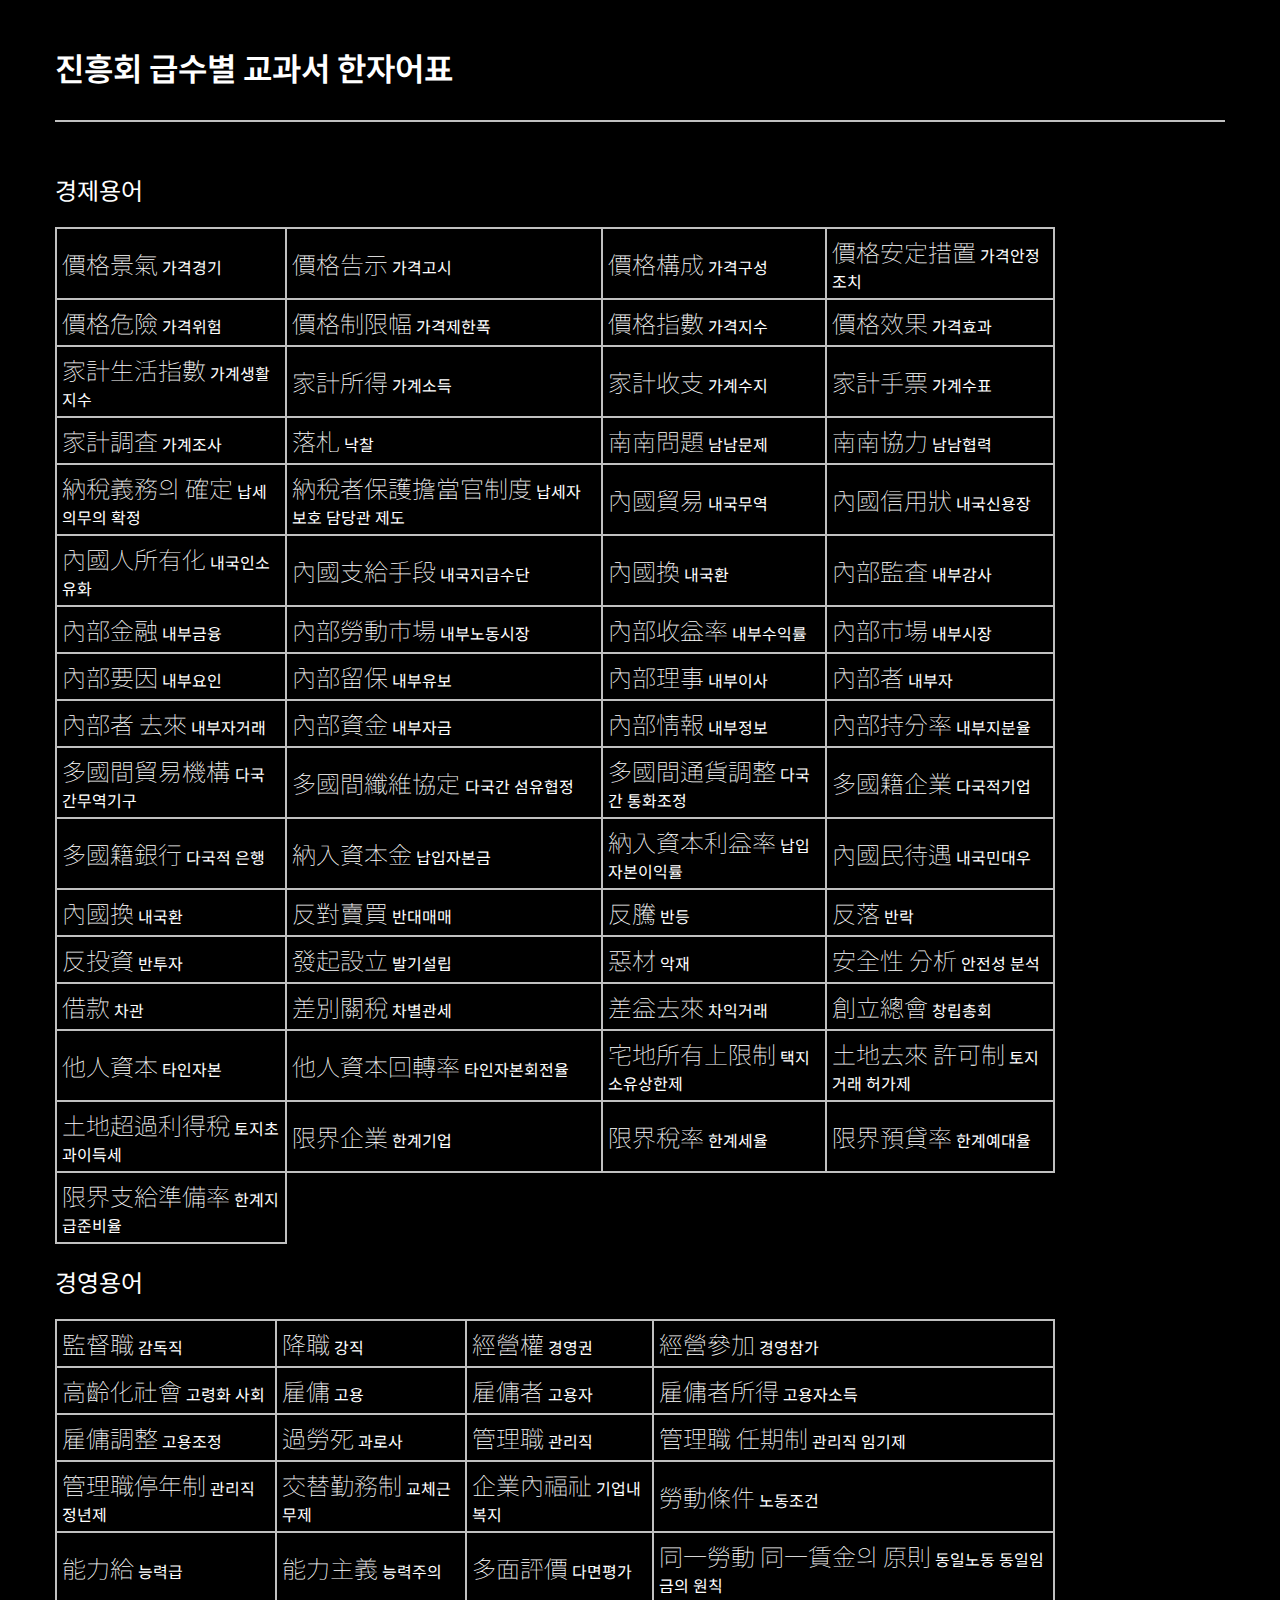
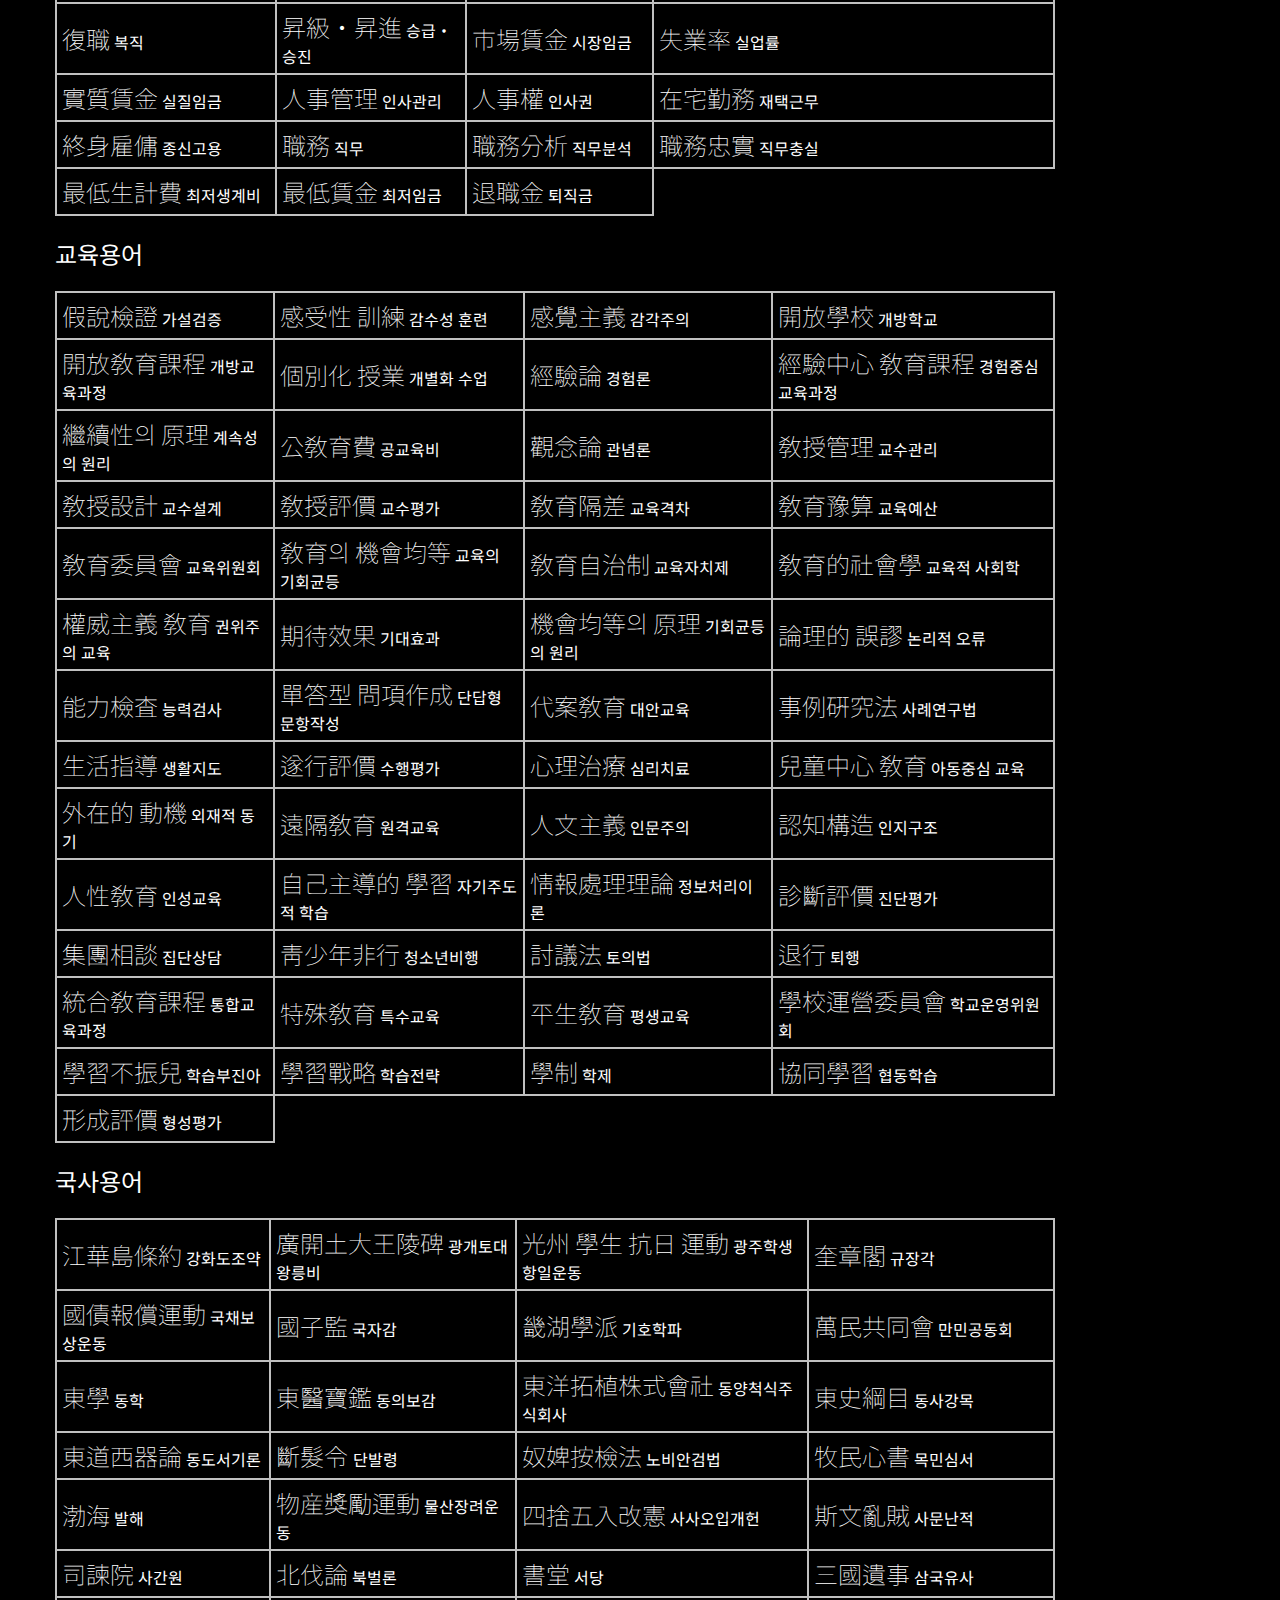
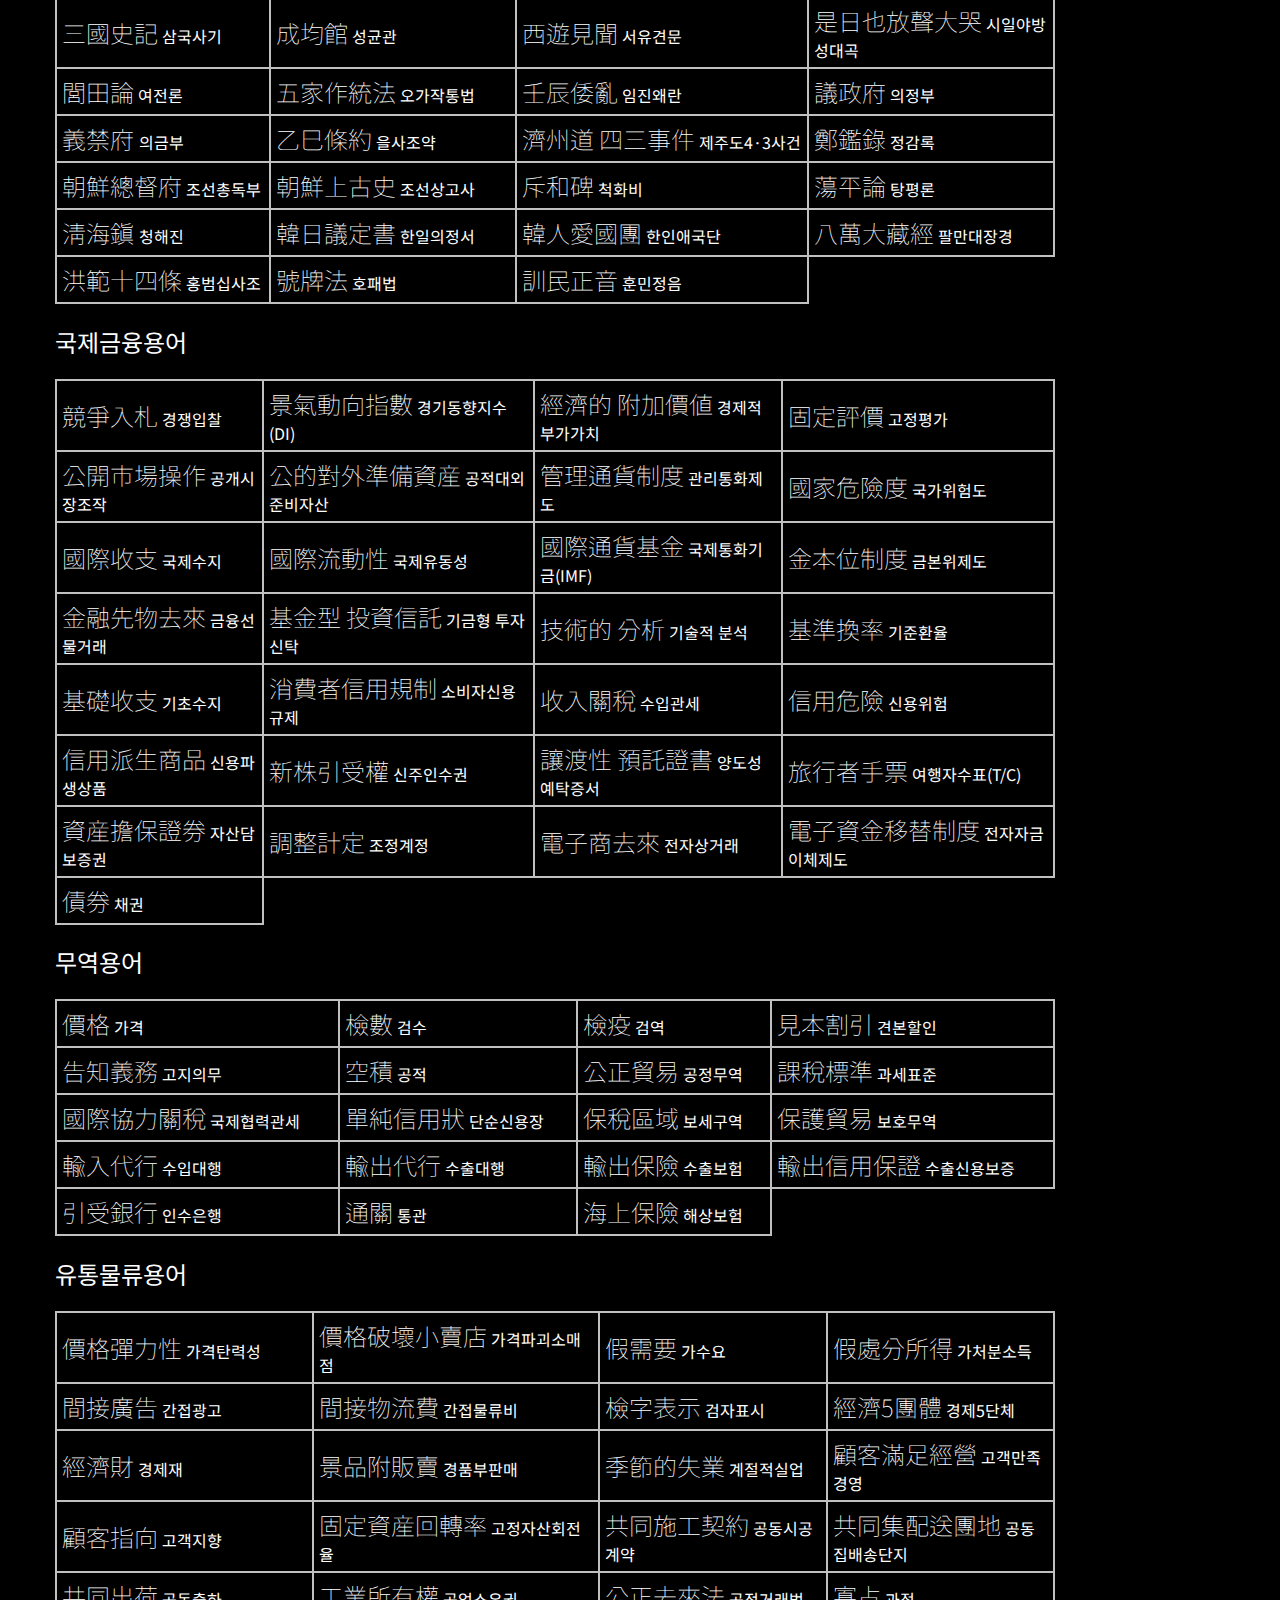
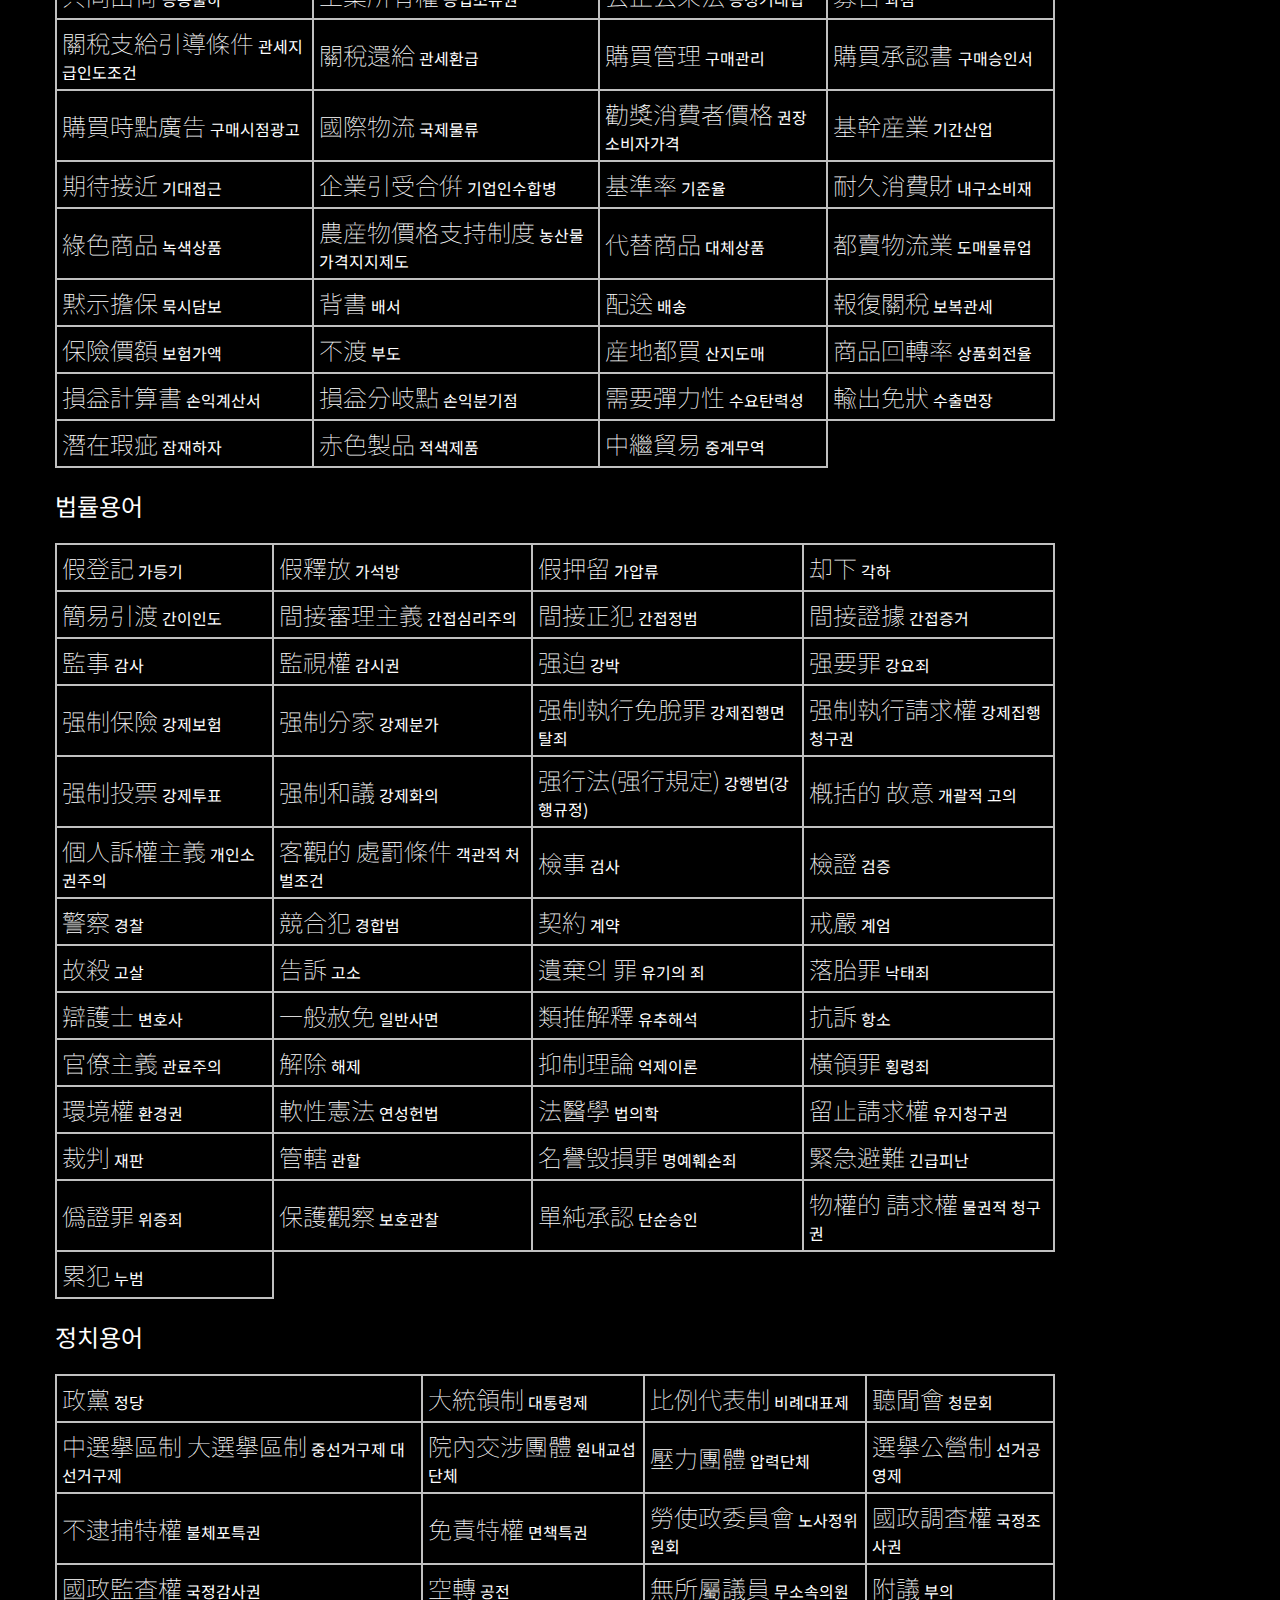
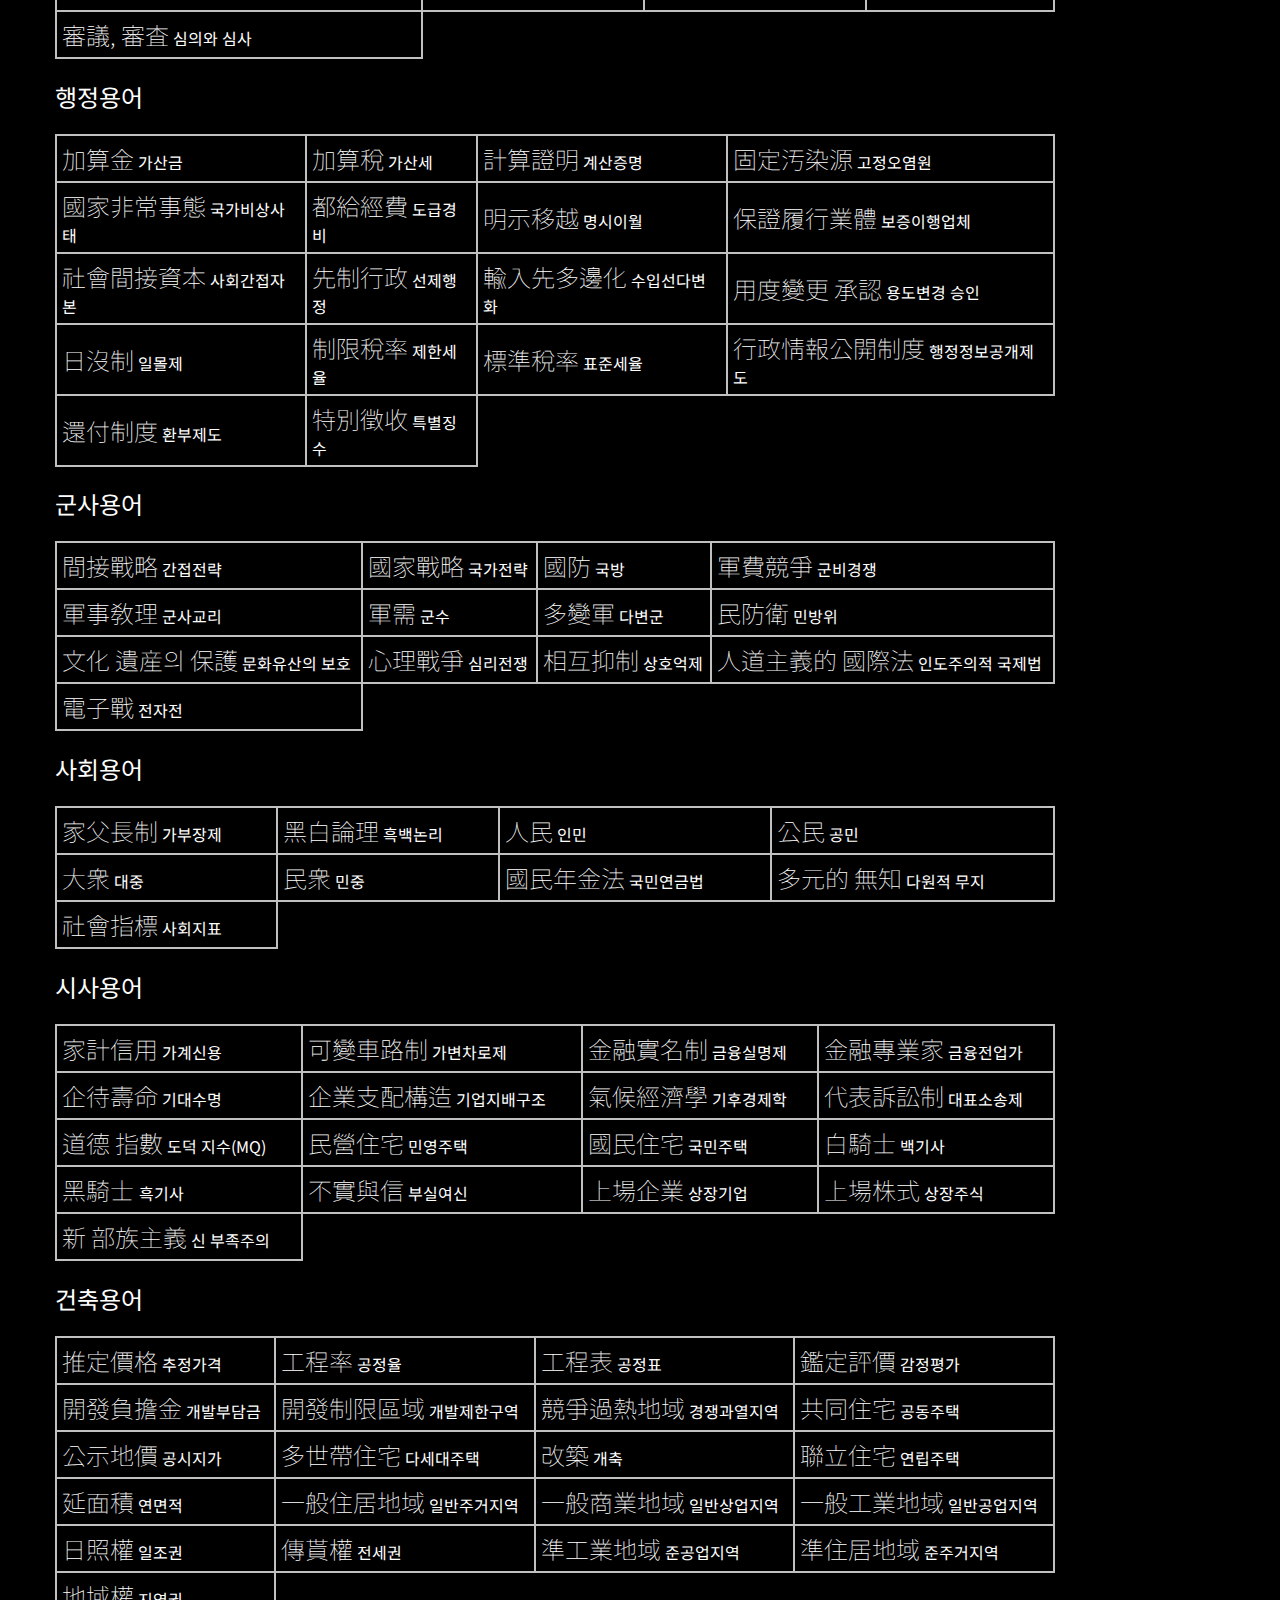
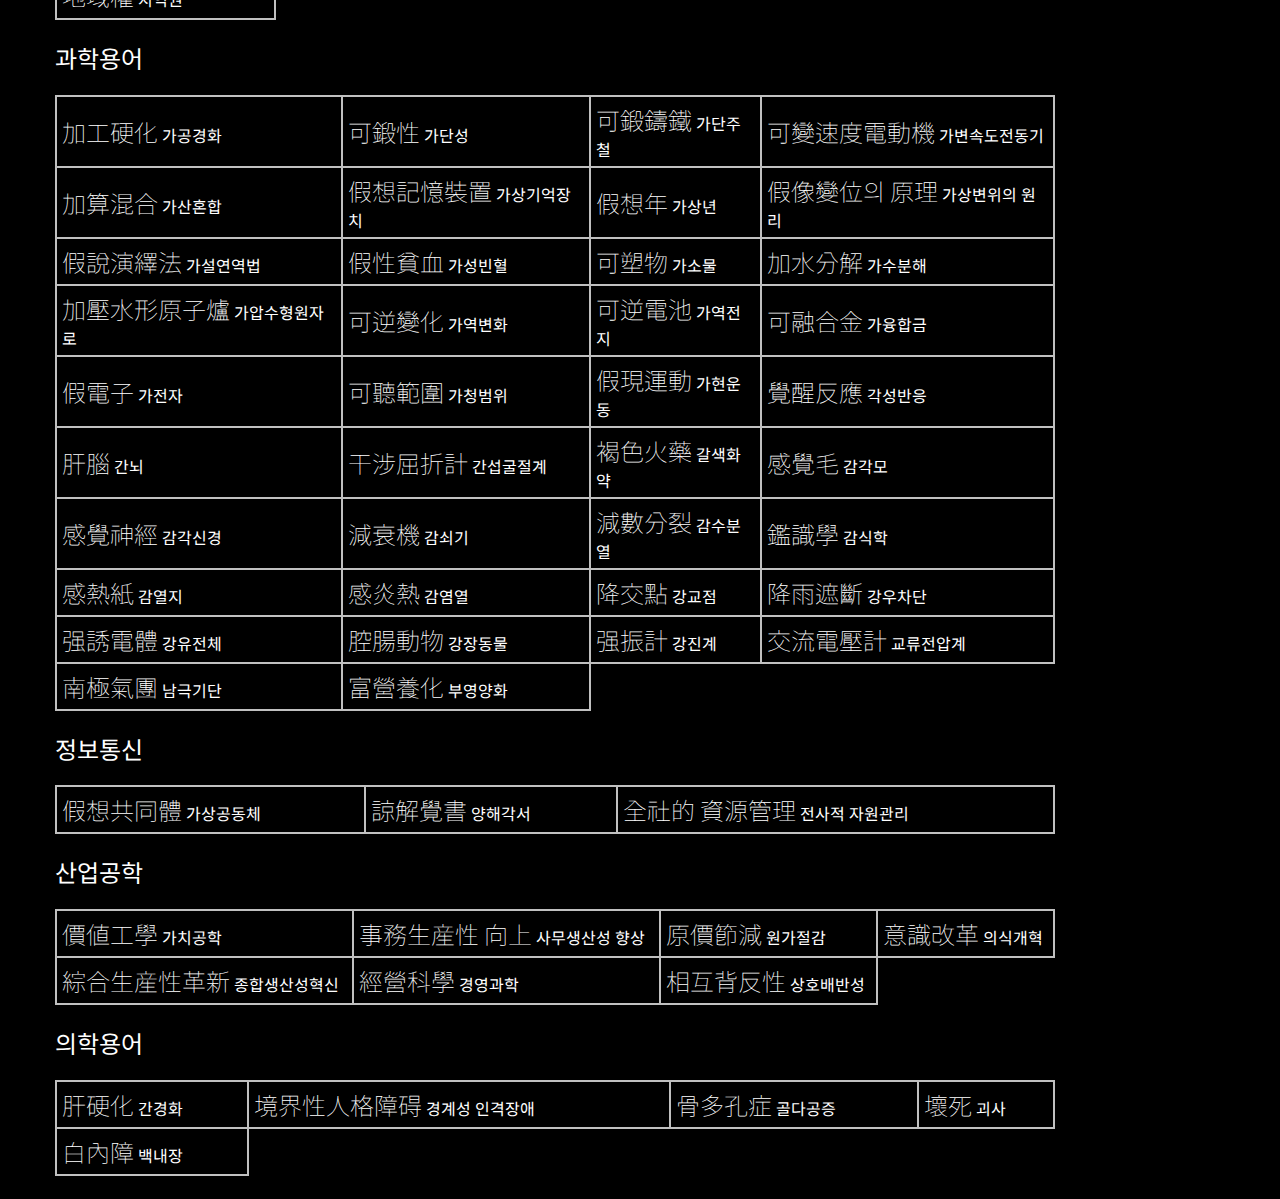
<file: hanja/kaphe/words/2/index.html>
<!DOCTYPE html>
<html lang="en">
<head>
  <meta charset="UTF-8" />
  <meta name="viewport" content="width=device-width, initial-scale=1.0" />
  <link rel="preconnect" href="https://fonts.googleapis.com" />
  <link rel="preconnect" href="https://fonts.gstatic.com" crossorigin />
  <link href="https://fonts.googleapis.com/css2?family=Noto+Sans+JP:wght@100..900&family=Noto+Sans+KR:wght@100..900&family=Noto+Sans+SC:wght@100..900&family=Noto+Sans+TC:wght@100..900&display=swap" rel="stylesheet" />
  <link rel="stylesheet" href="../../../main.css" />
  <link rel="stylesheet" href="../../main.css" />
  <title>진흥회 급수별 교과서 한자어표</title>
</head>
<body>
  <div class="container">
    <h1 id="heading">진흥회 급수별 교과서 한자어표</h1>
    <hr />
    <table></table><h2>경제용어</h2><table><tr><td><span class="hanja">價格景氣</span> 가격경기</td><td><span class="hanja">價格告示</span> 가격고시</td><td><span class="hanja">價格構成</span> 가격구성</td><td><span class="hanja">價格安定措置</span> 가격안정조치</td></tr><tr><td><span class="hanja">價格危險</span> 가격위험</td><td><span class="hanja">價格制限幅</span> 가격제한폭</td><td><span class="hanja">價格指數</span> 가격지수</td><td><span class="hanja">價格效果</span> 가격효과</td></tr><tr><td><span class="hanja">家計生活指數</span> 가계생활지수</td><td><span class="hanja">家計所得</span> 가계소득</td><td><span class="hanja">家計收支</span> 가계수지</td><td><span class="hanja">家計手票</span> 가계수표</td></tr><tr><td><span class="hanja">家計調査</span> 가계조사</td><td><span class="hanja">落札</span> 낙찰</td><td><span class="hanja">南南問題</span> 남남문제</td><td><span class="hanja">南南協力</span> 남남협력</td></tr><tr><td><span class="hanja">納稅義務의 確定</span> 납세 의무의 확정</td><td><span class="hanja">納稅者保護擔當官制度</span> 납세자 보호 담당관 제도</td><td><span class="hanja">內國貿易</span> 내국무역</td><td><span class="hanja">內國信用狀</span> 내국신용장</td></tr><tr><td><span class="hanja">內國人所有化</span> 내국인소유화</td><td><span class="hanja">內國支給手段</span> 내국지급수단</td><td><span class="hanja">內國換</span> 내국환</td><td><span class="hanja">內部監査</span> 내부감사</td></tr><tr><td><span class="hanja">內部金融</span> 내부금융</td><td><span class="hanja">內部勞動市場</span> 내부노동시장</td><td><span class="hanja">內部收益率</span> 내부수익률</td><td><span class="hanja">內部市場</span> 내부시장</td></tr><tr><td><span class="hanja">內部要因</span> 내부요인</td><td><span class="hanja">內部留保</span> 내부유보</td><td><span class="hanja">內部理事</span> 내부이사</td><td><span class="hanja">內部者</span> 내부자</td></tr><tr><td><span class="hanja">內部者 去來</span> 내부자거래</td><td><span class="hanja">內部資金</span> 내부자금</td><td><span class="hanja">內部情報</span> 내부정보</td><td><span class="hanja">內部持分率</span> 내부지분율</td></tr><tr><td><span class="hanja">多國間貿易機構 </span> 다국간무역기구</td><td><span class="hanja">多國間纖維協定 </span> 다국간 섬유협정</td><td><span class="hanja">多國間通貨調整</span> 다국간 통화조정</td><td><span class="hanja">多國籍企業</span> 다국적기업</td></tr><tr><td><span class="hanja">多國籍銀行</span> 다국적 은행</td><td><span class="hanja">納入資本金</span> 납입자본금</td><td><span class="hanja">納入資本利益率</span> 납입자본이익률</td><td><span class="hanja">內國民待遇</span> 내국민대우</td></tr><tr><td><span class="hanja">內國換</span> 내국환</td><td><span class="hanja">反對賣買</span> 반대매매</td><td><span class="hanja">反騰</span> 반등</td><td><span class="hanja">反落</span> 반락</td></tr><tr><td><span class="hanja">反投資</span> 반투자</td><td><span class="hanja">發起設立</span> 발기설립</td><td><span class="hanja">惡材</span> 악재</td><td><span class="hanja">安全性 分析</span> 안전성 분석</td></tr><tr><td><span class="hanja">借款</span> 차관</td><td><span class="hanja">差別關稅</span> 차별관세</td><td><span class="hanja">差益去來</span> 차익거래</td><td><span class="hanja">創立總會</span> 창립총회</td></tr><tr><td><span class="hanja">他人資本</span> 타인자본</td><td><span class="hanja">他人資本回轉率</span> 타인자본회전율</td><td><span class="hanja">宅地所有上限制</span> 택지소유상한제</td><td><span class="hanja">土地去來 許可制</span> 토지거래 허가제</td></tr><tr><td><span class="hanja">土地超過利得稅</span> 토지초과이득세</td><td><span class="hanja">限界企業</span> 한계기업</td><td><span class="hanja">限界稅率</span> 한계세율</td><td><span class="hanja">限界預貸率</span> 한계예대율</td></tr><tr><td><span class="hanja">限界支給準備率</span> 한계지급준비율</td></tr></table><h2>경영용어</h2><table><tr><td><span class="hanja">監督職</span> 감독직 </td><td><span class="hanja">降職</span> 강직 </td><td><span class="hanja">經營權</span> 경영권 </td><td><span class="hanja">經營參加</span> 경영참가 </td></tr><tr><td><span class="hanja">高齡化社會</span> 고령화 사회 </td><td><span class="hanja">雇傭</span> 고용 </td><td><span class="hanja">雇傭者</span> 고용자 </td><td><span class="hanja">雇傭者所得</span> 고용자소득 </td></tr><tr><td><span class="hanja">雇傭調整</span> 고용조정 </td><td><span class="hanja">過勞死</span> 과로사 </td><td><span class="hanja">管理職</span> 관리직 </td><td><span class="hanja">管理職 任期制</span> 관리직 임기제 </td></tr><tr><td><span class="hanja">管理職停年制</span> 관리직정년제 </td><td><span class="hanja">交替勤務制</span> 교체근무제 </td><td><span class="hanja">企業內福祉</span> 기업내복지 </td><td><span class="hanja">勞動條件</span> 노동조건 </td></tr><tr><td><span class="hanja">能力給</span> 능력급 </td><td><span class="hanja">能力主義</span> 능력주의 </td><td><span class="hanja">多面評價</span> 다면평가 </td><td><span class="hanja">同一勞動 同一賃金의 原則</span> 동일노동 동일임금의 원칙 </td></tr><tr><td><span class="hanja">復職</span> 복직 </td><td><span class="hanja">昇級・昇進</span> 승급・승진 </td><td><span class="hanja">市場賃金</span> 시장임금 </td><td><span class="hanja">失業率</span> 실업률 </td></tr><tr><td><span class="hanja">實質賃金</span> 실질임금 </td><td><span class="hanja">人事管理</span> 인사관리 </td><td><span class="hanja">人事權</span> 인사권 </td><td><span class="hanja">在宅勤務</span> 재택근무 </td></tr><tr><td><span class="hanja">終身雇傭</span> 종신고용 </td><td><span class="hanja">職務</span> 직무 </td><td><span class="hanja">職務分析</span> 직무분석 </td><td><span class="hanja">職務忠實</span> 직무충실 </td></tr><tr><td><span class="hanja">最低生計費</span> 최저생계비 </td><td><span class="hanja">最低賃金</span> 최저임금 </td><td><span class="hanja">退職金</span> 퇴직금 </td></tr></table><h2>교육용어</h2><table><tr><td><span class="hanja">假說檢證</span> 가설검증</td><td><span class="hanja">感受性 訓練</span> 감수성 훈련</td><td><span class="hanja">感覺主義</span> 감각주의</td><td><span class="hanja">開放學校</span> 개방학교</td></tr><tr><td><span class="hanja">開放敎育課程</span> 개방교육과정</td><td><span class="hanja">個別化 授業</span> 개별화 수업</td><td><span class="hanja">經驗論</span> 경험론</td><td><span class="hanja">經驗中心 敎育課程</span> 경험중심 교육과정</td></tr><tr><td><span class="hanja">繼續性의 原理</span> 계속성의 원리 </td><td><span class="hanja">公敎育費</span> 공교육비</td><td><span class="hanja">觀念論</span> 관념론</td><td><span class="hanja">敎授管理</span> 교수관리</td></tr><tr><td><span class="hanja">敎授設計</span> 교수설계</td><td><span class="hanja">敎授評價</span> 교수평가</td><td><span class="hanja">敎育隔差</span> 교육격차 </td><td><span class="hanja">敎育豫算</span> 교육예산</td></tr><tr><td><span class="hanja">敎育委員會</span> 교육위원회 </td><td><span class="hanja">敎育의 機會均等</span> 교육의 기회균등 </td><td><span class="hanja">敎育自治制</span> 교육자치제</td><td><span class="hanja">敎育的社會學</span> 교육적 사회학</td></tr><tr><td><span class="hanja">權威主義 敎育</span> 권위주의 교육 </td><td><span class="hanja">期待效果</span> 기대효과</td><td><span class="hanja">機會均等의 原理</span> 기회균등의 원리 </td><td><span class="hanja">論理的 誤謬</span> 논리적 오류</td></tr><tr><td><span class="hanja">能力檢査</span> 능력검사</td><td><span class="hanja">單答型 問項作成</span> 단답형 문항작성 </td><td><span class="hanja">代案敎育</span> 대안교육 </td><td><span class="hanja">事例硏究法</span> 사례연구법</td></tr><tr><td><span class="hanja">生活指導</span> 생활지도</td><td><span class="hanja">遂行評價</span> 수행평가 </td><td><span class="hanja">心理治療</span> 심리치료</td><td><span class="hanja">兒童中心 敎育</span> 아동중심 교육</td></tr><tr><td><span class="hanja">外在的 動機</span> 외재적 동기</td><td><span class="hanja">遠隔敎育</span> 원격교육</td><td><span class="hanja">人文主義</span> 인문주의</td><td><span class="hanja">認知構造</span> 인지구조</td></tr><tr><td><span class="hanja">人性敎育</span> 인성교육 </td><td><span class="hanja">自己主導的 學習</span> 자기주도적 학습 </td><td><span class="hanja">情報處理理論</span> 정보처리이론 </td><td><span class="hanja">診斷評價</span> 진단평가</td></tr><tr><td><span class="hanja">集團相談</span> 집단상담</td><td><span class="hanja">靑少年非行</span> 청소년비행 </td><td><span class="hanja">討議法</span> 토의법</td><td><span class="hanja">退行</span> 퇴행</td></tr><tr><td><span class="hanja">統合敎育課程</span> 통합교육과정 </td><td><span class="hanja">特殊敎育</span> 특수교육 </td><td><span class="hanja">平生敎育</span> 평생교육</td><td><span class="hanja">學校運營委員會</span> 학교운영위원회</td></tr><tr><td><span class="hanja">學習不振兒</span> 학습부진아</td><td><span class="hanja">學習戰略</span> 학습전략</td><td><span class="hanja">學制</span> 학제 </td><td><span class="hanja">協同學習</span> 협동학습</td></tr><tr><td><span class="hanja">形成評價</span> 형성평가</td></tr></table><h2>국사용어</h2><table><tr><td><span class="hanja">江華島條約</span> 강화도조약</td><td><span class="hanja">廣開土大王陵碑</span> 광개토대왕릉비</td><td><span class="hanja">光州 學生 抗日 運動</span> 광주학생항일운동</td><td><span class="hanja">奎章閣</span> 규장각</td></tr><tr><td><span class="hanja">國債報償運動</span> 국채보상운동</td><td><span class="hanja">國子監</span> 국자감</td><td><span class="hanja">畿湖學派</span> 기호학파</td><td><span class="hanja">萬民共同會</span> 만민공동회</td></tr><tr><td><span class="hanja">東學</span> 동학</td><td><span class="hanja">東醫寶鑑</span> 동의보감</td><td><span class="hanja">東洋拓植株式會社</span> 동양척식주식회사</td><td><span class="hanja">東史綱目</span> 동사강목</td></tr><tr><td><span class="hanja">東道西器論</span> 동도서기론</td><td><span class="hanja">斷髮令 </span> 단발령</td><td><span class="hanja">奴婢按檢法</span> 노비안검법</td><td><span class="hanja">牧民心書</span> 목민심서</td></tr><tr><td><span class="hanja">渤海</span> 발해</td><td><span class="hanja">物産獎勵運動</span> 물산장려운동</td><td><span class="hanja">四捨五入改憲</span> 사사오입개헌</td><td><span class="hanja">斯文亂賊</span> 사문난적</td></tr><tr><td><span class="hanja">司諫院</span> 사간원</td><td><span class="hanja">北伐論</span> 북벌론</td><td><span class="hanja">書堂</span> 서당</td><td><span class="hanja">三國遺事</span> 삼국유사</td></tr><tr><td><span class="hanja">三國史記</span> 삼국사기</td><td><span class="hanja">成均館</span> 성균관</td><td><span class="hanja">西遊見聞</span> 서유견문</td><td><span class="hanja">是日也放聲大哭</span> 시일야방성대곡</td></tr><tr><td><span class="hanja">閭田論</span> 여전론</td><td><span class="hanja">五家作統法</span> 오가작통법</td><td><span class="hanja">壬辰倭亂</span> 임진왜란</td><td><span class="hanja">議政府</span> 의정부</td></tr><tr><td><span class="hanja">義禁府 </span> 의금부</td><td><span class="hanja">乙巳條約</span> 을사조약</td><td><span class="hanja">濟州道 四三事件</span> 제주도4·3사건</td><td><span class="hanja">鄭鑑錄</span> 정감록</td></tr><tr><td><span class="hanja">朝鮮總督府</span> 조선총독부</td><td><span class="hanja">朝鮮上古史</span> 조선상고사</td><td><span class="hanja">斥和碑</span> 척화비</td><td><span class="hanja">蕩平論</span> 탕평론</td></tr><tr><td><span class="hanja">淸海鎭 </span> 청해진</td><td><span class="hanja">韓日議定書</span> 한일의정서</td><td><span class="hanja">韓人愛國團</span> 한인애국단</td><td><span class="hanja">八萬大藏經</span> 팔만대장경</td></tr><tr><td><span class="hanja">洪範十四條</span> 홍범십사조</td><td><span class="hanja">號牌法</span> 호패법</td><td><span class="hanja">訓民正音</span> 훈민정음</td></tr></table><h2>국제금융용어</h2><table><tr><td><span class="hanja">競爭入札</span> 경쟁입찰</td><td><span class="hanja">景氣動向指數</span> 경기동향지수(DI)</td><td><span class="hanja">經濟的 附加價値</span> 경제적 부가가치</td><td><span class="hanja">固定評價</span> 고정평가</td></tr><tr><td><span class="hanja">公開市場操作</span> 공개시장조작</td><td><span class="hanja">公的對外準備資産</span> 공적대외준비자산</td><td><span class="hanja">管理通貨制度</span> 관리통화제도</td><td><span class="hanja">國家危險度</span> 국가위험도</td></tr><tr><td><span class="hanja">國際收支</span> 국제수지</td><td><span class="hanja">國際流動性</span> 국제유동성</td><td><span class="hanja">國際通貨基金</span> 국제통화기금(IMF)</td><td><span class="hanja">金本位制度</span> 금본위제도</td></tr><tr><td><span class="hanja">金融先物去來</span> 금융선물거래</td><td><span class="hanja">基金型 投資信託</span> 기금형 투자신탁</td><td><span class="hanja">技術的 分析</span> 기술적 분석</td><td><span class="hanja">基準換率</span> 기준환율</td></tr><tr><td><span class="hanja">基礎收支</span> 기초수지</td><td><span class="hanja">消費者信用規制</span> 소비자신용규제</td><td><span class="hanja">收入關稅</span> 수입관세</td><td><span class="hanja">信用危險</span> 신용위험</td></tr><tr><td><span class="hanja">信用派生商品</span> 신용파생상품</td><td><span class="hanja">新株引受權</span> 신주인수권</td><td><span class="hanja">讓渡性 預託證書</span> 양도성 예탁증서</td><td><span class="hanja">旅行者手票</span> 여행자수표(T/C)</td></tr><tr><td><span class="hanja">資産擔保證券</span> 자산담보증권</td><td><span class="hanja">調整計定</span> 조정계정</td><td><span class="hanja">電子商去來</span> 전자상거래</td><td><span class="hanja">電子資金移替制度</span> 전자자금이체제도</td></tr><tr><td><span class="hanja">債券</span> 채권</td></tr></table><h2>무역용어</h2><table><tr><td><span class="hanja">價格</span> 가격</td><td><span class="hanja">檢數</span> 검수</td><td><span class="hanja">檢疫</span> 검역</td><td><span class="hanja">見本割引</span> 견본할인</td></tr><tr><td><span class="hanja">告知義務</span> 고지의무</td><td><span class="hanja">空積</span> 공적</td><td><span class="hanja">公正貿易</span> 공정무역</td><td><span class="hanja">課稅標準</span> 과세표준</td></tr><tr><td><span class="hanja">國際協力關稅</span> 국제협력관세 </td><td><span class="hanja">單純信用狀</span> 단순신용장 </td><td><span class="hanja">保稅區域</span> 보세구역</td><td><span class="hanja">保護貿易</span> 보호무역 </td></tr><tr><td><span class="hanja">輸入代行</span> 수입대행 </td><td><span class="hanja">輸出代行</span> 수출대행 </td><td><span class="hanja">輸出保險</span> 수출보험 </td><td><span class="hanja">輸出信用保證</span> 수출신용보증 </td></tr><tr><td><span class="hanja">引受銀行</span> 인수은행</td><td><span class="hanja">通關</span> 통관</td><td><span class="hanja">海上保險</span> 해상보험</td></tr></table><h2>유통물류용어</h2><table><tr><td><span class="hanja">價格彈力性</span> 가격탄력성</td><td><span class="hanja">價格破壞小賣店</span> 가격파괴소매점</td><td><span class="hanja">假需要</span> 가수요</td><td><span class="hanja">假處分所得</span> 가처분소득</td></tr><tr><td><span class="hanja">間接廣告</span> 간접광고</td><td><span class="hanja">間接物流費</span> 간접물류비</td><td><span class="hanja">檢字表示</span> 검자표시</td><td><span class="hanja">經濟5團體</span> 경제5단체 </td></tr><tr><td><span class="hanja">經濟財</span> 경제재</td><td><span class="hanja">景品附販賣</span> 경품부판매</td><td><span class="hanja">季節的失業</span> 계절적실업</td><td><span class="hanja">顧客滿足經營</span> 고객만족경영</td></tr><tr><td><span class="hanja">顧客指向</span> 고객지향</td><td><span class="hanja">固定資産回轉率</span> 고정자산회전율</td><td><span class="hanja">共同施工契約</span> 공동시공계약</td><td><span class="hanja">共同集配送團地</span> 공동집배송단지</td></tr><tr><td><span class="hanja">共同出荷</span> 공동출하</td><td><span class="hanja">工業所有權</span> 공업소유권</td><td><span class="hanja">公正去來法</span> 공정거래법</td><td><span class="hanja">寡占</span> 과점</td></tr><tr><td><span class="hanja">關稅支給引導條件</span> 관세지급인도조건</td><td><span class="hanja">關稅還給</span> 관세환급</td><td><span class="hanja">購買管理</span> 구매관리</td><td><span class="hanja">購買承認書 </span> 구매승인서 </td></tr><tr><td><span class="hanja">購買時點廣告</span> 구매시점광고</td><td><span class="hanja">國際物流</span> 국제물류</td><td><span class="hanja">勸獎消費者價格</span> 권장소비자가격</td><td><span class="hanja">基幹産業</span> 기간산업</td></tr><tr><td><span class="hanja">期待接近</span> 기대접근</td><td><span class="hanja">企業引受合倂</span> 기업인수합병</td><td><span class="hanja">基準率</span> 기준율</td><td><span class="hanja">耐久消費財</span> 내구소비재</td></tr><tr><td><span class="hanja">綠色商品</span> 녹색상품</td><td><span class="hanja">農産物價格支持制度</span> 농산물가격지지제도</td><td><span class="hanja">代替商品</span> 대체상품</td><td><span class="hanja">都賣物流業</span> 도매물류업</td></tr><tr><td><span class="hanja">黙示擔保</span> 묵시담보</td><td><span class="hanja">背書</span> 배서</td><td><span class="hanja">配送</span> 배송</td><td><span class="hanja">報復關稅</span> 보복관세</td></tr><tr><td><span class="hanja">保險價額</span> 보험가액</td><td><span class="hanja">不渡</span> 부도</td><td><span class="hanja">産地都買</span> 산지도매</td><td><span class="hanja">商品回轉率</span> 상품회전율</td></tr><tr><td><span class="hanja">損益計算書</span> 손익계산서</td><td><span class="hanja">損益分岐點</span> 손익분기점</td><td><span class="hanja">需要彈力性</span> 수요탄력성</td><td><span class="hanja">輸出免狀</span> 수출면장</td></tr><tr><td><span class="hanja">潛在瑕疵</span> 잠재하자</td><td><span class="hanja">赤色製品</span> 적색제품</td><td><span class="hanja">中繼貿易</span> 중계무역</td></tr></table><h2>법률용어</h2><table><tr><td><span class="hanja">假登記</span> 가등기</td><td><span class="hanja">假釋放</span> 가석방</td><td><span class="hanja">假押留</span> 가압류</td><td><span class="hanja">却下</span> 각하   </td></tr><tr><td><span class="hanja">簡易引渡</span> 간이인도</td><td><span class="hanja">間接審理主義</span> 간접심리주의</td><td><span class="hanja">間接正犯</span> 간접정범</td><td><span class="hanja">間接證據</span> 간접증거</td></tr><tr><td><span class="hanja">監事</span> 감사  </td><td><span class="hanja">監視權</span> 감시권  </td><td><span class="hanja">强迫</span> 강박   </td><td><span class="hanja">强要罪</span> 강요죄   </td></tr><tr><td><span class="hanja">强制保險</span> 강제보험</td><td><span class="hanja">强制分家</span> 강제분가   </td><td><span class="hanja">强制執行免脫罪</span> 강제집행면탈죄   </td><td><span class="hanja">强制執行請求權</span> 강제집행청구권</td></tr><tr><td><span class="hanja">强制投票</span> 강제투표 </td><td><span class="hanja">强制和議</span> 강제화의  </td><td><span class="hanja">强行法(强行規定)</span> 강행법(강행규정)  </td><td><span class="hanja">槪括的 故意</span> 개괄적 고의   </td></tr><tr><td><span class="hanja">個人訴權主義</span> 개인소권주의   </td><td><span class="hanja">客觀的 處罰條件</span> 객관적 처벌조건   </td><td><span class="hanja">檢事</span> 검사</td><td><span class="hanja">檢證</span> 검증  </td></tr><tr><td><span class="hanja">警察</span> 경찰  </td><td><span class="hanja">競合犯</span> 경합범</td><td><span class="hanja">契約</span> 계약  </td><td><span class="hanja">戒嚴</span> 계엄</td></tr><tr><td><span class="hanja">故殺</span> 고살   </td><td><span class="hanja">告訴</span> 고소</td><td><span class="hanja">遺棄의 罪</span> 유기의 죄</td><td><span class="hanja">落胎罪</span> 낙태죄</td></tr><tr><td><span class="hanja">辯護士</span> 변호사</td><td><span class="hanja">一般赦免</span> 일반사면</td><td><span class="hanja">類推解釋</span> 유추해석</td><td><span class="hanja">抗訴</span> 항소</td></tr><tr><td><span class="hanja">官僚主義</span> 관료주의</td><td><span class="hanja">解除</span> 해제</td><td><span class="hanja">抑制理論</span> 억제이론</td><td><span class="hanja">橫領罪</span> 횡령죄</td></tr><tr><td><span class="hanja">環境權</span> 환경권</td><td><span class="hanja">軟性憲法</span> 연성헌법</td><td><span class="hanja">法醫學</span> 법의학</td><td><span class="hanja">留止請求權</span> 유지청구권</td></tr><tr><td><span class="hanja">裁判</span> 재판</td><td><span class="hanja">管轄</span> 관할</td><td><span class="hanja">名譽毁損罪</span> 명예훼손죄</td><td><span class="hanja">緊急避難</span> 긴급피난</td></tr><tr><td><span class="hanja">僞證罪</span> 위증죄</td><td><span class="hanja">保護觀察</span> 보호관찰</td><td><span class="hanja">單純承認</span> 단순승인</td><td><span class="hanja">物權的 請求權</span> 물권적 청구권</td></tr><tr><td><span class="hanja">累犯</span> 누범</td></tr></table><h2>정치용어</h2><table><tr><td><span class="hanja">政黨</span> 정당</td><td><span class="hanja">大統領制</span> 대통령제</td><td><span class="hanja">比例代表制</span> 비례대표제</td><td><span class="hanja">聽聞會</span> 청문회</td></tr><tr><td><span class="hanja">中選擧區制 大選擧區制</span> 중선거구제 대선거구제</td><td><span class="hanja">院內交涉團體</span> 원내교섭단체</td><td><span class="hanja">壓力團體</span> 압력단체</td><td><span class="hanja">選擧公營制</span> 선거공영제</td></tr><tr><td><span class="hanja">不逮捕特權</span> 불체포특권</td><td><span class="hanja">免責特權</span> 면책특권</td><td><span class="hanja">勞使政委員會</span> 노사정위원회</td><td><span class="hanja">國政調査權</span> 국정조사권</td></tr><tr><td><span class="hanja">國政監査權</span> 국정감사권</td><td><span class="hanja">空轉</span> 공전 </td><td><span class="hanja">無所屬議員</span> 무소속의원</td><td><span class="hanja">附議</span> 부의</td></tr><tr><td><span class="hanja">審議, 審査</span> 심의와 심사 </td></tr></table><h2>행정용어</h2><table><tr><td><span class="hanja">加算金</span> 가산금</td><td><span class="hanja">加算稅</span> 가산세</td><td><span class="hanja">計算證明</span> 계산증명</td><td><span class="hanja">固定汚染源</span> 고정오염원</td></tr><tr><td><span class="hanja">國家非常事態</span> 국가비상사태</td><td><span class="hanja">都給經費</span> 도급경비 </td><td><span class="hanja">明示移越</span> 명시이월</td><td><span class="hanja">保證履行業體</span> 보증이행업체</td></tr><tr><td><span class="hanja">社會間接資本</span> 사회간접자본 </td><td><span class="hanja">先制行政</span> 선제행정</td><td><span class="hanja">輸入先多邊化</span> 수입선다변화</td><td><span class="hanja">用度變更 承認</span> 용도변경 승인</td></tr><tr><td><span class="hanja">日沒制</span> 일몰제</td><td><span class="hanja">制限稅率</span> 제한세율</td><td><span class="hanja">標準稅率</span> 표준세율</td><td><span class="hanja">行政情報公開制度</span> 행정정보공개제도</td></tr><tr><td><span class="hanja">還付制度</span> 환부제도</td><td><span class="hanja">特別徵收</span> 특별징수 </td></tr></table><h2>군사용어</h2><table><tr><td><span class="hanja">間接戰略</span> 간접전략 </td><td><span class="hanja">國家戰略</span> 국가전략 </td><td><span class="hanja">國防</span> 국방 </td><td><span class="hanja">軍費競爭</span> 군비경쟁 </td></tr><tr><td><span class="hanja">軍事敎理</span> 군사교리 </td><td><span class="hanja">軍需</span> 군수 </td><td><span class="hanja">多變軍</span> 다변군 </td><td><span class="hanja">民防衛</span> 민방위 </td></tr><tr><td><span class="hanja">文化 遺産의 保護</span> 문화유산의 보호</td><td><span class="hanja">心理戰爭</span> 심리전쟁</td><td><span class="hanja">相互抑制</span> 상호억제 </td><td><span class="hanja">人道主義的 國際法</span> 인도주의적 국제법 </td></tr><tr><td><span class="hanja">電子戰</span> 전자전 </td></tr></table><h2>사회용어</h2><table><tr><td><span class="hanja">家父長制</span> 가부장제  </td><td><span class="hanja">黑白論理</span> 흑백논리  </td><td><span class="hanja">人民</span> 인민 </td><td><span class="hanja">公民</span> 공민 </td></tr><tr><td><span class="hanja">大衆</span> 대중</td><td><span class="hanja">民衆</span> 민중 </td><td><span class="hanja">國民年金法</span> 국민연금법 </td><td><span class="hanja">多元的 無知</span> 다원적 무지 </td></tr><tr><td><span class="hanja">社會指標</span> 사회지표 </td></tr></table><h2>시사용어</h2><table><tr><td><span class="hanja">家計信用</span> 가계신용</td><td><span class="hanja">可變車路制</span> 가변차로제</td><td><span class="hanja">金融實名制</span> 금융실명제</td><td><span class="hanja">金融專業家</span> 금융전업가</td></tr><tr><td><span class="hanja">企待壽命</span> 기대수명</td><td><span class="hanja">企業支配構造</span> 기업지배구조</td><td><span class="hanja">氣候經濟學</span> 기후경제학</td><td><span class="hanja">代表訴訟制</span> 대표소송제</td></tr><tr><td><span class="hanja">道德 指數</span> 도덕 지수(MQ)</td><td><span class="hanja">民營住宅</span> 민영주택</td><td><span class="hanja">國民住宅</span> 국민주택</td><td><span class="hanja">白騎士</span> 백기사</td></tr><tr><td><span class="hanja">黑騎士 </span> 흑기사</td><td><span class="hanja">不實與信</span> 부실여신</td><td><span class="hanja">上場企業</span> 상장기업</td><td><span class="hanja">上場株式</span> 상장주식</td></tr><tr><td><span class="hanja">新 部族主義</span> 신 부족주의</td></tr></table><h2>건축용어</h2><table><tr><td><span class="hanja">推定價格</span> 추정가격 </td><td><span class="hanja">工程率</span> 공정율</td><td><span class="hanja">工程表</span> 공정표</td><td><span class="hanja">鑑定評價</span> 감정평가</td></tr><tr><td><span class="hanja">開發負擔金</span> 개발부담금</td><td><span class="hanja">開發制限區域</span> 개발제한구역</td><td><span class="hanja">競爭過熱地域</span> 경쟁과열지역</td><td><span class="hanja">共同住宅</span> 공동주택</td></tr><tr><td><span class="hanja">公示地價</span> 공시지가</td><td><span class="hanja">多世帶住宅</span> 다세대주택</td><td><span class="hanja">改築</span> 개축 </td><td><span class="hanja">聯立住宅</span> 연립주택</td></tr><tr><td><span class="hanja">延面積</span> 연면적</td><td><span class="hanja">一般住居地域</span> 일반주거지역</td><td><span class="hanja">一般商業地域</span> 일반상업지역</td><td><span class="hanja">一般工業地域</span> 일반공업지역</td></tr><tr><td><span class="hanja">日照權</span> 일조권</td><td><span class="hanja">傳貰權</span> 전세권</td><td><span class="hanja">準工業地域</span> 준공업지역</td><td><span class="hanja">準住居地域</span> 준주거지역</td></tr><tr><td><span class="hanja">地域權</span> 지역권</td></tr></table><h2>과학용어</h2><table><tr><td><span class="hanja">加工硬化</span> 가공경화</td><td><span class="hanja">可鍛性</span> 가단성</td><td><span class="hanja">可鍛鑄鐵</span> 가단주철</td><td><span class="hanja">可變速度電動機</span> 가변속도전동기</td></tr><tr><td><span class="hanja">加算混合</span> 가산혼합</td><td><span class="hanja">假想記憶裝置</span> 가상기억장치</td><td><span class="hanja">假想年</span> 가상년</td><td><span class="hanja">假像變位의 原理</span> 가상변위의 원리</td></tr><tr><td><span class="hanja">假說演繹法</span> 가설연역법</td><td><span class="hanja">假性貧血</span> 가성빈혈</td><td><span class="hanja">可塑物</span> 가소물</td><td><span class="hanja">加水分解</span> 가수분해</td></tr><tr><td><span class="hanja">加壓水形原子爐</span> 가압수형원자로</td><td><span class="hanja">可逆變化</span> 가역변화</td><td><span class="hanja">可逆電池</span> 가역전지</td><td><span class="hanja">可融合金</span> 가융합금</td></tr><tr><td><span class="hanja">假電子</span> 가전자</td><td><span class="hanja">可聽範圍</span> 가청범위 </td><td><span class="hanja">假現運動</span> 가현운동</td><td><span class="hanja">覺醒反應</span> 각성반응</td></tr><tr><td><span class="hanja">肝腦</span> 간뇌</td><td><span class="hanja">干涉屈折計</span> 간섭굴절계</td><td><span class="hanja">褐色火藥</span> 갈색화약</td><td><span class="hanja">感覺毛</span> 감각모</td></tr><tr><td><span class="hanja">感覺神經</span> 감각신경</td><td><span class="hanja">減衰機</span> 감쇠기</td><td><span class="hanja">減數分裂</span> 감수분열</td><td><span class="hanja">鑑識學</span> 감식학</td></tr><tr><td><span class="hanja">感熱紙</span> 감열지</td><td><span class="hanja">感炎熱</span> 감염열</td><td><span class="hanja">降交點</span> 강교점</td><td><span class="hanja">降雨遮斷</span> 강우차단</td></tr><tr><td><span class="hanja">强誘電體</span> 강유전체</td><td><span class="hanja">腔腸動物</span> 강장동물</td><td><span class="hanja">强振計</span> 강진계</td><td><span class="hanja">交流電壓計</span> 교류전압계</td></tr><tr><td><span class="hanja">南極氣團</span> 남극기단</td><td><span class="hanja">富營養化</span> 부영양화 </td></tr></table><h2>정보통신</h2><table><tr><td><span class="hanja">假想共同體</span> 가상공동체 </td><td><span class="hanja">諒解覺書</span> 양해각서 </td><td><span class="hanja">全社的 資源管理</span> 전사적 자원관리 </td></tr></table><h2>산업공학</h2><table><tr><td><span class="hanja">價値工學</span> 가치공학</td><td><span class="hanja">事務生産性 向上</span> 사무생산성 향상 </td><td><span class="hanja">原價節減</span> 원가절감 </td><td><span class="hanja">意識改革</span> 의식개혁 </td></tr><tr><td><span class="hanja">綜合生産性革新</span> 종합생산성혁신</td><td><span class="hanja">經營科學</span> 경영과학</td><td><span class="hanja">相互背反性</span> 상호배반성</td></tr></table><h2>의학용어</h2><table><tr><td><span class="hanja">肝硬化</span> 간경화 </td><td><span class="hanja">境界性人格障碍</span> 경계성 인격장애</td><td><span class="hanja">骨多孔症</span> 골다공증</td><td><span class="hanja">壞死</span> 괴사</td></tr><tr><td><span class="hanja">白內障</span> 백내장</td></tr></table>
  </div>
  <script src="../../../js/main.js"></script>
</body>
</html>
</file>
<file: hanja/main.css>
html {
    background-color: black;
}

body {
    display: flex;
    justify-content: center;
}

.container {
    width: 1170px;
    margin: 15px 0 15px;
    align-self: center;
}

.container * {
    font-family: 'Noto Sans KR', 'Noto Sans JP', sans-serif;
    font-weight: 400;
    color: white;
}

#heading {
    font-weight: 600;
}

table {
    border-collapse: collapse;
    width: 1000px;
}

td {
    border: 2px solid silver;
    padding: 5px;
}

.hanja {
    font-family: 'Noto Sans KR', 'Noto Sans TC', 'Noto Sans JP', 'Noto Sans SC', 'Arial', 'BabelStone Han', sans-serif !important;
    font-weight: 100 !important;
}

.hanja, .hanja * {
    font-size: 1.5rem;
}

hr {
    margin-top: 30px;
    margin-bottom: 30px;
    border: 1px solid silver;
}
</file>
<file: hanja/kaphe/main.css>
#lists {
    display: grid;
    grid-template-columns: 2fr 3fr;
}

.zh {
    font-family: 'Noto Sans SC', sans-serif !important;
    font-weight: 100 !important;
}
</file>
